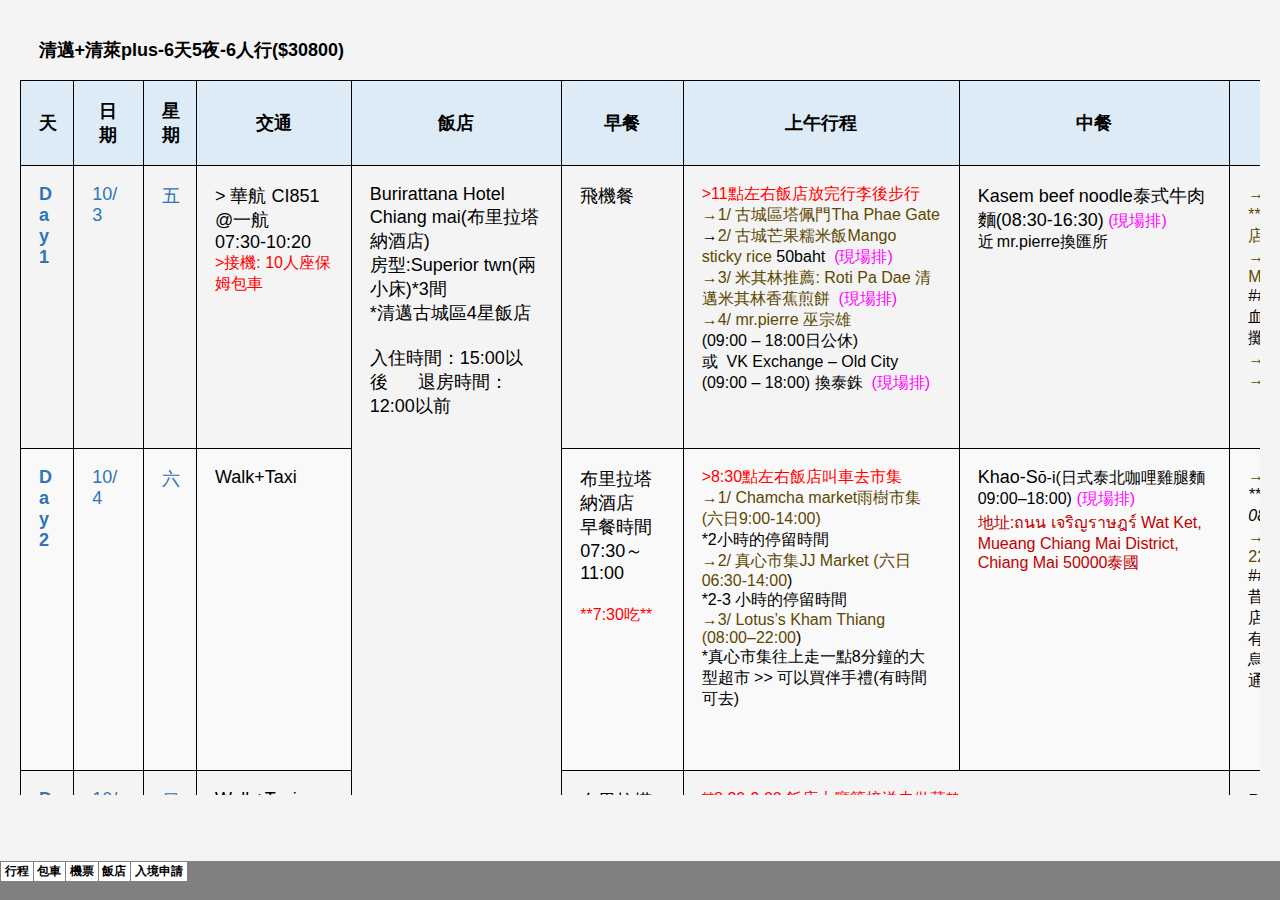
<file: index.html>
<html xmlns:v="urn:schemas-microsoft-com:vml"
xmlns:o="urn:schemas-microsoft-com:office:office"
xmlns:x="urn:schemas-microsoft-com:office:excel"
xmlns="http://www.w3.org/TR/REC-html40">

<head>
<meta name="Excel Workbook Frameset">
<meta http-equiv=Content-Type content="text/html; charset=UTF-8">
<meta name=ProgId content=Excel.Sheet>
<meta name=Generator content="Microsoft Excel 15">
<link rel=File-List href="style/filelist.xml">
<![if !supportTabStrip]>
<link id="shLink" href="style/sheet001.html">
<link id="shLink" href="style/sheet002.html">
<link id="shLink" href="style/sheet003.html">
<link id="shLink" href="style/sheet004.html">
<link id="shLink" href="style/sheet005.html">

<link id="shLink">

<script language="JavaScript">
<!--
 var c_lTabs=5;

 var c_rgszSh=new Array(c_lTabs);
 c_rgszSh[0] = "行程";
 c_rgszSh[1] = "包車";
 c_rgszSh[2] = "機票";
 c_rgszSh[3] = "飯店";
 c_rgszSh[4] = "入境申請";



 var c_rgszClr=new Array(8);
 c_rgszClr[0]="window";
 c_rgszClr[1]="buttonface";
 c_rgszClr[2]="windowframe";
 c_rgszClr[3]="windowtext";
 c_rgszClr[4]="threedlightshadow";
 c_rgszClr[5]="threedhighlight";
 c_rgszClr[6]="threeddarkshadow";
 c_rgszClr[7]="threedshadow";

 var g_iShCur;
 var g_rglTabX=new Array(c_lTabs);

function fnGetIEVer()
{
 var ua=window.navigator.userAgent
 var msie=ua.indexOf("MSIE")
 if (msie>0 && window.navigator.platform=="Win32")
  return parseInt(ua.substring(msie+5,ua.indexOf(".", msie)));
 else
  return 0;
}

function fnBuildFrameset()
{
 var szHTML="<frameset rows=\"*,18\" border=0 width=0 frameborder=no framespacing=0>"+
  "<frame src=\""+document.all.item("shLink")[0].href+"\" name=\"frSheet\" noresize>"+
  "<frameset cols=\"54,*\" border=0 width=0 frameborder=no framespacing=0>"+
  "<frame src=\"\" name=\"frScroll\" marginwidth=0 marginheight=0 scrolling=no>"+
  "<frame src=\"\" name=\"frTabs\" marginwidth=0 marginheight=0 scrolling=no>"+
  "</frameset></frameset><plaintext>";

 with (document) {
  open("text/html","replace");
  write(szHTML);
  close();
 }

 fnBuildTabStrip();
}

function fnBuildTabStrip()
{
 var szHTML=
  "<html><head><style>.clScroll {font:8pt Courier New;color:"+c_rgszClr[6]+";cursor:default;line-height:10pt;}"+
  ".clScroll2 {font:10pt Arial;color:"+c_rgszClr[6]+";cursor:default;line-height:11pt;}</style></head>"+
  "<body onclick=\"event.returnValue=false;\" ondragstart=\"event.returnValue=false;\" onselectstart=\"event.returnValue=false;\" bgcolor="+c_rgszClr[4]+" topmargin=0 leftmargin=0><table cellpadding=0 cellspacing=0 width=100%>"+
  "<tr><td colspan=6 height=1 bgcolor="+c_rgszClr[2]+"></td></tr>"+
  "<tr><td style=\"font:1pt\">&nbsp;<td>"+
  "<td valign=top id=tdScroll class=\"clScroll\" onclick=\"parent.fnFastScrollTabs(0);\" onmouseover=\"parent.fnMouseOverScroll(0);\" onmouseout=\"parent.fnMouseOutScroll(0);\"><a>&#171;</a></td>"+
  "<td valign=top id=tdScroll class=\"clScroll2\" onclick=\"parent.fnScrollTabs(0);\" ondblclick=\"parent.fnScrollTabs(0);\" onmouseover=\"parent.fnMouseOverScroll(1);\" onmouseout=\"parent.fnMouseOutScroll(1);\"><a>&lt</a></td>"+
  "<td valign=top id=tdScroll class=\"clScroll2\" onclick=\"parent.fnScrollTabs(1);\" ondblclick=\"parent.fnScrollTabs(1);\" onmouseover=\"parent.fnMouseOverScroll(2);\" onmouseout=\"parent.fnMouseOutScroll(2);\"><a>&gt</a></td>"+
  "<td valign=top id=tdScroll class=\"clScroll\" onclick=\"parent.fnFastScrollTabs(1);\" onmouseover=\"parent.fnMouseOverScroll(3);\" onmouseout=\"parent.fnMouseOutScroll(3);\"><a>&#187;</a></td>"+
  "<td style=\"font:1pt\">&nbsp;<td></tr></table></body></html>";

 with (frames['frScroll'].document) {
  open("text/html","replace");
  write(szHTML);
  close();
 }

 szHTML =
  "<html><head>"+
  "<style>A:link,A:visited,A:active {text-decoration:none;"+"color:"+c_rgszClr[3]+";}"+
  ".clTab {cursor:hand;background:"+c_rgszClr[1]+";font:9pt 新細明體;padding-left:3px;padding-right:3px;text-align:center;}"+
  ".clBorder {background:"+c_rgszClr[2]+";font:1pt;}"+
  "</style></head><body onload=\"parent.fnInit();\" onselectstart=\"event.returnValue=false;\" ondragstart=\"event.returnValue=false;\" bgcolor="+c_rgszClr[4]+
  " topmargin=0 leftmargin=0><table id=tbTabs cellpadding=0 cellspacing=0>";

 var iCellCount=(c_lTabs+1)*2;

 var i;
 for (i=0;i<iCellCount;i+=2)
  szHTML+="<col width=1><col>";

 var iRow;
 for (iRow=0;iRow<6;iRow++) {

  szHTML+="<tr>";

  if (iRow==5)
   szHTML+="<td colspan="+iCellCount+"></td>";
  else {
   if (iRow==0) {
    for(i=0;i<iCellCount;i++)
     szHTML+="<td height=1 class=\"clBorder\"></td>";
   } else if (iRow==1) {
    for(i=0;i<c_lTabs;i++) {
     szHTML+="<td height=1 nowrap class=\"clBorder\">&nbsp;</td>";
     szHTML+=
      "<td id=tdTab height=1 nowrap class=\"clTab\" onmouseover=\"parent.fnMouseOverTab("+i+");\" onmouseout=\"parent.fnMouseOutTab("+i+");\">"+
      "<a href=\""+document.all.item("shLink")[i].href+"\" target=\"frSheet\" id=aTab>&nbsp;"+c_rgszSh[i]+"&nbsp;</a></td>";
    }
    szHTML+="<td id=tdTab height=1 nowrap class=\"clBorder\"><a id=aTab>&nbsp;</a></td><td width=100%></td>";
   } else if (iRow==2) {
    for (i=0;i<c_lTabs;i++)
     szHTML+="<td height=1></td><td height=1 class=\"clBorder\"></td>";
    szHTML+="<td height=1></td><td height=1></td>";
   } else if (iRow==3) {
    for (i=0;i<iCellCount;i++)
     szHTML+="<td height=1></td>";
   } else if (iRow==4) {
    for (i=0;i<c_lTabs;i++)
     szHTML+="<td height=1 width=1></td><td height=1></td>";
    szHTML+="<td height=1 width=1></td><td></td>";
   }
  }
  szHTML+="</tr>";
 }

 szHTML+="</table></body></html>";
 with (frames['frTabs'].document) {
  open("text/html","replace");
  charset=document.charset;
  write(szHTML);
  close();
 }
}

function fnInit()
{
 g_rglTabX[0]=0;
 var i;
 for (i=1;i<=c_lTabs;i++)
  with (frames['frTabs'].document.all.tbTabs.rows[1].cells[fnTabToCol(i-1)])
   g_rglTabX[i]=offsetLeft+offsetWidth-6;
}

function fnTabToCol(iTab)
{
 return 2*iTab+1;
}

function fnNextTab(fDir)
{
 var iNextTab=-1;
 var i;

 with (frames['frTabs'].document.body) {
  if (fDir==0) {
   if (scrollLeft>0) {
    for (i=0;i<c_lTabs&&g_rglTabX[i]<scrollLeft;i++);
    if (i<c_lTabs)
     iNextTab=i-1;
   }
  } else {
   if (g_rglTabX[c_lTabs]+6>offsetWidth+scrollLeft) {
    for (i=0;i<c_lTabs&&g_rglTabX[i]<=scrollLeft;i++);
    if (i<c_lTabs)
     iNextTab=i;
   }
  }
 }
 return iNextTab;
}

function fnScrollTabs(fDir)
{
 var iNextTab=fnNextTab(fDir);

 if (iNextTab>=0) {
  frames['frTabs'].scroll(g_rglTabX[iNextTab],0);
  return true;
 } else
  return false;
}

function fnFastScrollTabs(fDir)
{
 if (c_lTabs>16)
  frames['frTabs'].scroll(g_rglTabX[fDir?c_lTabs-1:0],0);
 else
  if (fnScrollTabs(fDir)>0) window.setTimeout("fnFastScrollTabs("+fDir+");",5);
}

function fnSetTabProps(iTab,fActive)
{
 var iCol=fnTabToCol(iTab);
 var i;

 if (iTab>=0) {
  with (frames['frTabs'].document.all) {
   with (tbTabs) {
    for (i=0;i<=4;i++) {
     with (rows[i]) {
      if (i==0)
       cells[iCol].style.background=c_rgszClr[fActive?0:2];
      else if (i>0 && i<4) {
       if (fActive) {
        cells[iCol-1].style.background=c_rgszClr[2];
        cells[iCol].style.background=c_rgszClr[0];
        cells[iCol+1].style.background=c_rgszClr[2];
       } else {
        if (i==1) {
         cells[iCol-1].style.background=c_rgszClr[2];
         cells[iCol].style.background=c_rgszClr[1];
         cells[iCol+1].style.background=c_rgszClr[2];
        } else {
         cells[iCol-1].style.background=c_rgszClr[4];
         cells[iCol].style.background=c_rgszClr[(i==2)?2:4];
         cells[iCol+1].style.background=c_rgszClr[4];
        }
       }
      } else
       cells[iCol].style.background=c_rgszClr[fActive?2:4];
     }
    }
   }
   with (aTab[iTab].style) {
    cursor=(fActive?"default":"hand");
    color=c_rgszClr[3];
   }
  }
 }
}

function fnMouseOverScroll(iCtl)
{
 frames['frScroll'].document.all.tdScroll[iCtl].style.color=c_rgszClr[7];
}

function fnMouseOutScroll(iCtl)
{
 frames['frScroll'].document.all.tdScroll[iCtl].style.color=c_rgszClr[6];
}

function fnMouseOverTab(iTab)
{
 if (iTab!=g_iShCur) {
  var iCol=fnTabToCol(iTab);
  with (frames['frTabs'].document.all) {
   tdTab[iTab].style.background=c_rgszClr[5];
  }
 }
}

function fnMouseOutTab(iTab)
{
 if (iTab>=0) {
  var elFrom=frames['frTabs'].event.srcElement;
  var elTo=frames['frTabs'].event.toElement;

  if ((!elTo) ||
   (elFrom.tagName==elTo.tagName) ||
   (elTo.tagName=="A" && elTo.parentElement!=elFrom) ||
   (elFrom.tagName=="A" && elFrom.parentElement!=elTo)) {

   if (iTab!=g_iShCur) {
    with (frames['frTabs'].document.all) {
     tdTab[iTab].style.background=c_rgszClr[1];
    }
   }
  }
 }
}

function fnSetActiveSheet(iSh)
{
 if (iSh!=g_iShCur) {
  fnSetTabProps(g_iShCur,false);
  fnSetTabProps(iSh,true);
  g_iShCur=iSh;
 }
}

 window.g_iIEVer=fnGetIEVer();
 if (window.g_iIEVer>=4)
  fnBuildFrameset();
//-->
</script>
<![endif]><!--[if gte mso 9]><xml>
 <x:ExcelWorkbook>
  <x:ExcelWorksheets>
   <x:ExcelWorksheet>
    <x:Name>行程</x:Name>
    <x:WorksheetSource HRef="style/sheet001.html"/>
   </x:ExcelWorksheet>
   <x:ExcelWorksheet>
    <x:Name>包車</x:Name>
    <x:WorksheetSource HRef="style/sheet002.html"/>
   </x:ExcelWorksheet>
   <x:ExcelWorksheet>
    <x:Name>機票</x:Name>
    <x:WorksheetSource HRef="style/sheet003.html"/>
   </x:ExcelWorksheet>
   <x:ExcelWorksheet>
    <x:Name>飯店</x:Name>
    <x:WorksheetSource HRef="style/sheet004.html"/>
   </x:ExcelWorksheet>
   <x:ExcelWorksheet>
    <x:Name>入境申請</x:Name>
    <x:WorksheetSource HRef="style/sheet005.html"/>
   </x:ExcelWorksheet>
  </x:ExcelWorksheets>
  <x:Stylesheet HRef="style/stylesheet.css"/>
  <x:WindowHeight>7824</x:WindowHeight>
  <x:WindowWidth>22044</x:WindowWidth>
  <x:WindowTopX>32767</x:WindowTopX>
  <x:WindowTopY>32767</x:WindowTopY>
  <x:ProtectStructure>False</x:ProtectStructure>
  <x:ProtectWindows>False</x:ProtectWindows>
 </x:ExcelWorkbook>
</xml><![endif]-->
</head>

<frameset rows="*,39" border=0 width=0 frameborder=no framespacing=0>
 <frame src="style/sheet001.html" name="frSheet">
 <frame src="style/tabstrip.html" name="frTabs" marginwidth=0 marginheight=0>
 <noframes>
  <body>
   <p>此網頁使用框架，但是您的瀏覽器不支援框架。</p>
  </body>
 </noframes>
</frameset>
</html>
</file>
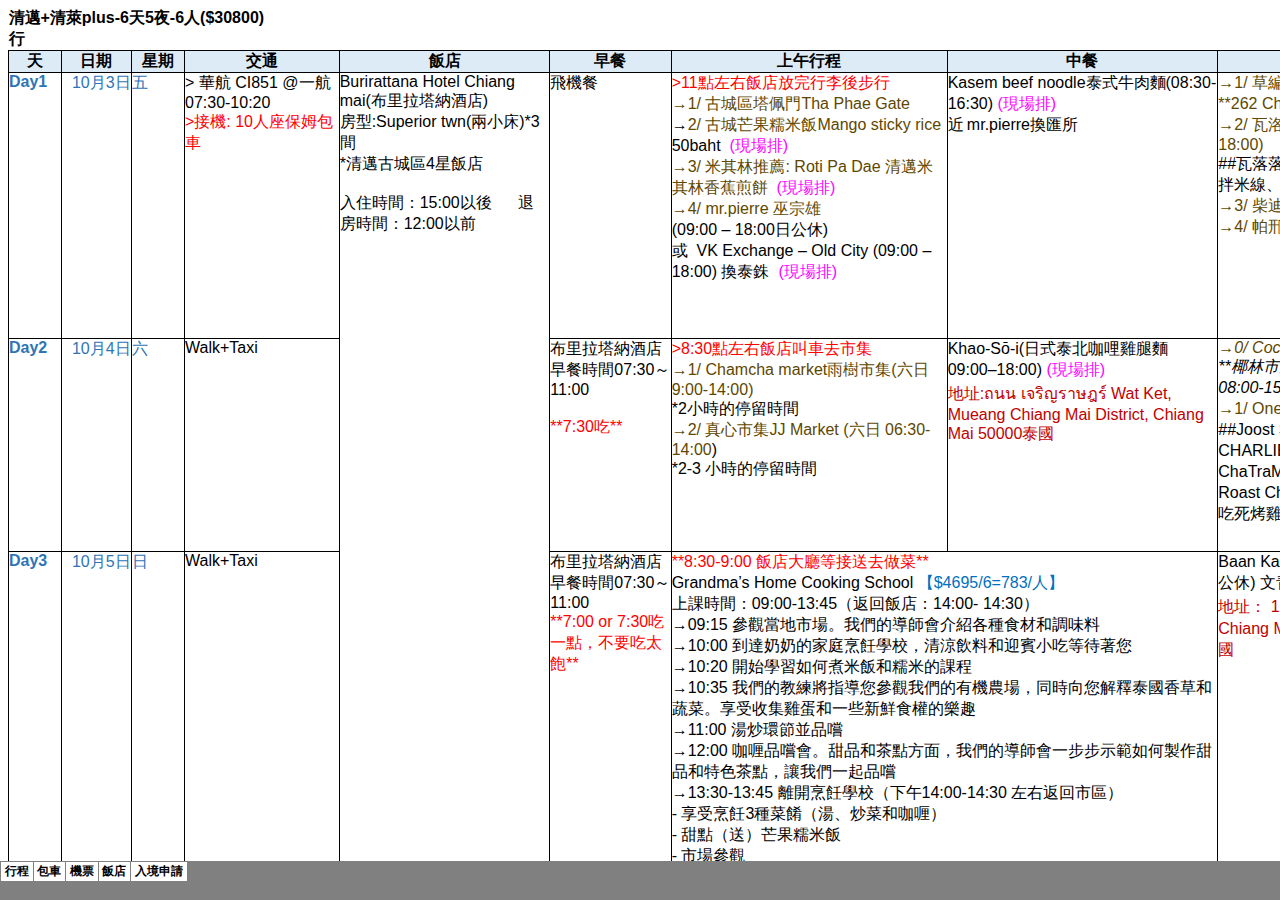
<file: 清邁行程_初版.html>
<html xmlns:v="urn:schemas-microsoft-com:vml"
xmlns:o="urn:schemas-microsoft-com:office:office"
xmlns:x="urn:schemas-microsoft-com:office:excel"
xmlns="http://www.w3.org/TR/REC-html40">

<head>
<meta name="Excel Workbook Frameset">
<meta http-equiv=Content-Type content="text/html; charset=big5">
<meta name=ProgId content=Excel.Sheet>
<meta name=Generator content="Microsoft Excel 15">
<link rel=File-List href="�M�ڦ�{_�쪩.files/filelist.xml">
<![if !supportTabStrip]>
<link id="shLink" href="�M�ڦ�{_�쪩.files/sheet001.html">
<link id="shLink" href="�M�ڦ�{_�쪩.files/sheet002.html">
<link id="shLink" href="�M�ڦ�{_�쪩.files/sheet003.html">
<link id="shLink" href="�M�ڦ�{_�쪩.files/sheet004.html">
<link id="shLink" href="�M�ڦ�{_�쪩.files/sheet005.html">

<link id="shLink">

<script language="JavaScript">
<!--
 var c_lTabs=5;

 var c_rgszSh=new Array(c_lTabs);
 c_rgszSh[0] = "��{";
 c_rgszSh[1] = "�]��";
 c_rgszSh[2] = "����";
 c_rgszSh[3] = "����";
 c_rgszSh[4] = "�J�ҥӽ�";



 var c_rgszClr=new Array(8);
 c_rgszClr[0]="window";
 c_rgszClr[1]="buttonface";
 c_rgszClr[2]="windowframe";
 c_rgszClr[3]="windowtext";
 c_rgszClr[4]="threedlightshadow";
 c_rgszClr[5]="threedhighlight";
 c_rgszClr[6]="threeddarkshadow";
 c_rgszClr[7]="threedshadow";

 var g_iShCur;
 var g_rglTabX=new Array(c_lTabs);

function fnGetIEVer()
{
 var ua=window.navigator.userAgent
 var msie=ua.indexOf("MSIE")
 if (msie>0 && window.navigator.platform=="Win32")
  return parseInt(ua.substring(msie+5,ua.indexOf(".", msie)));
 else
  return 0;
}

function fnBuildFrameset()
{
 var szHTML="<frameset rows=\"*,18\" border=0 width=0 frameborder=no framespacing=0>"+
  "<frame src=\""+document.all.item("shLink")[0].href+"\" name=\"frSheet\" noresize>"+
  "<frameset cols=\"54,*\" border=0 width=0 frameborder=no framespacing=0>"+
  "<frame src=\"\" name=\"frScroll\" marginwidth=0 marginheight=0 scrolling=no>"+
  "<frame src=\"\" name=\"frTabs\" marginwidth=0 marginheight=0 scrolling=no>"+
  "</frameset></frameset><plaintext>";

 with (document) {
  open("text/html","replace");
  write(szHTML);
  close();
 }

 fnBuildTabStrip();
}

function fnBuildTabStrip()
{
 var szHTML=
  "<html><head><style>.clScroll {font:8pt Courier New;color:"+c_rgszClr[6]+";cursor:default;line-height:10pt;}"+
  ".clScroll2 {font:10pt Arial;color:"+c_rgszClr[6]+";cursor:default;line-height:11pt;}</style></head>"+
  "<body onclick=\"event.returnValue=false;\" ondragstart=\"event.returnValue=false;\" onselectstart=\"event.returnValue=false;\" bgcolor="+c_rgszClr[4]+" topmargin=0 leftmargin=0><table cellpadding=0 cellspacing=0 width=100%>"+
  "<tr><td colspan=6 height=1 bgcolor="+c_rgszClr[2]+"></td></tr>"+
  "<tr><td style=\"font:1pt\">&nbsp;<td>"+
  "<td valign=top id=tdScroll class=\"clScroll\" onclick=\"parent.fnFastScrollTabs(0);\" onmouseover=\"parent.fnMouseOverScroll(0);\" onmouseout=\"parent.fnMouseOutScroll(0);\"><a>&#171;</a></td>"+
  "<td valign=top id=tdScroll class=\"clScroll2\" onclick=\"parent.fnScrollTabs(0);\" ondblclick=\"parent.fnScrollTabs(0);\" onmouseover=\"parent.fnMouseOverScroll(1);\" onmouseout=\"parent.fnMouseOutScroll(1);\"><a>&lt</a></td>"+
  "<td valign=top id=tdScroll class=\"clScroll2\" onclick=\"parent.fnScrollTabs(1);\" ondblclick=\"parent.fnScrollTabs(1);\" onmouseover=\"parent.fnMouseOverScroll(2);\" onmouseout=\"parent.fnMouseOutScroll(2);\"><a>&gt</a></td>"+
  "<td valign=top id=tdScroll class=\"clScroll\" onclick=\"parent.fnFastScrollTabs(1);\" onmouseover=\"parent.fnMouseOverScroll(3);\" onmouseout=\"parent.fnMouseOutScroll(3);\"><a>&#187;</a></td>"+
  "<td style=\"font:1pt\">&nbsp;<td></tr></table></body></html>";

 with (frames['frScroll'].document) {
  open("text/html","replace");
  write(szHTML);
  close();
 }

 szHTML =
  "<html><head>"+
  "<style>A:link,A:visited,A:active {text-decoration:none;"+"color:"+c_rgszClr[3]+";}"+
  ".clTab {cursor:hand;background:"+c_rgszClr[1]+";font:9pt �s�ө���;padding-left:3px;padding-right:3px;text-align:center;}"+
  ".clBorder {background:"+c_rgszClr[2]+";font:1pt;}"+
  "</style></head><body onload=\"parent.fnInit();\" onselectstart=\"event.returnValue=false;\" ondragstart=\"event.returnValue=false;\" bgcolor="+c_rgszClr[4]+
  " topmargin=0 leftmargin=0><table id=tbTabs cellpadding=0 cellspacing=0>";

 var iCellCount=(c_lTabs+1)*2;

 var i;
 for (i=0;i<iCellCount;i+=2)
  szHTML+="<col width=1><col>";

 var iRow;
 for (iRow=0;iRow<6;iRow++) {

  szHTML+="<tr>";

  if (iRow==5)
   szHTML+="<td colspan="+iCellCount+"></td>";
  else {
   if (iRow==0) {
    for(i=0;i<iCellCount;i++)
     szHTML+="<td height=1 class=\"clBorder\"></td>";
   } else if (iRow==1) {
    for(i=0;i<c_lTabs;i++) {
     szHTML+="<td height=1 nowrap class=\"clBorder\">&nbsp;</td>";
     szHTML+=
      "<td id=tdTab height=1 nowrap class=\"clTab\" onmouseover=\"parent.fnMouseOverTab("+i+");\" onmouseout=\"parent.fnMouseOutTab("+i+");\">"+
      "<a href=\""+document.all.item("shLink")[i].href+"\" target=\"frSheet\" id=aTab>&nbsp;"+c_rgszSh[i]+"&nbsp;</a></td>";
    }
    szHTML+="<td id=tdTab height=1 nowrap class=\"clBorder\"><a id=aTab>&nbsp;</a></td><td width=100%></td>";
   } else if (iRow==2) {
    for (i=0;i<c_lTabs;i++)
     szHTML+="<td height=1></td><td height=1 class=\"clBorder\"></td>";
    szHTML+="<td height=1></td><td height=1></td>";
   } else if (iRow==3) {
    for (i=0;i<iCellCount;i++)
     szHTML+="<td height=1></td>";
   } else if (iRow==4) {
    for (i=0;i<c_lTabs;i++)
     szHTML+="<td height=1 width=1></td><td height=1></td>";
    szHTML+="<td height=1 width=1></td><td></td>";
   }
  }
  szHTML+="</tr>";
 }

 szHTML+="</table></body></html>";
 with (frames['frTabs'].document) {
  open("text/html","replace");
  charset=document.charset;
  write(szHTML);
  close();
 }
}

function fnInit()
{
 g_rglTabX[0]=0;
 var i;
 for (i=1;i<=c_lTabs;i++)
  with (frames['frTabs'].document.all.tbTabs.rows[1].cells[fnTabToCol(i-1)])
   g_rglTabX[i]=offsetLeft+offsetWidth-6;
}

function fnTabToCol(iTab)
{
 return 2*iTab+1;
}

function fnNextTab(fDir)
{
 var iNextTab=-1;
 var i;

 with (frames['frTabs'].document.body) {
  if (fDir==0) {
   if (scrollLeft>0) {
    for (i=0;i<c_lTabs&&g_rglTabX[i]<scrollLeft;i++);
    if (i<c_lTabs)
     iNextTab=i-1;
   }
  } else {
   if (g_rglTabX[c_lTabs]+6>offsetWidth+scrollLeft) {
    for (i=0;i<c_lTabs&&g_rglTabX[i]<=scrollLeft;i++);
    if (i<c_lTabs)
     iNextTab=i;
   }
  }
 }
 return iNextTab;
}

function fnScrollTabs(fDir)
{
 var iNextTab=fnNextTab(fDir);

 if (iNextTab>=0) {
  frames['frTabs'].scroll(g_rglTabX[iNextTab],0);
  return true;
 } else
  return false;
}

function fnFastScrollTabs(fDir)
{
 if (c_lTabs>16)
  frames['frTabs'].scroll(g_rglTabX[fDir?c_lTabs-1:0],0);
 else
  if (fnScrollTabs(fDir)>0) window.setTimeout("fnFastScrollTabs("+fDir+");",5);
}

function fnSetTabProps(iTab,fActive)
{
 var iCol=fnTabToCol(iTab);
 var i;

 if (iTab>=0) {
  with (frames['frTabs'].document.all) {
   with (tbTabs) {
    for (i=0;i<=4;i++) {
     with (rows[i]) {
      if (i==0)
       cells[iCol].style.background=c_rgszClr[fActive?0:2];
      else if (i>0 && i<4) {
       if (fActive) {
        cells[iCol-1].style.background=c_rgszClr[2];
        cells[iCol].style.background=c_rgszClr[0];
        cells[iCol+1].style.background=c_rgszClr[2];
       } else {
        if (i==1) {
         cells[iCol-1].style.background=c_rgszClr[2];
         cells[iCol].style.background=c_rgszClr[1];
         cells[iCol+1].style.background=c_rgszClr[2];
        } else {
         cells[iCol-1].style.background=c_rgszClr[4];
         cells[iCol].style.background=c_rgszClr[(i==2)?2:4];
         cells[iCol+1].style.background=c_rgszClr[4];
        }
       }
      } else
       cells[iCol].style.background=c_rgszClr[fActive?2:4];
     }
    }
   }
   with (aTab[iTab].style) {
    cursor=(fActive?"default":"hand");
    color=c_rgszClr[3];
   }
  }
 }
}

function fnMouseOverScroll(iCtl)
{
 frames['frScroll'].document.all.tdScroll[iCtl].style.color=c_rgszClr[7];
}

function fnMouseOutScroll(iCtl)
{
 frames['frScroll'].document.all.tdScroll[iCtl].style.color=c_rgszClr[6];
}

function fnMouseOverTab(iTab)
{
 if (iTab!=g_iShCur) {
  var iCol=fnTabToCol(iTab);
  with (frames['frTabs'].document.all) {
   tdTab[iTab].style.background=c_rgszClr[5];
  }
 }
}

function fnMouseOutTab(iTab)
{
 if (iTab>=0) {
  var elFrom=frames['frTabs'].event.srcElement;
  var elTo=frames['frTabs'].event.toElement;

  if ((!elTo) ||
   (elFrom.tagName==elTo.tagName) ||
   (elTo.tagName=="A" && elTo.parentElement!=elFrom) ||
   (elFrom.tagName=="A" && elFrom.parentElement!=elTo)) {

   if (iTab!=g_iShCur) {
    with (frames['frTabs'].document.all) {
     tdTab[iTab].style.background=c_rgszClr[1];
    }
   }
  }
 }
}

function fnSetActiveSheet(iSh)
{
 if (iSh!=g_iShCur) {
  fnSetTabProps(g_iShCur,false);
  fnSetTabProps(iSh,true);
  g_iShCur=iSh;
 }
}

 window.g_iIEVer=fnGetIEVer();
 if (window.g_iIEVer>=4)
  fnBuildFrameset();
//-->
</script>
<![endif]><!--[if gte mso 9]><xml>
 <x:ExcelWorkbook>
  <x:ExcelWorksheets>
   <x:ExcelWorksheet>
    <x:Name>��{</x:Name>
    <x:WorksheetSource HRef="�M�ڦ�{_�쪩.files/sheet001.html"/>
   </x:ExcelWorksheet>
   <x:ExcelWorksheet>
    <x:Name>�]��</x:Name>
    <x:WorksheetSource HRef="�M�ڦ�{_�쪩.files/sheet002.html"/>
   </x:ExcelWorksheet>
   <x:ExcelWorksheet>
    <x:Name>����</x:Name>
    <x:WorksheetSource HRef="�M�ڦ�{_�쪩.files/sheet003.html"/>
   </x:ExcelWorksheet>
   <x:ExcelWorksheet>
    <x:Name>����</x:Name>
    <x:WorksheetSource HRef="�M�ڦ�{_�쪩.files/sheet004.html"/>
   </x:ExcelWorksheet>
   <x:ExcelWorksheet>
    <x:Name>�J�ҥӽ�</x:Name>
    <x:WorksheetSource HRef="�M�ڦ�{_�쪩.files/sheet005.html"/>
   </x:ExcelWorksheet>
  </x:ExcelWorksheets>
  <x:Stylesheet HRef="�M�ڦ�{_�쪩.files/stylesheet.css"/>
  <x:WindowHeight>7824</x:WindowHeight>
  <x:WindowWidth>22044</x:WindowWidth>
  <x:WindowTopX>32767</x:WindowTopX>
  <x:WindowTopY>32767</x:WindowTopY>
  <x:ProtectStructure>False</x:ProtectStructure>
  <x:ProtectWindows>False</x:ProtectWindows>
 </x:ExcelWorkbook>
</xml><![endif]-->
</head>

<frameset rows="*,39" border=0 width=0 frameborder=no framespacing=0>
 <frame src="�M�ڦ�{_�쪩.files/sheet001.html" name="frSheet">
 <frame src="�M�ڦ�{_�쪩.files/tabstrip.html" name="frTabs" marginwidth=0 marginheight=0>
 <noframes>
  <body>
   <p>�������ϥήج[�A���O�z���s�������䴩�ج[�C</p>
  </body>
 </noframes>
</frameset>
</html>
</file>
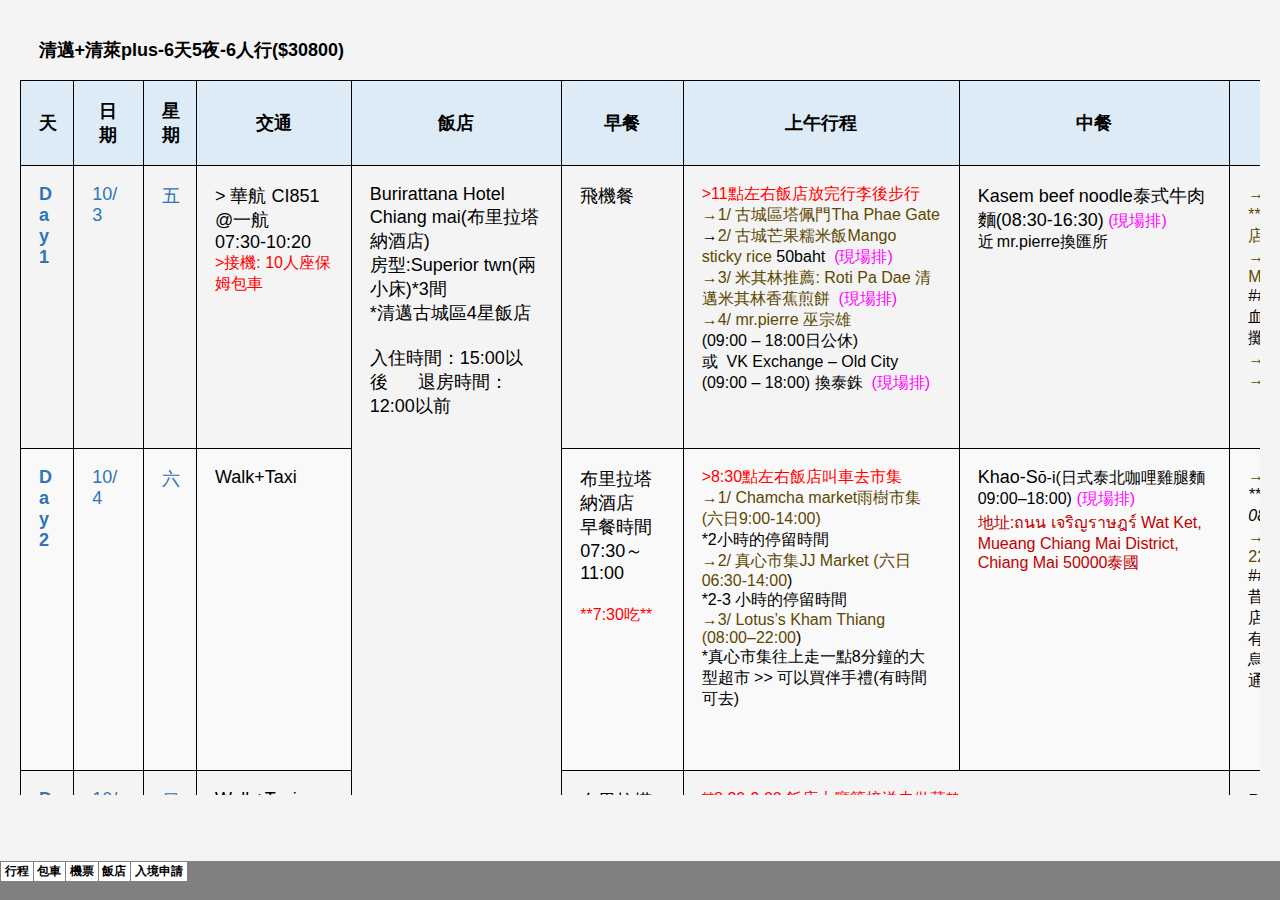
<file: style/sheet001.html>
<html xmlns:v="urn:schemas-microsoft-com:vml"
xmlns:o="urn:schemas-microsoft-com:office:office"
xmlns:x="urn:schemas-microsoft-com:office:excel"
xmlns="http://www.w3.org/TR/REC-html40">

<head>
<meta http-equiv=Content-Type content="text/html; charset=UTF-8">
<meta name=ProgId content=Excel.Sheet>
<meta name=Generator content="Microsoft Excel 15">
<link id=Main-File rel=Main-File href="../index.html">
<link rel=File-List href=filelist.xml>
<!--[if !mso]>
<style>
v\:* {behavior:url(#default#VML);}
o\:* {behavior:url(#default#VML);}
x\:* {behavior:url(#default#VML);}
.shape {behavior:url(#default#VML);}
</style>
<![endif]-->
<link rel=Stylesheet href=stylesheet.css>
<style>
.scroll-container {
  width: 100%;
  height: 90vh;   /* 可依需要調整高度 */
  overflow: auto;
}


/* -------- 橫向凍結：前兩列 -------- */
tr:nth-child(1) th,
tr:nth-child(1) td {
  position: sticky;
  top: 0;
  background: #f4f4f4;
  z-index: 20;
}

tr:nth-child(2) th,
tr:nth-child(2) td {
  position: sticky;
  top: 30px;   /* 根據第一列高度調整，通常=第一列的高度 */
  background: #ddebf7;
  z-index: 19;
}
body {
	font-family: 微軟正黑體 !important;
	font-size:18;
	margin: 0;
	padding: 20px;
	background-color: #f4f4f4;
	color: #333;
}
.container {
	max-width: 900px;
	margin: 0 auto;
	background-color: #fff;
	padding: 20px;
	border-radius: 8px;
	box-shadow: 0 0 10px rgba(0, 0, 0, 0.1);
}
h1, h2 {
	color: #2c3e50;
	border-bottom: 2px solid #bdc3c7;
	padding-bottom: 5px;
	margin-top: 20px;
}
table {
	width: 100%;
	border-collapse: collapse;
	margin-bottom: 20px;
	text-align: left;
	font-size:18;
}
th, td {
	padding: 18px;
	word-wrap: break-word;
	white-space: normal;
	text-align: left;
	font-size:18;
}
th {
	background-color: #ecf0f1;
	font-weight: bold;
}
tr:nth-child(even) {
	background-color: #f9f9f9;
}
</style>
<![if !supportTabStrip]><script language="JavaScript">
<!--
function fnUpdateTabs()
 {
  if (parent.window.g_iIEVer>=4) {
   if (parent.document.readyState=="complete"
    && parent.frames['frTabs'].document.readyState=="complete")
   parent.fnSetActiveSheet(0);
  else
   window.setTimeout("fnUpdateTabs();",150);
 }
}

if (window.name!="frSheet")
 window.location.replace("../index.html");
else
 fnUpdateTabs();
//-->
</script>
<![endif]>
</head>

<body link="#0563C1" vlink="#954F72" class=xl65>
<div class="scroll-container">
	<table border=0 cellpadding=0 cellspacing=0 width=2625 style='border-collapse:
	 collapse;table-layout:fixed;width:1968pt'>
	 <col class=xl65 width=53 style='mso-width-source:userset;mso-width-alt:1877;
	 width:40pt'>
	 <col class=xl65 width=70 style='mso-width-source:userset;mso-width-alt:2474;
	 width:52pt'>
	 <col class=xl65 width=54 style='mso-width-source:userset;mso-width-alt:1905;
	 width:40pt'>
	 <col class=xl65 width=155 style='mso-width-source:userset;mso-width-alt:5518;
	 width:116pt'>
	 <col class=xl65 width=210 style='mso-width-source:userset;mso-width-alt:7480;
	 width:158pt'>
	 <col class=xl65 width=121 style='mso-width-source:userset;mso-width-alt:4295;
	 width:91pt'>
	 <col class=xl65 width=276 style='mso-width-source:userset;mso-width-alt:9813;
	 width:207pt'>
	 <col class=xl65 width=271 style='mso-width-source:userset;mso-width-alt:9642;
	 width:203pt'>
	 <col class=xl65 width=290 style='mso-width-source:userset;mso-width-alt:10325;
	 width:218pt'>
	 <col class=xl65 width=286 style='mso-width-source:userset;mso-width-alt:10154;
	 width:214pt'>
	 <col class=xl65 width=192 style='mso-width-source:userset;mso-width-alt:6826;
	 width:144pt'>
	 <col class=xl80 width=196 style='mso-width-source:userset;mso-width-alt:6968;
	 width:147pt'>
	 <col class=xl65 width=255 style='mso-width-source:userset;mso-width-alt:9073;
	 width:191pt'>
	 <col class=xl65 width=196 style='mso-width-source:userset;mso-width-alt:6968;
	 width:147pt'>
	 <tr height=21 style='height:15.6pt'>
	  <td height=21 class=xl67 colspan=14 align=left width=332 style='height:15.6pt;
	  mso-ignore:colspan;width:248pt'>清邁+清萊plus-6天5夜-6人行($30800)</td>
	  <td class=xl65 width=210 style='width:158pt'></td>
	  <td class=xl65 width=121 style='width:91pt'></td>
	  <td class=xl65 width=276 style='width:207pt'></td>
	  <td class=xl65 width=271 style='width:203pt'></td>
	  <td class=xl65 width=290 style='width:218pt'></td>
	  <td class=xl65 width=286 style='width:214pt'></td>
	  <td class=xl65 width=192 style='width:144pt'></td>
	  <td class=xl80 width=196 style='width:147pt'></td>
	  <td class=xl65 width=255 style='width:191pt'></td>
	  <td class=xl65 width=196 style='width:147pt'></td>
	 </tr>
	 <tr height=21 style='height:15.6pt'>
	  <td height=21 class=xl93 style='height:15.6pt'>天</td>
	  <td class=xl93 style='border-left:none'>日期</td>
	  <td class=xl93 style='border-left:none'>星期</td>
	  <td class=xl93 style='border-left:none'>交通</td>
	  <td class=xl93 style='border-left:none'>飯店</td>
	  <td class=xl93 style='border-left:none'>早餐</td>
	  <td class=xl93 style='border-left:none'>上午行程</td>
	  <td class=xl93 style='border-left:none'>中餐</td>
	  <td class=xl93 style='border-left:none'>下午行程</td>
	  <td class=xl93 style='border-left:none'>晚餐</td>
	  <td class=xl93 style='border-left:none'>晚上行程</td>
	  <td class=xl94 width=196 style='border-left:none;width:147pt'>按摩</td>
	  <td class=xl93 style='border-left:none'>旅行社提供</td>
	  <td class=xl93 style='border-left:none'>注意事項</td>
	 </tr>
	 <tr class=xl71 height=266 style='mso-height-source:userset;height:199.8pt'>
	  <td height=266 class=xl76 align=left style='height:199.8pt;border-top:none'>Day1</td>
	  <td class=xl77 align=right style='border-top:none;border-left:none'>10/3</td>
	  <td class=xl77 align=left style='border-top:none;border-left:none'>五</td>
	  <td class=xl78 align=left width=155 style='border-top:none;border-left:none;
	  width:116pt'>&gt; 華航 CI851 @一航<br>
		07:30-10:20<br>
		<font class="font13">&gt;接機: 10人座保姆包車</font></td>
	  <td rowspan=3 class=xl114 width=210 style='border-top:none;width:158pt'>Burirattana
	  Hotel Chiang mai(布里拉塔納酒店)<br>
		房型:Superior twn(兩小床)*3間<br>
		*清邁古城區4星飯店<br>
		<br>
		入住時間：15:00以後<span style='mso-spacerun:yes'>&nbsp;&nbsp;&nbsp;&nbsp;&nbsp;
	  </span>退房時間：12:00以前</td>
	  <td class=xl78 align=left width=121 style='border-top:none;border-left:none;
	  width:91pt'>飛機餐</td>
	  <td class=xl78 align=left width=276 style='border-top:none;border-left:none;
	  width:207pt'><font class="font13">&gt;11點左右飯店放完行李後步行</font><font
	  class="font45"><br>
		→1/ 古城區塔佩門Tha Phae Gate</font><font class="font6"><br>
		→</font><font class="font45">2/ 古城芒果糯米飯Mango sticky rice</font><font
	  class="font6"> 50baht </font><font class="font32"><span
	  style='mso-spacerun:yes'>&nbsp;</span>(現場排)</font><font class="font6"><br>
		</font><font class="font45">→3/ 米其林推薦: Roti Pa Dae 清邁米其林香蕉煎餅</font><font
	  class="font6"><span style='mso-spacerun:yes'>&nbsp; </span></font><font
	  class="font32">(現場排)</font><font class="font6"><br>
		</font><font class="font45">→4/ mr.pierre 巫宗雄</font><font class="font6"><br>
		(09:00 – 18:00日公休)<br>
		或<span style='mso-spacerun:yes'>&nbsp; </span>VK Exchange – Old City (09:00
	  – 18:00) 換泰銖 </font><font class="font32"><span
	  style='mso-spacerun:yes'>&nbsp;</span>(現場排)</font><font class="font6"><br>
		<br>
		<br>
		</font></td>
	  <td class=xl78 align=left width=271 style='border-top:none;border-left:none;
	  width:203pt'>Kasem beef noodle泰式牛肉麵(08:30-16:30)<font class="font32"> (現場排)</font><font
	  class="font6"><br>
		近</font><font class="font31">&#8239;</font><font class="font14">mr.pierre換匯所</font></td>
	  <td class=xl78 align=left width=290 style='border-top:none;border-left:none;
	  width:218pt'><font class="font45">→1/ 草編一條街(周桂發) <br>
		**262 Chang Moi Rd (玫要逛的竹編店)<br>
		→2/ 瓦洛落市場 Warorot Market(06:00-18:00)</font><font class="font6"><br>
		##瓦落落泰北烤腸、市場邊番茄豬血湯拌米線、Somnuek Kopi泰奶小攤車 >> 要買果乾類伴手禮可以這買<br>
		</font><font class="font45">→3/ 柴迪龍寺Wat Chedi Luang<br>
		→4/ 帕邢寺Wat Phra Singh</font></td>
	  <td class=xl78 align=left width=286 style='border-top:none;border-left:none;
	  width:214pt'>CHUM Northern Kitchen @Old City<br>
		<font class="font33">( Facebook 粉專私訊預約 &gt; 已訂位18點6人)</font><font class="font6"><br>
		</font></td>
	  <td class=xl78 align=left width=192 style='border-top:none;border-left:none;
	  width:144pt'>清邁夜市 Chiang Mai Night Bazaar(17:00-23:00)@長康路<br>
		</td>
	  <td class=xl97 align=left width=196 style='border-top:none;border-left:none;
	  width:147pt'><a
	  href="https://www.klook.com/zh-TW/activity/88648-lila-thai-massage-ratchadamnoen-thailand-ratchadamnoen-chiang-mai/?source_channel=googlettd&amp;aid=84101&amp;package_id=1&amp;rwg_token=ACgRB3fO3c9Z_lwlON518zZ1qjf1o7BIW_YJfl6Cpko-L6NtA0E91Y7yJrdvCpQOkokx4A8RJqFGCRPct_zYvt4FTtufxyvhw243SVrwv1pOXOGfsgnjsd4%3D&amp;utm_medium=affiliate-alwayson&amp;utm_source=non-network&amp;utm_campaign=84101&amp;utm_term=&amp;spm=Activity.TopNavigation.SelectLanguage&amp;clickId=e5c2c91c0c"
	  target="_blank"><font class="font28">Lila Thai Massage Ratchadamnoen
	  (10:00–22:00)<br>
		周日夜市附近</font><font class="font43"> </font><font class="font42">(待訂位)</font><font
	  class="font43"><br>
		</font><font class="font39"><br>
		KLOOK可以買</font></a><br><br><font class="font45">Viva Massage & Nail(10:00–22:00)@塔佩門附近</font></td>
	  <td class=xl79 align=left style='border-top:none;border-left:none'>10人座保姆包車</td>
	  <td class=xl78 align=left width=196 style='border-top:none;border-left:none;
	  width:147pt'>柴迪龍寺：<font class="font23">50</font><font class="font6">銖/位(05:00-22:30)<br>
		帕邢寺:</font><font class="font23">免費</font><font class="font6">(05:30-19:30)<br>
		<br>
		</font></td>
	 </tr>
	 <tr class=xl71 height=213 style='mso-height-source:userset;height:159.6pt'>
	  <td height=213 class=xl76 align=left style='height:159.6pt;border-top:none'>Day2</td>
	  <td class=xl77 align=right style='border-top:none;border-left:none'>10/4</td>
	  <td class=xl77 align=left style='border-top:none;border-left:none'>六</td>
	  <td class=xl79 align=left style='border-top:none;border-left:none'>Walk+Taxi</td>
	  <td class=xl78 align=left width=121 style='border-top:none;border-left:none;
	  width:91pt'>布里拉塔納酒店<br>
		早餐時間07:30～11:00<br>
		<br>
		<font class="font13">**7:30吃**</font></td>
	  <td class=xl78 align=left width=276 style='border-top:none;border-left:none;
	  width:207pt'><font class="font13">&gt;8:30點左右飯店叫車去市集</font><font
	  class="font45"><br>
		→1/ Chamcha market雨樹市集(六日9:00-14:00) </font><font class="font6"><br>
		*2小時的停留時間<br>
		</font><font class="font45">→2/ 真心市集JJ Market (六日 06:30-14:00</font><font
	  class="font6">)<br>
		*2-3 小時的停留時間</font><br>
		<font class="font45">→3/ Lotus’s Kham Thiang (08:00–22:00</font><font
	  class="font6">)<br>
		*真心市集往上走一點8分鐘的大型超市 >> 可以買伴手禮(有時間可去)</font></td>
	  <td class=xl78 align=left width=271 style='border-top:none;border-left:none;
	  width:203pt'>Khao-S<font class="font30">&#333;</font><font class="font14">-i(日式泰北咖哩雞腿麵	<br>
		09:00–18:00) </font><font class="font32">(現場排)<br>
		</font><font class="font37">地址:</font><font class="font38">&#3606;&#3609;&#3609;</font><font
	  class="font37"> </font><font class="font38">&#3648;&#3592;&#3619;&#3636;&#3597;&#3619;&#3634;&#3625;&#3598;&#3619;&#3660;</font><font
	  class="font37"> Wat Ket, Mueang Chiang Mai District, Chiang Mai 50000泰國</font></td>
	  <td class=xl78 align=left width=290 style='border-top:none;border-left:none;
	  width:218pt'><font class="font44">→0/ Coconut Market</font><font
	  class="font34"><br>
		**椰林市集Coconut Market(五至日 08:00-15:00)** </font><font class="font41">&gt;&gt;
	  有時間再去</font><font class="font34"><br>
		</font><font class="font45">→1/ One Nimman尼曼一號(11:00-22:00)</font><font
	  class="font6"><br>
		##Joost Smoothies 尼曼路現打果昔、CHARLIE Thai Tea 文青風泰奶店、ChaTraMue
	  泰式奶茶手搖飲店有位、Roast Chicken Wichienbury 烏煙瘴氣好吃死烤雞 09:30 - 16:30 通常2點就賣光<br>
		</font></td>
	  <td class=xl78 align=left width=286 style='border-top:none;border-left:none;
	  width:214pt'><font class="font45">Magnolia Caf&eacute;</font><font class="font6">
	  連續五年米其林推薦泰北餐酒館(17:00–22:00) </font><font class="font13"><span
	  style='mso-spacerun:yes'>&nbsp;</span>X星期天休息</font><font class="font6">
	  <br>
		地址：131 70,131/82 Rattanakosin Rd, Chang Moi Sub-district, Mueang Chiang Mai
	  District<br>
		</font><font class="font32"><span
	  style='mso-spacerun:yes'>&nbsp;</span>(旅行社已預定18:00)</font></td>
	  <td class=xl78 align=left width=192 style='border-top:none;border-left:none;
	  width:144pt'>清邁大學夜市(17:00~23:00)<br>or<br>週六夜市(18:00~23:00)<br>(當日看路線決定)<br>
		</td>
	  <td class=xl97 align=left width=196 style='border-top:none;border-left:none;
	  width:147pt'><a
	  href="https://www.klook.com/zh-TW/activity/108447-makkha-health-spa-rachadamnoen-chiang-mai-thailand/"
	  target="_blank"><span style='font-family:"Microsoft JhengHei Light", sans-serif;
	  mso-font-charset:136'><font class="font6">Makkha Health &amp; Spa Chiang Mai
	  (Rachadamnoen) (10:00–00:00)<br>
		周日夜市附近</font><font class="font12"> </font><font class="font33">(待訂位)</font><font
	  class="font40"><br>
		</font><font class="font35"><br>
		KLOOK可以買</font></span></a></td>
	  <td class=xl78 width=255 style='border-top:none;border-left:none;width:191pt'>　</td>
	  <td class=xl78 align=left width=196 style='border-top:none;border-left:none;
	  width:147pt'>**錡要逛的尼曼一號<br>
		1. @thevivienne.clothing - One Nimman, Chiang Mai (2nd fl)<br>
		2. @marmoris.sandals - Onenimman CM<br>
		3. Butterfly Collection TH<span style='mso-spacerun:yes'>&nbsp;
	  </span>泰國清邁的精品香水Journal，前身名為Butterfly Collection</td>
	 </tr>
	 <tr class=xl71 height=315 style='mso-height-source:userset;height:236.4pt'>
	  <td height=315 class=xl76 align=left style='height:236.4pt;border-top:none'>Day3</td>
	  <td class=xl77 align=right style='border-top:none;border-left:none'>10/5</td>
	  <td class=xl77 align=left style='border-top:none;border-left:none'>日</td>
	  <td class=xl79 align=left style='border-top:none;border-left:none'>Walk+Taxi</td>
	  <td class=xl78 align=left width=121 style='border-top:none;border-left:none;
	  width:91pt'>布里拉塔納酒店<br>
		早餐時間07:30～11:00<br>
		<font class="font13">**7:00 or 7:30吃一點，不要吃太飽**</font></td>
	  <td colspan=2 class=xl114 width=547 style='border-left:none;width:410pt'><font
	  class="font13">**8:30-9:00 飯店大廳等接送去做菜**</font><font class="font6"><br>
		Grandma’s Home Cooking School </font><font class="font22">【$4695/6=783/人】</font><font
	  class="font6"><br>
		上課時間：09:00-13:45（返回飯店：14:00- 14:30）<br>
		→09:15 參觀當地市場。我們的導師會介紹各種食材和調味料<br>
		→10:00 到達奶奶的家庭烹飪學校，清涼飲料和迎賓小吃等待著您<br>
		→10:20 開始學習如何煮米飯和糯米的課程<br>
		→10:35 我們的教練將指導您參觀我們的有機農場，同時向您解釋泰國香草和蔬菜。享受收集雞蛋和一些新鮮食權的樂趣<br>
		→11:00 湯炒環節並品嚐<br>
		→12:00 咖喱品嚐會。甜品和茶點方面，我們的導師會一步步示範如何製作甜品和特色茶點，讓我們一起品嚐<br>
		→13:30-13:45 離開烹飪學校（下午14:00-14:30 左右返回市區）<br>
		- 享受烹飪3種菜餚（湯、炒菜和咖喱）<br>
		- 甜點（送）芒果糯米飯<br>
		- 市場參觀<br>
		</font></td>
	  <td class=xl78 align=left width=290 style='border-top:none;border-left:none;
	  width:218pt'>Baan Kang Wat藝術村(10:00–18:00(一公休) 文青天堂<br>
		<font class="font37">地址： 191-197 </font><font class="font38">&#3595;&#3629;&#3618;</font><font
	  class="font37"> </font><font class="font38">&#3623;&#3633;&#3604;&#3629;&#3640;&#3650;&#3617;&#3591;&#3588;&#3660;</font><font
	  class="font37"> Mueang Chiang Mai District, Chiang Mai 50200泰國</font></td>
	  <td class=xl78 align=left width=286 style='border-top:none;border-left:none;
	  width:214pt'>THE HOUSE by Ginger (11:00–22:00)<font class="font33">
	  (Google填表可訂位 &gt; 已訂位18點6人)<br>
		https://www.thehousebygingercm.com/reservations/</font><font class="font6"><br>
		<br>
		*Ekachan 湄平河畔餐廳(11:00–21:30)<br>
		</font><font class="font32">(備案Google可訂位)</font><font class="font6"><br>
		地址：95 chang khlan Rd, Tambon Chang Khlan, Amphoe Mueang Chiang Mai, Chiang
	  Mai 50100泰國</font></td>
	  <td class=xl78 align=left width=192 style='border-top:none;border-left:none;
	  width:144pt'>Sunday Market 周日夜市(17:00-22:00)</td>
	  <td class=xl99 align=left width=196 style='border-top:none;border-left:none;
	  width:147pt'><a
	  href="https://www.klook.com/zh-HK/activity/110159-calm-massage-spa-chiang-mai-gate-chiang-mai-thailand/?aid=34&amp;utm_medium=affiliate-alwayson&amp;utm_source=non-network&amp;utm_campaign=34&amp;utm_term="
	  target="_blank"><span style='font-family:"Microsoft JhengHei Light", sans-serif;
	  mso-font-charset:136'><font class="font6">Calm Massage and Spa ( Chiang Mai
	  Gate branch ) (11:00–22:00)</font><font class="font35"><br>
		</font><font class="font33">(待訂位)</font><font class="font40"> </font><font
	  class="font35"><br>
		<br>
		KLOOK可以買</font></span></a></td>
	  <td class=xl79 style='border-top:none;border-left:none'>　</td>
	  <td class=xl79 style='border-top:none;border-left:none'>　</td>
	 </tr>
	 <tr class=xl71 height=397 style='mso-height-source:userset;height:297.6pt'>
	  <td height=397 class=xl76 align=left style='height:297.6pt;border-top:none'>Day4</td>
	  <td class=xl77 align=right style='border-top:none;border-left:none'>10/6</td>
	  <td class=xl77 align=left style='border-top:none;border-left:none'>一</td>
	  <td class=xl78 align=left width=155 style='border-top:none;border-left:none;
	  width:116pt'>&gt; 10人座保姆包車<br>
		(*可用車12小時)<br>
		08:00~20:00<br>
		<br>
		<font class="font23">**包車報價並不包含門票錢、停車費、餐食費、超時費-200泰銖/時(10人座保姆車-12小時/天)**</font><br>
		<font class="font32"><br>
		包車司機：Amnuey<br>車牌：นง 6277 電話：0819503251</font></td>
	  <td class=xl78 align=left width=210 style='border-top:none;border-left:none;
	  width:158pt'><font class="font13">**08:00 離開飯店**</font><font class="font6"><br>
		Le Meridien Chiang Rai Resort, Thailand(清萊艾美度假酒店)<br>
		房型:Deluxe Garden View(-大床/兩中床)*3間<br>
		*清萊5星飯店<br>
		<br>
		入住時間：15:00以後<span style='mso-spacerun:yes'>&nbsp;&nbsp;&nbsp;&nbsp;&nbsp;
	  </span>退房時間：12:00以前</font></td>
	  <td class=xl78 align=left width=121 style='border-top:none;border-left:none;
	  width:91pt'>布里拉塔納酒店<br>
		早餐時間06:30～10:30<br>
		<br>
		<font class="font13">**7:00 or 7:30吃**</font></td>
	  <td class=xl78 align=left width=276 style='border-top:none;border-left:none;
	  width:207pt'>→08:00 清邁Burirattana Hotel Chiang mai飯店出發<br>
		→11:00-12.00 聖獅公園 Singha Park<font class="font22">【此景點有繞路費用-$200元/趟】</font></td>
	  <td class=xl78 align=left width=271 style='border-top:none;border-left:none;
	  width:203pt'>→12:30-14:00<br>
		Chivit Thamma Da Coffee House &amp; Bistro(河畔殖民式咖啡店)<br>
		<font class="font32"><span
	  style='mso-spacerun:yes'>&nbsp;</span>(旅行社已預定12:30)</font><font class="font6"><br>
		營業時間：09:00-22:00<br>
		特色：泰北非常熱門的河畔白色洋房餐廳<br>
		料理：泰菜、西菜以及一系列自家製蛋糕甜點，個人推介天婦羅大蝦菠蘿炒飯、Duck eggs benedict及漢堡<br>
		氛圍：環境優美，花園＋河景，很適合放鬆</font></td>
	  <td class=xl78 align=left width=290 style='border-top:none;border-left:none;
	  width:218pt'>→14:05-14.40 藍廟 Wat Rong Suea Ten(現場購票)<br>
		→15:00-16.00 黑屋 Baan Dam Museum<font class="font23">(現場購票)</font><font
	  class="font6"><br>
		→16:20-17.20 長頸族等少數民族村 (方案贈門票*6人)<br>
		→17:50-18.20 Le Meridien Chiang Rai Resort飯店入住</font></td>
	  <td class=xl78 align=left width=286 style='border-top:none;border-left:none;
	  width:214pt'>→18:30-19:00<br>
		Chakrapad Chicken Rice(海南雞)<br>
		<font class="font32">(現場候位)</font><font class="font6"><br>
		營業時間：06:30-23:00<br>
		地址：</font><font class="font9">&#3627;&#3629;&#3609;&#3634;&#3628;&#3636;&#3585;&#3634;</font><font class="font6"> 429/7-8
	  Thanon Baanpa Pragarn Road, Tambon Wiang, Mueang Chiang Rai District, Chiang
	  Rai 57000泰國</font></td>
	  <td class=xl78 align=left width=192 style='border-top:none;border-left:none;
	  width:144pt'>→19:00-20:40清萊夜市逛逛<br>
		→20:50 返回飯店</td>
	  <td class=xl78 width=196 style='border-top:none;border-left:none;width:147pt'>　</td>
	  <td class=xl78 align=left width=255 style='border-top:none;border-left:none;
	  width:191pt'>08:00 清邁Burirattana Hotel Chiang mai飯店出發<br>
		→11:00-12.00 聖獅公園 Singha Park<font class="font22">【此景點有繞路費用-$200元/趟】</font><font
	  class="font6"><br>
		→12:30-14:00 午餐 Chivit Thamma Da Coffee House &amp; Bistro</font><font
	  class="font32"> (已預約*6人)</font><font class="font6"><br>
		→14:05-14.40 藍廟 Wat Rong Suea Ten</font><font class="font23">(免費)</font><font
	  class="font6"><br>
		→15:00-16.00 黑屋 Baan Dam Museum</font><font class="font23">(現場購票)</font><font
	  class="font6"><br>
		→16:20-17.20 長頸族等少數民族村 </font><font class="font22">(方案贈門票*6人)</font><font
	  class="font6"><br>
		→17:50-18.20 Le Meridien Chiang Rai Resort飯店入住<br>
		→18:30-20:40 晚餐: Chakrapad Chicken Rice海南雞飯</font><font class="font32">(現場候位</font><font
	  class="font6">) + 清萊夜市逛逛<br>
		→20:50 返回飯店</font></td>
	  <td class=xl78 align=left width=196 style='border-top:none;border-left:none;
	  width:147pt'>藍廟:<font class="font23">免費</font><font class="font6">(07:00-20:00)
	  <br>
		</font><font class="font13">**推薦吃廟旁藍色冰淇淋**</font><font class="font6"><br>
		黑屋:</font><font class="font23">80</font><font class="font6">泰銖(09:00~17:00)<br>
		長頸族:</font><font class="font22">行程贈送</font></td>
	 </tr>
	 <tr class=xl71 height=291 style='height:218.4pt'>
	  <td height=291 class=xl76 align=left style='height:218.4pt;border-top:none'>Day5</td>
	  <td class=xl77 align=right style='border-top:none;border-left:none'>10/7</td>
	  <td class=xl77 align=left style='border-top:none;border-left:none'>二</td>
	  <td class=xl78 align=left width=155 style='border-top:none;border-left:none;
	  width:116pt'>&gt; 10人座保姆包車<br>
		(*可用車14小時)<br>
		08:30~22:30 <br>
		<font class="font23"><br>
		**包車報價並不包含門票錢、停車費、餐食費、超時費-200泰銖/時(10人座保姆車-14小時/天)**</font><br>
		<font class="font32"><br>
		包車司機：Amnuey <br>車牌：นง 6277 電話：0819503251</font></td>
	  <td class=xl78 align=left width=210 style='border-top:none;border-left:none;
	  width:158pt'><font class="font13">**08:30 離開飯店**</font><font class="font6"><br>
		Kantary Hills Chiang Mai(凱特睿山房飯店)<br>
		房型:STUDIO SUITE(一大床/兩小床)*3間<br>
		*清邁尼曼區4星飯店<br>
		<br>
		入住時間：14:00以後<span style='mso-spacerun:yes'>&nbsp;&nbsp;&nbsp;&nbsp;&nbsp;
	  </span>退房時間：12:00以前</font></td>
	  <td class=xl78 align=left width=121 style='border-top:none;border-left:none;
	  width:91pt'>清萊艾美度假酒店<br>
		早餐時間06:30～10:30<br>
		<br>
		<font class="font13">**7:30吃**</font></td>
	  <td class=xl78 align=left width=276 style='border-top:none;border-left:none;
	  width:207pt'>→08:30 清萊Le Meridien Chiang Rai Resort飯店出發<br>
		→09:00-10:00<span style='mso-spacerun:yes'>&nbsp; </span>白廟 Wat Rong Khun<font
	  class="font23">(現場購票)</font></td>
	  <td class=xl78 align=left width=271 style='border-top:none;border-left:none;
	  width:203pt'>→11:40-13:00<br>
		DOI CHAANG Caff&egrave; Maesuai<br>
		<font class="font32">(現場候位)</font><font class="font6"><br>
		營業時間：8:00–18:00</font></td>
	  <td class=xl78 align=left width=290 style='border-top:none;border-left:none;
	  width:218pt'>→15:20-1730 清邁Kantary Hills Chiang Mai飯店入住<br>
		→走路去瑪雅生活購物中心(MAYA Lifestyle Shopping Center)<br>
		** PANRURI 泰國頂級SPA品牌@MAYA<br>
		**清邁小眾香氛品牌Cinder and Smoke位置與尼曼位置有點反向 有空再去</td>
	  <td class=xl78 align=left width=286 style='border-top:none;border-left:none;
	  width:214pt'>→17:30-18:30<br>
		必吃: 烤山尼曼Kao Soy Nimman 泰北咖哩麵(10:00–21:00) <br>
		<font class="font32"><span
	  style='mso-spacerun:yes'>&nbsp;</span>(現場候位)<br>
		</font><font class="font6"><br>
		</font><font class="font37">地址: 22 Nimmana Haeminda Rd Lane 7, Tambon Su
	  Thep, Mueang Chiang Mai District, Chiang Mai（地圖）<br>
		<br>
		</font></td>
	  <td class=xl78 align=left width=192 style='border-top:none;border-left:none;
	  width:144pt'><font class="font13">→18:40 司機在瑪雅生活購物中心(MAYA Lifestyle Shopping
	  Center)門口噴水池接送上車</font><font class="font6"><br><br>	
		→19:00-22:00 清邁夜間動物園 Chiang Mai Night Safari (方案贈門票*6人)<br>
		→22:20 返回飯店</font></td>
	  <td class=xl78 align=left width=196 style='border-top:none;border-left:none;
	  width:147pt'>The Artist Spa(尼曼)(10:00–23:00)<font class="font32"> (現場候位)</font></td>
	  <td class=xl78 align=left width=255 style='border-top:none;border-left:none;
	  width:191pt'>08:30 清萊Le Meridien Chiang Rai Resort飯店出發<br>
		→09:00-10:00<span style='mso-spacerun:yes'>&nbsp; </span>白廟 Wat Rong Khun<font
	  class="font23">(現場購票)</font><font class="font6"><br>
		→返回清邁<br>
		→11:40-13:00 午餐: DOI CHAANG Caff&egrave; Maesuai</font><font class="font32">(現場候位)</font><font
	  class="font6"><br>
		→15:20-18:30 清邁Kantary Hills Chiang Mai飯店入住+ 客人自行走路去尼曼區商圈逛街(晚餐自理)<br>
		→19:00-22:00 清邁夜間動物園 Chiang Mai Night Safari</font><font class="font22">
	  (方案贈門票*6人)</font><font class="font6"><br>
		→22:20 返回飯店</font></td>
	  <td class=xl78 align=left width=196 style='border-top:none;border-left:none;
	  width:147pt'>白廟:<font class="font23">100 泰銖</font><font class="font6">(08:00-17:00)<br>
		</font><font class="font13">**內部不能拍照，不能穿著無袖，褲子和裙子長度都需要過膝，並且要脫鞋進入，門口有提供袋子裝鞋**</font><font
	  class="font6"><br>
		Khao Soi Mae Pimpon<br>
		白廟泰北咖喱麵<br>
		營業時間：08:00-16:30<br>
		清邁夜間動物園: </font><font class="font22">行程贈送</font></td>
	 </tr>
	 <tr class=xl71 height=90 style='mso-height-source:userset;height:67.8pt'>
	  <td height=90 class=xl76 align=left style='height:67.8pt;border-top:none'>Day6</td>
	  <td class=xl77 align=right style='border-top:none;border-left:none'>10/8</td>
	  <td class=xl77 align=left style='border-top:none;border-left:none'>三</td>
	  <td class=xl78 align=left width=155 style='border-top:none;border-left:none;
	  width:116pt'><font class="font13">&gt;送機: 10人座保姆包車</font><font class="font22">【$900/車】</font><font
	  class="font6"><br>
		&gt;華航 CI852<span style='mso-spacerun:yes'>&nbsp; </span>@一航<br>
		11:20-16:00</font></td>
	  <td class=xl78 align=left width=210 style='border-top:none;border-left:none;
	  width:158pt'><font class="font13">**09:00 離開飯店**</font><font class="font6"><br>
		Back Sweet Home</font></td>
	  <td class=xl78 align=left width=121 style='border-top:none;border-left:none;
	  width:91pt'>凱特睿山房飯店<br>
		早餐時間06:00～10:00<br>
		<font class="font13">**8:00吃**</font></td>
	  <td class=xl79 style='border-top:none;border-left:none'>　</td>
	  <td class=xl79 style='border-top:none;border-left:none'>　</td>
	  <td class=xl79 style='border-top:none;border-left:none'>　</td>
	  <td class=xl79 style='border-top:none;border-left:none'>　</td>
	  <td class=xl79 style='border-top:none;border-left:none'>　</td>
	  <td class=xl78 width=196 style='border-top:none;border-left:none;width:147pt'>　</td>
	  <td class=xl79 align=left style='border-top:none;border-left:none'>10人座保姆包車 <font
	  class="font22">【$900/車】</font></td>
	  <td class=xl83 style='border-top:none;border-left:none'><u style='visibility:
	  hidden;mso-ignore:visibility'>　</u></td>
	 </tr>
	 <tr height=21 style='height:15.6pt'>
	  <td height=21 class=xl65 style='height:15.6pt'></td>
	  <td class=xl65></td>
	  <td class=xl65></td>
	  <td class=xl65></td>
	  <td align=left valign=top></td>
	  <td class=xl65></td>
	  <td class=xl65></td>
	  <td class=xl65></td>
	  <td class=xl65></td>
	  <td class=xl65></td>
	  <td class=xl65></td>
	  <td class=xl80 width=196 style='width:147pt'></td>
	  <td class=xl65></td>
	  <td class=xl65></td>
	 </tr>
	 <tr height=212 style='mso-height-source:userset;height:159.0pt'>
	  <td colspan=4 height=212 class=xl113 width=332 style='height:159.0pt;
	  width:248pt'><font class="font8">方案&#20869;含:</font><font class="font7"><br>
		·來回機票乙張<br>
		&#12539;泰國5晚住宿,含早餐<br>
		&#12539;含 10/06-10/07 清邁+清萊二日包車(需連續)-10人座保姆車*1台<br>
		&#12539;送10/03清邁機場至飯店接送(去程)-10人座保姆車*1台<br>
		&#12539;送 長頸族村門票<br>
		&#12539;送 清邁夜間動物園門票<br>
		&#12539;送 泰國上網/實體電話卡(*非eSIM網卡,)<br>
		·曼谷幫獨家電話導遊+旅遊秘書服務</font></td>
	  <td class=xl70 align=left width=210 style='width:158pt'><font class="font24">**
	  藍色字為已付錢</font><font class="font12"><br>
		</font><font class="font25">** 綠色字為現場付款</font></td>
	  <td class=xl80 width=121 style='width:91pt'></td>
	  <td class=xl65>
<font class="font8">叫車APP</font></br>
Grab Car / Grab Bike：操作方式類似 Uber，車輛品質穩定</br>
Bolt：我的搭車首選，價格比 Grab 便宜，但部分區域車輛較少（搭乘心得）</br>
Maxim：多當地人使用，價錢跟 Bolt 差不多，有時會更便宜（搭乘心得）</br>
<font class="font8">紅色雙條車 Songthaew</font></br>
共乘的路線車，隨招隨停，沿途會接其他乘客。通常短程約 20–30 泰銖，上車前記得先問司機是否順路 & 價錢。</br>
<font class="font8">嘟嘟車 Tuk-Tuk</font></br>
泰國獨有的三輪車，記得一定要先議價，短程約 50–100 泰銖。現在也可以透過 Muvmi APP 預約，直接幫你跳過議價過程</br>
</td>
	  <td class=xl65></td>
	  <td class=xl65></td>
	  <td class=xl65></td>
	  <td class=xl65></td>
	  <td class=xl80 width=196 style='width:147pt'></td>
	  <td class=xl65></td>
	  <td class=xl65></td>
	 </tr>
	 <tr height=22 style='height:16.2pt'>
	  <td height=22 class=xl82 width=53 style='height:16.2pt;width:40pt'></td>
	  <td class=xl82 width=70 style='width:52pt'></td>
	  <td class=xl82 width=54 style='width:40pt'></td>
	  <td class=xl82 width=155 style='width:116pt'></td>
	  <td class=xl70 width=210 style='width:158pt'></td>
	  <td class=xl80 width=121 style='width:91pt'></td>
	  <td class=xl65></td>
	  <td class=xl65></td>
	  <td class=xl65></td>
	  <td class=xl65></td>
	  <td class=xl65></td>
	  <td class=xl80 width=196 style='width:147pt'></td>
	  <td class=xl65></td>
	  <td class=xl65></td>
	 </tr>
	 <tr height=22 style='height:16.2pt'>
	  <td colspan=5 height=22 class=xl119 style='border-right:1.0pt solid black;
	  height:16.2pt'>清邁美食/景點推薦網址</td>
	  <td colspan=3 class=xl116 style='border-right:1.0pt solid black;border-left:
	  none'>咖啡廳</td>
	  <td class=xl65></td>
	  <td class=xl65></td>
	  <td class=xl65></td>
	  <td class=xl80 width=196 style='width:147pt'></td>
	  <td class=xl65></td>
	  <td class=xl65></td>
	 </tr>
	 <tr class=xl81 height=21 style='height:15.6pt'>
	  <td colspan=5 height=21 class=xl86 style='border-right:1.0pt solid black;
	  height:15.6pt'><a
	  href="https://mamahuhu.blog/overseas/chiangmai-food/#mango-sticky-rice-%e5%8f%a4%e5%9f%8e%e8%8a%92%e6%9e%9c%e7%b3%af%e7%b1%b3%e9%a3%af"
	  target="_blank"><span style='font-family:"Microsoft JhengHei Light", sans-serif;
	  mso-font-charset:136'>【2025清邁美食推薦】25間必吃餐廳名單｜尼曼路.古城美食地圖</span></a></td>
	  <td colspan=2 class=xl122 style='border-left:none'>尼曼區咖啡廳</td>
	  <td class=xl84>古城區咖啡廳</td>
	  <td class=xl81></td>
	  <td class=xl81></td>
	  <td class=xl81></td>
	  <td class=xl82 width=196 style='width:147pt'></td>
	  <td class=xl81></td>
	  <td class=xl81></td>
	 </tr>
	 <tr height=21 style='height:15.6pt'>
	  <td colspan=5 height=21 class=xl86 style='border-right:1.0pt solid black;
	  height:15.6pt'><a
	  href="https://www.queenshop.com.tw/blog/25042501.html?srsltid=AfmBOorV-TpYd1Tds7niYzXwet4GwjM-VJyo_NdW5v9Adg8LXA-1_MhZ"
	  target="_blank"><span style='font-family:"Microsoft JhengHei Light", sans-serif;
	  mso-font-charset:136'>瓦洛洛市場&amp;周邊美食</span></a></td>
	  <td colspan=2 class=xl95 style='border-left:none'>Ristr8to Original</td>
	  <td class=xl85 align=left>Twenty Mar</td>
	  <td class=xl65></td>
	  <td class=xl65></td>
	  <td class=xl65></td>
	  <td class=xl80 width=196 style='width:147pt'></td>
	  <td class=xl65></td>
	  <td class=xl65></td>
	 </tr>
	 <tr height=21 style='height:15.6pt'>
	  <td height=21 class=xl86 colspan=5 style='height:15.6pt;mso-ignore:colspan;
	  border-right:1.0pt solid black'><a
	  href="https://mamahuhu.blog/overseas/chiang-mai-market/" target="_blank"><span
	  style='font-family:"Microsoft JhengHei Light", sans-serif;mso-font-charset:
	  136'>【2025清邁市集攻略】四大夜市＋文創市集推薦｜附地圖、營業時間整理</span></a></td>
	  <td colspan=2 class=xl95 style='border-left:none'>LOT</td>
	  <td class=xl85 align=left>Aob-Sook Bread &amp; Pastry Cafe</td>
	  <td class=xl65></td>
	  <td class=xl65></td>
	  <td class=xl65></td>
	  <td class=xl80 width=196 style='width:147pt'></td>
	  <td class=xl65></td>
	  <td class=xl65></td>
	 </tr>
	 <tr height=21 style='height:15.6pt'>
	  <td colspan=5 height=21 class=xl86 style='border-right:1.0pt solid black;
	  height:15.6pt'><a href="https://mamahuhu.blog/overseas/chum-northern-kitchen/"
	  target="_blank"><span style='font-family:"Microsoft JhengHei Light", sans-serif;
	  mso-font-charset:136'>CHUM Northern Kitchen @Old City</span></a></td>
	  <td colspan=2 class=xl95 style='border-left:none'>Fohhide</td>
	  <td class=xl85 align=left>Rich Homemade Cake Changmoi</td>
	  <td class=xl65></td>
	  <td class=xl65></td>
	  <td class=xl65></td>
	  <td class=xl80 width=196 style='width:147pt'></td>
	  <td class=xl65></td>
	  <td class=xl65></td>
	 </tr>
	 <tr height=21 style='height:15.6pt'>
	  <td colspan=5 height=21 class=xl86 style='border-right:1.0pt solid black;
	  height:15.6pt'><a href="https://www.foodtigertw.com/blog/post/51119980"
	  target="_blank"><span style='font-family:"Microsoft JhengHei Light", sans-serif;
	  mso-font-charset:136'>Magnolia Caf&eacute; 清邁米其林必比登</span></a></td>
	  <td colspan=2 class=xl95 style='border-left:none'>Sonday</td>
	  <td class=xl85 align=left>Sparkle Coffee &amp; Bakery</td>
	  <td class=xl65></td>
	  <td class=xl65></td>
	  <td class=xl65></td>
	  <td class=xl80 width=196 style='width:147pt'></td>
	  <td class=xl65></td>
	  <td class=xl65></td>
	 </tr>
	 <tr height=21 style='height:15.6pt'>
	  <td colspan=5 height=21 class=xl86 style='border-right:1.0pt solid black;
	  height:15.6pt'><a href="https://angela51.com/khao-so-i/" target="_blank"><span
	  style='font-family:"Microsoft JhengHei Light", sans-serif;mso-font-charset:
	  136'>Khao-So-i 日式泰北咖哩雞腿麵</span></a></td>
	  <td colspan=2 class=xl95 style='border-left:none'>Always LOAF U</td>
	  <td class=xl85>　</td>
	  <td class=xl65></td>
	  <td class=xl65></td>
	  <td class=xl65></td>
	  <td class=xl80 width=196 style='width:147pt'></td>
	  <td class=xl65></td>
	  <td class=xl65></td>
	 </tr>
	 <tr height=21 style='height:15.6pt'>
	  <td colspan=5 height=21 class=xl86 style='border-right:1.0pt solid black;
	  height:15.6pt'><a
	  href="https://www.fetnet.net/content/cbu/tw/lifecircle/travel/2025/08/ChiangMai_ART.html"
	  target="_blank"><span style='font-family:"Microsoft JhengHei Light", sans-serif;
	  mso-font-charset:136'>Baan Kang Wat藝術村</span></a></td>
	  <td colspan=2 class=xl95 style='border-left:none'>Mooh</td>
	  <td class=xl85>　</td>
	  <td class=xl65></td>
	  <td class=xl65></td>
	  <td class=xl65></td>
	  <td class=xl80 width=196 style='width:147pt'></td>
	  <td class=xl65></td>
	  <td class=xl65></td>
	 </tr>
	 <tr height=22 style='height:16.2pt'>
	  <td colspan=5 height=22 class=xl127 style='border-right:1.0pt solid black;
	  height:16.2pt'><a href="https://chillpotato.com/chiangmai-exchange/"
	  target="_blank"><span style='font-family:"Microsoft JhengHei Light", sans-serif;
	  mso-font-charset:136'>$$清邁換錢所</span></a></td>
	  <td colspan=2 class=xl101 style='border-left:none'>% Arabica Chiang Mai One
	  Nimman</td>
	  <td class=xl89>　</td>
	  <td class=xl65></td>
	  <td class=xl65></td>
	  <td class=xl65></td>
	  <td class=xl80 width=196 style='width:147pt'></td>
	  <td class=xl65></td>
	  <td class=xl65></td>
	 </tr>
	 <tr height=22 style='height:16.2pt'>
	  <td colspan=5 height=22 class=xl124 style='border-right:1.0pt solid black;
	  height:16.2pt'>清萊美食推薦網址</td>
	  <td colspan=3 class=xl104 style='border-right:1.0pt solid black;border-left:
	  none'>旅行社資訊</td>
	  <td class=xl65></td>
	  <td class=xl65></td>
	  <td class=xl65></td>
	  <td class=xl80 width=196 style='width:147pt'></td>
	  <td class=xl65></td>
	  <td class=xl65></td>
	 </tr>
	 <tr height=21 style='height:15.6pt'>
	  <td colspan=5 height=21 class=xl86 style='border-right:1.0pt solid black;
	  height:15.6pt'><a
	  href="https://tw.news.yahoo.com/%E6%B8%85%E8%90%8A%E5%90%83%E4%BB%80%E9%BA%BC-%E8%A9%A6%E8%A9%A6%E9%80%996%E5%AE%B6%E5%BF%85%E5%9A%90%E7%BE%8E%E9%A3%9F-%E7%94%A8%E9%A3%9F%E7%89%A9%E8%AA%8D%E8%AD%98%E6%B8%85%E8%90%8A-012803108.html"
	  target="_blank"><span style='font-family:"Microsoft JhengHei Light", sans-serif;
	  mso-font-charset:136'>清萊鐘樓旁的小清新海南雞飯<br>
		</span></a></td>
	  <td class=xl95 colspan=2 style='mso-ignore:colspan'>泰國電話導遊: 文平 0615706788
	  (服務時間09:00-23:00)</td>
	  <td class=xl96>　</td>
	  <td class=xl65></td>
	  <td class=xl65></td>
	  <td class=xl65></td>
	  <td class=xl80 width=196 style='width:147pt'></td>
	  <td class=xl65></td>
	  <td class=xl65></td>
	 </tr>
	 <tr height=21 style='height:15.6pt'>
	  <td colspan=5 height=21 class=xl90 colspan=3 align=left style='height:15.6pt;
	  mso-ignore:colspan'><a
	  href="https://bkk.com.tw/2019-02-19-690/#%E3%80%90Chivit_Thamma_Da_Coffee_House%E4%B8%8B%E5%8D%88%E8%8C%B6%E3%80%91"
	  target="_blank"><span style='font-family:"Microsoft JhengHei Light", sans-serif;
	  mso-font-charset:136'>清萊行程綜合介紹</span></a></td>
	  <td class=xl95 colspan=3 style='mso-ignore:colspan'>泰國電話卡:
	  0826965481 0832218746 0648923492 0958088137 0956218754 0842755275</td>
	  <td class=xl65></td>
	  <td class=xl65></td>
	  <td class=xl65></td>
	  <td class=xl80 width=196 style='width:147pt'></td>
	  <td class=xl65></td>
	  <td class=xl65></td>
	 </tr>
	 <tr height=21 style='height:15.6pt'>
	  <td height=21 class=xl90 colspan=5 align=left style='height:15.6pt;
	  mso-ignore:colspan;border-right:1.0pt solid black'><a
	  href="https://dailycheska.com/travel/thailand-chiangmai-khao-soi-mae-pimpon/"
	  target="_blank"><span style='font-family:"Microsoft JhengHei Light", sans-serif;
	  mso-font-charset:136'>Khao Soi Mae
	  Pimpon泰北咖哩雞腿麵，白廟對面的人氣麵店</td>
	  <td class=xl95 colspan=3 style='mso-ignore:colspan;border-right:1.0pt solid black'>台灣緊急連絡電話:0922-225-300(此號碼僅限緊急狀況使用,一般詢問事項請撥打公司電話喔)</td>
	  <td class=xl65></td>
	  <td class=xl65></td>
	  <td class=xl65></td>
	  <td class=xl80 width=196 style='width:147pt'></td>
	  <td class=xl65></td>
	  <td class=xl65></td>
	 </tr>
	 <tr height=21 style='height:15.6pt'>
	  <td height=21 class=xl90 colspan=4 align=left style='height:15.6pt;
	  mso-ignore:colspan'><a
	  href="https://wanderlog.com/place/details/2907154/doi-chaang-caff%C3%A8-maesuai"
	  target="_blank"><span style='font-family:"Microsoft JhengHei Light", sans-serif;
	  mso-font-charset:136'>DOI CHAANG Caff&egrave; Maesuai</span></a></td>
	  <td class=xl85>　</td>
	  <td colspan=3 class=xl95 style='border-right:1.0pt solid black;border-left:
	  none'>走跳旅遊/曼谷幫/有GO台 服務團隊專員: 羅偲芸<span style='mso-spacerun:yes'>&nbsp;
	  </span>電話: 02-2776-2618 分機205</td>
	  <td class=xl65></td>
	  <td class=xl65></td>
	  <td class=xl65></td>
	  <td class=xl80 width=196 style='width:147pt'></td>
	  <td class=xl65></td>
	  <td class=xl65></td>
	 </tr>
	 <tr height=22 style='height:16.2pt'>
	  <td height=22 class=xl91 style='height:16.2pt'>　</td>
	  <td class=xl92>　</td>
	  <td class=xl92>　</td>
	  <td class=xl92>　</td>
	  <td class=xl89>　</td>
	  <td colspan=3 class=xl101 style='border-right:1.0pt solid black;border-left:
	  none'>上班服務時間 : 週一至週五 09:15-17:30(12:00-13:30午休)</td>
	  <td class=xl65></td>
	  <td class=xl65></td>
	  <td class=xl65></td>
	  <td class=xl80 width=196 style='width:147pt'></td>
	  <td class=xl65></td>
	  <td class=xl65></td>
	 </tr>
	 <tr height=22 style='height:16.2pt'>
	  <td colspan=5 height=22 class=xl107 style='border-right:1.0pt solid black;
	  height:16.2pt'>按摩店</td>
	  <td class=xl65></td>
	  <td class=xl65></td>
	  <td class=xl65></td>
	  <td class=xl65></td>
	  <td class=xl98 width=286 style='width:214pt'></td>
	  <td class=xl65></td>
	  <td class=xl80 width=196 style='width:147pt'></td>
	  <td class=xl65></td>
	  <td class=xl65></td>
	 </tr>
	 <tr height=21 style='height:15.6pt'>
	  <td colspan=5 height=21 class=xl110 style='border-right:1.0pt solid black;
	  height:15.6pt'><a
	  href="https://chiangmaijourney.com/best-massage-and-spas-in-chiang-mai/"
	  target="_blank"><span style='font-family:"Microsoft JhengHei Light", sans-serif;
	  mso-font-charset:136'>清邁按摩Spa</span></a></td>
	  <td class=xl65></td>
	  <td class=xl65></td>
	  <td class=xl65></td>
	  <td class=xl65></td>
	  <td class=xl65></td>
	  <td class=xl65></td>
	  <td class=xl80 width=196 style='width:147pt'></td>
	  <td class=xl65></td>
	  <td class=xl65></td>
	 </tr>
	 <tr height=21 style='height:15.6pt'>
	  <td height=21 class=xl90 colspan=5 align=left style='height:15.6pt;
	  mso-ignore:colspan;border-right:1.0pt solid black'><a
	  href="https://lillian.tw/makkha-health-spa-rachadamnoen/" target="_blank"><span
	  style='font-family:"Microsoft JhengHei Light", sans-serif;mso-font-charset:
	  136'>Makkha Health &amp; Spa Chiang Mai (Rachadamnoen) 古法泰式按摩</span></a></td>
	  <td class=xl65></td>
	  <td class=xl65></td>
	  <td class=xl65></td>
	  <td class=xl65></td>
	  <td class=xl65></td>
	  <td class=xl65></td>
	  <td class=xl80 width=196 style='width:147pt'></td>
	  <td class=xl65></td>
	  <td class=xl65></td>
	 </tr>
	 <tr height=21 style='height:15.6pt'>
	  <td height=21 class=xl90 colspan=5 align=left style='height:15.6pt;
	  mso-ignore:colspan;border-right:1.0pt solid black'><a
	  href="https://lillian.tw/calm-massage/" target="_blank"><span
	  style='font-family:"Microsoft JhengHei Light", sans-serif;mso-font-charset:
	  136'>Calm Massage and Spa ( Chiang Mai Gate branch ) 泰北風按摩</span></a></td>
	  <td class=xl65></td>
	  <td class=xl65></td>
	  <td class=xl65></td>
	  <td class=xl65></td>
	  <td class=xl65></td>
	  <td class=xl65></td>
	  <td class=xl80 width=196 style='width:147pt'></td>
	  <td class=xl65></td>
	  <td class=xl65></td>
	 </tr>
	 <tr height=21 style='height:15.6pt'>
	  <td height=21 class=xl90 colspan=4 align=left style='height:15.6pt;
	  mso-ignore:colspan'><a href="https://mamahuhu.blog/overseas/the-artist-spa/"
	  target="_blank"><span style='font-family:"Microsoft JhengHei Light", sans-serif;
	  mso-font-charset:136'>The Artist Spa 尼曼區高CP值泰式按摩</span></a></td>
	  <td class=xl85>　</td>
	  <td class=xl65></td>
	  <td class=xl65></td>
	  <td class=xl65></td>
	  <td class=xl65></td>
	  <td class=xl65></td>
	  <td class=xl65></td>
	  <td class=xl80 width=196 style='width:147pt'></td>
	  <td class=xl65></td>
	  <td class=xl65></td>
	 </tr>
	 <tr height=22 style='height:16.2pt'>
	  <td height=22 class=xl100 colspan=4 align=left style='height:16.2pt;
	  mso-ignore:colspan'><a href="https://lillian.tw/spa_chiangmai/"
	  target="_blank"><span style='font-family:"Microsoft JhengHei Light", sans-serif;
	  mso-font-charset:136'>清邁古城3間高CP平價按摩SPA懶人包</span></a></td>
	  <td class=xl89>　</td>
	  <td class=xl65></td>
	  <td class=xl65></td>
	  <td class=xl65></td>
	  <td class=xl65></td>
	  <td class=xl65></td>
	  <td class=xl65></td>
	  <td class=xl80 width=196 style='width:147pt'></td>
	  <td class=xl65></td>
	  <td class=xl65></td>
	 </tr>
	 <![if supportMisalignedColumns]>
	 <tr height=0 style='display:none'>
	  <td width=53 style='width:40pt'></td>
	  <td width=70 style='width:52pt'></td>
	  <td width=54 style='width:40pt'></td>
	  <td width=155 style='width:116pt'></td>
	  <td width=210 style='width:158pt'></td>
	  <td width=121 style='width:91pt'></td>
	  <td width=276 style='width:207pt'></td>
	  <td width=271 style='width:203pt'></td>
	  <td width=290 style='width:218pt'></td>
	  <td width=286 style='width:214pt'></td>
	  <td width=192 style='width:144pt'></td>
	  <td width=196 style='width:147pt'></td>
	  <td width=255 style='width:191pt'></td>
	  <td width=196 style='width:147pt'></td>
	 </tr>
	 <![endif]>
	</table>
</div>
</body>

</html>
</file>
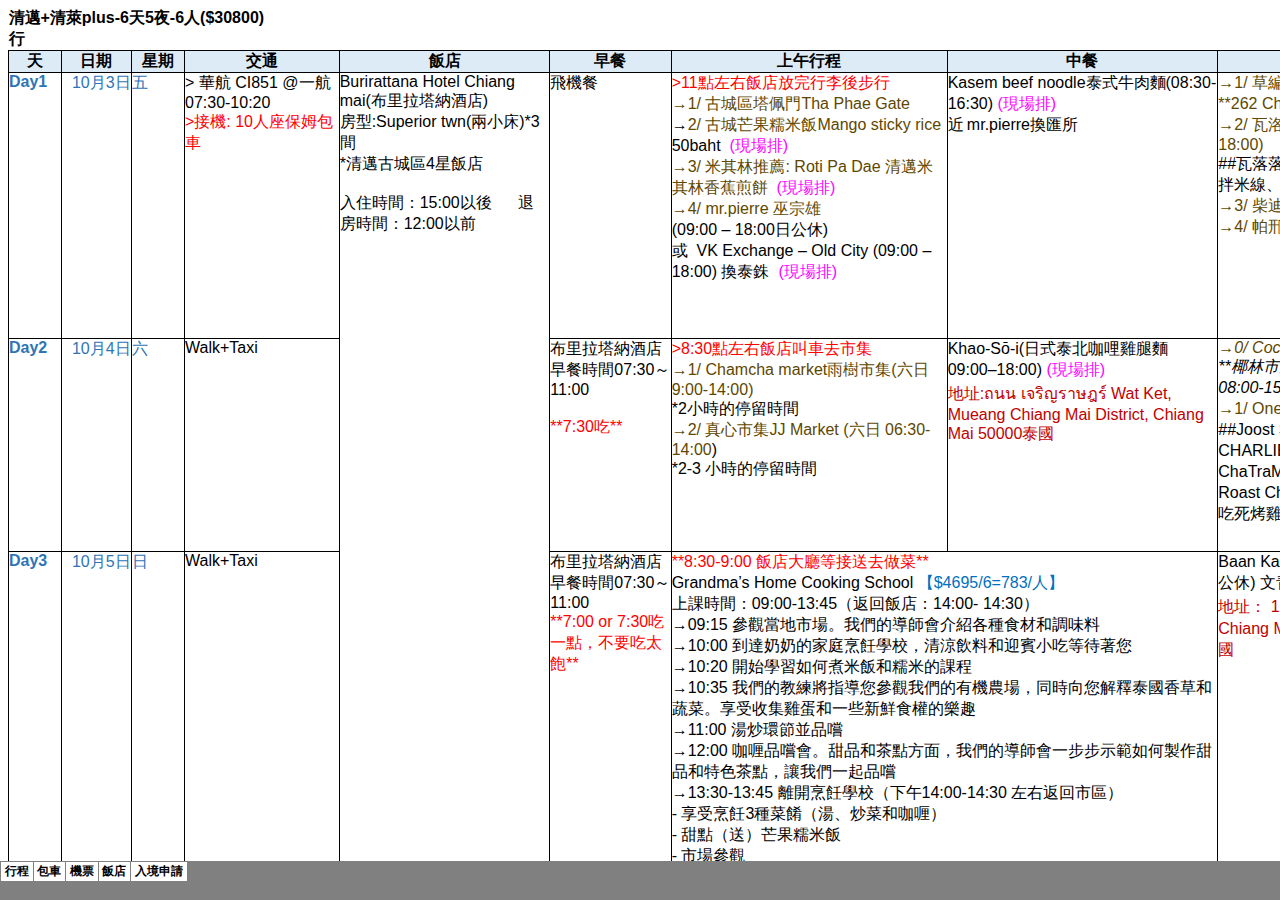
<file: style/sheet002.html>
<html xmlns:v="urn:schemas-microsoft-com:vml"
xmlns:o="urn:schemas-microsoft-com:office:office"
xmlns:x="urn:schemas-microsoft-com:office:excel"
xmlns="http://www.w3.org/TR/REC-html40">

<head>
<meta http-equiv=Content-Type content="text/html; charset=big5">
<meta name=ProgId content=Excel.Sheet>
<meta name=Generator content="Microsoft Excel 15">
<link id=Main-File rel=Main-File href="../�M�ڦ�{_�쪩.html">
<link rel=File-List href=filelist.xml>
<!--[if !mso]>
<style>
v\:* {behavior:url(#default#VML);}
o\:* {behavior:url(#default#VML);}
x\:* {behavior:url(#default#VML);}
.shape {behavior:url(#default#VML);}
</style>
<![endif]-->
<link rel=Stylesheet href=stylesheet.css>
<style>
<!--table
	{mso-displayed-decimal-separator:"\.";
	mso-displayed-thousand-separator:"\,";}
@page
	{margin:.75in .7in .75in .7in;
	mso-header-margin:.3in;
	mso-footer-margin:.3in;}
ruby
	{ruby-align:left;}
rt
	{color:windowtext;
	font-size:9.0pt;
	font-weight:400;
	font-style:normal;
	text-decoration:none;
	font-family:�s�ө���, serif;
	mso-font-charset:136;
	mso-char-type:none;
	display:none;}
-->
</style>
<![if !supportTabStrip]><script language="JavaScript">
<!--
function fnUpdateTabs()
 {
  if (parent.window.g_iIEVer>=4) {
   if (parent.document.readyState=="complete"
    && parent.frames['frTabs'].document.readyState=="complete")
   parent.fnSetActiveSheet(1);
  else
   window.setTimeout("fnUpdateTabs();",150);
 }
}

if (window.name!="frSheet")
 window.location.replace("../�M�ڦ�{_�쪩.html");
else
 fnUpdateTabs();
//-->
</script>
<![endif]>
</head>

<body link="#0563C1" vlink="#954F72">

<table border=0 cellpadding=0 cellspacing=0 width=1536 style='border-collapse:
 collapse;table-layout:fixed;width:1152pt'>
 <col width=64 span=24 style='width:48pt'>
 <tr class=xl65 height=31 style='height:23.4pt'>
  <td height=31 class=xl66 colspan=8 align=left width=512 style='height:23.4pt;
  mso-ignore:colspan;width:384pt'>�M�� �� �M�ܡ]12�p�ɥ]�� 08:00~20:00�^</td>
  <td class=xl65 width=64 style='width:48pt'></td>
  <td class=xl65 width=64 style='width:48pt'></td>
  <td class=xl66 colspan=8 align=left width=512 style='mso-ignore:colspan;
  width:384pt'>�M�� �� �M�ڡ]14�p�ɥ]�� 08:30~22:30�^</td>
  <td class=xl65 width=64 style='width:48pt'></td>
  <td class=xl65 width=64 style='width:48pt'></td>
  <td class=xl65 width=64 style='width:48pt'></td>
  <td class=xl65 width=64 style='width:48pt'></td>
  <td class=xl65 width=64 style='width:48pt'></td>
  <td class=xl65 width=64 style='width:48pt'></td>
 </tr>
 <tr class=xl65 height=21 style='height:15.6pt'>
  <td height=21 class=xl74 colspan=5 align=left style='height:15.6pt;
  mso-ignore:colspan'>10/6 Day4 �]���Ĥ@��_�M�� �� �M��</td>
  <td class=xl67></td>
  <td class=xl67></td>
  <td class=xl67></td>
  <td class=xl67></td>
  <td class=xl67></td>
  <td class=xl74 colspan=5 align=left style='mso-ignore:colspan'>10/7 Day5
  �]���ĤG��_�M�� �� �M��</td>
  <td class=xl65></td>
  <td class=xl65></td>
  <td class=xl65></td>
  <td class=xl65></td>
  <td class=xl65></td>
  <td class=xl65></td>
  <td class=xl65></td>
  <td class=xl65></td>
  <td class=xl65></td>
 </tr>
 <tr class=xl67 height=21 style='height:15.6pt'>
  <td height=21 class=xl67 colspan=8 align=left style='height:15.6pt;
  mso-ignore:colspan'>&#128338;08:00 �X�o@�M�ڶ��� �]Burirattana Hotel Chiang Mai�^</td>
  <td class=xl67></td>
  <td class=xl67></td>
  <td class=xl67 colspan=8 align=left style='mso-ignore:colspan'>&#128338;
  08:30 �X�o @ �M�ܶ��� Le Meridien Chiang Rai Resort</td>
  <td class=xl67></td>
  <td class=xl67></td>
  <td class=xl67></td>
  <td class=xl67></td>
  <td class=xl67></td>
  <td class=xl67></td>
 </tr>
 <tr class=xl65 height=21 style='height:15.6pt'>
  <td height=21 class=xl65 colspan=5 align=left style='height:15.6pt;
  mso-ignore:colspan'>�� ���{�G�� 3 �p�ɡ]���~�i���𮧯��^</td>
  <td class=xl65></td>
  <td class=xl65></td>
  <td class=xl65></td>
  <td class=xl65></td>
  <td class=xl65></td>
  <td class=xl65 colspan=3 align=left style='mso-ignore:colspan'>�� ���{�G�� 30 ����</td>
  <td class=xl65></td>
  <td class=xl65></td>
  <td class=xl65></td>
  <td class=xl65></td>
  <td class=xl65></td>
  <td class=xl65></td>
  <td class=xl65></td>
  <td class=xl65></td>
  <td class=xl65></td>
  <td class=xl65></td>
  <td class=xl65></td>
 </tr>
 <tr class=xl67 height=24 style='height:18.0pt'>
  <td height=24 class=xl67 colspan=6 align=left style='height:18.0pt;
  mso-ignore:colspan'><font class="font15">&#128338;</font><font class="font16">11:00-12:00
  �t�ऽ�� Singha Park�]1h�^</font></td>
  <td class=xl67></td>
  <td class=xl67></td>
  <td class=xl67></td>
  <td class=xl67></td>
  <td class=xl67 colspan=6 align=left style='mso-ignore:colspan'><font
  class="font15">&#128338;</font><font class="font16"> 09:00�V10:00 �ռq Wat Rong
  Khun�]1h�^</font></td>
  <td class=xl67></td>
  <td class=xl67></td>
  <td class=xl67></td>
  <td class=xl67></td>
  <td class=xl67></td>
  <td class=xl67></td>
  <td class=xl67></td>
  <td class=xl67></td>
 </tr>
 <tr class=xl65 height=21 style='height:15.6pt'>
  <td height=21 class=xl65 colspan=3 align=left style='height:15.6pt;
  mso-ignore:colspan'>�� ���{�G�� 30 ����</td>
  <td class=xl65></td>
  <td class=xl65></td>
  <td class=xl65></td>
  <td class=xl65></td>
  <td class=xl65></td>
  <td class=xl65></td>
  <td class=xl65></td>
  <td class=xl65 colspan=4 align=left style='mso-ignore:colspan'>�� ���{�G�� 1 �p�� 40
  ����</td>
  <td class=xl65></td>
  <td class=xl65></td>
  <td class=xl65></td>
  <td class=xl65></td>
  <td class=xl65></td>
  <td class=xl65></td>
  <td class=xl65></td>
  <td class=xl65></td>
  <td class=xl65></td>
  <td class=xl65></td>
 </tr>
 <tr class=xl67 height=24 style='height:18.0pt'>
  <td height=24 class=xl67 colspan=9 align=left style='height:18.0pt;
  mso-ignore:colspan'>&#128338;12:30�V14:00 ���\ Chivit Thamma Da Coffee House
  &amp; Bistro�]1.5h�^</td>
  <td class=xl67></td>
  <td class=xl67 colspan=8 align=left style='mso-ignore:colspan'><font
  class="font15">&#128338;</font><font class="font16"> 11:40�V13:00 DOI CHAANG
  Caff&egrave; Maesuai�]1h�A���\�ϩ@�ء^</font></td>
  <td class=xl67></td>
  <td class=xl67></td>
  <td class=xl67></td>
  <td class=xl67></td>
  <td class=xl67></td>
  <td class=xl67></td>
 </tr>
 <tr class=xl65 height=21 style='height:15.6pt'>
  <td height=21 class=xl65 colspan=3 align=left style='height:15.6pt;
  mso-ignore:colspan'>�� ���{�G�� 5 ����</td>
  <td class=xl65></td>
  <td class=xl65></td>
  <td class=xl65></td>
  <td class=xl65></td>
  <td class=xl65></td>
  <td class=xl65></td>
  <td class=xl65></td>
  <td class=xl65 colspan=4 align=left style='mso-ignore:colspan'>�� ���{�G�� 2 �p�� 20
  ����</td>
  <td class=xl65></td>
  <td class=xl67></td>
  <td class=xl67></td>
  <td class=xl67></td>
  <td class=xl65></td>
  <td class=xl65></td>
  <td class=xl65></td>
  <td class=xl65></td>
  <td class=xl65></td>
  <td class=xl65></td>
 </tr>
 <tr class=xl67 height=24 style='height:18.0pt'>
  <td height=24 class=xl67 colspan=7 align=left style='height:18.0pt;
  mso-ignore:colspan'><font class="font15">&#128338;</font><font class="font16">14:05-14:40
  �żq Wat Rong Suea Ten�]0.5h�^</font></td>
  <td class=xl67></td>
  <td class=xl67></td>
  <td class=xl67></td>
  <td class=xl67 colspan=11 align=left style='mso-ignore:colspan'><font
  class="font17">&#128338;</font><font class="font14"> </font><font
  class="font12">15:20�V18:30 ��F�M�ڶ��� Kantary Hills Chiang Mai (�ͯS�ͤs�ж���) + ���ҰϰӰ�</font></td>
  <td class=xl67></td>
  <td class=xl67></td>
  <td class=xl67></td>
 </tr>
 <tr class=xl65 height=21 style='height:15.6pt'>
  <td height=21 class=xl65 colspan=3 align=left style='height:15.6pt;
  mso-ignore:colspan'>�� ���{�G�� 20 ����</td>
  <td class=xl65></td>
  <td class=xl65></td>
  <td class=xl65></td>
  <td class=xl65></td>
  <td class=xl65></td>
  <td class=xl65></td>
  <td class=xl65></td>
  <td class=xl65 colspan=5 align=left style='mso-ignore:colspan'>�]check-in�B��z�B�𮧡ϥ��Ұϱ��\�^</td>
  <td class=xl67></td>
  <td class=xl67></td>
  <td class=xl67></td>
  <td class=xl65></td>
  <td class=xl65></td>
  <td class=xl65></td>
  <td class=xl65></td>
  <td class=xl65></td>
  <td class=xl65></td>
 </tr>
 <tr class=xl67 height=24 style='height:18.0pt'>
  <td height=24 class=xl67 colspan=6 align=left style='height:18.0pt;
  mso-ignore:colspan'><font class="font15">&#128338;</font><font class="font16">15:00-16:00
  �«� Baan Dam Museum�]1h�^</font></td>
  <td class=xl67></td>
  <td class=xl67></td>
  <td class=xl67></td>
  <td class=xl67></td>
  <td class=xl68 colspan=7 align=left style='mso-ignore:colspan'><font
  class="font15">&#128338;</font><font class="font16"> </font><font
  class="font12">18:40 </font><font class="font18">Pick up point @</font><font
  class="font12">�����ͬ��ʪ����ߥ����Q����</font></td>
  <td class=xl72>�@</td>
  <td class=xl68>�@</td>
  <td class=xl68>�@</td>
  <td class=xl68>�@</td>
  <td class=xl68>�@</td>
  <td class=xl68>�@</td>
  <td class=xl67></td>
 </tr>
 <tr class=xl65 height=21 style='height:15.6pt'>
  <td height=21 class=xl65 colspan=3 align=left style='height:15.6pt;
  mso-ignore:colspan'>�� ���{�G�� 20 ����</td>
  <td class=xl65></td>
  <td class=xl65></td>
  <td class=xl65></td>
  <td class=xl65></td>
  <td class=xl65></td>
  <td class=xl65></td>
  <td class=xl65></td>
  <td class=xl69 colspan=13 align=left style='mso-ignore:colspan'>(�w�p16:35�U������ڭ̷|�B��e�����Ұϥα��\�A�A�Хq���j����
  18:40@�����ʪ����߱���ڭ̫e���]���ʪ���)</td>
  <td class=xl65></td>
 </tr>
 <tr class=xl67 height=24 style='height:18.0pt'>
  <td height=24 class=xl67 colspan=7 align=left style='height:18.0pt;
  mso-ignore:colspan'><font class="font15">&#128338;</font><font class="font16">16:20-17:20
  ���V�ڵ��ּƥ��ڧ�(*������)�]1h�^</font></td>
  <td class=xl67></td>
  <td class=xl67></td>
  <td class=xl67></td>
  <td class=xl65 colspan=3 align=left style='mso-ignore:colspan'>�� ���{�G�� 20 ����</td>
  <td class=xl67></td>
  <td class=xl67></td>
  <td class=xl67></td>
  <td class=xl67></td>
  <td class=xl67></td>
  <td class=xl67></td>
  <td class=xl67></td>
  <td class=xl67></td>
  <td class=xl67></td>
  <td class=xl67></td>
  <td class=xl67></td>
 </tr>
 <tr class=xl65 height=20 style='mso-height-source:userset;height:15.0pt'>
  <td height=20 class=xl65 colspan=3 align=left style='height:15.0pt;
  mso-ignore:colspan'>�� ���{�G�� 30 ����</td>
  <td class=xl65></td>
  <td class=xl65></td>
  <td class=xl65></td>
  <td class=xl65></td>
  <td class=xl65></td>
  <td class=xl65></td>
  <td class=xl65></td>
  <td class=xl67 colspan=9 align=left style='mso-ignore:colspan'><font
  class="font15">&#128338;</font><font class="font16"> </font><font
  class="font12">19:00�V22:00 �M�ک]���ʪ��� Chiang Mai Night Safari</font><font
  class="font18"> (*</font><font class="font12">������</font><font class="font18">)</font><font
  class="font12">�]3h�^</font></td>
  <td class=xl67></td>
  <td class=xl67></td>
  <td class=xl67></td>
  <td class=xl67></td>
  <td class=xl65></td>
 </tr>
 <tr class=xl67 height=24 style='height:18.0pt'>
  <td height=24 class=xl67 colspan=10 align=left style='height:18.0pt;
  mso-ignore:colspan'><font class="font15">&#128338;</font><font class="font16">17:50-18:20
  ��F�M�ܶ��� �]Le Meridien Chiang Rai Resort�^���� (20min)</font></td>
  <td class=xl65 colspan=3 align=left style='mso-ignore:colspan'>�� ���{�G�� 20 ����</td>
  <td class=xl67></td>
  <td class=xl67></td>
  <td class=xl65></td>
  <td class=xl65></td>
  <td class=xl65></td>
  <td class=xl67></td>
  <td class=xl67></td>
  <td class=xl67></td>
  <td class=xl67></td>
  <td class=xl67></td>
  <td class=xl67></td>
 </tr>
 <tr class=xl65 height=24 style='height:18.0pt'>
  <td height=24 class=xl65 colspan=3 align=left style='height:18.0pt;
  mso-ignore:colspan'>�� ���{�G��10 ����</td>
  <td class=xl65></td>
  <td class=xl65></td>
  <td class=xl65></td>
  <td class=xl65></td>
  <td class=xl65></td>
  <td class=xl65></td>
  <td class=xl65></td>
  <td class=xl67 colspan=7 align=left style='mso-ignore:colspan'><font
  class="font15">&#128338;</font><font class="font16"> 22:00~22:20��^���� Kantary
  Hills Chiang Mai</font></td>
  <td class=xl67></td>
  <td class=xl65></td>
  <td class=xl65></td>
  <td class=xl65></td>
  <td class=xl65></td>
  <td class=xl65></td>
  <td class=xl65></td>
 </tr>
 <tr class=xl67 height=22 style='mso-height-source:userset;height:16.2pt'>
  <td height=22 class=xl68 colspan=8 align=left style='height:16.2pt;
  mso-ignore:colspan'><font class="font15">&#128338;</font><font class="font16">18:30�V20:40
  ���\</font><font class="font12">�M������</font><font class="font18"> Chakrapad
  Chicken Rice +</font><font class="font12">�M�ܩ]��</font><font class="font18">
  (2hr)</font></td>
  <td class=xl67></td>
  <td class=xl67></td>
  <td class=xl65></td>
  <td class=xl65></td>
  <td class=xl65></td>
  <td class=xl65></td>
  <td class=xl65></td>
  <td class=xl67></td>
  <td class=xl67></td>
  <td class=xl67></td>
  <td class=xl67></td>
  <td class=xl67></td>
  <td class=xl67></td>
  <td class=xl67></td>
  <td class=xl67></td>
  <td class=xl67></td>
 </tr>
 <tr class=xl67 height=22 style='mso-height-source:userset;height:16.8pt'>
  <td height=22 class=xl65 style='height:16.8pt'></td>
  <td class=xl67></td>
  <td class=xl67></td>
  <td class=xl67></td>
  <td class=xl67></td>
  <td class=xl67></td>
  <td class=xl67></td>
  <td class=xl67></td>
  <td class=xl67></td>
  <td class=xl67></td>
  <td colspan=5 style='mso-ignore:colspan'></td>
  <td class=xl65></td>
  <td class=xl65></td>
  <td class=xl65></td>
  <td class=xl67></td>
  <td class=xl67></td>
  <td class=xl67></td>
  <td class=xl67></td>
  <td class=xl67></td>
  <td class=xl67></td>
 </tr>
 <tr class=xl65 height=22 style='height:16.2pt'>
  <td height=22 colspan=5 align=left style='height:16.2pt;mso-ignore:colspan'>*****�H�U��{�S���]���F�A�ۤv�s��*****</td>
  <td class=xl65></td>
  <td class=xl65></td>
  <td class=xl65></td>
  <td class=xl65></td>
  <td class=xl65></td>
  <td colspan=8 style='mso-ignore:colspan'></td>
  <td class=xl65></td>
  <td class=xl65></td>
  <td class=xl65></td>
  <td class=xl65></td>
  <td class=xl65></td>
  <td class=xl65></td>
 </tr>
 <tr height=22 style='height:16.2pt'>
  <td height=22 colspan=4 align=left style='height:16.2pt;mso-ignore:colspan'>��
  ���{�G�]���춺����10~15 ����</td>
  <td colspan=20 style='mso-ignore:colspan'></td>
 </tr>
 <tr height=22 style='height:16.2pt'>
  <td height=22 colspan=7 align=left style='height:16.2pt;mso-ignore:colspan'>&#128338;
  �}���]���^�M�ܶ��� �]Le Meridien Chiang Rai Resort�^</td>
  <td colspan=17 style='mso-ignore:colspan'></td>
 </tr>
 <tr height=44 style='height:32.4pt;mso-xlrowspan:2'>
  <td height=44 colspan=24 style='height:32.4pt;mso-ignore:colspan'></td>
 </tr>
 <tr height=22 style='height:16.2pt'>
  <td height=22 class=xl73 colspan=11 align=left style='height:16.2pt;
  mso-ignore:colspan'>**�]�������ä��]�t�������B�����O�B�\���O�B�W�ɶO-200����/��(10�H�y�O�i��-12�p��/��)**</td>
  <td colspan=13 style='mso-ignore:colspan'></td>
 </tr>
 <tr height=22 style='height:16.2pt'>
  <td height=22 colspan=24 style='height:16.2pt;mso-ignore:colspan'></td>
 </tr>
 <tr height=22 style='height:16.2pt'>
  <td height=22 colspan=6 align=left style='height:16.2pt;mso-ignore:colspan'>����q�ܾɹC:
  �奭 0615706788 (�A�Ȯɶ�09:00-23:00)</td>
  <td colspan=18 style='mso-ignore:colspan'></td>
 </tr>
 <tr height=22 style='height:16.2pt'>
  <td height=22 colspan=9 align=left style='height:16.2pt;mso-ignore:colspan'>����q�ܥd:
  0826965481 0832218746 0648923492 0958088137 0956218754 0842755275</td>
  <td colspan=15 style='mso-ignore:colspan'></td>
 </tr>
 <tr height=22 style='height:16.2pt'>
  <td height=22 colspan=10 align=left style='height:16.2pt;mso-ignore:colspan'>�x�W���s���q��:0922-225-300(�����X�ȭ���檬�p�ϥ�,�@��߰ݨƶ��м������q�q�ܳ�)</td>
  <td colspan=14 style='mso-ignore:colspan'></td>
 </tr>
 <tr height=22 style='height:16.2pt'>
  <td height=22 colspan=9 align=left style='height:16.2pt;mso-ignore:colspan'>�����ȹC/�Ҩ���/��GO�x
  �A�ȹζ��M��: ù�T��<span style='mso-spacerun:yes'>&nbsp; </span>�q��: 02-2776-2618
  ����205</td>
  <td colspan=15 style='mso-ignore:colspan'></td>
 </tr>
 <tr height=22 style='height:16.2pt'>
  <td height=22 colspan=6 align=left style='height:16.2pt;mso-ignore:colspan'>�W�Z�A�Ȯɶ�
  : �g�@�ܶg�� 09:15-17:30(12:00-13:30�ȥ�)</td>
  <td colspan=18 style='mso-ignore:colspan'></td>
 </tr>
 <tr height=22 style='height:16.2pt'>
  <td height=22 style='height:16.2pt' align=left valign=top><!--[if gte vml 1]><v:shapetype
   id="_x0000_t75" coordsize="21600,21600" o:spt="75" o:preferrelative="t"
   path="m@4@5l@4@11@9@11@9@5xe" filled="f" stroked="f">
   <v:stroke joinstyle="miter"/>
   <v:formulas>
    <v:f eqn="if lineDrawn pixelLineWidth 0"/>
    <v:f eqn="sum @0 1 0"/>
    <v:f eqn="sum 0 0 @1"/>
    <v:f eqn="prod @2 1 2"/>
    <v:f eqn="prod @3 21600 pixelWidth"/>
    <v:f eqn="prod @3 21600 pixelHeight"/>
    <v:f eqn="sum @0 0 1"/>
    <v:f eqn="prod @6 1 2"/>
    <v:f eqn="prod @7 21600 pixelWidth"/>
    <v:f eqn="sum @8 21600 0"/>
    <v:f eqn="prod @7 21600 pixelHeight"/>
    <v:f eqn="sum @10 21600 0"/>
   </v:formulas>
   <v:path o:extrusionok="f" gradientshapeok="t" o:connecttype="rect"/>
   <o:lock v:ext="edit" aspectratio="t"/>
  </v:shapetype><v:shape id="�Ϥ�_x0020_1" o:spid="_x0000_s6145" type="#_x0000_t75"
   style='position:absolute;direction:LTR;text-align:left;margin-left:0;
   margin-top:12.6pt;width:1147.8pt;height:464.4pt;z-index:1;visibility:visible'
   o:gfxdata="UEsDBBQABgAIAAAAIQBamK3CDAEAABgCAAATAAAAW0NvbnRlbnRfVHlwZXNdLnhtbJSRwU7DMAyG
70i8Q5QralM4IITW7kDhCBMaDxAlbhvROFGcle3tSdZNgokh7Rjb3+8vyWK5tSObIJBxWPPbsuIM
UDltsK/5x/qleOCMokQtR4dQ8x0QXzbXV4v1zgOxRCPVfIjRPwpBagArqXQeMHU6F6yM6Rh64aX6
lD2Iu6q6F8phBIxFzBm8WbTQyc0Y2fM2lWcTjz1nT/NcXlVzYzOf6+JPIsBIJ4j0fjRKxnQ3MaE+
8SoOTmUi9zM0GE83SfzMhtz57fRzwYF7S48ZjAa2kiG+SpvMhQ4kvFFxEyBNlf/nZFFLhes6o6Bs
A61m8ih2boF2XxhgujS9Tdg7TMd0sf/X5hsAAP//AwBQSwMEFAAGAAgAAAAhAAjDGKTUAAAAkwEA
AAsAAABfcmVscy8ucmVsc6SQwWrDMAyG74O+g9F9cdrDGKNOb4NeSwu7GltJzGLLSG7avv1M2WAZ
ve2oX+j7xL/dXeOkZmQJlAysmxYUJkc+pMHA6fj+/ApKik3eTpTQwA0Fdt3qaXvAyZZ6JGPIoiol
iYGxlPymtbgRo5WGMqa66YmjLXXkQWfrPu2AetO2L5p/M6BbMNXeG+C934A63nI1/2HH4JiE+tI4
ipr6PrhHVO3pkg44V4rlAYsBz3IPGeemPgf6sXf9T28OrpwZP6phof7Oq/nHrhdVdl8AAAD//wMA
UEsDBBQABgAIAAAAIQDzL44wBwIAAOEEAAASAAAAZHJzL3BpY3R1cmV4bWwueG1srFRdjtMwEH5H
4g6W39mkP2nTqMmq2moR0goqBAeYdSaNRWJHtmm7J0BcgCeuh/YajOO0pYgHRHmzZ8bzff7ms5e3
h7ZhOzRWapXz0U3MGSqhS6m2Of/44f5Vypl1oEpotMKcP6Hlt8XLF8tDaTJQotaGUQtlMwrkvHau
y6LIihpbsDe6Q0XZSpsWHG3NNioN7Kl520TjOJ5FtjMIpa0R3TpkeNH3dnt9h02zChBYSreyOScO
PjrUVEa3oVropoiXkSfll30HWryrql/CftdnjN4Xk6Hcr49BXzCaxfH4nOvP9H3PYE6fAIrx5M+o
STKdptNT7gI6WYT479CLeJKkp9QZ+YjXSRGA1W4jxcYMLN7uNobJMudjzhS0NKQf3789f/3CRjw6
l4QDkFGTBy0+2WFq8A8za0EqgtJ3NagtrmyHwpF3PFqYADEKcP32gu1jI7t72dCIIPPrq2kE8/2V
9XRVSYFrLT63qFzwn8EGHHnf1rKznJkM20ckLc2bsr8QZNYZdKK+lqi/cEUXf09ieaFOjQfRzsJ4
E9vOjxeyQ2Xa/4FMV2eHnNPrfsr5bD5Op7PYzwsyPDgmKDWaJvOE4pwJKknSxWy+SPuRBha+tjPW
vUZ9NSPmG5HGJAW9ZMhg92AHUY4QgypBh95GJ/eLRtL41uDgaLiLv2I4Gf6m4icAAAD//wMAUEsD
BAoAAAAAAAAAIQAv6xM4a9UBAGvVAQAUAAAAZHJzL21lZGlhL2ltYWdlMS5wbmeJUE5HDQoaCgAA
AA1JSERSAAAF+gAAAmsIBgAAALgeIrAAAAABc1JHQgCuzhzpAAAABGdBTUEAALGPC/xhBQAAAAlw
SFlzAAAOwwAADsMBx2+oZAAA/6VJREFUeF7s3X90FOd9L/732ulNs6wQbmyRlSwpIGM3RCoGiROv
m+pH5Tg4NhJR+R5boK7Cuad7wfzovcBm1RqbOCatNjqQ1ubn+rREqgp2v0S1JLumXO1Xgvh47cMK
h2ij+yVE2BLWbqQ4NUKrTftNm/n+MfuMZp6d/SEhHAu/X+fMAc3PZ2Znn9n5PJ95xqIoigIiIiIi
IiIiIiIiIpqXbpNHEBERERERERERERHR/MFAPxERERERERERERHRPMZAPxERERERERERERHRPMZA
PxERERERERERERHRPMZAPxERERERERERERHRPMZAPxERERERERERERHRPMZAPxERERERERERERHR
PMZAPxERERERERERERHRPMZAPxERERERERERERHRPMZAPxERERERERERERHRPMZAPxERERERERER
ERHRPMZAPxERERERERERERHRPGZRFEWRR86WxWKRRxERERERERERERER0Q1KFcqf80D/HK6OiCgp
1jdERERERER0K+F9LhGlkq6OYNc9RERERERERERERETzGAP9RERERERERERERETzGAP9RERERERE
RERERETzGAP9RERERERERERERETzGAP9RERERERERERERETzGAP9RERERERERERERETzGAP9RERE
RERERERERETzGAP9RERERERERERERPNIKBTCqlWr4Pf7DePdbjfcbrdhHH0yMNBPN0UsFkNDQwOK
ioqSDnKlEwqFsGXLFsRiMYRCIdTW1mJ8fBw+ny/lckREREQ0c8luDlMZHx9HVVUVfD4f3G53wu+7
qqoqjI+Py4sRERERfeKMj4+jtrYWoVBIi5OJ313it9Rs+Xw+1NbWYmJiAi6Xy/AbrLGxET/96U/5
m+wTyKIoiiKPnC2LxYI5XB3NY7FYDC6XC5s2bUJ1dbU8GT6fD5cvX0ZLSwsQv9F0Op2YmJgwzOdw
OLBq1SpEIhG0tLQkLEefXKxviIiIZk/8VrPb7WhsbDT9HYb4b7bq6mr4/X64XC4AgMfjwVe+8hUc
PnwYy5Yt08aHQiE89dRTePHFF5GTkyOtiYiIiNLhfe6tJRQK4dChQwCAM2fOyJM1Ho9H+z11I3w+
H7xerzwadXV1jKPdItLVEczop4+F4uJitLW14eGHH8bAwAA6OztRXFyMAwcOwGazybMTERER0Szp
g/wtLS0oLi7GhQsXMDQ0lDCIhI3q6moMDQ2hrq4OALBkyRJprURERESk9+abb8Jms+HIkSMYGBiA
w+GAz+fD0NAQPB4P6urqMDQ0NKsgv3gyU9/7hcvlwtDQEAKBAIqLi9HZ2YmhoSEG+T9BGOinj5W3
334bJSUlqK2txfXr17XxHR0dKCoqMm2ZJCIiIqLMtbe3o7y8HM8++ywaGhrg8/nkWRKIbno6Ojrg
9XrR0NCAaDQKr9er3WDKv9+IiIiIPqnGx8dx8uRJ2Gw2VFVVoaSkBIFAAC6XS4tviVjXbLrwkRM1
GMwnMNBPN5uowOQhWcD+S1/6kpbRv3DhQm28aOX0eDyG+YmIiIhoZlwuFxoaGrTssWg0mvBbTQzi
xrOlpQWBQAAFBQWoq6tDe3s7jhw5ot1ciiy1kZERDAwMSFskIiIi+mR55ZVXMDIyArvdjt7eXq3n
ikAgkPAE5WyC9GYZ/UQM9NNNJR5JkodkAftkGf1ERERENDfGx8fx6KOPIhAIYNOmTdi5c6fhd5rP
50NBQQECgYDhxnNgYAAjIyPo6OjAs88+i6qqKu3msqSkBHa7HUO67n6IiIiIPqkikQjy8/OBeLeJ
zc3NCIVCcDgcCYkV4gW9M2GW0S+C/w6HA6FQCLW1tSgqKsro6U26NTDQTx8ryTL62XUPERER0dx4
5ZVX8Pu///twOBzypKRisRhOnTqF/Px8PPzww7hw4QJefvllLYGDL3kjIiIimrZ3716sXr0aiHeb
GAgE4HA4MDAwgLq6Ong8Hu2JyNkwy+gXwX+5j/7ZvAOA5icG+uljwe/3o7a2FmfOnNEy+kOhEB5/
/HGcO3cOHo8n5ZMARERERJQZl8uF/fv3y6NTam9vh81mw+rVq7Fy5Up85zvfwZo1a7REDJGUwawx
IiIiomnvvPMO3nnnHXzve99DIBBASUmJ9s4j0W//bOXn5yMQCDBWRhoG+uljobq6GkNDQ1qrpvj3
5ZdfxuTkJB588EF5ESIiIiL6iKxYsQKNjY3a3/rHxcVvN/HoOLPGiIiIiFQrV67EkSNH8POf/1z7
vTQXGf1EZhjop5tqJi/j9fl8CAaDWLduHdxuN1577TW0t7fj+vXryMnJkWcnIiIioo/Il770JRQX
F8ujiYiIiCiN8fFxnDx5UnsCcq4y+q9evQqHw2EaY6NPJgb66abK9GW8oVAIr732Gl5++WXk5OQg
JycHJ0+exIULF1BfXw+bzYaGhgZ4vV6sWbPGsCwRERER3Tifz4eioiK4XC7k5eXBZrPJs2jcbrch
gUPfdY/b7ZZnJyIiIvrEeuWVVwAAgUBAy+jfunUrHA4HsrOzsXjxYnmRjOi77olGo2hoaEBRUVHC
y3gbGhoQi8XkxekWZFEURZFHzpbFYsEcro6IKCnWN0RERERERHQr4X0uEaWSro5gRj8RERERERER
ERER0TzGQD8RERERERERERER0TzGQD8RERERERERERER0TzGQD8RERERERERERER0TzGQD8RERER
ERERERER0TzGQD8RERERERERERER0TzGQD8RERERERERERER0TzGQD8RERERERERERER0TzGQD8R
ERERERERERER0TzGQD8RERERERERERER0TxmURRFkUfOlsVikUcREREREREREREREdENShXKn/NA
/xyujogoKdY3REREREREdCvhfS4RpZKujmDXPURERERERERERERE8xgD/URERERERERERERE8xgD
/URERERERERERERE8xgD/URERERERERERERE8xgD/URERERERERERERE8xgD/URERERERERERERE
8xgD/URERERERERERERE8xgD/URERERERERERERE8xgD/URERERERERERERE8xgD/URERERERERE
RERE8xgD/URERHRTNTYChYVAJGIc398PrFsHRKPG8UREREREREQ0Mwz00w1rbGyExWLBggUL0N/f
b5gWjUZRWVkJi8UCi8WCxsZGw3S9xsZGVFZWIhqNoru7W1vGbL1imxaLRVuGSNbY2Aiv1yuPTtDf
348FCxbgxIkThvM12TnW3d2dMK6/vx8FBQUJ56rg9Xq181/8v7+/H+vWrUMkEkFlZSW6u7vlxRKI
sib7PqX77uiJ72cmx0gQy5htW0/Mt2fPHq288iCvQ3+MxN/yMoWFhYjI0WKdTD/zVPr7gQULAItl
ehCr9HrVafrD2tg4PZ88zes1rke/LkjbSnNI087b3Z28HDL9vBaL+reevtxmAXqv17wM0C2rn97a
Cjz5JFBfD/T1Te9HWRnQ2QlkZal/V1YmBv31x1dfnkhE/b9Z+cWx6u6eXl6eJxpVt5fuWBERERER
EaWT6b2yrL+/H/fff3/S+1yzuFokEkFhYaF27yv+1scUGhsbDffPcswi3XZpfmKgn26IqFS6urrk
SQCArVu3AgAmJycRDofR19dnGoTr7+9Hb28v9u/fj0uXLuGJJ55AV1cXFEXBM888g7q6Oq3y6e7u
xvr166EoCsLhMN59911tO0QzIQLJZWVleOmll3DfffcB8fNZURQoipL03BZEo1NZWRmuXr2KsrIy
7QJsFriPRqN4/fXXsX79egDAe++9h87OTrz77rsoKyuTZzeIRCL47//9v+O1115DRUWFPBn9/f0p
vzuzIf+oyMrKwtmzZ9HW1pYQhNd/t3t7ewEADz30ED772c8iGAxqx1RRFDQ3N+u2ohocHMTy5csN
wfqnnnoKFRUV6OrqQjAYxB133KHNb9YQ0NbWhqampoTxZp+FGa9XDT6/9BKgKOoQDALZ2fKcKq9X
DVyHw+q8zzwD1NUZA+MVFcDk5PT6PB51fCQC/Pf/Drz2mjpPKunm7e8HnngC6OpKXg6huxs4dWq6
PM3N6rIi2N3dDXz72+p+K4oaDK+vTwzAC3IgvqkJcDrV9eqX8XjUY1VZCUxNTR/b2trp49PXB9hs
6vwikD88bDx+Tuf0OoVt28z3FfFGBqczcZ6tW4Hz54Fz54DSUv0SREREREREM2Oz2bB//3709vam
TLjTJ65a4rGEixcvIjc31zBebjDo6urS4hN2ux0HDx7E4cOHEYlE0NTUhMrKSqxdu1abv7W1FQcP
HsQ999yD/v5+lJaWYuvWrdi1axcikQh27dqF+vp62O123VZo3lPm0ByvjuaRrq4uxWq1KsFgUBsX
DAYVq9WqdHV1aeOam5uVgoICJRwOa+MURVGcTqdSUVGhTE5OGv6vKIoSDoeVgoICpbm52bCMIM9P
nwxyfSPOEwApB/lcmZycVCoqKpSuri7D/4Wuri5tGTFdrEucy83Nzdo84XBYWbFihfZdkJf5gz/4
A6WgoEA5cuSI8tRTTykrVqxQKioqlKeeekqpra01fIeSEet0Op2G8fJ3Id13R6wn2XRFOj6Z0pcv
GAwq+fn5CfvV3NyslV8+RuLYirKJ49vb26usWLEiof7QczqdKfcnlWBQUaxWRUm1q83N6jxid5xO
RamoUBRxSnV1Gac3Nxunm5mcVOeRPk5TyeaVyxEOK0pBgbr9dPTzmq1ff1zE/0XYvaJCUWprp7fT
3JxYNv0yVqs6/3TY3jikOrYyUe7aWnW5ZGXWzyvmaW5Wt5fqsyYiIiIi+qjJ97n08SViXnLMwWzQ
x8v096zy/bKY1tXVlfR+2el0Kk6nM2Eb0MUoZKniJXJcgT7ekKaOYEY/3TThcBgAkJubq41bvnw5
PvjgA20a4lnIp06dwq5duwAAw8PDKCwshC2e1pmVlYUlS5ZgcHBQW0YQyz7yyCPa/PTJZLfbMTw8
bMgadzqdaG5uNozr6+uDzWbTMtVFhnpNTQ0aGhoAADU1NVorek1NjbYNm82Gvr4+dHV1oaKiAj/5
yU9gt9vx0EMP4dq1a9qTK9Cd9zabDa+++ioqKirgdDpx8eJFPPnkk/jrv/5rLF++HIsWLcKLL76I
N954A9nZ2SidZWpxNBqd0XdnNiKRCO6//3709/drWffRaBTr1q0zZCwcOnQIZ8+e1f7+5S9/aXjS
wWKxoKmpSZtus9lw8uRJrFixAr29vaioqMDBgwdRWFgIAHDGU7gnJye1ZQQ5G8Iso9/sKSIzzz8P
rF4NVFXJU5Jbvhw4exbo7VWz1/fvV9cRfzjkIxGNqlnvhYXT2fBZWcCSJcDg4HQXNWbd4gDq0wgf
fKDuy+Qk8O676v+F3FzgzjvVdZWWqtn4zc1qlnxfX/KnHQT9MqtXA+3t6nYqKqafQHA61WFqSp2/
v1996mDXrul9SiY7W32C4dSp5F3w2O3AwYPqPEePqk8sNDcDuoQXIiIiIiKijJWWlmJqagqKomBy
clJ7El0ffxDD1NQUSktLtft2cc8q9wwg7mdramrQ19dneDpfn9EPAM3NzZicnERtbS2CwaDhCXjR
lY8l3qVvOBzW4iXBYBArVqxAOByGoihobW3V1knzHwP9dNMMDg7izjvvNAT6zfT09GD16tWoqqrC
5OQk3n33XSzXR5lMiOBeeXk5zp07B4/oC4MoQyJoHwwGYbVa0dzcjFdeeQV9fX3axTgcDqOgoADn
z5/HpUuX5FVgcnISlZWVhkft9P8XAWZxXp86dQpHjx7FyZMn8Rd/8Rfw+XwAAL/frwW1M+1iRpbp
d0fv0qVLOH/+PF5//fWM3nMRDAaxaNEirYsjxNfx3nvvad/zaDSKwcFBbNu2DZB+/KT6QREOh/H5
z38eeXl5uHbtGt5++23tR05ubq7WGHPx4kW0tbVpyyH+A0d8ZnLjjmgkSMcsWJ4Jj0cNVtfUqMH1
wkJj9zOA2hAg+qCfYXeNGTELzs/E88+rgfyyMmPQfyaamqa77WlrU/+v7/s+EgEOH1YD97296vE4
e1Y9bhaLukxb23T/+6ItOM3lQ7N1q9qIsGuXeWMGoAb1168HtmxR52WPb0RERERE9FEScQjRMFBR
UaElDBYUFBjuZYeHhw3d6tTU1BgSEQOBgNaN9XPPPYfnnntOmyYSIZubm7F69WpcunRJS4STuwpK
924/ml8Y6KffqkgkgsOHD2PXrl0zyshvbW2Foij42c9+hrq6uoS+y+iTRe5HPlV2t5zh3dPTg1gs
hqampoQXx+bm5uLJJ5/UWt/1zp49i/r6erz66qtQFAW9vb1aP/Qi2CwaoILBIEZGRvDZz34WR44c
wWOPPYZAIAAAuHLlCk6fPo0f/ehHQLyB7KPS09ODz372s7hy5YppQ4be6Ogotm3bhrNnzxreifH8
88/j4sWLqK+vRzQahc1mQ2trK+6++25MTEwYPhf5B4X+s+jp6cG1a9cwOjoKxBvzamtrceTIEeTn
5yMYDGpPUsjv5NB/xvJnLjcKzLXubjVY3dWlBqf7+ozBfI9numOaYFDNKM/wAYM5Y7Op5ZIbIBAv
f1ubmu0+064ZRWB+eFjNjlcU9TiIdxKI7HzEGwKWLFGflli71nhMVqyYfsfB8PDMy4H4Pu7aNf10
BRERERER0UdFJN7pewcQQ2VlZUJiXSQSwYsvvoj9+/dj8eLFyM3NxcjICJqampI+kS5n9DscDhw6
dAgA8PTTT+Ppp5/Wza0mER4+fBgnT57Ehg0btAaE5uZmOJ1O7W+zeAfNXwz0001j1k0PAEOWf1tb
G5YsWYKqeF8ZqboaMctUFi8gOXXqFFsgP8FEq7i4UJm1husHEYCPRCI4efIk8vPz4XQ68cYbb2Bs
bMw0WC80NjaipqYGFRUVOHnyJB577DFYLBZUVVUlPG4nLtCnTp3CH/zBH6CqqgoXL17Evn370Nra
ildffRWrVq3CmjVr8OGHH2LHjh3a9vRd0mTSwj7T745oZDt06JD2Qh75x4deIBDAkiVL8NOf/hTD
w8MYHh7WutIJh8MoLCzUXsArZGdnGz4XOaNf/1l4PB4UFhaiqqoKK1asgM1mw3vvvYfVq1dr5Zuc
nDR0TSTIGfzy35mw2aaD1ikOg4Hoqkd0AWO3Ax0dajDf7MGM0lI1o/z11zPfRib03fTITD56jb6R
QnRho++mR7Z8+fQLcsULd8VTEEJuLnDtmhroFyIRtZHh7Flg8WJ1u4WFaiZ/WRlw8aK6nP6JB5HJ
L10+Ulq7dvqlu2bLiUaNI0fUJyDiv4mJiIiIiIhuSDgcxh133GG411XiQXU9kaR477334t5779V6
qdAvA8CQFJdMU1MTsrKy0NnZibKyMpSVleHDDz8E4vf727Ztw8jICHJzc7WeA6LRKF5//XUAQGFh
oaFrILo1MNBPN40I5usD/YODg1iyZAmysrJMs/ltNhsKCwsxPDysBR1n0yUJfbI1NTVhyZIlWua3
1+s1feqjqakJjz32GJYuXYr169dj165dyMrKMs0MFxfG1tZWrRU9KysLfX19cDqdWot4c3Oz9vid
x+NBNBpFfn4+1sYjqfoAvrgob9myReuXT1zMxVMrSoYt7DP97ohjVFVVpR0nkQ2gNzk5iWvXrmHH
jh3o6+vDsmXL0NfXh8LCQmRlZaG1tRV2ux2tra3aPsr6+/u1LpAAoLOz0/RHxY4dO2C1WrUulS5f
voyysjI0NTXh7Nmz2LhxI9ra2hJ+8MgZ/PLfmVq/Hjh/HkjzcIPGrMucVIHym8WskcKsbHpmQX4k
aTQQ2fa5uWpjhsjglzU2qsdv0SLjeLFMMAgsW6YG94eHzTP6RW9O992ndq9z6pRxXemIcsnd8kQi
agOA0wls3qw+wdDUZN4gQ0RERERENBM9PT1YsWKFoasdQZ+sJicpTk1NITc3V3sXHuJJcPqkOEHf
dc+OHTsMSXSiK6CDBw/CbrdrXfcEg0Hk5+dr8Tlxz3/o0CEcPHjQ0OUw3RoY6Keb5r777sPq1aux
f/9+RKNRLbAvXpwrZ/ML69evx9mzZ7XsYBGoKysrA+KPJIkAoWilXL9+fdpAKH0yeL1enDp1Cvv3
79cupl//+tcBIOGRua9+9auGBoC1a9caMsH1meHJgtiRSAQFBQVoa2uDxWLBt7/9bcO2bTYb9u3b
h6ysLCAewNevWzw294//+I8Ih8MJF/OZSPfdERobG9HX14eTJ0/CZrPBFn8Z7uHDhxMu8qKhLhwO
G7o1kgPqZoF74fnnn0dVVRVWr14NAKiursaSJUsMQfj+/n6Ul5fjmWeeQWVlJfbv3689XSF/Jvpj
pG8QMfvczH4gJVNVpQaXy8uNL3Xt7jbvbkcExffvnw6wt7Wpfdw/9JA6bs+e6Wkio/yRRxK70LlR
69cbu60Rh7asLPFlvCLIb/YyWptNLZ/+xbbPPw8sXWr+gmHxboOmJrUM8fdZo7cXWLfOeByffx6o
r5/uw98so1/06y+64mlrM3aFFI2qfyc51bSX7l69CsRi0+PFu59FQ4A++z/ZuoiIiIiIiNLp7+/H
oUOHsGPHDnkSBgcHDYl3+pfkiiE3NxcXL17UeggQg3iy32azYdeuXVpCoXjX3eXLl7VucbOysnD2
7FndllXiXry0tBRer1frysdms2Ht2rUIh8M4efJk2h4EaB5R5tAcr47mgebmZgVAwtDV1aUoiqKE
w2GloKBAG9/c3GwYL/6W6ddbUFCghMNhbZq8TqfTaViWPhnM6htx3ojzT1EUxel0Gs7NiooKZXJy
Ups+OTmpVFRUGJYRyyU7P7u6ugzrCQaDitVqVSoqKpSnnnpKsVqtSjAYNCzT3NysOJ1Ow/lbUFCg
dHV1KVarVcnPz1esVmvSbSom577ZPqX67oh9lccLYv3675QotyzV8VF0y4n9CwaDSjAYVFasWKGE
w2ElGAwq+fn52nFKtT7xGeqPq9gX+VgkG5Kt20xzs+hBXh30u9/crChWq6KIj3dyUlEqKqbn1U9T
FPX/Vuv0dP1pFg4rSkGBcVuAuj7dKZrxvPpyFxSoyyi6MlZUKMrPf24sr37Ql83pNN+G0NxsPC56
zc2Ksm2boqxYMX0s9GXTfxTBoDqfyemoKCb7rT++YppZOUT5u7qM/9cTy+uPFRERERHRbxOQeJ9L
H18iFiDHExTdPWuye1Gn06kUFBQo/f39yooVK5Suri7tfl+/Pv16nE6n4nQ6DffW+nn0y3V1dRnu
iZPFAWh+SVdHpJ46Q+k2RiQ0NzezkqEbItc34gIrB3jNLpBm4/7xH/8xZeBYXJxF0FkftJfPZbML
enNzs1JbW6tUVFRoQW15G3J555r4UZCKvuz64yX2O9WQbH/FPsk/RlIF92frZqyTpukbNsRh1jcK
WK1qQF0fgA+Hp4P+csOIPMgNJUREREREnyRgXG3ekJPXBP29frJYgf7ePxwOKytWrDCsx+l0pkyY
O3LkSMr4h4hViL9T3c+bJSrSx1e6OsKiqDPNCYvFgjlcHRFRUqxviIiIiIiI6FbC+1wiSiVdHcE+
+omIiIiIiIiIiIiI5jEG+omIiIiIiIiIiIiI5jEG+omIiIiIiIiIiIiI5jEG+omIiIiIiIiIiIiI
5jEG+omIiIiIiIiIiIiI5jEG+umm83q9KCwsRCQSQXd3NywWS9pBzN/Y2Kj9n4iIiIiIiIiIiIgS
WRRFUeSRs2WxWDCHq6NbQHd3N7Zt24a33noLdrtdngyv14vBwUG0trbKkzSNjY0AkHIe+uRhfUNE
RERERES3Et7nElEq6eoIZvTTTRONRrF//348+eSTpkF+ABgcHMTy5cvl0QY7duxAb28v+vv75UlE
REREREREREREn3gM9NNNc+nSJVy5cgUPPfSQPAmINwQMDw+nDfTfd999WLp0KXp6euRJRERERERE
RERERJ94DPTTTRMOh2GxWJCbm2sY39jYCIvFgqysLJw9exY1NTWG/vlFVz2CzWZDYWEhBgcHDeOJ
iIiIiIiIiIiIiIF+uokGBwexZMkSZGVlGca3trZCURQEg0GsWLEC4XAYiqJAURQ0Nzcb5hWWL1+O
4eFhRKNReRIRERERERERERHRJxoD/fRb09PTg0WLFiU0BBARERERERERERFR5hjop5tm+fLlePfd
dzE5OSlPAuIZ/4WFhbDZbPKkBDOZl4iIiIiIiIiIiOiThIF+umlyc3OhKArC4bA8KeMX8WKG89In
l8/nQ1VVFcbHxw3j/X4/GhoaEIvFDOMBIBQKobKyEqFQSBvndrvh8/mA+DrdbrduCZV+vPh/KBTC
li1bMD4+joaGBvj9fsMyfr9fW8btdqOoqChhSFbOTH1Ux8Dr9Rreq2H2bo2Z6u/vx4IFC9Dd3S1P
mpcikQgKCwtNj0tjYyMqKytvWldkmRxLMY/+M/R6vUAG5fN6vSgsLEQkEpEnzStmxykWi6GhoUE7
//1+f8L3tKioSJtuxu12J3xniIiIiIiIiG42BvrpprnvvvuwdOlSPP/88/IkTE5O4tq1a3jooYfk
SQl6e3vx7rvvwul0ypOINF/5yldQX1+PnTt34sCBA1pAzuVyIRAIoKSkRBsngvA5OTnwer146qmn
8Oyzz6KoqAgdHR04evQoTpw4gaNHj6KjoyNpYC8Wi+HcuXNYs2YNEH8BdU9PD0ZHR1FSUiLPbuDz
+TA0NKQNnZ2dN9yN1Ud5DKxWK4LBIBRFQVdXF9ra2rRA8W+LWYDabNx8IxoN5ur4er1elJWV4aWX
XtLejxIMBpGdnS3P+okyPj6ORx99FOXl5QCAhoYGTE1NweFwYGBgwPB9dblcgK5hQN8I0NHRoX1n
9INZHUJEREREREQ0VyyKoijyyNmyWCyYw9XRLaC/vx9f//rX8c///M+477778Nhjj+Hs2bPybKaa
m5uxdetWPPbYY3jkkUfg8XjkWegTLNP6xu/34/jx4/D5fLBarfLkBG63G8uWLYPL5YLP58Ply5fR
0tICxIN6ImgOAF/84hcxOTmJP/uzP8PPf/5znD17FllZWVi1ahUuX76MrVu3ori4GIiX4/Tp02hp
aYHb7UZHR4dhuwDgcDgyLudMzOUxQDxQ/O1vfxvnzp1DaWkpIpEIHnjgAVRWVqK1tdWwro9SY2Mj
hoeH8eqrr2rdfJmN+yikOiYzLZNY15NPPplRPdjf34/y8nK89NJLWLt2bcbThJmW71Ygf7ezs7Ox
cOFCrF69GpFIJOl3Ryy3adMmVFdXy5OJiIiIiGYk0/tcIvpkSldHMKOfbqrS0lIcOnQIZWVl6O3t
RV9fn5ZBmm4QQf7CwsKMglv0yeZ2u7XuaUKhEFatWmWazS66tpEzcUXXOh0dHfB6vSgqKoLX60VH
R4e2XqvVCp/PB4fDgbq6OnR1daG+vh4vvvgi7rnnHmRlZeG5557DhQsXYLPZtCC/2+2Gy+XS1hWN
Rm8oo190EyR3xfNRHAMzwWAQH3zwAXbs2AGYdO0SjUZRWVmpdWMjukzZs2cPFixYgMrKSvzwhz80
dKMi1rF9+3atWxmR2S66mhHbEOtva2vTGluee+65hHEiI94rdT2kz5QXTwDs2bNHm65/IkDu8mYu
nhYQ5deXSRyH/v5+3HPPPRgZGUFTUxMWLFiA/v5+QNqPTLvSef7557F69WpUVVXJkxI0Nzeb7qf8
+d7I8ZSXLywsRGVlZcI80D3ZsGfPHsPx6u7uNqxD311SsnMGUtc9VqsV7e3t2vfxwoUL6Ovrw5o1
axKehlm1apWhqytZKBRCbW1tQhdaRERERERERDcTA/10061duxaKoiTNHk3GZrOhr68vIRuWyExL
SwvKy8uxd+9eFBcX48KFCxgaGtIC86Lrjd7eXuTk5GiBPZ/Ph4KCAq2rHZ/Ph0AgAIfDgUAgkNDd
RjQaxejoKPx+P06cOIHXXnsNf/Znf4Z/+qd/AgAEAgHY7XYgnkmPeNl8Ph/q6upQXl6OM2fOwOVy
Gbr1qK2txZkzZ9De3m7Ynpni4mKsXLkSLpfLEHz/qI4B4pnMZWVlsFgsqKmpwTPPPIPS0lJ5tpT+
4R/+AT/72c/Q19dnmi09MjKC69evQ1EUeDweBINBHDx4EIqiYHJyEkuWLEFTU5NWVzidTlRUVGBy
chJPP/10wjiPx4NoNIrJyUlMTk5CiXc79O1vf1sLngPQGgbE9LNnz6K3txcAcP78eZw7dw5K/P0j
7777Lg4dOqQrtVFbW5shCG6xWNDW1qZNj0ajeOyxx4B4l2ZimzU1Neju7kZpaSl+9rOfoaCgAM3N
zZiamkJpaSm88acqRPdJlZWVqK+vTwiO60Xj7zvJ5MXmqY6B3o0ez+7ubjQ1NaGrqwuKoqCjowPn
z5/XbSHR9773Pezfvx+Tk5OoqKhATU0NAGjrb2tr0xpKkp0zZvSNY0Xxd2ZMTU0hPz8f+fn56Ozs
RCAQwPLly5GTkyMvbnD16lU4HI6MGweIiIiIiIiIbhQD/UR0y3C5XHj22WcNWepyNnuRrq/sUCiE
5557Di+88IIWuHO5XFqA2+FwaH1xCwMDAxgZGcHChQvx0ksvoaKiAu+88w4A4P3338cPf/hDXLp0
CQAwNDRkWBbx9Q8NDaGurg51dXWGrH5939/JXtgrBq/Xq+2X/sW/H8UxgNRHfzgcxuHDh02zsFN5
8skntUYRM1arVXtKAPFGQ9FgaLPZ8Mgjj2B4eHhG27TZbNi3b58W6C4rK8Odd95peGl4QUGB9k6Q
srIyFBQUYHBwEACwefNmrUHDbrejsrJSm2bG6XRCkZ5W0r9vpLe3F2fPnsWuXbu0MlVVVaGiogKn
Tp3SrWlaJBLB4cOHDY0rO3bswJUrV7Rz70alOgZ6N3o8T506hYqKCu0Jg9LSUqxfv15b1sz69etR
WlqqnQNWq1V734u8/pmeM/n5+QmNW9nZ2cjOzsbY2BgGBgaA+LpSEevRPyEgnvAhIiIiIiIiuhkY
6CeiW0YoFEJ9fT02bdqE4uJiQ6BtaGgIHo8HdXV1WuC6tbUVV69eRW1trRYsT5fNfvr0aXzxi1/E
6tWr0dXVhZ07d2oZ+1/4whfwR3/0R7h+/ToaGxsTAuTnz5/Hs88+q3WPY/bCTv1TAHIjgLwvIktf
3zf4R3EMZHa7HU8++STOnz8/o0Dz8uXL5VEGd955J3Jzc7W/5W5zkmVmp9PY2KitIzc3FyMjI4bp
S5YsSehGSQSOu7u7k2bnz5bVajXsZ6aampq0cpSVleHq1auGALvMZrOhsLAwZaBbSHUMZLM9njN5
wkBPPm/k80RvpueMyMTXf3ezsrKQm5urfYfKy8sTnkAZGxtDVVUViuJP54RCIUNGf6qur4iIiIiI
iIjmAgP9RHTLePPNN3Hvvfdi8eLFCV1niCx4vZaWFgQCARQXF+PixYvo6OgwzWYfHBzElStXEIvF
tCxuSFn3JSUlOHPmDJ5++mktcC4C5LFYDMePH4fFYsGyZcsQiUTQ09ODgoICLfC+detWPPzww1i8
eLGhjGZCoRDeeecd+ExeEHqzj8FvSzQaxa5du7B+/XrTzPhMdXd349SpU9rTCMFgMOEYJhOJRLBt
2zY0NzdrXcFUVFTIs31kRDn0Q7ou0tavXz/jBplUbuR43myzOWfy8/PR1dWF4uJiNDU14ec//zns
djvWr1+PEydO4MSJE3jwwQe1+UXXRYsXL8bChQvR2dmZ0CiXrqGMiIiIiIiIaC4w0E9Et4Tx8XGc
PHkSa9asAUy6zhDZ7LJXXnkFWVlZ+PrXv47i4mKtH26HwwGn0wmn04n8/Hwgnnm9c+dOLfu4paUF
dXV18Hg8hmz5733vewgEAlpW8N69e1FeXo7e3l5s2LABmzZtwkMPPYQ9e/agqKgIwWAQX/3qV1Nm
Y+sVFxfjyJEjCQHVj+IYmBFdyYguVZYvX46RkREEg0FA1z3NXIpEIujr65NH491338Xk5GTacUJP
T8+sM60vXbqUtj/5dKqqqrB69Wrs2rVLy7Lv7e3F+fPnDd0WQZdRLxqbDh8+bHjh8Z49e9Jm6ovt
lZeXG/rRFy+0vVEzOZ6iKx19n/rd3d1z8pSEmWTnjJnr16+jtbUVly9fxrJly+BwOHD33Xdj9erV
hi54xAt3P/e5z+mWJiIiIiIiIvroMdBPRLcE0Xd2SUkJWltbE7rOMMtmD4VCOHr0KAKBAJ5++mkA
wKFDh+BwOPC1r30NK1eu1ILmZsbHxxEMBuH1erVuO/x+Pw4cOIA1a9ZombwtLS2GvvePHz+uvRjX
7XbjhRdewF133YWsrKy0L/lM5aM8BvqX8ebm5mLJkiXaS2nXrl0Lp9OJmpoaWCwW/N3f/d0NZ77b
bDbs2rVLe7ntAw88oL2EVdixYwc++OAD5ObmavspjxOBblH2999/HwUFBYb1JCO6KBJd5uzatQtf
+cpX5NlmxGaz4dVXXwXiXcRYLBY88cQTOHfunOFdAE8++STa2tqwYMEC9Pf3o7W1FZWVlcjNzYXF
YkFWVhaysrLSdoFji7+4+JlnntGOgcViwalTp0wbgdK5keMJAB6Px3Cu7N+/H7W1tfJss5LJOSO7
evUqampqUFlZiWAwqHWvtXfvXrz//vvw+/1wu93a/G+++SaysrJgtVpx/fp11NbWGr5vRfF3ZBAR
ERERERHdbBZFURR55GxZLBbM4eqIiJKS6xu3241ly5Zh3bp1ePzxx1FfX68F2Hw+nxb49Xg8cLlc
iMVicLlcKC8vh8vlMsxjpq6uDi0tLUB8fe+88w4mJydht9uxbNky02V9Pp+h/3w9t9uNSCSCAwcO
YOfOnVoGvVl3PJn6KI8B0c3S2NgIxN8f8VHy+/04fvy49h0Uf4sGlJaWloTvjNvtxpo1a1BSUoI/
+7M/w3e+852El+7K6yUiIiIiSka+zyUi0ktXRzDQT0TzEusbovlPdNkj3i3Q3d2NmpoadHV1pX3f
ABERERHRrYb3uUSUSro6gl33EBER0W+N6LbHYrEwyE9EREREREQ0S8zoJ6J5ifUNERERERER3Up4
n0tEqaSrI5jRT0REREREREREREQ0jzHQT0REREREREREREQ0jzHQT0REREREREREREQ0jzHQT0RE
REREREREREQ0jzHQT0REREREREREREQ0jzHQT0REREREREREREQ0jzHQT0REREREREREREQ0jzHQ
T0REREREREREREQ0jzHQT0REREREREREREQ0jzHQT0REREREREREREQ0jzHQT0REREREREREREQ0
jzHQT0REREREREREREQ0jzHQT0REREREREREREQ0jzHQT0REREREREREREQ0jzHQT0RERERERERE
REQ0jzHQT0REREREREREREQ0jzHQT0REREREREREREQ0j1kURVHkkbNlsVjkUURERERERERERERE
dINShfLnPNA/h6sjIkqK9Q0RERERERHdSnifS0SppKsj2HUPEREREREREREREdE8xkA/ERERERER
EREREdE8xkA/EREREREREREREdE8xkA/EREREREREREREdE8xkA/EREREREREREREdE8xkA/ERER
EREREREREdE8xkA/EREREREREREREdE8xkA/EREREREREREREdE8xkA/EREREREREREREdE8xkA/
EREREREREREREdE8xkA/EdEn2Xe/C3zjG9N/f+Mb6jihu9s4nYiIiIiIiIiIPnYY6CeiW8N3vwvc
cw8QiRjHd3cD1dVANGocDwD9/UBRkfqvoA90y0FwMW6m2xEiEaCszLi9TJabie5uwGJJPvze7xm3
/6d/CrzxxvQ+/8mfAP/6r9Pl+cEP1HFmIhH1WHR3y1MyIzcqZEJsU96vVMfwu99V5xGfpViH2TLf
+EbiMdJPMzuGyXzjG9Pb6O9Xl9OXQ0//uaVbfzSqrncmx04sY7ZtPTHfnj3T5ZUHeR3y90Qcb/1g
9p3RS3UufOMb6ZcnIiIiIiIi+oRjoJ+Ibg3r1gEuF9DQoAYpRYCxpgb4f/4fICtrepwITOfmAn/3
d8D/+B/Ajh3qtNZWoLkZOHpU/be1VR0vgpAz3Y4InFos6vb6+9Vg/5496nh5ObEd/XKpBjnoCgB/
/MfA5CSgKMYhHAaWLjXOa7cDL78MvPUWUFc3XZ6CAvUYdHWp4/RlQ7x8DQ3A0ND0dHnQB2fNgr+t
rYDHkzg+k4aDxsbp/ZqcVMcVFCQGyKNRteGisVFt0IhE1H3+3vfU/eztnZ63v1/d39ZWoLRUv5bp
fe/qMo5P5rvfBa5eBTo71fL9j/8BdHSon42sv18tX1eXuj9NTcDjj99YYFs+f7Ky1P0V57N+0H+u
4ng89BBwxx1AMGg8h7ze6XmFwUFg+XJjsP6pp9R97epS17Fo0fT8Mz0Xvv994MtfBv7iL6bXQURE
REREREQGDPQT0a3h3nuBb34T8PuBffumA5NdXYmB77Vr1WXsdqCyUg1EPv+8Oq2xUQ20bt6s/isC
yt/85uy2Y7Op8yrxQHtpqbq9998H/uf/TFxObEe/XKrh+9+fPgYzJYLBZWXAj3+sNmx8/etq+f7t
39Tgf2vr9LZE2aJRoLYWyM9PLI8Y5ODuN7+ZOE9joxo4lseLzydTNpsaUF+5EnjhBeO03l7gnXem
n0oIBtV/q6rU4/43fzOd1f/CC+o6qqqmlxe++c3Mj3UkAvh86udrs6nnWTCoHmcz8nb/9E/Vf//h
HwyzzYpoPEg16D/Xv/kb9XPNypLXlEicPyJI39qq7ve//iuwcCHw1a+q6xMNMcJszoXt24Ef/jCx
IYeIiIiIiIiIAAb6ieiWkaybFDljXmSZyxnPoi96fWaxCF7qu3iZ6XbEMhYpo7+1VV1GXi6TbPa5
IhoTurqAwkK1DBMTavksFjWw2tio/l/fncy2bcB776nLyRnYZt3hCOI4iMEsiztZ9y3p2GxqYFlk
7Qs/+IEaRC8rU/dRBPZtNjUQL7L6RTa/CM7fCNGYkCywrxeNqpn/+fnT283KUss6OCjPPTv6LqNE
1n00qj7BoQ+cHz6sHg/hww+nzwUxeDzT0202oL1dbbzq7VUbTr73PXVfoGuwkAP9mMW5cN99wOc/
r56vRERERERERJSAgX4iujV8//tqoHfbNjXw+G//pmYEyxnzP/uZmmGtD3IXFU0HZbu61Mz7P/5j
9V+5q5aZbkcso8S7PRFPCOi7atFnM880m92M3IWQGHJzgStXjPOKLO6vflVdJjt7el/eeEPdP69X
bZAQ3dl8//vAP/2T2g1QODydfS0fKzP6rG05i7uxUZ57Zr7wBbW84bD6twjef/Wr6mfx1a+q2f2X
LqnT165Vt/k3fwN85zvqPs7F8f8//2e64SSdyUlgeFjt+iZTly6p+6F/l0IqwaD6ud533/S4S5eA
kRH1nED8PBgcVDPnAeO5HQyqf4vPWv9kQzisdpmUm6s2Er399nTQPjdXPRdratTPQn5CQf7s5b/1
bDa1AWGuGj+IiIiIiIiIbjEM9BPRreOb3wQOHjRm6ssZ8/pM4f5+NYP75Zeng/I1NdMBytxc9W/Z
TLcDXXcuckBXBKPnMoApdyEkBrM++nt71UDzn/6puszEBJCXp05raFD3QzzZMJNs+3BYDS7LwW59
1racxd3aapz3Rons7+pq47/6rPDt29WgeV/fdJD7Rg0OGjP055rfr/af/957040WyYyOAv/rf6nn
5rZt0+NfeEE99xoapp9w+P73gbvvBq5fN57b4mmA3NzEc9vvV88Z0bjidKrdPx05op5rweB0w9GT
T05vH7M4F5YvV59+yKRxg4iIiIiIiOgThoF+Irp19Perfe7/z/9pzEAWg8ioF32Sv/CCmuFeVjbd
ZU66jH7MYjuA+iLRr31NzYTfs0cNZP7N3wD//M9qAPTqVfMX695sP/iB+kLdL35R7ec+O3s6QN3e
bjwW+v0B1GOnD/6aNYrI5Kxt+W89ffcu+q6Dkvk//0edLzdXDQb/678au58pK1P/9vmmu/e57z61
a5+VK40Z7x+VVN30yI1C0DUY/c3fqC/4/eY3Uwe+33pLXf+lS+o5dvWqGshHvDEmP9/4QmJA7V9f
/34IOaNf0fXr/81vquuoqgKKi9X9GRkBVq+eLt/kpHnDh/zZy38TERERERERUcYY6CeiW4ffrwYb
RRc1+iC0RepfHPEuaMLxF+SKLkfMMvr13b1gFtvp71eDp88/Dxw7pgZaGxsBh0P9/759apAd8UDu
R0kcg5Urgf/7/1bLOTlpno0vk7vuURT12Gzbph43s+CunLUt/60nujxSFLUbGdF1kBkRAHe51Kcz
xEt4g0Fj+cSLhkU/+jfDTDLPRZc0+vlFdz5f+II8t9pgVFioBtZFhvzhw/Jc009nbN+ufib33qv+
m5+vfsbf/756nL7//eTdFfX3q91anT+v/t3ZaXz3hLB9u/qEwRtvqMdVNJ55POr3aONG8ydC5M9e
/lt2s5+UICIiIiIiIprHGOgnoluDCPT+yZ+of5sFob1eeSm13/DsbLXLkdJSNVApsti3b1cHfXc3
s9lOaaka5O/vV/uC/6u/Usd/6UvAV74y3aWMCL5+1ETf6RMTwAMPqGVauFANlos+3NMF/fVEgB4w
Bnf1gXvFJItb0WWKz0QkAvzRH6kBcBH8Fi/hlbP0RQb/D35gHD+XvvAFNVBv9hJaM3/yJ9MvBYbu
85Bf5vuNb6jB9PZ2NdgtXobr8yUG0UVXOuHw9AujzQLqZoF74YUX1OO6erX69x//sXqM9X3t9/er
50tTE/DlL6tPGoyMmH/O+s92pueCeGmx2VMORERERERERMRAPxHdIkSGdlnZdP/jmWTaNzerQdYt
W9Rx3/mOutz/9X+pQe+6OuMys9kO4gHvb34TaGszZiSvXatOW7Eifdc0mZLfFSAG8QSCnv4YFBcD
mzerGe8i01uJZ+nPNItaBGa/8AX1//o+35MFncUgB63NtLYa9+t735sup3jvwVe/mlhum00d39U1
s+P93e+q26qpMXYHJLp80hMBehEQj0TUgHpWlnqcRdmrq9Vjs3bt9AuPLRY1cP/DH043+ojj98Yb
xvGA+v8f/lBdRt/1k3jqZO3a6ZfqmgXU9S+N1uvuVo+R/r0FWVnqcTh2bPrYvfCCGuT/5jfVc0Z/
roiul7q6phuzZnsu6N8lQUREREREREQJGOgnolvDD36gdtsCqAFRfTBTn2EvMoKjUTU42dSkzvPV
r6rBy3/+Z3X6li1qlyNVVer4F15Qx890O4gHPBEPvsqBZ8Qz/i9eVMvz3e8mD4YmG+TAeKYv4xXH
oLVVnb58eeK6k23nvvvUJyHkRg4xZGWpgdmyMnWf9X2+Jws6iyFVVr/drgan5WX03c+UlqrB7WTr
+eY3p7sCEmVL9tkI3/xm4jbl7Qp2u9rwIN4FkKzM+m3q1y8H37dtU7uskccLdjvwox+pDSvi/PnX
f1WfFNC/58CSJKAunz/Xr6uZ+a2tid0llZaqWf7++AuNv//95MdZZO3ru12azbkQjarlEd0yERER
EREREVECi6Io8f4VbpzFYsEcro6IKCnWN/Sx993vqk9L/O//nRgwp8xEo0BtrdrQ8f3vy1OJiIiI
iG4pvM8lolTS1REM9BPRvMT6hoiIiIiIiG4lvM8lolTS1REM9BPRvGSsbyzSVLq18LpCRERERES3
PsbViCiVdHUE++gnIiIiIiIiIiIiIprHGOgnIiIiIiIiIiIiIprHGOgnIiIiIiIiIiIiIprHGOgn
oltaf38pFiyYgtfrkScBACIROxobWxGN2gAA0agNlZV9sFiUjAb9ehsbWxOmy0NlZZ+2LTONja1J
y2omErGjsHA46br10y0WBY2NrYbpqUQidtx//4/Q318qTwJM1t3dvVab1t9fivvv/xEiEbthGVlj
Y6tpuYmIiIiIiIiIKHMM9BPRLSsSsaOurgMvvfQEPB6vPNmUzRZFX18lFMWSdJiczEJFxVl0ddUk
rLe5uUmbr7m5CU5nm/Z3MFiGRYuuafN6vZ6EhoC2NieampoTxuuD6EI0akN9/UkcPLgNTmebPBmR
iB319Sfx1lsPaNs/dWr9jBoS0rnjjg8RDJbB6WzD6GieFvgvKwvi4sUVyM0NJ22EAIBDh7Ya/iUi
IiIiIiIiopljoJ+IbllNTc2orOzD2rXd8iQtG33LliMAgMcee3VG2e5zwePxJjQiOJ1thsYCMZjt
g2iUMJsGAHZ7BH19lbDbIwCA0tJ+rF9/Cq+//ohp0B0pMvH7+0tRUDCSNLsfAPLyRjE8XKg1KqxY
cRHhcC4UxYK+vkrYbFF5EdhsUezatR+HDz+ZsE0iIiIiIiIiIsoMA/1EdEuKROy4eHEFdux4Xp4E
xIPgw8OFcDgCOHVqPfbv34XW1kZtulm2/YIFUykD3Yg3Loj5m5qa0dbm1P4uKwvi2rVFhvnl7n7M
MvrnKgM/GrVheLgQhYXDpkF3AOjpeQiLFl1DVtakYXxpaT+qqnrR0/OQYbxM7I+c0Z9qH8rKggCA
YLBMnkRERERERERERBlgoJ+IbknBYBk+/PAO5OaG5UmaSMSO119/BC+99AS+//1vyJMN3e6Ew7lY
tuyyPEuCmXTdY7aMnNFv1iXPbPX2VuHs2QqsX39KnqQZHFyORx553bQhwOxpgA8/vANlZUG0tTkB
AK2tjQlPIyiKJaGLIz27PYLKyj6cOrVenkRERERERERERBlgoJ+IbkmDg8uxZMm7CZnpem1tTuza
tV/r+iZdtv7Nos/glzP6RQD9RkUidmzbdhBOZ1vSrn7EUxAPPdQjTwLimffXri3CpUv3aeP0ffSb
6e5em7R/fiIiIiIiIiIimhsM9BPRJ5bH49WC3i+8sB2lpf3yLDM206578BFk9EcidjzwwFuorOwz
dE8ka2tzYtGia7jvvkvyJCCeeb9ixcWk3fe8/faXsGDBlKHboZqaLpw9W4EvfvEn7IOfiIiIiIiI
iOgmYaCfiG5Jy5cP4t13l2ByMkuelDF9kD43N4zLl5fJs2hE//ddXTVakD7TrnvkDH757xuRaZA/
ErHj8OEnk3bbI5h13yN86Utv49y5ctTWdmJyMguKYkFXVw0qKs7iJz/5ovZSYCIiIiIiIiIimlsM
9BPRLSk3Nwwl3rf+bHg83oR+5qemFiTN+p+czMK1a4tSvhPAjNynvZzRr6Tp3z4VEeRfsuRdHDq0
VZ5sEA7nYuXKd7B16yF5kkFubhjXri3SGlDkPvoXLryO9977fNr16EUidvT1VaZ8dwARERERERER
ESXHQD8R3ZJKS/tRVdWL55/fIU+6KUS2frJub2TRqA2VlX2Gbm7MMvrF4PV65FUY1tHW5sTZsxXI
yppEYeEwIhE72tqcGBkp0MaLdTU2tsqrQmlpP155ZV3KbH7E5/vRj+7XsvPlPvqXLbuM119/BA5H
IOOueoLBMiD+DgAiIiIiIiIiIpo5BvqJ6Ja1Y8fz6O2tmrOX7Hq9HlgsCrKyJnH+/GpD9v6pU+uT
dnsjAvJlZUFkZ0/AZovCZouir68y4akBs4z+ZFn9ydYxPFwIuz1i+lSColhSduGDeIZ9YeEwcnPD
+PDDO5I+pWC3R/CjH92P0tJ+tLY2au87sNsjqK3txAMPvIWami4UFg6bHhfEj83+/bvw5JOH2bUP
EREREREREdEsWRRFUeSRs2WxWDCHqyMiSspY31ikqdO6u9fiiSdewrlz5Um73aHfnsbGVgwPF+LV
Vx9L2hgA8LpCRERERES3PsbViCiVdHUEA/1ENC9lGuinWwGvK0REREREdOtjXI2IUklXRzDQT0Tz
EusbIiIiIiIiupXwPpeIUklXR7CPfiIiIiIiIiIiIiKieYyBfiIiIiIiIiIiIiKieYxd9xDRvMT6
hoiI5hu/3w+XyyWPTlBQUICXX34ZOTk58iQiIiK6hfE+l4hSSVdHMKOfiG4ZPp8PRUVFKCoqQlVV
FcbHx7Vp4+PjqKqq0qY3NDQgFosZlhdisRgaGhq0ed1ut2G6vC6fz2eYLoj55Oli/X6/3zBecLvd
hm2GQiHU1tZifHwc4+PjqK2tRSgU0qZHIhEUFhbCYrFow4IFC9Df36/NMxterxeFhYWIRCLypHmp
u7sbFosF3d3dhvHi+Hm9XsP4udTY2IjKykpEo1F5kkaUTz90d3ejv78fCxYsSCi38FGU/6Nidpz6
+/tRUFCgnc+NjY0JxynV+S6OT7LjZyYSieD+++9Puk4k+d4dPXoU999/P7q7u2e8zWT09Y1ZvRUK
hbBq1SrTukqWru7y+/3atFWrVhnqmWTSbV+/zqKioqT1HjLYfqo6Xs/tdhu2Kda3ZcsWwzj9Onw+
H9xut1bf+v1+7V+xf2JItp9ifWL7yfbV4XBgYGAAQ0NDGBoaQl1dHXw+n/Z3IBBAXl6evJhGPqb6
Y+V2u03Pk9maq/XJ11UxyOdgppJdX1OJRoHKSsBimR6SfUW7u9V5o9Hp5ZLN6/Ua12k26Kvn7u7E
6WJbkQhw//1AiqoHgDpfYWHyMgmi7PLlQb9/ev39wIIF0+VqbFTHZ7o9ffnT7Usmx62wUF1PKvLn
KsosiLInm67/PBYsSCyvvpxyeeTjZTaYrVPweo3r1H8u3d3T0xob1Xn7+9VjKuaX9z3Vtm7EXNbz
6erxdNPNpCufIMqZyTxy3SrMtHyi7ptJXaW/VtfW1qK2ttZwfNNtV388xCC2n65OTzddmEkdLP/2
0A/iGPt8vrT7RUREmWGgn4huCX6/H0ePHkVnZyeGhoZQVlaGnTt3IhaLIRaLYefOnSgrK8PQ0BAG
BgYAAHv37pVXA+jGDwwMIBAIIBgMaj9k5XV1dnbi6NGjSW9q/v7v/x4nT57EiRMntB+5JSUlCAQC
cLlc2g9d8aM6FotpNyDPPvssqqqqtMB+S0sLWlpatECU/IPY6XRCURRMTk5i9erVqKur+60G6c0C
0Gbj5qO5bgRpbGzEE088gWAwCEVRoCgKurq65Nk+cbq7u1FeXo62tjbs2rVLO2+am5u146QoCqam
plBaWgrEGwYWLFigBd9zc3MxMjKCmpqapI0D6QL7/f39uP/++w2fdzgcxgcffICuri44nU5UVFSg
oaEBf/d3f4cnnngCBw8exKlTpxIaLmZC1Dd79uxBXV2dPBnj4+N46qmncOTIETgcDnmyQbq6KxQK
we12awHnzZs3Y/v27SlvutNt3+/34/Tp01oA2+PxaMF0Wbrtp6rjZc8++ywcDoe2Lo/Hg+rqaqxc
uRJ1dXXa/i9cuFBbpqGhAZFIBLW1tVi1ahX27duHUCiE06dP48KFC+js7MTDDz+MgYEBtLS0GLYX
i8Vw/Phx1NfXIycnBy0tLfD5fDh+/Lhp+QDg6NGjWv3f0dGhXQ9WrVqlXaPM+ONPBOgbBmpra+XZ
Prb0jRwejwderzfp9fNmKigAwmFg7Vp5yuxUVACTk4CiJA5Opzw3UFsLNDery9XWAosWyXMYNTYa
g8e5ucDICFBTkxhY1geye3vVf7duNa6npgY4exbIykoMDn/lK+q+NDerf/f3A/fcY9yeHJzWl+vi
RaCszPj/ZEFop3P6OHV1GY9jOAwsWWKc34zYt6eeUtexfv10g0QkAtTXA2+9pa4zGAROnZpu+Ojv
B554Ql1OUYBnngHq6oz79u1vq8spihpUr6+fbiApLQWmphI/c/0wNaXOJ4tEgMOHgYMH1b8LC6c/
l8WL1eP35JNAU5M6/f331bI99xxgt6vjbDagr8/8HJsrc13P22w27bd4Xl6eoR6fST0vpCufEAqF
8NxzzyE/P1+epJnL65DQ3t6O0dFRrFu3Tp6UQDQK7Ny5EwsXLkRnZyc6Oztx7733anWnx+NBWVlZ
0qe9fD4famtr0dLSon0mnZ2dsNls8qxzKlXgPycnB729vVpZsrOztWN84cIFFBcXy4sQEdENYKCf
iOY9EWSprq7Wfiw2NjZicHAQgUAA0WgUo6OjWLZsGQDAarXCbrcjEokk/DgPhULw+/3YtGkTrFYr
cnJyUF9fj5MnT2J8fByBQACDg4NojN9JFxcXo7q62jSgk5OTgyVLlqC3txcbNmzQfuQODAwYglBD
Q0Nob2+H1WrVttnS0oK9e/eit7cXnZ2dKC4uhjue6V9cXIzOzk709vaa/tC32Wx45JFH8MEHHyAc
DsuTM+bxeDA8PAy7uKOkm6K7uxunTp3CuXPntGA1AKxduxZrM4hC2e12DA8Pw+PxyJPmndbWVvT1
9cFms6G/vx9PPPEEYrEYqqqqcOXKFZw8eRLDw8PyYgmWLVuGcDhsaAyQB33jwGyUlpbipZdeQk1N
DdavX6+Vu7S0FGNjY9i/fz8AaONnw2q1or29HdXV1fIkIF7HdHZ2oqSkRJ6UIF3d1draiuXLl2uB
EhGUeOWVVwzr0Uu3/erqakNQfN26dcjOzsabb75pmA/xzz7Z9tPV8cmI4PlMGhYdDgecTify8vLw
3HPPAfEMx9raWpw5cwYlJSUJgelAIJAQyCkpKcHo6GjS8m3evFmr//UZ/RcuXEh6PAHg9OnTcDgc
hoDW3r17tePS0tKiXU8+7tatW4eCggKcPn1annTTHTw4HSzVE5nTMyWC5nLQ3WIB2trkuYH8fDVw
++GHQHExkJ09Pe3DD6eD4yJo39pqDIiLhgo5qKwo6ryIB5KffhrYv18Nhjc2Tq9HH1RPFogGgOFh
Nbgci6mBfyXecFFZOX381q6d3nY4DKxYoQbG5f/Hf4LNqUhEDXQ/8oh6/BEvj7h02u3qdFHW0lK1
IeD119Vg/fPPA6tXA1VV6nQRMG9rU6fv36/OL47Pjh3A+fPTDSg3QpwXZWVq+YaHpz+XsTE10H/4
sDpfW5t6zo6MqGWS246bm9Vz4maYy3q+uLgYGzZsAOLXt/LycoyOjiIajc66nk9XPsTvE5qbm7Fz
507cfffd8mTNXF+H/H4/vF4vRkZG4HA4ErLZi6Ts/L1792J0dBSbNm3CX/3VX2H79u3w+XxoaWlB
eXk5SkpKcPLkyaRPJIRCIRw9ehQ+n8/wu0F/3NPJ9BoigveZdEVHREQfLQb6iWjekwP5iP8Azc7O
xtDQEGw2G/Ly8rRgvQjml5eXw2q1ao/p+v1+jI2NAQAWL16srauoqAgTExMYHx/H0NAQsrOzDQH2
ZcuWaTcqeuLRWREUcse7czDL6BcZMKIsIsv/7bffhtPpRCgU0oI7IqNfDjYJ0WgUr7/+OtavX68F
MuUuUeTMejF93bp1Wpcx+qx1Mf/27dtRWFiojfd6vYYsabG+/v5+3HPPPRgZGUFTUxMWLFiA9vb2
hHH9/f0JXaDoM+VFdvbRo0cN8+i7RJG7cpmL7lLkMumzvxsbG9HU1ISRkRHk5uZqgdNoNIrKykpt
GTE+lWg0iv379xs+q2RGR0dNj4H8Wcpln+nxlJdft25d0q6DzNYnjpX+c9EHWpOdM5DO09LSUkxN
TWmB+ZGREfzoRz9CYWEhmpqaDOtIlzXv9Xoz+jwyJY5RTU0NAKCmpgaNjY3aOZCVlYWzZ8/iRz/6
UcpuhfR8Pp9pJtyNcLvdWhAhVd31i1/8ApFIBHa7Xbu5F/Xm5cuXdWu8MePj45iYmEBRUZFhfCwW
S7n9dHV8MvqMfqGjowNF8e4Qrl+/ro3fu3cvsrKykJWVhStXrmjjES/Lc889h4cffhgPP/ywYZrI
AN2zZw9sNpvWLVtOTg727NmDffv2JTwVMTk5ifr6eq2u12f0FxUV4ciRI4b5ZYODgwllFPTdLohr
kP6JMnGtE0QWppi2ZcsWw3VL0D+BoO/WQV5eftJsJsQ1Ui6n2IZ4yq2qqgoffPCBYVmRCWvW1Yas
oEANrs6lmWb0HzyoDj/+MfCd76hBXuGOO6YzyEXQXohEgG3b1IBvbm5io4K+O562tumM+r4+4M//
fLoLG31Gv0XqWuh//291fFOTOv/wsFqeb39bnXd4GDh0aHp+ffcxyTL6c3MBs6qkrW267HKZcnOB
d9+Vl7gx0aha/sJC9W/xf9EWm5WlPkUwOKh+nu++CyxfPr18bi5w553q9IjUJVCqQe7yR2TzP/mk
GuQXT0Xoj8Ff/ZVaFn2DTrIH/ex2dV03yu12J3z3Z0pfz4vvpVlXMOPj4zh58qSWnT7bej4T7e3t
sNvteOihhwzj9eX75S9/OafXIXFt8Hg8hkZd/d9DQ0OGpJ2Wlhbs2bMHLpcLNTU1yMvLwzvvvIOi
eIO1aIBI9tSX3FCRSrI6XVxDhoeHUVVVldCo4PP5sGrVKpw7d07L4A+FQlizZg1GRkbg9XozqoeT
6enpMb2epLrWmF3rRBn01xX9byyxnwcOHNCmu+NPoohujzLdPhHRxw0D/UQ07yULHgkiK7asrAwO
h0N7pNUsC8UsGKZ3+fJl5OXlZZShW1xcjNOnT+P5559HKN71zlCSjH5Rlurqam16eXk5FixYgC99
6Uva47oej0ebLmtra4PFYkFWVhbeffddNIvn7jN09uxZOBwOKIqSNJP87//+79HR0YHh4WFkZWVh
cnISk5OTWlcz3/72t9Hf34/S0lL87Gc/Q0FBAZqbmzE1NYWGhoaEcaWlpQgGgzh48CCUeLdDS5Ys
QZN4Vj3ur//6r/HWW29hcnISFRUV2L9/P6LRKCKRCAoKCrRgcHNzM7Zt26YFts3IXbiIrl2ESCSC
Bx54AJWVldp6n3nmGZSXl6O/vx+tra1obm5GQUEBwuEwWltbEY1G8dhjjwHxIF44HEZfX1/aTOLJ
yUm8++67WK6PJCSR7BjIbuR4RqNR1NfXY8mSJdrnmp2dnXCDLhPrC4fDuPPOO1FWVob169drn4k4
L6LRaNJzxkyyRoE/+IM/QEVFBSYnJ9HV1YXCwsK030nx/UjWOPDhhx+irKxMOycuXryo/V1WVoYP
P/xQm1c8RaE/7xD/PK9du4ZgMIjm5mZs2LAh4ycHGhoacO7cuTkP9gup6q6pqamEAMbN0Nraiuzs
7ITMS7MAil66Oj4ZOaPf5XKlDLAcOXIENpsNY2NjGB0dxdNPPy2t0SgUCsHpdGLz5s2orq7WMvvF
/lVXV6OsrAyPP/64ISCQlZWFv/zLv0RxcTECgYBWHp/Ppz1RkIxosKqtrc34XHnxxRfx8ssva9cO
8RRHLN6dU15entadjs1mw8TEhGH5QCAAW7y7DZ/Ph0AgoGWwDgwMYM+ePdq1LS8vL6Fro2ReeeUV
TExMoLGxEePj47Db7dqx8Hg8CY0knZ2deOGFF9Db24s777xTGx+LxbRr6BtvvJG2Gwh9NnoqIuDa
0KD+re8mR273nElGv8iADwbVbnsmJ9VAvMlX0yAaVbuNAcyz+eUgsMejbiM/X21UuPdeoKNDzbIX
yzc3qw0Roi1MdEUjxouGhnBYzeoH1OD35OT0diYngWvX1G0Fg9Pr12f0K0m6sLnRrntEgPvwYfUJ
iXR6e9XPav1680C+XjgMfPBB8ukiC1+UtaBgugsgp3P6CQhFUefTn3PBoPqv+KqLc0J/DP7yL9Vp
nZ3qebRgAfD229PrkCUr50y43W7s27fvhoL9yep5wRfv497hcGDPnj1afTHbej6dUCiE1157LSFg
LZvr61Brays2b95seq+RjNvthsvlQl1dnXY9Wb9+PTweD+rq6tDe3o6XX34Zx48fTwgymzWYJ5Oq
Thfuuusu1NfXIxgMatuKxWI4d+4cqqur8fu///vavOJ+p6CgAB6PZ9bd8YyMjOCdd97BULyLn4mJ
Ce2pwkyuNeJaFwgEkJ2djdraWqxZs0a7phw9etTQAKE/Dh6PBx0dHWhubsYbb7yhHQ+xjUy2T0T0
ccFAPxF9IrjdbgSDQQQCAfh8PrhcLu1Gprq6GkNDQ0m7x7gR4pHisbExLQvELKNfnxmyd+9e2O12
7ebg7bffRklJCbxeL7xer7a8TPTRrygKnnzySeTm5ppmYSdTUFCQMsAEwJB5brPZsG/fPi1wWFZW
hjvvvHPG3QXpu6ixxbsdGh4eNgRhn3zySdjtdm36u+++i8nJSdjtdq17DQB46KGHoChKyjJ0dXVp
x0nMW6B75r2trQ0ffPABduzYoY1zOp2488470dPTo43T6+3txfnz57F//37YbDbY7XY8+eSTeP31
102D8bOR7BjIbuR4Xrp0CefPn8euXbu0z3XHjh1pbxrF+ux2OyorK1FQUICyeMqsyKALh8OzOmfE
ea0/N5csWYJr165hcnISp06dyqihRP/9UBTF0KWOHLgPh8NYsWKF4Z0JcjdW+icfmpqaMDExgfr6
etTX12vfkaamJu2JCjkbTB7E99rr9c5ZplhLS0vSLr4+an6/Hx0dHdizZ89NL8/evXu1ul7cwAvi
qSmzjENRRtEoEggEUt7Iy4Gc06dPa/30Cy0tLSgrKzPtAunq1auG7hwyCQgVFxfjjTfegMPhgNfr
RVGaF18C0Mokd5Vx5coVDA4Oal3VId6QkK3vRyZ+bRBdWJSUlKCgoABD8QzW6upq7dop1h8x6RZP
CAQCKCkpQVFREY4ePYq2tjYUFxcjJycHO3fu1OZ78MEHoSiK4Xug7zJDT1wzM+luYiZEwLW9Xf1b
BHEVxdi3v8djDLjLQV5FmQ6kQ9enfVmZGsTNylIbH/bsSezXXlzCo1HgscfUvvw/+MA8mz/+gJGm
vx/4+tfV7Ptt29T9qKtT1//AA8D27WrWflubsc/6deumA/niZbOnTk3vS0eH2me/eEgqHFaz9cvK
1OHiRbV88r5YpCcH5orHM/2ExKlT8tRp4mkIp3Pu3s2gd8cd6j6nI7oEEtn8Yty6dckD+bW16rsT
bpQ+W9lscDgcGBkZgcvlMs3CT0eu50Wijf67KRpcBwYGcPz48VltJ1Pj4+PYvn07Hn30UdPrjr58
n/nMZ+TJNyRZQlEqLS0t6OnpwU9/+lPDZ+H1erWn0Xbu3Amfz2e6P5lKVafrPfjgg5iYmNCeIAhI
XQDOtezsbG3dS5cuxfLly7WnCjO51ohrXU5ODsrKylBQUKA1OD344IMAoD25Dek4PPjgg8jOztae
9hbrENvIZPtERB8XDPQT0byX6tHZoqIihEIhnD9/Hi+88AJycnJQXV1tmi0o5hfd9OiJLP9k3fQk
y5RFvJFhKMkju4FAAMXFxVrZQvFuhTo6OtDQ0ICpqamMM/r1nE4nCgoKcCrVXa9kyZIlyBKd3CYh
B1T13bPImfGZEt2/iPXI2ecw2a54/0BU6i6nrKwMv/zlLw3zzsadd96J3Ezu2HVisZiWAS72I1kw
XsjKysKSJUswODgoT0qQ7BjIbuR4ivXNdN/l9aU6l2Z6zohM/DZdWqx4md6lS5cwMTGR8Dg+4tm/
+mMgZ/TL3Qmlu3FtbGxMeEJjyZIl2rsAXnnlFfT19WlBZY/HY2ggyNG9jM5sEN9rj8dzU4Lzqequ
xYsXJ+2mR2Q36h9/NwuSp+LXvUDWrEHVlqKboGXLlqWt42UtLS3weDyGjH4RJBHZknLGod/vh9vt
1s6t0dFROBwONDQ0JBwzQR/ICYVC+OlPf6oFDdzxFzrK8wklJSVoaWlBdvylhA6HQ2tINGvI1RPB
qUAggIKCAkPDtRn5GIlrnFlXdWbMrm/is5IDh/J3RObQvYxX/xmILjTEeuSulaA7F/W8Xi+CwWDa
bN2bRX5Jrsjgb2pKHC+qmGQZ/VlZ0xnuk5NqQ4Owdava/cvTT6t93WeS0d/TA1y9qr5s9k//FAgE
pjP633oLeOGFxIx+vbY2YNcu4MUXjV3slJWp3deIhwb1TwFAahARQ7IHDGfSdY/Xazye+jyGtWun
tyFPQzzI/8ADaoOKeEpB302PbPlyYzc9MrltWVyKM7l09vaq+yXnVVy7pn5e+q57hM5OtUulG1Vc
XIwLFy4kXH/0v0kLCgrg8/lm3HCWrp6XWa1WNDU1aX3cp6vn5cbyTBoIBgYGtO5kinQN6uI3tn75
ubwOyfWZGDo6OrSy6AdxrXC73di0aRNyc3O1elI/+Hw+vP/++/jyl7+c8ESXNcX7x2Sp6nQ9EWwX
71E5ffo0li9fjqVLl8qzzgmzJ6rF/mRyrZE/B7P91DObLq9DyGT7REQfFwz0E9G8Z/bjfHx8HIqi
YPHixRgbG4PFYjH8eCxKEtAXAQ99xsfQ0JD2Y9BsucuXLyd9VHZ8fBw//elPtUwS+Qe+w+HA1atX
tfnFTZjH40FWVhZeeOEF7QWQckb/b+MFhnriJbIi6zkYDJoeg1Si0Sh27dqldfMiZ26nc+jQIbz7
7rtasLVLjnR8hKxWqyED3CwLXCYy6vv6+lJ2N5SpGz2eN9tszhmn04muri5UVFTA6XRieHgYDz/8
MFasWIE///M/x7Vr13Dfffdp84fDYSxatAgLFy7UuvfRfyZzdUzC4TDOnz+P3NxcWOJdAe3Zs8fQ
mGCZwTsj2tvbUV5enhAQniup6q7PfvazCQEC0Y2BuOkVXY/JAdp0Mgn+mAUo9NtPV8ebEVmjYtA3
tJpl6b/xxhtoa2vD6tWrgXgAwOfzJW2wkrW2thqyRhsbG3HixAnTBpHJeB/9x48fR35+Pi5evAi7
rv/odA25Qk5ODl5++eWk2Zg3Wyz+gkvxVJw4zrPR3t6O0fjLi0VAKxMejwf19fVYs2aN6bE209dn
7C99prq7p/vCb21VA8zp+uhvbp4OMIvGAX1G/4IFaiA+mdbW6eUvX84so188aTA1Bezbp75Itrx8
OuPeYpnO6Ddr53Q6pxsg9PsXDKrZ64IIwIs2ZX0XR2JoalK7ttFXvYODxicf0nXdIz85YZaVv369
us5t26Y/Y7MgP6B2lSTeQSDa8vTd+Zg1BIgGFjmg39OjPm1hVl1EIsD996tPR5hl80O33ba2xK57
amvVbT7zjPo+B/07BfRmkNeRVEu8j/hkdXUymdTz6aSr5+XG8kwaIvR105CuQV10g6Nffi6vQ6Ix
Vr9t+TqkH8R1v6WlBQcPHtSe5NXfLxTFG6rvvvtuvPHGG6a/FdasWZPyHS4zZbVasWnTJvj9fvj9
fgSDQcMTYB+VX/3qV3N2rZmN3/b2iYhmioF+Ipr3xCOUfr9fu9FvbW3F3XffjaVLl2Lx4sWGfh5j
sRiOHz+uZaWIrhz8fr+WvSL6MB6PvyxMPMpZUlKC7OxstMbvFkUG/po1awxlEl555RVkZWVp2S/y
D/xAIKBlkApim+vXr0d5eTnq6uowFO9+wul0pu3DGSbdzyxfvhznz5/HpUuXtOnpMqlnqqenxzSL
yCxb3Wwc4pk7fX198uiMzeQJhmTEsdVnwotscv1x12fUiy5onn/+eW16f38/jh49qv2djFjnAw88
YAj2e73ejIPEycz0eIr92LVrF6LxPvt37dpl+rnOhWTnjJmzZ8+is7MT165dQ25uLnbs2IGf/exn
hm6GED+3CgsLMw7Qzpb+ZcGigUk82VBRUYGnnnrK0IVROi6Xy/TG/Ua4dS/jTVd3rVmzBgFdP72i
vkzWz3ImRPDH4/EkBH9ExqPIqky1/XR1vMwsm9Isk1KfBb53716t8cIsczwVEQAR2fyIN9pu2LAB
zc3NCed4VlYWTp48iQMHDuD69eu4cOECnn32Wfh8PoyOjibML8RiMWzZssUQ0BYZq6JBZibEOSHK
KAL3ch/9mRofH0dQdD5+g2bSkO1yubB582Y44y+uT2dkJLHffDNyH/3C4GBisHUmffS3tiY2BkxN
AZm07/T0qMFseXkRKNcT3fA0NqrdAvX0qNsRDQ8im18xeenvTHg8if3x6wcxraPD2FXN8HBiZvxM
RSJqAD9Zw40I8i9ZYnyBsLB+vfrZ9faqf4vPqqxM/XwfeUQNoIvXyDz/PLB0KaBrW0Z/v/qi4l27
zAPwesmy+cNhtfFE/x5uu11taBHHTDR0mH1W/f1zF+iX6+p0ZlLP6xs/RX0jXh4703p+Lsjlm8vr
0I0QT/Lq7xUGBga0LnT27t0rLwLEG4mXL1+eUBf6/f6MG09l4jrxt3/7t8jLy0vbEG32ZMBcm8tr
zWz8trdPRJQOA/1EdEtwuVyorq5GbW0tioqKEIlE4PP5YLVaUVxcjLa2Nhw9ehRF8Ud3EX8hmJyV
YrVaceDAAe2Fig6HA/X19VoALicnBy+88ILWOCBe7Cvf3ED30qry8nJcuXIFfr8/IdAkZ/QjfqM1
MjICt9uNd955B5FIBFVVVTh37hyWLVtm6JNeT981SVNTE1566SWtr/CtW7di9erVWtcy77//vqFf
+tmoqqpKuU57vJ/6trY2LFiwAP39/QnjLl26hF27dmllf+CBB1AjpyWmIILkIqs6Pz8fn/3sZ+XZ
ZsRut+Ott95CX1+fdjwPHz6Mt956S8vOd8b77C8rK0NjY6PpMuXl5Vp2cCr2eP/wlZWV2n5YLBYg
3t/+TNhsths6nna7HR0dHTh//jyysrKQlZWFL3/5ywnfk9lKd86YaWtrwxNPPIGnnnoKW7ZswYcf
fgiLxYK6ujrcc889qKmp0RpEotEoXn/9dS3gfvbsWWRlZWnHVAz6boAE/fdHfhlvsmUE0biwYcMG
raum73znO6isrEz5REc6+oB1R0cHAvH+zUXwXnRloO+OoChJlwbp6i7RpZkr3t3NyZMn8fLLLyc8
Rq+Xavu//OUvcfz4ccDkSSa/STcz6bafqo6XmWVTmmVSypn9sfjLDBHvusflchm63nr77bfx9ttv
G7I3x8fHsW/fPqxduxZr1qwx7KfX60UgEEC76OQ9TnyOog9m8bfL5cLIyAhqamowOjpqWEaYnJzU
jkFRPMNztlm04pwYHBxESUkJSkpKsGrVqoQ++pMR2Z7ic3/88cdRWVkpz5YR0UjiiL+zwG63Y+HC
hfJsSYlgf21tbUbd+Hz729PBW1lTk5qVLvfRLwwOGgPUHo8aNLda1UC3CKCL7ncqKtSud4Tu7ukA
/Pbt6v9Fv/iiK5usLDUArReJqC+dXb/eOD6Znh5A/1G+/7667b4+Y6BZNAiIrPZr14BXX1XLUlgI
jI4aGzLKygDdu8k1H35o7I9fDLm56lMIepcuqdvJsB00KbtdzZC/557pz62pSe2v325X92FkJLEh
Rt+NUnPz9FMIhw+r3Rrpg+vr10/v1/CwemxEQL+7W532zDPmTxhA161PdrZa1mQvg/6jPwI2b1bn
Wbw48TiKobAwsWHj+eehvSx5rs1lPb9u3To0NzejKMlv8ZnU80Kq8snXwXTm8jp0owYGBrBq1So0
NDRg7969Wh09OjqatI4T1z5RF4rP4vTp07NOJMjJyUF9fT1+8pOfaElPZsR8HR0dM+7eL53PfOYz
c3atmY3f9vaJiGZMmUNzvDoioqTmQ30zMDCg1NTUKGNjY8qxY8eUyspKZWxsTFEURRkbG1MqKyuV
pUuXGsb39PRof+vnMRtWrlypDAwMSFslmlvBYFDJz89XgsGgPOmmczqdSnNzs+Hvbdu2KQUFBUpX
V5eiSOULh8NKRUWFEg6Hla6uLqWiokKZnJzUrXF6Pfr1ZkJeJhwOKwUFBQoABYDyj//4j0pFRYUC
QCub0+lUCgoKlHA4rFsT3UxTU1PKxo0bE+rLZMOxY8cUJV73Ll26VNm4caNy5coVZePGjVq9rMTr
882bNytTU1O6rSnKsWPHtHXt3r3bME1MNxv/cTUwMKBUVFTckteWyUlFqaiYzjW3WhVFX601NyeO
E5xO8+W6utRxzc2KEg4rSkGB+rfTOb1sMKguE68WFKdTnX/bNkU5ckT9u7ZWHcRyoqxiGSVevooK
dZqevmz67Tqd6vLNzeq/XV1q+UR1JMouyq/EtyHGiW11dRm3GwwqyooV0+vRL6Nfl9k0Ub7mZmNZ
lXh5xHbEPpntbzJiPz8q8ueqZ7bfXV3Jz6/ZSndO08fL7t27tWtOMuKasnHjxoTrjaK7f+jp6ZEn
0S1kPtznEtFvT7o6wqKoM80Ji8WCOVwdEVFSrG+I5l40GkVzczOamppgs9kQjUbx2GOPAQBeffXV
hJeWEdH8FYvFcPToUWzevBlWqxWxWEzL+rxZWapERESUGu9ziSiVdHUEu+4hIiIizRtvvKF1dyP6
uWeQn+jWdOHCBZTEX/po1pUGERERERHNH8zoJ6J5ifUNfTypfevTxwnrCSIiIiKaH3ifS0SppKsj
mNFPRERERERERERERDSPMdBPRERERERERERERDSPMdBPRERERB8bbrcbbrdbHk1ERERE9LEVjUZR
WVmJxsZGeVJK/f39uP/++xGJRORJgG69FosFFosFjY2NiEQiKCwshNfrBQDt7+7ubm25xsZGFBYW
auvt7+9HQUEB+vv7tb9TbZfmJwb6ieiW4PP5UFRUlDD4/X551hmJxWJoaGgwrLOhoQGxWEye1VQo
FMKqVatQVFQEn88HAPD7/XNWPj2fz4dVq1YhFAoZxosyzOW25or+WJiV3Yx+GbPP5OOyv273XWho
sMPvt6KoaGlGQ1VVPsbHbwcAjI/fjtraPIRCnzas1+dbBLf7LsM4wedbZLq+WOw2rSx64+O3o6oq
X5t/1arP48CB30sol1w2AAiFPo3KynxD+dzuu+DzLdL+lvl8ixLKgPi6Vq36vLatVOtwu+9Kuf+r
Vn0+4ZjNxvj4OKqqqhLOL5mYr6qqCuPj4/JkwKQekYPYbrc74ZxOd/7OZfmEZPPO9Hsai8WwZcsW
w3yhUAi1tbUJZdDvhxg6OjrQ0dGRcEzk4yaWlceLOkAeL/Yj3bFNx+x6k+oz+CiYHUdxzfkomNXL
c31s3G43Ghoa8C//8i+G9YuGIXm78jHQn5f6a7M8iPNDPqZivNvtNv0/0hwHeaiqqsK5c+ewatWq
OfusxHEw+56anbeptqufX64T0tVpyaQqH0yOebL1ptu+vJ5U+5nqXEi2/5ksk2y7ctnFcKP10mwk
O1/Nyn2ziPNMPsaCONbJps8HPp/P8H0Xx7mhoQEHDhxIOP5FJue0qGvkc9vsc5PPMTHe5/OZ/h8z
OKeL4t/fc+fOmV5/Z0tf3yT7Lujr+VTng3xey+tLVbcR3SibzYb9+/ejt7dXC6abaWxs1IL2FosF
ZWVluHjxInJzcw3j5QaDrq4udHV1AQDsdjsOHjyIw4cPIxKJoKmpCZWVlVi7dq02f2trKw4ePIh7
7rkH/f39KC0txdatW7Fr1y5EIhHs2rUL9fX1sNvtuq3QvKfMoTleHRFRUnJ9c+zYMWXlypXKwMCA
Nq6np0dZunSpsnv3bsO8mRoYGFBWrlxpWH5qakrZv3+/MjU1ZZjXzNTUlLJx40bD8mNjY0plZaVy
7Ngxw7xzwewYKLr96OnpMYz/bRPlEsdi9+7dysaNG9MeW/G5iv2RP6dM9/fmfBZQFAXKsWOLlI0b
7crU1G3aODHs3n2X0tNj1f5/7NiihHkUBcrY2O1KTU2eMjDwaeXYsUXK0qVLTYfdu+8ybFf8PTDw
aaWmJk8ZG7tdmZq6Tdm40a5t12zo6bEqlZX5ytjY7YqiIOUyYpq+7PryyvOL4dixRQnr6+mxxj/P
xO2YDbt332XYZ3lIPPYzJ767PT09Kc9LMd/atWuVyspKZWxsTJ5FUaRz2+y8271794zqqbkun5Ji
Xvn7dOzYsaTrOnbsWML5uXHjRmXz5s0J48X+jo2NKTU1NVq9tXv37rTfXUGUWd5/UQ65nKnKrpdu
Prmuleugj5o4p/Tb7+npmeO6LXPpjt9sHDt2zPA5678DSvy8kfdXHjc1NaVs3rxZGRgYUAYGBpTN
mzcnfG/05584N9966y1l48aNyv79+5WVK1cmnMtm55p+ffprnFxGJX7+VFRUJFy7Z+rYsWNa+c1+
C8jHMBV5HXI9k65OM5OufPJvglRSbV+cG+L7INdhsoGBAaWmpkZbRvx95coV7XOvqakxfL5iHrPP
XEj2eZvVW7t37zY9Jjeb/HtK0R2vTM+VG3VMd90w+4x2796d8jv2cdfT05NQdv25Ib4XembjxHdn
bGxM2bhxY8KxOHbsWMJ3QPxG+Na3vqVUVlYm1FtLly5Net7py2BWHkV37TH73Gaip6dH2bhxo/LW
W2+ZflfNvjPJiH0WjknXa7n+0dclHyfyfS59fAWDQcVqtSoA0g5Wq1UJBoOKoiiK0+lUmpubtXXk
5+cnTOvq6lKcTqeiKIoyOTmpVFRUaOtyOp2K0+lM2AYApaCgQAmHw7pSqsLhsFJQUJAwv1gfzR9I
U0cwo5+IblnV1dXw+Xzw+/2mmWOpxGIxNDc3o7q6Gi0tLdp4q9WKnTt3wmpNzEqWRaNRjI6OYtmy
Zdq48fFxTExMoKioyDDvJ5k4FvrjJLKfMsmyWbp0KZYvX45IJIJYLIbi4mJcuHAB1dXV8qwfifHx
23HyZBY2bZqA1fobIJ6FLrLVOzqy4HJ9Tvu/1zudQZ8sk93luoahoSvw+X6OgoJfIxAYxtDQFdTV
TWLZsl/LsxscObIIJSWfRyDwGW27+ox4UTaX63PYs+eXsNkUNDTYUy6zd+9nYbf/JxoarqOhwY6G
BjveeuszCIU+jdraPG1/GhrsiMVug8+3CFVV+XjnnU/j4sXf1bLuY7HbcPx4NurqJlFdfeMZvwCw
bt0kRkc/hUDgd+VJGbNarWhvb097DrW3t8Nut+Oxxx6TJ2lCoRD8fj82bdoEq9WKnJwc1NfX4+TJ
kxmd32bmsnxCsnlbW1uxfPlyOBwOAMC6desAAK+88ophPgBwuVwYGhrCwMAAHn74YXR2dqK9vR1H
jhxBZ2cniouLEQgEMDQ0ZKhXAeDQoUMoimfzu1wuFBUV4cCBA4YMQzkrz2q1ory8HIODg7hy5QoQ
r7vPnTuH/Px8KIqiHWMxvqysDDk5OYb13Kji4mJUV1cjGAzO+jO9EQMDA5iYmDBkfVVXV8Plchnm
m6/Gx8dx8uRJ7TuUjNfrNWRxdnR0yLMYvP322ygpKUm5zPXr17FhwwYEAgGsWLECFy5cQF1dHXw+
H4aGhrT/9/b2aueVPuu0o6NDK5f+//rzubi4GKtXr0Zra6th2zPlcrkSvlezEYvFcPz4cVRXV6O4
uBiIZx4ODg4iEAjMuk5LVz5R1zQ0NMiTDNJtPxAIYHBwUPs+iO/n8ePHUz5Z8hd/8RcIBoM4c+YM
AKCtrQ0A8Id/+IfSnKqrV6/C4XAYzp9U51Iqa9aswcTEBMbGxuRJH7ni4mK0tbVpn/dHITs7G/n5
+Th9+rRh/Pj4OILBIL74xS8axs8X4rtUX1+f8rojP8EmuuFIZnR0NOHcM1vG5XKho6MDdrsdvb29
8Hg88Hg8GBoa0v5/4cIF7Xuuz3T3er1aufT/L9I9ISC+e+m+W+lUV1ejvb0dCxYskCcBgPadbmpq
SnkNQHxd+npm3bp1yM7Oxptvvpm2biOajdLSUkxNTUFRFExOTqKiogJdXV2JmUiKgqmpKZSWliIa
jWJ4eBhNTU1aNv/Vq1dRVlYGi8WCtrY2NDU1oaamBn19fYZudfQZ/QDQ3NyMyclJ1NbWIhgMIhgM
4o477gB0XflYLBYsWLAA4XAYw8PDUBQFwWAQK1asQDgchqIoN/wbhD5eGOgnoltaSUmJ9gMPJo+m
JutSQL5RTEZ+PFSsLxQKYc2aNRgZGdFu7A8cOIDa2lpMTEzA5XJpj67Lj9jKj8Hqt5HscfeZSlZu
JOn6Rg68628GinQBi3T7oicC9MePH0dXVxe8Xm/aQI6ZK1euYHBwUFtWLr/8mHNDQwOCwaDh8xHH
Vezns88+i6Ik3S3Jx0s2MKB2G1NS8h+G8T7fz7XgvP7/Hs+/af8X/H4rHI5ChEKfhtNpRyj0afj9
Vi0Yn5PzX4Z163V0ZKGoaClqa/Nw/fpt2LLlGgYG3oPD8Sv4fD+Hz/dzw/wtLb9AXd2kIdielfUb
dHaOYmjoCoaGrsDj+Tdt/vHx2xEM/i46OrJQUvJ5DA5+Gtu3X8M//VOWtl+iUUJwua7h5ZfD+H//
3/+GSOR2XLjwHoqL/wNXrvwO3n//U2hsvK7Ne6Nycv4LZWX/jtOnzW8YZfLj65kKhUJ47bXXTM9x
t9utfV9E4Gbx4sXa9KKiIkxMTKQMit2oVOWTJZs3FoshEonAbrdr30ubzYa8vDxcvnzZMC9037WS
khKcOXMGtbW1hnpAHxiTt7V161ZD4HRoaAgPP/wwvvSlLyEQCGgNDbIHH3wQALQ6XjSwulwuWCwW
bbyoJ0SDoj4Yq6/D3G43vF4vRkZG4HA4EsqZSl5eHmw2G5CmzhDH6cCBA6bdK+jnEdO2bNmSUC/r
TUxMaPsqc8e7vJG3r99equuMXN/P5vsi749YRybHYmBgAIhfz1MRASwx1NXVadNCoRC+/OUva+fl
mTNn8KUvfQkDAwNJlwGAhQsX4sSJE3A4HJiamkJDQ4OhMUr8Xz4moix1dXUJ/x8YGEg4n9esWZNx
Q1EoFMKWLVuSXoNmQ3z+fr/fNEkhJycH2dnZGBoauil1mgjoZvIbIN32h4aGkJ2dbQisLlu2DKOj
o4hGo9o4vatXr6KmpgYjIyM4dOgQQqEQ2traEAgEsGHDBly/nniNys/P1xoukw2ZNradPn0aDodD
Oy/k74uc+JCs/srk+5QJ8ftMBN5TlUf85jpx4oQ2j6hD9OVMVYbs7GxUVVXBLyXmvPLKK5iYmEBe
Xp5h/nR1miiT2La+Hk9W18nrEPOKeZIdW7/fb6gj9du6cuUK3n//fe06lUxdXZ3hvPF4PNo0sV1R
1xw5cgR5eXkJ555+GcHn82l1mri2iXsS8X/5GifK4vF4TP8v15EPPvgg3n//fa2xPZXx8XE0NDTM
uJ44ffq0ITivJz7rZOfXuC7BKl3dRvRRsdls6Ovr0xoGKioqMDk5iXA4jIKCAjQ3N2uNA8PDw4Zu
dWpqalBTU6P9HQgEsHXrVgDAc889h+eee06bZrfbMTw8jObmZqxevRqXLl1K2lXQggULUnY1RPML
A/1EdEuTg1I//vGP0dbWhqGhIQQCAYyOjqK9vV1eDEMmN4oyv9+v3eAPxbNYEc+gWbp0KU6fPo2C
ggLtJn/nzp3o7OxEdnY2fD4fLly4gKVLl2o3ggMDAwgEAggGg9oPVnkbmzdvxvbt25P+SJ6YmNCC
a2IQjQuCvE59uTMJHIRCIRw9elRbvrOzEzabDbFYLOW+yKxWK+x2OwKBAP7X//pfhptcSEEzMyLQ
Ultbi+rq6qTZzS0tLcjLy9MCOl/72te0G1jx+egzmkZGRhCNRjEUv0mf6fEaGvpvyMv7T9hsijwp
Y9XVMQQCwygu/g+0tUUwNnY79u37LAKBYVRXx7S++IPB38W6ddMNBABQVzeJoaEr6OwcxcKF6hMF
0agFk5O3YfFiYwOB6Bu/oyNLayDYtesuTE7eZsjM93p/T1smJ+e/0Nt7FR7PvyE7+zdoa4sgGrUA
AByOf9et3eiVV7JQXz8Jm+03Wh/6Y2O34/r123HmzAJtW/K7APREI0Mw+LtJ5wGAZct+jUjkU4jF
0v/MaWhowLlz55Kep2Zi8Sd+duzYkbKOQIZ1CaSMvpmUxcxMypdqXrOb4nQWLlyIzs5OQ+ag2+1G
a2sr3njjDQzFgxJyZu+Pf/xjrFq1SgtmNDQ0YGpqCm+//TYcDkfSbDsRkBJ1vPh+PvTQQygrK8O5
c+cQi8W04OCDDz6I8fFx2O12rSwejwf79u3D+Pg4Wlpa4PF4UFBQgEAgkFBOM36/Hx0dHSgvL4fV
as24zmhvb0dTUxOG4sETkZEci8Wwc+dOQ71ls9kM9bieqDu9Xm/KRshk5PLqrzOxWAzRaFQrh8/n
w9GjRw3BuHTGx8fx+OOPo6ysTLtmHD161NBokexYIP4d0l8PxsfH8eijjyIQCMDlcmmBqlQZ/cXF
xXjjjTfw8MMPw+fzobu7G2fOnDHN6BfnAqSM/gULFqC9vd00o19c+wSzLH7x/5KSkoTzefHixYYn
UFIpLi7GypUrE86nTAQCAW2f5QCfoA+Mmcm0TpsJsc2LFy9qAVq5wUlIt/3Lly+n/f2gJ54CFPWB
/PTR0NCQ4YkNIV1Gf5FJgF5P/1n4/X5DtvLAwAD27Nmj1R95eXlaXZSq/hJSfZ8yIX6fiSclU5VH
ePHFF/Hyyy8jEAggOzsbtbW1WLNmjVbGdPXG+vXrDYk5sfhTWNXV1Vi5cqU8e1LimlZdXa2VVyyf
qq7LlDi2osFOfPeH4vVjR0eHVreNjY3BYrFo504sngwj6oKGhgZEo9GUGf05OTno7e1FXV0dvve9
7+Hy5csIxBu/5WXkY+yKZ/Qj/ltYf10W/5c/R7Msfv3/9fUq4uWzWCwZPY2Sk5ODTZs24fHHH8/4
mMfiCQfRaHRWjVetra3Izs5GSUlJ2rqN6EZNTk7i3XffRU1NjaGffYvFgsrKyoTG5kgkghdffBH7
9+/H4sWLkZubi5GRETQ1NRnqAT05o9/hcODQoUMAgKeffhpPP/20bm6gu7sbhw8fxsmTJ7Fhwwat
AaG5uRlOpzPhaQO6NaS/AyYiuoVs2LBBC+jm5OSgrKzMNDM1nVj88U99cNpqtWLTpk2GbiTSCUiP
o+bEH4M9d+4cfvnLX+L48eOoq6vTgtii2wwROJJlZ2ejs7NTuwEUN63Z2dnAHJYb8RsIv9+P4uJi
Les22b7IwQhxsxOJRDAwMJAQCLt8+bIhi9iMPogWiUTS3lCLdW/YsCHlerOzs7UnOWZzvC5f/h3Y
7f+pddsj6LvrMeu6p6MjyzC/3uLF/4Xf//3/T2s8aGi4jocfnsILL4ynzO7Xy8r6DXJy/hNDQ/9N
G1dc/B+4cOE9eDz/pj1dIOZNltGPeHc/5859Bt/61georc3D6dML4PONweVabPqy3fHx23H58u+g
oeE6/uRPovjBD6YDMBMTtyESuR1DQ1cwMPAe8vL+Ezt35pgG6QcGPo2JiduhKNNPTpgpKvr/MDr6
KUSjFoyneHFdUVGRFnTzer0pzyG9vXv3AvEf12ZaWlpMA0PJtLS0aN9Xn88Hr9drCILOVLry6c1k
3kxcv34dtbW1WrbgqlWrsHfvXly6dMkQVM10/9Jl9IuAlMiGPn36tBbkW7ZsmfY9PX36NJYvX46l
S5ciJycHO3fu1Nbx4IMPZhxkFfSNqm63G52dnVodk2mdoc9QFF13jI+PJzylhHj3AqIel1njXTl5
PB4teJgsiCsT5U12nbFK3dWJp+QyCeoIopsnUSbRlYq+m45kxwLxwK3+epCTk4PXXnsNDocDPp9P
C1SJAJYY5MxTYfHixejt7UVnZyfy8/MTrpn6764+o/9v//ZvtUCXS8ro19cd+u9zqkHfOC0Hy+SM
bXnwer3aZ53pd8kV71prKP67QGQiI3785TL9Nly4cEFrEKyurp5xEHY2fNITK7W1tQiFQgmBVPk4
i4z+QCCAgoIC7TeJx+PRfoulug44HA6tAa2lpQW1tbWGz0N8FtZ4F2Ui6J5J/ZXq+zQbqcojiO5p
xG/rgoIC7SkckdGeqt646667UFZWlrQLppnq6OiA2+2G1WrFhg0b0tZ1mRLHVhyH7Oxsbf9KSkpQ
UFCAoXh2+JDUSCnq6rr40z3t7e2w2WxatrwYPCbZ+QC0xkb5nBODPmkFuoz+V199Vas3RMOj/hot
Ggf0dUSqQd+wKRKqhuL7LH+f5MHlcmlPzGUarEe8qzXReKX/nSQa6uTGVuga4ffs2ZP0e0g0l8Lh
MO644w6tOxx9UF0vGo2isrIS9957L+69916Ul5fj3LlzhmUAwGKxJA34C01NTcjKykJnZyfKyspQ
VlaGDz/8EIg3JGzbtg0jIyPIzc1Fd3c3EN/+66+/DgAoLCw0dA1Et4bEu2gioluInJHql7pTkDNT
hKIMH0NPF4zOhJyF7/V6DY+Y6zN9HA4HRkZGtB/Us3Uj5RaZkY54JpP+JiHdvghyo4DVasWBAwcw
OjqKXbt24fz58xnf3Ikg2sjIiOnNWktLC3w+X8YBMLNMwRs5Xoh3jyOC5p2do8jP/7UWSPd4/g0O
x68wMPAeXK5r8qL48Y/V7nvOnFmAkpLPY8uWxXC5FuPMmQWorc1LyICXu+4BgPHxTyEr6zdpnzK4
fPl3sGzZr1Nm9Ius+kDgM/je9+5AT89VRCKfQk+PFZs2TcDtzkkI9ufk/BdaWn4Bq/U3KC7+D+zd
+0ttWnb2b7Sue6zW36C8/FdakF5P9Oe/efM1PP30L7Fv32dTZvULOfFsOPlGVQwiK8/j8aQMygjj
8S4m9NmY3nhXL2vWrEnIWExWl5idZ9BlZ4sgqHzTLAebZDMpX7p5R0ZGknbTkyzLX87ov3DhAo4c
OYKuri7DcTcLKIquVDo7O5GVlbzhSybK2tPTg2AwqGXWi+DLlStXDF0QiYZGcUxra2tNu+ZIRQTy
BgYGsHz5cjQ3NxuCXpnUGfIxnIj30W3WNUkmRJCmrq5OC3JlKtV1Rh90FtNmSgR2xHo6OjoQiUTw
q1/9CkhxLGZCBLD02zDzl3/5lzhx4gScTieuXr2a8BRcsqci/vzP/1wL0HV2duLhhx9GIBDAww8/
jBdeeEH7Psu/M8yGZNnqQrrGAo/HowWKzb5L6YjGFrOG+JwUXVmI8qeq01J1m5KOvnErWYA63faT
ddOTLMtfDm6aZfTLddbY2BiysrLQ3t6ufSdE44/X69V+C2W676LeF5+HfAz1gZ5M6q8b/T7FpG7b
UpVHKJKypJMd71QaGxsxMTGBgYEBQ+PsTIhgusfj0eo1fUA5VV2XCfnYJruWz4S+TMmOLwD87d/+
LU6cOIHHH3/ccM6JIVmywmOPPQZPvPsd0XAeCARQV1eHlpYWrXFA/pyTDal+h8jfJ3nw+XzaE3Nm
wflk9I1XcoOKGf3TG+K7m65uGzfp6lOuH4lS6enpwYoVKwxd7QiFhYVanSi67tFn0+fm5uL+++/X
us/xeDxQFCWh4U/fdc+OHTsM/eyLroAOHjwIu92udd0TDAaRn5+P3NxcIP5eLPHvwYMHkZubm7Te
ofmJgX4iuqWJTMJ169ZhfHwc+/bt07L+RIDPjMhaTNbn8Vwyy8Lv7e3FXXepLz+VM32GZtDv680i
bqQC8Ue0W+Mv8Em2L5ncBOXk5GDPnj04c+aM4cmLuSCyFT0eD/yzeDnzTMjdxvj9Vi1gLgLwV6/+
jhZI93p/D4HAZ1BS8vmEoD0A/MEf/AdaWsa1vv1ttt/gwIFxrc99faY/knTd8+abn4HN9puEpwz0
otHbEI3ehj/8w1+lzOgXXfcMDV1Bb+9VLFnya7S3R1BTE0V1dQwtLeM4fjwbFy/+rumTDXqLF/8X
Fi7M7ImE9vaFGB39FNatU98lUFb272hpmW6A0JtJ90nt7e0oLy/P+Dtl1nDgiXf1cvr06YTzVgRr
9UGWISnLLxX5pjldUG8m5Us3b1lZmaH7BugaT4uSPPouZ/TLAQI5SCCCEosXL9ZejlpbW4vJSbVL
qnRd90B30//SSy9hYmJCC/CLbn0OHDiAwcFBrFmzBoh/5qOjo1ogbyZZhTJ9I6V4OuK3raWlBXV1
dQkZt6kku874/X74/X6tXtc/ITYTIrCjX397ezs+85nPyLMmWLZsWdJ9uXjxIrZs2YJnn31WC2SJ
IPzAwIDhex0IBHDmzBlUVlbiX/7lXwzdNPl8PhQXF+O5554zNNLou+7JlLjepBrkzNvx8XEoipJR
404oFMI777wDn8+XtjFpNuQuDyGVL12dJjJsxb7KXYOYEQG4TKTbfpFJQ4D8VIhg1iiTLKPfrHFm
8+bN2n6aNRBksu+yX/3qV4auZ4akp1Pmsv5KJqDLpo9JXeHI5ZlL+nc3ZfrOhmT0DZ8nT57EL37x
CyBFXXczFBUVmTY6IZ5p29DQgHXr1sHn88HhcKCnp0e73unPnVD8BdT33Xcf3nnnHdTX18Pn8yE7
3hWoqLt+//d/3/C7wqXruicT8nc32aD/HZLuN4He+Pg4jh8/jpdffjmj+wLontqbCbMgPzKo2+Tf
RO3t7bM+/+iTp7+/H4cOHcKOHTvkSRgcHMTy5cu1vyO6l+SKITc3FxcvXtReyCsG0Xe+zWbDrl27
tP78xb335cuXtX72s7KycPbsWd2WVc8//zyqqqpQWloKr9erdeVjs9mwdu1ahMNhnDx5kn3030IY
6CeiW5Z4tDPZI5uiewQzOfFuZ7xer+Emanx8XMvQ2rRpEzp0fXGKx4L1WSfpiAYFcbFG/Af9iRMn
YI0/FiwHpg8cOGCasZMJazz7PVW5xQ23/iVsJ0+e1NYhAj96y5YtS7kvMnGjrp9XNMQASOhnNBVR
fpERJ087cOCAIUAkZ1+ZZSsLmRwvmb7bGMT72xcB87q6SS17PxAYRkHBr7XAvAicm3XFc/r0Aixb
9msMDf03LFv2a63bmnSB7KtXfwdHjizCyZNZWLNmShu/bNmvDfMBgM32Gxw5MoaSkv9ImdGPeNc9
zz77WdTW5uHAgd9DQ4Nda9ioro6hvT0Cmy15gF9YuvTXuPvu/0Rr60Ig/rTAyZNZKCv7d8Nx8PkW
4ejRRYauip599peIRD4Ft1ttENNL1n2SGZfLNec3+W7dy3j1gYtYLKZ9n0TW+fj4OA4cOKAtKxrQ
RFD6ZtCXL501a9YgEO+eArrGU9Elg55orBOBCkf80XwRxBDj9ERmrMPhwIULF1AX7/O8vb0d0WgU
1dXVKRtloeuG7Sc/+YkhA1QECK5evYrseB+9ZvRdyAhyoDAVcb3o6OhAIBCYcZ0hE3WpeEpABNom
kvTRL46xMB5/UkMENvVdGCH+GYqs/JleZ958882k5UjmwQcfxMTEhHbuIMl1JBmzYJk4J7u7u/Hs
s8/CarXi8uXLCdm2QigUwvPPP49AIICdO3fC5/Ph+PHjOHfuHF5++WUcP34cjz76qGEb4nPVBwY7
4n1r18Zf6OtwOHDmzBmtixmzwHGyQf8dlPvyTqW4uBhHjhyZUQBKvhb6Td4rURRvhDM7J1pbW3H3
3Xdj6dKlaeu02RDfYbFO8Z0R32d9+dJtX/4tIoKkZnVqJo0yYtA3zpw+fRp2ux3t7e3a52nWQJDp
OS7O502bNiU0fonvczJm9deN8MeDpJs3bzatr9KV50aI31ziepOszk5Vp8nXVMSfLrjrrrsSzmvo
6joRBBZPVYhz8EaYvXtDnI+dnZ1oampCTk4OhoaGYLfbsWDBAsPyiO/PU089hba2NrS0tKClpQWX
L1/Gvn37cPr0aZw+fRr33nsvFi9erDWQi+PoiD/1U6TrZ19/LRZPfoVCIYQyzOYvMnmJcaaNlDk5
OWhvb8+ontNbs2aN4XMTL2l+8MEHtXKLa6A4fz0eT0JiRLq6jWi2+vv7UV5ejkOHDiX0cx+NRjE8
PGwYJzLtFUWB0+lEQUEB+vv7sWLFCnR1daGgoACI98cv+s6PRqPYv38/HnnkEWzdulV78n3ZsmUJ
Gf163d3daGtrQ1tbGywWCw4fPoy33nrL0IBmt9vxox/9KKHsNI8pc2iOV0dElJRc3xw7dkxZunSp
Ydi4caMyNTWVdL6NGzcqmzdvVnbv3m2YR29gYEBZuXKltkxlZaUyNjamTe/p6TFsU7+usbExpbKy
Ujl27Jg2Tqyvp6cnYT6xjpUrVyoDAwPadHnfkpX32LFjCcsqSbaZqtzy9MrKSuVb3/qWtu+plk23
L3rysV26dKlWRrHP8vFWTMouz6ff36mpKWXjxo1JyyO2I8YfO3Yso23Kx2salLGx25XKynzl2LFF
4olMRVGgDAx8Wnnrrc8ox44tksqer4yN3W6YV6ynpiZP6emxKjU1ecrAwKeVY8cWKceOLVJ2775L
OXZskdLTY1U2brQrU1O3KYqChHX39FiV3bvvMswjltVvS6xTX9aVKz+vjdcvL8r11lufUTZutCud
nTZl8+bFysDApw3rNNuO2TA1dZuycaNdd2ynyyHWs3Ll5xPWr19WX76BgU8rFRX5uvlnTj5vpj+r
xHNDiZ9H+mm7d+82/C1/L/R1giKdX/I5amauy5dqXjEu3TaEnp4eZePGjcrY2JiyceNGpaenx3Sc
cOzYMeXYsWPK7t27DfuycuVKZfPmzcqxY8e0/dUvJxNllL+b4timqqf279+vVFRUaMddP11en5Kk
rhVlFONT1Rli/frzQMwv9lGuH/fv359QjwvyNULenny+iPpcv315HWL5ZMualUMwO4fk/RHTMzkW
8jwDAwNKTU1Nwjkq1jkwMKBs3rxZuXLlilJTU5PwfdJfI8S6xf6K81HRbVd/fuzevdtQ1qmpKWXz
5s0J2xDLbty4UXnrrbeUmpoapaenR1m5cmXSc0e/3tmQP0MxJDun9J+hfMyVeD0h5pV/T8nfoUzK
nq58SoptyuVLt/1U+yrTnw/i89V/JgMDA6b1g7xOs/PSjPydMtsHsb9Ldb/BxPGQ911/fsrfFf26
5PLqp+kH+bsrzyeXR3/8hN27dxs+P7N5BLm+MNsHeR75GOrrNPn4yPsjn4f6ulJ/3qxcuVKrd5Md
W7lc8jyinGIbY2NjCXVST7xeENvYuHGjcuXKFdNrnn79Yt3iOIvzV9FtV19fH4tfZ/V2796dsA2x
bGVlpRIKhbS6SxxTef7du3cnrHemzM7DpSm+E/o6VHxm+mMir0cud7J65uNEvs+lj69gMKjk5+cr
wWDQML65uVkBoABQCgoKlHA4rE2bnJxUKioqFABKV1eXoiiKEg6HlRUrVhjW43Q6FavVqgSDQSUY
DCorVqxQwuGwts0jR44oVqtV244Y9OssKCjQ/nY6nQnzikFsh+aHdHVE6qkzlG5jRERzhfUNfTyp
AeieHqsWwBeB/+kbFGPQWj9dH+QWAfXNmxcr+/f/nhYM37//95SamjzlW9/6bPxGSA2m9/RYDX/r
1yEaCeTt64Psx44t0v4WZZ+auk0ZG7vdsD/6xgU5mK/fF3k/ZzMcO7bIEMRPNuzefZd27PT/Vwf6
qOhvntMN6QID4oa9s7NT2agLoH9SycHGTxoRaJIDkCLIoz+f9IG+VEEcffBRH0QSAaGeeAPV1NSU
cuzYMWVjPDlABJ/E8mZBJ31ZB6QAsD6QNhZvPDfbN7r5xOdu9pnrPxf9/wfiDUlvvfWWoTHBbPik
11uUvO4W9ZS+jtIHqlPVCfqAv6hzluoC4/o6R5y73/rWtwwNDnLgXozTn7NjJg0Tu3fv1uZJtm90
43ifS0SppKsjLIo605ywWCyYw9URESXF+oY+nqZfICu6m7lw4T3DHHTzuN13IRL5FHy+MV23Pawn
aH6JxWI4evQoNm/eDGv85cGie6mb1S/7fODz+XD06FG0tbWZdikyH/n9frjd7ltqn4jISHQnI/cZ
P5+FQiE4nU60tLTcMvv0ccL7XCJKJV0dwUA/Ec1LrG/o42k60E8fF6wnaH4RgX3RTzUA7X0Hn9Qg
PxER0ScF73OJKJV0dQQD/UQ0L7G+od8+BvU/flgnEBEREdH8xftcIkolXR1xmzyCiIiIiIiIiIiI
iIjmDwb6iYiIiIiIiIiIiIjmMQb6iYiIiIiIiIiIiIjmMQb6ieiW4Xa7UVRUhFWrViEUCiWMlwd5
PiEWi6GhoUGbr6GhAbFYTJs+Pj6OqqoqbbrP5zMsL/P5fAnblge/3w8ACIVCWLVqVcJ0s32oqqrC
+Pg4oCuzviyhUAi1tbXaPGZ8Ph/cbnfCOHmfk8lkG4Lf70/Ylt/vN91WJsdMv/+4gWOQap5k5dMb
H78dVVX58PkWyZPg91uxatXnEQp9Wp6Uktt9l+n6BL/fiqKipSgqWqqt3+dbhKqqfIyP3w4A8PkW
oaHBjlhMvdTrlxGDz7cIPt+ihPF+v/rCT7f7roRpyQa3+y6tfLHYbXC779LKohcKfRqrVn3eUIZk
3O67DOvV8/kWzerYmtF/p/Wft1wXpDr/BLPvqvh+I35OifHJ6iBZsvIJcr0hf8/05PpLnjfT8on5
9Ps2U/rjK5dDEHVBsumZ8Pl8ST8v6I6f2Be32216nOeK2XkltpeurOmm30xm9fJMjlOy42p2PIoy
uLb+Nvj9fu34Jyt3qs8nFAqhsrIy6fdKJuqTVOsUxsfHUVtbq61bX9a5oq9rzL6T8jmSqn7Qz2tW
znTTzcxV/aYnlpHXNZvy6bnd7oR1yvT7U1tbi9raWsPxncl2zc7XTOudVEQZP47fV+j2O9WxvpFj
I18/ksl0vhslfwfEoN9usrp4puT1ZHJOy+R6Kx3xvfP5fNpv9C1btpgeV7m+FfWpfpDrAf35LM9/
4sQJ02MrryMUCmHLli3a+SPPXzTD7y4R0Uwx0E9EtwRxg2F2o9HS0oKhoSFtGBgYgMPhQHV1NYqL
iw3zxmIx7Nq1C01NTRgaGkIgEMDo6Cj27t2rTd+5cyfKysowNDSEzs5OHD161PQHpl5dXZ2hDPJQ
XV0NACguLsbmzZtRV1eHuro6bN26FQ6HA2vWrMHQ0BB8Ph8cDgcGBgbQ29uLnJwc+P1+lJSUIBAI
wOv1aj84W1tbEQqF4HA4TH9YhkIhHD16FB0dHdoP1RMnTuDo0aMIBAIoKSlJWEZwu90Jx9qXpIFA
/FB2uVzatsQ6h4aGYLfbYbWqgWW9VMess7MTCxcu1Oad7TG4UbHYbdi5Mwf19ZNwua7Jk1FdHUN1
9RRaW6fLKpMD30VFS9HRkQWv9/cM4+SgtsPxKwQCw/jSl34FAGhouI68vP/EK69kIRT6NE6cyEJT
07/Bav2NtkxBwa8RCAxjaOgK6uomtfF1dZMYGrqCgYH34HCo6wOAlpZfYGjoCoaGriAQGEZx8X+g
s3PU8H8xvaXlF9pyyfj9VtTW5qGlZVxbzuy4ZcLluobNm6+hufn3tMaM2RDf6T179qCurs4wzWq1
or293XDuBQIBFBQUoL6+Hjk5OYb5BfncFd/vUCikfXeGhoawefNmbN++PeX5mKp8iN+Ubt++HZs3
b9bKFwwGE76fYt6dO3fi5Zdf1r5Hfr9fm3c25ZsrwWAwYTvj4+M4efKkYdx8FwqF8OUvfxl2u107
PwYGBrBq1Sp51o+l7OxsdHZ2aufP4OCgdn28UeLaNjQ0BI/HA6/Xm/baerPIASzEr3H79u3DwYMH
8fjjj6Onp0cbr/++i2szpMByUTxYe/Xq1YwDti0tLQgEAli4cKHpdL2BgQFkZWVh6dKlQPx45uXl
YWBgQJ51VsbHx/HUU0/hyJEjcDgc8mT4/X4cPXpUOz9EoMwsgBcKhWCz2bTzPy8vDzt37tSOt7yu
srIyw3QzN6N+C4VCeO6555Cfn28YP5Py6QN9Igjq9/vR0dGR8JtIEIHnnTt3YuHChejs7ERnZyfu
vfde7Xvi8XhQVlaW9DqkN9/rnZvpVj02+t8hdXV1Sb+LN6KlpQXl5eXYu3cvQqGQdl7r67YiXSB8
3KQRwuFwIBRPuDFbRm6EAYChoSG4XC4MDQ2hvLwcK1euxNDQkKFsfr8fTqcTXq8Xzc3NWj3g8Xi0
4zI0NIQLFy5o94Li91Z9fT1cLhdaWlrQ2dmJ4uJiBAIBPPTQQ9r3USwfCAQS6geZvM1AIIC8vDx5
NiKiOTP7O2Mioo8R8YMsE1euXMHg4CDWrFkjT4LVasWRI0e0H305OTmor6/XglCBQACDg4NobGwE
4oH56upqHD9+3PQGTzD74SsGfUAuFovh3LlzWLlyJX7605/ic5/7nHbjXlVVBZfLpQXhxQ1jdXW1
oQHgwoULePPNNxGJRLSgiRhEACIWi6G5udnQqHD69Gm8+OKL2Lx5M3w+HwoKChAIBAxBC8Rvis6f
P48HH3xQGwcA69atw+joKNrb2w3jEb/R9fl8qKur04L0U1NTOHfuXNIb3ZmYzTEIxbOrRCaRw+HA
s88+a7gJEcf70UcfNS1bIPC7GB39FNatU4PmZhnwHR1Z6OjIShivz1TPzzcG4EXgvbNzFMXF/4Ge
nqtaQF8IBD4Dh6MQb7/9Gfz4x5/Gl79cgEDgM/B6fw+1tXm4evV3UFubZ8iYHxn5HTgchVq5BFG+
kpLPIxD4jDZePK1QVLQUDkchQqFPo7Y2z/D/oqKl2pMEsdhtaGiww+VaDADYu/dO7amCWOw2HD+e
jbq6SVRXJ/+uzMS6dZMYHf0UAoHflSdlTATzRTA+nYGBAUxMTCSc/5lobW3F8uXLtSDZunXrAACv
vPKKNOe0dOUbHx/HxMSEdgNss9mQl5eHy5cvy7MiJycH7e3t2vdZ1F/nzp1DLBabVfnmQn5+PiYm
JhICkuJYp7uJTsflciXUY6m0tLSgvb3dtAHyRoh6t7q62nC9slqt2LlzZ0bbm+m+3Ezi/DFrpDEz
k+O6bt06FBQU4PTp0/Kk3wq/3w+v14uRkRHU1NRAURT80z/9EyYnpxtMk9E3YCQbUn2mAwMDCIVC
GBsbkydpYrEYjh8/jq997Wt49NFHUVRUpDV+u1wu7ZomN17MRE5ODjo7O1FSUiJPAuLBt+zsbG0/
Fi9WrwNm5S4uLsaGDRuA+PlfXl6O0dFRRKNRbV/0yRiNjY0YHBxEIBCQ1jRtrus38X3duXMn7r77
bsP4mZavrq5O+63njz/d2NnZiYF44onccLx3716Mjo5i06ZN+Ku/+its374dPp9PC6yWlJTg5MmT
GWVPz0W9c6uai2NTXFyMCxcuJL1GfxyIe5Y333wTmGFdnI7L5YLb7cb27dsTEqvEIILpOTk56O3t
NUwLBAIoLi42BM/1ywjiHkLcNx04cADnzp2D1+vVBnEfIRr1JiYmsGHDBrz//vt47bXXEIlEDGWX
BeLJXaJuMHP9+nVDo4TD4cDVq1fl2Qy8Xq/hvs/hcGB0dFSejYhozjDQT0SfOPLNXjqXL19GXl6e
ln2mv5EFgGXLlmk3qMnIGb76weVyafOJm8Sf//znuPfee/HOO+9g5cqVWLBgAfLy8hAIBDAUz3ZM
Znx8HOfOncOmTZvwta99zTSDR2ynoaEBa9asQTAYxMDAABYuXIh169ZpmYBmN8Ctra1YvXp1wtMQ
OTk52LNnD44ePaptU2T3uFwuLaNfBNYfeughjI6OoqenBw6HA3v27DEc11SNI7W1tbh+/bpu60aZ
HANxc6Zv1Ni7d6/hJkQ0Hrz22mumQZjTpxegrOzfkZPzX4CUAe/z/RwOx68wMPCeNk4/iAz4sbHb
EQp92hCAF4H32to8hEKfxkMP5ePMmQV4883pILyc0S8aC3y+n2sNBfqsfcwiox8AFi78TUIWv/7/
nZ2jWLhQfWrAav0N2tsj2LRpAh0dWVi/fhLt7RFYrb/BlSu/g/ff/xQaG5N/bjOVk/NfKCv7d5w+
vUCeZEo0OM2WWYDH7XZn1EgVi8UQiUQMT7CkCspnKicnB9nZ2VpjYyAQQCAQMG3IlOnLBGBOy6fP
Yk13fL7whS9g+fLlhgZTcazz8/ORnZ1tmF/OCtR/piITe8uWLSiKd1fgk7peiEkZgocOHdKtPTGb
W55fH1wT6z5x4kTa/ZUbilPp6ekxXZ+8L6LBUsyrL3cmZZM/p4aGhhkHg8X1EdL6ipJ8NjNZ97Jl
y7T/y2XV74db18WCvhsF+bMrStKFhThfXn/9dTQ0NKCjo0NrVPf5fKiurjZct/v6+uDz+ZCVlWUI
pBeZdPEiE1nlmRqKZ6qKf82I7/3ixYsN17C6ujpDNmmmwT232z3jpymKioowMjKi/W5obW1FdnY2
SkpKtM/B7PMfjz+5I7LTo9EoRkdHDZ+9qOdSHQPZTOo3s/K1t7fDbrfjoYceMqz3RsoXiUSwb98+
TExMoLa21vRJRMQDsXv27IHL5UJNTQ3y8vLwzjvvoKioCF6vV/v9KhpHzcovzEW9A5NuT5KdH6Is
Yn/k75jf709Zb4lpcjcpcl2Sqiz6uqK+vj5pg9xcHBtRXn0Z/Lonecw+E+iuY2JdmVzXDhw4kHa9
qRTFEwLM6mL9MdVvW78vZnWr2+3GL37xC2zYsAHHjx/X5tUP+mMjXyOSZfSLetRqtWLTpk04ffo0
nnzySTgcDnzuc5/DH/7hH+L9999HZ2cnPB4PPB6P1mAqft/r6+vOzk7Y7faEoLv+OJw+fTrtUzLp
Mvp9Ph9qa2tx5swZPProo4hEIszoJ6KPHAP9RPSJMj4+jmAwiPLy8oxudkPxR1HF/Pqg/0ykClrr
f1CLm7fPfe5z+OlPf4qVK1fitddewy9+8QuMjo7CEe+Cxuv16tauEkGJxx9/HM899xyOHz+e0EWA
2FZJSQlGR0dRUlICl8uFkZERuFwuhOKZ7fqbT/kG7Pz580lviqqrq1FdXY3W1lbtb5HJ5tNl9BcX
F8PpdGLPnj1YvHgxsrKytOw/Qd840tnZifz8fMOPa7MMyJkcA+iCiSMjI1o2lzvDPkZjsdsQiXwK
y5b9Wp40I9XVMa1hAAB8vp9jaOgKPJ5/MwTm5W5u9Bn9wt69d+Lixd9FJPIpNDTYEYl8SpuGWWT0
A8D167clZPHr/19bm4fr16d/TsRit+HUqSz4fD/H6dMLtG51xsZux/Xrt+PMmQXaUw36dwrIxsdv
RzD4uwgGfzfpPACw7P9n7/6jozrvO/G/1bTftEJCTrYWHglEkCw7kaVSQP6SoURIGYfI6yA5ClsC
qJL57ulU2ManwZqMusElFNLVeBaSNcbA+HyLRVUI+ToqEnGtupoKE6/HPpZgnZkotalwEUhTTdIk
QsN02+32fv+497l67jN3fkiAbeH365x7QPf3z2fu/Tyf+9zy/41o9Fezar6nubkZ586dm1WQTZbu
bSCZfL2LZdkFh26GwsJCvPTSS4BxXXuMTNFssgvlSoGbuX6BQCDrZi1gBNy2bduGkZERXLp0CZD2
9X/+z/8Z+fkz52osFsOmTZvSNp8WCoXMV/nV/ZBIJMzKVZFlnZeXh6mpKct4gjp+yKZppLGxMVy4
cMFcn6mpKdtK0lGbimI72c4PAH70ox/h+PHjZvBAfasq3bxElnrAaMrk4MGDGBkZkeaenqjIFb+P
iUQC8Xjc3K/iPLCraM3E7/db3pxJd04Fg0EEg0Fz2OHDhwGbYyfWye12pzxfHnzwQXR3d6OpqcnM
xBfzUIOLoume++67z/y98nq9WV1DarAp1W9OIpHAhQsX8Nhjj5mZ6apYLIZ9+/apvW+Ix+PBvn37
kgKo6bhcLvN6LCsrQzQaTVlJDingJyr6xW9wTHlLaa5upHyLRCJ46aWXbI/Ljayfw+HAwYMHsX79
eoTDYbMiRg0WejweuN1uNDU1mdf1xo0b4fV60dTUhO7ubpw6dQrHjh2zrVSU3YxyJxaLWZq28Xq9
2LdvX9Ky5WvutddeMyvE1TI5U7kFAM8//7zZDFMgEDCb8sq0LmpZ8cQTT6Qsg27GvlGJMkaUqx0d
HUlvq8m/Y4ODgwCQ1e+aSDgKBALm+Z1JwnhrQVS6qUTAfmhoCCEjmeiuu+5CLBZDMBi0bIva3NWB
AwcAAC+88AK2bt2K/Px89Bpvqqxfvx4nTpywTapqamoy32YR8+7t7TWvCzWZyeVyob6+Hl/5ylfw
5JNP4nvf+x7+x//4H2kTfkT5ot6L3XfffWbZHggEzMq/hFExKJcRwWDQ8tbvwMBAxox+t9ttbsvX
vvY1HD9+PKm8dzqdCIVCWb+JTkQ0W5mfiomIbiPixjzda5mCuDmuqKhAc3OzOnhWss3oF5krf/VX
f4V169bhwoULuOeee/Diiy9mzOh3Op04ceIEFi5ciOPHjwPGg8H69evNBx6xrEKb12d7pXYo5f4i
A1DsD7tsfkjZSQ6HA++++67lAdCtZPRfu3YN27dvR2lpKcLhMCYmJizzUolsuUxmsw/EsKtXr6Ky
shJ5eXkIBAJobW3FW2+9lfLBUIjHczA+/qsoK/tXdRAAYHT0/0Io9BuoqrK2v18mfexWNTp6Cf39
eiDc5/skxsZ+DZs2FdkGutWMfgDYs+dnWL78f8Hh+Dd0d0fhcPybZRq7igO3+5fm32pGf2Hh/8Hg
4JWktxHUbnDwivlWQyj061ix4l/gciVQXv6/Lc3qTE39CqLRj5nLKi7+N+zcWWgbpA+HP46pqY9B
0/T/p1JW9q8YH/9VxOM5SRlxaidXYKnZitmwexvI7/dbKp3kV9fl4MStogYz29ra0NLSkvH8FcHB
pqampGD4jYgZ2bltbW2WZi2uXr1qBvHtVFVVoaCgwKwkFPv6s5/9rGU8UYaLAJxonkNu4qWkpCRl
GS8qELZt22ZW9ra2tqYsX0JGxmdHRwdyc3NRaDTnJgddCwoKzMrP0tJSVFRUzOktCGE289uyZYu5
nwsLC1FdXW0ZN928+vv74XQ6zfNZ7Mt0RCZymRGc7u3tNc8/tbkLcUztmm6xE5K+DRONRs1AYTbn
1NTUlHner1692vwtC4VClmMttjfb80Xl9XrNAJVw7733IhqNIma8SVaWRQBYzfBMFfAJhUKYnp7G
l7/8ZYyPj9sG9sJGG/clJSXqoJTUjGq1czqdZgKAmvmbSiQSQUtLC9ra2szAptvtRiKRQK7RBJn8
RoHbaGM7HA7j2LFjWS8nG7Mt3+T1i8fj2LFjBx566KGMAeBsiTcbs+X3+zEwMIB3333Xcix8Pp9Z
kbxz504EAgEUFhba7t/ZSldWFBYWYufOnea4a9asgaZpSb+hu3fvhsPhSFoP9RrLVG4BsDRnVFVV
ZTbllW5dEkbzl/Jbd3IZN1fp9o1MLF8+7yorK7F69WpznOvXr5vtwIvrfra/a2J/jKZ5g0ScJ1VV
VXA4HLbJMZB+E+W3ahsaGpCXl4djx45ZtkUsPxwOm7+Hfr8ffr8f8XjcvJfPNZpBtatYEHKNJrvE
m3yvv/468vLybM9fUfElKuRHRkbQ3d2NhQsXorGxManpHkE8ezVJ3zcqLi7G9PQ04vE4+vv7zcC+
qAyUy29ReSl+T2bbRv8DDzyAUeOZTVQuZFPuExHdqOQnayKi25QIFmR6LRNK8CwQCJg3nqma6bHL
8hevu8oPZqk6+dXdffv2IRQK4dChQ+jp6UEwGMTatWszZvQ7HA4sWKA3YXLx4kWEQiE4nU688sor
ZmBGvgkW6yc6OWtF9JNf07106RLy8/OxZ88ec5mVRrua4mZfZFmKfkJAyugPSa+sPvfcc3jhhRdQ
VFRkfkBQkPeZM8WrvWpgYDb7IGFk8zc0NAAANm7ciIsXL6K0tBT333+/2ZbpXF28+Gvwen9uCYiH
QpdRUmJ9AyAYzEVZWSnc7rtQVqbvA3maU6cmsGlTUdrsdwC4ckXP1ne77zIz9OWs/bmy++6A2ol2
+GG8oSDePHC7f2lpj7+g4N/Npntyc/8dNTX/bAbpZaI9/7a2X+Kpp/4J+/b9h7TbLhTaVGDJnQjQ
ya94Z0t9uycbclAxXTM44kFTzhiWr710QkY25IEDB5Cbmwu32w2Xy4XOzs6UQbOYlE0oHjSzWb/Z
kDPYGo0PkKYL+IoA+tDQEH784x+bb16p5SqM7Eq5nOrp6UE0GjW31648FsQ6yG8QFWaoSJSD22VG
+Sv/DthlhMrrI5SVlWFqaiopOKbKdn6wKcd7enosw1PN65/+6Z+SmjLJRoHxMd5wOIyKioqk80w+
h0WAMlsiENJrfORXzfBNdU65XC6EQiEUFBSgsbHR8jtXUFCQ9LaYKt35ovL5fGaFoeBwODA9PY2f
/lRvjs0uuCWy3MUxUjM87SoDxf3Atm3bsGzZMmzevNnSvJXgcrnMzFoox0BdlshqrVSatlC7kPHR
8UAgkBS0TaWrqwsulwtutxu5ubk4cOCAbaa2Kjc3Fx0dHWYb9+J6HLUJYpaVlSGmVOiq9wE3Wr6F
w2GMjY2Z+00c756eHjQ3NyM/Pz/t+tlpktroB4A333wTVVVV5vFxKlnBHo8H27ZtQ1FRUVJwcNSo
RL569SrWrl1rma+dsptQ7iSUJrBEwobM5/NhaGjI9i0I9RrLVG5B2Zfi+EHKQLdbF7s3N3Jzc83m
m1Q3Y9/I7Jav+trXvgYYbxjK5vK7Znc+CyLIHQgEzGcJO3a/iTL1XnxsbCzp3I9EIqivr0+6TxfX
jsfmQ8AiESJkVPCKZ6Xm5uakZyzZK6+8gqmpKTQ3N+Mzn/kMem2a7hHEusvn11133QUAeO+99xCP
x2f9vaVMGf3C+Pg4nnzySRw4cMCynfJ5n+naJSKaKwb66Ya1trYiJycHCxYswPDwsGVYPB5HbW0t
cnJykJOTk7K5Dxjzqa2tRTwex5kzZ8xp7OYrxhfjLF26FNEMH9ghChsfdkx3HiJNkB8pHgouXrxo
GyxxuVyWwOKoTVaHeA1b3JyKQGVI+jjV+fPnUVVVlTajX77pLioqQkB6FbayshJO4/VY+SbYpbQ5
rD5EOp1Oy6vXlZWVOHz4cNJ2wthPdg94IjgqZ/Q7pVdW6+vr8corr9hm8ahvQYhX3OV+cgBitvvg
0qVLKC8vx/r16wEAd955J/x+P3Jzc1FfX5/2AQoA8vI0FBf/G0ZH/y91EGKxj+Hdd/8vrFljbe8e
Rpv3ixbp2e+Qmu4Rnd//UwQCd5gf6xVZ9XLWPJSme37rt/4FLtd1S8WC+EZAc3PqV5uzIX93IFUn
2uFPZ9Gi/4OFC2fWP53u7oXmR45drgSqq/8X/P5PqqMBxpsTxcX/hrw8TR2UpLu7GzU1NbPKrBRe
f/11FBQUZJ35qxLBBvnBXc0gk98GUD9El8ro6GhSACBVhSRSBMGQ5frNhnqtjto0o6Nas2YNpqam
8MILLwBp3rwS39RIVRbMVsxoiiMVEdyWl6cGFLIhMtxvtBJREIFgsa/VTPNbSQ7k7t69GzCCd0Gp
CZ3e3t60FSipVFZWwu/3w6e8DZPunBK/nb0ZmtW4USKg1NTUhM9+9rOYnp7G7/zO7yA/Px9/9Ed/
BIfDYTkvRkdH4XA4kJeXl/SblumY+f1+FBcXm8NFYDBT4FwuR9TfzWzLPr/RRnyma1ZI2DR7kS64
no7ddLFYDJqmYdGiReaxFtskX/s3o3xT743EMWoymsy58847065fJqKSRVSmwLiHkst8v9+PZ599
1qwQkIODZWVlcLvdWLx4MV577bWMx/RmlDvd3d3mGyWjxj2iyuv1YvPmzWbAN5Vsy61R6Z5ODqBn
sy4ycW7auRn7xk66cz5gNBfz0EMPWZ4lbvbvmuByueD1em2D7cLU1FTKini7cks+5wKBACYnJ+H3
+y2VtevXr8fAwAAqKytx/PjxpPsZ8UaP/Lwjtlmt0PD7/eZ5Iu7t29raMD09nTGjXzzPPPzww4hG
o1i7di3uuecefOtb38L09LSZZCTKHfm8kx0+fBinT5/GSy+9ZK6H+D1Q79e6urpw9epVfO5zn8Or
r75qfotMlMdNTU1oMj4sTER0KzDQTzdEZBX39fWpgwAAjz32GABgenoaExMTOHv2rDmNbHh4GIOD
g9i/fz/eeecdfPWrX0VfXx80TcMf//Efo6mpybxJE5UHly9fxvT0NDRNw+XLl1NmaxDBuNE/duwY
KioqkjLHRWZRMBg0g/xyhqxMPBR0Gc1LiEB2pja7BbfbDYfDYT64nTx5Eq2trUlZQTCyRuS2MNNl
9F+8eBHl5eWYnJy0fHSsq6sLK1euxMqVKy1tmKrZVGrndrvN7BP1xlkmMqtOnjyJU6dOJQW+RMBG
BMrkig6/348q4/XjdNlPQn19PU6ePGmuSywWQ3Nzs/n3bPdBZWWlGaBSuVwuS5DATm7uv8Ph+Ddc
vPhr6iD4/Z/EPff8Kyor/8XSPxbT28wvLJxpUicQuCMpQ97n+6SZlS93IvjvdP4vOJ3/jEDgH3H+
/D+Yy/H5PmmO63brWUs3IptsfnXdUikt/d9YvPjf0NW1EDAqQ06ezLd8zBjG/jhy5A4cPBgz++/Z
80+IRn/VdhkXL/4aHI5/y1jRAKkJqdmKpXkbyCN9jDcWi1kya7u7uxGSPoxbX1+PkNSurghG2mUA
Z6usrMwyT3Vd1fXbtGkTiouLLW/mCDdj/QqNZhjkazWRSODAgQO25Zys0miuoKenx3ZfQ6oMkAO5
IsCcDVGGy5noXV1dKQP9apkPo9w/ceKEZbxsFBpvLfiMdvGFWCwGj8eTcf9kIppgyMZv/MZvoKam
xpLpGTTa3M+W2J5U2aKvv/56yv2aidN4G0a0PZ/unDpx4kRSAKvMyLRU3zoIzeLjm6kqy2DsK9FG
/7Jly7Bt2zZcvXo1ab7id2m2AoEAgsGg2WQUpMx3te3uW8Hv92cd5IcUSJePkShL6uvrzXsFkX0v
H7OE1Eyi0+lErtGkR9D4aCuMa3Tx4sVJ92+yGynf1PVLZ67rp/L7/fj0pz9tBrkDgUBSssTq1ast
Gf2hUAjhcBhho2kkcQ+Tbv1vRbkjNykjc7vdWTcfJ6Qqt+Rz6fTp05iSvtkhk9dF/P7I3waRj7nq
Zu8bMT/53IhEInjzzTct4/mNN2A3bdqEWCx2w79rmTz88MNJv3uCKGvlt4X6+voQj8eTznMY7fKL
4yLuN8T5KZKeRGKQeMNWFY/HzbcynMobu3V1dZaKmZjxBk+V8XaA2/j4+ZEjR8xvAoiAe6oK+FAo
hIGBAUxPT2PRokVm029ys26iDFMrabq6uhCJRBCPx+F2uxGPx8352BHn0fnz57FlyxZ861vfwle+
8hXU1NSgtbUVJ06cwMaNG1NWPhER3RTaTXSTZ0fzSF9fn5abm6sNDQ2Z/YaGhrTc3Fytr6/P7NfZ
2amVlJRoExMTZj9N07SWlhZt3bp12vT0tOX/mqZpExMTWklJidbZ2alpKZZFHz1qeXP06FGttLQ0
qRsYGNA0TdMGBgYsf8vkYeL/ard161bt+vXrmqZpWjgc1lasWJG0DDvXr1/Xtm7dao67YsUKLRwO
m+ubalp5GfI0tbW12sDAgLZu3TotHA6b44q/BwYGzHVtb2+3rHd7e7vW3t6uLEnvL4+nGftE7SeT
1+/o0aPqYItLly5pk5OTWm1trVZaWmqug+i3bt06bcWKFZZ9cfToUa29vd0cR+yD9vZ2rba2Vpuc
nNSOHj1qruON7INwOKw1NDRok5OTlv5axv0AbWAgV1ux4lNaOPxxTdOgaRq09vY7ta1bHdr1679i
9hPdwECuVlu7RJuc/FjSsHD449qKFZ/Sjh69Qzt69A6tvf1O7ejRO4zzzzo/MZ+BgVxt3bolWjj8
cXN8eRx5unTLFt3167+ibd3q0AYGci39BwZyjWOded3SdWL+4npob7/TMry9/c6k/alOKy8vHP64
uf36eLOnXqOiE+eZZpyP4hxUyeekJpUn8rUrk8sqebpUslk/tdySz3H1mlHno46f7fqpyyxVtre9
vd0yzK6cENsmL39gYMAyH7tx1DJYXk/1mteMbZLHUaffv3+/pQxS5yGXX+p2qvMW66uug0xdvnqu
pZufOlw+Xlu3btXa2trMfaWOq85LU46TmD7VuttdB2KeK1as0N566y3LufrNb35TqzV+szSb/arO
Qx0m9pPon+qcUs9r+VwT87Y7dlqadbL7jRPLr62t1b75zW+a++yNN97QVqxYoW3YsMEyf3HeDAwM
JK2j2sm/f+3t7UnrKRPXnjyNvCxZe3u77bU3F+p1ILpU55O8juoxVo+L3TFQz011uCrVPs6mfFPX
TyaGyfPRZrF+8jLb29sty5qcnNS2bt1qniPysQqHw1pbW5t5fm01rs/Zrr9wI+WOeuz3799v3nOJ
YfK6i21uN+651PWS94nYLrF/xXqKcrlUuW7TrYtmc82LMk09frIb2TdiWvUeVt6+VOOJc+jo0aNp
10Hdh2If2G1TqmGi3LA7Juo+szuWolOvJzEf+XpQO3V/yvOYnJzUGhoaLOWdOo7oJ58r6jqX2vw2
i3779+831yMSiWi1tbXahg0btFKlHFXvP9T1EMsU/Y4a1+xAimcF+dyRy+3r169rbW1tKct4TUt+
ziUikmUqI9IPnaVMC6Pbl13wPdt+coXA9PS0tm7dOq2lpcUcrvZraWmxDKePpvlS3oibQvkmVyZu
jMVwcaOv3jDKN+WTk5PaG2+8YQanr1+/ru3fv9+8kd2/f7/tQ82k8UApr4eYn7jxFzeipSkeXOUb
53Q3qILYHvUmX75Z12zWTewXu+XYrcON7IOwTaBffrBR5zFjJjgtAtby/0U3OfkxrbZ2iTk/ORiv
SUF0OYAtguliHFEJIC9HzEcss739TnMZM8cw+0C/CNzLgXbRT16XTOs21+7o0TuyqjRIv7+J6EaI
3wKyEr/lauBaDTIODAxYfs/b2tq060YFjd1+VeerBppSkZejScE9OThq16W6F6FbRz724jjJ54K4
3ylVgo7iPsTuXkxLU7kz39kFxOnDJ935J1daqOevWhZOSoF+Mc9SqbJB9BP37pPGM8v+/fvTBsvb
lUrO9vb2pMrnsJQkJI9nV1aL61GtGBDXrrwslRzwF9d7prJ4vjznEtEHI1MZkaPpI90UOTk5uImz
o3nkzJkz+OpXv4pz585h1apVgNGsz3PPPYc33njDbFYn1Xgvv/wyfvCDH2B6ehqf/exn8eijj8Jr
tEEej8fxpS99CUuXLsWhQ4fwpS99CXfccQd++ctf4tVXXwUAdHZ2muPTRwPLG/rg6R+QTSR+BW63
/gpvdzdfxX2/eDx3Ihr9VQQCk1KzPSwTiLIlmoUQTbQEje+pBAKBWTXbQkR0s0QiEbS0tMy6+Sii
myGR5jtt7yc+5xJROpnKCLbRTx+oaDSK5557Dk8++WTSh3fS+Zu/+Rvs378fmqahr68PHR0dOHPm
jDoaEdEtl5v77+jujjLI/z7z+3+a1UeAiSg10d6x+DYLg/xERPRRlZubi+7u7pvyIWQiog8KA/10
y1RUVOBnP/sZJiYmLP1/8zd/E0VFRQCA48ePY9myZairqwMA5OfnY9myZbYfZaqoqDD/v3HjRvON
gOrqapSUlNhOQ0R062jsPnQdEWXL5XKZH1EUHYP8RPRBqqysxPnz51kWERERzRED/XTLiGC+HOgf
GRnBsmXLkJ+fb5vNn5eXh6VLl+Ly5cuIx+MAgOnpabz33nuoqKgwhxMRERERERERERGRjoF+umXu
vfde3H///di/fz/i8bgZ2H/wwQeRl5eXlM0vbNy4Ea+++ioGBwcBI+sfRua+GP7iiy9ieHjYHP6z
n/0MDzzwgDQXIiIiIiIiIiIioo8GfoyXbojP50NHR4faG319fdiwYQOi0Sg++9nPYmxsDJA+miv6
yx/dlcnzLSkpsXzQF8ZHfRsaGgCjLT3547700cDy5sPL4/EAAPx+PzweD+rr6wEAx44dS/lhq7lM
81EmPlY3NTWlDkrCNreJiIiIiOYHPucSUTqZyghm9NMN8Xq90DQtqduwYQMAwOFw4PLly2Z/EdQX
WfotLS2W+QnyfC9fvmwJ8gPAhg0bzOHXr19nkJ9MHo/HDBp7PB7zI4OiCwQC6iQIBAJobm5GIpEw
p7Mbz+PxoK6uDrFYTB00Z4lEAs3NzeY6y1KthywYDFrWHVlOB2O7Z7s9Ho8naXmyRCJh2f+tra3m
Mdm2bRseeugh81iIZc9lmrkS+1vMT92WWCyGurq6tOeLYHd+BYNBc3gwGDT7r1y5EpFIxDK9IJYp
liVPp3by+ixZsgShUCipjW3RhUIhlJSUSEvSiX0Lo8Jg5cqVScuxOx8F9XohIiIiIiIiog8eM/qJ
aF6yK28ikQgef/xxPPvss6isrLQMSyQScLvd2LZtmyW72a5/MBhMmUkuAqB+v9/Sf64SiQQmJyfx
1FNPYeXKlTh//jxCoZA6GmC83XLq1CnEYrGkbO6CggK0t7fjv/23/5bU//jx4ygsLMSmTZvMt2vS
EdOo+xAZ9rEdsX8dDoe5z0Sw2u12K2Pr5jJNNhKJBJ588kk89thjqKysRCwWw6ZNm1BdXQ2/35+0
XJE17/f7bTPi050L6rSBQAAnT57EqVOnUFhYaBlXVFzs3LkT27ZtA7J4kyESieAb3/gGnn/++aT5
CWL7du3aBZfLZdm++vp67Nu3D7t27cIzzzyTdj4ejwc9PT1q7yRNTU22+4KIiIiIiLJj95xLRCRk
KiMY6CeiecmuvPF4PIjH45iensbKlSvR3d1t27SJ1+s1A8bBYBD79u1DbW2t+aaJSg58zybQ7fF4
UF5ePufgdDbTi0qJvXv34qmnnsKBAwfg9/szTpeN2TQPY1eh4HQ6kZ+fj7vuugsXL17EgQMHUFhY
mBS0FwHp2Uxzs8gB+HA4DI/HY6nk8Hg8iEajtkH3dIF+dTqxjZs3b864DekqmgQ50O/3+5MC8U1N
TfB4PJZAvxqwv++++1BcXIyJiYmMgf6bcT4REREREVF6ds+5RERCpjKCTfcQ0W0hEAigp6cH5eXl
AIDly5ebAVu1eRMRsEwkEjh27Biqq6uxe/dueL1eeL1ey7giS1kEfktLS7F48WK8/vrrluXPldps
SyAQMJtP6enpgc/nS2pORW5exu12IxQK4YEHHkAoFILT6bRMZ9fUjUdquiUYDNqOAwCVlZU4f/58
UnMwlZWV6O3ttfQ/f/48KisrUVhYiMHBQTQ1NaGmpgaHDx/G2rVrMTIygnA4jLq6Ovh8Pvh8PrP5
l7lMk0kgEDD3aToXL15EcXEx8vLyMDo6ioKCAkvAu7y8HOPj44jH4/Bk2XRTIpFANBqFw+EwA/V5
eXkoLi7GxYsX1dEtx1yscygUQlVVlaU5nXTbLp+3dt89gVEhIR+zvr4+PPbYY7hy5QqcTqdlWXIT
RKpYLIbGxsaUTRERERERERER0fuPgX4iui3E43E4nU7z7+vXr6OzsxORSMQSxJTbSu/u7k5qJkcO
xIqArSw3NxcOh8M2YDsXhYWFeOmll3Du3DkEg0G43W5LJYMcwBWZ4yIwHg6H4XQ6EQgEzCB/KBSy
BOMHBwctgetgMIihoSF4PB7EYjHs27fPzKRXg81zFQgEEI1G0dzcbC5DvBUwODhoVqh0d3ebgfC5
TJNOc3Mzzp07l3ZbIpEIgsEgampqkJubawn6Z6unpydpv8XjcYyPj5uVTpm43W709vZiyZIlWLNm
jdm/pKTErKTyer2WioO5kCuIRCXQ5OQkFi5ciCVLliAQCCAcDmP9+vVYtGiROrnFtWvX0NjYmHXl
ABERERERERHdWgz0E9FtYefOnZaPNv/whz8EAITDYQQCATidToTDYTPzHEZAVv4gdFlZGaLRqJk1
LZoBUoOe5eXllvFk8odU1Yz8VIHQ3NxcdHd3Y9GiRZYPo6rTqx90DYVCGBkZSVq/06dPIxKJYHJy
0tJfVCRUV1cDgNlcTlNTkyVbXw42qx+GdTqdiEQiSUFeEeSOxWI4efIkQqEQ3G43du/ejV27dqGp
qcmcp2qu08hBa7WrqqpCKBSCz+ezzcJPJBLo7OxERUUFmpubLcNS8fv9looTOUM+EAjA5/OlPMbp
xGIx7NixA1u2bEFlZSVGR0fhdDrxta99DU6nE9u3b8eJEyfQ2tqqTjprCxcuRG9vL3p7e7Fw4ULA
aHZp8eLFGB0dxaVLlzAxMZGyGR9BzEd+Q8DuOwZERERERERE9P5goJ+Ibkv19fVm9vfo6KhtNrRa
ObBo0SJMT08jHo9bxpsNl8uVMiM/XSA0EAigq6sLbW1tZuBddCJzX25CKBaL4ZlnnkFzczM6Ozux
e/duhEIhdHd348KFC9i7dy88Ho8ZeBbjr1+/HvF4HDt37sTY2JjZzIsI4ufn56O0tNSybqKSRK4M
kIO8ckBevG0gAv/79++H0+lMejNCdiPTyPvJbp95vd6ktxrER2lh7HdxXsjN9MiyyfJ3Op1wOp3o
7+9P20yPXZb/6dOnMTY2Bp/Ph0AggIsXL8LhcKChoQGhUAh/93d/h/vvvz/tNyHkCiGfz6cONolM
/MbGRly7ds3sX15ejosXL2JychL33HNPUqA/Ho+jubk5ZWWPXWUKEREREREREb1/GOinW87n82Hp
0qVpg3aptLa2znla+mh7++23zex4n89n28SKSgQ3RcBS/KsGPUUgVq04mKtEIoFz586hvr4eUJqD
kbPTZadPn8YTTzyBnTt3oqamBp/73OfgdDoxPT2NjRs3YsuWLTh+/Dhee+01wNiG3t5erFixAnl5
eeju7kZvby+OHDmC+vp6hEIhlJSUYNu2bTe8XeLbB9u2bTPbmh8fH8fk5KR5PNRM+7lMk053dzdq
amqSPiCbKsgPo7JjamrKMv+5HGvRvJP6dsj4+DjKysrU0eF2u82KiWg0iqGhIdTX1yMSiaC+vh6f
/vSnzWaN7N4iUdveH5WaeVItXLgQJ06cgNPpxK5duwAA+fn5qK+vx1tvvYW9e/ea5yGk5qvuvvtu
wNhn6rLktwOIiIiIiIiI6IPBQD/dUmfOnMFzzz2HN954w5I5na2uri7U1taio6NDHUSU1vLly3H+
/Hmz7fP169ebmfJq8FfIy8tDfn6+2eTN5OQk8vPzLdncIvBpl5k9V6FQCOPj46iqqgKAlBn9Mrfb
DZfLZVZaPPDAAwCA7du3o7+/H4FAAJWVldi9e7dlOlllZSWOHz8Oj8cDp9OJzZs3p33rIFvi2wdi
P4+OjmJwcBBbtmyxbJecaT+XadJxu91Jx1kE+cfHx3HgwIGk4H1VVRUKCgrQ1dUFSG34i8C3/DHe
WCyGAwcOmNOK9RfjisoTUUFz+vRpcxl2Ll26hKtXr6K8vByf/vSn8eKLL2LHjh3o7+/H4cOH0d3d
DYfDge7ubnXSOTt27BjefvttOBwOrF69Gvfffz8WL15sOddSNV9FRERERERERB8uDPTTLROPx7F/
/348+uijcwryC0888QQGBwcxPDysDiJKKxKJoKWlBTt37sTGjRvTZkVDysQW+vv7k7K5RVD+4Ycf
Nvul4vf7k4LNdvr7+81280+ePJlVRn8ikTDblleXIbK5020rpLbhxUdvjxw5YvkGQCaBQABlxrcE
RKZ6LBbDSy+9hN7eXoTDYRw7dsyyLXInvjkwl2nmQgTe1Y8Pi/1UWFiIgwcPmt8laGxshN/vt638
KCwsxPLly815HDlyBL29vea4LpcLXq8XbrcbZWVlOHnyJE6dOmVbSSG+F3DlyhU8//zz2LNnDw4f
PpxUqaGeT1euXLFsh9o5nU6MjY2Z48NoumfLli3Iz88HABw6dAjl5eUIBAIIBoO4evUq3G63ed6E
w2Fcu3bNXA+xPXKnNgNERERERERERO+/HE3TNLXnXOXk5OAmzo7mueHhYXz5y1/GX/7lX2LVqlXq
4KzF43F86UtfwoMPPmi2J05kV954PB6Ul5fD7XbD4/FgaGgoKbgqjwMjWH3hwgVMT08nBdNlXq8X
zc3NcLvdtk3CzFUsFsPv//7v41vf+hYmJyfh8Xhw/PhxVFZWmhnooVAIBQUFZn95GrnN/p07d+LA
gQPm9kYiETz++ON49tlnzfHk7R0fH7fsH7G8kZERc1kqu2XTjQkEAjh37hwCgYDlrQY7TU1N8Pv9
iEQi+MY3voHnn3/etvIAxrHatGkTdu3aBZfLlTSN+HvlypW4ePGi2ZSRx+MBjIoF8caIOPe3bduW
VPGhzpeIiIiIiObG7jmXiEjIVEYw0E+3zJkzZ/D444+bzfaIgP2rr76qjmqrs7PTDOy3trYCRlM+
RPgAyhsRBHc4HCnbPyciIiIiIiKaq/f7OZeI5pdMZQQD/XTL+Hw+vPzyy/jBD35gaeN8Lm7mvOj2
wPKGiIiIiIiIbid8ziWidDKVEWyjn4iIiIiIiIiIiIhoHmOgn26ZiooKvPfee5ienlYHzdrIyAiW
Ll3KbH4iIiIiIiIiIiIiBQP9dMsUFRVB0zRMTEyog2YlHo/j8uXLqKioUAcRERERERERERERfeQx
0E+3zL333ovS0lI888wz6qBZGRwcxHvvvYeWlhZ1EBEREREREREREdFHHgP9dMvk5eVh//79GBwc
xPDwsDo4K/F4HPv378ejjz4Kh8OhDiYiIiIiIiIiIiL6yGOgn26pVatW4dChQ6iursaZM2fUwWnF
43F86UtfwtKlS+H1etXBRERERERERERERAQgR9M0Te05Vzk5ObiJsyMiSonlDREREREREd1O+JxL
ROlkKiOY0U9ERERERERERERENI8x0E9ERERERERERERENI8x0E9ERERERERERERENI8x0E9ERERE
RERERERENI8x0E9ERERERERERERENI8x0E9ERERERERERERENI8x0E9ERERERERERERENI8x0E9E
RERERERERERENI8x0E9ERERERERERERENI8x0E9ERERERERERERENI8x0E9ERERERERERERENI8x
0E9ERERERERERERENI8x0E9ERERERERERERENI8x0E9ERERERERERERENI8x0E9ERERERERERERE
NI8x0E9ERERERERERERENI8x0E9ERERERERERERENI8x0E9ERERERERERERENI8x0E9ERERERERE
RERENI8x0E9ERERERERERERENI8x0E9ERERERERERERENI8x0E9ERERERERERERENI8x0E9ERERE
RERERERENI8x0E9ERERERERERERENI8x0E9ERERERERERERENI8x0E9ERERERERERERENI/laJqm
qT3nKicnBzdxdkREKVnLmxxlKNFc8PeLiIiIiIg+OIyrEVE6mcoIZvQTEREREREREREREc1jDPQT
EREREREREREREc1jDPQTEREREREREREREc1jDPQT0e3lEQAu6f+PKMOjAO4GcEbpLzxiNPmfqUs1
PYxhmcZR2a2rnWEA1cZ2IMX6ivmIbbVbZ3U+qTwC4Gmb/6uGAXzSZl3ULt0+OWOsb6Z1ktc9avx/
WB3JEDfOB5fxf0j7JZv9TUREREREREQ0DzDQT0S3j6cBXAHQawR1/6vRXwTRcwAUARgF0CAFn+Xg
8gvGN1lFNwRgFYAJpf8GabmyRwB8H8A0gO+kCCaLigC56zI6tb9YNxGcFkHtImPeLyjr2Kcs6w5j
eCuAcSnwL88nRwqEq5UDXQC8Nv/PsQn6l0r7acJYpyFpn7VK46rLyTGOyai0TqJT92EQQCUAh9I/
nSUA8oz/OwD8EMBrGSoeiIiIiIiIiIjmCQb6iej2EAUQAPCHRkA3zwjoviB1cqBe7v5+lkFjO09L
wfAuAPkA/hZA2CZYvUFa9gSAMiNAr66XvG4O4/9yUP8FIzj/dQC/a4zzE2k5qmJjHppNBUZQ2mdi
HM0IzvtS/P9GqMsR+wEAvgFghzTsBWm6OIC/lipFiqQMf7lyQM7gt+MA4DYqY9KNR0REREREREQ0
DzDQT0S3hyHj32rjXzlr/m4A520yyEWXLqt7AsAv1Z4SsRzYBOk1IwitAahI0SzNH9m8YSC6T6Zp
kkZ43MhW/z1j/l4AX1FHkog3G9SMfjk7X1Ra5KTJ6O+SxhcuSfOzC8DbTQMj0N5s7Ic+APsAfMGY
Rs3mHzT+nZYqCNQ3BzSp4iIdF4B/APCOOoCIiIiIiIiIaH5hoJ+Ibg8/AbDUyKSHlDXfCmAtgJVK
BrnciWZ47NqZT9WcjMgY32AEmTuV4WoXMJqLkd8ceNoIfttl808YTeEIokJBDtDfbTRP9IKSIS83
K/RLYxoRZE/1ZsPXpWlGjMz9aQCfl9ZPzuhXp8Esm+6BtE3i7QdIFR4Nxt9dSvNFX5Pe2shGnlER
Ykcc0wl1ABERERERERHR/MJAPxHdHkaUdthhZINfAfBsijbhRScy+lcB+LkSABfBaTnArdlkjNca
Tc74pGZx3jEC5d8w2sqXPQ3ge8Z4dtn8RUaGvCAqLuQmd0RTPuq0cna+3Ea/nTNKMzdxY595pQC8
WD+1jf5MzeNko1VpvkhtUkiTmi8aMipz6tSZzFG+Mb90zR0REREREREREc0DDPQT0e0panxs9W8B
/Lbxtwh6iwDyNIAvG0F1O8NGFv5hIyivNrujegzAGwDeMv7+W6Py4cvKeGeMDP8TAAqyzOiPG4H1
v5T6CZ+XmrJJFdAHgDdTvLEg76M8oxJjCMAnjPmp6yaGqebadI/cfJHapJBccbEBQLexrmKY3XJy
MjTHRERERERERER0m2Ggn4huDxVGJrrIMBdN2fQZWdvZNvUiiI/c/gGANgCVRkA6lbNG0PkvAWw3
gs/bjeB2tdLO/wZj3UQFQzYZ/TIRUFfbr89kNYC/MSoeRMVAn1FR8D+NfSaaL6oG8Avpo7dyJ4bJ
TehMAFiRoe18tRLiJ8Yxi0jj2WX0y00E2X3EV12OpjRfJD7GrJoGcBnAZ9QBRERERERERETzCwP9
RHR7+IwRtJ2W+sUBfMcISOdL7dWLgHW+EaC387jx76PGv88aQWm74Lpofkdt3kcOcLuV9vlhNO0z
pQS15QC2nNEvnJTawhfB6781tiXHJmtebaM/H8CYtH0q0XyR2h6/uj0+JZj+E5umk7KxxDgGX5cq
EeSM/mw+SJyOeBPCrpkhsd9TvdFBRERERERERDRPMNBPRLeHauPfP5f6PSe1MT+U4mO8PzeC24Jo
yx9KO/x5AHqNYL9d0BhK+/VypwbfhYPGmwJqBYAdkX1+yebtAHWb5Ax4tY3+e4xmbT6bRVNE2W5P
HMBfA/iK0j8deRrRXJBmk9GvHp+b6SCAz93C+RMRERERERERvU8Y6Cei24MDwLeNtu+jRhb494yA
8bSR2a8GrEV3tzHNGQD3ATiVoqkXEZD+Q6lNe1m6DHiVaP9/h9L/jLFORUZAX2SbTwD4LWNbvq20
Ya92YnvEB2xXGdsjMvAdABqNIHeDkokvmu4RwXy5/X+5bX6vtBzxZoKobFGJbeqTtucd4/sE08q6
qxn96vFRtzVVG/1iGnHM1I8np9r/RERERERERETzUI6maZrac65ycnJwE2dHRJSStbzJmRnwNIBO
IxOcyM4wgC8YlRly80Pg7xcREREREX1wGFcjonQylREM9BPRvJQy0E80Z/z9IiIiIiKiDw7jakSU
TqYygoF+IpqXWN4QERERERHR7YTPuUSUTqYygm30ExERERERERERERHNYwz0ExERERERERERERHN
Ywz0ExERERERERERERHNYwz0ExERERERERERERHNYwz0ExERERERERERERHNYwz0ExERERERERER
ERHNYwz0ExERERERERERERHNYzmapmlqz7nKyclRexERERERERERERER0Q1KF8q/6YH+mzg7IqKU
WN4QERERERHR7YTPuUSUTqYygk33EBERERERERERERHNYwz0ExERERERERERERHNYwz0ExERERER
ERERERHNYwz0ExERERERERERERHNYwz0ExERERERERERERHNYwz0ExERERERERERERHNYwz0ExER
ERERERERERHNYwz0ExERERERERERERHNYwz0ExERERERERERERHNYwz0ExERERERERERERHNYwz0
ExF9lD39NPDIIzN/P/KI3k84c8Y6nIiIiIiIiIiIPnQY6Cei28PTTwN33w1Eo9b+Z84ALhcQj1v7
A8DwMFBWpv8ryIFuNQgu+s12OUI0ClRXW5eXzXSzceYMkJOTuvvkJ63L/73fA157bWabv/IV4K//
emZ9vv99vZ+daFTfF2fOqEOyo1YqZEMsU92udPvw6af1ccSxFPOwm+aRR5L3kSDmY7cf7TzyyMwy
hof1aeT1kMnHLdO843F9vrPZd2Iau2XLxHi7ds2sr9qp81CvE3k/ic7umpGlOxceeSTz9ERERERE
RB+geDyO2tpatLa2qoPSGh4exm//9m8jmuJ5R8w3JycHOTk5aG1tRTQaxdKlS+Hz+QDA/PuM9Gze
2tqKpUuXmvMdHh5GSUkJho1nzUzLpfmJgX4iuj08/DDgdgPNzXqQUgQYGxqAv/1bID9/pp/48Ssq
Av7f/xf4gz8AnnhCH9bVBXR2AkeO6P92den9RRBytssRgdOcHH15w8N6sH/XLr2/Op1Yjjxduk4N
ugLA5z8PTE8DmmbtJiaA0lLruA4HcOoU8MYbQFPTzPqUlOj7oK9P7yevG4z1a24GRkdnhqudHJy1
C/52dQFeb3L/bCoOWltntmt6Wu9XUpIcII/H9YqL1la9QiMa1bf529/Wt3NwcGbc4WF9e7u6gFWr
5LnMbLtYZkMDsGlT6uDz008DV64Avb36+v3BHwA9PfqxUQ0P6+vX16fPu6Mj/byzoZ4/+fn69orz
We7k4yr2xwMPAJ/4BDA0ZD2HjBtJi5ERoKLCGqz/xjf0be3r0+dxxx0z48/2XHjhBWDtWuCP/mhm
HkRERERERB8ieXl52L9/PwYHB81gup3W1lYzaJ+Tk4Pq6mq8/fbbKCoqsvRXKwz6+vrQ19cHAHA4
HHj22Wfx3HPPIRqNoqOjA7W1tdiwYYM5fldXF5599lncfffdGB4exqpVq/DYY4/hySefRDQaxZNP
PonNmzfD4XBIS6F5T7uJbvLsiIhSyrq86evTtM9/XtOmp9Uh9lpbNc3n0//v8+l/ZyOb5UxMaNqq
VZo2NKTPt68vu+lmI9385OVrmj7O5z+vh3DLyjTtnXc07ctfnhku1lElpku3b4aG9GVNTKhDZsj7
OlsTE/q6qstOtU59fZr2iU/o/5aVzWyPGF/eV62tqfedamhoZr4qsY7qsFTrqC5XTJ9q34j5pBqu
SeOo65COvH5DQ5pWWjpzLgjyNSGfP6IrK5tZN59P///g4I2fC6nWh4iIiIjoNpL1cy594IaGhrTc
3FwNQMYuNzdXGzKeZVpaWrTOzk5zHkuWLEka1tfXp7W0tGiapmnT09PaunXrzHm1tLRoLS0tScsA
oJWUlGgTNs9dExMTWklJSdL4Yn40fyBDGcGMfiK6PaRqJkXNmBdZ5mrGs2iLXs4s9nr1v+UmXma7
HDFNjpLR39WlT6NOl002+82SlwcEg3rW9dKl+jpMTenrl5MD/PCHeqZ5jtKczOOPA//wD/p0aga2
XXM4gtgPorPL4k7VfEsmeXnAF784k7UvfP/7wIoV+jYtXQp85zv6+uXlAX/4hzNZ/SKb/w//UB+W
ycSE/m9RkTpEz2AH9GVmEo/rmf9LlswsNz9fX9eREXXsuZGbjBJZ9/G4/gaHnGny3HP6/hB+8YuZ
c0F0Xu/M8Lw8oLtbf/thcFDP4P/2t/VtgdEsFDDzxoVstufCvfcCn/qUfr4SERERERF9wFatWoXr
169D0zRMT09j3bp16Ovrg6ZpSd3169exatUqxONxXL58GR0dHWY2/5UrV1BdXY2cnBwcP34cHR0d
aGhowNmzZy3N6sgZ/QDQ2dmJ6elpNDY2YmhoCENDQ/jEJz4BSE355OTkYMGCBZiYmMDly5ehaRqG
hoawfPlyTExMQNM0dHV1mfOk+Y+BfiK6Pbzwgh7offxxPfD485/rOcZ9fdambP7+7/WmW+Qgd1nZ
TFC2r08P4n7+8/q/0g/pnJYjphHNnogmZ+SmWlpb9WGaBkiv2s2Z2oSQ6IqKgEuXrOPG43rw+4tf
1KcpKJjZltde07fP59MrJERzNi+8AHzve3ozQBMTM/nc6r6yI7ZT3W7x9434zGf09RVBeBG8/+IX
9WPxxS8CFy4A77yjD9+wQV/md74DfOtb+jZms//FPluxQg9Aq37yk5mKk0ymp4HLl/Wmb7L1zjv6
dsjfUkhnaEg/rvK6vvMOMDY2U1ERj+sVCzt26H/L5/bQkP63ONYvvDAzn4kJvcmkoiK9kujNN2eC
9kVF+rnY0KAfiz//85npMMtzIS9Pr0C4WZUfRERERERE77O8vDycPXvWrBhYt24dpqenMTExgZKS
EnR2dpqVA5cvX7Y0q9PQ0ICGhgbz71AohMceewwAsHfvXuzdu9cc5nA4cPnyZXR2duL+++/HO++8
k7KpoAULFqRtaojmFwb6iej28fWvA88+a83UVzPm5Uzh4WE9g/vUqZmgfEPDTICyqEj/WzXb5cDI
qg4EkgO6Ihh9MwOYs2mjf3BQDzT/3u/p00xNAcXF+rDmZn07xJsNs8m2n5jQg8tqsFvO2lazuG92
JoHI/na5rP/KWeE7duhB87NnZ4LcmTz3nD7N00/bZ/+PjFgz9G+2YFBvP/8f/mGm0iKV8XHga1/T
z83HH5/pf/Cgfu41N8+84fDCC8DixcC1a9ZzW7wNUFSUfG4Hg/o5IypXWlqAL38ZOHxYP9eGhmYq
jh59dGb5mMO5UFGhv/2QTeUGERERERHR+2R6ehrvvfceGhoaLO3s5+TkoLa2FnHlGSYajeL555/H
/v37sWjRIhQVFWFsbAwdHR3mB3ZVaka/0+nEoUOHAABPPfUUnnrqKWls4MyZM3juuedw8uRJbNmy
xaxA6OzsREtLS9LbBnR7YKCfiG4fw8NAba0evJczkEUnMuq//nV9/IMH9Qz36uqZJnMyZfRjDssB
9A+J/sf/qGfC79qlBzK/8x3gL/9SD4BeuWL/Yd1b7fvf1z+oe999+odjCwpmAtTd3dZ9IW8PoO87
OfhrVymiUrO21b9lcvMuctNBqfzkJ/p4RUUzH+GVm5+prtb/DgRmmve59149Mz9Vdr7q6af1jzT/
zd8kf7B3LtI106NWCkGqMPrOd/QP/H796+kD32+8oc//nXf0c+zKFT2QD6MyZskS6weJAWDhQj2A
L46LmtGvaTPnwte/rs+jrg6orNS3Z2wMuP/+mfWbnrav+FCPvfo3ERERERHRPDAxMYFPfOITZnM4
clBdFo/HUVtbi3vuuQf33HMPampqcO7cOcs0AJCTk5My4C90dHQgPz8fvb29qK6uRnV1NX7xi18A
RkXC448/jrGxMRQVFeGMEe+Ix+N4+eWXAQBLly61NA1EtwcG+ono9hEM6sFG0USNHITOUdoXh9EE
zcSEHsQUTY7YZfTLzb1gDssZHtaDp888Axw9qgdaW1sBp1P//759epAdRiD3/ST2wYoVwP/3/+nr
OT1tn42vUpvu0TR93zz+uL7f7IK7ata2+rdMNHmkaXozMukC6yIA7nbrb2cMDurHbWjIun5DQ/q8
RDv6s5FtkH82meeiSRp5fNGcz2c+o46tVxgtXaoH1kWG/HPPqWPNvJ2xY4d+TO65R/93yRL9GL/w
gr6fXnghdXNFw8N6s1ZvvaX/3dtr/faEsGOH/obBa6/p+1VUnnm9+nW0dav9GyHqsVf/Vt3qNyWI
iIiIiIjmYGBgAMuXL7c0tSMsXboUecYzjGi6R86mLyoqwm//9m+bzed4vV5omgavEleQm+554okn
LO3si6aAnn32WTgcDrPpnqGhISxZsgRFRpOt4g2AQ4cO4dlnn0VRUVHGCgWaXxjoJ6Lbgwj0fuUr
+t92QWi7H7A//3M9qN3Sogdvh4Zmsth37NA7ubmbuSxn1So9yD88rLcF/6d/qvdfvRr4whdmmpQR
wdf3m2g7fWoK+Oxn9XVauFAPlos23DMF/WUiQA8jOK72F52axa1JmeKzEY0Cn/ucHgAXwW/xEV41
S19k8H//+9b+mTz99EwTRumC/DC+FXD5sv1HaO185SszHwWGdDzUj/k+8ogeTO/u1oPd4mO4gUBy
EF00pTMxMfPBaLuAul3gXjh4UN+v99+v//35z+v7WG5rf3hYP186OoC1a/U3DcbG7I+zfGxney6I
jxbbveVARERERET0ARkeHsahQ4fwxBNPqIMwMjKCCukZRv5IruiKiorw9ttvmx/kFZ1oOz8vLw9P
Pvmk2Z6/+HjuxYsXzXb28/Pz8eqrr0pL1j3zzDOoq6vDqlWr4PP5zKZ88vLysGHDBkxMTODkyZNs
o/92ot1EN3l2REQpJZU3fX2aVlamaRMTmtbaKocLrV1r68w0Q0Oa9olP6P0//3lNW7VK0778Zf3v
w4c17S/+QtMGB/X+Q0NzX46maZrPpy9jelr/u7VVn5dmrEdp6cwybkRfX/K6yN0nPmFdjrwP1HVO
Z2hI3y8TE+oQ3fS0vr19fTP/V9clVefzqXObMTGh7391GrEvNWmbUs3H55vZD2Ld5GOjSrVMdV+q
44vlp5peXqbPN9NfnF+CWEe1vyDmLx8/n8/+eLa2pt4vmjRdX9/M9snHWj1X081PXB/yfprruSBf
d0REREREt6mk51z6UBsaGtJyc3O1Pvl51DA9Pa2tW7dO6+zsVAdpmqZpLS0tWklJiTY8PKwtX75c
6+vr00pKSjQAlvnJ82lpadFaWlq0oaEhbfny5dqE8XwkxpGn6+vr0wCYXUlJiTk+zV+Zyoj0Q2cp
08KIiG6WpPJGBBzVIKumBFFFfxFwFH/L49h1Img62+XI08jkQL+mrM9cg6GaERBNFbSemLBWWsjB
eC2LfSAvJ5t1zBSYtdsvt4ubGZhubbUP2svszp++vplge7pOPYe//GXreaFW6tyK45Zunuq1SkRE
RER0m0p6zqUPraGhIW3JkiXakJL81dnZmTK4LgLycjB/YmJCW758uWU+LS0tWm5urjY0NGQJ6otl
Hj58WMvNzbUE8tV5lpSUmH+3tLQkjSs6sRyaHzKVETma+NLDTZCTk2N+OIKI6FZieUMfetm26U+p
xeNAY6PeNv8LL6hDiYiIiIhuK3zOJaJ0MpURDPQT0bzE8oaIiIiIiIhuJ3zOJaJ0MpURDPQT0bxk
LW9ylKF0e+HvChERERER3f4YVyOidDKVEb+i9iAiIiIiIiIiIiIiovmDgX4iIiIiIiIiIiIionmM
gX4iIiIiIiIiIiIionmMgX4iuq0ND6/CggXX4fN51UEAgGjUgdbWLsTjeQCAeDwPtbVnkZOjZdXJ
821t7Uoarna1tWfNZdlpbe1Kua52olEHli69nHHeYrylSy8jGnWog1M6c2ZD2vmeObPB3DZ13j6f
F62tXZbxVWK9ZrPNRERERERERERkxUA/Ed22olEHmpp68N3vfhVer08dbCsvL46zZ2uhaTkpu+np
fKxb9yr6+hqS5tvZ2WGO19nZgZaW4+bfQ0PVuOOOX5rj+nzepIqA48db0NHRmdT/zJkNluXAqJTY
vPkknn32cbS0HFcHm8R48rJvpnXrXsW7796DZcveQ29vo7nOHR2dOH68xfzbLpjvcETR09OEQ4ce
w/DwKnUwERERERERERFlgYF+IrptdXR0orb2LDZsOKMOMjPJt28/DAD40pd+kDH7/Gbzen1JlQgt
LcctlQWis9sGUSlhN0x26NBjWLr0MrZsOaEOspUqE9/n86bN7geAxsbelBUdaqWIsGrVMOrqBvHM
M0+og4iIiIiIiIiIKAsM9BPRbSkadeDtt5fjiSeeUQcBRib55ctL4XSG8OKLG7F//5Po6mo1h9tl
2y9YcD1j1rmcja9mtFdXD+GXv7zDMr7a3I9dRr9dJny2hodX4eTJzejs7FAH2YrH8/Dyyw+iomJE
HYSWluP45S/vwDvv3KsOMslNCcnbn2nfbdz4Is6erZ1Vs0JERERERERERKRjoJ+IbktDQ9X4xS8+
gaKiCXWQKRp14OWXH8R3v/tVvPDCI+pgSzb6xEQRyssvqqMkmU3TPXbTqBn96ZrkySQez8OTT+7H
3r1PweGIqoNtTU/n45e/vAMPPDCgDoLDEcXy5W9jYOABS/9XX12He+55F++9t8ysQBHrL7rr1xdg
1aphy3Sy6uohwDhuREREREREREQ0Owz0E9FtaWSkAsuWvYf8/Gl1kOn48RY8+eR+s+mbdBnnt5Kc
wa9m9B8/3qKOnrXHHjsEAKirG1QHpSQqI+699x11EGBk3r/88oOW5nvkNvrtzPYDw0RERERERERE
NDsM9BPRR5bX6zOD/AcP7kibcZ6t2Tbdg1uU0R+NOnD2bC1efXUd8vOnzfUZGyvB3Xf/vW2lRjye
h/37n8SDD76MvLy4OhgwMu/TNd/zp3/6XyzNDsmVF3bt/hMRERERERER0Y1joJ+IbksVFSN4771l
mJ7OVwdlTQ7SFxVN4OLFcnUUUzyeh8uXl6Kvr2HWTfeoGfzq33Nh14ROZ2cHSkrG8Pd/f7dtpcbg
YB3eeut+22Z7hFTN9wj/5b/8KTo7O5IqKzo7OyzfQCAiIiIiIiIiopuHgX4iui0VFU1AM9rWnwuv
12cJkmsZ2pkXbdun+yaAna6uVssy1Ix+TcuB1+tTJ7slRkYq8Md//Ccpt1GoqBjByEiF+bfcRj8A
LFlyBX/yJ3+MM2c2SFOlJ9rmF231ExERERERERFR9hjoJ6Lb0qpVw6irG8QzzzyhDrolMrVtr4rH
81BbezZlMzdqf7s27uV5HD/eYjbTs3TpZUSjDnX0jLxeX1aVCl6vz5Kdr7bRv2XLCfzwh5/D+Hix
NFV6L764EbW1Z7P+aDAREREREREREc1goJ+IbltPPPEMBgfrbNujnwufz4ucHA35+dN46637Ldn7
L764MWXb9iIgX109hIKCKeTlxZGXF8fZs7VJbw3YZfSnyupPNY/Ll5faBsy9Xl/KYaozZzYgJ0dD
Q0Mfli69bLtdALBhwxmcPVuL8vKLOHu21pz3ypXnUVw8blZCVFSMqJOahodXYXCwDk888Yw6iIiI
iIiIiIiIspCjaZqm9pyrnJwc3MTZERGlZC1vcpShM86c2YCvfvW7OHeuJmOTNPT+i0Yd+Oxn38Cj
jz5nW5mh4+8KERERERHd/hhXI6J0MpURDPQT0byUbaCfbgf8XSEiIiIiotsf42pElE6mMoKBfiKa
l1jeEBERERER0e2Ez7lElE6mMoJt9BMRERERERERERERzWMM9BMRERERERERERERzWNsuoeI5iWW
N0RE9GHg8XgAAH6/Xx1E9JGTSCTgdrsRCoXUQUmampp43RARKficS0TpZCojmNFPRLeNQCCAsrIy
lJWVoa6uDrFYzBwWi8VQV1dnDm9ubkYikbBML6jjBgKBWQ0XxHjq8EQigebmZgSDQUt/VSAQMANI
SDOdWI487lyI/afuOyESiWDlypUph2dDzEPdBkFso9iWTOPfDB6PxzyW8vZnWnaq4/t+CAaDlnVO
d9zsBAKBlOPf6LzfL+JcEfvfbr3L0lyfMI79bK8bj8eTdp6wOafEcsQ1PdtlpjKbMi/dMsW+TDWu
Oq9M2w9lGrvydjbzzDSufOxXrlyJSCRiGZ6tYDCYtB9V6rqUlZWhp6cHPT09ln7p9qPaX5Q1an+x
XanKoGzJ54no7I7J+8Vuu0S/5uZmXL58+X0rW0VZeO7cOaxcudKyfw4cOJC03+yOq8fjQTAYtD03
RCe2Rb3WRP9AIGD7f0jnhzpPu27lypU4d+6c7Xk2Vx6Pxzxf0m2jek4FAgGMjo6m7JqamsxxU/2e
prrvEdTyNBKJoLGxEbFYDLFYDI2NjXMuDyyGh4FPfhLIyQEeeUQdCjz9tD4sJwc4c0Ydau/MGfv5
yfO6+24gGrUOt5Np+Y88MjPc5QLicXWMGWK9cnL0bR4enhkWj+vTi+HquttQf6uzIZ9njY2NaGxs
tJxrmcpppCir7c7TdOOr6xwIBDL+xthdr/K1bTd9qvtNubxQh8lEGW93zYthdtstX9syMY3dNqTi
SXEvnQ0xrZhG3m6xfql+J4mIKBkD/UR0WwgGgzhy5Ah6e3sxOjqK6upq7Ny5E4lEAolEAjt37kR1
dTVGR0cRDocBALt371ZnAwDo7u7GqVOnMDo6ikAgAJ/PZ95gq/Pq7e3FkSNHUt6A/9mf/RlOnjyJ
EydOmA8QVVVVCIVCcLvd5g2xuJGVA1Y+nw89PT2oq6vDiRMnkqabzU30bIyNjZn7SNbV1YWpqSm1
97wlHuqi0SjC4bAZfNiwYYM66oeWCKSIzElxzt8Mt3LesxGwqZSIxWJ46KGHUFNTAwBobm7G9evX
4XQ6LcdydHQUbrcbsAmwlaUJ0MoPtJ40gX27IFQikUA0GkVTUxMCgQAKCgrQ2tqKPXv24Ny5cwCA
+vp624f92UhX5sViMWzatMksp0KhEIaGhlJuhygLw+Fw0rizLfMgTbNr1y5LME8dns08M40biUTM
YzQ6Ooq2tjbs2LFj1mVjIpHAsWPHsHnzZhQWFqqDLRYuXGjud3Gc5XNOdGqmcl5eHoqLixGNRi3X
0uuvv46pqSkMDQ1Z1nt0dBQlJSWoqqoy+9mxu0ZUBQUF5jr39vZiZGQk5W/g+00cw6amJnR3d+M3
fuM31FFuiWAwiJMnT+LUqVOoqanB+fPn0dTUBK/Xi+7ubuTl5aGpqclyTL1erzobi+LiYoRCoYzT
BAIBNDU1IRqNoq6uDj6fDz6fz/zt9/l8ZhlRWVmJ8+fPW+Yn1kv+/+joKM6fP4+amhqcOnUKQ0ND
ttfUbCQSCXg8HtTU1Jjni3z+y113dzdyc3PVWWRttvdLYt0AYM+ePairqzMD+36/H36/3wz8Z7o+
0opGgT/4A6CnB/j859WhemD8r/8aGBwEPvEJdai94WHgD/8QKC219j9zBujsBIaGAE0D1q4Fmpsz
B+bTLf/MGeArX9HnNzEBXL4MPP64OpZueBhobQX6+vTxOzqATZtmKhvEdNPT+rxee02vZEiju7sb
4+PjePjhh9VBScRv6s6dO83zrLe3F/fcc4/5++71elFdXZ2xnBbk60Pc265du9by+xsMBuF0OrF5
82ZzXPFbM5vAciAQQGNjI/x+v2U+eXl56qhZuXTpEqanp+F0OtHf368OBox9du7cOTQ1NSX9hshC
oRC6u7vV3hbivvjcuXOWe6lU9w64CffSwWAQwWAQvb29GBwcRGFhoXnOiHXOzc01y8Hy8vJZHRMi
oo8iBvqJaN4TARqXy4XKykoAQGtrK0ZGRhAKhRCPxzE+Po7y8nIAQG5uLhwOR1KwRdi5c6f5AFFV
VYWSkhKMjo4Cxo3yyMgIWltbAQCVlZVwuVw4duxY0rwKCwuxbNkyDA4OYsuWLRgcHDQfNJxOpyU4
JG5kXS6X2U88wB88eBA//OEPEQqFLNOJG+KbqaCgAEuWLEl6oIjFYhgaGsJ9991n6T9b4kbd5XKp
g2zNdvzZ8Pv9KC4uRiAQsAQn5OOfTmFhIQYHB81A8gepsLAQmzdvxsjICC5duqQOTuJ2u7M+f2Y7
71tNBH7Hxsbg8/lw5MgRXL16FT/84Q/VUW2lCsrK3Y0c09zcXBw4cABDQ0Po7+/H+fPnUVlZidzc
XHR3d6O8vBz79u1Df3+/WV7NVqYyLxwOY2pqyiynxDE8d+5cUjkViUQQDAaxbds25ObmmuOePHkS
sVhsVmWeILY11XU7m3lmGrerqwsVFRVwOp0AYAaTTp8+bZlPKiKTUAQURbBV7uwyHg8dOmRWFokg
5IEDByyZnGqQNTc3FzU1NZZrSQRplixZAk3TzCCN6D+bgFa2xD5MFxR6vyQSCXR2dqKiogJ79uxR
B98y4hrKVLGjVgT6fD51FIvx8XE4nc6M07jdbvT09MDhcGBwcBBerxder9f87fd6vWbZASXDViQB
qP8vkyopxXVsd03NhigT3G53UsVVNuTkBdHZBd3ncr8k1s3v92P37t0YHBxEb28vKisrzUz/yspK
SwBxThwOPfBeXa0O0W3YAASDQH6+OsRePA58/evA3r3Apz5l7f+d7wANDcCqVXq/HTuACxf0IH4q
mZa/YYPewdiWtWuBK1fsKw8OHgRWrADq6vS/f+/39H///M/1SoC+Pr2CIi9Pn5fbDQQCKd86CAaD
8Pl8GBsbS7ou7M6H3bt3Y3x8HNu2bcOf/umfYseOHQgEAvD7/aipqUFVVRVOnjw550Bvbm4uAoEA
Kioq0NXVBRj3t/v27UNTU5Plt7+yshJ+vx89PT1JZbmdSCSCI0eOIBAIWH77KisrsWXLFsu42erq
6kJ+fj5+93d/N2V5LX4j6+vrAaPCXlVSUgKn04kjR46kTTBIdV/scrlS3helmibbe+nR0VEUFBRY
xr148SKKi4ttK0jcbjc2btyYdjuIiD7qGOgnonlPDeTDeGgsKCjA6OiomUUpAlcisFVTU4Pc3Fzz
QdTuRv706dOYmprCmjVrgBQ3pOXl5RgfH0dceWhSX8VVA0pyhpp4OBfTyA/wjY2NeOWVV+B0Oi3T
2QWf7MgP2pmyiAsKClBXV4dgMGgZT+yH4uJiy/hQAhDyA1vAyDLds2ePuY3qPlGn37x5M6anp81h
mcaXlyfGlbMBUx1XNbiZzuTkpO38RBaTOHbi77mumzr99u3bk7Y9E/nclM+lMuV8EcfG7qExFXne
6rqKfQCbV75THbsy5TVzu/PF4/FYggQej8cMIougz/nz53H27FnU19cjFAqhqqrKnH+m8z0iNfNw
s3g8HjidToyNjZlv5MRiMXPbfT4fNE1DfX29Zb+lEolEsH37dsu1nqnMS0WUU3KZNzk5CQBYtGiR
OV5ZWRmmpqYQi8VmVeZlK9M8PR6Pud/SjfvTn/4U0WgUDofDvI5FeX/x4kVz/ExEgNWuS3WMHnvs
MYwqGf3r16/H6tWrzUpZO+K35PXXXwekY+l2u5GTk2P2v3TpEkZGRsxjLH4/1OvK7hrJlhxIkX8n
ypTy4laWXyKwd+DAgaSyOB6PW97CkY+FR2lyQi2PxXC5+R15/EuXLuHq1avm8UglXUa/WKao7Dl8
+PCsM/ohHUM1o189lnZZ/PL/xfyENWvW4OrVq1lX0HqMJohk8u+IeHPq2rVrSU2ppCtr5Tetent7
sXDhQnWUpN/6bO6X5HO2ubkZb775JlpaWhCJROB0OuF0Os0yXt2uVOz2wQ0RTd3IzeU89xywZIke
0JdNT+vZ9hUVM/2KivTmc37yE3nMuRPB+i9+UQ/WiyaJnn5aX78rV/R1EwHW/Hxg6VJgZETP4Iex
TsJnPgP8/OczwyQR400duXwVb8zI14dcCeP3+7Fr1y643W40NDSguLgYFy5cMK8LUa6KYHbCeAMg
2/thSBWuInAeDocxNjZmBspl4jxSk1/sqJXONypmJNjU1NSgtLQUU1NTthXY/f39qKioQFVVFYqL
i20r96amprBt2zYUFBSYFRyq2dwXC9lOk+3v15YtW7Blyxb09PSY93OiHJSv9+3btytLICIiGQP9
RDTvxWIxTE1NoaysTB0ESNml1dXVcDqd5mu1qbJT5IDFuXPn8Nprr5lZdemyTFSVlZXo7+/HM888
g4jxKvloigw1sS4igz0UCpmZaL29vVi/fj3C4bCZrRaSXmdNJxgMwu12m8vKplmLjRs3oqCgwAw4
icxSl8uFFStWWMYNBAIpmw+B0QxQPB63bGO66Z944omUwQLYjK8uDwCef/55nDp1ytzPdg89dsHN
VLKZH4wHz127dpnHuLi4OCkDMtW8EkaWenFxsRkQycvLy7qppIiRSSZn//7oRz/C8ePHMWo03TI+
Pp7xtW076rxjSrMw4vX2oFE5JDLaxDBxrajHLmQ0ESMHs9Tzxe/3w+v1oqSkBKFQyNyfcvBJBHmu
X7+OJUuWYMmSJejt7UUoFEJFRUXGjLIrV67AKWUa2gWs5Czvnp4e828RhJKpr+yLoNbFixfh9XrR
29uLz3zmM3jttddsrwlVZWUlVqxYAbfbbQlqpivzqqqqLA/04hoWwXvZqE0gXTabMi9bs5lnunGv
X7+eVOHxfvnRj36ElStXmkFecQ6++eabcBqVsnZKS0tRUVFhVkSIgNUDDzyA6upq860LUUatWbMG
sVgMDofDPK+8Xi/27duHWCyW8hpJJxgMoqenx1LZLf9OiHWSzzncgvLL7XYjGAzi4MGDtudfd3c3
Ojo6MGoECEVlfbZCoRDy8vIwalTYhEIh87hMTk4iJyfHXK4IGIrru7m5GfF4PG1Gf6HxVldTUxO+
/e1v4+LFi2YljzqNmknrNjL6YZQZdhn96rG0y+KX/y/mJxQWFiInJ8c8lzLxeDzYt2+fJdBdWVmJ
1157DU6nEzU1NViwYIE5TC7nlyxZYnsMszWX+yWXy2UOF+u2evVqhI3mXbxerzk8W3b74KYaHga+
9z3gv/5XdYgeLP/5z/Xg+c0m2uj/wheAv/kb/Y0ClV1Fg+wnP9ErBeRAfxpdXV1oa2vL6ndO8Hg8
cLvdaGpqMu9bNm7caFZodRtNax47dmxWZYGqzKYy2+5+MDfDG8BCwmiyT650TmVqaiqpoqyxsTGp
vJQTjcTvhvpWngi019TUoLCwMOmNMdmiRYuwa9eulG8ozOa+WMhmmtn8fp04cQInTpxAU1MTnEYF
od/vT/qNyuZZhojoo4yBfiL6SPB4PBgaGkIoFEIgEDADDDAeFkdHR81XbcXD++joKLZt24aqqirb
m+JsFBYWore3F5OTk+YNvV2Gmppdffr0aVy7di3pwbmrqwtXrlzJ6uY2YTRN0NTUZG6baNZCBHLs
3Hnnnaiurk7ZdIcQi8Vw8uRJtLW1mRUhra2tlgzCAqN9cjsi+Cg3P+I0sqfsZLM8AGZTDCJr60Yy
jzGL+blcLnM/i3HVh8NU8xLZu3JWVGtrKwoKCsxp7YhzSFReyYGhLVu2mPupsLAQ1dXVs8pyTjVv
kVEmAvSVRjMgcsabuL4qKyuxevVq89jJx7rQaFpCfh093fmiWrJkiXk9CwUFBSgoKMDk5KR5jtsF
iGViPuIhVG4uA0rgfjRFRqLaRI3IXmtsbMS1a9dw+PBhRKNRNDc3AwDefPNNS7miZrupnc/nQ8jI
bsumLCosLMTBgwfNDLi1a9di5cqVZkBfLfM+bPx+/401tTFLckWO2s0mSAUgY0a/CByJ876/v9+s
yCgvLzeDNCJLs7S0FIWFhdi5c6c5jzVr1lia+cmGHFzyeDzo7e01A/nHjh2zlL25ubnYtm1bUsDo
ZpdfTU1NmJqaMiuVVXJ5UV9fb1tRlU5JSYn5m6c2wzc6OmqpQBIJAeL67p5lG/0LFixAd3c3QqEQ
SkpKLIFpu3IlYGT0/+AHPzCvcTWjX650dLvdlvml6uTzVbzdMmpss1pBqnZO400kt1FxJX67RNv8
zc3NiMVi0DQNgUAA+/btQ2NjI77xjW/goYceuuHrdS73S7t374bD4TC3W5StYh+qlbFz3Qdzlpen
N6sTDOqB9E2bgN/9Xb3Zm/fTCy/obe7/+Mf6OoiP6K5apVcu2AX+b5A/TUJNKn6/HwMDA3j33Xct
x0Ku0Nq5cycCgYBZFnV3d2eV+PJhUSB9L0V0vb29lvJS3B+L3wBR5qplsig7xZtJ6htjKlHOp0pY
kYnKT3FtzPV6uNHfr7k+yxARfZQx0E9E815hmiYrysrKEIlE8NZbb5lZgy6Xy5JRko7L5UJTU5N5
U5yqyYpUGacwgnijKQKEISNzX85ojEQieOmll1BbW4vdu3ejs7MTr7zyCk6fPo1oNIr29nbz9fRs
yBmJ4sHJbl/JWltbMTU1hXA4bAk42ZGDZI2Njbhy5YqZ5ZMuU9iu+RERBEsn3fJgHHOZXXBIZB9l
k+mYzfxgE0CQMz+FVPPKJivKjggmNTU1JZ3PIsgrOjXbM5N081bb2+3p6UE0GkVpaamZ/el2u5Oy
4zNlXqc7X1QiE18OJOTn56OoqMi8vkTGskxuiqnR+HCjvC3yw2wki6Z9gsGg7QOw2H+Dg4PYvXt3
0gflRqVAu1qZoHZer9fMbnO5XBnLPEhvB40aQcZU5VOZlNkoE8ciU5kXSNNUUyqZ5ilLN+6iRYtQ
nKKZnkznmkwtl+VOrkhSiezh3t5e5KdqH9tGfX09xsbGMDAwYDbNkJubawZpLl26ZMkOVQMuogJp
NkRwKRwOo6KiAp2dnZZzNptM1JtdftXX18Pr9cLn89nuZ/UYTk1NZVVmC3bnk925kk66jH7Zf//v
/x0nTpzApk2bzOCkPJ1amS986UtfMrOVRQVRKBRCU1MT/H6/WTmg/r6k6tJdf3KZYNfJlRSivBIZ
wyLYfunSJeTk5KCqqgqDg4O45557cO3atbQfWhWVlNmcu7O5XxLr1tPTY75Rkymjfy774KYZGgJG
RwGvV8+uz88H/vZvga4uvWmfgoLUzfR85jN6O/h3361Pm5NjbQ4oWw4H8O1v6833DA9bh8nN9Kgq
KlI302OT5a+WWaITb8yo/cX17/F4sG3bNhQVFZlvB8ldIBDA1atXsXbtWtsyI1uj0ptsZcZvoF3Z
ksgyU1/cu6rJHXMlKk/la8fn82Fqasr2TT1RiSveDEj19lNubi46OjowMjKS9Ianel8sKlHE9WhH
ncaOei5kKgNSmcuzDBHRRxUD/UQ074msNfkBXmSdLVq0CJPKK/pIE9zKxG66ixcvpnwIiMViePfd
d80AjvqA43Q6ceXKFcs03//+9/Gtb30Lu3fvxl133YX/+B//I9avX48LFy6go6MDW7Zsgd/vT5mx
o1IzEkdTNKMjE68JHzt2DENDQ2nb31QfxkdvIFNYPFSlczOWJ7Yvm3ZXs5EwPigpMqXTPRjdCnv2
7EFxcbHZjFHM+Lic2FdqsGM21HnDyJSVs+BHlQ8kiszWgjTtwd6oJUuWoK+vD5WVlejo6MA//uM/
wuFwYOPGjebr33L72/F4HNPT01i0aBEWLlyYlFE3miGomy1xDotAn2jbXA3SyU0WpROJRHDhwgUE
pA/dZSrzVCIgYPdhV7sH9VEp2zlTmadmGmdzLWaaZ7bj/of/8B+SgiuiArEsRbNGN0qsx6JFi8zs
4cbGRvPbIpma7oGUXf7d734XU9I3YES5dODAAcvHFbu7uzE+Pm5eczdynuYaH4seHx83M7U/SG6j
mQ6fz5c2SH2zlZWV2VYgATDfvnn44YcRCATgdDoxMDBgHlf5zSkRbL733ntx4cIFbN68GYFAAAUF
BQgEAqisrMTevXvx6U9/2lLp4Jaa7slGpgC13fU322vBb7SPLs9DLFe8yfDyyy+juroaeXl5aG5u
xtDQEGpra1FfX2+bfCD/Joou1ds6s71fktctPz8fBw8exCuvvGKb0Z/tb73dPrhpNmzQs+pFNz0N
fP7zQGurnvF/113JgfaJCX3coiI9SP/3fz8zfTA405b+zZCXp7fPL3+oVzTn85nPzATz5UD/T36i
r7NS0SkHieXOrgJnVLon9fv9ePbZZ82yVT7+ZcYbVosXL8666Ts7MeMNQ/GGkiiP7c6RkNHcl137
/ar6+vqkjPu56jLa+1crO7xer/k2WMh421a9l+nt7cWUkahjp7KyEm1tbThy5Ajeeusts/9c7ouz
meZm/X7N5VmGiOijioF+Ipr3co1XWoPSB2S7urqwePFilJaWYtGiRZiSPmKVMF4DFVnqIvM5GAwi
FovhwIED5rxFtpgIdFcpbV+Lh/xUDwGnT59Gfn6+mQ2vPuCEQiEsWbLEMs3u3btRWVkJj8eDtWvX
4rd+67cAI9Ops7MTwWAQLpcr4w2u3X4BgAMHDmSs4Mg1mm4Qwaqqqip1FBQazcHImUOJRAIHDhzI
KqNJTC+3XSwequzc6PJkYvt6enosAddEIgGPx5Nx/2QSMz6ili1xXoksW1FxMJWhjWtBPl5qlhak
7LC5UOe9Zs0ay/UE4zqRO1l5eTkKjWZ65GOtPmynowZ6ZdeuXUNXVxcuXryI8vJyOJ1OLF68GPff
f7+lqQwx/V133SVNffPJAQ5xfS9atAgFRrNCe/fuRUFBQcoyQ1VZWYnDhw9bAuB217Zc5qm6u7st
zW/JZZ5cqScqiU6ePGlmmc+2zMtGpnl6pI/xZhpXfIRZlBvivLQrs26GyclJ5Ofnw+l04vz582gy
Psbb3d2NeDwOl9RueCqiLPvxj39seVsq18gKvXLlCgoKClJug11QJd01ohLXY4/xwUNRFoprV/xG
yk3npHOj5deePXvgND4kbBcstiM3cwTjuI+NjamjpbRo0aKk5iPEudXb24uOjg4UFhZidHQUDofD
0ja9EIvF8I1vfAPHjx83mze7ePEi9u3bh/7+fvT39+Oee+7BokWLzIogUZ6KN3TKpHb2RUWC0+k0
f5sikQgiWWbzlynfGImlqfyz4/f7bQPcoqJw5cqVgPH2R1VVFbZt22a+seT3+5PeEpmtudwvifJq
48aNqKmpMYOBXq8XLS0tcDqdaGlpsUyTTqp9MGd2H+NNJS9P/0iunG1/8CDwqU8B996rjp29p57S
3wYA9H+/9jX9Q8CrVlk/xgsAX/mK/pbB4KD+95//uf5vdbW+DitWAN/5jr4t0SgQCMx82PcmEm9m
yMc+HA6bwWtRSZmY5cd4Y8Y3hoqLi82m9AoLC8226+UgdMT4mLDcZEw6TqcTFRUVSW/cBoPBWQW3
xf2j3RuJ4v4r3du22QTfm5ubUVFRYak4yzWy/YPBYNaJCHO5l063Xnbs7neQ5bMMEdFHFQP9RHRb
cLvdcLlc5uur0WjUzICtrKzE8ePHceTIEZQZbb7CaFpDvYkuLCzE8uXLLdlDgUDAvMkvVNq+Fu2X
2z0EiIfjmpoaXLp0CcFgMGOGGoyb/Lq6OtTX11vmm5eXh+7ubvT399vehKtNDASMbxG0tbWZ+0Xs
m0yBVUhZp+kCsX6/3/zIsdi3eXl5Sfs1lT179qCiosJcvxdffDFtgOxGlydzuVwIGR+EFftm7dq1
aG1tTbm9qcgPO2VlZdi0aRNqa2vV0VIS59XIyAiqqqpQVVVltqmeLZfRzJTP50M4HMbmzZvN862z
sxOrV69WJ8maPO/JyUnL9VRWVoZ9+/aZ15XIZHc6naiurjYrpNRz0el0YvPmzRkrrB5++GEUFBSg
sbHRct5fuXIFDQ0NqK2txdDQkLnvd+/ejatXryY9rL7++uvIz89Hbm4url27ZrkmRGe3LurHetWm
B+ymEcRDaJXRzEVbWxueeuqptEHcbKUr80TwQ6zjyZMn0d/fbxu0zZUyvKuqqpKOy2zKPEFevggm
V1VVmcH72cwz07guoyk2cd6dPHkSp06dmtU1rJbLcqce31GjSajdu3eb2+c2mql68cUXk5qbSUWM
p77FICow5LcvRLMo4jx0OBzmR57FcLtrJJ3m5mYzuL5o0SLz96LMKFcdDoclcz2dGy2/cnNzEQgE
zN+C1157TR0liQhUyed/SUmJOlpKpaWlWLx4sVmBJAftRXv6wWAQR44csXw35Pr162hubkYwGESh
0aZ8ZWWl+btdXl6Ol156CTt37kQ0GsWePXsA6TiLSpTy8nI89NBDgBHQVrNV5aZ7ROa6qEAqKSkx
32YKBALmdgcCAcu3ALq6upIqPOdCvKF16NAhbNy4ETt37sSo8vaAy+VKaupGnE+pOvmNhrneL/n9
foyNjcHj8eDChQuIRqOoq6vDuXPnUF5ejr1791rGnxPRZI7c1I7cdM6ZM/rf1dXAL36hB9FzcmaC
57Px9a/r01dX6/O4cgXo7U0fSM+0/EcfBT73Ob1fURGwdq3eZr+dDRsAn29mHoEA8MMf6m8T5OUB
3d16hn9+vj4vt/uWtO8Po/31lStXorm5Gbt37zbLlvHx8azLOdg0+bJr166kc9XlcqG3t9dyXyN+
a7ItB3ONSn71nru/vz/pdyQd+SO8KhHEf/bZZzEwMGBbzeTeDQAA1U9JREFUGZAqMC7LNYL6ahld
aXwUW74vVq9VVaZ76Uy/X9lQ7x/LZvEsQ0T0kaTdRDd5dkREKc2H8iYcDmsNDQ3a5OSkdvToUa22
tlabnJzUNE3TJicntdraWq20tNTSX55Gnk9bW5t2/fp1s9/AwIBlOrr9hMNhbd26dVo4HFYHfeQN
DAxoW7duNa8J8XdbW5vW3t6uaZqmXb9+Xdu6dat29OhRTdM0rb29XRsYGNAmJye1hoYG2/2qzjcb
dtO0t7drpaWlWmlpqdbe3q4dPXrU/L+YprS0VBsYGJDmRB8EcXxSsTu+dsT51tvbq23dulVbsWKF
7Tn2UTEfyq9U6yh+n+XjLo6v+putEtMePXpUC4fD2ooVK7TS0lLzHJN/48Xv+De/+U2zbJDvDUT5
IPrJ55RdOdbe3m6Ok2rbZkuej7xudp3YL2JfZSrf2tvbze2W90u290vyfVCmdfuoX48fFpnKW03T
zN/LVOWuONaZzi+i+Ww+POcS0QcnUxmRo+kj3RQ5OTm4ibMjIkqJ5Q3dThKJBI4cOYK2tjYz61Nk
gNm9eUJE9GExn8uvYDAIt/Lm3nwXiUTQ0tKS8i0ZIiL6cONzLhGlk6mMYKCfiOYlljd0OxGBMfn7
BE6n80MfJCMiYvlFRER08/A5l4jSyVRGMNBPRPMSyxsiIiIiIiK6nfA5l4jSyVRG8GO8RERERERE
RERERETzGAP9RERERERERERERETzGAP9dMNaW1uRk5ODBQsWYHh42DIsHo+jtrYWOTk5yMnJQWtr
q2W4rLW1FbW1tYjH4zhz5ow5jTxfub/a+Xw+dZZEREREREQpDQ8DCxYAOTmZuzNnZqYpKdH/HR4G
Hn4YiEaB2tqZcYiIiIjebwz00w0RwfW+vj51EADgscceAwBMT09jYmICZ8+etQ3IDw8PY3BwEPv3
78c777yDr371q+jr64OmafjjP/5jNDU1IRqNYsOGDdA0zdJ1dnaipKQELS0t6mzpIyQQCKCsrAx1
dXWIxWLqYEQiEaxcuTLl8A+DQCCQtH6xWAx1dXUIBALmNmbTBQIBAIDH40kalqrzeDwAgGAwaOnf
3NyM7du3J40vTyMEAgE0NzcjkUiY69/Y2IhIJGIZb67U7Tlx4gTq6uqS1mvlypWWZUYiEWzfvh2J
RCLlflT3PZTtsZtO3X4Y+0+eVyAQsB0vEAgkrecNeeQRPQrxyU/qUQe7YXbRClU8DrhcM+O5XHo/
IRoF7r57ZvjTT8tT2xLncZlxPonzQxDXZ7r9KqjjBoNBy3D5/E23f4PBoO3wSCSCxsbGpHMB0nbI
y5SPbzAYTNo+sT7yNKKfOu58IPaB3THyeDzmNsllF6TjJvaDPO5sqWWU2L/qMlWZht9K8jWQavmi
fEs1XJZqWzwej3ls1Gslm+tLLcPTkbcp3TwF9fqQ1/VWiEaBpUsBm9vOtFpb9S5bYjmpilSZCChn
M64dny/9uqkBazHubNYRWSwH0Oel/qzYdfIys5lGPl6trcnDU3XpjnNra/rhAFBeru+/5cuBoSGg
sxNoaQEmJvR+g4PAunUz4xcVAcePA1/+sv53QYHeb+lSYGQk9brF43plgNi/8rrJx0/d/z6fPu9o
1NpfyPYYy8fg4YeTKzjU5cp8Pn3d5VsCmXr+1dbqy1CPlViOWOd0y5wN+T5NvTeAcg9p9/tvR/ze
qGWVvCy7+0dBXma6Tl0f+d5C/F/cy8ZiMTQ3N9tuo6CWt6pEIoHm5mbLNuzZsydpvUSXblmQlrd9
+/aU43o8HvM3K9W9sRAMBjMOF+st32+L9RXbLt//y/9Xyesm9k2q7bAjT09E9EFjoJ9uiNfrRVdX
l9obMIL3L774Ip588knk5eXB4XDg0UcfxXPPPYeocpf6zDPPoLS0FPfeey+eeeYZ3H///airqwMA
M4B//PhxyzQw3hh4+eWXUVtbC4fDoQ6mj6CxsTGEw2G1N7q6ujA1NaX2/lBLJBLYuXMnNm/eDLfb
DbfbjdHRUUsXCoVQUlICr9dr6e92uwEAfr8/aRq1a2pqgtfrhd/vBwC4XC7LMIfDgcOHD2N0dBS9
vb2orKxEKBTC6OioOQ2MoNKJEyfQ0dGB3NxcAEA4HEZ+fj5KS0vN8W6E3++3rMMDDzyAhQsXore3
11znUCiEJUuWqJNaqPsrFAqhuLjYMk4sFsPJkyexbds25ObmJu3/pqYmlJeXW6YBgP7+fmzevBmF
hYUAgDVr1uDdd99Negh0u91oa2tDZ2en7UPHrIhge4pKV8CIJmjaTLdhgzqG/vTe0qLPT9P0CMfl
y8Djj88Mb24G1q7Vh4toSJrIgjiPd+3ahaamJnUwYrEYduzYgba2NvNYDA0N2T4wJRIJvPLKK3jt
tdcwOjoKr9drPvzCOAfFw9bo6Cja2tqwY8eOpH0PAKWlpfD7/dixYwdOnDhhPhyKiimn02n2k9fl
z/7sz/DMM8/gwIEDKCsrg8/nQ09PD06cOIF9+/YhFAqhqqoq5QOqWMempiZ0d3eb18pcpQr43q5E
cFi+5ufbtp87dy7pmo9EIrMKKqhEYAIA6uvrUVdXh8nJSSxZssQsr0Unl9tqEMrn85nnsNzf7nwu
LCzE4OAgAoEAotFo0jap+vv7UVNTY57zra2ttmXjXKlB5KIiYGwM6OhIDjJmCvpm4vMlL6ehITmQ
KYvHgSefBDZu1KdRA6yik4tTNdDd0aEHl+V+auD1C18Apqf1ohlG8PXuu63rmC5gPBslJfrPhPzT
IrrpaWtgXFi3Th+mjq9p+s+PrLNzJvCujqt2Xq8+jXxsRHf8uP15oB4jhwPYu1c/TqEQUFGhT7d5
M1BdnTxuba2+X1et0o9rbi7wxBP6ukxM6Ns6MTGzbgDw2GP6/t+40bpuCxbow69f17dHfrw6cwZ4
7jngjTeA/Hx9uWIbxPnS0WE9xuq2iSD8iy/OHIPDh4Hf/E19P4vjtXHjzDQiEC+W1dEBvPqqvg6i
34IFM7kFq1bp69/Sos/z7Fm9AqSzc6bCRNw2wNiHb7yhj5fmNiIrwWAQ586dw4kTJ1BQUKAORiAQ
wNDQkFkeprs/ECKRCPbu3Zt0TxkMBnHkyBHzd6i6uho7d+60LQOzuQ9Pd9+aSCRw7tw51NfXAwAm
JiYwMDCA8fFxVFVVqaMDxjTHjh2zlLeq3NxcdHd3w+v1oqmpCYODg3A4HGhqasKocX8l3yu7XC7A
5jejrKwMBw4cMJe3YsUK9Pf3q4tDLBbDu+++izVr1qiDbOXl5WFoaAjNzc3o6+tLWuaxY8cQDocx
ODho3m8DQFNTk3lP8OSTT6KxsRGvvPIKqqqqLP8X49hVKFy6dAnT09Mp9y8R0YcdA/10y0xMTAAA
ioqKzH4VFRX42c9+Zg6DUiEAAJcvX8bSpUuRl5cHAMjPz8eyZcswMjJiTiMMDg7irbfewhNPPKEO
oo+ggoICLFmyJOkGMxaLYWhoCPfdd5+l/4eN2+223LCGQiGMj4/j4YcfVkc1nT59GgDSjjNbcpbm
0NCQGUhduXJlUhBUBKZEsPapp54CAKxcuRKBQAD9/f1JQaObHZS7du0aGhsbzfk7nU5cuXJFHc3C
5/NZHhicTifGx8ct45w+fRrFxcV48cUXsWfPHnOfiK6npwc+n8/ygBCJRPDWW28hHo+b46n7TN5v
Dz/8MMbHxxEKhaQlz8HXvw688ILad/by8oCeHv1pHcZTuNsNvPaa/sQ/OAhcuADs2KEPX7VKjyp8
5zspU/zEw6R4SFTFYjFMTU2hrKwMMB7uiouLcfHiRXVU5ObmYufOneaDq3hgnJycBIwKvYqKCjid
TkC6LsR1Ilu2bBlcLhcGBwexZcsW82FWrcwalSrOCgsLsWzZMvT29mLnzp3mw3BTUxO2bNmCXbt2
wel0IhwOW4KpQiKRQGdnJyoqKrBnzx518G1FBIHFvrsZgsEggsEgjh8/jsrKSrO/y+VKeX7JbsU6
zdZ9992HkZERXLp0ydL/9ddfB4CUwR6Vui27d+9GKBRCT08P3G438vPz8eKLL6qT2VIrPu06u/NZ
6O/vx/j4OOIpygAYZeO7776LvLy8tGWj3e/D8DDw27+dXWBaBDCHhvSga2enNRicKvg8Fy0tycFm
0YlAphCPA1/6kh407eqaCYiq02lKHWxXV/J81eWePasX3XYuXwaamoBEYmZftLTogWKRHyMyzOUA
uF2Fws2qHAD0+mJ53naBaZUadE41nderb6c41vI50NdnrZxQc5V6e/WftFdf1f8v9kNHR/IxlSsU
du0CnnoK+H/+H2BgwDqeTFQwVVToAXdxPDo79fNB/PTK4nFg/37g0UdnjhmMen1RMdLaqh9rce4v
WaJXOAjRqH4ebNyod08+CSxapO+HH/8YePllPXi/dGlyDsAnPpG6omViQn8TIpOODr1y6+239QqT
jo6ZYQ6Hvm3796e8jciKy+VCd3c3FogaE8XFixdRXFxsPl+WlZVhamoqZaBf/F7v3LkTixcvtvQ/
duwYXC6X+TvU2tqKkZER23s5Ocvcrmtubsb169fN8UWlrUgi+OpXv4rx8XFMTk7ilVdeAQD81V/9
FTZs2IDdu3ebiQ7ycqqqqhAKhZLudUWXrlK5p6cHZUalr5hezprfs2cP1q9fj97eXjOovn79ely9
ehVr1qxBWVmZbcVvOBxGxHhjUsxfLMtu3VavXo2XXnrJTBZS79EOHDhgW4khfgMBYP/+/ejt7cX6
9esRDoct/093H/D6668n/TbJ6yaeieRh4plA7pfuTQ8ioluJgX66ZUZGRvCbv/mblkC/nYGBATOD
f3p6Gu+99x4qKirU0Wy9+OKLuP/++3Hvvfeqg+gjqKCgAHVGsxrixhdGkG9qaiopY1u9+VYDDOK1
0DKbV2rljBYxzC6zNqg0D5JumQGl6Z7+/n5UV1dbMlVkwWAQPp8v7ThI0cxFWZob/cLCQpw6dQol
JSXYtWuXOe/Vq1cjHA5jdHQU4XDYDKbCuIEfGxuD2+1GY2MjKioqsHz5crz77ruWgKldRveNypTR
HwgEzCyehx56CNFoNCmwpWb0i33rcDjMN5JOnTqFyspKy7LUAFhXVxcWL16MtrY2BAIBMzNKdCJD
SgQlCwsLUV1dnVQ5lUokzWvHc/bII3q6Z6oIzsiI/vSfnw/85Cd600ByuV5RMRNhmIPCwkIUFBTg
2LFjSCQSCIVCCIVCZvaax+NJ+bDU1dWFgoICVFVVIZFIIBqNwuFwmA9/6SoN5OtNrtxSg4/y9Stf
9wGjOS35YdXtdiMUCuGhhx6yXd/du3djfHw86QE1m3JBfutArHckEkF9fT3Gxsbg8/mSyiJ1fEgP
qAcOHMDKlSvR3NyMQ4cOJZVxItigZrply648TMeuTJXZBVdSicfjliYJxDqo65RuP4lhBw4csJ2X
3fTbt2+3NE9kZ9WqVSgoKLC8DRkz3h6qqKhATk6OpX+m9RPro2aN9vX14bHHHsOVK1dSBivsxGbZ
3Jq47tIFzGBcq9euXcMDDzxgKXfVMjVd8CWTDRv0oPdjj+nBxEQiOYv7scf0ceQM67lSA+FyJwcy
AeDQIeDBB/V/a2tv/I2CdP7mb/TiuqNDL7ovX9YDtX/yJ/q6Xb6sr4eQl6fvEzmAa1ehcPmyNdAM
6BnkRUXJ25+To6/Dq69axxfH6PTp5KBxV5fepTs2atBZDb5DqhAQy5fPgYaGmXWWM9GFxkZ9vn19
yW8eqMfU69XXZfly/bx67TUgHNZ/Mn0+fRmvvqr/K7LVvV59nU+etAbiBfmtFPGmxjvvAJcuAQ88
oI6te/FF/VwUmfbV1cCVK/q/Yh4Oh378AH0fNDTolRJNTTP7qaVFPzbqrcAvfqHPSz2+OcbbLDY/
r0lSZfQLDzygb+M771j724kZzdakK2/slJeXm/cX4vekoqICpaWl5u+iXL53d3fD4XDgAWXHx+Nx
jI+PW97oFPcxo6OjlnFhJPHIZbPaqZUTubm5CAQCcDqdaGpqQl9fHzZv3oznn38ed999N/Lz87F3
716cP38eeXl55u+hWI64P1fvc+UuXcW4XUa/nIQUj8cxPT1tee7o6urClStX0NjYaN4HyVnzYn8H
jLctxfzVe2SxbuL+w+12Y8+ePejs7DR/v9R7NPV3Wc7oHxgYsM3ol+/RRkdH0dPTYwbq9+zZg5Mn
T2Lv3r1wOp3Yu3cvKisrk+471LflxNvR4u9s732IiG4FBvrpAxWNRvHcc8+ZzfvMhto0EBEAbNy4
EQUFBWZ2pHjl1eVyYcWKFeZ4iUQC8XjcDFwHAgEcOXLEDG4Eg0G43W7zplR+xVdklYrgxOHDh835
ppNpmeq40WjUtmkYSM1/wMheSdcOJwAzy3jUJkivEg8YInBfVlaGV155BW+++aaZmS+yhQSXy2XO
1+l0IhAI4MUXX8RDDz2UthJCls3DWzAYtNzkDwwMZMzod7vdZhbP1772NRw/fjwp68bpdCIUCplB
+8nJSaxfv15ash5Ii0jZSGrQLBgMoqenxzKNmtVkF3AuLy9PGi+VyspKrFixAm63O6vxLbq6Zp7O
s2hXHzBSafv6gC9+UY8GyUH/m6SwsBAvvfQSAEA0edPb25vyQVQ8kJcZbwCIB1C7h+903G43du3a
hZ07dyIvLw+Dg4MYtcnoP3/+vPmAJ5qOWrJkifk2gdfrRTgcNjPcent7sXDhQmVp+vKCwSAOHjxo
uSayKRfGxsZw4cIFc/2mpqZw+vRpVFZWor+/32y+S6xrOBzGrl27zOu9uLg4KSP7zJkz6O/vR3d3
N/7Tf/pPScHnUCiEkZERtKrpsga7TDz1/M9WNmXqbI5vd3c3Ojo6zIfvkydP2pYr2eynVPNKGE1S
FRcXm8cuLy8vYxNxDocDmzdvxtDQkLlO4XAYU1NT2LZtm2XcbNZPsKsUmJycxMKFC7FkyRIEAgHz
PF20aJE6uYVapsrlnOrSpUvIz8/H6tWrzd9dlV3ZeCuIAC+MbGeRuS0yu0tKkgOMqmhUD3baBTxV
aiBc7tTleL16MPhLX9L/np5ODpqKTm67XR1ml2kvTyPeFBCBenFJT0zoFR8A8N57c66XTaIGw+06
kSGuNq2UrkvVjIsadFaD78KyZfo2y8HloSE9kD89nToTffNmfb4iq19uosZoGcsksuT37tUD6YcO
6dNcvqwfa7npHjlL/vhxfZ0GBvT5ys0KATPr+YMf6D+7ExP6sFR5Uxs36sdbDabLLfmJa+P4cb2/
6AYG9HXs69PPlWefTd6nauWK3Kn7UbwdIrYpxc9HElFZJL3wnVJhYSG2bduGTZs22ZbrqYh7erfb
jaqqKjgcjpTN50UiEbz00ku2Fd0x5S3EbNg1d1OWolIb0u9dMBjEiRMn8NJLL+H3f//38b3vfQ8w
fp9Fk7Vq2dzd3Q0AZlNuwTRt9Xs8HjNZobm5GfF4PGNGfywWQ35+vvns/fbbbyMYDKKkpAShUMhS
QSAqbsU6pXv2kIk3QR0OB3bu3GmpIFDv0eTlQMnof+CBB2wz+l966SXzPuzixYsIGIk5Xq8XDocD
1dXViMfjcDgciMfjKCoqQv5NvO8lIrrVGOinW8aumR4Aliz/48ePY9myZagz2uNP10yPmuX/zDPP
4Dd/8zdRrTaaSR9pd955J6qrq81gTKpgldoESFVVFQoKCjA5OWlmnjQ1NZnBRtEESNho/39qagot
LS2IRCJYvXp1UqaHnXTLVImbfLsHCRHsbmtrQ1NTkxmQlrNnboTb7TaD9t/+9rfNG/N0Gf2xWAwP
PfQQampq4HA4UFVVhfr6eqxZswaNKT5sqvrpT38KGO1L2z34wKhQkG/yZ9tGv8gm9Xq9lsoP0Ykg
2pYtWywVQxcuXDDfTlAfMsQ5Mjk5aX6AHAAWLVqE6elpszkLUXmjHtOysjJLsxepHghF55Pa0FYf
8FJ64YWZJ/O+Pj3qJCIpL7wA/P3fJ6dqxuN6k0ArVujv1d8iiUTCfCgLh8Noa2szry0YwXU5m6yy
shLnz5/H6OgoysvLUz4oZ0O86r97925z/9pli4mH/ZjURJW45n0+H6qqqvDKK6+gsbERjY2NuHbt
mrIkPctsamoqKRiaTblQUFBglmGlpaWoqKiwrTQS5KZscnNzUVNTk1SZJH9HorCwMCn43N/fnzZ7
3i4T70be2JlLmZqKvN719fUps82z2U+p5nXp0iWMjIyY3/CA0XyDXdvQqjVr1piVNeL3xuVyoUpp
Dzib9ZOJslCubCooKMDixYsxOjqKS5cuYWJiImPlq1qmyuWcqqurCytWrMDGjRtTVqj09/fP+tyQ
m5Oprtab/BDBQLVNekFkLXd16YHVnh79ZaX8fL2pEruMdNXQEPCzn+lF5dCQOnTuolHgvvv0QPCT
TwL79lkDpnLFhAjOq832iPHsgutimuFh/eOnIpAvt8suxhX75UYqFGTRqN60kpodb0duWmn58uRg
fLqmlcTxVfeJ2vyO8Kd/qp8zmzfPNIkj3nbYvFkdW3fypB4wl5v3aWnR/1br2I4fn2kTf9cuvU3/
wUHgjjus48nOnJkJpIsmhuRObTYHxkt1y5Yl1683NOjrkA2x7/7iL4CvfnXmzYZ77tHPSdGu/8hI
6v2ZDfF2iGiOSMwrXdM9gL5ty5bpy4fNW25q53a7MTY2ZiaWZCMoJfCEjG8Bid92cV/hdrvN3/nZ
JKpkQ82wT5UUAOkt2YULF+K73/0u1q1bhwsXLgAArl69ih/+8Id4x3j9YVR6iyASieDIkSOW36V0
/H6/mVnf3d2NvLy8jBn9ogmhqqoq9PT0oLu7G+3t7ZiamoLT6bRUEASDQSSMhKts10m2Z88eHDhw
AJcuXTITPNR7NLUSQ2T0X716FWvXrrXN6BfPSyLRQlR+/+AHP8C5c+fw6KOP4qWXXsLGjRtx7tw5
PPjgg9JaERF9+DHQT7eMCObLgf6RkREsW7YM+fn5ttn8eXl5WLp0KS5fvmwGveya84lGozh79iwe
ffRRfoSXkrS2tmJqagrhcBj9/f3mq7kqOaAqMthlcsaqGC4CHqFQCAUFBWhsbLRkumSSaZmZeDwe
S1YSjOumu7sboVAIJ0+eTLrpvRHiFd277rorbUa/eCjxGe0R9Pb24plnngEArFu3LqvMq/vuu89s
y10NhqajZp+qGf3C+Pg4nnzySRw4cMASLJcfHlM9MK5YsQK9vb0oLCzE5OSkJZtJ2LJlC5YvX27+
LR6KMm23Sm2CQ+3kSopUwbe06uqAz38e+P731SEz4nE9pRBGo8ViW1M102Nk+asP59lURISMb1GI
5mzcbjdcLldWHylubm5GRUUFurq60jbTkyoLPGY0U1JfX49Km2aZxNstoj3906dPm2+6iHMl24z+
+vp6eL1e+Hy+pPMsU7lQUFCQFHBIF/CV33ooMyqHVGVKhZMIPofDYcSM75qI5pNutWzK1HTHV6Ue
76mpKdsK1Wz2U6p5ifllyo63U1lZCZfLhXPnziEcDmNkZMR2X2ezfjJRFqqVTeXl5bh48SImJydx
zz33JJ1LcampI6fTmfTmkt3xgBE4GxoawsMPPwyn04ni4mLb72H4/X5z+37605+abx6oy5Ir7eTm
ZOSgsJamTXr1I6xPPglMTurTvPiidZjdrhRtof/xH+vZ2Y8/nj6r3y4QLjo1kHn8uF5nmiqInU5r
q/36ZnL8uL4Pnn/euq7V1TMfYIVSoSAC7aneVpCDwHJOjpppL7qb1a7/W29ZP168a5f1uwJ2lT//
5b/o6yyaApK/i3DypHVcQTRxJDdJdPYs8Ed/BPyn/wT88pcz43q9M/tr9Wq9OaLpaes4qpER4Ld+
y9pvrsdXbqMfNsH0hoaZYSKj3+fTz2/1uGpGhcaJE8lNGqU6tjlZNt0jzi+5Qkc9l1TuDM3dBAIB
M4NczuZORVSoeo2mEwsLC3Hw4EHzbTKZfD9bJt3viqz3/Pz8lM30qL+rc9Xf34/77rsP999/P/r6
+rBz5074/X4EAgF85jOfwec+9zlcu3YNra2t5vZHIhG0tLSYv1GinHVLTemUpfiwuswuo18um13S
G7wwyvff+q3fMpuykSsIXC6XmZ0/Ojpq/qaI+atvBqrPL/F4HL//+7+PH/3oR0lN5YjzIJXFixfj
8OHDZmKOqAAIGNn7brcbubm5OHz4MLq6utDT04N7770XgUAATz31FO655x4sWLDA/Chvfn6+5fde
bRZPNP0j/s7mvCQiulUY6Kdb5t5778X999+P/fv3Ix6Pm4H9Bx98EHl5eUnZ/MLGjRvx6quvYnBw
EDCy/gFYMvePHz+On/3sZ0ntJhJByng9duwYhoaGbLNI1KYient7kzIx7TJWxY1bofEhxF6pGY1M
slmmIIJa8oOEx+NBNBpNGeAV61RTU4Pdu3dbhsk3+WqQPp1//Md/RFFREcrKytJm9LtcLnMf+f1+
M2haWVmJnTt3orq6Gt3d3bYZ7Sq/35/VDfLhw4dx+vRpvPTSS2ZWl3jAkJtbgZF1evXqVXzuc5/D
q6++ioGBATiN9k9FNlNTU1PKdYtGo7N+aMrLy0N+fr4ZEBSVJmpgcHR01PKBuHQikQguXLiAQCCQ
dE7fNKmC/ADwmc8AP/+59f36kRH9y395eUkP53bnqcpu+8vLyzN+3FOVm5sLh8NhCYCnezMGxgO9
+NCbWmFk96Dmlt52icfjOHLkiG1GfyQSQdh4+0edvqmpCT6fzwwuzKZcyEbC+ICgfE1mk00tgs/H
jh1Dd3c3iouLLdf4rZapTBUZ7fJbBzdirvvpZqmvr8fIyAheeOEFywekhbms38KFC3HixAk4nU7s
2rULMN6UrK+vx1tvvYW9e/daKhQSxltGd999N2Bk0crXrzgf7SquYrEY9u3bZ74Zkpubi46ODpw4
cSLtGzZ33nmn2UxWSGmjXy23Z8vr1YumkhL9b7npFZH5LDK17dqBP3RIb9ampUXPrK6tTQ7Yy1IF
w7UUTfcYrVfMSjSqB27l2121SRm7IDeM9Tt7Vh9XfgtgaEhvjsWO2Adi/c+cST1/GHW8eXmpm3dR
36KQ25EXb2nIwWm7dv2F8nL92MnB7b4+fbmpsujt3lZItz0vvqi3XS8f28uXgbY2vQ1+dTnGo4rZ
Hn5DA7B2rd5Ek9xGvwjke73Ali36/0VTRqKZGzXALlRUZG5uSbwdIJrrEee5qBQTGf1btli/WSB3
x4/rw9WPAqc6tppN0z2qI0dS72vZ9LS+jdl8oi0Wi+HYsWM4depUUqVlKnb3AoUp2tWXy9xR6X5X
ZL3feeedSZXOsVgMmqYl3d/NRSKRgMPhQG1tLaAkAoh7jaeeespsE18Eu7u6utDc3Ayn04lFixaZ
5axIWBD373bNv8XjcXg8Hjz88MNJvwHhcBirV6+2jC+eIeQmLkXgW83oF9T7Q3HvLfdTm1IS92ip
7uHsyE33ZMPj8aC+vh5NTU0oLy83mxnas2cPurq6zIC/nLgov1kqOvE8IfeT34QgIno/MdBPN8Tn
8yEnJwcNDQ1IJBKorq5GTk4Ozpw5g7y8PJw8eRLvvfce8vPzUVRUhEcffRRerzcp6C/bsGEDOjs7
0dDQgJycHDz33HN44403zMx9Me3GjRuxSr4TJTLk5uZi27Zt5o2o2hyCnddffx1TRtvKIqAUVD7q
e+DAAcRiMdtARllZmRmcP3fuHBKJhJlBlIq8TJUIWsoPEn6/P+km2I7b7bbcyKsPLaLLJgi7fPly
HD58GAsWLEib0S8yo8WHK7dv327JtPH7/WhrazP/vhFdXV2IRCKIx+Nwu90pA+iCWI/z589jy5Yt
+Na3voWvfOUrqKmpQWtrK06cOIGNGzcimibt0OFwYHBwEKFQCCUlJWhqajIfnOwemiAdw1HjIVIE
J9Wb/osXL1o+IJtOZWUlDh8+nNW4pmgUeOqpmb+few74278FvvIV/W/5Y7wiyH/5sh6VUisfqqv1
j/EePKj/LdrwF/Oag7KyMoSMD+TB2E8nT540PzLtkT7GG4lEcOLECXPa7u5uS9Nc9fX1lnmJYLFd
GSCuz5qaGixYsMC2uRK7bLGQ8QbCl7/8ZVRUVCAgtX3+2GOPYf369UlBW9mePXvgdDrh8XiSyhFk
KBfSSZXpLrLzs9Ha2oqRkREcOnTItoL0VklVpqpEE2rqG0KBQCApK3O2ZrOfIDWxJN48EYH5bI+d
0+lERUUFXnnlFdTU1GTc17Ndv2PHjuHtt9+Gw+HA6tWrcf/992Px4sWWczNT2ZlKQvo+gWgHGkb5
tGXLFvN7Nh+UVIHJdAFun0/P5O7pmQlMHzqkF4V2zdW8X4aG9CC48YIcYNMufqo3HGZLNCvz7LMz
++Dee/WPCN93nzUzPx4HXn45c2DW55vZfxs2WIPRnZ0z2yAqFkSA3a4Jm4sX9aC53FxNQ4P+s5Qu
i76vz3oOqMF6WWcnsHix2lffDrs2+h9/XA/mb96st6mvaXqzTOrHje0qlsT+EM3cqAF2oahIHy9T
+/Vifb7xDf08F81fqd87kPe7pukfwBX75k/+JHn82RLfuejoABYu1Cs9RPa/qNBRK1zE2zrGy+Bp
FRYWoru7O+leKh1xf37s2DEzEeD06dOYmprCmjVrzLen7H7zVXbPCF1dXVi8eLHt28OCnO1dZjRB
Y9fMX67RnJ94Pvb7/ZYgsgiQf/vb30ZIeqNhrvfZFy9exCuvvIL6+nr4/X5s374dHo8H27dvx/bt
2+F2uy1B7kgkgr1796Kjo8PyDJ8qo3+u1Hu0bDz88MNm5fGBAwfQ0dGBiNHMj6gAcLvd6OnpMY+1
3++3rKfb7TbfkpabdyIimk8Y6Kcb4vV6oWlaUrfBuEN3OBy4fPmy2d9r3OmKLP0WOS1HIs/38uXL
luZ5xDy70r3zSR95VVVVKCkpsbRDLRNBFpHBG41GUSLSAI0bvba2NkuGbzQaRaHx0U/Rv9FoK1+8
ntrR0YGRkRFUVVVh7dq1WLlyZdbLVNXX1ydVNnxQKisr0dbWhoKCAgSMV6bFK9CQsm5+53d+B9PT
09i4cSMuXLiQ9AruXIJKMnFjPmpkJYmA0z333GPJBA1KHx+TKz4CgQB27NiB/v5+8/g99dRTsHst
VxWLxbBp0yZs3rwZ9fX1cDgceOihh9IGtORmP15//fWkJn8ikQjeeuutpG9IzNrTT+tPzg0N1vfs
z5zRIzb/9/89k7bX2ak/0dtFUgYH9UqA0dGZdgtycgCXS38idziAU6f0yEmO0QaEaBA7hUQiYTYL
0tPTY74NIYL3LpcLAaMpqjKjOY/q6mrbCpTKykrE43Hzmjxy5AiOHz9uHnuXywWv12vO6+TJkymz
/i5duoSrV69izZo1OH36NCI2H1pWs8JEFvPY2Bj+8A//ENPT0+jv70dVVRXKy8tx11134etf/zqm
06Re5ubmIhAImGXBv/7rv86qXFAVGu3r9/T0YOXKlbh06RK2bdtmvhK/adMmMzMwE/E2lNP4qPb7
JVWZqhJZ/9XV1XBKr8zDOPazISqE57KfYKzLwYMHzfK+qqoKK1euzPptDBEsKikpMSsw1OGzXb9r
165hy5Yt5kcDDx06hPLycrMi5OrVq3BLH/IOh8O4du2aeX2I60bu1GBUzPgeC4zyVK2gcLvdqK6u
TqqMuRGrVgH/839mbl9fSNXUSHW1PkzV2qoHOM+dswZa8/L04O3ly/ZZ4LNpumcuROD2L/5CX4ec
HD3jPJNf/lJf7+PH9Yz78XHrWwB2++HMGf3no7Nzpjj3+fRAf0eH3pTNZz87E+x/5x19OSlu400j
I8mVASLAPTIys79eflmvvEh1a3///TPN7tgF09NVdoj258W2p6oUEBUJdt8n6OjQX3CT3zY4flw/
LzRNbyJJfstC7TL9xIsse7vx7r0XKC21VvZAaaN/eFivr3/0UeDLX54Z54477IPnopmrHTuAL3xh
Zt9s3Jj8c57qesqxabonGtXPk2ef1ffLli0zx0ltukc+Zs88o7cqaFfRka1gMGiWWVNTU2Z5Jsop
cf8oElbU+4fZcBtNDMq/23bloeBP0SRjNm8xiUpen89nvlkaDAZx4MAB1NfXZ1U5YUfcm5WXl2N0
dBRO403FjRs3Asb964oVK3DgwAHk5+ejsLDQrNCWv1Mk2GX0z3XdICVViN9HtamcMpt7tNOnTyM/
Px+HDh2C3+/HwYMHUal8uDcgNd2TSiQSgcfjwa5du1BYWJgyUYeI6ENLu4lu8uyIiFL6qJQ37e3t
Wnt7u9rblGl4KgMDA1ppaanZDQwMmMPC4bC2YsUKbcWKFVo4HDb/FsuZnJzUrl+/bll2e3u7dvTo
UW1yclJraGjQwuGw7bK2bt2qXb9+3Rx2I44ePZq07vKyjh49ahlfdvToUa22tlabnJzU2tvbtdLS
UvNveRyxfUePHjX3h0weRzOWv3XrVq2trc2yf9VO3m9zOX5048Sxu379urZ169ak46geK005Xuo1
pHY381x/v4h9ke7aodTC4bC2bt26pHLi/RAOh7WGhgazDBN/f/Ob37Sci/I5fPToUe3o0aPmcZfL
UkGdb3t7e1bntlq2DQwMaLW1tdo3v/nNpGvFrmycq4kJTVu+XNOGhtQher/ly/VxhM5OTVu3TtOm
p+Uxk7W06J3Q2Wn9W2U3fHpaX1Zf30y/zs6Z3Gp1PTo79U7o65sZV+3Esuzm19dnnbe6HyYmNK2k
JHme8rI1Yx+IfvK6ie1Spwc0LTd35ljI6yavn930YnvshqXqxDQTE/o08nGWif1YUpJ6nFtJnBvy
/pD3q7xvhKEhTVuyRP9XPY/E9oi/5eMpb6O8L9VjK/T1WadJdz1pWQwfGtLPAfVYQTo35G37qBH3
sXb3DEePHtXa2trM+xN5XLmTy21RlqvjqJ3db3w4HNba2tq0S5cuaVu3btUmJyfNZarrNjk5qdXW
1prLV38nZNmuk7puYps1m98hQdxzX79+3fI7JtZv//79Sb9fpSl+Z8Ty5PugVPeCduT1vRk+Ks+5
RDQ3mcqIHE0f6abIycnBTZwdEVFKH5XyRmSkI0X2JM1f4psLPK70QYvFYuZHvdO9BUEzEokEjhw5
gra2NuTm5rKsJqJbSrx10deXnHU/Xw0PAzU1wHe/e/tsE9HN8FF5ziWiuclURjDQT0TzEssbIqKb
IxgMwu12o6CgYM5NGXzUiMC+/K0Sp/FRcAb5iYiIaK74nEtE6WQqIxjoJ6J5ieUNERF9sHLUHvSB
430BERHNb3zOJaJ0MpUR/BgvEREREREREREREdE8xkA/EREREREREREREdE8xqZ76Jbz+Xx47rnn
8MYbb8DhcKiD02ptbcXZs2fnNC3d3ljeEN3+7NpBT8Xr9ZofQyV6f7Dpng8f3hd4PB709PSovZPw
mxJERB9OfM4lonQylRHM6Kdb6syZM5YgfzweR21tLXJyctJ2ra2tAICuri7U1taio6NDnTVRWoFA
AB6PR+2dJBgMorm5GYlEwuwXiURQW1uLSCRiGddOJBLBypUrEQwG1UEpJRIJNDc3IxAIqINSikQi
aGxsRCwWUwel5fF4ZrWcbHk8HpSVlWHlypVJ+ykWi6Gurg5lZWUoKytLexzEvkg1rjqvbLclEAiY
06jrqC5TPf4yddy5rp8YTx0u5p/q/PF4PJZlyudBLBZDY2Nj0v5XeTyetNuobkNZWRnq6uoQDAax
cuVKS395XcQ5YDc83fWnnst216AqEAhgdHQUo6Oj6O3txfr16xEOh81+Xq9XnSSJur51dXWIxWIZ
r+FMw2+lYDCIMptzWBDHLtVwVbptEcsS+0UWCAQs/TOdU6rZjm9HrJ/ost1mSNtdluYaTUfdfjuB
wB2oq1ui9kYi8StobnbA47lTHZRWJPJxNDYWIxb7mDoIkOZbVlaKsrJSeDx3Ihb7GOrqliAQuAMA
zL+DQT2Qq05TVlaKurol+PGPP466uiWW/s3NDiQSv4JI5ONYufJTlmGpupUrP4VI5OPmOgaDuea6
yMR6ienS7ZtgMBd1dUts94NYN7tlzIV6jsnXifpbkOl8ns1vUKqyEsq5p04nd+r56fV6zfLRrrMr
MyPKvY9aZtpti0yUR3blCxERERG9Pxjop1smHo9j//79ePTRR81s/Ly8PJw9exaapqXturq6zPk8
8cQTGBwcxPDwsDR3ovSam5sRjUbTPkCrxENtY2Mjrly5gsbGRvPhVjy4yg/vYtypqSm43e6kB+L3
+2FXXbeysjL09PTA5/Ml9b+RdROBMruAWSwWw6ZNm1BdXY3R0VGEQiEMDQ3ZjgsAu3fvBgCEw+Gk
cROJBHbu3GnOq7e3F0eOHMm47mJ6EdBwuVzYsWOHGSh58skn0dHRYa7f+Pi4uR6qm7l+f/Znf4aT
J0/ixIkTZmC9qqoKoVDIcv6IAFIikTDP3z179qCurs4M7Pv9fvj9fjNorgat1XMgFAqhqqrK0l8O
DC1cuBC9vb3mdixcuBAAsGTJEoRCIdvAkN/vN/uLoJLf77eMI0skEti+fTt+9KMfWfr39/ejpqYm
bVbp5OSkuc8aGxvxyiuvmNuT6RoXwadoNGqpHNiwYYM66ofW1NQUXn/9dbU3Tp8+jbGxMbX3DRkb
G0t7HG+FdBUQMAKwbrfbUuHT2NiojmYrkUigs7MTLpcLo6Ojt+Stj2AwFydP5uPUqQl1EHJz/x0d
HT/HW2/9uiUIrvJ47rQEzRsbixGJfBxO51JLfzUoHgj8IwKBfwQAFBb+H+za9U84eTIfsdjH4Pd/
EtXV/wsulzUg7fX+HKOjl9DbO46FC/8dALBw4b+jt3cco6OXzPkBQGXlv+D8+X/A6OgljI5egtf7
czQ1TSf9f3T0Es6f/wdUVv6LtKRkkcjHUV+/BJs3z0zn9/9UHS0rlZX/guPHozhxIj/tvs1GMBhE
f3+/eX55vV54PB5EIpFZ/26k+w1Cht8V1Re+8AXs2rULO3fuRDweB5SKT9ENDg6isLBQnTxrwWAQ
LS0t8Pl86OzsNNdHrTA4f/48KisrAaUCraysDE6nE2NjY0n3Q+kqB4iIiIjoJtNuops8O5rnhoaG
tCVLlmhDQ0PqoFmZnp7W1q1bp3V2dqqD6CMsm/JmcnJSq62t1Y4ePaoO0q5fv65t3bpVKy0t1UpL
S7Xa2lptcnJSO3r0qLZ161bt+vXr2uTkpNbQ0KCFw2FzuqNHj2rt7e2apmnawMCAVlpaqg0MDEhz
nlmu2l8Qy7Zbr1TC4bDW0NCgTU5OqoPSam9vn9VyZmNgYEBbsWKFZf/Y9ZP3qSwcDmsrVqyw7Kej
R4+ax8JuXu3t7bbzSsduOTJ5mTK76W72+olzIdW6qeTzwO78nAtxvoprQVwPYvvk/uLcF/tGHiam
k6+r0tJSc39cv35da2tr0/7iL/7Csg3qstVp1P0TDoe1trY2yz4+evRoyvM80zGxO84fFuIYrFu3
LmkbxL5Zt26dtm7duhs+D8Sy2tratFKlXEt1jWTrRo9BpunTSfc7cOOgXb/+K9rWrQ7t6NE7NE2D
Fg5/XFux4lNJ57Rdt2LFp7Rw+OOapkFrb7/TMo9165YkDRsYyNXa2++0LFfMq739Tq29/c6kZZSW
lmq1tUu0ycmPJU0jhkUiH9dqa5dY+m/d6tCuX/8VTdOgHT16R9I87Tqx/gMDudqKFZ/S2toWafv3
f1JbseJT2sBArrkt8rwzdQMDueb6q8NEJ7Zd//vmyHTezOaakM9vu3M923nZlYd2xO++XTktfrPk
32V1vHXr1mkNDQ0Z71Pk3yMiIrp5snnOJaKPrkxlBDP66ZaZmJhATk4OioqK1EGzkpeXh6VLl2Jk
ZEQdRGQrYDQbUlhYiF27duHcuXNJr9jn5uaiu7sbgUAATqcTL730EgoLC7FmzRpMT08jHo+b2Xdy
lpzb7caePXvQ3NxsZoaq2WunT5/G4OAgXC6XOd37RX3V3i6jP1XmoCoSiWD79u1J+24uxsfHEY/H
zaYRgsEgJicnAQCLFi0yxysrK8PU1BRisRhGR0dRUFBg2f/l5eXmvLJltxzZxYsXUVxcjLy8vFu2
fmrGsjhOdhn94viIdSkzsvzffPNNtLS0IBKJwOl0wul0mhn9aia0aOJBfvsiXVMTs83oLy0tRUVF
BQKBgJnRHwgEUFxcbPZrampCb28v8vPzAeMtr7/7u7/DU089hUgkgk2bNuHw4cMoLi7GY489hsce
ewxOpxNNTU3mcoT+/n5zX6gZ/SJb304kEkEwGMS2bdvSvjEA5a0BcQ7A5tipWazyfhXD5Lc25HnZ
Te/xeDJmvDY0NCAUClm+VSD+vv/++3Ht2jWzvzp/u/VTzxdhamoKDz74IJxOJ44dO5byfFGb4lGX
mWqbjhw5krRewWDQ8maU2gSJMDIygkuXLqm9AZvli3lHIhHU19djbGzMLAeDwWDK8SE1lbJnzx6U
Gdej6Ge3Xpcu/RquXv1VrFnzz4CSAR8O/wOczn9GIPCPZva63IkM+ETiVxCN/ip8vk+a2fxXrvwa
GhuLUVZWip6efPh8n4TbfReGhn7d0oyNnNEPI1s/HP4HrF9/Hb2945asfXmcbDP6Bbssfvn/TU3T
5rguVwKvvTaG6elfwfnzH8drr43B5UogFvsYhoZ+Hdu2TSE317pON6K+/nrSfkklFouhubnZ9ljK
YrEYpqamUFZWpg4C0vxu2JF/SzL9rsjE20hlRjknplXvOdItWy7DQ6EQlixJbl6qsrIS58+fN7P2
z549i97eXjgcjqT7h3S/I5Duv4iIiIjog8FAP90yIyMjWLZsmRnkuREVFRW4fPlyUvCMSGb3gOly
udDd3Y1QKJT2ATUej6O5udlsGsXpdFr+LwKmkUgEa9euRU1NDbxeL5xOp/n6fUlJCZxOJ5qbm9XZ
W1y6dAkjIyO2FRDpXLlyBU6n0/LQbRd8kl+1b2pqSvo7W5WVlVixYgXcbnfW61lVVYWCggKz+a1E
IoFz587ZBjHsAuUyOZAyV4lEAseOHUNFRQVKS0vVwWYg2K7pmJu5fpWVlejv78czzzyDiNH0zujo
KMLhsHl+iWMkKpBcLpc5vKamBgsWLMDq1asRDofN4LoYruru7gaMJqwikQiOHDmS1HyPHBi6du2a
2VRVY2OjGTiWzzmfz2eOL7jdbvh8Pvh8vqQmUcrLyy1/x2IxfPrTn8aJEydQWVmJZ599FufPn8e2
bdvw6quvYvny5Zienrb98Hp9fX3SuSy2fdeuXbbTIItKHtnzzz+PU6dOmfNNFej+0Y9+hOPHj5uB
s/HxcXN/C6nmFYvFsGPHDrMZmXA4nLKSQvY7v/M7cDqd6O/vN/v19/fD6XTic5/7nGXcbNYvnQUL
FqCjowMjIyNZTZftNoVCIeTl5WF0dBSBQMCsqHC5XOjt7UVBQQECgYBtEyTiuz2NjY22FZWptllc
dyUlJea543K5Uo4vjI2NIR6PW67HVCYnP4acHKCw8N/UQVnLzf13dHdHzYoBp/OfEQ7/A0Khyygp
+d9mYH509BIGB6+gsPD/mNO63XfB7b7L/PvChY9j9+7/AAA4dOgOHDqU3H69XKFw7Zr+KHDt2q+Y
FQvy/ISennyUlZXC5/uk7f97eqz3eqHQr8Ph+DfU1PwzQqFfBwDEYr+KqamP4e23f91s919t11/V
378AY2O/hnA49TiLFv0faJo+/0wKCwuxbds2bNq0Kek3SdbV1YWCggJUVVWpg9L+bqjU36BMvyuy
wsJCDA4OoqmpCdXV1ZZyTJzPoVAIlZWVWZVx6QSUpv/EdXbfffeZ9zmBQAAOhyPjNvf09MyqcoCI
iIiIbh4G+onotnHx4sWk4KJQVVWF6elp24zQUCiEnTt3msHWEydOmNnNIrgogj0i883tdsPtdmPb
tm2oqqpCfX09Dh48iO7u7owPwa+//joWLlyIq1ev2q5PKnJmnujsgmJyBp6a0d/T02MZV30DQO18
Pp8ZIE6VMSgrLCzEwYMHzQzHtWvXYuXKlWZgQwQD36+3Hbq7///27j4+qureF/9n8KmGGQNqsRNI
UkCgRmjUhGo8lASjVXtNUMo9iqUzeHubozx4WxGTHp9aRTsDN+rh2fTVnyalRXs4KBM9YkuaYLmC
xxmVEtODCBiQmUKpEGaIAsL+/bFm7Vl7zZ6HhGCNft6v136R2c977b0n5Lu++7tXoqOjA3V1dUnn
pTteu7uoqMjsnDmd+zdkyBCsXbsW+/btM9vXLqNf7bx5+OGH4Xa7zevvjTfewLhx48zgulxe1dDQ
AL/fj4kTJ2Lnzp3weDzo6uoyA0Nr167F2LFjLQEsmdEvgzuyznJXVxdyc3Oxdu1aS0a/1KBl9Evb
t2+3zId40N3pdGLgwIHo6urCrFmzcPfdd2PHjh0YPXo0AMDlcuHiiy/WFzWp17LdsZ+KadOmYciQ
IcjJycHEiRNtn8wAgNtvv92sUT1kyBCUlpYmHW+qdW3duhVdXV1m4DonJwd33HGHZVk7AwcOxMSJ
E81sdBlovOOOOzBw4EDLvNnsXyZjx45FZWUlVq1alTYYinid8WyOqaCgADfffDMQ/z4uKCjAjh07
9NlsjR07Fhs3bkRZWZklM1/q6TFnmj83N9c8nkx27DgbQ4d+CqfT0CchFnNg794zUVPzNUud/ZHK
y25V+/adgUcfPYC6uo8wYUIBysoKsXv3WfD7z0/5wlk9o//yy4/i5z//OwBg1qxDmDXrkDK3oHcc
XHrpUbS27jHH6Rn9NTWHkp5GsBtqasS2ursHYN26gZg37yPcfHMU69YNtByrzPLfsWMnKiuPYM6c
IbbZ+PIJgEsvPYp166zXuWrIkE/hcIj2g03QWh9qamqwe/duSye+qqWlBWvWrMEDDzyQ9Pu1p783
0v0OykZDQwOCwSDmzZuHWCyGvXv34sknn8Rrr72GSZMm4Z577sHo0aPN6/lUTJkyxfx/jzR06FDz
Kcd169al/D+WSq5HDtn8v4iIiIiI+gYD/XTaFBUVYdeuXYhGE49z91ZHRwcKCwuzypylL6fu7m5E
IhGMTPGY/ZAhQzB69GjLi57nzZuHmpoalJWV4YknnjCDrbfffruZ3SwD5TIYoAfG5cv7Nm7cCJ/P
Z5lmFxjfv38/Vq1ahQcffBC33347fD5fn2e66Rn8+meVzCxPNahPLdgFMeyoZQDeeuutlPftyBTl
CmSnQKoyODKLXg/m6O3d0NCAFStWoKmpKSkI0t3dbQbPGxoabIMQp7p/dubNm2d7XnYomZmLFy/G
kCFDzGDumjVrMH36dBw5ciRjRn97eztefvlllJWVIRKJYM6cOejq6jIDQyPjGfujR49OCmBJ8nzL
fbIr9ZCNkSNHmsH9nJwcVFZWwuv1wuPx4PDhw1iyZAkQL+fi9XrNl/IOHDjQNmv05z//OcripX3U
zoVnnnkm6RxIMstVZvano3932J17aCWVRtp0niHNunb0IJtXd/PNNyM3Nxevv/46Xn/99ZTZxtns
Xzbk01GZXsyb7THZ3RfpgvE6WW5tU/zpqZqaGvOe7+kxZ5o/m+PJxv79Z+K8805i06ZOS0C8tvYj
y3zd3QMwfbob116bj2uvzYfH40ZTU8SyDACMHDkiZcBf8vvPx7hxX8fvfz8QkycPtWTt91Z7+zlm
Bn66oaVF3LM5OSexcOHfMGTICQwZcgILF/7NUqpHLd1zww1H0NV1hm02/osvujB06Kf4t3/bj2Dw
K+b6M6mpqUn6XaYODQ0NKCgoMDtZVS3Ki5/133nZ/N5Q2f0OGpnh94pK/n9h9+7duPXWW7F161YY
hoERI0Zg5cqVmDZtGjo6OtJ2SqlPZZWVlWHPnj36LCaZia/eD1/7mni6Y9euXYjFYrj66quVJYT1
69eb95Lf70/K6LfrTCEiIiKi0+PU/udPlEZeXh4Mw0A4HNYn9UgsFkNnZyeKior0SUSmnTt3IhqN
2ga+2uN1zG+44Qa899575h/YCxcuNP8AdTqdWLlyJaZMmWJmo6lBbvnH/cKFC80yE1D+MFazi9MF
xhcuXIihQ4eiTCnxk015jJ7QM/j1z9lqb2/H22+/nVVAIxVZuqe0tDQpiGEXhN2xY4cZELQLiGzf
vt0MAuvBHLW97QIsUrbBmlPdP93+/fvx3nvvmYESvfaxHoSRHSa1tbVwuVxYvHixWZtez+iXJV3G
jh1r1lZ2u91obW1FQ0MDfvazn6Gurg5r165Ffn5+2sCQfILDbp90NTale/bt24f33nsvqZREe3s7
li5diuXLlyM/Px8OhwPz5883A8lvvvkmrr76auywyfJet24dJkyYAJfLhVgshkgkgpdffhk18adq
9ACyJN8loJa8ORX79+/H/PnzzU4avaPldJKZ5y+//DJefvll86kBVV/u35D4O07WrFmDl156SZ/8
DzNkyBA8//zz5hMBPT3mns6fyciRx7B375mIxRz6JLz++rkYPfqYpdSO5HZ/aga7ZekeGdR/660P
MGTIp5g8eahZ1kZm1cuseUkt3eP1HsbYsUfNjgVZCuiBB/5uuw/ZUt87kG6orEzfaT1kyKfIzc1u
P9rbz8GKFYNwxx1dGD78OB544O+YP/+CFJn/Z8IwRAmfTPbv349nnnkGzz//fNL9c7qD/Mji94pq
SLx0j/x/ysaNGzFs2DCMGDEC8+bNw4oVK8ySg3pHN2xq7++Id77rvxOlKVOmoCH+3qKbb74ZkUgE
EyZMwOjRo/HYY48hGo1aSuDt27cPLpcLTqfT0kGsDnpyARERERGdXgz002kzZswYjBgxAosWLdIn
9Uhrayt27doFj8ejTyIyvf7662mzlBEP+rlcLmzdulWfBMQDAG632wzer1ixIuXj9nZldHbEMwVT
mTdvHoLBIJ544gnk5OQgJycHTzzxBFatWpV2uZ7QM/TtMsf1DMZUxo4di+XLl9sef7Zk2QIZWJaZ
tC0tLWYQVq1fvmrVKrPu8Tit3r/McL/hhhu0rVg1xEvXLFy4MCmgIYM1e/fuNc+D6nTu34svvgiX
y2UGSvTzYpc9L7c5depUTJw40dIJ5fF4UFZWlvG7sbKyEgsXLsTkyZMxefJkPPjgg0ntosomo19m
V8t9kceycuVKHDlyBHl5eUnvRJDXkyw189WvfhWtra0oKyuDz+ezlFPR3XDDDXjrrbdw+eWX4/e/
/z0mTJiAVatWoaysDDtsOgaknHgZmTVr1lje39Hd3Y158+YlZdX2lHzfRrauvvpqdHV1mZ0bMuic
La/Xiz179mDPnj22mbW6nu6frrKyElOmTMG7776rTzKd6jGp7M5ld3c37rrrLrQrL/bdunUrdu/e
jZE2T3D19Jh7Or8uVX349vZz8NvfuuD1Jl6ULG3ffhZGjTpuft6//wxMmpRvyY4vKytEe/s5Zt18
Ocia9jk5J3HHHV1mPf+FC/8GANiz5yyUlRVi5MgRGDfu69i06Vxlyz2XbTa/um+pDBlyAqWln+CZ
Z3LR3T0A3d0D8MwzuSgqOooRIxLt0d5+DjweN+6885DZeVBZ2Y1p06K49da8pGB/T96TMGTIEKxc
uTLp/woyyF9bW5syyJ/N7w1k+B2U6feKnXXr1qG0tBSxWAxXXHEFJkyYgFGjRuGtt97CPffcg7Vr
12LRokWn/H0mbdq0CevXr0c0GsVFF10Er9eLDz/8MOml5jt27IDb7U4qH0ZERERE/zgM9NNp43Q6
UV9fj9bWVoRCIcRiMVRUVMDhcGQ1+P1+xGIx1NfXY+bMmSlftkgks8ZTBVhl1tlFF10Et9ttG0xC
PADwne98B7m5uWbGvcfjsQSYJLsX446M1/7VdXd3Y/r06QgGg0lZhDI7ddWqVUkvEu4JuQ19f/SM
fjmcSsdCQ7xkTk28hrssc9TS0pK0H6tWrcK6deuSgh2IB2GfeOIJ7N27F+PGjUNZWRmmTZtmtuEQ
rd7/5MmTsXDhwqQgjEoGTRDPNpf7ccUVV6C9vR2b4i8AlfWZ5XS7lwX25f7Ja1TWzW9paUk6L3bZ
8wsXLsTu3bsxb948vP3224hEIpg0aRJee+01jBo1Co8++qhlfjvt7e2Wa2v+/PlpA0I9yeiX5LFM
nz4dS5cuxeWXX46cnBzs2LEjY03nhx9+GIi/OBgp3rUhz6U//kLgmpoa82kG+URBKpWVldi0aROC
waDZ1hMmTIDX600K9mUyZMgQTJs2zTxen8+HK6+8Up8tpbFjx2LhwoVmZ+INN9yAqqoqfbaUZJCw
srLS9p461f2zM2/ePBQUFOijTad6TFDeCeD3+21fMB6NRs3vmZHx7x6Zdd3TY+7p/JmMGHEcw4Z9
isbG88xxMlD94IN/x9ixRy3zd3cPQCRi7RQYMuSEWSN/ypQoCgqOIxDYi7Fjj6Kh4a8oKBBB8IaG
v+Kttz7A2LFHzSD5xIkf4+GHL8C8eV8FAOTnH0/K6D8VMptfriubfUtn4cK/we3+FOPGfR3jxn0d
ANDQsM98uqGlJQeTJw/FnXcesnl64RCmTYvihhvyzQ4F2Q7TpkV7/dRCd/yFubB50qqlpaVHvzcy
/Q7K9HtF1xIv37ZmzRqMGjUK99xzj/meIEk+yaV+n+nHoQ9235myQ3TWrFl48MEHcfjwYTgcDsyZ
MwfDhg1DjVIuS/5Ok9/V6u8NdejJU4RERERE1AeMPtTHq6MviEAgYAAwAoGAPimtaDRqlJeXGx6P
R59ElPb7Zv369caIESMsw9NPP63PZtx7773GiBEjjHvvvdfYt2+fUVFRYVRUVBj79u0z5zly5Ijx
/e9/37L81q1bjerqast80vr1643vf//7xpEjR8xx9957r3Hvvfda5tOp25E/68eQarA7Nunee+9N
O50+G+o18/TTT1uuM3ntjRgxwjJ+/fr15md1Hrvh8ssvN7Zu3Wpu79577zV+9rOfGRUVFUnXo36t
79u3z6iurrYsr3v66act19rWrVuNyy+/3BgRv3+krVu3GuXl5cbmzZvNa3j9+vXKmqxtIY9x586d
5vz6sXzRqef5i+KLeEz2YBgGjK1bzzHKy/ONrVvPsfwspxsGjKefHmTerxUV+ca+fWeY044cGWB8
//vu+P2SYxgGjH37zjCqq4da1nPvvV81Lr/86+Z2qquHGvv2nWFu8ze/Oc+4/PKvJ30/yHXK7Tz9
9CDLvslh374zjIqK/Ph9/VXLOLndbPZNX2+2Q6q204f163PMNlR/FtO/OOR39fr16zP+v0D93szm
9/7TTz9t+d2gL6P+DpHf4fL7fevWrca+ffuM73//++b3uP57Rl1Ppn0hIiKrdH/nEhFl+o5wGGKm
PuFwONCHqyMiSonfN0TU3+zfvx8rV67EPffcY36+9dZbUVpamvGlt59XX8Rjyl6iLn9LSw5qar5m
vjiXTr+WlhzMmzcETU0R5UkC/r+AiIj6N/6dS0TpZPqOYKCfiPolft8QUX8jg+C7d+82x02ZMqVf
B8S/iMeUveQX8NI/Gv9fQERE/Rv/ziWidDJ9RzDQT0T9Er9viIiIiIiI6IuEf+cSUTqZviP4Ml4i
IiIiIiIiIiIion6MgX4iIiIiIiIiIiIion6MgX4iIiIiIiIiIiIion6MgX4iIiIiIiIiIiIion6M
gX4iIiIiIiIiIiIion6MgX4iIiIiIiIiIiIion6MgX4iIiIiIiIiIiIion7MYRiGoY/sLYfDoY8i
IiIiIiIiIiIiIqJTlC6U3+eB/j5cHRFRSvy+ISIiIiIioi8S/p1LROlk+o5g6R4iIiIiIiIiIiIi
on6MgX4iIiIiIiIiIiIion6MgX4iIiIiIiIiIiIion6MgX4iIiIiIiIiIiIion6MgX4iIiIiIiIi
IiIion6MgX4iIiIiIiIiIiIion6MgX4iIiIiIiIiIiIion6MgX4iIiIiIiIiIiIion6MgX4iIiIi
IiIiIiIion6MgX4iIiIiIiIiIiIion6MgX4i+kJobm6Gw+HIOAwcOBChUEhfnIiIiIiIiIiIqN9i
oJ9OmdfrTRlAjcViqKioMIOsXq/XMl3l9XpRUVGBWCxmCdrarVduM9V0+nIqLy9HNBqFYRi2QzAY
xAUXXKAvhlAohIEDB+K3v/2t5XqVg7wuoXQoNDc3A8o17vf7LZ/ldMnv95vXv/w5FArh5ptvRiQS
sV3GjtzXVPdTpntHpe97NuQydttWyfkeeOABc3/1QV+H2kbys75MYWEhIpGIZTmV1+vt0fEQERER
EREREX0RMNBPp0QG1AKBgD4JADBr1iwAQDQaRTgcRltbm20QLhQKobW1FfX19di2bRtuu+02BAIB
GIaBhx56CFOmTDGDe36/H21tbQiHw7bTibIlA8mlpaV47rnnMGbMGCB+PcvOAf3arqqqQjgcxuzZ
s+H3++F0OlFfX4+lS5ciFAph6dKlAIBJkyZZlpNisRheeeUVTJ06FQDwwQcfYO3atdi1axdKS0v1
2S0ikQh++MMf4uWXX0Z5ebk+GaFQKO290xt6Z53L5cKGDRvQ1NSUFIRX7+3W1lYAwLXXXosLLrgA
wWDQ0uni8/mUrQgdHR0oKiqyBOvvv/9+lJeXIxAIIBgMYvDgweb8dh0BTU1NqKurSxqfTScKERER
EREREVF/xUA/nZLa2lo0Njbqo4F40HH16tWYO3cunE4n3G43Zs6ciWXLliUFHhctWoQRI0ZgzJgx
WLRoEcaPH28GSj0eDwCgqakJiAcDhw8fDpfLBQAoKirCgQMHEA6HlTXSl1U0GrXNyrfrYKqtrUU0
GjWD5jLQn4nb7UZnZydqa2vh9XpRWlqKPXv2oLS0FHV1ddiwYQMuvfRSRCIRM1BeV1eHpqYm/NM/
/RN27dqFvXv34oUXXgAAPPfcc/jBD36Au+66K20GvtvtxjvvvJOyQyDTvXMq1M6PVENtbS0Q7xyo
r69HYWGheZ+mI9tIBumbmpqwbNkyvPLKK3C5XLjxxhtRX1+PaDRqWa62tjZpHzweD3w+X9L4qqoq
y7JERERERERERF8kDPTTaSMD73l5eeY4u6C82iEAAJ2dnSgsLITT6QQAuFwuDB8+HB0dHeY6NmzY
gNbWVjOgOH78+KyDtPTloAamZcBbJYPLMkO9uroa06dPBwBUV1ebHQTV1dWW5dSyUX6/H42NjTAM
w+wwkNvt7OyE2+2G0+nESy+9hPLycng8HmzZsgUzZ87EL37xCxQVFWHQoEH45S9/iY0bNyI3Nxcl
JSWW7WUrFotlvHdOVSQSwWWXXYZQKGRm3cdiMdx8882WDoqlS5diw4YN5ue///3vKC0ttXS81NXV
mdOdTidWrVqF4uJitLa2ory8HEuWLEFhYSGgdFjogX5o58ORIqPfrpOHiIiIiIiIKKVYDKisBBwO
YMEC67RIBLj4YjG+uVnMYzdUVor1AGJeOf7ii8U69PXJ6TNmJKbZTdf3R92H888HUiUQhkJiut0T
75EIUFqaelnqFxjop9Omo6MDF154oSXQb2f9+vVmFnI0GsWuXbtQVFSkz2aqra1FIBBAdXU1XC4X
CgsL0dbWZgY3ibLhdDrR1taGYDCInJwc+Hw+vPjii2hrazM7CMLhMAoKCvDmm29i27ZtAIDGxkYE
g0Hk5+ejqKgIhYWFcCglbdROAhlgltf16tWrsWLFCqxatQo//elP0dDQAABoaWkxg9q9LTGTzb2j
27ZtG95880288sor5jsI0gkGgxg0aJClU23btm344IMPzPs8Fouho6MDs2fPBgCUlJTgyJEjMOLv
SCguLjbLbqlPA4XDYXz961/H0KFDcejQIbzxxhtm0D4vL89s2y1btiQ9oaBm8OsZ/XadPERERERE
RERZ8/lSB8CrqgDDEIPfD4wcCYTD4nNLC+B0isC6zwcsXw7MmQP86U/AsmVi+UgE+Pa3gQkTxDLh
MLBxYyKYH4sB06cnpgeDYl0ydhAKAV4vEAiI6XV1wK23WjsSpMWLgepqYNKkRCeGHPLyxLpKS63j
9U4J+lxjoJ/+oSKRCJYtW2aW98lGc3MzqqurEQgEzLr/+ks9ibK1fv16dHd3o66uLunFsXl5eZg5
cyaOHDliZtpHIhFMmTIFS5cuRVVVFTo7O22D2IZSyiYYDGL37t244IILsHz5ctx0003YtGkTAGDn
zp1Yt24d3nnnHSDeQfZZWb9+PS644ALs3LnT7MhIZe/evZg9ezY2bNhgvnsD8XJBW7ZswbRp0xCL
xeB0OtHY2Ihhw4ahq6vLUkaptLQUW7ZsQV5eXlJnyPr163Ho0CHs3bsXiGfqT548GcuXL0d+fj6C
wSACgQDKy8st2wdgyeDXM/r1TgEiIiIiIiKirF1zjciCv+++RHZ+T/3HfwCXXw584xvis9sNPPqo
+DkYBD76SHQAyGk1NcCrr4rttbYCb7+dmF5SIoL1Tz0lpi9eLNYt3xP4gx+If3/9a/GvFAqJzoDv
fU90PrS0JDooZAdDSYnYH3X8+++LfaJ+gYF+Om3syvQAsGT5NzU1Yfjw4WZN8XSlRoqKisxSPT6f
D1VVVXC73VizZg1Wr17d60xo+mJSM+tTBXsjkQhWrVqF/Px8eDwebNy4Efv27bNkhstgvVRXV4fd
u3ejurra0sG0fv16DBo0CFdddVXStbh69Wp885vfxKRJk7BlyxbMnz8fjY2NeOmll3DFFVfghhtu
wMGDB3H33Xeb21NL0gwcODBt7X5kce/oZCfb0qVLMWvWLMydOzdtVv+mTZswfPhwvPfee+js7ERn
Z6dZSiccDqOwsNB8Aa+Um5treUIiXWdIbW0tCgsLMWnSJBQXF8PpdOKDDz7A+PHjzf2LRqOW0kSS
nsGvfyYiIiIiIiLqtUceAf74RxF0/6x0dgLRKPCXv4iOBrVaRlGRmP7XvwJ79gD5+SJ4DwAuF1BY
COixAb1DQC8HZJfRn64MEH0uMdBPp40M5quBfvVFunbZ/E6nE4WFhejs7DSDjmpJErvyJHl5ebjw
wgttA5z05eNyuSzBZT2grKqrq8NNN92EESNGYOrUqZg7dy5cLpdtZrgM3jc2Npr1+OV1GAqFsHTp
UtTX12Pz5s2YPXs2KioqEIvFEIvFkJ+fb74MVg3gu1wurF27FnfddZf5Ml+Z4S5r/xuGYXmiIJVM
946urq7O7GSTGfJLly7VZ0M0GsWhQ4dw9913o62tDaNGjUJbW5v5ot3Gxka43W40NjamfOFtKBQy
SyABwNq1a1FYWJj0Uu67774bOTk5Zkml7du3W15w/P3vfx9NTU1JNff1DH79MxEREREREVGvVVeL
8jg/+UnvytjMmSOy8tev16eIwPr554tAPOKlel59VWT5h8MiYF9YKAL4ulhMBPxt/ua3iEREOaAf
/zjRIQAAgwYlMvj1jP5wGBgxQl0L9QMM9NNpM2bMGIwfPx719fWIxWJmYP/GG2+E0+lMyuaXpk6d
ar5sF/GsfwAoLS01s5blOuX0AwcO4Nprr7WshyiT66+/3pKVX1VVlTIzXA1it7a2YteuXfB4PAiF
Qpg4cSKWLl2KkpISuN1u86W4S5cuhdPpxPz58+GK/1JubGy0rNvn88Hj8eA3v/kNwuGwbYdEttLd
Oyqv14u2tjasWrUKTqfTfBnusmXLkoLosqMuHA5byhrpAXW7wL20aNEiTJo0CePHjwcAVFZWYvjw
4ZYgvGzHhx56CBUVFaivrzefrtDPidpGaoeI3XlL1clDRERERERElLU5c0TwXS+Jk42SEuDdd4Hn
ngP+8z+tnQVuN/D886KsjsMBFBQAZWXJWfyn4te/Fp0FWvwNhw4lMvj1jP68PGDnTuv89Pln9KE+
Xh31Az6fzwCQNAQCAcMwDCMcDhsFBQXmeJ/PZxkvP+vU9RYUFBjhcNicFo1GjfLycnN6Tk6OEQwG
LcvTF5/+fRMIBJKuQ7tBv17k9SSvWcnj8dhen/o1DeV6T8fn8xkej8eyfEFBgREIBIycnBwjPz/f
yMnJsd2mZLdtAEZ5ebkRjUYNI8t7Rx8vyfV7PB5znNxvXar2keRy8viCwaARDAaN4uJiIxwOG8Fg
0MjPzzfPRbr1eTyepHOnfw9kGlKtm4iIiIiI6PMCjKt9fkSjhnHNNWKI/71t+P2GMXiwYQQChjFy
pPis8vvFeJu/tw3DMIxg0DBuuUXM4/XqUxPU9dit0+8X+/XXv4p/1XXJ/Zb7Fg6L5fW4RThsGCUl
Yp+y+UyfC5m+I5jRT6ektrbWkjkrB5n9LLOb9cxamcmbqn62ut7Ozk64lRd/OJ1OS2mWbMqa0JdD
eXk5otFo0vUoh2AwiAsuuEBfDIiXqFFfHKtnrMtM97q6OlRUVMAwDAQCAUB7H4A66NnxXV1dmDZt
GioqKuDz+cxa/93d3dizZw+6u7tty+xI+v0kh7a2NrP8Vbp7Z9asWWZ5H3W85Ha78e6776KzsxN+
vx+xWAyvvPIKpk6daik5ZNc+qY63vr4ezz33XNI9WlJSgkmTJmF9/NHFxsbGlJn3Mmtfvdf17wE5
2GX0G8zqJyIiIiIiolM1c6aoc//jH4vs/t4YNiyRwW/3rklZumfCBJHtf8kliTI+UkeHqMt/0UXi
3z17Ei8KjkZFOZ9LLhGfU2Xzgxn9X0QOwzAMfWRvORwO9OHqiIhS4vcNERERERERfZHw79zPkVgM
mDxZ/Lx2baK2fSgEXHcdcPAg4PcD992XWGbBAqChAfjTn0SQXpoxA/je90TwvLFR1Pu/7jrxs/6u
uwULAJ8P+MMfRMmfSAT49rdF4P/ZZxPbl8s2N4t3CAQC4rO6D4BY9sknk7eji0TEPE8/LbZLn0uZ
viOY0U9ERERERERERESUSUkJUFenj01vyRLgqadEtvzixeLf6moRWI/FgMpKkUXvcIgg/bvvJoLt
eg3/0lJrB0FVlehwqK5OLC87GuT7BLT39iEUEu8AkNu0y+iXw/nni/HULzCjn4j6JX7fEBERERER
0RcJ/879gguFRJB+0SJ9St+TTwLU1FifOkiFGf39QqbvCAb6iahf4vcNERERERERfZHw71wiSifT
dwRL9xARERERERERERER9WMM9BMRERERERERERER9WMM9NNp5/f7UVhYiEgkglAohIEDB8LhcKQd
5Pxer9f8magnToRCOFxaipNZXDtGLIZoZSU+WbBAn2TrkwULcNDhwEGHA10XX2zZxslIBF0XX2xO
PzJjhmVZldxuqnn1daXbv08WLLDsy5EZM/DJggX4ZMECRCsrYcRilvn1dR9vbjan9aTtspn3RCiE
Q+efb27r0Pnn4+iKFThcWorjzc3oGjkSJ/hyHyIiIiIiIiKiXmOgn06r5uZmLFu2DJs3b4bb7UZJ
SQmOHDkCwzDSDp2dnXC73WhsbERFRQXqevpGc6IeOLpsGU52duLsH/xAn5TkeHMzPvH5cF4wiMGG
gTMnTMCR6dNhxGI4GYkg+u1v48wJEzDYMJAbDuPTjRtTBui7Z88GAAyKRpPmNWIxHJk+3VzXecEg
PvH5LAF51Vk334ycJ59E9NvfxvHmZhwPBPBxbS0+rq3Fp3/8Iw65XEmdCY5Bg3BeMIizvV6c3LvX
DPwfLi3FiVAIXXl5OOhwWDoKMgX2jzc3J3UsnAyHAQCu1lacec01OKu6GufceSfOffhhHPF6MfBX
v0L3ffcldXQQEREREREREVF2GOin0yYWi6G+vh4zZ86E2+3WJ2ft7rvvRmtrK0LM+KXT4HhzMz6u
rcXJHTvMwLY+yEx5IxbDJ089hbOqq3FG/C30X5kzByfefhuftrbiRDAI46OP8JU5cwAAA9xunFNT
g+OvvpqUUX8iFMLxQABf+fGP4XA6zXmPNjTgZCQi1vf22+a6zigpwVnV1fjkqads1xW78UYMyMvD
ee+8Y+6j7CA465ZbMCgaxWDDwMBnn7UsKw0YOhS5779vLnNGSQlyw2EMNgy4WlrgcDr1RbJ2VlUV
vlJXh9iUKchZsMDch7OqqnDeu+/iyP/+3zjr+utT7hsREREREREREaXHQD+dNtu2bcPOnTtx7bXX
6pN6ZMyYMRgxYgTWr1+vTyI6JSdCIRzxenGu34/BhoHBhoGztc+DDQO577+PAW43jGgUJzs7cUZR
kbkOR14eHOefjxN/+Ytl3aqTnZ0wolEcb242y+TILPcBeXnmfGdccgmMjz6CEQ7jxF/+Asf558Oh
Ti8qMtelcuTlYeCvfoXoddfhkMsF49AhHGtsNLPzj7/wAg65XDh0/vlpS+QcmTHDNqM/1RMJ2ZBl
ez6urYVx8CAOl5bikwULzNJBXXl5OLljB449/3xSGSQiIiIiIiIiIsoOA/102oTDYTgcDuQpgcre
cDqdKCwsREdHhz6JKK2TO3cmZemrweRPFi/GV+rq8JX77tMXtWWEwzA++ghnXHKJPgkAcEZpKRzn
n49PFi8G4uV3jr/6qhm8V9kF8lUnOjowoLAQDpdLn5RkgNuNMysqMOijjzDYMHDuz36Gs73epIz+
QR99ZD6JAADGoUM4XFqKY42NAICBzz5r6eCQg94+arvqnQKx6mrLvGeUlJj7JTtSEG9Lx6BByA2H
RefKz35mdqgQEREREREREVHPMNBPp01HRweGDx8Olxao9Hq9SS/f1YdmrQ55UVEROjs7EdNKlhCl
M2DECLP8jJ6dj3hgWw9in4oBbjeczz+P44GA6FQoKMCZZWVmQP+sqioMNgycVVWlL9onToRCiE2Z
AiMazSqjX63Rb8eu3r4euNfL/Ay2KfWjvoz3WGMjTn74IWK33opzH37YPBex6uqkbRERERERERER
UXYY6KfPXGNjY9LLd/Wh6jQFQokkIxZDtLIyqR7/scZGfFxbmzT+kwUL0pbpkVn+aiB80EcfwXHe
efqsgFamRyU7BVKV6UmV5X+8uRmHS0txzh13wOFyZZXRr/r0jTfMYLwcYtXV+PSPf8Thyy4zn4I4
MmNG2lI+sl31lwafWVFhvicgZ9Ei5L7/vtnhIZ8k0DsIiIiIiIiIiIgoOwz002lTVFSEXbt2IaoF
Knujo6MDhYWFcDIISH3E4XTC1dJiyfaXpWX0Gv2D4+VrHC4XBhQW4oRSRsoIhwHDsNTaN6fFS/ec
OWFCUkkaOb+s1Y94OR8ZyLfrCDjR0YEB+flJwfCTkQg+/vnPRVA/Hjy3y+g/6HCkzJo/88or4frD
Hywv7nUGAjjzmmtw3jvvJO1/T5wMhy37cGTGDPN9AHLQnzYgIiIiIiIiIqLsMdBPp01eXh4Mw0BY
y1juqVgshs7OThQpL0Al+kdwOJ046/rrcTwQMIPSnyxejAFf/zoGjBmjz46jy5bhxNtv4ytz5gDx
rPuD8ZfxDhgzBmdcfjk+eeopGLEYTkYiONrQgLOuvx4OpzOp3v+JUAjHAwGc/b3vaVsRJYNkCR0A
OKuqyrakjp41r9foh8uFk7t3o3v2bHX1p0yWLBpsGDjX7wfiLxYGgLO9Xpzt9eKMyy+3bUMiIiIi
IiIiIsqMgX46bcaMGYMRI0Zg0aJF+qQeaW1txa5du+DxePRJRJ+5r9x3H86qrsbh0lIcdDhwcs8e
ONeuhcPpTCoHdLShAee9+65tuRyH04mBK1fiZGcnDrlc6MrLwzk1NeY7A/R6/4dLSzGwsdG2vr/s
QFAH/SW5clBfRqzX6D9j9Gg4m5tx5lVXmfPYUUsb6ds55HLh0z/+UV/EdKKjA2cUFeEr992H3HAY
n27ciGONjWYHBxERERERERER9ZzDMAxDH9lbDocDfbg6+gIIhUK45ZZb8MILL2DMmDG46aabsGHD
Bn02Wz6fD7NmzcJNN92EG2+8EbW1tfos9CWmft8YsRhikyenDTCrzvX7U76E98iMGWYguj87EQrh
yL/8C5zNzT0uu3MyEkH029/GyR07cLbXi4HPPqvPkpI8F1/58Y/NTokToRCi110H4+BBOAYPxsDG
RnT/5CcwPvoIrj/8AQPGjEFs8mQAMDtNiIiIiIiIvmwYVyOidDJ9RzDQT6ddc3MzqqurEQgEevSS
3VgshptuugmFhYVolKVFiOL4fUNERERERERfJPw7l4jSyfQdwUA/EfVL/L4hIiIiIiKiLxL+nUtE
6WT6jmCNfiIiIiIiIiIiIiKifoyBfiIiIiIiIiIiIiKifoyBfiIiIiIiIiIiIiKifoyBfiIiIiIi
IiIiIiKifoyBfiL6QmhoaMCkSZOwf/9+y/iWlhZMnz4d3d3dlvEA0N7ejoqKCrS3t5vj5s2bh4aG
BiC+znnz5ilLiHFXXHGFZZmGhgaMHDkyad7+oKWlBSNHjkRLS4tl/P79+zFp0iSzLdrb23HFFVeY
882bN89sV31aT3R3d2P69OkYOXKkOcj1pjqn0qls91TJc55q/+S+pZqusztW/fqcN2+epZ1GjhyZ
dC2q5Dnsy/aR58vuWlfvHV1DQ4PlPty/fz8mT56M9vZ2c536fqrj1Z8bGhrQ0NCA9vZ2TJ48Oal9
582bh5aWFvP49TYbOXJkyv2UmpsBh8M6NDcDsRhQUSGGWEzMG4kAhYWJ+dRpAOD12q9L0relTtP5
/ennk9saOBAIhfSpVuq69PnlccrpXq+6ZILXK9aTid5G+lBYCGzfLraZzfqIiIiIiIgoGQP9RPSF
cN1112HatGm455578MQTT5gBvZqaGmzatAnjxo0zx8mA4pAhQ+D3+3H//ffj5z//OUaOHIk1a9Zg
xYoV+O1vf4sVK1ZgzZo1aQODLS0t8Pv9qK2txcKFC/XJPfaPDF5/1trb2zFhwgS43W7s2LEDO3bs
wNatW3HFFVfos35u7d69G1u3btVHo7GxEV1dXfrorLW0tMDj8cDv98Pn85nXX21trdlWO3bswFtv
vYWxY8cCyrUjr/OysjLs3r0bNTU1WXcOZOPRRx9FJBLBE088YemkWbNmDfx+v/lZ7bi47rrrMHHi
RMydOxfTp09HWVkZ2tvb4fP5sGLFCmzatAk1NTUp923nzp2IRqMYN24cAGD79u1obGzE6NGjMWTI
EH1209ChQ7Fp0yZLm9XW1uqzWXi9wG23AcEgYBhiCAT0uYRYDJg2TQSoDQOIRsX4WbOs83k8iXUZ
BlBVJcY3NwOrVyfG+3xi23ZB+uZm4JVXgNZWICdHn5oIkKfaV5WcV2536lRgyhQRkIey/9EoEA4D
bW2JZdSgfVMTUFcnOgqam5OD+XIZtxvo7LS2gRyCQeDAAWD0aLF8htNDREREREREKTDQT0RfCMOH
D0dNTQ1WrlyJe+65xwzqNTQ0oKysDFu3bjXHVVZWAvFA/5VXXom1a9fi4Ycfxo4dOzBlyhTceeed
uP3223HnnXdiypQp2LFjB2pqavRNYv/+/Zg/fz6mTJliO/2LZOzYsXjrrbfMtjtV3d3d8Pl8qKys
tHSQ5OTk4J577kGOXSRT09f71FO5ubnIz8/HunXrLOP379+PYDCISy+91DI+nZqaGrS2tmLIkCFo
b2/HvHnz0NXVhdtvvx0ffvghXn75ZURkFDaN/Pz8pMC2PqidAz2Vk5OD4cOHm/fZypUrzfVOmTLF
0hEhjwfK/bl8+XKsXLkSmzZtwtixY1FXV4c777wTZWVlaGhoMPdNdgJt2rQJ8+bNw+zZszF69Gis
XLkSkUgEkUgE7733Hi6//HLcddddtk/sAMDevXtRVlZm6ejwp0kZl4H3114DSkoS46uqEsF5VTQK
7NoFFBWJz06nCFZ3dlqz+lOpqgIaGxOfPR7gwguB9evVuYSqKhFwd7n0KUJtrXVd6dTWWgPqd98t
gu3BoOhkWL0amDtXHI/bDcycCSxbJoL8atDe4xGdE0eOAKWlwODBiQ4Sj0fdoqA+EfHAA6JTJS8P
GDVKdFC0tSU/EUFERERERETZYaCfiL4Q7ErJjLTJ6JdZxnrJmJaWFsybN8+Slez3+7FmzRrb0j9H
jhzBPffcg6FDh+LnP/+5ZZpeYkVm58tSInomtMzWbmlpweTJk9HV1YWamhpzX/VMbXV/ZMkX+UTC
E088gUmTJiWVVmlpaUmZLZ2NnjxpoJdMsWu/TZs2oaOjA95UNUEU69evN9elZonr+5RNO/32t7+1
XZfd8vPmzUvbZrm5uWZpHHWeF198EV1dXRg6dKhlfn39dvu3f/9+swNDBszb2tqwdu1auN1uS8a8
vg47DTblp7IlS+So5LmV4xviJYxG2mT0y+2qxz1p0iS8++67uPXWW9EeL70zbtw4M6Nfrnfs2LFo
ampCbm4uFi5ciP/8z/9EJBLB9u3bMWrUKLjdbjz22GP4v//3/2Lq1KnIyckx923NmjVmp0JPMvpj
MaC+XmS3q0H+dFwuYPjwRBBcBslvvFEEyXsqHBYBd9lx0FdCIZF1n6qPIxwW/+blWX+WiorEfoXD
1lJDMqPf4QAefzwxv05uX3ZSqJeV2w0UF4t2W7MGGDQoMY2IiIiIiIiyx0A/EX0hLFy4EBMnTsTD
Dz9sCZTqGf0yyzgnJwcrV65EQ0MDCgoKzJIgDQ0N2LRpE8rKyrBp06akQCcAM9N67969eOKJJyzZ
5/v377eUoqmtrcX8+fMtAeWVK1eirq7OzIJetWoV9u/fj8rKSqxduxa5ubloaGgw9/XPf/4zmpqa
sGPHDmzatAl79+7FypUrzfXt3r0bsVgMO3bswD333INp06ZZgs/d3d145plnUFlZmTKTWy/vIsu+
9MbChQsxdOhQs82/+93v6rNgx44dyM3NTVt2BfFje/vtt7Fjxw6sXbsWXV1dePHFF/XZACCrdkq1
rv3792POnDmorKzEjngJoWwy6KdOnYrc3Fy8/vrrQLytX3vtNVRWVuLyyy+3zJtp/1RqAH2k0hl0
6aWXmtdzQ0MD3G53xqcfZPmpbDsHpOnTp+O1116z3ANDhgzByy+/jNdeew0tLS2oqakxr3U9o18+
qSHvxylTpqC0tBRf/epXzQB8Q0OD+dTMlClTlK0D+/btQ1dXF5555hmsWLECbrcbTqcTb7/9NhAv
j3TvvffimWeewf79+zFkyBC0trZiypQpePLJJ7F9+3bzXlaP3+/3Y8WKFUkdOHp2fjaczkQWel6e
yGp/7rnk8jNNTcnlbOwsWiQy+ktL9Smnj+zgGD8eGDMG6OgQ+6AG+lVVVYmyOzKj3zCAf/1X4OBB
se+yE0AqKRFZ/7KsUF6e9ckEn0+0Y2kpUFbWu04SIiIiIiKiLzsG+onoC6OmpgY///nPLdnyeka/
GjRtb2/Ho48+isWLF5sB55qaGjPIX1ZWZluSJzc3F9/5znds67MPGTIE99xzj/n56quvhmEYlkC/
GnC/4YYb0NXVZZmuu/322835hwwZgtLSUmzfvt2cnpuba8mMv/nmmy3B5507d+LDDz9Mmz3f0NBg
BmhlILqgoECfLWsyQ7u7uxu33357xmB0KuqxjRgxAkVFRZZjV/WknfR1bd26FV1dXeb0nJwc3HHH
HeayqXz1q19FaWmp2VmT7kmFTPunswuADx06FNFoFLFYDOvWrcOoUaMsy9iR65HDypUrLRnwahBc
HWSmvd/vtzz9IDvJLrroIssTCnpGv/o0RENDAyKRiPn0iyypU1NTY3ZErFmzxrLfsiTS4cOH8dZb
b8HtdgMAtm3bhvfeew+RSAT/+Z//CZfLlXT/DBw40CwRVFBQkHR9n0r5Ip3XK4LU4bAIZFdXW1+U
29iYCIwHAiID3u5Fus3NIji+ZInIcu9LMtCud0AAwNKlwJtvimB/tgH2VC/hVUv3GEZie/IpgOpq
YMMGEeSvq0t0gFx1FbB5s325HyIiIiIiIsoOA/1E9IXR3t6OadOm4Y477sDYsWNtS3ao9fQbGxux
Z88eTJ482Sz/kk1GPwDMmjXLXJdazkYvCTR58mQcPnzYsqwenO3q6sK+ffss41QtLS2WAKweENUz
42UQ+bXXXkN3dzdef/11DBs2DCNGjLAsd7osXLjQbMdx48bZlo4ZOXJkxg4O2BwbAEQiEduM9J62
E5R17cjyCQM7Xq8XXV1d2Lp1K9atW4eioiLbts60fzq7APjXvvY1AMCuXbsQi8Vw9dVXK0sIaqkj
WX5K3a68pmUGvHqPqMPWrVtRVlaG2tpaS719xO+TxsZGy3ss9OUWLlyIsWPHYv/+/Vi1ahU2bdqE
//E//gf+9re/Zczo379/P9577z3k5+fj//yf/2O+E2DhwoV4/PHHkZeXZ760ub6+Pilo/2//9m/4
7W9/i1tvvdX2hcR62SYoZXg6Oiyj0wqFxMtx16wRwfmqKpGdPnt24sW2qkmTgPJyUaZG1dwsguCB
gP27AE4Xvx945BHrOwnUMj2qVFn+8mW8waB1fCgEXHaZaAf5FEAgII4/GhXt5PGI5WQHQWsrcO21
1vUQERERERFRdhjoJ6IvjNdffx2jR4/GRRddhD179tiW7FAtXLgQm+IvBd2yZYtZ21vP6O/o6MDO
nTstywLAz3/+c5SVlWHevHlm5vLKlSuxd+9es5MhVUdBtvbHX/grS6LIIGomXq8XHR0dePHFF7Fq
1Srccccdvc6q7w1ZAqe2tjaphj0AjBs3zvLUwanqbTv1Bfl0wDPPPINgMGjb1r3ZvylTpqAhXnrq
5ptvRiQSwYQJEzB69Gg89thjiEajlg6Fffv2weVywel0muV99OC9Xh4nnZUrV2LixIlJT7XI8kQ3
3HADYFMaSD4JIMkOhYaGBgwdOhRLliyx3F9qh4bsnNq/fz9uuukmDBs2DPv27bM8eTB58mT8/ve/
x9KlS7Fp0yZMmDDBvL7a29vR0tKCMWPG4O2338a0adPQ0NBglsMaO3YsHn30UXzjG9+AU0tfdzpF
bf22NvsgvZ1wWGSkp6pnn43PU5AfSm1+df87OkQniMslSv10diY6RNSX8WbS0SFeVqw/ObB9u2iD
v//dOp6IiIiIiIiyx0A/EX0hyKxhGXzMz8+3zejXvfjii3C5XLjlllswduxYrF271gxCejweeDwe
5Ofn64sB8RImTzzxBHJzczFnzpykDGEo5Ud6aseOHfooIF6GpyOLlOOxY8eisrISDz74IIYOHZox
qNxXuru78cQTT1gy7u0y5YcMGYJp06bB7/dbOkP279+PefPm2Wbs90S27SRdffXV6OrqMuvKy8B8
NmSZHxnclu97SKcn+7dp0yasX78e0WgUF110EbxeLz788MOkDoUdO3bA7XZj4MCBluV7q6amJinI
j/j+7N271zzOVBn9KvmeiIkTJ2Lq1KlmR0RDQwO+853v4Dvf+Q5mzZplzj927Fh8//vfBwBcdNFF
eP755837U67/ySefxKOPPmqW4dm/fz/uv/9+NDU1YeHChVi4cCG2b9+O+fPnY926dVi3bp3ZERiN
RpW9S5ClY666yhrs9/vty+3k5YmgvqxHr9e7j0SABx9MzL90qShdM3Wq+CyD/D7f6Q3y6y/j9ftF
Jv5zzyW/eHjMGLH/9fXieCIR8bJh9QXDgwaJ7Hu1Dr/LJcbLGv2lpcC0aYkyRLEY8MoriWOX8vKA
UaNERv9zzwFTpmTf0UJEREREREQJDPQT0ReCrJU/btw4NDY2or29PWNGf3t7O1asWIFNmzbhwXg0
bunSpSgrK8N3v/tdXH755WbHQSpDhgzB888/D8Tr7X/jG98AAHPbbrcb5513nrZUajJAL+uiAzAD
4iNHjoTP58OVV16pL2ZL7rseED7d3nrrLfOdCCtWrLC8A0FVU1ODtWvXYsWKFeY5uvXWWzFv3rwe
76/acdDTdkK83RcuXGhml99www2o6kHkddy4cSgoKMC0adNsj7U3+7dmzRrMmzcPs2bNwoMPPojD
hw/D4XBgzpw5GDZsmKVslMyyl2WhZNkk9fofmUW5oGysW7cOpfH07VWrVmXM6Ef86YBN8Xr/69at
QzQaxbRp0zB//nzceOONmDFjhlmWyM7WrVvR3t6OyZMn4+GHH8bEiRPxk5/8BM8995z5LoAhQ4Zg
7dq1ZtB/0qRJGDVqFF5++WXcc889lncEpHqJsdststXly3XlC3QRfwmtrqREZMQ/8oiYT75g9qWX
RFDc7Qa+9a3Eeh55RAS0q6oSnQKIl7+R8zgc9p0Kss59aSnQ3S06CNSX+/r9iTr43d2JgLu+Lhm4
BxLrcDhER0AoJPZ71SrxYmKXS7TDzJmJevvbtgEffAC8+CKgvsZDvphY1udXa/Qj3smBePkildst
OgQWLRL7XFFhfVEvERERERERZcdhGIahj+wth8OBPlwdEVFK+vfNvHnzMGrUKNx888249dZbMW3a
NDMbuaGhwQzy19bWmi+JrampMUuTqPPYmTJlipnt3V+0tLRg/vz5eP75522Dz5TeP7L95PUsr+F5
8+bB6XSira0NDzzwACorK9He3o7Zs2djyZIlGBJ/CfQTTzyBrVu34plnnkFDQ0NSMFtfb0/t378f
P/rRj/DYY49h3759mDdvHpqamjB27Fjzntq0aRNyc3PN8ep+jhgxwpwnlYaGBlRWVprru+KKK7By
5Ur87Gc/w+9+97ukZQsKClKeo/3795vfB1dffTU8Hg+6urrM7wHquVAIePRRYOVKEdz3eq2Z/aqC
AvGSXUA8EfCrXyWeIPD7RSmfxkbR6XHTTeJph9mzgV/8Irm8DxEREdGXgf53LhGRKtN3BAP9RNQv
8fvGXnd3N2KxGAAkdXhQavv37zdf+Co/33rrrSgtLe13HTxERERERNQ/8e9cIkon03cES/cQEX3B
3HPPPSgrK0NpaSmD/D3Q3Nxslp+R7ccgPxERERERERH1B8zoJ6J+id83RERERERE9EXCv3OJKJ1M
3xHM6CciIiIiIiIiIiIi6scY6CciIiIiIiIiIiIi6scY6CciIiIiIiIiIiIi6scY6CciIiIiIiIi
IiIi6scY6CciIiIiIiIiIiIi6scY6CciIiIiIiIiIiIi6scY6CciIiIiIiIiIiIi6scchmEY+sje
cjgc+igiIiIiIiIiIiIiIjpF6UL5fRroJyIiIiIiIiIiIiKizxZL9xARERERERERERER9WMM9BMR
ERERERERERER9WMM9BMRERERERERERER9WMM9BMRERERERERERER9WOnJdDf2QxsWaCPtR/fHQGe
uxhocAAvVQLHY6mnNziSl9e1zRBDT7TNsN+2rm0G8Prd1v1RB30dnc3WcZ3Nycs0ng8cCCWW0W1Z
kN3xdDZnXpfuQEgs09msT8lONvumnz99yLTPWxaI5bsj+pTU5HE1OOz3Tz0Pmbav68311RtbFiRf
T3a+DOcw1XlMpbO559uT2mZkv+yBELCmNPO8x2PiXPbkGFTZbkcnt5vp/Mj55Pdz24zk766+pm4z
k2y/n+10R0TbpTv+VLYsENdept85ss3keTrwVnbb7Mm92x0R29DbINV4IiIiIiIiIvrycRiGYegj
T1VnM3DoL0DxfenHH48Br04Gxv0Y2PUfQGwPcP1a4CyndbozH6h4VgRGXr4OqGgECqssqzbJYFrF
s/qUhLYZwHuN+thko72J9RwIAa/9CzCxAVj/z0DZk9Z96GwGtj5l3f8tC4CDHcDgIvHv8O+J4wTE
uFE/ANZVAROfBi4sEet4tTqxznSu9CfaccsC4I1afY5k1wcS+6y27dg5ol2PHtSXSCyT7TagtVt3
BPjjdOCalUCO2zpfd8R6/LpU2zxnMPA//mC/jFznVf8XeOvRxLUj6dfQlgXAXxqA6j8l75+dbK6v
U6Uet9qWui/yOQx8G7ikRlzj+udMOpuBTT/J/pxKWxYAe1613sPpyO+EG5rTb0deYzf+J/Cnu4Dw
H/U5Eu0tr0+786g7b2T6Y2ybAXy0FYjuSt3WUNpL7l/+9cCgS5K/z/qS+t2f6rsc8X1r84r9b19s
/72dd43Yz+NRcZ0c3qHPkSzd9QfZJj8W5+GyutTXnbw2y54Uv9v2vAp8eznQcnvqe0KV7bXaHQH+
66fAPy2xno9U44mIiIiIiIjoy6dPA/0yKOOuEIHsjmUioArYj1cDPG0zkgP9apBHBkzs5lNlE4ht
myH2I1Xwxo7c7reXA698N3OgX+9MOGewOP6zzxMB/00/Aa79HfBaTfqAkOwsSHU8MpCqBvEz0TtQ
ekoGd50FwAcvJAJtdudDBonPv1QE6lRj5wB/fT35+GXw7PCO5IBztgHfVMeoXz89WSeyvL5OxZYF
wDs+cc3n5Il9cxYmt2+q48vW5/kc6p0xPT3WbIOnqgMh0YF37e9S34s6/Z6309OOJF3bDODYYSDS
Jj6nC06r5L5944fA/5udfjn5fTjoktQdjdlcH3YdQSq1Uyh3TCLQ/9XSRLBc/07Vv/97QnbcxDrF
dZjtd6Tcz5KHxXWU7lqV7Sx/L9h1MqTrVJDXdv719tuQ98v53xS/O2J7xH3wrV/Yj8/m/iAiIiIi
IiKiL6Y+Ld1TWAXcvhs41gXs2yR+LqxKPT6TQ38BzjlfBDylwUUicHM8qs7ZO3YlKxAPfHUq5RQ6
m5MzSV+ttpYv0QNk/7QkHhwLiEDnZXXARVeJaXmTRIDmyF7rMlDKRcjhjVqxbXWc3E9ABIemh4HQ
z0WwcssCMcgyEl3vJZfI6FgmAkv/tERM25KhNIVKBp5KHhbHM9oLXLUA+G2B/Xpy3MBNLcDVi4Aa
wzpcvQiYErQGwDqbgX+/FLj2eTEPIEqpvFSZGG8XEMvG8VgiICYDlme5RCD9YIc+92erO14e5y9P
i89rSoGV8ev+/EuBZ1zW9v0in8OcPHHfb31KnLNwq8iCH/49fc6+s7cF+Nq37YOxsCklJO/58B/F
uVHHy9I/B0LAvs3A994Btv+65+Vn5H1+xf2AawRw82Zg832Z19MdEd8HVy0Q13c6B0JAZwAYOEy0
92ivOGfXB8T31x1R8fmmFvsgf0/8LQgcO2T9Pkf8+rqkJvG0E+LHsPUp4H++CxwJZ19OSZJB/m8v
B84eJK7RXf+R3Xr+66fAyH8WHRDpHI+JfXTmAx+8KMZND4vhwhKxzRoD8H6U+ro6yynu4z2v2p/T
HDdw2/viPu0MiHNa8Wzq8URERERERET05dWngX5ABOWc+SJ4EW7NPD6dgx0iCJspWCV1R4C/bhRD
pmAOAHRtE50PakCnOwJ81A4MVIJRe/8AXH6/+DknTwRYaozkgI4aDJMdEYPGiODyscMiU/u9RhEY
/OAFESg8EErOkpbBthpDlOjRP6s6m0VAWAb236gVg6wR/fwYEYx8tToRxC2+DyiaKTJJAbFvaqAy
VafClgWJQK3aUXNhiQhmHeywBiHbZiSvL9Ugt1NYlQiMyfN5eAdwUZmYvrclsd2eOh4VnUSDi/Qp
2enp9QWlM0ltR92WBSLwXv0n4LYd4vjl+b7tfRFMvyMqgoFyPV/kc5jjFsFxQNwrbV5xj2XTOQiI
gO7hHSKwnI3jMdG26a4L2T5qJ8dor5h2fcA6/rb3xTFcWAJ8Z43olHnHB4z4n6IzRW+3BqVzAEqn
wuAia/D2LJf4jhn3Y7GeAylqwMtAdargsnQ8JjoOjh4U5/1Yl8gUP10O/QX42gT7rP+hleJ7V7aB
7Fz6W1B8d33zXnGP6O3WoL0jQnaYHeyIfx8rvzsqnhXX/b9fau34VHU2i+/ropn6lGQdy8R367HD
4vope9L+2DIZWgnEPhC/j+x0R8T6KxqtHc6pxhMRERERERHRl1OfBvqPx0SQ7Vu/EPXnd/2HGJdq
fF/7WxA4+hEAI3OQ79hhEeQ6EBJlJ44dFuO3/zpexuPWRNDp6kXAkCvFz62eRIBJDbDrwc6/BeNP
HsREAG34LUBhNTBhuaitfX0gkQmtB9fUDH49o1+vd15YZe1wuNIvBrnuW7clniyQWdTdEeA/LhNB
qnE/BsbPtwYqrw+IfZweTgQaZYbsdWtEWRV93xrPF2Vcxv1YlApBPLA22iv2p8YQ+/T1WxJZwuqg
bkceqwx+X+kH3n5MBCTfqE1u689KT64vXWxP6mu++D5xnKkCmQ0Ocb6uWWktgfNFPYfH4+VMALGd
y+rE/qYKbKtkx8KFV1gzxNORHUCDLtGnpCY7BC+/P/122maI4y2sBorutHYWTA8nvgtk54AsIXTd
GnGuGhyJTruVeeLzob+ITPfN8fcXqLYsEMc/6gfW8XZkYPnCEvH9NiWYfaBadmA1xL8Hw39M7J/d
EweyMyXVUxm5Y4Czc6331ZYFIsifdw0wanqig7XGENdF3jXiulI7lWQJICCxb+p3dPti8UTZtmeS
r6cDIdGpNO7HmZ9eOB4TT2t8/RZROuemluw7onpq+6+t7zKQ+51qPBERERERERF9OfVpoP8sZ6Ks
QI5b/HyWM/X4TFKV6bHL8j8eL6NwWR1Q9pSorawHwVQyg/XWbSLAJEu3HPlQBLwuqRGBFN2kJmug
Ts3oV4OdhVViHWtKxPpz8kSwd+BQEYja9BNRksJZkHwsega//vlUbf+1KB2Ud40+JbXi+0QwK6/C
GqyU+1NYLdqisCq5hIQM7K4pFW2udpbIALMMUhXfl1j3JTUiULfnVWtgWQZIUwUNU0lXpiddNjd6
cX1JsjSHWi7IjizFIY9Rbd9zBotMZDUI+0U+h+FWcd9fs1K0WfF9Yt8235ccQNZt/7U4x5WrRMA7
Veb2qdr+a+D8seJ6OHbYPsh6ICQ6A8bO0aekdmGJeKojr0KcK9leU4LiOjhvpAjiy4x39ZqQwfTD
OxJB91erRefKmtLktriwRNTdPztXlBF77uLE+dTLEqnnF/HrWu7f9LC4DqeHxWe7Mj/ynKYqhyPv
E9lp0h0Bdvwu8SRVNuQ9JK9f/Vo7Z7A4F2c5xZMW+hMPe1tEW8mybCvzRFu+UZvcISXXIcuxqU++
6J0LDQ77kljZKr4vEcy/elFiv1ONJyIiIiIiIqIvpz4N9Pe1QZeIDOrucGLcwQ77oGnHMhFIGvUD
Efz42gRRwkJ3PF6nfcwdIniWO9oasJEBk+L7UtcRl+UhPlgrPu9/E3huZHKwb9QPRIDp728nMvxf
rRbD4R3i3w9eSGRPS3oGv/5ZtWVB9qV71LIvk5qs6+mNzmaxrSv9yYFhlZoNfnYucKUv0UFyfQC4
4HKR0SvJjPCDHSI4DCTaSGbtXlLT8wzas5zi2lGz67PN5s72+rJz5MPMwd7O5sQ5Voc3ahOBWjVY
+EU+h4f+ktyZl6rTT3UgJErkjPuxuK9lh1qmDhnZAXToL/oUewdCIgj9rV+Ia2rMHfadELJ9Bg6z
ju+p7oh4wuiCy0VJo1RZ92rwXQ7XB0SAO1Ppo4FDrR1Neo3+dHXmM5GdZKnK9khq+Z4ct9hn+SRV
bx2PiSe2APEURLpjUDuo1A6CTPcG4k++qMvpHcCpfpcQEREREREREfWVz3Wg/6ul4qWcsob9gfiL
I/Us4C0LRIBPzXr+pyUioKtnYh6PioxkxF8QmiqgrmewqmTW8NB4NvWQ8eJFnmqtfRnM/NoEkfW7
6SeihIkaSJLZ+moQSQ826Rn9NcpTA3bzpxsyBavSsavVLl9ArJZiabApx6Jng+fkiRfBrv9n+1IZ
8pjkkx/XrxXnsiGeLXtJTe8DZ8O/Jzo+5Hsi5FMbqTKN0cPry0622bZqYFUfZD34U9FfzuGgS6zn
qDsC/KUhfaD4QEiU97msLhHQlk/VBL6dPtgvO4DsnvTQye2UPJzYl8IqkY2ud9j1hl2Hj8ws11/8
m82LZT8PZOeMXqJMJ1/Sq3bs9sQBmxcmP+MS7aY+5dCQ4fv9s7a3BXB+3dpRRkRERERERETUU//Q
QL9a5/m9xkQgSwawctwiuNoZSAQZKxqtmaltM0QQ9n/8wRpMVYOLas3ov8UzkvMmWTNY9YB6qgzW
vwUTWcNqxvG3fmEtFbL91yIwWfGsCGjKGtxQsp3fqLV2WtgFYvUOCDmogdgtC8Qxdr2XyOTvbE60
Y9sM+7rZPaFmrMpBz/qVg96hoGeDS4d3io6cdEH2bqUWvaw5nypADOVpCxngk20nj7+wSuyPLM/x
lwbRAZMqgNzT6+tU6IFcdeiLl232l3NYWCX2Sy2hIu8lO53N4rq/rC55vcX3iWD/v1+aPrA7dg7w
1z+ln0duR/8OQnw7iHcenkrwvbAq+RzZZYjXKC/9/UezKyOkyjRdkln8dt+72bjQ5oXJspa//sLk
VN/vnzVZbin/+uSn1IiIiIiIiIiIesJhGIahj+wv5MtFr1+bPkgig+IVz4qfZT12vQyOTs2272wW
5SfOzhVlforjL8JcVwVMfFoEjbYsEFnBqQKSvZFpnVsWWIPV8viK70s+bvkzlBeeqi9z3LIg0SZ5
16RuV3U+/YkElTqfJINrxw6JfQYSTz5UPJt4EuLwjsQy1weSA6ufhd5cX70lr69U21LPq8RzKALz
6/8ZuPZ36QO3nc2Jp2pSBZzTnccDIeC1fwFuaE69PFJsR7+H5VMBRw+Ksjp6J5KkznfeyPT73lt2
1xCyuB57S24v/Mf0xy7p+6FfW6muK3W+bLbTW/q5RXzb6u+FdOyuFyIiIiIiIiKi3ujXgX4ior4i
g9DOfPtgP1Ffkh05dk+IEBERERERERH1FAP9RERERERERERERET92D+0Rj8REREREREREREREZ0a
BvqJiIiIiIiIiIiIiPoxBvqJiIiIiIiIiIiIiPoxBvqJiIiIiIiIiIiIiPoxBvqJiIiIiIiIiIiI
iPoxBvqJiIiIiIiIiIiIiPoxBvqJiIiIiIiIiIiIiPoxBvqJiIiIiIiIiIiIiPoxBvqJiIiIiIiI
iIiIiPoxBvqJiIiIiIiIiIiIiPoxBvqJiIiIiIiIiIiIiPoxBvqJiIiIiIiIiIiIiPoxBvqJiIiI
iIiIiIiIiPoxBvqJiIiIiIiIiIiIiPoxBvqJiIiIiIiIiIiIiPoxBvqJiIiIiIiIiIiIiPoxBvqJ
iIiIiIiIiIiIiPoxBvqJiIiIiIiIiIiIiPoxBvqJiIiIiIiIiIiIiPoxBvqJiIiIiIiIiIiIiPox
BvqJiIiIiIiIiIiIiPoxBvqJiIiIiIiIiIiIiPoxBvqJiIiIiIiIiIiIiPoxBvqJiIiIiIiIiIiI
iPoxBvqJiIiIiIiIiIiIiPoxBvqJiIiIiIiIiIiIiPqxf1ig/9NPP8VHBw/hcDQKwzD0yURE1I/F
YjFUVFSgublZn0RERERERERERH3sMw/0G4aBEydOYHfkr1j06gas+tObONh1WJ/N5PV64ff79dEm
v98Pr9erjzZFIhFcdtllCIVC+qQkMjCVbnvpZNoXqbm52ZxPbtPhcFgGNTgm5ykuLk6aTx30bXu9
3pTrKiwsRCQSMcf7/f6k9aUa9Pbpi3arqKhALBbTJwHx9rLbB7t9lscqjz2bwa7d1GOR59Xr9Sa1
W2/ZBUGbm5t7tP5srzdo90FP7omeUK/lwsLCpOt64MCBabfp9XrTXgeqz+J41PaNRCIoLCxMunbk
+VOvUf0cZnOeTvV49O8RvR31/dfvVXX/M50nu2vXztKlS7FhwwZUV1fD7/cjEomgoqICK1asSNo/
XSgUwsCBA/Hv//7vluNS9ztjO0UiwMUXAwsWiM+hEHD++YDDAcyYoc8NNDeLaQ6HmC/VegEgFgMq
KxPrzoZcxm7bKjnfAw8k9lcf9HUsWGAdt2BB8jIXXyzaJJUZM3p2PFJP2tXhEJ/T0Y9Fpx5bZaVo
LymbY5D729xs3052w4IFiesp3b71kN13Q6bfh6FQCJdddpn5HWP3+1H/DgqFQigoKLDcK/p60unJ
vFJvliEiIiIiIqJTZHyGPv30U+OTTz4x9v/tb8Yz618zrnyw3vinh580Xt/6rnHixEl9dsMwDMPj
8Rg+ny/pZ8nn8xkej8cyThUOh43i4mIjGAzqk5J4PB4DQMohJyfHXE8gEEianmqQ+xwMBo2cnBzL
tPvvv9+YPHmyuV67/Q0Gg0ZxcbERDofNecrLy41QKJQ0r07up8/nM7dfXl5uRKNRfdYk4XDYKCgo
SGpzXU/aTefz+cz5Up3HQCBgFBQUmMcvrwP13EejUaO8vNwIBALa0tY2tWtflXpeZTvJ9i8vLzen
ZWqTTOzWaTfI4+vN9ZbtMunOT7Y8Ho9RXFxsFBcXm+fA5/OZ5y0QCKS87uR1FggEjEAgkHJ/Pqvj
sduOekzynHg8HnO8PL733nvPKC8vN5YvX560Djn09fmJRqNJ3yEFBQVJ94b8LL8H5L7rn9Xzpk7X
90sf1PMbUO5Zec/df//9ScukOjaPx2N4PB7Lfe3z+Yz7778/5T2j7rMRjRrGNdcYht8vPofDhlFS
YhitrWK812vZnhEMGsbgwYYhvz/8fsMYOVIsZ0dfvx05D5B5UNcTCIjlWlsNY8QIsW8qvz95/73e
xHi/Xwz33y/WEwiIdZSUJI7H70/eh1SDzXeqKVO7BgLWcX6/aGf9mFR2x6eS04NBw7jlFnGc+j6n
23evN/X65fGk2r9wWFwXduvtIf2+ysnJMZYvX550r6n3UUFBQdJ1r38H2X3HqvejJH8HqeNSyWZe
fR79c7r9IyIiIiIior7Rp4H+kydPGiejh40Tf37bOLH1bePT7f9tfHLokNHd3W10dXUZ+/fvN/bu
3Wvs2POhcecvVxnFdX6juM5vPPjbF4xPjh7VV2cYSlA3Go2aQUD5h606PZVMgV3J4/Gk/SM0m/Vk
6nSQAoGAJQgng3Qy8Kf/QS7XmykwqP7Br09LNaRrOz3gZ+dU2s3n85mBPhnEsFuX3fHIQL8+XrZB
qqCIPqjHp++r3+83PEonhjxv2ZzjTHw+n3msdtdwNtdSNvNI6rGl+rm35Hn8zW9+YwSDQUtQWZ47
u4CuDOLK8y7bWXYYpLv2Uh1DXxyPpLdvMBg08vPzjWAwmNSxJINYMtBvd/+mk+oYens86r0rvzfV
daj3rX4Py3tHvyalTAE7+Z2Wn59vucfkd1im5YNKx4Me6Ff3KW3bBAL2gXoZfNcDvV6vGC/3SQZ0
UwXyexLo70lQWN2/YDBzoN+uM2HkyMS++f2JTgM10G9HdhL0Rqp21aVqV3Xb6vHZBeX1QL96HWU6
hqDWoaPLFOg34ttXr5VekNe1/G7weDyW+y5gE5iX1/vkyZMt98by5cuTftep3zdyPnV6eXm50dra
ahTbBO/tft+mGtR9DDLQT0RERERE9A/Xt6V7TnyK4//fUhxf/BiO/9tjOPbbX+HIRwfQ3d2NEydO
4Nxzz8UZZ5yBj0+cxAcHDpqL/eWvB/DJsWOWVemcTieqqqrw0EMPYfbs2YhEIojFYujs7ERRUZE+
e4/4/X60trbizTffhMvlSvsIvEovHVNXV4empibLOPWxfDl/dXW1Od/06dPN6VVVVTAMA52dnXC7
3UC8PMWyZcvMecrLy/Hee++hvLwcoVAIxcXFaG1tRXl5edJ6DMNANBpFeXk5AoEAgsEgiouLEQ6H
zem1tbXmcqrm5mbU1dWhoqLC3Bddb9tNlhFZunQpAKC0tBR5eXkAgHHjxsHlciWVFikoKDD32+Px
mOM9Ho/lOFWDBw9GMBhEOBxGcXFx0s/BYBCDBw8256+rq8OWLVtQWloKh8OBd999F42Njea6q6ur
UVRUhKKioqRyCz0Ri8XwyiuvWMbV1dUlXUu6nl5vajmXvLw889j0n7dv327ZTk/V1tbitddew49+
9COUlpZi165dOO+888xrvbi4GKNGjcL69evNZfx+Py666CLU19ejs7MTbW1t5jX5zjvv4J133sHm
zZtx1VVX2Za50o+hL4/HTiQSwZQpU7B06VKEw2G4XC7s2rULpaWl+qyAVipHPU9qWZzTeTwdHR0Y
Pnw4XC4XOjo6cOGFF5r3GAAUFRVh165d+Otf/4rOzk4UFhbC6XQCAFwuF4YPH46Ojg7ApixQdXU1
NmzYkHTPy3vW6XTixRdfxBtvvIHi4mKsWbMGANDZ2ZmyvVSLFi3C+PHjMWnSJH0SoNwHajvp1z7+
4z+ACROAFN9dFrEYsGcPkJ8PxNsALhdQWAjE2+CURSJAaakoGyPLy8RiwJQp1hJBy5YBf/xj4vPB
g2I5tYyM+p3tdAIrVwIlJUBrK3DNNcCTT4pjAYAf/ED8G40mlpFmzLCut7FRrFsvWdOXwmHgo4+A
Sy5JjItEgI0breOkOXOA9vb0JYeCwUTpIPUY7EoVLV4MXH45kOLaQjgs2jydykrggw+Abdv0KVlr
bW0FAMyaNQtTp05FW1ub+fvI4/Fg0qRJGD58OJqamsxl3G43pk2bhrVr16K6uhoulwsAUFlZieHD
h5u/H30+n7kMAGzbtg07d+5EMBg0pxcWFprL69T/P8jB7v8OhvZ/FSIiIiIiIvrH69tA/we74OjY
jLOdJ3HWuZ/irEvHITdvGAYPHoxBgwZh4MCBOHnyJD45dhyfnjwJ5znn4EyHA3+LHsHx48f1tdma
NWsWhg8fjmAwiGg0ikOHDlkCWHYOHjxoBoPkoAbcamtr8cYbb2DUqFHmH8Pyj1s1EGxHBprlH9D6
Z1VtbS08Hg98Pp/5h/PChQtx6NAhy/6p+9bU1ITdu3eb69iwYQNGjx6NDRs2oKSkBFu2bMGkSZOw
YcMGcx67ery6dPVzQ6EQbrvtNiC+/VT1gnvTbn6/H1dddRU2b96M3bt348iRI5agweLFixGNRvHK
K69YAne7d+9GXl4eHA6HJfghA6gul8vSBlDOux44lT+XlpbioBLUaWxshBHvSAgEAmhsbITX64XL
5cKNN96IQCCAuro6PPLII7j77rst25JkHXK7dpVaW1st+yq3qw+NjY2W5dDD603eH7JTQwZq1M4O
wzBw5MgRlJSUWJaVsjkev9+P0tJSjB8/HuFwGMOHD8ewYcMQCARQXl6OjRs3YuPGjdi0aZPlnnv/
/fcxZcoUy32pDvI6ke3wWR2PN/5+BzVAX1dXh87OTlRVVdl2yEG5N3ft2gW3243Ozs6kc6ruW18c
j51QKITVq1fjxhtvhNPptAT9dbFYDLt27UrbWep0Os2OmGAwiPz8fMv9Lge109Dr9VrutbvuugsA
kJeXl9RRoNfdb2trw9y5c82OBwCorq42O79qa2uTtm2o94sM3Kc5JotoFOjszH5+QAR5334bePVV
a434VIJBIDcXGDMmMW7bNmD3bkD+/orFRMfCnDnic0mJCIobhli+pEQEog0DePbZxHrCYaCgQKyn
qwt4441EwDsvT3QcVFeLDoVf/zqxHAD4/YlnAbze5M99bfFiEZRXO3zCYWDQIOs4acwY0W7BoHV8
Y6OYv6tL/CvbSR3ef9/a0SM7FH78Y9FBEonX3Fc7NkpLgZ07kztX1E6DvDwxLhxOrLuHZIeoy+VC
dXU1du/ejerqamzZsgV5eXnm7zPZ2R6LxRAKhfDII4+Yv9sLCgrM+2TXrl3m70e1kzgWi2Hu3Ln4
+9//bo7r6Ogw7/ft27dj2rRptr/fe2P79u3mfpSWlprH44h3EGYiv3v1jn4iIiIiIiLKTp8G+j/d
EoLRFcOnfz+CT6PH8PG5Lhw5ehQff/wxjh07BiP+It5jR4+hKG8Y/teEb2Hy2Ivx6cdHcPLESX11
tmTQqaqqCsFgEAcPHswY6JeZ3akCbtkIx/+o17elZlTrGdZ2WdlTp05FR0eHGcxzu90YNGgQ7r//
fng8HoTDYYwaNcqc/8MPP8TkyZMBAJMmTTKz89VjkUFCmS1bUlKCSZMmYdGiReZ6dOFwGIMGDUoK
/jU3N6O0tBQPPfQQPB6PuW27LPts6O1WW1trZmrrgV05XHrppVi1apUl0K1m9Mugohrw0zP6UwVa
9UEN1spM4aamJlRXV6OiogJLly6Fx+PBhx9+iNmzZyMQCKS9dmQA+eKLL07Z0dLR0WE+leDz+ZKO
Xx30NtevL/2zKhwOY/v27Wanhgy66JnQdtuRsjme2tpa83rKy8szA1RqQHfChAlYuHBhUrvZ3Zvy
mtY7iz6r45EdL2pHiuz0Uc+N/tJa+bTN8OHDLeuTvNpLnvvieHQysDd+/HjMmjVLn9wr6nGXlpZi
z549ln1TB/UFvcuXL0dxcTGWL18OAHjppZcs96nP54OhdRA0NTVh+PDhSdn8gUAgqSNLSuq0lIF7
uwzxvtLSAgwenF1m9969wE9+IgLus2cnxi9eLILv06eLIL/TKQL4w4YBhw+LzHE1AB0KJYLMarZ9
S4sIeMvAs8cD3HILsHw5MGKECJIHAiLbf+bMxPYBawa/ntFv09F4SpqbxTqffNIagG9pAcaOtX/6
wukErr9ePKGh8noTnSc6+TJj/aW/v/61eEpDXltut+gMUDsH5H3m9abuNJBPe/zlL4l195Dd7ye1
s08d39bWBqfTiZKSEhw5cgRLlixBSUmJJQEgVUb/tm3bcOjQIdTX16O0tBS//e1vLU9Bjho1Crfd
dlvSd4X+gl89aG/3nST3L93xyGOxE4lEUFBQgGg0img02medD0RERERERF8mfRroN44cwfEDURwL
H8SxfVEciR3BoUOH8Pe//x379u3D3r17cfLkSXx6/Di+cuaZGOLKwcgLzoPR3Q3DMPTVJYnFYrj5
5pvN4Nrq1avTlpbpKT3zv1TL+LajZ1Trn1XNzc1m2R75r5xn2LBh2LJlC4LBIL7+9a9jTDzzc/Hi
xSgrK7Osp7q6OumPcH0/ZTmAVJnLasav5PV6UV1djUAgYAbfcnNz0dbWhnA4jGXLltlm9/e03eyC
HLK9cnJysGbNmj45p3pg1m5Qj0d2HMiMfhmUKCoqwuHDh7FkyRKz7VOV7rniiivQ1taGqVOnWkrV
qGprazF16lTzs3rN6O2h068v/bNKBl7keL2DyG4ZXTbH4/f7ceWVV+KDDz5IClIZ8YDPRx99hMrK
yqR206+ddNfQZ3U8MnD84Ycf6pPM4LTeIad7/PHHk46pqakJdXV1Zhv05nhkZ5Qc1MB6LBbDTTfd
BMSD6vLelmV6olr5luHDh8PtdlvK9KhkMLCxsRHhcBgFBQXm9SafTNLHV1VVmcu+++67QLyzMjc3
F06nE62trTh48CDy8/OxatUqy/dTJF6mTM/mV3344YdmSST1WtmyZUvazpu00pXpscvyj0SAhgbg
qaeAf/kX4L770mf1b94s1r9tm3jSYM8eEchHPJs9P1+U3VGdd54IgMtAs57Rbxhiu4D4Nz9fBLDH
jhXHs3s3MH58Yv+iUWtpIknP4Nc/q9RSP+efby05lElzs3iqIBAA4tcIoLTl976nzm1VWZm+fI/H
Y82+d7kSTzHIzhC5HZnNb0fOs3y52F5Pjq8Xsgmmq52Jcv7Vq1fDiHdu19fX4/HHH0+Z0V9SUoJ3
3nkHd955J4LBIH70ox8llRyTnfnqd3NVVRUCgQBycnKSOmLl+GuvvdacXy6vB/9VsgSY+p2lcrvd
2L17N1wuF1wuV8rvACIiIiIiIkqtTwP9A4YMMV/T5jh+HI5YDMbJk+YfiCfjP+PkSRz75GO89f4H
eGVzEAOOdsPh0NdmJUuo/PCHP0RJSQmam5vR1NSUtuRET9llF3d2dqKpqQmlpaW2GfB6RrX+WSVL
fgQCATMwJuf5xje+gUGDBuGBBx4wg2Kp6AFBu+xn+Yf8m2++aRkPAMFgEK2trZY/1L1eLzo7OxGN
Rs1gnUoG52+88cak7L+etpse4FDbq7u7G6WlpWkDBtlKVRJHHdQMw+bmZjPYsXfvXlRUVKCiosI8
r6tXrzbPnV1ZHVVjY2PK9x+o6urq4IvXTFbbYuDAgbj22muT1qFfX/pnlQwKy/F6B5GcJgO16aQ7
HlnCST5do29DBvLfeOONpHazu3bksHnzZtx4441moOuzOh6VbN9UwalU/vVf/xU+n8/sGDCU4Lhs
g94cj162Rt6rqYL8iAfdDxw4YD5dg/hTJYWFhbjoootQWFiIzs5Os8MrGo1ayvnIMjy7d+9GU1OT
eY9Eo1FMmzbNHO9QsnyLioqwdetWc3tFRUWIRCJ48MEHUVVVhREjRuCmm25Ck1aGyy6bXzVs2DBs
3rwZ5eXlZqeSzBx+//33xRMjPc24djpFEHzPnkTAPt1TAT/9aSIzXGbIK+9RMUWjItN+zhwRtB89
Wvybny8C+c8+K7LEn33WGvxWhULAyJGA/B5fu9a+9vycOeIJg40bRaeALD9TWyuC3t//vsim12vu
6xn8+mfVs88mOgE++kh0PGQjVZAf8Sx7wL5sj5SqfI/U1CQ6JQIBsW/RqHh6IRBIdIbo2fx2fvpT
8V6HO+8E/vmfU3fgpLs2esCuFr4cZNmzffv2mU9BVVVVwefzmfea/J169913p8zoV40ZMwbjx4/H
zJkzkzrS5fty1I43+U6kiRMnWjobqqur8dxzzyU9ndUX5O/sbL6biYiIiIiIKFnfBvqvnADH4PNh
wAEYJ3Hme3+BEYsmAvwADMPAsY+P4M+bW7E2sAYdHR1wOk7ijAFn6KszyUCYDGzJGvIejwd1dXU9
DsL1lAyu6UFuPeimZ1gbWp11GdiT2fwOhwMTJkzAoUOH4HK5MHfuXPz5z3+2ZHvb0QOCdtnPbrcb
FRUV+N3vfmcZDwC///3vMWnSJMsf6o2NjWkfq5dqa2uTgrWppGo3xMucRKNRS1vJIVOQNhvZZPPL
QQYuS0tL0dnZic7OThw+fBjf/e530dbWZpYbaWpqwuzZs1MGUnpLdqLI7aQqD9TT6602XlJHrfeu
DnJaXz1BoQab5PrlOa6oqMhYCzoUCmHgwIHwer1obm5GXl4eiouLzXb4LI9n+/bteO2115Iy1evi
L03Os3lJrlqjHwDy8/PxyCOPpPx+6qvjkUH+Xbt2YdWqVUn3cGlpKS688EKzlJes4S+/Z6ZOnYoN
GzaYLwiVwXfZWah2mPl8vqTOVfUatAvQtbe3o6ioCHV1dZg2bRquvPJKIH6Prlq1CqFQKGM2f7VS
ox8ABg0alPp6koF7uwz9VL73PREQl5n1qQLQM2aIYPrKlWI7zvjLcBsakoPosmMlHE68LNYuoG4X
uJcWLwa+/W2RnQ+IAHZhobXWfigEXHcdUFcnAtVPPSUy+mVQXs3Wl4FvaIF7u4x+Q3lqoLdkkN/v
Tw7yA+Ic6aV8dPJ8qh03ao3+aBS46iqx/3ZZ+Nlk8y9YIM7rL34hPsunJCZPTg72y6cq4uXovF6v
+fJ5+R3m9/vNDHb51Jg6X6rObjmoZc/0F9vL+y0QCJjjUmX0S/I7orCw0PYedTqdaGxsTPqeqa2t
xXPPPWd21son/uySAYiIiIiIiOgfr28D/bmDcPa9D+DYhRfhyNFPcai9HR8E30T08GEcPXoUR48e
xfHjx3H2GQNw3pkD4Pj4CBwfH4HblYNzzj5LXx38fr8ZAFWzYCdOnIjXXnsNjY2NCAQCqK6uThlM
60vqS+zsAsl6hrUcZCBZBmrVjP6NGzdi0KBBQLycDgDU19fbBrCcTidWrVqFgoICM1NYBp3tsvQa
GxuxcuVKyzjEs42zDdb3BbXdJPVlnPqgZvn2lgxOymCIzK6WWdVQOhtkW7jdbrS1taGwsBDvvvsu
li5dikgkgqVLl5ovz12yZAmCwaBtCaPTqTfXm5SqPI5dsPpURSIRFBYWorCwEI8//rh5jlevXo36
+nrbIO4LL7wAh8OBuXPnYt++fZg6dSqqq6vN61x3uo8nHA6ju7sbf/7zny3j1YC3YfOeD71G/+23
344//elP2Lt3r7KWZKd6PPLlzuoLqx1KWSq32401a9Zg9erVcMQ7Bp977jkzWCczhWUH4rJly7B5
82bL94nspHzllVfMTjuXy4W2tjYUFRXBoT31UFVVhVWrVuHgwYNYu3Yt6uvr0dnZaenEc7vdePTR
R7Fo0aKkzgVdQKnR73a7sXLlStx2220pS5Phe98TGd0y8BuJv3hVlnVpbBRB9spKEcitqhLB6Opq
Mb6hAfjTnxIBaFn3feNG63jEa73/6U9imRkzEuNl7fmqKuvLYvWAuv7SWKm5WRyDfDkv4mWGFiwA
nn46cWyLF4sg/333ieB9S0sioC3L7QQCYv+hHIta7sauA0IOegeGKl277tsnOh2gPTngcCTq56d7
mkH17LPWTgevUqPf5RJZ+I2N9i/ITdVpA6UtXn0VeOcd63l49lkR7L/sMmtHjOx8OYWMdjWb3+Px
JHV8y4z+aDRqeY+MHbfbjZkzZ6KgoADLly9HTk6O5WXxkUgEl156KQoLC3v8e19m8Ktmz56d8r6T
HaHye0YtRSRfMExERERERESnkdHHTh47Zhxa/TvjrxPHG23fusJ4ZOpUI7Jzl3H48GGjs7PTeOed
d4zNb7xh1D3ymDH+uhuN8d/5rvHLppXGsePH9VUl8Xg8Rnl5uRGNRi3jfT6f4fF4zHlE8aDMg1xG
yrRsTk6OEQwGLcuo1P1IJxAImPNFo1Fj8uTJxv3332+O09cjP8v98/l8xrZt2wzDMIxt27YZwWDQ
yMnJ6ZM2UMltZpJpe3q7BQIB2/MoeTwew+fzmZ8DgYBRUFBghMNhy3ySz+dL2o4cZ9eOkt5uchl1
OY9yzYXDYaOgoMAAYAQCAXM9vaG3QSAQSDqGTPTj0anHg/h1k2pauvVkQ+5/qvMUjUaN8vJyyz7I
9k91Lcjpsq31fT5dx+Pz+cx1Z7q2s9mObBto142+z6freE6Vz+czz6s8J/qxyPMrx6ntph6XYXPt
y/tKny8TuU0A9teQ1yuGvpDNuqJRw7jmGsPw+xM/BwJiOWuefPLg9yfW4/cbxi23JJY3DMMIBg2j
pMQw5L3l9VqX6QunY5094ffbt0dPyHUMHizaLBw2jJEj7dcXDIr5Mn2XB4OGMWKE+Ff9uQ/I3yvy
d636XWF3TevfC8XFxUZxcXHS77Xi4mLL/Wr3+0qdTx8v73G7fVB/D6b6vrejf0cQERERERFR33MY
hmHowf9TdXLHdnzyrz/GgfA+/FfXJ7h66XLkTZgAOBw4evQourq6EHr7HfzbsuXIOfdcPPazhzFm
zGgMcGQo1E9ERJSNWEyUXkG8tr3N0yREWZMlkhobs3sKgYiIiIiIiOgzdloC/UbXIRz9v4+ie+Nr
aD9wBBfdMhWjH3oIjjPPFNMNA387cABb/7wVTqcT48aNxbnnngsHA/1ERERERERERERERD3SpzX6
JYfrPDi+9U9wnH02Tp7hQPjDPVD7ExwOBy684AJMnPhtlJaWICcnh0F+IiIiIiIiIiIiIqJeOC0Z
/QDw6ZEj2Pf6/8OJkwa+dvXVONvl0mchIiIiIiIiIiIiIqJTdNoC/UREREREREREREREdPqdltI9
RERERERERERERET02WCgn4iIiIiIiIiIiIioH2Ogn4iIiIiIiIiIiIioH2Ogn4iIiIiIiIiIiIio
H2Ogn4iIiIiIiIiIiIioH2Ogn4iIiIiIiIiIiIioH2Ogn4iIiIiIiIiIiIioH2Ogn4iIiIiIiIiI
iIioH2Ogn4iIiIiIiIiIiIioH2Ogn4iIiIiIiIiIiIioH2Ogn4iIiIiIiIiIiIioH2Ogn4iIiIiI
iIiIiIioH2Ogn4iIiIiIiIiIiIioH2Ogn4iIiIiIiIiIiIioH2Ogn4iIiIiIiIiIiIioH2Ogn4iI
iIiIiIiIiIioH2Ogn4iIiIiIiIiIiIioH2Ogn4iIiIiIiIiIiIioH2Ogn4iIiIiIiIiIiIioH2Og
n4iIiIiIiIiIiIioH2Ogn4iIiIiIiIiIiIioH2Ogn4iIiIiIiIiIiIioH2Ogn4iIiIiIiIiIiIio
H2Ogn4iIiIiIiIiIiIioH2Ogn4iIiIiIiIiIiIioH2Ogn4iIiIiIiIiIiIioH2Ogn4iIiIiIiIiI
iIioH2Ogn4iIiIiIiIiIiIioH2Ogn4iIiIiIiIiIiIioH2Ogn4iIiIiIiIiIiIioH2Ogn4iIiIiI
iIiIiIioH2Ogn4iIiIiIiIiIiIioH2Ogn4iIiIiIiIiIiIioH2Ogn4iIiIiIiIiIiIioH2Ogn4iI
iIiIiIiIiIioH2Ogn4iIiIiIiIiIiIioH2Ogn4iIiIiIiIiIiIioH2Ogn4iIiIiIiIiIiIioH2Og
n4iIiIiIiIiIiIioH2Ogn4iIiIiIiIiIiIioH2Ogn4iIiIiIiIiIiIioH2Ogn4iIiIiIiIiIiIio
H2Ogn4iIiIiIiIiIiIioH/tcBvpDIWDFCn3sF18kAjz4YOJf6cvaHp9XhmEAJ48Bn0ZhHP07Tnbv
hXHsIxjHozBOHNNnJyIiIiIiIiIiIjqtTkug3+8Hmpv1sdl79llg/Hh9bLJYDPB6gYoKwOGwH/x+
6zKRiFgmFrOOT8Xvt66vsBDYvj15m15v6mUGDhSB+oEDk9cViYihsBDIywN27xbraGoS81RUANu2
AUOHJtYveb3J7ez3i2WyPb5YDHjggezmnzNHdDpIXm9y+/ZUKATcfHNi+83N1nXa7V9vlkF8uTlz
xM+ZrtFIBLjsMuvxAoBx4iiMrv/GsfbH8cmmqTi6qRLH/us7OLqpEkffuBXH//tJnDz8PoyTx60L
EhEREREREREREZ0mpyXQn5srgtYy4Lp9uwhk2wXGQ6HkAPiSJUBpqXWcHNTg7LZtQFkZ0NYGGIYY
AgExyM+1tYn5ASAYBIqKgFmzktcth4EDEwHe3FyxjFyfxyPGT5gARKNiXDgMFBQktqEvU18vOi6O
HLHuX2cn4HaLobPTuh6PR8zT1gbs2QNUV4t9k50DANDYCKxeLYLWsrOgo0Msox6fDPzLedRjdbmA
xx4T/6ZqA8TP0+HDwNy5iXmamoC6utTLZOL3i/O8di1w0UUieF9dLdapdpyoerOM9OyzwIwZoh2W
LUu0qTqk67gwPv0YJ/a8jGPvzMHJrv+A45wwBrhOYsB5Z2CA8wQcZ+/ByYMrceydOTgRaWV2PxER
EREREREREX0mTkugf+9eEeifNUsEkX/0IxFstguMl5SIALgMigeDwPLlic/6UFWV2E62mf+q//ov
EURvbExet2GIjon33xf7BQBdXdZOh6YmMX7jxkRwXM3Et1tm7lxx7BUVIrgsA8z6UwB5eWL9a9cC
8+cnAudFRYn9kx0NUmNjojNDHhcg2jccFkNhoRgnOxTU441GgfvvT5wbORw5kmgDAFi0CJg61dqp
og/6MpnU1lqXLSsTnSDhMHDeeaK9ZEfETTeJzoreLIN41v/hw2L/Hn8cWLMmef8feCC5fU3GSRgH
2/Hpjqdw1IigvfMTvPP+UQwY6MAA5wAY5zqwdedRdOw+iqMn9uDT9xbgZNd7YsVERERERERERERE
p1GfBvqbm0UAe/58EbS+/noRRP7lL/U57UUiwJQpwF13JWdaO7Rs/lBIBMR7IhRKrEPua6ZMbj07
v7cZ/dks09oqAtWACF7X14v5olFR+kcG2V0ua3a+muWfDbWEjU6+I0Dl9wPvvCN+1tstmzZMRV2X
7AiqrhbXzuHD4nhlR8RLLwFOZ++WiUSA2bPFNv1+4DvfSXRIrFgh2iMWA2bOFJ0h0qBBYr0AgBNH
cey/l+DEGX/HC388jK5jJzHqknMw4CsDMOAcB87MceCrw87CRx+fxCv/LwpjwF9x/L2nYZw4mlgh
ERERERERERER0WnQp4H+qioRmH7gARGQnjRJBGSdTn3OZLEYMG2aCLbqmdaGAfh81nkXLUqTfW1D
LlNcnBjn84l1BwLqnFZ6dn5vM/qzWWbSJBGoBkTweu5c8XTEpEnAu+8C//3fwLBhoj1ldn4gkByg
TicWE+vdulX83NoKPPmkKIMUCgFPPJE4RsQ7X2Ix0XmD+DnWz40c9DJJmajramsTbSOz8wsKRFBf
Pze9Webxx0U5qIICsY9VVYkAv/TTn4p1pHLyeBTGkXdw5rkDcNvUwSgtHYgzzhqA4ydExv6nnwK5
g85AaUkObr4pFwO+4sDJrjeAk5/oqyIiIiIiIiIiIiLqU30a6Ee8Bv63viV+DoftXyKri0REtvuE
Cdaa7+pQV5eYX9bmHzYMeOEF63xqaRyHUjdeLqNm0WdDz87v7ARGjbKWsNGz89XyMka8xExpafqM
/lmzRMfF5s2izXw+sdydd4pg9tatYvyddyaWaW4WNfqzDbDLdq6vF8NFFwG/+hXwv/4X8MMfig6A
ffvEvLKskNsNPPpoYh3ZZvTbPXEQi788WT4xYJedv3p1ohOktBTYtCmxzt4us3ixGA/lnRBdXdYy
Q7/4hTj+lE8lHN4BnPEp8OnZaP/zCTzy+H488vhf8ce2KAwDeOk/u/Dwo3/Fzx/fjy1bTsA4fjaM
E4dw8pO/62siIiIiIiIiIiIi6lN9Huj/r/9KBFXXr88c6A+FgBtvBF55BbjyykSWvT6oGf0lJYmA
9y23WOfTX8Yr68ary/RGLCYCy2pg265kjt3LhR0OYPr01Bn9kQhw6aUikz4vL/FyWRk8j0bFfHv3
JrYTi4lgfVOTdT8iERFMP3QoMa/kdosSPCUlYjvjxwMLF4rOjKeeEqVqEO+okLX+ddlm9Dc1iSx6
wxD/5uWJYy8qSjx9oK5r1Srg178WHSihkPh36VIxX1dXYr29WUYl3wmhd444nWJ5fbxkHI/COH42
jn84BGf+NQ+z/nk47rtnCNwXnQXDMDDq4q/ggbqv4Sc/GI6Bfx+KTz+8CMaxc2Aci588IiIiIiIi
IiIiotOkzwP9M2cCV10lyvdEo6LsTDolJSL47HYDHR3ZZfT3Fbmt6mp9ij01I1++XFenvlxY7XRY
uTJ1Rr/bLV4OK19CvHx54imC2lox74QJIlNdvlxWBqajUeAHPxBB9KYm0fY+nwjar12bqDGvlk8K
hUSnSn19IuheWiqy+tUX2NpJ1ZHh0N6hIEvkQAvOq4F0dV1NTeJpic5O4A9/EG07f77ItM/NPbVl
7Mj3FNx5Z3YvEHacOwTGsQEwPj4bI88fjLzzc3DhhWfim+POxYABDoy99Cs4f/AZGJJ7LgoHDYLx
8dkwjg2A4ysX6KsiIiIiIiIiIiIi6lN9HuiXteP37EnUfgcS9dT1bHbVhx9ay+Sog5rR3xf0zPRU
mdwqNSPf5UrU09eFQqIGPOK19h0OEfBPldEvzZ0rpt11V6LGf3Mz8OKLorRPWVmiPaXWVhG0HzUq
EfSWwfvJk8Wxqdn5fr944fEbbyQHuKuqEiV91KC9rr4++fzodfGzVV8vznlubuKpiVdeSV9iqTfL
IN75IM9NSYl4Ka8s1aPX7He7xfmVbelwFmLAOefgjCEHcGb+fpxxQRSvbYzi6FFRo//oUQNtr0Vx
xvlRnDl0P84Y8jfgKwMx4KzzEislIiIiIiIiIiIiOg36PNAvA69Tp4p673PnisxyWU/dsKlPj3hw
HPGM+M8jmUGvBrfVoLpq/Xpx3G+8kcjo37MHePPNREdGOCyWV0v/yAC6mtGflyfKH7ndotTOs88m
5g+FgNtuA2bPTi4h9OijyfsWComnAt59N3maVFIiztuvfmUNfKtkh4Q6ZPtUhG7uXNGp8e67ifcH
rFqlz2XVm2Xq6hJlfaSqKhH89/uB884TL2tW3x8g3+8AAI4zczDgwgkYMPAwzjj/IzgGHMWR6En8
77t24//c+yF+dNdufHLEABzHcMYFH8Fx7kc4c+iNwJnnWrZJRERERERERERE1Nf6NNAfCoka7PX1
Iogqg+N33imyymX5GP0Fr7GYCLL+678mxkEr0/LII4kyNKpwOPHSVxlwVl/GW1GRvhQNbMrB9ITX
K/ZLHpt86ey+fSKDX+5LXR3Q3Z3I1M/LE4H/cDixLj2jv7BQvGx4+nQxvaRE1PIPhcTw6KNiO5s3
i5I9evBdDjJgXVIing5Qy/jYcTrFfKk6XU5HRv+ll4oSTgBw8cXiaYfmZvEExJ491n3u6TLNzeK6
lE9t6B0Vy5aJElM+n3hCAvFOAPl+BwDAGefgrNH/Gzg5DMYnwMmPT+K6q52YX/c1/HPVIDxa9zVc
WzYQxscnceLICZz89Os4e9QP4Djj7PgKiIiIiIiIiIiIiE4Ph2EYovYIEaV38lOc+PtbOPbfT8A4
/mcMOHcAHGc64HDEOzyOfooTsZPAOSU4Z1wdzrxgLODo0740IiIiIiIiIiIioiQM9BP1hHESJz/+
K05+9DaO7foPGEd3Ayc/wUnjbAzIuRhnD/+fOOP8b2LAuUPE4wJEREREREREREREpxkD/US9YZyE
ceIoHMYJGMZJwOGAY8BZwBnnAGCAn4iIiIiIiIiIiD47DPQTEREREREREREREfVjLCBORERERERE
RERERNSPMdBPRERERERERERERNSPMdBPRERERERERERERNSPfWkC/bEYUFEBNDeLz5EIcNllQCiU
mMfrTUynL7fmZsDhyDwMHGi9hoiIiIiIiIiIiIg+a6c90G8XUNd5vYnAaUWFCMpHIonA/GWXic86
r1cMUiQCFBbaB+udTmDuXOC228S+uN1AcTGwfr2YHokAnZ1Aaam+ZILfL9YfiSS2pQd+1UEei07f
T78/9byS1yvm02VqX6/Xft36PqRjd6yyHVR+f+Z5VM3NPQ+U6/siO2f0tnc4EsemT5fbzNR25eVA
NAoYhhg8HiAQSHwOh4FRoxLzq8cvt6GfW/2znVTnWqUfkz70pF1DITG/vg590M+nbL8VK1Ivr96f
+nLq/jU3Z24XnX4tpBr09YZCQEGBffvIDkGHcv1kop4Lu3a3uy4y0Y9NtmO6c5XuXnA4rNdUqvWn
k+k40q1T3W+7benfHT1pe3l+5TpS3Tt+f2Lb8udQCLj5ZrHvakewukyqY1avFbvjUn+v9fS4iIiI
iIiIiIh6qs8D/XogKi8P2LJFBNDTBTx8PhFEPXQIuOkmIBi0Tg8GRUAmFktso6lJDDK4U1cH7N4N
VFfbB2eqqoCHHgKefVYEpJqaxDIVFcDSpcCGDWJ/9YAO4kGsZcuAJUtEJwEADB4s9ksGftUhELAu
L3m9YhsVFcCYMWLcLbcAN94IuFzJQSoZLJL76nAAc+YkAmqyfadMSQ6qh0JAaytQXw/MmmVt/7y8
5LaSgxqw8vvFvEuWJI4tGhX7L8mA17JlIvgt56uoAC6+OLktEW/P2bPF+SgpSQQJ9evCjmx3ny8x
Tg3Kh8OiEycvT0yrqkrsk88HjB8v2r6uLvnaVLd/6BAwYUJiWlOTtb2mTUvMK3k8Yt9GjRLbnzVL
jJ81S6z7kUfE+XA6xXi7YKB6rtVBb5uCAmt7p+qAyMaoUWK5YFC0nd3PgwdblwmHxb9DhyaWDwQS
50I9P2pQVP1OuPlmMb66Wtx/LpeYR78P7LjdonNOPXaPR2xXHdfWZm3v0lJgzx7xb0WF2AfZxi4X
sGuXOJaqKn2LyUIh0XkoO4Aeesh6L8rjkPsydar9vaqKRMS1tXmzWCYYBFavFusqKQGOHLEeXyAA
5OQAd99tvdbl4POJa8XjEesPhcR9OXNmYp7GRn0vrDIdR7p1RiLAD38IvPyyuDZ08r6Q36WBQKJD
Nh35HTJ3rji/tbViHatWpW/fWAx45RVxDADwwQfA2rXivKsdvZmOWd7b0ai4Xtrakq9bj8d6LrK5
poiIiIiIiIiIesU4zcJhwyguNoxgUJ+S4PEYhs9nGIGAYZSXG8bkyYYxe7b4ORAwjJwcESZZvtww
olGxTDgspofDiXWUlyem64LBxHo8HvF58mQxv74uOz6fYRQUJOaRx3X//WoYRwwFBWJf1f2JRsVn
dZw8Ntk24bBYNhCIb1Qh28hQ1hUIpG/fVG0SCFiPJRXZZnb7o/L5rMch2R2zoRynx2Md95vfJM5P
Kurx+nxiXnndyPMI2Ld9fr4Y1GX1dUpynb/5TWI+ua1oVFw7gYB1OblO+a/Hk3xtyEGeS7nennw2
4vunr1Md7M5HKuq9kW7Qrxl5nOmWtzuX6dpbv1bT8fmSt5dq0NvPTjAo9ivTfaHS7zF5bafaXrb3
lE7fTrbT5LWvnod082dLP45s1mm3L4bNd6u+bjup1mUo16Uk55XXwje/mfiOvv9+cc7Ly8XPkyen
vm/U/bLbR/045HcAEREREREREdFnoc8z+nurrk5k9QLAP/8zsHWrdXogANx5ZyIzNxwWGdeIZ2j6
fInMXTV7WGZYykxYjwcoKhLj/vAHkcGblwccPCj+ddiU+pDZ/DNnJrL53W7gnXeA+fP1kKLIMr7z
TmsmsdMpPstxXq843u5uYOJEkb0qM5Rl1qf6dISa5T1rlshira9PXeokFBJZwDLbVZJZsLt3J45X
HdRjX7RIZL9PmpRYXiezY2WWvEqWS3rzTWDbNjFOZv4OHy6eopDcbuD228V5bmpKLoOhOnhQZN7W
1VnHu1yifQ0ti9vpBF56CRgxQgznnSf2uaxMPEXw+OMic72kxLo+ST41IjP6XS5x7djp7BQZxXff
LTKaw2GRTa2XAaqttS6nZvDrGf1NTdZ5oT2lYDccOZI4Hnk/6Ne1VFICvP++2E+1NFEgkChXVF4O
vPtu4vqX94S8lzJl9EvyiRb9SQo1o19/ciGdyZPF9nJyRDa3mtEv92Xy5MT8emmbBx5IfFeUlor9
kveFvAa93uSyRYi3a2enmCavNZdLXNsdHdZ5JfkUhHzaJBt225FS3edSa6u4/+6+W3yORMS9kWr+
bKnHcarrLCoS30fyOl+0CLjwwtRl1GIx8dRXYaH9kwizZon2kudP3v/l5eL62LJFfJf/4hdi24MG
Ab/8JbBxI5Cbm/p7QD1mu/NYVAQcOJCYRkRERERERET0WerTQL9etseRpnSPWh6nsTFRJmTVKhHw
XbUqsd5Ro+yDPtu3i/VfdJEIrsgyKC6XKIWjB1RlKZtrrxWfr7sO+M1vEsGfaFQEg/SAlSwjJEtf
yDIz6vGkGvSAtQw0dnYmAr+vvSaC/XowUS3ToQYwGxtF8H3CBHXNVuvXJwfpY7FEuZmwTckXtdxQ
uuCiKhoVJS9SzScDYeGwWOfcuaJzQy3Tog6rV4v2bm1NXbrDrnSPvj55fckgt8sl5tmwARg9WuzH
nXeKaUuWJMp42JHlN2TQOxoV146dwkLRxnPnip+vuirxHojWVnF+9fr0iJeukudBLz8jrzuVXtPc
bsg2YB6JiP1cskQEqAcOFIHb+vpE54ZsX9lx1tQkgrOSvBfVefWOGMTvdf2604eelDfJzRX7+tpr
ojxMZyfw4Yei7WfPFt8jubmJ+fUOkvnzE51DaqkiI4tyNvLal50dmcRiok3tOsXSaW0VbWp3ja5f
nz4ovnq1dXvhsAhGv/FG4rvarlRZOvpxnOo6q6pE2z/yiFi2s9PaqaSbNUucXyD5mnfEv//ldHm9
ynO1erV4p8SqVcBPfwo0NIjpLS2JZezuG/2YOzpEu2fqsJGdhI4sy1EREREREREREfVWnwb67epH
y+C5milsaBnHXi/wwgvWddXVicAM4kHEq65KzqgdNUoEk9R65LLWf0eHCNiowfNFi0Tgu6REBKdy
c0VQSAa0ZTBYrQ8tAzxqNj+UYLN+fGqQVg1Ey06Q+nqxjJpxLttt82ZxnHrAXyVfIul0iiClXXBd
ZlurHRYyC3bQIBGUs8vml09UpKJnQ9sFxNJxxp9qUK8DfWhsFO2xe3fqzFo7+fliCAatNfLlNoNB
kfV9//0iw1u+s6CoSJyP+nr7YNzvftezjH5AdCQdOiTO58yZomNhwwaxbF6e6AiQx9bcbJ/Br3+2
o9f/loO8JiXZBuo1p5JB++pqsd2HHhJBW1mr3udLXNO1teJa6ugQgXRo972sB59tsPxU1NaKp0Iq
KkRH2a9+Je6dYcPEPb1kiWjrpUsTHX76NayfbzuNjWJ9qQLP2Vq6VGTXq+9oyEQ+gePxJHeA2D1p
pEqX7b9xI7BvnzhHeu35TFIdR2/XGQqJ8/fQQ+LaBcR3ld3TJ4ifDzkYKTrGiorEdHneg0FxjV9w
AbB8uVj/pk1i2s6dwLp14gktwP5pjFTHnI7aqRUIiHurp9+ZRERERERERETZ6tNAvxQKiazlbII8
KhnQr6gQgbXhw8X4UaNEEFJ9sWs4LILWLpdlFUA8i3z1arGMfHmuLC/R1CTW/8YbiUzcwkKxPVmq
RO2EaG0VAU+7rOqekMFQ2aGgBhvlkBd/6a0MKqpPSMjgb12dNUs0L0+0g5oh3NQk2k7N5pdZsA8+
mCizogeI1Yx+pzPRLjLgJrOhZdAcSqkSdT6VXuIim6chMmUD25XuGTECuOIKkeFsd20sWiSeJGhv
F587OsSxdHSIcyw7IPSSOitXJreTxyNKfaTK5pXj77or8YLiYDDREaFuQ88wVwc1w1x2XKnU60Ad
ZIdVtuRLTHNyxLF5PGK/ZXkned3J8+J0iiDmsGFi+ebmxEt1i4pE4LmuLtEpBe1lvNkM2QTgZefV
hg3i3JaWWjtJ5NMFaokovb1raxPBf7V0T7rONildmR49y9/vFxnrr72W+G7R7wW9tJJ80qKiwr7D
pKlJdNrJJ5R06UrgqMH/qVMTJWfU7xyHzRNJdschpVpnJosWiflra8Xyq1aJ71z1vKUiv9f19tat
Xg1885viO3HLFtFJ2tgoSvpccQVwww3ie+Xuu5O/A+yOOVWZnlRZ/pMmic631av1KURERERERERE
feO0BPrXrxcBSjXLtLraGsjTg5aIB/RfeEEEv372s0QNfgD4138F3n7bGlwqTFEuZswYUWLB50tk
wcr69zKY/etfi2BNR0fqIFGqbH4owWYZVJXHpwYa7UqXQCvTIgc9CxvxzoF9++yfiJCDzyfKFMl2
sMvmh5IFC6XMih5c1TP6p0611te343SK7dvNp5e7kOTTEPqxGIYInKlPaOhkB4VeugcAfvxjESSs
r7e2SSgEdHWJTP6yMuDFFxMZ/TJL3+FIDu4eOiTKI+nt1NQEfP/7oo11nZ0iODtokOgk6OwU85eW
Anv2iGVkMDdT8FsNPDc1JQeUs83ozyQSEdnXU6eKe2HaNHGtyE4GmdGvdoCpOjqAsWMTn2trxbpe
eUUEYZubE08VyH30eKzvLZAdDfI614Ot6aj3hp7drV8jqTL69X0ZPNi6nB27zjC7cj52gWIo30ly
X9UnLjIF+WPxd2NMnWp/TmQAXP/uyssTwehU1KczDO2JjFTHkWmd6cTiJcLU9krXgaILBpM7NXWx
mOhkk78LZIk3R7xTbO1a0Sm3Z4+459ROpnTHDKUjE/H7YPhw+85nIiIiIiIiIqLTrc8D/TIAtXq1
NStbD1TrZSgkt1sEl555RgQa1ezIxx5LdBCsXp06QC+Dz3qgSAaeCwtFQOaNN0Qwvqgo8XJcdZ2p
svllgC5s86JVGbCU5UvsgnQ9MWuWtSNBH2S2tVo7PV3ga/16ERxUz4Uc1Ix+xLOfp05NvCw4lVmz
RDBfL9Uxa1bPy11kEg6L47bLmi0tFdfMm29as5yffVY8yaDWam9sFMcrz1MwCFx+uTVIN2iQKEdi
V54pELC+R0KSgd+2NtHxMXCg6HgJhcS+7dwp2gVZlDJSM/oNm+B3thn9skNBzxiX6uoSL0N95RVx
3E89legQ0jP6VdGoWEa/Fzs6RFvMnGnNYpZZ7EVF1sC27Jyrrs4um1+l3htqR5u8P3TyftXv61RS
vYwX8c6wDRvEdwXi5wTxaxHxQHFdHfDcc/YBeTsyyK+/sFqVrm4/0mT7u93iOpAv8k7VGadLdxy9
XSeUzpJlyxLtm+nYpFBIlFnTS5TpHQfOeJkzeW83NiaXWPN4xPtawuHEfZbumOX1Ko9ZdrDKDsZI
RHznSEuXZndMRERERERERES9ZvQxn88wyssN4ze/EeHK4mIxBAL6nAkej2F885ti/pwcw7j/fvFv
MCiG4mLDeO89w5g8WXyORsU2AgHDCIfFz+GwWI/PJ/5dvtwwCgrEZ8nnS4RR0+2PYSS24fHoU5IF
Aon1yv1OxePRw7nWQd8veUySbI9wOHmecDj5mFVyur4NKRAQxxyNWser7ZZpX9XpduuS+6CvSx3S
taE8v+rPcr9bW8WygP15U9syELBuRz929ZymG9R1qPvm8YjjlOdJPW/6OZXTc3KsbWp3rlWyve2u
cfX45bVsdz5SUbft8yXvrxHf1uTJ1uNS20a/PtK1qWxH/bz0lF3bejyJ9tD3wedLHgdYz51+LnXq
/aHOl+paz3R8qe43eQyZzqfcrt09IKnnKtV6pGyPI9U6Uy2vzpPp2tHJ+0U/1+rvBp28P9X9kd+H
OTmGkZ+fWGeqfVaPWZ9H3xf1utLbioiIiIiIiIior/VpoD+sBN0NJeiiB0vUwIcaLJHLqoEafXo0
KpabPDnRmaAuByVIFAyK4E1Q6TAIh9Pvl9y3J55IHZyRQSb9WAybIJ0eILQLRBppAlT6/OpxqIGk
QEDMp29P5Yt3wuhBPTXIli442BfCYbH/du1qZDHdEw/sy3aWn/UOJbXd1PP9m9+In2U7qdeX2s6B
FJ0eKn1fZSBRn0euX5+mCofFvuXkiA4Lub92y8jzZXcdSfLaSDeP5IkHspcvF/dVebn4V73G5ZDN
+v6R9PtPDvK6UM+rvEb0c63eY/T5I79/1e9K9Ts51X3ri3dMlcc7cDNdK0RERERERERE/YnDMAxD
z/InIiIiIiIiIiIiIqL+oc9r9BMRERERERERERER0WeHgX4iIiIiIiIiIiIion6MgX4iIiIiIiIi
IiIion6MgX4iIiIiIiIiIiIion6MgX4iIiIiIiIiIiIion6MgX4iIiIiIiIiIiIion6MgX4iIiIi
IiIiIiIion6MgX4iIiIiIiIiIiIion7stAf6/X7A69XHJoRCwMCBgMMhBq8XiMWAm28GHnggMd7h
AAoLgUhELNfcbJ3W3CyWVcfpy+jTKyrEtpqbEz+rYjExXs7v9yemRSLAZZeJ/Vfpyzgc4viam8W+
2G2/J7xesS7YtJ06pGvzTNKtVx/UY+jpvtm1VapBbXuVvg79uPX9SLUeaPPq64lEks+fem2loi6n
tpW+39msVz8W2daSek8MHJh8bSJ+juR+pDtepLjHUtHbR29nvz/z8eky7V9P1plp3kzTEd+fggL7
drUj20RtN683uW3kfHbHSERERERERERElI3THujPpKQE2LcPKC8HAgGgsTEx7ZZbgGg0Ma2zE3C7
E9PLy4FwWPwr+XyAYYghEACGDwdcLjGtsVGMl+u88Ubx8+zZwIYNYj67QF8gINYbjSaCs3l5wJYt
QGlp6mUMQ+zfqFFi3ODBQDCY2LeeisWAsjLgttsSwcbrrhP7FQgAHo9Yt8+nL9kzJSXAkSOJdvT5
RIAzHE6Mk0NbG+B09m7fnE6xvFxXOAwUFyfaSB1qaxPLqWbNEv9Go2L5trZEIDUUAiZOBB56SKwj
GAQeecQ+YB2JAD/8IfDyy9brSSfPq2EkX4+6WAyYNg1YskQcv0o/dnn8BQXAzJnJ643FgBdeEPeK
bEe1rUMh8Vnu30MPAVOmWK9Jv1/s80svifZKd7zNzcDq1Yl907enksdZUWHfzs3N4rM8rxUVYv50
nVyZzkcoBOTmivVFo+I+T7XOTPNms3+xGDB3LjBpkrg/stHUJLY1aZI+xcrtBjZvFteD3bVJRERE
RERERESUyT880H86yEzg6moRzHc6reP/6Z/EZ48nEYg14sH38nLg3XeTA62A6AiQwVk9KK0Hfaur
Ex0C27eLcQcPJjoGqqsT82bL6QTuvFMEcdevF+P+8AexX9XVIrDocAB1dfqSvSeDoGvWiOOzy1JG
H+1bOCz+zcvTp9gLhUQweu5csX23WwTJly0T+7l+PXDhhYkge0kJMHWqWEbndgPvvCPOT1+Rwfyq
Kn2KvWAQOHAAuPZafYpY1/z5iWtZziPbbNEiYPz4RFBZHnNTk/g3EhHtorZVuuOtqrJ2unk8oi3l
uVW1tgJvvgncfbf4LNu5vl50TNTXi88yQH733WL+1lbLaiwy7V9JibjeEG+bG28Edu0SgXxdunlj
sez2b9Ys0Rkor2O7Qc3Il+19223ApZcm5mlqEveA/CyfrpDXbn29fWcFERERERERERFROp+7QL/f
n322+4YNIii8YYN1vJqRrmaCl5QAr70GvP++CPYFgyJovXq1KBVUX58IhKYiS3zoGf162Y3eZvTL
ki52ZX1kKZW6OuCVV0SgMlPW/Knw+0WQ/rnnEkFQmX08e7Y12N8X+xYOA4MGJZ7AyMSuY6CoSATL
5TQ7nZ2ibb3e5Ccx/lHsAs7p9m/RIhF4Ly0Vy3Z2innltetyiWzyjg7xORgU/6YKnGcSDot2LSpK
vkY7OsS+6Odh1y6x77t2ic9SXp6YX+7bqZJB9YoKcX3q+5du3mg08/75/eI7Qt67eiefHNSOkbo6
YPduYOhQcW70a19+P8gnYhDvvNm5E9i2LTEfERERERERERFRNj6TQL9dFqwMjEciIuN1wwYRVP7w
Q+CnPxXZ4JnYle5Rs2XVjFmZzV9aCnR3i/lmzxbBN58PePttEfCzC4RWVycy0WtrrcE9uyCfXEZ2
CPRVRn9VlbXskMuVOWter7OeblCDyqGQyOSHcixyuOoqUUbmwQcTpVx6s2/Q6rBXV1tLKDnS1JoH
7APMqmuvFcFpNau9rS115nc2ZFuk26/e2LZNZJFPnapPSVDbCvEOi1TBal1Hh7WMVU+pHQu6dOve
ty/RQdDX1E63JUuS70FVqnnVDgw7kQiwapXoIMy2ZE8oJM5NcXFinFxPfj4weTLwq18ld0Lk5Yl9
TNdJRUREREREREREZOczCfTLbG67wLjbLUrlyDr8ixeLQBwggskuV6ITwC5DV/fNb4p1RaMigC+z
nGWWv88H5OQAy5eL7PGLLxbDmjViuPji5CCurNFvJxQSL+XVs64DAZHxm5MjOhaqq0WGr5yWKqNf
lntRM31Vs2aJY6qtFQHB8ePFsaptq+5rVVVy26ca1PJDep3+YFAELsNhMd8VV4iyR4sWJbbV032D
th2PR0yX86pPQ/RGSYl4GkF2/lx1lTgPMijd2JhccikVtzuRmW0YIiCv18A/FXrpHcTfKZHqnBQV
JV+n6XR0WDP+e6K5WXSWLFki9iXTNfpZkZ1u0ah4GkJ+P9jtX6p5M5ElhLIN8iN+nl56SXy/SE1N
4v6ZNAkYOxY4dCi5dJH+FAYREREREREREVG2PpNAf09NmiTKvugv49UDi3aleyZOFEG0bdtEwEzN
1JVlOwBg3Trg9ttF4PT990XJnrw88fnIEfvA3ocfimCpmt1eWipK+Fx8sX3QddQoEbCWQUa7F4tm
S9akb2oSgcpoVOzP0qWJ/ZHjPwu1tYkOm1PdN5ltnyqz2k6qMj1qlr/a0dHZCRw+bJ23t+6+W2xb
lsTxerN7CsGObDv1fRKZzJolOgYWLUofIO5Je9ppbhadI4FA6ncNyDI9+rkdPhwYOTJ1mZ6iInHe
1Xsq2wC8yukUwXu9rr4dfV69TI+qqMj6FIUc9LJdmc57KCTuA/kOA5dL7MODD/ZdRxERERERERER
EX25fS4D/du2AR98kLokC+IZynale4YNE5nmc+eKYJz6YtOmJhG0HDVKBNk8HhFklJ0FsnSGXm9f
GjZM1KeX21Uz3d9/375zYPv2xHrl0wm9pT6VUFgIvPpqIpDr8Yh9UbOIT4UsdSIH2aEhj0UOsk7/
qe6bbM9051wn51UD/enKyMjOhJ4E1LPV2JjoUEjVUZSK/tLgnnI6RZvLdw8AyeV8ioqs07ORTZAf
KTpc5BMEX/tacieEeq71JyX0zrzTza6TRN0//ckWI02NfrvzvnevePJj1izrtJISsQ61lJV+zoiI
iIiIiIiIiLL1uQr0v/EGMGeOCHwWF6cvqSIDiXYBXY9HBMwGDQLGjBHjIhGxjMyqhVKOxeOxvixW
D7SpNfoBsd5p07ILmvY0oz/di0ShPJVQVmbtyGhqEsH4tWuBxx7Tl+o5/V0EaukedbwaAD6VfQuH
E9nS2RozRmS119eLtpLbTxXIl+dQBtTTvexW19yc6NSIxURHUqqa9T0h91m+HFal7l8oBKxYkZi2
dKnISpfX89SpohNJZrTL9xLI/UuVdZ+KDPL7fMlBfv0aLS0VbSHLOMknFKZOFefhxhvFZ5ntvmgR
MGJE4t7sjRUrEuuT50OWPtL3L928p2v/pE2bREfCrFn6FNG2W7Ykttubzi4iIiIiIiIiIiJ8XgL9
8kWkGzeKIPGyZcm13FWxmAjQp3pxaVOTqIevBj7dbpF1rQeAvV6xrqVLxWe7Eh5qjX63G1i5Erjt
tuwCxH2Z0Y94sHr3bhGs/NWvRGawGpT3+cT+pnsx6elyKvvW0WEf7E7H6RQvON21S7RtXh4wc6bY
JuJBdLUsTGeneB+E3TbkvPIcyZcHy2BxVZUIBsvzCKRelyQDzg6HWJ980bDaudDUJLLh1Q4oOyUl
QFdX4lgeecT6gtiqKtG+8mXBy5aJp0/k/smAv/pi4lTHu2+f6DyBzcutZWeHyu0W77eQ7VNaKt6N
IDsIamvFvSpL3XR2ihr2+r2oSrd/sRgwfbq4ztTzkWqdmebtzf5la+rU1E8p6PX/Fy0SnQ/6UwFE
RERERERERESZOAzDMPSRvRUKiRr53d36lGQ5OSJQmZcnMmp/9Ssx/pZbxEt48/LEy1PlC2z1ZaZN
A375S+BHPxKBwEBABBq7ukTZn1deEcvIdZeUJPbvwgvFi0Vvu00E4hobExnMchuZgm2xGHDTTWLb
5eWJwKAcP3ducia0JLfl8dgHvVMJhYAf/lAcWzicvq0LCqyB3p6Q+5cNuZ1wuOf7Fgz2fDu9OR4S
mpuB2bPZjqcqErF+r9hJ9T3g9YqnK2RnlBQKJb77Uq2TiIiIiIiIiIgolT4N9BPR55vfn/w0AP1j
yQ5I9SkIIiIiIiIiIiKinmCgn4iIiIiIiIiIiIioH/tc1OgnIiIiIiIiIiIiIqLeYaCfiIiIiIiI
iIiIiKgfY6CfiIiIiIiIiIiIiKgfY6CfiIiIiIiIiIiIiKgfY6CfiIiIiIiIiIiIiKgfY6CfiIiI
iIiIiIiIiKgfY6CfiIiIiIiIiIiIiKgfY6CfiIiIiIiIiIiIiKgf+/8B82p4n/rGKKoAAAAASUVO
RK5CYIJQSwMEFAAGAAgAAAAhAOreV9wSAQAAhgEAAA8AAABkcnMvZG93bnJldi54bWxUkF1LwzAU
hu8F/0M4gjfi0nZrsbXpGILglbDpD4ht+qFNUpL0Y/56z+xG2VU4H8973jfpdpItGYSxjVYM/JUH
RKhcF42qGHx+vD4+AbGOq4K3WgkGR2Fhm93epDwp9Kj2Yji4iqCIsglnUDvXJZTavBaS25XuhMJZ
qY3kDktT0cLwEcVlSwPPi6jkjcILNe/ESy3yn0MvGVi//5Lxt6qm4mEI6XHoj3HZM3Z/N+2egTgx
uWX5TL8VDAI4RcEYkKG/qd2pvNaGlHthm180P/dLoyUxemSwxrS5bhngi433srTC4VrkecE8urQ8
oCdJp2cwjM9gsL4iY3+zuQbDMAqif5oujrIUi+X7sj8AAAD//wMAUEsDBBQABgAIAAAAIQCqJg6+
vAAAACEBAAAdAAAAZHJzL19yZWxzL3BpY3R1cmV4bWwueG1sLnJlbHOEj0FqwzAQRfeF3EHMPpad
RSjFsjeh4G1IDjBIY1nEGglJLfXtI8gmgUCX8z//PaYf//wqfillF1hB17QgiHUwjq2C6+V7/wki
F2SDa2BSsFGGcdh99GdasdRRXlzMolI4K1hKiV9SZr2Qx9yESFybOSSPpZ7Jyoj6hpbkoW2PMj0z
YHhhiskoSJPpQFy2WM3/s8M8O02noH88cXmjkM5XdwVislQUeDIOH2HXRLYgh16+PDbcAQAA//8D
AFBLAQItABQABgAIAAAAIQBamK3CDAEAABgCAAATAAAAAAAAAAAAAAAAAAAAAABbQ29udGVudF9U
eXBlc10ueG1sUEsBAi0AFAAGAAgAAAAhAAjDGKTUAAAAkwEAAAsAAAAAAAAAAAAAAAAAPQEAAF9y
ZWxzLy5yZWxzUEsBAi0AFAAGAAgAAAAhAPMvjjAHAgAA4QQAABIAAAAAAAAAAAAAAAAAOgIAAGRy
cy9waWN0dXJleG1sLnhtbFBLAQItAAoAAAAAAAAAIQAv6xM4a9UBAGvVAQAUAAAAAAAAAAAAAAAA
AHEEAABkcnMvbWVkaWEvaW1hZ2UxLnBuZ1BLAQItABQABgAIAAAAIQDq3lfcEgEAAIYBAAAPAAAA
AAAAAAAAAAAAAA7aAQBkcnMvZG93bnJldi54bWxQSwECLQAUAAYACAAAACEAqiYOvrwAAAAhAQAA
HQAAAAAAAAAAAAAAAABN2wEAZHJzL19yZWxzL3BpY3R1cmV4bWwueG1sLnJlbHNQSwUGAAAAAAYA
BgCEAQAARNwBAAAA
">
   <v:imagedata src="image003.png" o:title=""/>
   <x:ClientData ObjectType="Pict">
    <x:SizeWithCells/>
    <x:CF>Bitmap</x:CF>
    <x:AutoPict/>
   </x:ClientData>
  </v:shape><![endif]--><![if !vml]><span style='mso-ignore:vglayout;
  position:absolute;z-index:1;margin-left:0px;margin-top:17px;width:1530px;
  height:619px'><img width=1530 height=619 src=image004.png v:shapes="�Ϥ�_x0020_1"></span><![endif]><span
  style='mso-ignore:vglayout2'>
  <table cellpadding=0 cellspacing=0>
   <tr>
    <td height=22 width=64 style='height:16.2pt;width:48pt'></td>
   </tr>
  </table>
  </span></td>
  <td colspan=23 style='mso-ignore:colspan'></td>
 </tr>
 <tr height=638 style='height:469.8pt;mso-xlrowspan:29'>
  <td height=638 colspan=24 style='height:469.8pt;mso-ignore:colspan'></td>
 </tr>
 <![if supportMisalignedColumns]>
 <tr height=0 style='display:none'>
  <td width=64 style='width:48pt'></td>
  <td width=64 style='width:48pt'></td>
  <td width=64 style='width:48pt'></td>
  <td width=64 style='width:48pt'></td>
  <td width=64 style='width:48pt'></td>
  <td width=64 style='width:48pt'></td>
  <td width=64 style='width:48pt'></td>
  <td width=64 style='width:48pt'></td>
  <td width=64 style='width:48pt'></td>
  <td width=64 style='width:48pt'></td>
  <td width=64 style='width:48pt'></td>
  <td width=64 style='width:48pt'></td>
  <td width=64 style='width:48pt'></td>
  <td width=64 style='width:48pt'></td>
  <td width=64 style='width:48pt'></td>
  <td width=64 style='width:48pt'></td>
  <td width=64 style='width:48pt'></td>
  <td width=64 style='width:48pt'></td>
  <td width=64 style='width:48pt'></td>
  <td width=64 style='width:48pt'></td>
  <td width=64 style='width:48pt'></td>
  <td width=64 style='width:48pt'></td>
  <td width=64 style='width:48pt'></td>
  <td width=64 style='width:48pt'></td>
 </tr>
 <![endif]>
</table>

</body>

</html>
</file>
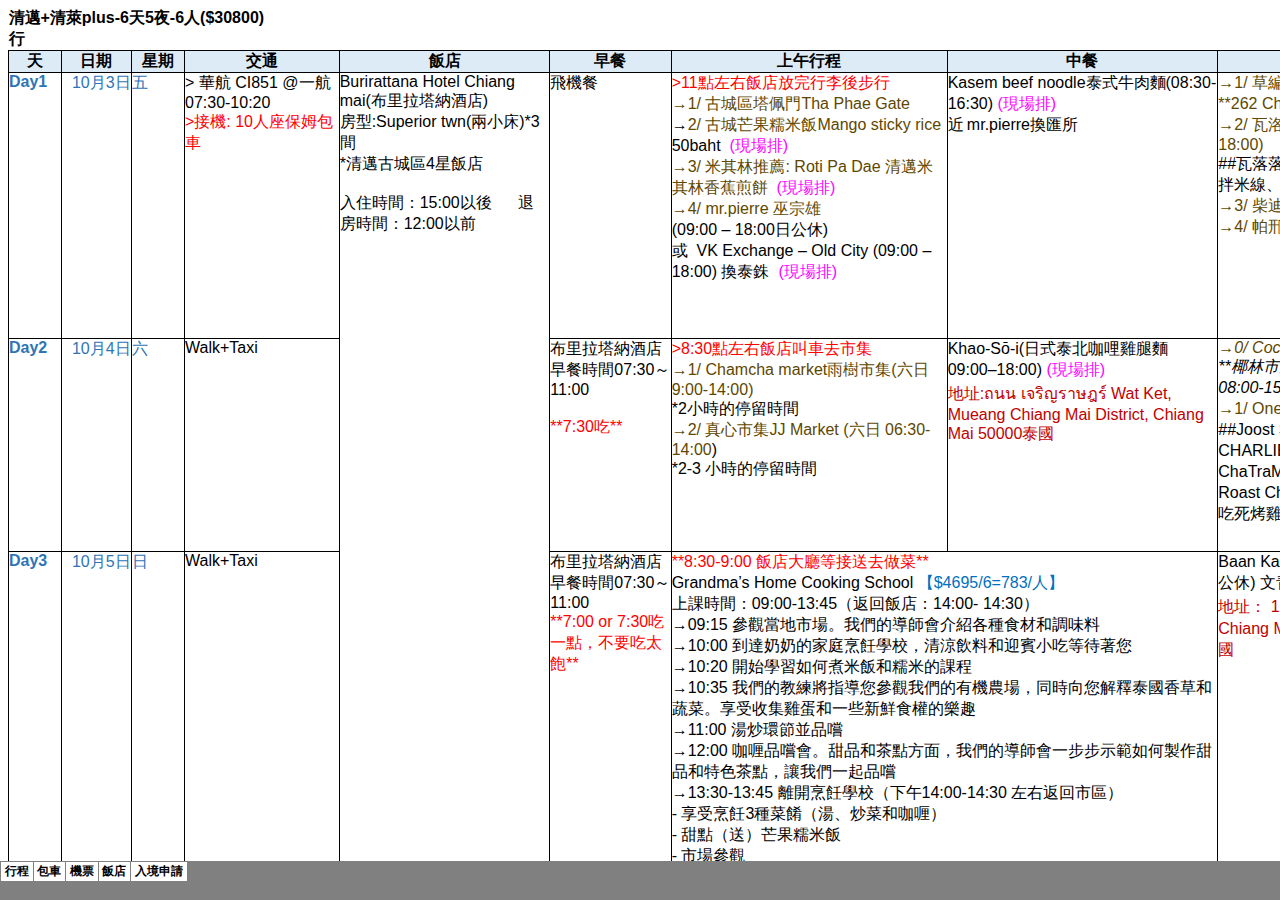
<file: style/sheet003.html>
<html xmlns:v="urn:schemas-microsoft-com:vml"
xmlns:o="urn:schemas-microsoft-com:office:office"
xmlns:x="urn:schemas-microsoft-com:office:excel"
xmlns="http://www.w3.org/TR/REC-html40">

<head>
<meta http-equiv=Content-Type content="text/html; charset=big5">
<meta name=ProgId content=Excel.Sheet>
<meta name=Generator content="Microsoft Excel 15">
<link id=Main-File rel=Main-File href="../�M�ڦ�{_�쪩.html">
<link rel=File-List href=filelist.xml>
<!--[if !mso]>
<style>
v\:* {behavior:url(#default#VML);}
o\:* {behavior:url(#default#VML);}
x\:* {behavior:url(#default#VML);}
.shape {behavior:url(#default#VML);}
</style>
<![endif]-->
<link rel=Stylesheet href=stylesheet.css>
<style>
<!--table
	{mso-displayed-decimal-separator:"\.";
	mso-displayed-thousand-separator:"\,";}
@page
	{margin:.75in .7in .75in .7in;
	mso-header-margin:.3in;
	mso-footer-margin:.3in;}
ruby
	{ruby-align:left;}
rt
	{color:windowtext;
	font-size:9.0pt;
	font-weight:400;
	font-style:normal;
	text-decoration:none;
	font-family:�s�ө���, serif;
	mso-font-charset:136;
	mso-char-type:none;
	display:none;}
-->
</style>
<![if !supportTabStrip]><script language="JavaScript">
<!--
function fnUpdateTabs()
 {
  if (parent.window.g_iIEVer>=4) {
   if (parent.document.readyState=="complete"
    && parent.frames['frTabs'].document.readyState=="complete")
   parent.fnSetActiveSheet(2);
  else
   window.setTimeout("fnUpdateTabs();",150);
 }
}

if (window.name!="frSheet")
 window.location.replace("../�M�ڦ�{_�쪩.html");
else
 fnUpdateTabs();
//-->
</script>
<![endif]>
</head>

<body link="#0563C1" vlink="#954F72">

<table border=0 cellpadding=0 cellspacing=0 width=832 style='border-collapse:
 collapse;table-layout:fixed;width:624pt'>
 <col width=64 span=13 style='width:48pt'>
 <tr height=22 style='height:16.2pt'>
  <td height=22 width=64 style='height:16.2pt;width:48pt' align=left
  valign=top><!--[if gte vml 1]><v:shapetype id="_x0000_t75" coordsize="21600,21600"
   o:spt="75" o:preferrelative="t" path="m@4@5l@4@11@9@11@9@5xe" filled="f"
   stroked="f">
   <v:stroke joinstyle="miter"/>
   <v:formulas>
    <v:f eqn="if lineDrawn pixelLineWidth 0"/>
    <v:f eqn="sum @0 1 0"/>
    <v:f eqn="sum 0 0 @1"/>
    <v:f eqn="prod @2 1 2"/>
    <v:f eqn="prod @3 21600 pixelWidth"/>
    <v:f eqn="prod @3 21600 pixelHeight"/>
    <v:f eqn="sum @0 0 1"/>
    <v:f eqn="prod @6 1 2"/>
    <v:f eqn="prod @7 21600 pixelWidth"/>
    <v:f eqn="sum @8 21600 0"/>
    <v:f eqn="prod @7 21600 pixelHeight"/>
    <v:f eqn="sum @10 21600 0"/>
   </v:formulas>
   <v:path o:extrusionok="f" gradientshapeok="t" o:connecttype="rect"/>
   <o:lock v:ext="edit" aspectratio="t"/>
  </v:shapetype><v:shape id="_x0000_s1025" type="#_x0000_t75" style='position:absolute;
   direction:LTR;text-align:left;margin-left:0;margin-top:0;width:583.2pt;
   height:762pt;z-index:1;mso-wrap-style:tight' filled="t" fillcolor="window [65]"
   stroked="t" strokecolor="windowText [64]" o:insetmode="auto">
   <v:fill color2="window [65]"/>
   <v:imagedata src="image005.emz" o:title=""/>
   <x:ClientData ObjectType="Pict">
    <x:SizeWithCells/>
    <x:CF>Pict</x:CF>
   </x:ClientData>
  </v:shape><![endif]--><![if !vml]><span style='mso-ignore:vglayout;
  position:relative;z-index:1'><span style='position:absolute;left:-1px;
  top:-2px;width:779px;height:1018px'><img width=779 height=1018
  src=image006.png v:shapes="_x0000_s1025"></span></span><![endif]><span
  style='mso-ignore:vglayout2'>
  <table cellpadding=0 cellspacing=0>
   <tr>
    <td height=22 width=64 style='height:16.2pt;width:48pt'></td>
   </tr>
  </table>
  </span></td>
  <td width=64 style='width:48pt'></td>
  <td width=64 style='width:48pt'></td>
  <td width=64 style='width:48pt'></td>
  <td width=64 style='width:48pt'></td>
  <td width=64 style='width:48pt'></td>
  <td width=64 style='width:48pt'></td>
  <td width=64 style='width:48pt'></td>
  <td width=64 style='width:48pt'></td>
  <td width=64 style='width:48pt'></td>
  <td width=64 style='width:48pt'></td>
  <td width=64 style='width:48pt'></td>
  <td width=64 style='width:48pt'></td>
 </tr>
 <tr height=1034 style='height:761.4pt;mso-xlrowspan:47'>
  <td height=1034 colspan=13 style='height:761.4pt;mso-ignore:colspan'></td>
 </tr>
 <![if supportMisalignedColumns]>
 <tr height=0 style='display:none'>
  <td width=64 style='width:48pt'></td>
  <td width=64 style='width:48pt'></td>
  <td width=64 style='width:48pt'></td>
  <td width=64 style='width:48pt'></td>
  <td width=64 style='width:48pt'></td>
  <td width=64 style='width:48pt'></td>
  <td width=64 style='width:48pt'></td>
  <td width=64 style='width:48pt'></td>
  <td width=64 style='width:48pt'></td>
  <td width=64 style='width:48pt'></td>
  <td width=64 style='width:48pt'></td>
  <td width=64 style='width:48pt'></td>
  <td width=64 style='width:48pt'></td>
 </tr>
 <![endif]>
</table>

</body>

</html>
</file>
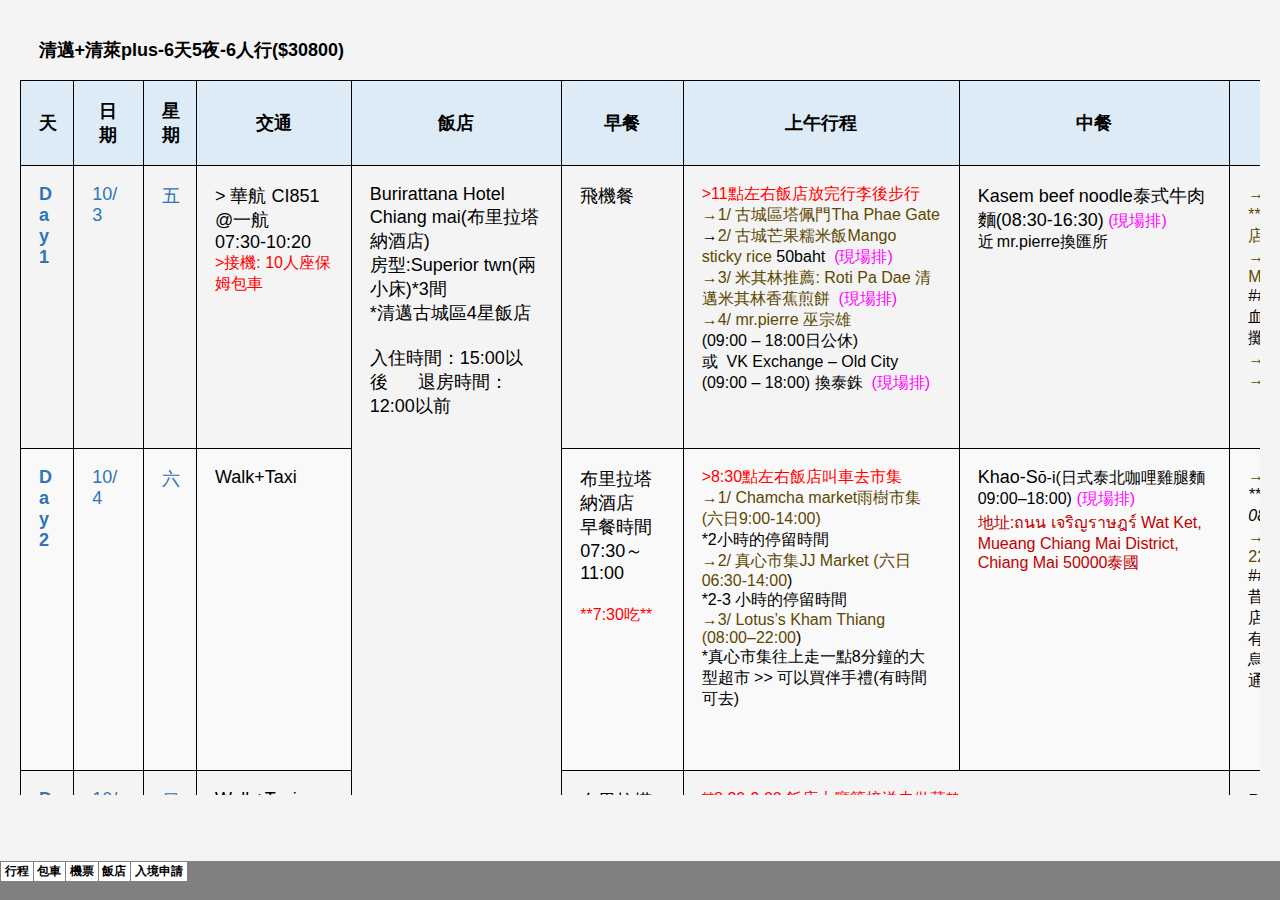
<file: style/sheet004.html>
<html xmlns:v="urn:schemas-microsoft-com:vml"
xmlns:o="urn:schemas-microsoft-com:office:office"
xmlns:x="urn:schemas-microsoft-com:office:excel"
xmlns="http://www.w3.org/TR/REC-html40">

<head>
<meta http-equiv=Content-Type content="text/html; charset=UTF-8">
<meta name=ProgId content=Excel.Sheet>
<meta name=Generator content="Microsoft Excel 15">
<link id=Main-File rel=Main-File href="../index.html">
<link rel=File-List href=filelist.xml>
<!--[if !mso]>
<style>
v\:* {behavior:url(#default#VML);}
o\:* {behavior:url(#default#VML);}
x\:* {behavior:url(#default#VML);}
.shape {behavior:url(#default#VML);}
</style>
<![endif]-->
<link rel=Stylesheet href=stylesheet.css>
<style>
<!--table
	{mso-displayed-decimal-separator:"\.";
	mso-displayed-thousand-separator:"\,";}
@page
	{margin:.75in .7in .75in .7in;
	mso-header-margin:.3in;
	mso-footer-margin:.3in;}
ruby
	{ruby-align:left;}
rt
	{color:windowtext;
	font-size:9.0pt;
	font-weight:400;
	font-style:normal;
	text-decoration:none;
	font-family:�s�ө���, serif;
	mso-font-charset:136;
	mso-char-type:none;
	display:none;}
-->
</style>
<![if !supportTabStrip]><script language="JavaScript">
<!--
function fnUpdateTabs()
 {
  if (parent.window.g_iIEVer>=4) {
   if (parent.document.readyState=="complete"
    && parent.frames['frTabs'].document.readyState=="complete")
   parent.fnSetActiveSheet(3);
  else
   window.setTimeout("fnUpdateTabs();",150);
 }
}

if (window.name!="frSheet")
 window.location.replace("../index.html");
else
 fnUpdateTabs();
//-->
</script>
<![endif]>
</head>

<body link="#0563C1" vlink="#954F72">

<table border=0 cellpadding=0 cellspacing=0 width=512 style='border-collapse:
 collapse;table-layout:fixed;width:384pt'>
 <col width=64 span=8 style='width:48pt'>
 <tr height=22 style='height:16.2pt'>
  <td height=22 width=64 style='height:16.2pt;width:48pt' align=left
  valign=top><!--[if gte vml 1]><v:shapetype id="_x0000_t75" coordsize="21600,21600"
   o:spt="75" o:preferrelative="t" path="m@4@5l@4@11@9@11@9@5xe" filled="f"
   stroked="f">
   <v:stroke joinstyle="miter"/>
   <v:formulas>
    <v:f eqn="if lineDrawn pixelLineWidth 0"/>
    <v:f eqn="sum @0 1 0"/>
    <v:f eqn="sum 0 0 @1"/>
    <v:f eqn="prod @2 1 2"/>
    <v:f eqn="prod @3 21600 pixelWidth"/>
    <v:f eqn="prod @3 21600 pixelHeight"/>
    <v:f eqn="sum @0 0 1"/>
    <v:f eqn="prod @6 1 2"/>
    <v:f eqn="prod @7 21600 pixelWidth"/>
    <v:f eqn="sum @8 21600 0"/>
    <v:f eqn="prod @7 21600 pixelHeight"/>
    <v:f eqn="sum @10 21600 0"/>
   </v:formulas>
   <v:path o:extrusionok="f" gradientshapeok="t" o:connecttype="rect"/>
   <o:lock v:ext="edit" aspectratio="t"/>
  </v:shapetype><v:shape id="_x0000_s2049" type="#_x0000_t75" style='position:absolute;
   direction:LTR;text-align:left;margin-left:0;margin-top:0;width:367.8pt;
   height:467.4pt;z-index:1' filled="t" fillcolor="window [65]" stroked="t"
   strokecolor="windowText [64]" o:insetmode="auto">
   <v:fill color2="window [65]"/>
   <v:imagedata src="image007.emz" o:title=""/>
   <x:ClientData ObjectType="Pict">
    <x:SizeWithCells/>
    <x:CF>Pict</x:CF>
    <x:AutoPict/>
   </x:ClientData>
  </v:shape><![endif]--><![if !vml]><span style='mso-ignore:vglayout;
  position:relative;z-index:1'><span style='position:absolute;left:-1px;
  top:-1px;width:492px;height:625px'><img width=492 height=625
  src=image008.png v:shapes="_x0000_s2049"></span></span><![endif]><span
  style='mso-ignore:vglayout2'>
  <table cellpadding=0 cellspacing=0>
   <tr>
    <td height=22 width=64 style='height:16.2pt;width:48pt'></td>
   </tr>
  </table>
  </span></td>
  <td width=64 style='width:48pt'></td>
  <td width=64 style='width:48pt'></td>
  <td width=64 style='width:48pt'></td>
  <td width=64 style='width:48pt'></td>
  <td width=64 style='width:48pt'></td>
  <td width=64 style='width:48pt'></td>
  <td width=64 style='width:48pt'></td>
 </tr>
 <tr height=616 style='height:453.6pt;mso-xlrowspan:28'>
  <td height=616 colspan=8 style='height:453.6pt;mso-ignore:colspan'></td>
 </tr>
 <tr height=22 style='height:16.2pt'>
  <td height=22 style='height:16.2pt' align=left valign=top><!--[if gte vml 1]><v:shape
   id="_x0000_s2050" type="#_x0000_t75" style='position:absolute;direction:LTR;
   text-align:left;margin-left:0;margin-top:16.2pt;width:367.8pt;height:467.4pt;
   z-index:2' filled="t" fillcolor="window [65]" stroked="t" strokecolor="windowText [64]"
   o:insetmode="auto">
   <v:fill color2="window [65]"/>
   <v:imagedata src="image009.emz" o:title=""/>
   <x:ClientData ObjectType="Pict">
    <x:SizeWithCells/>
    <x:CF>Pict</x:CF>
    <x:AutoPict/>
   </x:ClientData>
  </v:shape><![endif]--><![if !vml]><span style='mso-ignore:vglayout;
  position:absolute;z-index:2;margin-left:-1px;margin-top:21px;width:492px;
  height:625px'><img width=492 height=625 src=image010.png v:shapes="_x0000_s2050"></span><![endif]><span
  style='mso-ignore:vglayout2'>
  <table cellpadding=0 cellspacing=0>
   <tr>
    <td height=22 width=64 style='height:16.2pt;width:48pt'></td>
   </tr>
  </table>
  </span></td>
  <td colspan=7 style='mso-ignore:colspan'></td>
 </tr>
 <tr height=638 style='height:469.8pt;mso-xlrowspan:29'>
  <td height=638 colspan=8 style='height:469.8pt;mso-ignore:colspan'></td>
 </tr>
 <tr height=22 style='height:16.2pt'>
  <td height=22 style='height:16.2pt' align=left valign=top><!--[if gte vml 1]><v:shape
   id="_x0000_s2051" type="#_x0000_t75" style='position:absolute;direction:LTR;
   text-align:left;margin-left:0;margin-top:16.2pt;width:367.8pt;height:467.4pt;
   z-index:3' filled="t" fillcolor="window [65]" stroked="t" strokecolor="windowText [64]"
   o:insetmode="auto">
   <v:fill color2="window [65]"/>
   <v:imagedata src="image011.emz" o:title=""/>
   <x:ClientData ObjectType="Pict">
    <x:SizeWithCells/>
    <x:CF>Pict</x:CF>
    <x:AutoPict/>
   </x:ClientData>
  </v:shape><![endif]--><![if !vml]><span style='mso-ignore:vglayout;
  position:absolute;z-index:3;margin-left:-1px;margin-top:21px;width:492px;
  height:625px'><img width=492 height=625 src=image012.png v:shapes="_x0000_s2051"></span><![endif]><span
  style='mso-ignore:vglayout2'>
  <table cellpadding=0 cellspacing=0>
   <tr>
    <td height=22 width=64 style='height:16.2pt;width:48pt'></td>
   </tr>
  </table>
  </span></td>
  <td colspan=7 style='mso-ignore:colspan'></td>
 </tr>
 <tr height=638 style='height:469.8pt;mso-xlrowspan:29'>
  <td height=638 colspan=8 style='height:469.8pt;mso-ignore:colspan'></td>
 </tr>
 <![if supportMisalignedColumns]>
 <tr height=0 style='display:none'>
  <td width=64 style='width:48pt'></td>
  <td width=64 style='width:48pt'></td>
  <td width=64 style='width:48pt'></td>
  <td width=64 style='width:48pt'></td>
  <td width=64 style='width:48pt'></td>
  <td width=64 style='width:48pt'></td>
  <td width=64 style='width:48pt'></td>
  <td width=64 style='width:48pt'></td>
 </tr>
 <![endif]>
</table>

</body>

</html>
</file>
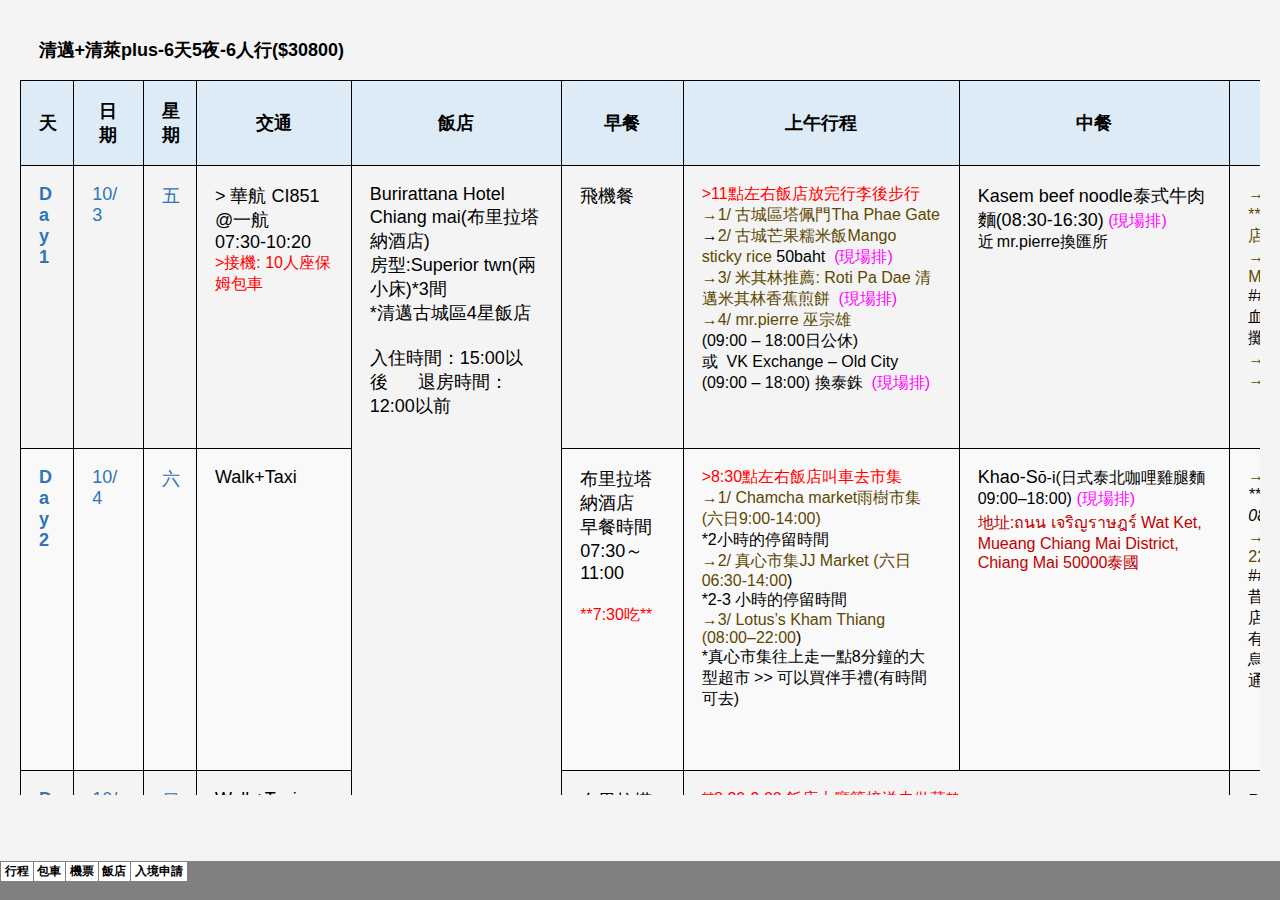
<file: style/sheet005.html>
<html xmlns:o="urn:schemas-microsoft-com:office:office"
xmlns:x="urn:schemas-microsoft-com:office:excel"
xmlns="http://www.w3.org/TR/REC-html40">

<head>
<meta http-equiv=Content-Type content="text/html; charset=UTF-8">
<meta name=ProgId content=Excel.Sheet>
<meta name=Generator content="Microsoft Excel 15">
<link id=Main-File rel=Main-File href="../index.html">
<link rel=File-List href=filelist.xml>
<link rel=Stylesheet href=stylesheet.css>
<style>
<!--table
	{mso-displayed-decimal-separator:"\.";
	mso-displayed-thousand-separator:"\,";}
@page
	{margin:.75in .7in .75in .7in;
	mso-header-margin:.3in;
	mso-footer-margin:.3in;}
ruby
	{ruby-align:left;}
rt
	{color:windowtext;
	font-size:9.0pt;
	font-weight:400;
	font-style:normal;
	text-decoration:none;
	font-family:新細明體, serif;
	mso-font-charset:136;
	mso-char-type:none;
	display:none;}
-->
</style>
<![if !supportTabStrip]><script language="JavaScript">
<!--
function fnUpdateTabs()
 {
  if (parent.window.g_iIEVer>=4) {
   if (parent.document.readyState=="complete"
    && parent.frames['frTabs'].document.readyState=="complete")
   parent.fnSetActiveSheet(4);
  else
   window.setTimeout("fnUpdateTabs();",150);
 }
}

if (window.name!="frSheet")
 window.location.replace("../index.html");
else
 fnUpdateTabs();
//-->
</script>
<![endif]>
</head>

<body link="#0563C1" vlink="#954F72">

<table border=0 cellpadding=0 cellspacing=0 width=640 style='border-collapse:
 collapse;table-layout:fixed;width:480pt'>
 <col width=64 span=10 style='width:48pt'>
 <tr height=26 style='height:19.2pt'>
  <td height=26 colspan=5 align=left width=320 style='height:19.2pt;mso-ignore:
  colspan;width:240pt'><span style='mso-spacerun:yes'>&nbsp; </span><font
  class="font29">&#128279;</font><font class="font0"> TDAC 泰國數位入境申請步驟詳細教學</font></td>
  <td width=64 style='width:48pt'></td>
  <td width=64 style='width:48pt'></td>
  <td width=64 style='width:48pt'></td>
  <td width=64 style='width:48pt'></td>
  <td width=64 style='width:48pt'></td>
 </tr>
 <tr height=22 style='height:16.2pt'>
  <td height=22 class=xl75 colspan=3 align=left style='height:16.2pt;
  mso-ignore:colspan'><a href="https://bkk.com.tw/tdac/" target="_blank">https://bkk.com.tw/tdac/</a></td>
  <td colspan=7 style='mso-ignore:colspan'></td>
 </tr>
 <tr height=26 style='height:19.2pt'>
  <td height=26 colspan=3 align=left style='height:19.2pt;mso-ignore:colspan'><span
  style='mso-spacerun:yes'>&nbsp; </span><font class="font29">&#128279; </font><font
  class="font28">TDAC申請網址</font></td>
  <td colspan=7 style='mso-ignore:colspan'></td>
 </tr>
 <tr height=22 style='height:16.2pt'>
  <td height=22 class=xl75 colspan=3 align=left style='height:16.2pt;
  mso-ignore:colspan'><a href="https://tdac.immigration.go.th/" target="_blank">https://tdac.immigration.go.th/</a></td>
  <td colspan=7 style='mso-ignore:colspan'></td>
 </tr>
 <tr height=44 style='height:32.4pt;mso-xlrowspan:2'>
  <td height=44 colspan=10 style='height:32.4pt;mso-ignore:colspan'></td>
 </tr>
 <tr height=22 style='height:16.2pt'>
  <td height=22 colspan=4 align=left style='height:16.2pt;mso-ignore:colspan'>飯店資訊:
  Burirattana Hotel Chiang mai</td>
  <td colspan=6 style='mso-ignore:colspan'></td>
 </tr>
 <tr height=22 style='height:16.2pt'>
  <td height=22 colspan=5 align=left style='height:16.2pt;mso-ignore:colspan'>住宿信息:
  (填寫其中一間入住飯店即可)</td>
  <td colspan=5 style='mso-ignore:colspan'></td>
 </tr>
 <tr height=22 style='height:16.2pt'>
  <td height=22 colspan=3 align=left style='height:16.2pt;mso-ignore:colspan'>省(下拉欄位):<span
  style='mso-spacerun:yes'>&nbsp; </span>Chiang Mai</td>
  <td colspan=7 style='mso-ignore:colspan'></td>
 </tr>
 <tr height=22 style='height:16.2pt'>
  <td height=22 colspan=4 align=left style='height:16.2pt;mso-ignore:colspan'>地區(下拉欄位):<span
  style='mso-spacerun:yes'>&nbsp; </span>Mueang Chiang Mai</td>
  <td colspan=6 style='mso-ignore:colspan'></td>
 </tr>
 <tr height=22 style='height:16.2pt'>
  <td height=22 colspan=4 align=left style='height:16.2pt;mso-ignore:colspan'>鄉、子地區(下拉欄位):<span
  style='mso-spacerun:yes'>&nbsp; </span>Si Phum</td>
  <td colspan=6 style='mso-ignore:colspan'></td>
 </tr>
 <tr height=22 style='height:16.2pt'>
  <td height=22 colspan=3 align=left style='height:16.2pt;mso-ignore:colspan'>郵遞區號(複製貼上):<span
  style='mso-spacerun:yes'>&nbsp; </span>50200</td>
  <td colspan=7 style='mso-ignore:colspan'></td>
 </tr>
 <tr height=22 style='height:16.2pt'>
  <td height=22 colspan=10 align=left style='height:16.2pt;mso-ignore:colspan'>地址(複製貼上):<span
  style='mso-spacerun:yes'>&nbsp; </span>115 1-5 Rachadamnoen Rd,Si Phum,
  Mueang Chiang Mai , Chiang Mai 50200</td>
 </tr>
 <tr height=44 style='height:32.4pt;mso-xlrowspan:2'>
  <td height=44 colspan=10 style='height:32.4pt;mso-ignore:colspan'></td>
 </tr>
 <tr height=22 style='height:16.2pt'>
  <td height=22 class=xl73 colspan=9 align=left style='height:16.2pt;
  mso-ignore:colspan'>出發前72小時/前3天才可以填寫，建議用電腦/筆電/平板，更方便操作</td>
  <td colspan=5 style='mso-ignore:colspan'></td>
 </tr>
 <tr height=22 style='height:16.2pt'>
  <td height=22 colspan=14 style='height:16.2pt;mso-ignore:colspan'></td>
 </tr>
 <tr height=22 style='height:16.2pt'>
  <td height=22 style='height:16.2pt' align=left valign=top><!--[if gte vml 1]><v:shapetype
   id="_x0000_t75" coordsize="21600,21600" o:spt="75" o:preferrelative="t"
   path="m@4@5l@4@11@9@11@9@5xe" filled="f" stroked="f">
   <v:stroke joinstyle="miter"/>
   <v:formulas>
    <v:f eqn="if lineDrawn pixelLineWidth 0"/>
    <v:f eqn="sum @0 1 0"/>
    <v:f eqn="sum 0 0 @1"/>
    <v:f eqn="prod @2 1 2"/>
    <v:f eqn="prod @3 21600 pixelWidth"/>
    <v:f eqn="prod @3 21600 pixelHeight"/>
    <v:f eqn="sum @0 0 1"/>
    <v:f eqn="prod @6 1 2"/>
    <v:f eqn="prod @7 21600 pixelWidth"/>
    <v:f eqn="sum @8 21600 0"/>
    <v:f eqn="prod @7 21600 pixelHeight"/>
    <v:f eqn="sum @10 21600 0"/>
   </v:formulas>
   <v:path o:extrusionok="f" gradientshapeok="t" o:connecttype="rect"/>
   <o:lock v:ext="edit" aspectratio="t"/>
  </v:shapetype><v:shape id="圖片_x0020_1" o:spid="_x0000_s5123" type="#_x0000_t75"
   style='position:absolute;direction:LTR;text-align:left;margin-left:5.4pt;
   margin-top:0;width:622.2pt;height:339.6pt;z-index:1;visibility:visible'
   o:gfxdata="UEsDBBQABgAIAAAAIQBamK3CDAEAABgCAAATAAAAW0NvbnRlbnRfVHlwZXNdLnhtbJSRwU7DMAyG
70i8Q5QralM4IITW7kDhCBMaDxAlbhvROFGcle3tSdZNgokh7Rjb3+8vyWK5tSObIJBxWPPbsuIM
UDltsK/5x/qleOCMokQtR4dQ8x0QXzbXV4v1zgOxRCPVfIjRPwpBagArqXQeMHU6F6yM6Rh64aX6
lD2Iu6q6F8phBIxFzBm8WbTQyc0Y2fM2lWcTjz1nT/NcXlVzYzOf6+JPIsBIJ4j0fjRKxnQ3MaE+
8SoOTmUi9zM0GE83SfzMhtz57fRzwYF7S48ZjAa2kiG+SpvMhQ4kvFFxEyBNlf/nZFFLhes6o6Bs
A61m8ih2boF2XxhgujS9Tdg7TMd0sf/X5hsAAP//AwBQSwMEFAAGAAgAAAAhAAjDGKTUAAAAkwEA
AAsAAABfcmVscy8ucmVsc6SQwWrDMAyG74O+g9F9cdrDGKNOb4NeSwu7GltJzGLLSG7avv1M2WAZ
ve2oX+j7xL/dXeOkZmQJlAysmxYUJkc+pMHA6fj+/ApKik3eTpTQwA0Fdt3qaXvAyZZ6JGPIoiol
iYGxlPymtbgRo5WGMqa66YmjLXXkQWfrPu2AetO2L5p/M6BbMNXeG+C934A63nI1/2HH4JiE+tI4
ipr6PrhHVO3pkg44V4rlAYsBz3IPGeemPgf6sXf9T28OrpwZP6phof7Oq/nHrhdVdl8AAAD//wMA
UEsDBBQABgAIAAAAIQB7prVDBQIAAOMEAAASAAAAZHJzL3BpY3R1cmV4bWwueG1srFRtitswEP1f
6B2E/nf9kc0mNrGXsGFLYWlDaQ8wK49jUVsykppkT1B6gf7q9cpeoyPLSQhsoTT9J82M3nt6M9Li
dt+1bIvGSq0KnlzFnKESupJqU/DPn+7fzDmzDlQFrVZY8Ce0/LZ8/Wqxr0wOSjTaMIJQNqdAwRvn
+jyKrGiwA3ule1SUrbXpwNHWbKLKwI7AuzZK4/gmsr1BqGyD6FYhw8sB2+30HbbtMlBgJd3SFpw0
+OhYUxvdhWqh2zJeRF6UXw4ItPhQ1+XNfDo/pXxkyBq9K5PrcMSvD0FfMJZTeCgfYE9cTh/xy2Ty
Muk0nmXZMXVGOvkDaZLNk/Ql5gNfL0UgVtu1FGszqni/XRsmq4KnnCnoqEe/fv54/v6NJTw6lYQD
kBPIgxZf7Ng0+IeWdSAVUem7BtQGl7ZH4Wh0PFtoACkKdMP2TO1jK/t72VKHIPfri2WE2furydN1
LQWutPjaoXJh/Ay24Gj0bSN7y5nJsXtE8tK8q4YLQW6dQSeaS4X6C9d08Y9kljfqCDyadjLGz7Dt
fXsh39em+x/MdHW2L/jwFDh7KvhkNsumaex7BjnuHROUnmXxLE4yzgRVXE+SNAsVJNYL8aW9se4t
6otFMQ9ENpMb9JYhh+2DHX05UIzGBCuGSTo+ANFK6uAKHBxm7uy3GE+G36n8DQAA//8DAFBLAwQK
AAAAAAAAACEAh5W8s1ymAABcpgAAFAAAAGRycy9tZWRpYS9pbWFnZTEucG5niVBORw0KGgoAAAAN
SUhEUgAAA/QAAAIoCAYAAADHrqCCAAAAAXNSR0IArs4c6QAAAARnQU1BAACxjwv8YQUAAAAJcEhZ
cwAADsMAAA7DAcdvqGQAAKXxSURBVHhe7N15XFTl/gfwz4xDdhOxDW8gXu1aolJ6s8glTAgE2zQt
SM0tzQ1KcsMsbQY1cUNzAVfMhVygtDJTEBTT3Gi5mgiYliZLP+mWLFbmMM/vjxmGM2fOwGERnfq8
X6/zeuk5z3mWM8M553vO8zyjEUIIEBEREREREZFT0cpXEBEREREREdHNjwE9ERERERERkRNiQE9E
RERERETkhBjQExERERERETkhBvRERERERERETogBPREREREREZETYkBPRERERERE5IQY0BMRERER
ERE5IQb0RERERERERE6IAT0RERERERGRE2JAT0REREREROSEGNATEREREREROSEG9ERERERERERO
iAE9ERERERERkRNiQE9ERERERETkhBjQExERERERETkhBvRERERERERETogBPREREREREZETYkBP
RERERERE5IRqHNCbciIQotFAU9USsg4ZJvmeNzdTngEPj05DoXWNESV7g+AS1ABtKY7HVE8NNJoH
4TNzI7bO9IFLjyhEfJaDInnaqpgykfTwVMQXX+8KyxlRdnox5g10tXwHQhCw1bbupvz1WGTZ7jI0
Dlvy/5RsBVCagZSZPvDUaKDReKL5xA+RUSpph/UYqfmeGVGc0hcPJ12AUUXZpvz1iB3YDM1ffRWD
bx2MsF25VRz3c9gbFARD3p+AKQuZKwIQ4KjOKsp2rBC5W3qj04ocGOWbUIjcTwdhWMXxCHgThuxi
eaJKpiwcjbEcW89hGHS40DbPGh3b6tKfw77JzWy32aUhIiIiIqL6UOOAXtsuDilCQFQsl+Pwmtdq
7C+XrEsZAf8a53wjGVGWfQhZt0srrYNr+zHQh3eDz3Vui6kwC5uwGvvLv0XW20Mx4O0sXDs4Aa9d
eAmdYo5VEVzKlGbiy6zrXFklZclYFFqEpgt/sXwH1iP+51EYuPdny/YtmB18Brdatl+NKccXwe8i
uawiustD5oIoLOiWih+FgBA/4vtXPkfk1H2SByzA741Ufs9MB7A5qjveeKoldNWVXbYF83yPoHRB
ES4tX47EPxZg5vmX0dvyMEDOlLMUkx+fjQlel5BpeBnT7kvEXkudz/ZegyFbz1TuV13ZjpiycOTt
IViUcRG/6OQbjSg7FoX+e4YhKs9yHHb64Z8D5jp4kJOHTMPLmP6I5djmTcKIdX0x6Nhlm1Sqj62F
4/Rt8MTC4sr1QkCIs9g7ugNCZ/avMk8iIiIiIqoZ3l5XQesViun928NdvqFBeKDduI/x8W8TECEL
vm42pryj+PjVoRjd4hbLGg94B3VE7s4TKIQJxV9sxcf6Mdbt2hbD8dqr2xB/+BdLBrn4ctcoTA9s
AXP8qoNruz54dede7FAMUqtiRPHepVj71gD0c62ubCNKDm9AfPQETPeqrHu7wYPx2KRUHLIr+hzS
X81CvxGd0cxUjCst3sOWXhV1vorSX4zwbn235f/Gasp25AoK92zA1uD1mPd8S/lGAL8h/1gR/F/t
WfmgydUPT4xNRfIxhXyLP8GaXZOxqOLYajviicm+OPL+VzYPS64fI8qOGRDZIgFxXW6XbyQiIiIi
ojq4bgG9KScSD6/4L/JTn0bz5uMwaM85XKvofhwwFcuWBaB584mIPFpgeaNZgtwVDyNg93+r7sZc
mo6klx9GwLLVmPt8c/is/BZF0q7NinlX7JuBVMu2BRvCMNQlCAFbD+OL7XPx2ZFCoOBLxMfGwmD4
FBmlJphyIuDpuUbSTVjW1dlzGMISjyGrYrspHWtaTsXSU3ux7nVPS1dj++7n6nnh4ZcesgZfjtto
RFnWKiR+lIECXETGR5thMCxDfFZFN2xzvYe6BOH56T3Qw2VoNd3Ka0bbbgm+GtfOEshW0KF5+xb4
J35A5tY8dO34T8l2N9wf0BVnPz1hDiq1gRj31Si7t7fG5vehQ1PzSlNhFj4ot92uSPp2HheqKfsa
Cn84D7tsm3rjQZzFaXn3ecvb+QivWwCtD/zH+Fge9lxBweFIDN49CUsC77akrq5sR5rA46n5WOJ3
j4M/Tjd4j9+DuHa32q6+5o4O/3K1XQcjSo59gt1jO6KDJDNt2/54e0eq9WGJ6mNrUaP0pm/wWbgn
IiIfvUEPxoiIiIiI/sJEXV2OE695rRb7y21Xl2eHiy7u/sJ/y3lxzXZTpdLNYo7HVBF3uVwIUSxy
4jsK7+A3xfisYkuCa6L06EDhEZkmCoQwp1kSIsKzf7fJRpFN3hX/HyLCsy5LEv0hLl26IoS4JopT
A0XjKemWcszKs8OFh0dF28pE3hZ/0XH25+KUta0FImdziOgQfURcEkKI8jSx2quH6Dh9k0grqUh0
URyP7iD8U4oqdrJjW46Mg+MrhEIbL8eJKY3fqPy/EJX1jj9prqMQQpSfEHtH+orQo79K0kmVibxt
vqLx8A/ECaVyq1N+XGzrPFzoL161HJMoWZ2qaZelzp23VX53yrPDRTAeEB2iV4i5A5oI3ZDlYnPe
Vdl+18TlPX0q91NRdnn2eNE5Ptv2O6p4HM+K1MBAc5ukyk+JI3M6CJ1uiAhdnyr2V3zuKsqu2jVR
nBIivFbL6qag/KJedO68zfxZlR8XHwxwFx2TzotyUSxy4jsrfPfOir3DO1v/jqo+tvbfharTS6lv
AxERERER1ZzyS8B68qNuEPRhrWRvbiVcn0b/GXsruwprr6LkhSGI7eBmSaCDq+9IRH9Y8TaxCBez
LqKo+A9pLsps8jai5HAy0jcsQlyHZpJEjeHufpvk/1Uo3oB5UwZhybQekjH1HvAeGIclP0TAkGOp
U7kb/F56AYGWN8uAFx4O86/mrWwtyY+fkuINiF4wDpvGPFj5hlTbEUGxw/HLW5kO6tQYzXxG4o2+
HeBR429IHjLfGYJ33jCYu7GX5uK7IuVMbi363u4tuLmL9ij4bo/Aey9IvjuuT2Psxa+Q9fZYTN1y
Gb++cQZbum6wnWTN5u08VJWtbTsYU9fOw+y8isnqCpGzeRUW+91v7R0A+dt5CVP+IWz56VW89da/
0Qdr8K53rHmMvIqy60XZFsx7tBDPfvwcOmoBaL3Q4YWJGNPhdmhRhLzsS/I9AACappdw+scy83+q
PLYK34Uq00tdwPEtRejTo7XjcwAREREREdWacsRx3Vi6hm8Is3Rbb4Z24Rp5InvlWcgq/NM84dbb
U/DwW48gYNlWSZdyVJP3BRzfcgHeLeVdktUyoeTYJ9jxdg/42R2xVnh0oDs+OXgedvGMRPkH3yO3
qgSqVNVGJeYu15/2+B+2zzTAYKhcEj/KwG255x3USQdXnzEwPFfT+QMKkbOiL/rqNiAt1BKMN/XG
/e6KheAP93/bBM3m2fInYXC/h7BkXX9zgGqh9XoK/azBtA6uHcZjfNBKJJ+peLgjHTtv2VFN2Vpf
hGUMQ7d1D8FT44nmEz/Gf43u6PB8d8lnXTl2Xn48tC3HYMmScTAYDBg8bC3mzdhqHiOvpuy6KvsM
q56Mxjc75sEgmQOg/fNvINynGQB3eLVvLtvJTJQ2t3bRr/rY2n8Xqk4vUZyCT9LGIrStbHgAERER
ERHVi3qIKtQyouzYULR96xecvf9dJBQICFGMnHghT1glbYvhmJqWg51PFOOObb3QacW3KIKpXvK+
GZkKs7Cj37/hra19Gxv5BGC6JJg3B59J+OSi/bj12itEzopn8MS5udg7tYukN0Br3BuUZnkgU6my
XRVrLMF8kCuCMyMRWhGUV8HmLbP87TxqUHZTf4S8nYUCUYBLCx+Gdn1L9Hv239Z8HL2dt3cbPNq4
4+yFn2FSW3ZtlX2GVc+NR/Lb6djscLK5yvrYzCVhOo8f0oLg4+G4PTbHVgWl9PXWViIiIiIiUtSA
t9oXcHRlLvrNnQBDd886dsE1vzUcaIjBq3MSkVx8qZq8W+HRga2Qe1F9gGJLC7cufeC97aLCRHK/
oTAH6NOj9XU4mOewb3EGur30MDzwQzVtVKKDW5c+eHLlSZxWfllcTyTB/Pxesp/5Uzr2RpT9WAjv
ZzvBo+L/1mBej3DrbPlVMJ3H9zsGIbTLneb9M7fgw2kvVr6dB1SWLWE6ibSxY7F67mzJrPd5yFx9
UfHtvL2fkHv0Iu5rdTe0NS27JiqC+akHsMc6y74S8+dv970tzcU27yD0a+bgG2tzbFVQTF+C7w6k
o/zBFiqOGxERERER1YaDO/rrwR3/6uxmO/69bBd2vHtemqgaV1FU9Fvlf3+7hMI770OHprdXk7cO
bt1DEThsIiJOS7vpV+Sng9uj/eH3dRVTdzcbhg0jluPl1HzJ204jyk4bMPZnAwzyWcfrrBA5K8Iw
tPU6y899qTh+zULQy+/3yv8DQLM+GPXc2xi42vxrAJVkx9KGuWu/4aNshQcYclUF87Ae+8cn76gc
Y12WjHcndMWYbpZgvLpgvvQQkk9KPrfSdCSPH4Pli8IxupkWMH2DT99qizHP/Mtupv2qy65kyt+C
NSNfxjtPvC/5KTrAlLceb7lOUXg7X4KiIul77ysoSB2DvqeisSTo7hqVXSPVBvOFyP5wbuVwlGZ9
EOM7B7Mr5nhAHjIXJuLOd3zNDxWqO7by70K16SVMTeDdquJn/IiIiIiIqL7ZhV/XjxvaDp+O/m+9
gLANiVizIhIRS/+FwTsGo+Tcz1WOP7cyncX5D55GD5eh0Ot9cOvYX3D/Z8Pgr721yryNAOA6ENNy
R6Bv+nOSn617GmHpP5oDlWb9sPz5yXhYo4EmZJ3CBF9N0GLQSrx7bT4GhS2AwWDAhohBGP3Vi1hu
6Frnt5APFuoRNnklDAYDti4LgOdz6/G+ZyJOTKvovl718TOHlq3QbanAsfaNoNGEISLnDwBe8J2x
H9u9YjC54uf2NBq4DI3DlqJrslpUuIrirATM/fg0Cu2Og4zpNA5/eBKFscF4oFFl/hrpcXQdiOmf
ueCTAW9hSVwUIkbk4f7U1y3d6n9DwcFd+LhwDiK8GtvurwlDRM4VlP14EpfXta+se8TXyBr0Ob4K
bQUdjCjLXIW1r4TJ3s5bVFk2zAHurHZ4MEGH22cdwf4B7SSfZR4yF30Nv9EP23++ZbvwXl9XNJ+4
EuvWjUVU97vwnz0jsDlBMva/2rKVmXIiEKJxQbOQFOSNbg8XzSMISP3ZvC1vF7ann0N6sBdcbI6V
JzzX5MBkysPpDxZh1enLlu+EF3zfWY7Bq4di0PpN2BAxEUuf/MDSTd9YzbGF7LtgUpG+guMJ+YiI
iIiIqH5ohBDVD8ImulmZMrE1eD8afTS52kC5pkx5sxG8OhBbZnazD+itSlBUdBvc3fkemoiIiIiI
GhYDeiIiIiIiIiInVL+vNImIiIiIiIioQTCgJyIiIiIiInJCDOiJiIiIiIiInBADeiIiIiIiIiIn
xICeiIiIiIiIyAkxoCciIiIiIiJyQgzoiYiIiIiIiJwQA3oiIiIiIiIiJ8SAnoiIiIiIiMgJMaAn
IiIiIiIickIM6ImIiIiIiIicEAN6IiIiIiIiIifEgJ6IiIiIiIjICTGgJyIiIiIiInJCDOiJiIiI
iIiInBADeiIiIiIiIiInxICeiIiIiIiIyAkxoCciIiIiIiJyQgzoiYiIiIiIiJwQA3oiIiIiIiIi
J8SAnoiIiIiIiMgJMaAnIiIiIiIickIM6ImIiIiIiIicEAN6IiIiIiIiIifEgJ6IiIiIiIjICTGg
JyIiIiIiInJCDOiJiIiIiIiInBADeiIiIiIiIiInxICeiIiIiIiIyAkxoCciIiIiIiJyQgzoiYiI
iIiIiJwQA3oiIiIiIiIiJ8SAnoiIiIiIiMgJMaAnIiIiIiIickIM6ImIiIiIiIicEAN6IiIiIiIi
IifEgJ6IiIiIiIjICTGgJyIiIiIiInJCDOiJiIiIiIiInBADeiIiIiIiIiInpBFCCPnKqmg0Gvkq
IiIiIiIiIrKoYZhda7UK6Gu4CxEREREREdHfQkPGzOxyT0REREREROSEGNATEREREREROSEG9ERE
REREREROiAE9ERERERERkRNiQE9ERERERETkhBjQExERERERETkhBvRERERERERETogBPRERERHV
iil/C9a97gmNRgON50hEnC6WJ3EappwIhGgeQUDqz/JNREQ3rZsmoDefRD3huSYHRsVtf50TbE3a
avv/EpxZdR80mjBE5Pwh29OyzfNNxBebKleXZiBlQxiGeWrMF1uNBhpNCAKWbUV8luOLrrweVW+7
goLDBswb6FpZRsBURB4tgNEufS3aoKgQ2Tun2Zap8UTziSth+CgbRfitiryqKseyLWAxksscbKtJ
3Wt5/ImI6C+ubAsW9HCRXBs00GgehM/M92txfTCi7PRiTA1ahwz5pet6MmXiozdHYcwvEzB94ULo
R/dDaMum8lQyVV1nayIPX85pWQ/5NATz51N5z+KJ5hM3IDnvT0maKyj44mXr/YLL0DhsyZdut9xT
zPSBp8K9FgDAlI51QfLvlPL9JgCY8gwY6RKEoL351u2m/KWY0ryvwn0OAFMWjsZUlP8gfGIOIcvh
ob+C/KRH4dLDgPj8P1XsKztGnsMQtisXRdIkRKTopgnozQpRqF+O2TYnuL+qurQ1GasXfIaTDk+i
FmVbsOCpXui9/l64zkpC0sWrKL+YhKX6bhh09g+4e1V30VXDiLJjo/Biz+9x4rXvcE0ICFGGPEMr
+HndDZ08uZXKNijKw5dzHkWHPl9jT/dVmHUoH+Xlp/DF0tHQt/keaN4c7oqXLhWKE5EQfQ7IeB/x
h3+Rb7VQWfcGOf5EROSMTHmHkHaoHTrMOYhT5eZrZ/7BoZiBOZj9QJhNkFW931BwMA7zG8nXX1+m
M+uxamM7+A1+GbMmTYLB8Az8m1Zza6nqOquCqRA/5v4K5J5D1mX1R+qGKF6NmZ1WYmPHPZbP+it8
fv8iDBqeaHkAY76XesmvAD9OS8TChdMRf+c7GDQ4TvKw4hz2RffFM2fDEZt3FUJcQ2ncH/i1x2uI
lATfwtQIHquzLfdjAkIUoGBUO4X7sTx8vTEBG4eGY1FgC+hgRNnpSLzsG4mFRfk4/WOZXfov5/ZG
t9Rn0G/tWiQkPIandwYhYP4x5aC77BMkzslFh/EvY2yLS9Xsa0TZsaF41mcP9nRfBb1ejy3TfkTR
MzNgUHqwQES2RA3VYhdVyrPDRTAeEP7BrUXj4R+IE+XybQ8L/5Qi6S5OqyZttf1/schd2UbA4znR
v4+76Jh0Xlyz7lmxbZqIu1wuhLgoMt/xEvBfJJJKJQWoJK+H421nRfokN6Gbki4K5Aktat8GJddE
6dGBwh9Pi9Cjv8o3SlSVl6Nt10RxaqDQBa4Wh3cH2n02Nat73Y4/ERH9tTm+zhaI7PiOQqd7Q+H6
5YjlGhScIPar3aXOzNdMD4SK8Ozf5RsdqO46e2M5/kzqwtJm2edpLsty7MqPiw8Huwn3mKPiUkWC
0s1ibie3ynuNy3Fiiu5B27qVp4m1AY2Fx+psSRpd5f+rUH5RL0boelvvpcz1CRb93/IT/grHQJ6+
4n7MTzdO6C9etUkrRJnI2+YrdH6xIqm0XMW+F8Xxmd6291WX48QUXf8afLeIbi7XK2ZWUs1j1IbW
GHh9C97/YxyGfHjBwZPpKyg4MhFR0m5qNl2OjCjZGwQXlygYPt9Q2XWnIk1eMpKt3ZUcdPnJisea
ivFgGg1chi7C0irHhFm6FbmEw6D6jbuatjrSHgNnjUHnIXMdv+Ev/gRJ+jvgP20IQl2v/8dszDyI
HfKuYVVS0QZFF3A8eRcOTZmIJV1ul2+sG9MBJBky0WFMMLp064/xiZux6ozSk2EVdW/g409ERH8V
Hmg3aAwmYBeSj/0CmLKQuSIAAZIu1NLu2uZhbc3gPfYckDoSAY000FiHudXmnsaiNAOpyyTl2nSB
Pod9k+9Cs+B0FCIZ8e3/ISmzCtVeZ89h3+RmcIlKxpGtQQjQaOAStRcXLfd1sQdnmO//PN9EfLFk
aN3F3Zjf/VaFruUV94ThMOSVVnP/qJ65q7o3OiWruX/Twa1XGq5di0F4s4r7ASPKLubi24okpZk4
urUVfDq3gXvFOtdH4RsEnFybjkMmAM3CMf/aSewPvrsiBVCai9yD5ZX/tzBmZ2C2Qd6lX6ri7fwo
TPc130tp283H6lMbsW1wR9wiTw4jyrIPYSP+A/92bpZ1Ori280M3rMHq3d/bHgfr2/nn0c/VpGJf
L/jOyMGJ0FbmngSmTHw41oBdywwwtLtVmjMRKbj5Io1G96HfgvAqgqXGcHPzxm2BO7C/pByi/BSO
BH+K5G6vW7oc6eDa0htPGBcguudm7Hk8DafKf0HOmK/wdY9+eCTwFRiwEJtLfkf+oUfw8NsBtl1+
Tk9C+H+2Y7P3dnO3qPJTONg+AZM6zVUYb13hJ+Qez4XR+DOKajKOq9q2Onap1VuYvfErzJ2xU6Hr
dzlKjm9HorEdOvzLVb6xBq7i0tHPYDAYbJakvadRWdtWeHTEcAzNNSDC69kajQ2vug0OFKdgz5Lf
4H6/Z+VFr0r5yPhos039Y2MX4ED2b/KEMJ3Zjq3HwzEmuCW0zUIQ8loGkj86odiVrOq619fxJyKi
v6Wm3vDucQa5F36GSXsnXP8ZiJ47TuOSECjPm4M3CiMQNtLcXVvbLg4pohi5K9sAwQnYXy4gxJfY
H3x7Le9pzAHV9lefwdOZz6Jf1mXzcIAP70LrdzrBZ+4xFKENnlj4PxSnBsIDoQjP/t1SpiTYVFD9
ddYdXve7w7ggEn2PD0DoqV/wvyldcI/lvm7y23/iyrRvcSlnAkKlo9bcgjA22g9F4RuwWtou0zdI
25iJO2YNQ4RXk2ruH9UyB7e7jaUouvy7fKMqpvx4xMw8gKIRAzCm7S0O7hnMxwLfnsXpUoXPynQS
6bNmY4H7GIx+8t/QATAVZuGE0YiixeMQHT0cYS1bo/nED5Eh29+UtxYr9I9i9JSn0NEaCTRBK59/
OggMLuDLlEwYn7gfHaRDKpp6o11PoOi7AslneAX5ny3G9LsXY8nzraCr0b6AKX89Fr0UgBe2PoTm
1wqRpdR2IrIlf2VfnVrsooptNydzV52KrljVdoGSdTmq6NJu03WnPE0kBOqEbsSHku5dli5B1m5Q
Z0XahDttuzwJIUT5cZEc6uG4/BqqSVuVu6tbunWXHxcfDDB3/S632fanQvcuc9d4AJbFo8ouWeZy
K9IqLdLP45ooPRUnVkd6WLfrhiwXm/PMXbBq1wYHffCUupwpsuRlV2/JYlOOfOiAUhc5tXWv+/En
IqK/Nvn13naj5Z7FwXA2m+7aQjjocl/bexql6595vXnIW0W5Ne1yX4vrrIXysZJfk9PEmu6SLuqW
/QIVu4RbKN4/ysupX+V574nYAU0E/A0iLu9qFcdR+VgIIYQoPyWOzOkgPBAsAlPzJO2dIgKjPhX7
S8rNn1fWeDHErgu+eUhg1d8t+TGw3MPIh3QofU9LN4uYtndK9q/ZvvO6NRbuE1aILUv9hT8gu28n
ch64TjGzEuUHcTdcE7R4Ic7aHd3u2ZwpC8cSJTOHNwrCK/uvyp7yNcadzZrYTwJy1+1wt7a6MZre
4QZ34zlkFf4JFKcgdesvKJrWFc2tXds00DR6FKHJhTiUdhKFtrnVg2raWhWtr/UN/8w8Id9a2S4A
wD1o99x06PV6bFofiiE6pffOcg/DP6XIMqlK5VKeHY5gm3Q6uPqEY9S7BRAl+5Gy1B9+m17F0Lc/
VXh7LVNNG5RlI/fCzyq6uQHwmIa4y+WyNljeZEgVpyBlcwmMCwItwzFc0Cw4HUbjp1iVelG5rGrq
XvfjT0REf1fC1MjaG81kM1xQg0bt45GK7xUmLpOo9T2N+Y0qJvRCP2sXcZiv9b4jMTjgE+w4eF75
uliV2lxna0LbFU9GeuP0KksXdZxDxtpEHJjwAsZ4WTqRq7p/vH5M+Uvx1oBRmPTTFMQlTkN4C/vO
7dUynUR6VC90e9MLHVLXYU+vFtZ7XW27+Uib97RlYkIdXDvMwvTlrVD4wWHLMZG8nR/RHR7SfOuF
+e38jJYLoA+qureGItdQjP34EgoWjcWA1/bi49RAuK/b6mD4IxFVuEkDekuwpA+F+6B52HBW2j3a
PMtm16h/4PeYTZYZztOQEGgXuteKKGqLDtEboNfr7Ze+7VR2864hh22tntZrIqYt2Yt39J/gB2vw
3Ahuj/bHYF2O5GLfBJ5+U2AwGDD4OX/cU5lF/Wrqj+DXPkXiNl/VJ2HlNjjQLAS9I2+r54tvCc5s
XYT53lEIX7vW+nkvXDgdqyP/Vzl+TYFy3W/g8SciIqdnOrMdSfv7oF+P1tCVbUHswEEYdHY4Ri7c
aP7FFLsH68puyD2NotpfZ9VrghYhwzHhwLuITvsZprxNeH9JkCRwvb73j9UxB/OTsPDed7HZJpjX
We4Z7MfCAwAevK+yq7rpJNKjeiNocy8M/GK9TTCvzjlkvLsYGydEYHqNxqa3wiMhvlCqovTBE4o3
YMlLf8Avqg/8rRGGyn0B87Fwd7O0yTyE9kFJeiJSdvMG9AC07aZhbvROjJ13FtZn0BWTja2PRdKw
wZj+mGf9NaKpN7x7XEDRLd6IkI0bNxgMmP6YZw1PnOoptlUVN7R9aRZmnxiHqaskIW6zEPSOvICM
mE034PdZzT0finRt4OOh5umzgzYoMl8Y3BcsQuSxy/KNtWPKxMFtefAY9DKWjBxp/bwnTZqFkZNH
Y8S+ZMRnOirLQd1v6PEnIiKnZTqJ/Wt3IDW4N0Lb3oKSIwl48+hkLFk2CbMmDUFoxdvm6tT6nsZ8
ncWR/+KQ7Ppl86DBZks16nSdrYFmg/HK8t9waNtu7N2ZiI1DX8KYtpbAVcX9o7Ztf4QFnFLfC1Cl
ymB+LfbEjcNA+Zv5pr7oOiDNtueDKROfbyxCx1cC4aeVBvNPIjxtKTZ396j+MyjbhY825ME9wAc+
WsCUswjzYkNq8XZeB9f2fhh6YBeSJS9qTGe2Y8vBEZYx/OaHNgueeF32dl7NvkquoPBkJvb5dYW/
2u880d+U/Fx2k/HCI+PnYw6O4nDFKstEMVlfnzO/oS3NQGrcbGxKr4dTr7YnXlw+Br1nDIX/zI0w
fJSN4rxkLDMYsCx2GuJzHb1tNs/KqtGEIaJGE6tIKbRVLddQRMT1wR0nSiQr28B/wiy8YYxC2LPT
EJGQgoxSI8qyViHxowz8JElZJ6ZMbBk0FTM+zra+MTflJ2LVypNou2wQQm2661VBsQ1KdHALXIRN
k75GctcXKyfhK83ARwYDNiS8jEFbztdg6EI5StJjMPbgBEwPa2t3UdF6DcFLkYex48OvUQgX2VYL
xbo30PEnIqK/iEJkf2TAmom9EfTVGMStGwx/rdYy0e+3yMgpsc5an7ByB1Jt9r0N9/y7NXT7MhC/
KREGw6fIuPJ4Le9pdHALjMG21tGIeHuTZaZ0I8qyDXhjRAK+iZlUw5nHjXW/zqrmhrYDJmLi7qHo
HX47/F58vHLSNzX3j9qu6D22IzA6Er2W7XAwS7x55nxPjafCrPpKziFj8QzMPfQE/Hx1OBg70+bB
yuwvCmDUPoTgV59Gm/AFiDxdDKAQOasmYpxWj+lPtoQORpSkT8SQWMB9gC/ckxbbPqBZdhj5v8Yj
vNNMzIjdhOQfz+JIQhTmjRqFqY2nwTDkIbhbhiDsmzK2hm/nzbRer2Bc9HGsnrMN6aUmoOwzrItO
xMlZwxDhdQtQnIi1r94G/0nSt/Mq98UV5B9cLJlUuRC5W/ti8It3oOfbL6Iffy2IqGryQfXVqcUu
qihPwiEkk7BUbLsmSrMWibkDmlgmFwsW/vFpIi2+cjIYxbyUJt9QnIjEfoI3IFj4L90ukhxNqmKd
XK+KiVckFOsnhEJb5WmrmCCl4nfP5dtK9osUy8Qi1vb4R4nwtRtF3KnL0gxsOK6jbFvJfrErYYyY
4qezzX9XtnUSnjq3QVGByN4VblsuHhAdojcI/Y7T4pK4UkU5kjr8ckZ8OLSJw8lhKiftGSf0Fy9X
kaeDutfy+BMR0V+b4uSzHkNF6PpUy6RmFQpEzs6BYqhH5TVk/MGPxGrp748L6URp0klfa3NPYyG/
fnkMFaGf5kgm2FO6h1JQfrzO11nlexJH9xOW67F8EjYV949m5uM9pIoJeM2/q97WdvJlRy7HiaiK
z85ukbapTOQfGm79nKWTC9tPrGu76Kaki/9dTBJJNvcbwcJ/aYr1u2Q/kaKM5T7ZJm/5sZV+x/CA
6DDnoDhVLhxMyijjcF/ztuPx0rp7CPcJa3ifRE4N1ylmVqIR5gJV02g0qOEuRERERER0I5gysX1Y
EMb6pCLrjS71PneCKc+AUfceQ+mhLUjqYv5de6K/u4aMmRnQExEREREREdWThoyZOSiFiIiIiIiI
yAkxoCciIiIiIiJyQgzoiYiIiIiIiJwQA3oiIiIiIiIiJ8SAnoiIiIiIiMgJMaAnIiIiIiIickIM
6ImIiIiIiIicEAN6IiIiIiIiIifEgJ6IiIiIiIjICTGgJyIiIiIiInJCDOiJiIiIiIiInBADeiIi
IiIiIiInxICeiIiIiIiIyAkxoCciIiIiIiJyQgzoiYiIiIiIiJyQRggh5CurotFo5KuIiIiIiIiI
yKKGYXat1Sqgr+EuRERERERERH8LDRkzs8s9ERERERERkRNiQE9ERERERETkhBjQExERERERETkh
BvRERERERERETogBPREREREREZETYkBPRERERERE5IQY0BMRERERERE5IQb0ROSUTDkRCNE8goDU
n+WbnNLN3R4jSvYGwVMThoicP+Qbiaie1fl8YErHuiAXuETtQ6F8299YnY+rEh5rIrrBGNATOZUS
nFl1HzQaTdWL55uI//UbxzcZqm5A8vDlnJZ2ebsMXYAZH2ejSJ4uYDGSy0w2OdgzouzYIARonkHY
scuWdYXI2TUEQSuyYZSlrnemdCQ8cSuazz0mqX9t1KTN14MRZVmrsHWmDzyln0/AVEQkpCCj9EbU
qeJm2ROea3LsPsvrciNdG5bvvvx7rVGqd3E8olyeV3iIcQ77Jjez/j1s2BCGoS5BCFiWan/sTVnI
XBGAAEsZzSd+aJ8GRpRlG/BKpzXIkG/CFRR88TKGugRhZHg73Dp4EZaeLrZJYcrfgnWve1raEYKA
rTl1/H7T9Wb+e5B/Byu/h+XyHRTPnfXBiLLTizE1aJ3Cd89WQ/99m/IMGFlxXKY6uFYVxyPKxUWx
TrV3487vDX2M68KUl4xkm2uQJ5pP3IDkvD8BUzrWeD4jOXdeQcGRiYjqYTn3BkxF5NECSRsrHhrb
/y3YHodC5G7pjU4r5OuJ/t4Y0BM5ldvg6TcFer0eer0eCxdOx+pID8BjKELXb7Ku1097Bs82/UW+
c82YcnFy30/QDVmOzXlXIYRA+cUkbArMxIUXOsJnSiqyTABMhfgx91cg9xyyLld3ib2K4gtnkYsL
yP2x2HxBNp3GF7HJOK3TyBPXMyNK0mMwY/9VFC39GMnFdbhRq1Gb65sRZceG4tkHojH+8msYvfQL
nCq/ivyD87HwmVugM90J76Y38tReiEL9cszO+1O+4aZRfjoE4dm/QwghWQpQMKoddNZURpQcS0Pm
5LtwdP9525tH03mc29wD4dm/49rGKRg2LAkbr+3BzsBdeNc7VhIE5CHT8DKm3ZeIvUJAiB9xtvca
DNl6RpLfFRQcHoth09Nxye5P1oiyY6PwyJKnMflqGhLic/DHynZwGTgJhorjW7YFs4O/xR9Tzlva
EY+3Ul6Cwe4hBN18HkCH6A2V5229Hnr9NEzv7oFG8qRK58568RsKDsZhvn2BDjTU33cevt6YgI0j
knBqdyB0i/Zih90524iS49uxGKMw+sl/S/526+iGnt/RgMe4towoOx2Jh54+g8IXDqNAcg69tPBZ
+LvZfxKmnCh0ie2OwQeumdPu7In2I4cgUnqeEjo0Wp2Na47OyaYsHHl7CBZlXMQv9kUQ/a3dyLs+
IqoxHVx9xsBgMMBgMGDSpCno2f42AC3g/9wg63rDa93Rsr7+uu9pD/8WtwAAtF6hGDBsM+JPhKP3
u5PxatrPgNYX/TeUQRQsh8HLnM6xJmgRdhwF4lucCG1VfzdgqlxA5u5vgNX7kBq2HqtSL9b+prhG
ba5nZcmIn7AdWTE7kLVoLAyvdYeP9hZ4+k3BpEmzsGSULzzk+9SYuQeA+fu0Acl5NTlSD8D/wV2Y
O2MnTsrvv53KBRyb/y+ERo3DKys/xo5q39Tp4NohFok7TsKw6Lj5DbmpGFdavIctvVpYvutXUfqL
Ed6t77Z+9035WzFv21AsXTsQraXZAQAu4OjKXPSb+Qw6Vvw9uwbjpQV5SNj9PYwATJdvxT+TpiLc
8jcK0y/45WQQfDwa+HtJtdAYzbs+VXneNhhgMLyGcJ9m8oR1Pnea8pIxe7u0Z1VtNczftylvLVbo
H0C/0b3g060/JmAXko/Jn3hdwJcpmcCEFzCmVufhK8g/uBjxWbY9Xm7o+R1osGNca2XJWBTaAtO/
mIbxHWTfVe2dcHeT33yU4Lv9R3HfaH+b89igxS745KDsYalDV1C4ZwO2Bq/HvOdbyjcS/e3J/+pu
Gvbd0G7MUlsGg8EuL4PBIE+mmE5pUSJP4yidGkr1UEu+341aqKHo4NphPIZHXsChtJMoxO/mYQCe
byK+4g2KKQtHY2TdwS1dBSu7DeaZ92sUhFf2X0Xh6PZw0ViGCxT/bts9T6PURa9mTDmLELPsRYx+
shu6PN0Bp1el45D0Zqk4HlEuHRGwNR0fvO5pqe8llOwNgotLFGIPzjDXx/NNxBf/Vtnmi7sxv/ut
Cl0DzV0IXVzCYcgrraf2GFFyJAFvZU6AYZwv3OWbrWTdG5XKU2zvz4DpJNIn/wtNHxiL6OhoREcP
R1jLvpiwI8+2CIcaA69vwft/jMOQDy9U0T4jyrLiscbaVVwDl6H23cmrZcrE9mGucBm5vV5vfk15
m/DGv59Bvzs6oM+0vVh1RB5MKNHB1Xc4Xl+zw9wDROsD/zE+ls/pCgoOR2Lw7klYEni3dQ9ti5FY
suRxtFC6GpvO44cU+eMZHVz/1Qb4Nh9FALRe/TCmIgA0ZeGIYRrWxYzH6GZKGZIzs+tyXcV51uqn
z/HeQFc0ahmGGc93QHNNCIL25psfBuVEIETTDN5jzwGpIxHQSGF/Ow3x9215Oz90FKb73g4064Ow
6F9xaNvntn/jxSnYs6QV/II6Vj7ELM1A6rKKIS4aaDyHIWxXruxBxlVc+mIehnm6wuvxiYh44HZo
AqIRn1/xRtwytE16TUMhcj6LkJxTJd3LHVFVFyVqj3FdypCo0TnUiOIvtuJj/Yvo56r2HHMbPNq4
4+yFnyVt+Qm5B0vQreM9lodTv6Hwh/MKQ00qNIHHU/OxxO+emzdwIbqB+HdB9Ff301eIj421eQu0
bn0ycq7KE9aEO7zud4fxxHnkmuQPU/Lw5dze6Jb6DEKPXMTlrEWYO8AN7jFxSAquDGSAW9F2zFmI
8jSsDWgMj4qudgVzEN7MBW5u3rgtcAf2l5RDlJ/CkeBPkdztddsueqqV4OyBFByY8ALGeN0Kt0f7
Y8KBZMRnSsaiNvVGu57ZyBg4H3Ft1mN/yQEkPXQnXFt64wnjAkx++09cmfYtLuVMQGhTSdZuQRgb
7Yei8A1YLe0SavoGaRszccesYYjwalJP7TG/kTI+cT86VNmtvnH15Sm29xbkf/AKhsQ+CP/4IzhV
LiDKT+F4/J/4fkWu8hhWJY3uQ78F4eg8ZK7DbqOmvNmI/M8SvHtngrWOh7vtxA6fl2o2Rrg0E8f2
XoEx7zLUhNzqlOC77UfRdaIfPNAYLZ7sD8z7Rl37ta1xb1Aasgol7TZl4WjMo2jV80+4P6FD0ZVq
75rNtL54/A357bwRZRdzUXSr7d+dKX89Fr3UBY+fD4Hv7yX41WYr3Zyu4tLRz2Rv6D9VmGNBibrz
rHHTarzrsRCzDl3E5VNxWB35LdKHxWB23p/QtotDiihG7so2QHAC9pcLCPEl9tucpxVc579v89v5
RzF6ylOWN7pe6Ny/D55YtxWrzlScLy3d7bsOR3j3O82ryj7D2tF9MfiH4Qi/eBVClCE/WYtbnwtF
mM1DilM4PfMkfpy2HUkX/w/Zu8IxxTgbkW9/6iCgzcOXcx5F+1fKcH7MIZwqL0fpKT3eKRdAUwd9
JVTXxQEVxximTGx/9Rk8nfks+mVdNpfx4V1o/U4n+NRknpganUMvIHNrHrp2/GcNeono4Bb8HtKa
TEWvae8hNnYGVrzcF1E+6xDX5XZrKg2MKNTHYNDaMAx18YZPzCHzsD4iqp6ooVrsUisAboqltvR6
vV1eer1enkwxndKiRJ7GUTo1lOqhlny/G7X8PRWL3JVtBDymibjL5babytNEQqDO7jhJF92UdFFg
u1cly/7KaaTlXrGtQ3maWBvQWHiszhbXLKnLs8NFoO4NEXe5XJRnh4tgPCz8U4osG+3TK5Kls8un
KpfjxBTdg5K0Z0X6JDfbtjlor3I5suNenibWdHcTHZPOy9o8TugvXpXsJ1Gr9ijUWy35cVZqryWN
e8xRcclmZ0t7ESrCs3+32SJl24YykbfNVzQe/oE4US7f5qgdF0XmO14CwQliv+zrXG/K08RqjweF
/9JEodfrK5elX4hTFWWWp4n4zqsldTgrUgMjK//GytPEao+nHRyLs2Lv8M4228p/XCnGj48Xer1e
bFofKvp6zBdJpbIGXo4Tr3lJyzQrv6gXnTtvEycq1pfuEmsGuMn+XsrExU+miPGrVwu9Xi82R3cU
HnPknyHdTMx/D/bn5Iq/MaXzgc06+d+z9ZxjPs9a/75HfFj53REV50KdZD/L37aKv7mG+fs2p7Hb
V95e+f/FNVGcGih0frGyvy1LPS35mev5gM25umJfD+v5TXZ+t7t+yNidS9XVRYn6Y2wpo+Lztrom
So8OFP7VnKtrrcpzn4Q8XfkpcWR2R+ERGS8WLpwuVka0ER3mHKw854oycXG79P8FIju+s/Cyuy+4
JopTQhTWE918GjI2qeoVDxH9BeimpEsmrbEs5WlICFT/fN2hB++zf1OsbY3W/2kiWWF+o3igZ3Vv
lWVMWTiWGIZhnpauhJau+UXfFah/8wBY3+QkGr9FRoi7pbvkfQiMLYExcTtWOXr7URParngy0lvS
jf8cMtYmWnoEVIxtrq/2wNIzQr5WpjblleYi92Bb+HRuI+vOfxvu+XfrGo7Nb4IWL8RZu43aVFep
qyxgfRMXnLoHydY3cdfDv9Ch1/O2b0Zf6w4fy9fTdOYTrH2lB/ysX9dWeHTKD0hIqd28C9qWY7Bk
yTgYDAYMHrYW82ZsRfzh6t+FAYDWazoObMrH7pdczTPYv/cz/vizI/r1aC15Q9YEXs/Ox5JRo2Aw
GDBw+iJEx2+v28SP1AAehn9Kke25WSQhrt2t8oT21J5n77od7tLTblNvePdQPQNeFa7P37f17fyI
7rb7an3R40UvFH5wGIdMgOnMdiTt7yP5O7D0Xjo0CWFNG0mGILjC68VMXE1Mk0yq1xh3Nmsi+fvR
wbWlNx60/l+q3DLx3tMI7WLpCVCtmtSlKlUcY+v8Ab3Qz2Z4jQ6uviMxOOAT7FA9Pr0GtK1xb4iq
vkoSJchdNQgj70rEiXfHYdKkWRizPAPrja9gkHVIQRN49fOznoMBD7QbNBL9Zh60HRpHRIpqcHdN
RGRhysTBbXnweKE7HtfKA+JW6PJiCLxHR6LXsveRuGEQXn3KBf3e6Q9/1Wccc3fSrlH/wO8xmzDr
UD7Ka/sQwnQAyTGHYJywwmY26YSEMZjSei1WWyYXq5smaBEyHBMOvIvotJ9hytuE95cESW5K66s9
rfBIiC90+77D6Sq75dZXeXWk9UU/fSjcB83DhrO/ybfepM5h39IUuBm/wmxrwD8bO39qjBaTUqu/
uTSdxw9pVU1KpzSetCo6uHaYgKlbyiBECtL7fY/3zr+GMW2rCPqUuv3TX0x9nGfrqN7/vs8h493F
2DghAtPtHmq4oe2AiZiybxeSz1zG2QMpSA3ujVDZ34FuyHxMX7hQ9ssB5l9+6VmTB8r1oF7qUu/H
uK5awXeAF46e/D+V5y/z/cLnc3ojYmDFfCIA4AXf8ePRc2LV59Rbi76v5lpHRHC2gN72KXb9L2pV
Pm01L0qT3allMBhU1UNepsbBJHDyNEqLUn2V6iHfz1GZSuR51fdCN9IVFKQtQqLl7YjSScRUcgm5
ln+f/eFpPPvDx0iSjJWrVvEnSNLfAf/1sUgaNhjTH/O0K0fbtj/CAk4ht5rAqOJNTujo4TZvZEeM
iEXk6x1RtPEzFTOYq9BsMF5Z/hsObduNvTsTsXHoS5VBV721R2ce/4+FMKzIdPymXUV5ipqFIOS1
fGR9fc5x3jWkbTcNc6N3Yuy8syirWOmwHPNcB0o36g2mOAWf7JwEfcRLNt+XwcNiMD5opcM3i2ZG
lKQtgD68P0IdTkr3E3KPXsR9rSpnulfLlL8U40P+xMhPnqucLVpJ2XFkpvSq4qEC3ezUnA/qfJ6t
B/X5923KWYR5sSH2b+crNAtByGsZSE7ejO1rf4X/pD6ShxeWeV0u6tBxzATb3jeyHjg108hyzlWa
Zd9C6wu/0FaSnlP1WxfFY2x5uIsj/8Uh2fXLvvdCfdKh2WMD0Dd6W/1cN6tgKszCltFBsh4IRKSE
fyVEpJL5p8y2LnsGL4UY0Sh1MZbYvUWBOegMXILtc/KQO34ukrWaKm9KoW2Nezs3RtHBnYiOjYXh
o2yUNvWGd48zlTeEpRlIjZuNTemSXLRd0XtsR2B0JHot2+FgtmFz1/d9U8YqvPGxvFU/ul519+eq
md8gTdw9FL3Db4ffi49XBl311h4AzYbh9V3B8JnWDz4TV8LwUTYuoxDZ22cjLi4KgwZtx/kmKspT
1AYBE1/DszPeQtiKo5YJia6g4EgUZs88oG5SODteeGT8fMzBURy2rlMqpxC5W/tjzNh2CJ3ZH/5a
I8qODUKA5kF0Sq5ipufieEz11EATsg4Zdb6/NKLk2CfY8ba0u32FNnhiqh+O7j8v6/pawYiy05Mw
dHgglrxW8QsEJSgqktb8CgpSx6DvqWgsCapm4jEb5l8tGBd8Hnd/IPmJOgAoKUKRtEKmk0h/awa2
LhnHme6dWbXngxqeZx0yD6fR7ctA/KbEGkzKV6F+/r5NVZ6rK7SC75MPQfd2BKblj5F1gXdD25eW
Ys09MzAoPBYzYnch4/J5HF5mwLJl0xC561wtjo1Fs34YsVSDQ09PRFjiMWSZTCjLWoU1kestw1rc
cN/TgzFi3xiETV6J2V+U4b56rYvSMdbBLTAG21pHI+LtTZbvhxFl2Qa8MSIB38RMgqHdrUDZFizo
4VL1DPY1PYe6hmJicj5mPxZj/6sFpl9QVCLLRNsVTy04LhuydAX5u5PxRWww/LRGlP73E8n3ztyO
iU8YMTKqh/LDHSKywas9EVXJuCDQ8rNILmj6wHLM+vUVhJ5KQpr1t7UVaH3QdVoW8i6+DcMd7yHd
7xF4Opx1tw38JyzBvGvRmD15Mt45XIgybQBeXB6DSScC0VyjgcYtBjG66Zge30byFqQJWoR9jP07
70LLiXrEny6RZ2zp+q40ltOiWQh6R17AoW2f47yaG5nqNOuD0Fe9gOBw6KUBm7ZnvbTHrAk8gz/G
zlPT8Y5pJqL7dcAdGk90eH4GXj/mjjYPN8b53x9XUZ4yrZcBa86PxJDc/nigkQYazf34T3In9H1r
MILlidVyDcW4haHwl6zSek3Hkv/2xyBrOZ544LOn0C/r/Zq9ZWzqiy69mkDndTvUjnB1yPQN9kzz
wMgn/6343da27YOxc97DyuI70ahDCuLH6RGRkIB168bidc9BGJH5DF7PnYTQip9zKtuF9/q6ovnE
lVi3biyiut+F/+wZgc0J/Ssf9pjSsS7IBZrbI7AsbzQCGmngErWv8uFJ2RbEeL6M18+9iPHfLoKh
vfR3n40oy45EWKMQBCx7H1uXBSCg0RTM7vYp0mrxW+V0M1FxPqjRedYR84OBgzO/wqHhQxC9+jBO
V3F+UFQPf9/l1b2dB8x17TYSE/x00A1WeHPr+hReWf0pdvl+hkOTn0HAHffisfGrMeuHVnC//R+2
aWvEA+3G7cG3HzdF61V+eKBRIzR9IBpvNdIApeYQVes1HUtOzMekwsmI/jgH/1ffdVE4xtD6on/8
x0i8dz3iWzY2X6MDf8D5t04g640uVfysqUyNz6E6uHZYgm92tYXHB90lP5voieaTdyKjRP64ogla
DNiMzbdNw8OdZmJJXBRmdnoJE5quxJ6wVtChCPkFKfjsqcaWfB5Cl2QfPHZ8GQwVc9Cg4mcWXdAs
JAV5o9vDpdqfWCT6+9CIGvZf1mg0DdLlWal79/UuV22Z8nR6vd6uG7vBYEB0dLTNOqV0SuT517e6
1EPN8YCDdPXpRpRJtWVEyd7euOspXyz5+R2Ey2/CiP7ySlBUdBvc3a9jiF1ShCJXd9sJ0OhvxInP
s6ZMbB8WhLE+qTULRImIbmINFTPD2QP6jIwMZGRk2KxTy9/fH/7+Ns86VZUJS7AupZSXUt3UppM/
CIAlCJdTSifXs2dPuzKVKNVN3k5H69QcN6V2qlXbMunGMWXPxuBPvNHvpb54XvMh1i+YhJHZs7F/
94iGm7CJiOgvjOdZIqKbV0PFzEAtfiCvFrvUSuVvsjr+nXGl305Xuyj9Jrw8DRTKrG9q26BEnkZp
UWqnUplK6dSS5wWF+iqVqXZRIk/jKB3dCNdE6ak4sTrSw/LZeAj3CetFkqPfYyciohrieZaI6GbW
kLEJn+ESUT3TwdUnHKPeLYAQAkIU4NKiYQiVjIUjIqK64HmWiIjMGNATEREREREROSEG9ERERERE
REROyKknxVOaSV4tpZne1ZQJB5O0qeFo4jl5G5QmwFMi3w8q983IyMCBAwds1ikdD7XUHDeldqol
zwsqyyQiIiIiImpoDRUzgwF97QJ6pXRqKJWp1Ia6lCnfVyl/JUp1U0upbrWthxJ5XlBZJhERERER
UUNrqJgZ7HJPRERERERE5JwY0BMRERERERE5IQb0RERERERERE6IY+gl1JQJhUnxlCaZ69mzp90E
eEqT4mVkZCAjI8NmnTx/R+vUUKqbEqX6KlGqh5rjVpfPSp4XVJZJRERERETU0BoqZgYD+toF9HJK
9VDKvyEotaE+KR0PpTLl6ZSOkVryvKCyTCIiIiIioobWUDEz2OWeiIiIiIiIyDkxoCciIiIiIiJy
QgzoiYiIiIiIiJyQU4+hV5pQTi2lCerUlAmFieGUJp5TGkOvtr7y/RxRSicfp652sjsl8rzg4Hio
OW5q265EqZ1qyiQiIiIiImpoDRUzw9kD+vqmtkyldHJKAb3aieGUylRS23qopZS/Ut3UpqtPN6JM
IiIiIiKi6jRUzAx2uSciIiIiIiJyTgzoiYiIiIiIiJwQA3oiIiIiIiIiJ+RUAb1Go7muS23p9XoI
IWwWKNQXlnHe0kWv18tyUybPS2MZlyFf1DAYDHZ51XacvSPy/Ot7ISIiIiIi+rtzqoCeiIiIiIiI
iMwY0BMRERERERE5IQb0RERERERERE6IAT0RERERERGRE7ppA3r5ZG83alGilEY+aVt0dLR8N0RH
R9ulg4P81JDnpXayOIPBoFimPC95Gkd1k6e5UQsROYsrKEwJQ8CykyiSb2pwhche2hu9U/NhlG8i
IiIiusndtAE9ETliRMneIHjaPIB5ED4zk5Gc96c8sXMqzcBnr/ZFZM4f8i22TOlYF+QCTcg6ZJiU
t7lE7UOhbFODMGUhc0UAAjQaaDSeaD7xQ2SUyitpUZqBlA1h6NNyjaQdSp+zJzzX5CgEnldQcNiA
mOc8EZD6s+36L17GME/LdyTmELJsqnAFBUcmIqqHizn/gKmIPFpgyV+p/IolDBF2n40RZVmrsGVm
J7RUrKNE8Qbo33wB740rws4gS9lVLiH25ZnSsdb3Lll7AaAEuSseRkDqzzDlRCDEQV1LUntb6umB
9q/Owohp0zH7r/L3Q0RERH8bDOiJnM5v+On78yj0mIa4y+UQogz5B4diBgwYdO/rMPwFghJTfjKW
xDWuOiiUSl2MyA8vqE9/3eUh0/Aypt2XiL1CQIgfcbb3GgzZekZWRyPKsg0Y0/UDfOb9LrZfHAV/
6VlZ6NBodTauWXuiFKBgVDvoJEmAQuSseByPJDW1WQsYUXZsLHptGYCoPAEhjmJv5wUIm33U+lbc
lBOFLrHdMfjANXP+O3ui/cghlgcpOrj1SkOBTU+YayhOCYHHnEkwtLtVUlYhcrc8gy5Lb4FuRCYu
2tVRKg+Zc5Ph8n4ftNYFYkSapWwhIMRZ7B3eGeHZv0vWFSMn/mec/rHMNpvSs/jm3kC4ny6yPaam
THw+JwihXe4EABS4X8WhpZ/hpINnKQAArS9eeN8NO9Z9fRP0GCAiIiJSjwE9kdNrAk+/KRgwfSlW
9liH1bu/v4kC24ahG/gQ2g+Ze/O8YTUV40qL97ClVwtLYHsVpb8Y4d36bptA15Q3GyMCr6FT6iIs
6epZRRDsyBXkb3seT1yOR867z+HRfzWSbLuAI28VIvSNAPhoYf6e9BqP19fsQHKxCUAJvtt/FPeN
9kfHiiuBazAGLXbBJwfPK3+HypLx7oQnsOQ1X7hbV5rrEPDVJCSteBmhXrfY7GKn+BNMy3wT020e
CFTFDfcHdMXZT09IeloYUXIsBbkjxiBg0yEckgTrpjPbMbNfMPo1Mzfqf7pAzH1sGV7+oOoHPtp2
47Hw862WY0NERETkHBjQE/1VaFvj3s6NUfRdAYpw1bYrtV13asi6Y2ug8RyGQYcLzdtNWTga42Pt
bu0yNA5b8v8EUIIzq+6DJiQOH31uwLyBrtYu0QHLUmVdyguR81mEpA4Pwmfmbkmac9g3uRlcopJx
ZGsQAjQauEyci5ggFzRqH49UJCO+/T/M5VfXbd5rAKZv/ApzZ+ys+k1stXVS4wrykx6Fi0u4494Q
Wh/4j/GxBL1XUHA4EoN3T8KSwLsr05gy8UHfC+hwXI/wFkpB8G8o/OE8yuWrpYo3YMGEfljymi/c
7LalYGfui/D3lOSt9cXjb6Yh+dgvAG6DRxt3nL3ws+Q78RNyD5agW8d7FB4uXEH+pwn4/N0RCHWt
vHSY8hagz/zXsWd+L8uDg6oYUXLsE+S+2FLyQKB62rb98faOVOywBtu/oTDnN3i3fhgB/b7Caevn
Z0TZj4XwfrYTPKx7/wP/eHEFpqzehh1lVX3O7vjX8wctx4aIiIjIOVR7+3Wj2I+hrN/FYDDIi7RL
o3ZRmgBPr9fbTdqm1+vlyVST5yUcTAKnlEZeX6XF0b5y8v0q9pWTp1E63gaDQVU6eRpHZf7dmfJ3
Yc9OHfyCOsIDjeDm5o3bAndgf0k5RPkpHAn+FMndXreOSzflRGGofzmufVCAclGGvC1d0O9fd0GH
EpxZ0xc9ssMRm3cVovwU9nfohI4eksAw9VX00/+OgsgzuCauoTSrN3of7o9er39kCaivID+pLx7s
W4rzb5zCJSFQnvcmJv0yEgF9liC5zATAHV73u8O4IBJ9jw9A6Klf8L9p4ZiSdg3l2eEIRqi16/W1
+U9IAjQlt8LrhTi8/8c4DHHY9V5NndT4CbnHc2E0/oyi6vYxZeFozKNo1fNPuD+hQ9GVyvSmM4l4
56FH0G7dQ/DUeKL5xLWIzyq22V0DIwr1MRi0NgxDXbxlY+BLkLs5ASfWv2wTYFcwFWZhR79/w9tm
kzSI18Et+D2kNZmKXtPeQ2zsDKx4uS+ifNYhrsvt0p3Mijdg3pQXMV36UAIl+O6jdLgNv4zdL7k6
eLAj9RsKzxXhvla2PRWqpfXF41NOIKvQ8gDFlIl9G55HaFs3eD56CduPVwThF3B8ywV4t3SV7g1o
2yFseT5mLzpeRZd6pQccRERERDc3+7tAInIS+cj4aDMMBgMSN4RheOtJWN9nC5YH3Q1AB1efMTAY
noF/Uy2g9UHXqUsxK+AT7Dh4HkYYUXYxFwfgirb/ugtaNEGLnuGW7tJFyPuuCHDxgI/HLYDWB35v
+Nm+ffWIgH7TLEs3cR1cO0zA1JXzMWGjAZFpPwPFG7DkpT/gt2sRkp72hjsAbYuBGDE7FvOuTkPk
ljOwhnwew2HQj0C4zx1wc3erWaAn8bvWF/0WhKOzo673KuqkLpBrgycWFkOIJMRV023clH8IW356
FW+99W/0wRq86x1reXBQgrMHduHkuZ/xy8hvUCAK8NOk3/B9ryjJW/9GuK35epzK24CkV5Kw8VoG
Prw9Er0TLBPOycaK2zJ/vkW3Kjz80hgtvTgAmH7Brz+cR+7v5oc82ibFuPTDz7hkF4+b36zveLsH
/KTfA1MmDm3PRNaPrfHM+2UQYjve916CQSO3V9NToqZug0c7VA4FKM3Fh3e0hrdWC7cuIWj+7SXz
+uIUfJI2FqFt7T8XbbspWPv7NBjsJsgjIiIicl4M6ImclhGex6PwzvdNkPtzF7TNuICCBcGVgbcp
C8cSwyq71DcKwiv7r1qCOR3cAhdhT+RHiG7ZGs0nrsTsLyq647eB/4RZmHzmRXRqFIKAZTvsZ89/
sLNtV24AaOqNdj2zcSjtG1w8vh2L8bR9sOn6NJ4b5oXCDw7jc5NSN/O60XpNwWxL1/vzNgGlCSUq
6iQdi10ftC3HYMmScTAYDBg8bC3mzdiK+MO/ACjCxayr8J8WYe1ur20RjrfXX0CCdQ6EJvDqJ32Q
4oF2g0ai38yD5nqW5uJb3IcOTZVO4zq4tvSG+x8KPW2EDu73e+KfKEHuqkEYeVciTrw7DpMmzcKY
5RlYb3wFg+x6OVzA8S1F6NOjte0Dl9Jc5B6eAMP0oMpx+sFLsbFJDFadqc/AWQe3Ln0sbTeh5Fga
MPUhc6+Npvehx/tf4JAJMBXm4os3ZQ8drLzg+9Zo3PXqTpw0KSYgIiIicjq8qyFyWq3Qdk4erm2c
glmTJmH6Y9JJ1fLw5dze6Br1D/weswmzDuWjvDwNCYGScEzbEYELf0TpKT2W3rsN6X4heDjZHMhp
W4xHzMEfcXpHNww6F4GwRyc6Hi9+U2mCFi/EYPmZEeibXFb1+PMGV9ml22Q6j+8/6IQO/5J2DdfB
9V9tgG/zq+gWDtxa9D1Ol5qUu9Rry3Hp6GcwLDuMwn/6oN+O75Fr85Cissu71pSJz+f0RsTAirH+
MAe948ej58RU24cbpvP4IS3I3GNDurowC4l3/lv2UMEdLR+F/az0QN26tTcLwbPeWThd+od5/HxF
t3qtr2Uc/W/4LjUXXQNkDx2kXPtgzCvxePmD85U9RKxqORyAiIiI6AbSCEeDpR3QaDQOx1fXJ6Vx
0mrGoGdkZODAgQPy1XZ69uwJf39/+Wo7jsbH/12pPR7ydGqPt7+/v106td8FpfH3f00lOLOqM7yj
wxCXPRvhltm8bRTHI+rulcjctQ/7gy1jnk3pWBfcG2M6p+BHuzHpljy3v4n9u0fY/nSaKR0JQU9j
xsD/Im+UJ846KltaZpckRN29E+cPbUGSdDy2yrxMORF4sn0R7sveWHW3dsU2GVF2bCie9DsHdP4a
R3tathXHV1unH6v8ubW6ykPmzBBEdT2A/cG3IHdpGJYGf2TTPlNOJHz3j8Oxccr1MOVEoFV8fxxf
Goh/5iUjbm0W/mfZ5u7+G0r3rcemTgsR2tEXE5+7BceCluG7DxdJju057K1Y13Q/1rRKxbVTMXaf
4/gHXND/QuVP6JlyIuD1xH+wOU/2s3qmdKzw/R7tM6XrSxTbZlUcj6Dn78emtF4K8yKcQ9rLYdgx
9QuFfY0oSQ1Df1MEnn9LWqaj9Q7qbcrE1uC9uP2VfRhVuhw/VHzmpkwk+X6An/fJjgcRERFRDTVU
zAyYJ0KrkVrsUisA7BY19Hq93X5qFyXyNI7SySnVQ6/Xy5MpplO7KJGnUSpTSV3qUdtFbd3k+zla
/j6KRe7KNgIe00Tc5XL5RrPyNLE2oLFwjzkqLgkhRMl+kbLUX/gDQjclXRSIclF6dJYIX7lRxJ36
QZz+5A0xd0AToZuSLorERXF85QQxfeGn4uiPaWLP+lAxRPeg8E8pqiwbELohy8XmvKvm4vLeE7ED
mgjdiA/FiXIhhCgTedt8hc5vihh/JF9cE0KIkjSRHOkh4L9IJJWWV92Oy3Fiiq6t6BC9Qej1S0Xc
qcu22yuUp4mEQJ2lTVIXReY7XuZ6WrepqZNlP48Iob9obpu9syJ9kpsAQkV49u/yjRbF4tKla5L/
l4n8lKeER2iy5fgIUX5xlggcsFucsjb9ojj+hr8lz2ui5JuPxf6Sio3XROlpvYj0GF1lvdJe87J8
TsK8z9HBomN8trmtlv93iD5i/k6IMpG3xV903nbest3ROiHKs8OF12tpsmMszOnf7yNCUvIq05du
FtEdV4v9Dr6aQpwVe4d3dnDsqtpm/l5EdOggOkTsta3L5ZViwph+wv/5FJv15dnhwsNDXhfzcejj
7i68VlccGyHKs8eLjtZjQ0RERFR7DRmb8DUE0V+RtideXB6DSScC0VyjgcYtBjG66Zge3wbGE+eR
azKipNyIf2WMQ8QD96JDn0+xsX0y9s7wx92mYpia5OHH2GfQ9V9B6D3tH/jjo2QkVbzpBwCPoZjc
+QOs9moMjUaDRl5bsPPxNPx3TX/Lb5o3QYuwj/HttCtoPKUVXDQaaNxeh/7OBOz/JFJxVnYbzYbh
9YzueGTlMERHb0By/jV5imp44ZHx8zHfT/qeu451sroH3o96Q6e7G+6O9inbhff6uqL5xJVYt24s
orrfhf/sGYHNCRXHB9B6vYGPZmQjfsBbWBIXhZmdXsXiZzdjSbtbARQhvyAFnz1lPr4azUPokuyD
x44vg6G633m30sG1y0rs7rgMgyJWYUPCKIzY9gqSpne1dLFvghYDNmPzbdPwcKeZljq8hAlNV2JP
WCtJD4EqJthDE7QYtBLvXtVjUMQqJG4IQ6fHCnD/Z8Ns3+TbaIMnZj2Loy99UvOJ85p64z+3/YTm
ff5j+3a/6X3o8NUBYHRnhbf+cjq4donBjNebVA7JMGXig5dK0G9E5xr9nB4RERHRjeZUXe7VlGsw
GOy6e6ullH991kOv19t1C1dKp5ZSPeT1VSpTSV3qUVtq6yZvkyNKx4Pqm4ru/iRRgqKi2+DurtSB
/u/sCgpTXsagM9OR9FrHGxxEFyJ76cuY0C4Bnwa3UBzqQERERFQTDRUzg5PiERFdT24M5hU1gUdI
Evbf8GAeADzQfvwe7GEwT0RERE7opn1Dr/TmVr4uIyMDGRkZNuvUUpo8T2miNaW31vJ0ShO5Kb3x
VnojrdQG+X6OyOsBhX3VlqmWPH84qMeNIG8nXQ98Q09EREREVJWGipmBWozWr8Uu143SRG5qJ1pT
2re2i1KZSvkrpVMi368ui1KZ9V232lKqh9JCRERERETkLBoyhuHrNSIiIiIiIiInxICeiIiIiIiI
yAkxoCciIiIiIiJyQn+LSfGUJq1Tu68S+cRwaieeU1sPef5wMPGcUjo5pbqpnbBPidJPyCnVTZ6X
UjuVJibs2bOn3TFSIs+fiIiIiIjoZtBQMTNu5oBeKXBUU25dglW15HWrS/5K9VWi1HZ5PZQo1U2p
TKV0StSUCYX6KpWpRKkeSmXK8yciIiIiIroZNFTMDHa5JyIiIiIiInJODOiJiIiIiIiInBADeiIi
IiIiIiInxDH0EmrS1IXSpHiO6quGfD8laieZU0upTKX6yo+l0qR4dSHPn4iIiIiI6GbQUDEzGNDb
UipTibweSmUqUaqH0r7y/FGDuqmhth5qKdW3tpTqUZ/5ExERERERXU8NFTODXe6JiIiIiIiInBMD
eiIiIiIiIiInxICeiIiIiIiIyAk5dUBvMBig0WhsFvn4a0eU9hVCqFrkDAaDXRqlRT5u3dG+SuRp
6rLAMq6juuMm369iXzl5XmqXuhwPeV6aepxjgIiIiIiIyBk4dUBPRERERERE9HfFgJ6IiIiIiIjI
CTGgJyIiIiIiInJCDOiJiIiIiIiInNBNG9DLJ0ZzNDmaGtHR0YoTqMnzl6epy0RrSpPuqV3Uku9X
k33l9Hq9quMhT+Poc5Gn0ev18iSKn4vSRHnyNDWpBxERERER0V/VTRvQExEREREREZFjDOiJiIiI
iIiInBADeiIiIiIiIiInxICeiIiIiIiIyAlpRA1nE6uYkOx6q8sEb7Wltl31WTe9Xq84EZxcbctU
m78SpTLr8xiprZuavFCDuhEREREREV0vDRUzg2/oiYiIiIiIiJwTA3oiIiIiIiIiJ8SAnoiIiIiI
iMgJMaAnIiIiIiIickJOFdALIept0ev18uyh0WjsFiXyvJQWpfzrQp6/cDDJglIaeZvULvK8hBB2
aTR1OEZQWTf5fo4WIiIiIiKivxOnCuiJiIiIiIiIyIwBPREREREREZETYkBPRERERERE5IQ0ooaD
jyvGNF9vSmOz5ePS/f394e/vb7NOSUZGBjIyMuSrVTEYDPJVqhgMBkRHR9us69mzp6r63ggZGRk4
cOCAzTqlz7m2x0OJUplKx0ipTLXriIiIiIiIGlJDxcxwtoBeTq/XqwrilIJrtfvWltoyldKppfQ5
yI+bUplKlOqhlL8SeZl1oba+SmWqrS8REREREdH10lAxM9jlnoiIiIiIiMg5MaAnIiIiIiIickIM
6ImIiIiIiIickFONoZdPiqdEaaK8+p4UT75ObZlq08nHsjuidDzk+yqNSVcqU4l8P0frlMjroZbS
pHhqqa0bERERERHR9dJQMTOcLaCXl6s0kZtSAKtEaV8l8jKhUDe1Zaolz78ulOqm1HaldEqU6qbm
GNU3pTKJiIiIiIhutIaKmcEu90RERERERETOiQE9ERERERERkRNiQE9ERERERETkhP5yY+jVTqqW
kZGBAwcO2KxTmmROiZoylSbAU6I0QZ08fziom1I6OaWx8UrHTSmdEqU0atfVlryucHA86rNMIiIi
IiKi2miomBl/xYC+LuT5w0E91KhJgKymDbWtm1I9lMpUSnezUNNOODhGREREREREDamhYmawyz0R
ERERERGRc2JAT0REREREROSEGNATEREREREROSEG9BIajcZuEULYLWpER0fb5aV2jLq8PCGEXV5q
x5Ur1UM+ft4R+X43alEiPz5qPxciIiIiIqK/Cgb0RERERERERE6IAT0RERERERGRE2JAT0RERERE
ROSEGNATEREREREROaGbNqCXT3imNOmZwWCwS1Pfixp6vd5uP6VFaVI8pTYokaep7wUKk+Apke+n
dtHr9fKsVB83pUVeV0f1JSIiIiIi+qu6aQN6IiIiIiIiInKMAT0RERERERGRE2JAT0REREREROSE
GNATEREREREROaGbNqCXT3h2oxY1oqOj7fary6KWfD+lfQ0Gg10apSU6Olq+q2ryvJTqoZba+son
yRMOJhMkIiIiIiL6q7ppA3oiIiIiIiIicowBPREREREREZETYkBPRERERERE5IQY0BMRERERERE5
IacK6OWToNX3opZ8P6VFr9fLd1Ok1+vt9lUinxRO7cRwBoPBLo1S3dTWQ4l8P7X7Kk0mCIX8iIiI
iIiIyJ5TBfREREREREREZMaAnoiIiIiIiMgJMaAnIiIiIiIickIaUcNByhVjt6+3ivHUUvJyMzIy
kJGRYbNOLX9/f/j7+9usU1MmLOPSq5ORkYEDBw7IV9vR6/Wq8lOTBgrplI6RUt2U6qF0PJTG36uh
VGbPnj3tPgO15HUlIiIiIiK6GTRUzAxnD+gNBgOio6Nt1qmlNoCVlwkH6WpLqR5qKdVDXl+1x0ip
Hkr51yelMpXqK28TERERERHRzaqhYmawyz0RERERERGRc2JAT0REREREROSEGNATEREREREROSGO
oZdQUyYcpFOjLpPAXW9qJwlUojRRnvxzaYi2yz9PIiIiIiKihtZQMTMY0DdsQK9UZl3aoKZuSmWq
Jc/LkdrWQ6ntSunkeTmiVA8iIiIiIqKG1FAxM9jlnoiIiIiIiMg5MaAnIiIiIiIickIM6ImIiIiI
iIicEMfQS6gpEw7SqaFUZkZGBjIyMmzWqW2Tmsno1JZ5M5O3CQ7aLm8nERERERFRQ2uomBkM6G98
QK+ktvkrUSpT7XFTarsSpfrK91UqsyHqRkRERERE1JAaKmYGu9wTEREREREROScG9ERERERERERO
iAE9ERERERERkRNy6jH09U1tmUrp5JTGhyupy5jx+qyHEjX5owHqppSXUplEREREREQ3WkPFzOAb
eiIiIiIiIiLnxICeiIiIiIiIyAkxoCciIiIiIiJyQgzoiYiIiIiIiJyQUwX0Go3mui61pdfrIYSw
WdRM9uaIPC8hhF1dHdVXvh8UjptS3QwGg106eV6OFjXUHiO19SAiIiIiIvq7c6qAnoiIiIiIiIjM
GNATEREREREROSEG9EREREREREROiAE9ERERERERkRPSiBrOMFYxSRkRERERERER2WrImJlv6ImI
iIiIiIicEAN6IiIiIiIiIifEgJ6IiIiIiIjICTGgJyIiIiIiInJCDOiJiIiIiIiInBADeiIiIiIi
IiInxICeiIiIiIiIyAkxoCciIiIiIiJyQgzoiYiIiIiIiJwQA3oiIiIiIiIiJ8SAnoiIiIiIiMgJ
MaAnIiIiIiIickIM6ImIiIiIiIicEAN6IiIiIiIiIifEgJ6IiIiIiIjICTGgJyIiIiIiInJCDOiJ
iIiIiIiInJBGCCHkK6ui0Wjkq4iIiIiIiIjIooZhdq3VOKAnIiIiIiIiohuPXe6JiIiIiIiInBAD
eiIiIiIiIiInxICeiIiIiIiIyAkxoCciIiIiIiJyQgzoiYiIiIiIiJwQA3oiIiIiIiIiJ8SAnoiI
iIiIiMgJMaAnIiIiIiIickIM6ImIiIiIiIicEAN6IiIiIiIiIifEgJ6IiIiIiIjICTGgJyIiIiIi
InJCDOiJiIiIiIiInBADeiIiIiIiIiInxICeiIiIiIiIyAkxoCciIiIiIiJyQgzoiYiIiIiIiJwQ
A3oiIiIiIiIiJ8SAnoiIiIiIiMgJMaAnIiIiIiIickIM6ImIiIiIiIicEAN6IiIiIiIiIifEgJ6I
iIiIiIjICTGgJyIiIiIiInJCDOiJiIiIiIiInBADeiIiIiIiIiInxICeiIiIiIiIyAkxoCciIiIi
IiJyQgzoiYiIiIiIiJwQA3oiIiIiIiIiJ8SAnoiIiIiIiMgJMaAnIiIiIiIickIM6ImIiIiIiIic
EAN6IiIiIiIiIifEgJ6IiIiIiIjICTGgJyIiIiIiInJCDOiJiIiIiIiInFCNA3qNRiNfRURERERE
REQNHDNrhBBCvrIqDVk5IiIiIiIiImdTwzC71moV0NdwFyIiIiIiIqK/hYaMmWvc5Z6IiIiIiIiI
bjwG9EREREREREROiAE9ERERERERkRNiQE9ERERERETkhBjQExERERERETkhBvRERERERERETogB
PRERERHViil/C9a97gmNRgON50hEnC6WJ3EappwIhGgeQUDqz/JNREQ3rZsmoDefRD3huSYHRsVt
f50TrLk9GvPFz2Yxt99kSse6IBeF7Rq4RO1DIX7HmVX3QaMJQ0TOH7LcS8zbPN9EfLGpcnVpBlI2
hGGYpzS/EAQs24r4LEcXXwd5Odx2BQWHDZg30LWyjICpiDxaAGN1n6Olzeb22W9LeOJWNJ97DEUK
29YFuUATsg4Z8ipWlScAlG3B/O63KnznzmHf5GYKeVa2eecXY2rXFiIiIpivQQt6yK/1D8Jn5vtV
XJcdMaLs9GJMDZJft64zUyY+enMUxvwyAdMXLoR+dD+EtmwqTyVjuZYGLEZyWV0qm4cv57Ssh3wa
gvnzqbw/8kTziRuQnPenJM0VFHzxsvU+zWVoHLbkS7db7uVm+sBT4R4LkNwT2XynlO+tAcCUZ8BI
lyAE7c23bjflL8WU5n0V7i8BmLJwNKai/AfhE3MIWQ4P/RXkJz0Klx4GxOf/qWJf2THyHIawXbn2
931EZOemCejNClGoX47ZNie4v6oH0CF6A/R6vWSZhundPawfim7IfPMFUpqmbzv8E9csKZKxesFn
OOnwZGpRtgULnuqF3uvvheusJCRdvIryi0lYqu+GQWf/gLtXdRdfNYwoOzYKL/b8Hide+w7XhIAQ
ZcgztIKf193QyZOrZkRJegxm7L+KoqUfI9nuwYJF6mJEfnhB8YLlkOujeKR7YxR+cBiHpNkWpyBl
cwmQugfJZ6QXtCLkfVcE3eAg+N1V+xYRERGZ8g4h7VA7dJhzEKfKzdfM/INDMQNzMPuBMJsgq3q/
oeBgHOY3kq+/vkxn1mPVxnbwG/wyZk2aBIPhGfg3rebWsjgRCdHngIz3EX/4F/lW9UyF+DH3VyD3
HLIuqz9SN0TxaszstBIbO+6xfNZf4fP7F2HQ8ETLAxjzPdRLfgX4cVoiFi6cjvg738GgwXGShxXn
sC+6L545G47YvKsQ4hpK4/7Arz1eQ6Qk+BamRvBYnW25DxMQogAFo9op3Ifl4euNCdg4NByLAltA
ByPKTkfiZd9ILCzKx+kfy+zSfzm3N7qlPoN+a9ciIeExPL0zCAHzFV62AEDZJ0ick4sO41/G2BaX
qtnXiLJjQ/Gszx7s6b4Ker0eW6b9iKJnZsCg9GCBiGyJGqrFLqqUZ4eLYDwg/INbi8bDPxAnyuXb
Hhb+KUXSXZxWte0pTxMJgTqhm5IuCuTbhBBCFIvclW0EPJ4T/fu4i45J58U1u23TRNzlciHERZH5
jpeA/yKRVCo5qKrI86pq21mRPsmtijpX026HbT4r0ibcKTxW7xOpkR6ytkr2GzhEvNh4rNBfvGq/
zS7PCtdEcWqg0OnekLTPsi5wuoh59U7hsTq7srzLcWKK7kHhn1JUy7YQERGZOb6OFIjs+I6ya1N1
LNfk4ASxX+0udWa+XnogVIRn/y7f6EDFNXa1OLw70O5+70Zz/JnUhdK9RkVZlmNXflx8ONhNuMcc
FZcqEpRuFnM7uVXe90juQSozSRNrAxpX3qtcjhNTdDrbexcHyi/qxQhdbxF69Ffz/7PDRTCCRf+3
/IS/wjGQpxfimig9OlD46cbZ3nsJIYQoE3nbfIXOL1YklZar2PeiOD7T2/Ye73KcmKLrX4PvFtHN
5XrFzEqqeYza0BoDr2/B+3+MwxCHb1uvoODIRERJu6nZdDkyomRvEFxcomD4fENl152KNHnJSLZ2
V3LQ5ScrHmsqxoNpNHAZughLqxwTZulW5BIOQ4P2LmiPgbPGoPOQuY57NRR/giT9HfCfNgShrtf/
4zZmHsQOeRexOjDlLELMshcx+slu6PJ0B5xelW77Nr2C1wBM3/gV5s7YWX2PBSsd3B7tjwnYheRj
FW8JLiBz9zdwf7Ef+j5wB4q+K7A+eTYVZuGEsR06/MtVkgcREVF98kC7QWMqr02mLGSuCECApAu1
tLu2eThbM3iPPQekjkRAIw001iFhtbmnsSjNQOoySbk2XaDPYd/ku9AsOB2FSEZ8+39IyqyC6QCS
DJnoMCYYXbr1x/jEzVhl0xPOPOTNJSoZR7YGIUCjgUvUXly03NfFHpxhvv/zfBPxxb9VDv27uNvB
ELqKe8JwGPJKq7l/VM/cVd0bnZId3atK6eDWKw3XrsUgvFnFfZgRZRdz8W1FktJMHN3aCj6d28C9
Yp3ro/ANAk6utdz3NAvH/GsnsT/47ooUQGkucg+WV/7fwpidgdkGeZd+qYq386Mw3fd2AIC23Xys
PrUR2wZ3xC3y5DCiLPsQNuI/8G/nZlmng2s7P3TDGqze/b3tcbC+nX8e/VxNKvb1gu+MHJwIbWXu
SWDKxIdjDdi1zABDu1ulORORgusf4dVUo/vQb0F4FUFqY7i5eeO2wB3YX1IOUX4KR4I/RXK31y1d
jnRwbemNJ4wLEN1zM/Y8noZT5b8gZ8xX+LpHPzwS+AoMWIjNJb8j/9AjePjtANsuP6cnIfw/27HZ
e7u5W1T5KRxsn4BJneYqjCOv8BNyj+fCaPwZRarHcV3FpaOfwWAwSJZPkVEq2f+nrxAfG+t4O4BL
rd7CbIeBbDlKjm9HYp2D0HxkfLTZpq6xsQtwIPs3SZpWeHTEcAzNNSDC69lqxuarVYKzB1JwYMIL
GON1qzn4PpCM+MzL8oQAboXXC3HVPAxS0NQb3j3OIPfCz+Z9ilOQsswf/Xp0gHfPEPRcvBc7ik3W
uqQG90ZoW15ciIjoOpJcm0zaO+H6z0D03HEal4RAed4cvFEYgbCR5u7a2nZxSBHFyF3ZBghOwP5y
ASG+xP7g22t5T2MOqLa/+gyeznwW/bIum4cDfHgXWr/TCT5zj6EIbfDEwv+hODUQHghFePbvljIl
waYC05nt2Ho8HGOCW0LbLAQhr2Ug+aMTki7b7vC63x3GBZHoe3wAQk/9gv9N6YJ7LPd1k9/+E1em
fYtLORMQKh0t6BaEsdF+KArfgNXSdpm+QdrGTNwxaxgivJpUc/+oljm43W0sRdHl3+UbVTHlxyNm
5gEUjRiAMW1vcXCvZj4W+PYsTsvu/QAAppNInzUbC9zHYPST/4bO+uLBiKLF4xAdPRxhLVuj+cQP
7e4dTXlrsUL/KEZPeQodrZFAE7Ty+aeDwOACvkzJhPGJ+9FBOqSiqTfa9YTNyw/gCvI/W4zpdy/G
kudbQVejfQFT/noseikAL2x9CM2vFSJLqe1EZEv+yr46tdhFFdtuTuauOhVdsartAiXrclTRfd+m
605FN+gRH0q6d1m6BFm7QZm7d9t0eRJCiPLjIjnUw3H5NWSuHwTsloquV+a6Otwu7+5eflx8MMDc
9b7cZtufCt28zF3jK/P0qKJrliUvu3pIFpvu+NdE6ak4sTrSw7pdN2S52Jxn7opV5eeo1E3drnuZ
Qrd+2X7lF/VieEXXe6U87Ui7KZZbugJauiyWp4k1j9xpKb+i67/0O1aDthAREUnU5Tpi011bCAdd
7mt7T6PcRbyim7S/tdyadrmXX8OVypEP5zNTPlbye6E0saa7pIu6Zb9AxS7hFor3j/Jy6ld53nsi
dkATAX+DiMu7WsVxVD4WQgghyk+JI3M6CA8Ei8DUPEl7p4jAqE/F/pJy8+eVNV4MseuCbx6KWfV3
S34MLPeO8iEdSt/T0s0ipm3FvZOo8b7zujUW7hNWiC1L/YU/ILtvJ3IeuE4xsxLlB3E3XBO0kLxt
tXs2Z8rCsUTJjO2NgvDK/quyp3yNcWezJvaTgNx1O9ytrW6Mpne4wd14DlmFfwLFKUjd+guKpnVF
c2vXNg00jR5FaHIhDqWdrMdZyx+Gf0qRZcKSiiUJcZKuRbop6SioYruV1tfaq2FmnpBvrWwfAOAe
tHtuOvR6PTatD8UQneJUJrY8piHucrmsrpa3ATZ0cPUJx6h3CyBK9iNlqT/8Nr2KoW9/qtB7oDpG
yxPrb5ER4m75LO5DYGwJjInbsUqx9wag9Zpi7bFwXlWZbrivZwgC932H06V/oPD7PLi/2B1+WvNx
ffyVO3Ao7SSKi1OQsqwFvFvVZYI/IiIidYSpEdzv94Q7AJPNcEENGrWPRyq+V5i4TKLW9zTmN6qY
0Av9rF3EYb7G+47E4IBPsOPgefU94SpYJpw1Lgi0tMMFzYLTYTR+ilWpF2uen5y2K56M9JYMzTuH
jLWJll5+lk7kqu4frx9T/lK8NWAUJv00BXGJ0xDewr5ze7VMJ5Ee1Qvd3vRCh9R12NOrhfW+RNtu
PtLmPW2ZmFAH1w6zMH15K5vJf61v50d0h4c033phfjs/o+UC6IOq7q2hyDUUYz++hIJFYzHgtb34
ODUQ7uu2yoZlEJHcTRrQW4JUfSjcB83DhrPSrt3mWTa7Rv0Dv8dswqxD+SgvT0NCYP2EWaKorcLs
85UzzFvHNt1ktF4TMW3JXryj/wQ/WAPZRnB7tD8G63IkF/0m8PSbAoPBgMHP+eOeyizqV1N/BL/2
KRK3+VpPxloPH3TSKQfiKM1FzgFYb15gOoDkmEMwTlhh8xkkJIzBlNZr7cdrWTVBixdisPzMCPRN
LoP9yDJ7Wg8fdMYuJB8+goNriyRBuznY77l4Lw5kncTXeBqhXe607qO6LURERDVgOrMdSfv7oF+P
1tCVbUHswEEYdHY4Ri7caP6lmuxwBMt3UnDz3NOU4MzWRZjvHYXwtWutdVi4cDpWR/6vcpx4nTRB
i5DhmHDgXUSn/QxT3ia8vyRIErhe3/vH6piD+UlYeO+72GwTzJvn8xmsc3DH8uB9lV3VTSeRHtUb
QZt7YeAX622CeXXOIePdxdg4IQLTlV4QOdQKj4T4QqmK0gdPKN6AJS/9Ab+oPvC3Rhgq9wXMx8Ld
zdIm8xDaByXpiUjZzRvQA9C2m4a50Tsxdt5ZWJ9BV0zytj4WScMGY/pjnvXXiKbe8O5xAUW3eCPC
Zmy7eZn+mGcNT5wNyQ1tX5qF2SfGYeoqyXPmZiHoHXkBGTGbbsDvtJp7QBTp2sDH4xZrXZTeCpjH
ffUz37xIbmZCRw+3+QxGjIhF5OsdUbTxM+xw1B5tTwxY9DTchs7BxlL5RgXNQhDyWj6y1i7Fhv+O
tgbtAKBt2x8Dui/D2+FbcED6tqIGbSEiIlLNdBL71+6wzNlyC0qOJODNo5OxZNkkzJo0BKEVb5ur
U+t7GnMAhiP/xSHZddbmQYPNlmqYMnFwWx48Br2MJSNHWuswadIsjJw8GiP2OZofp4aaDcYry3/D
oW27sXdnIjYOfQljKua9UXH/qG3bH2EBpyrn1aknlcH8WuyJG4eB8jfzTX3RdUCabc8HUyY+31iE
jq8EmnsNWoP5JxGethSbu3tU/xmU7cJHG/LgHuADH615ouF5sSG1eDuvg2t7Pww9sMvm53xNZ7Zj
y8ERljH85oc2C554XfZ2Xs2+Sq6g8GQm9vl1hb/a7zzR35T8XHaT8cIj4+djDo7icMUqy0QxWV+f
M3ePKs1AatxsbEqvh1OvtideXD4GvWcMhf/MjTB8lI3ivGQsMxiwLHYa4nMddfkxz8qq0YQhokYT
q1TDblI8A2Z/UWA/BKGCaygi4vrgjhMlkpVt4D9hFt4wRiHs2WmISEhBRqkRZVmrkPhRBn6SpKwT
Uya2DJqKGR9nV84Kn5+IVStPou2yQQhtpjVPnBf6NPwWzMOgFUctvy5g/tWCN0Yk4JuYSZbZTM3d
5PZNGavwBNnyBP7o+ip+v1YH1y7zsTi6AIeOq/letILvkw9Bt/0THJV3MdS2xr99G+HEiSayp8hq
20JERKRGIbI/MmDNxN4I+moM4tYNhr9Wa5no91tk5JRYZ61PWLkDqTb73oZ7/t0aun0ZiN+UaJ5E
98rjtbyn0cEtMAbbWkcj4u1NlpnSjSjLNtTy+mZESXoMxh6cgOlhbe2CN63XELwUeRg7PvwahXCR
ba0pN7QdMBETdw9F7/Db4ffi45WTvqm5f9R2Re+xHYHRkei1bIeDWeLNM+d7ajwVZtVXcg4Zi2dg
7qEn4Oerw8HYmXb3dUbtQwh+9Wm0CV+AyNPFAAqRs2oixmn1mP5kS+hgREn6RAyJBdwH+MI9abHt
A5plh5H/azzCO83EjNhNSP7xLI4kRGHeqFGY2ngaDEMegnuV91bV03q9gnHRx7F6zjakl5qAss+w
LjoRJ2cNQ4TXLUBxIta+ehv8J0nfzqvcF1eQf3CxZDLlQuRu7YvBL96Bnm+/iH4N8CtNRE5NPqi+
OrXYRRXlSTiEZBKWim3XRGnWIjF3QBPLxGvBwj8+TaTFV04Go5iX0uQbihOR2E/sBgQL/6XbRZKj
SVWsk+tVMfGKhGL9pBxOigdL/X9zPFFKxe/Oy7eV7BcplglGrPn5R4nwtRtF3KnL0gwkqpiQRb6t
ZL/YlTBGTPGT1Ns/SoTvyradjEfp+HoMFaGbjopTliLMv1cq+61VG5aJdUZ8KH64pvS5WpRuFvP9
HGyTcfyZKH1HKrdV1xYiIiIlihPkegwVoetTLZOaVSgQOTsHiqEeldfW8Qc/Equlvz8upBOlSSes
VbhOVXtPYyG/b/AYKkI/zZFc06u6PkqUHxcfDm1SxbW4YnK8cUJ/8bLifYfyNdrRPYrlPkg+CZuK
+0cz8/EeUsV9iPk+pa3t5MuOXI4TURWfnd0ibVOZyD803Po5SycVtp/Q2HbRTUkX/7uYJJJs7vOC
hf/SFOt3yX4iRRmle0/5sZV+x/CA6DDnoOV+R2lSRhmH+5q3HY+X1t1DuE9YU8X9KdHND9cpZlai
EeYCVdNoNKjhLkREREREdCOYMrF9WBDG+qQi640u9T53ginPgFH3HkPpoS1I6mL+XXuiv7uGjJkZ
0BMRERERERHVk4aMmTkohYiIiIiIiMgJMaAnIiIiIiIickIM6ImIiIiIiIicEAN6IiIiIiIiIifE
gJ6IiIiIiIjICTGgJyIiIiIiInJCDOiJiIiIiIiInBADeiIiIiIiIiInxICeiIiIiIiIyAkxoCci
IiIiIiJyQgzoiYiIiIiIiJwQA3oiIiIiIiIiJ8SAnoiIiIiIiMgJMaAnIiIiIiIickIM6ImIiIiI
iIicEAN6IiIiIiIiIiekEUII+cqqaDQa+SoiIiIiIiIisqhhmF1rtQroa7gLERERERER0d9CQ8bM
7HJPRERERERE5IQY0BMRERERERE5IQb0RERERERERE6IAT0RERERERGRE2JAT0REREREROSEGNAT
EREREREROSEG9ETklEw5EQjRPIKA1J/lm5zSzd0eI0r2BsFTE4aInD/kG4montX5fGBKx7ogF7hE
7UOhfNvfWJ2PqxIeayK6wRjQEzmVEpxZdR80Gk3Vi+ebiP/1G8c3GapuQPLw5ZyWdnm7DF2AGR9n
o0ieLmAxkstMNjnYM6Ls2CAEaJ5B2LHLlnWFyNk1BEErsmGUpa53pnQkPHErms89Jql/bdSkzdeD
EWVZq7B1pg88pZ9PwFREJKQgo/RG1KniZtkTnmty7D7L63IjXRvF8ZjqqfA3I623KQuZKwIQYFnf
fOIGJOf9acnA/B1u3nwiIhISkLghDINvHYywxGPIkh52pXJC1iFD4aMx5SUjeaYPbrX5e6x4iOKg
jmVbMLd5VwQsex9xcVGY+3xz+MxMltSTbmbmvwf5d7DyMy6X76B47qwPRpSdXoypQcrfTamG/vs2
5RkwsuK4THVwrSqOR5SLi2Kdau/Gnd8b+hjXRcV5q/IcJTlXmtKxxvMZyQPgKyg4MhFRPVys16rI
owWSNlZzvrMqRO6W3ui0Qr6e6O+NAT2RU7kNnn5ToNfrodfrsXDhdKyO9AA8hiJ0/Sbrev20Z/Bs
01/kO9eMKRcn9/0E3ZDl2Jx3FUIIlF9MwqbATFx4oSN8pqSaAxhTIX7M/RXIPYesy9VdYq+i+MJZ
5OICcn8stgRPp/FFbDJO6zTyxPXMiJL0GMzYfxVFSz9GcnEdbtRq1Ob6ZkTZsaF49oFojL/8GkYv
/QKnyq8i/+B8LHzmFuhMd8K76Y08tReiUL8cs2/WwLJZOOYVCAghWS7HIdJjApYMbAsdSpC7ahBe
uXs99goBIX7E9698jU3dNlgCnt+Q/9+voXtnNJaMHInBw5KQ+McqLHaZgN4JtjeZvzdajf3lknJS
RsDf5qMxoux0JPo/+gUuSVdXEDo0Wp2Na9a6FqBgVDvoAJjyDmGpbiT0ES8hImI+3vjwEr4dkYVt
1nrSze8BdIjeUHne1uuh10/D9O4eaCRPqnTurBe/oeBgHObbF+hAQ/195+HrjQnYOCIJp3YHQrdo
L3bYnbONKDm+HYsxCqOf/Dd0sq21dkPP72jAY1xb5vPWQ0+fQeELh1EgOT9dWvgs/N3sPwlTThS6
xHbH4APXzGl39kT7kUMQKe3xVcX5zpxJFo68PQSLMi7iF/siiP7WbuRdHxHVmA6uPmNgMBhgMBgw
adIU9Gx/G4AW8H9ukHW94bXuaFlff933tId/i1sAAFqvUAwYthnxJ8LR+93JeDXtZ0Dri/4byiAK
lsPgZU7nWBO0CDuOAvEtToS2qr8bMFUuIHP3N8DqfUgNW49VqRdrf1NcozbXs7JkxE/YjqyYHcha
NBaG17rDR3sLPP2mYNKkWVgyyhce8n1qzNwDwPx92oDkvJocqQfg/+AuzJ2xEyfl9983pTxkLkxE
wY5RCHXVAqZMfD6nN8YEt7R8P3Vw7TAe44NWIvmMo+EGTdCi92D0m3kQh2rQZlPebIwI8sJLZxZi
SLe6f2paryEYW2U96ebSGM27PlV53jYYYDC8hnCfZvKEdT53mvKSMXu7tGdVbTXM37cpby1W6B9A
v9G94NOtPyZgF5KPyR9SX8CXKZnAhBcwplbn4SvIP7gY8VnFtqtv5PkdaLBjXGtlyVgU2gLTv5iG
8R1k31XtnXB3k998lOC7/Udx32h/dKzY5BqMQYtd8MnB8yqvw1dQuGcDtgavx7znW8o3Ev3tyf/q
bhr23dBuzFJbBoPBLi+DwSBPpphOaVEiT+MonRpK9VBLvt+NWqihmAOc4ZEXcCjtJArxu3kYgOeb
iK94g2LKwtEYWXdwS1fBym6Deeb9GgXhlf1XUTi6PVw0luECxb/bds/TKHXRqxlTziLELHsRo5/s
hi5Pd8DpVem2wVdxPKJcOiJgazo+eN3TUt9LKNkbBBeXKMQenGGuj+ebiC/+rbLNF3djfvdbFboG
mrsQuriEw5BXWk/tMaLkSALeypwAwzhfuMs3W8m6NyqVp9jenwHTSaRP/heaPjAW0dHRiI4ejrCW
fTFhR55tEQ41Bl7fgvf/GIchH16oon1GlGXFY83rntY6ugxdhKWnZTfX1TFlYvswV7iM3F6rm19T
3lqM/b+ZWNLldvMKbWvcG5SGrELJ27Gy4zh8/EX4V3FzbyrMwo5+/4a35apqKszCB/b9piXOYd+s
ZGDHKIS6yrcBwG8o/OG8QtfrKpjO44e0IPh4OK4nOS+7LtdVnGetfvoc7w10RaOWYZjxfAc014Qg
aG8+jNb8msF77DkgdSQCGinsb6ch/r4tb+eHjsJ039uBZn0QFv0rDm373PZvvDgFe5a0gl9Qx8qH
mKUZSF1WMVxGA43nMITtypU9yLiKS1/MwzBPV3g9PhERD9wOTUA04vMr/uYtQ9uk1zQUIuezCMk5
VT4UR4GquihRe4zrUoZEjc6hRhR/sRUf619EP1e1IcRt8GjjjrMXfpa05SfkHixBt473WB5OVXe+
awKPp+Zjid89N2/gQnQD8e+C6K/up68QHxtr8xZo3fpk5FyVJ6wJd3jd7w7jifPINckfpuThy7m9
0S31GYQeuYjLWYswd4Ab3GPikBR8tyTdrWg75ixEeRrWBjSGR0VXu4I5CG/mAjc3b9wWuAP7S8oh
yk/hSPCnSO72um0XPdVKcPZACg5MeAFjvG6F26P9MeFAMuIzJWNRm3qjXc9sZAycj7g267G/5ACS
HroTri298YRxASa//SeuTPsWl3ImILSpJGu3IIyN9kNR+AaslnYJNX2DtI2ZuGPWMER4Namn9pjf
SBmfuB8dquxW37j68hTbewvyP3gFQ2IfhH/8EZwqFxDlp3A8/k98vyJXeQyrkkb3od+CcHQeMtdh
t1FT3mxE/mcJ3r0zwVrHw912YofPSzUbI1yaiWN7r8CYdxny93fVO4d9M3ai60Q/Sa+GNghaOh89
Xn0GYRsSsW7dWIzpkgnTB2PMb/DtmG/0xz3fDNOm9rDpHfFg4VJEzF6JeQNd4TI0DlusAYP5AdPL
jZdWPkhQoIERhfoYDFobhqEu3vCJOWQ7Tt/KHDytGBmFbevGY3QzpXrSzecqLh39TPaG/lOVc2Co
O88aN63Gux4LMevQRVw+FYfVkd8ifVgMZuf9CW27OKSIYuSubAMEJ1iGh3yJ/TbnaQXX+e/b/Hb+
UYye8pTlja4XOvfvgyfWbcUqa+8TS3f7rsMR3v1O86qyz7B2dF8M/mE4wi9ehRBlyE/W4tbnQhFm
85DiFE7PPIkfp21H0sX/Q/aucEwxzkbk2586CGjz8OWcR9H+lTKcH3MIp8rLUXpKj3fKBdDUQV8J
1XVxQMUxhikT2199Bk9nPot+WZfNZXx4F1q/0wk+NZknpkbn0AvI3JqHrh3/WYNeIjq4Bb+HtCZT
0Wvae4iNnYEVL/dFlM86xEnOf+rPd0RkR9RQLXapFQA3xVJber3eLi+9Xi9PpphOaVEiT+MonRpK
9VBLvt+NWv6eikXuyjYCHtNE3OVy203laSIhUGd3nKSLbkq6KLDdq5Jlf+U00nKv2NahPE2sDWgs
PFZni2uW1OXZ4SJQ94aIu1wuyrPDRTAeFv4pRZaN9ukVydLZ5VOVy3Fiiu5BSdqzIn2Sm23bHLRX
uRzZcS9PE2u6u4mOSedlbR4n9BevSvaTqFV7FOqtlvw4K7XXksY95qi4ZLOzpb0IFeHZv9tskbJt
Q5nI2+YrGg//QJwol29z1I6LIvMdL4HgBLFf9nW+Li7Hide8VtuVVZ73npgb2Eb4L00UCQljRKRH
qBj4RYHlsy0WOSu9hfuEFUKv14uFC6eLlRFtRIfoz8T+ksqMyi/uEtutn/01UZo1XjxrLatY5MR3
lnzW10RxaqBobHM8ysTF7QfFKWuWBSI7vrPwknxfHnCfIMLXrhV6vV5sWeovPPrOF0uyLltzoJuX
+e/B/pxc8TemdD6wWSf/e7aec8znWevf94gPxQnp9/tynJii00n2s/xtq/iba5i/b3Mau33l7ZX/
3/I3pPOLFUml0swt9bTkZ67nAzbn6op9PaznN9n53e76IWN3LlVXFyXqj7GljIrP2+qaKD06UPhX
c66utfI0sdrj6erzlqcrPyWOzO4oPCLjK8+Zc6Tnt6rPd5WuieKUEIX1RDefhoxN+Bif6C9ONyVd
MmmNZSlPQ0Kg+ufrDj14n/2bYm1rtP5PE8kKI8ou5uJAz+reKsuYsnAsMQzDKmYKt3TNL/quQP2b
B8D6JifR+C0yQtwt3SXvQ2BsCYyJ27HK0duPmtB2xZOR3pJu/OeQsTbR0iPA0v253toDS88I+VqZ
2pRXmovcg23h07mNrDv/bbjn361rODa/CVq8EGftNmpTXaWusoD1TVxw6p4GGAduRMmxT7Dj7R7w
k34tTelI6LoXPy79CvtfewkjRqzEu2f64cEXDDZvynTt/THdYMCkSbMwZvlZfDviGJZ3SLBOSKf1
egr9rF305ePwi3DxONDhX4p97S2awKufH3ysdfNAu0Ejbcbp/0/XHqEvj4TBYMCA1/ajYLs/PAY+
zp8WdBoPwz+lyPbcLJIQ1+5WeUJ7as+zd90Od+n3u6k3vHuongGvCtfn79v6dn5Ed9t9tb7o8aIX
Cj84jEMmwHRmO5L290G/Hq0tb4otvZcOTUJY00aSIQiu8HoxE1cT0yST6jXGnc2aSN4w6+Da0hsP
Wv8vVW6ZeO9phHax9ASoVk3qUpUqjrF1/oBe6GfTI0cHV9+RGBzwCXaoHp9eA9rWuDdEdV8tC/NE
oyPvSsSJd8dZzpkZWG98BYOsQwqqP98RkWM1uLsmIrIwZeLgtjx4vNAdj2vlAXErdHkxBN6jI9Fr
2ftI3DAIrz7lgn7v9JfN8F0Vc3fSrlH/wO8xmzDrUD7Ka/sQwnQAyTGHYJywwmY26YSEMZjSei1W
7/6+Hm56mqBFyHBMOPAuotN+hilvE95fEiS5Ka2v9rTCIyG+0O37Dqer7JZbX+XVkdYX/fShcB80
DxvO/ibfeoP9hsJzRbiv1d02XUdNZ7ZjZr8RmC6d7Mk1FBHrLyBh9/eym+pKaiak0zS9hNM/ljke
617wJeJjN1U5LvfWou8df/bahxCywKMGE02R86qP82wd1fvf9zlkvLsYGydEYLrdQw03tB0wEVP2
7ULymcs4eyAFqcG9EdrWNp1uyHxMX7hQ9ssB5l9+6VmTB8r1oF7qUu/HuK5awXeAF46e/D/15xjL
RKMRA30kD4q94Dt+PHpOTK0yYK/yfEdEVirPKDcH26fY9b+oVfm01bwoTXanlsFgUFUPeZkaB5PA
ydMoLUr1VaqHfD9HZSqR51XfC91IV1CQtgiJlrcjSicRU8kl5Fr+ffaHp/HsDx8jqYqxwnaKP0GS
/g74r49F0rDBmP6Yp1052rb9ERZwCrk2E+3Yq3iTEzp6uM1Y1REjYhH5ekcUbfwMO+rjt4abDcYr
y3/DoW27sXdnIjYOfQljKm426609OvP4fyyEYUWm4zftKspT1CwEIa/lI+vrc47zriFtu2mYG70T
Y+edRVnFSoflmOc6ULpRr3emTHw+y6Oat+T1yHQe3+8YZHnLdw98ov6BS4tnWr6Ps/HZkYq3XnfC
vZnygxdTYRa2jA6SvZGjvyI154M6n2frQX3+fZtyFmFebIj92/kKzUIQ8loGkpM3Y/vaX+E/qY/k
4YVlXpeLOnQcM0E2L4H5l18q3/7WRCPLOVdpln0LrS/8QltJek7Vb10Uj7Hl4S6O/BeHZNcv+94L
9UmHZo8NQN/obfVz3awCz3dE6vGvhIhUMv+U2dZlz+ClECMapS7GEru3KDAHnYFLsH1OHnLHz0Wy
VlPlTSm0rXFv58YoOrgT0bGxMHyUjdKm3vDucabyhrA0A6lxs7EpXZKLtit6j+0IjI5Er2U7HLzV
NHd93zdlrMIbH8tb9aPrEX/YwY1ajZjfIE3cPRS9w2+H34uPV/5ET721B0CzYXh9VzB8pvWDz8SV
MHyUjcsoRPb22YiLi8KgQdtxvomK8hS1QcDE1/DsjLcQtuKoZUKiKyg4EoXZMw+onxTPhhceGT8f
c3AUh63rlMopRO7W/hgzth1CZ/aHv9aIsmODEKB5EJ2Sq5jpuTgeUz010ISsq/nvrzfysXtLrm07
HLFfJNoOxTB9gz3TPDDyyX87uGgaUXZ6KSYVvGF+iFN6CMknJbN5l6YjefwYLF8Ubp6wTuuD7q9J
b/Kn46luHoDnIwif9DT8m5pQ+t9PJJOjGVGWbcDEJ4wYGWU78Z6NslS8P8ULI+vzN7npxqj2fFDD
86xD5uE0un0ZiN+UWINJ+SrUz9+3qcpzdYVW8H3yIejejsC0/DGyLvBuaPvSUqy5ZwYGhcdiRuwu
ZFw+j8PLDFi2bBoid52rxbGxaNYPI5ZqcOjpiQhLPIYskwllWauwJnI9kotNANxw39ODMWLfGIRN
XonZX5Thvnqti9Ix1sEtMAbbWkcj4u2KXj3m88QbIxLwTcwkGNrdCpRtwYIeLlXPYF/Tc6hrKCYm
52P2YzH2v1pg+gVFJbJMtF3x1ILjSEiR/lTsFeTvTsYXscHw0xprd74jIivlexMiIgvjgkDLzyK5
oOkDyzHr11cQeioJab1aOA4atD7oOi0LeRffhuGO95Du9wg8Hc662wb+E5Zg3rVozJ48Ge8cLkSZ
NgAvLo/BpBOBaK7RQOMWgxjddEyPbyN5C9IELcI+xv6dd6HlRD3iT5fIM7Z0fVcay2nRLAS9Iy/g
0LbPcV7NjUx1mvVB6KteQHA49EGSmaK1PeulPWZN4Bn8MXaemo53TDMR3a8D7tB4osPzM/D6MXe0
ebgxzv/+uIrylGm9DFhzfiSG5PbHA4000Gjux3+SO6HvW4MRLE+slmsoxi0Mhb9kldZrOpb8tz8G
WcvxxAOfPYV+We/X7C1jU1906dUEOq/boXaEK2CeL+C7IoVLoNYXYRnD0G21HzrN3IjEDWHo9FAq
ftr0rs1vUhuzMzDbYEBcXBSmBYRj6lcDsXl3KDpqjSj78SQur2tv7dnkEvE1sgZ9jq9U/354EfIL
UvDZU40teTyELsk+eOz4Mps63GXMRvJ7CTAYDHh/ahCC3ruKu3fF36Dfzqb6peJ8UKPzrCPmBwMH
Z36FQ8OHIHr1YZyu4vygqB7+vsurezsPmOvabSQm+OmgG6zw5tb1Kbyy+lPs8v0MhyY/g4A77sVj
41dj1g+t4H77P2zT1ogH2o3bg28/borWq/zwQKNGaPpANN5qpAFKzSGq1ms6lpyYj0mFkxH9cQ7+
r77ronCMofVF//iPkXjvesS3bGy+Rgf+gPNvnUDWG12q+FlTmRqfQ3Vw7bAE3+xqC48Pukt+NtET
zSfvREaJ/HFFE7QYsBmbb5uGhzvNxJK4KMzs9BImNF2JPWGtoFN5vjP/zKILmoWkIG90e7hU+xOL
RH8fGlHD/ssajaZBujwrde++3uWqLVOeTq/XwyDrxm4wGBAdHW2zTimdEnn+9a0u9VBzPOAgXX26
EWVSbRlRsrc37nrKF0t+fgfh8pswIiKqIyc+z5oysX1YEMb6pNYsECUiuok1VMwMZw/oMzIykJGR
YbNOLX9/f/j72zzrVFUmLMG6lFJeSnVTm07+IACWIFxOKZ1cz5497cpUolQ3eTsdrVNz3JTaqVZt
y6Qbx5Q9G4M/8Ua/l/riec2HWL9gEkZmz8b+3SMabsImIqK/MJ5niYhuXg0VMwO1+IG8WuxSK5W/
yer4d8aVfjtd7aL0m/DyNFAos76pbYMSeRqlRamdSmUqpVNLnhcU6qtUptpFiTyNo3R0I1wTpafi
xOpID8tn4yHcJ6wXSY5+j52IiGqI51kioptZQ8YmfIZLRPVMB1efcIx6twBCCAhRgEuLhiGU43qJ
iOoJz7NERGTGgJ6IiIiIiIjICTGgJyIiIiIiInJCTj0pntJM8mopzfSupkw4mKRNDUcTz8nboDQB
nhL5flC5b0ZGBg4cOGCzTul4qKXmuCm1Uy15XlBZJhERERERUUNrqJgZDOhrF9ArpVNDqUylNtSl
TPm+SvkrUaqbWkp1q209lMjzgsoyiYiIiIiIGlpDxcxgl3siIiIiIiIi58SAnoiIiIiIiMgJMaAn
IiIiIiIickIcQy+hpkwoTIqnNMlcz5497SbAU5oULyMjAxkZGTbr5Pk7WqeGUt2UKNVXiVI91By3
unxW8rygskwiIiIiIqKG1lAxMxjQ1y6gl1Oqh1L+DUGpDfVJ6XgolSlPp3SM1JLnBZVlEhERERER
NbSGipnBLvdEREREREREzokBPREREREREZETYkBPRERERERE5IScegy90oRyailNUKemTChMDKc0
8ZzSGHq19ZXv54hSOvk4dbWT3SmR5wUHx0PNcVPbdiVK7VRTJhERERERUUNrqJgZzh7Q1ze1ZSql
k1MK6NVODKdUppLa1kMtpfyV6qY2XX26EWUSERERERFVp6FiZrDLPREREREREZFzYkBPRERERERE
5IQY0BMRERERERE5IacK6DUazXVdakuv10MIYbNAob6wjPOWLnq9XpabMnleGsu4DPmihsFgsMur
tuPsHZHnX98LERERERHR351TBfREREREREREZMaAnoiIiIiIiMgJMaAnIiIiIiIickIM6ImIiIiI
iIic0E0b0Msne7tRixKlNPJJ26Kjo+W7ITo62i4dHOSnhjwvtZPFGQwGxTLlecnTOKqbPM2NWojo
r8OUvxTDAlYjvdQk39TAjCg7PREBw3Yj60ZXhYiIiEjmpg3oicgRI0r2BsHT5gHMg/CZmYzkvD/l
iZ1TaQY+e7UvInP+kG+xZUrHuiAXaELWIUMebFm2uUTtQ6FsU4MwZSFzRQACNBpoNJ5oPvFDZCgF
p6Xp2PZ8D0RU1VZTFo4lhmHwrdMQXyzN4//bu/vwqKoDj+O/iUFtSWFbidtAUCkKAituWRXa4mYQ
BCyuFC0oWqFSLRpaUBR8w85EqfhKCxWWF1FRK0hssVAVMJRJawWhrxaFoFheEvAxrjUhVC3JnP1j
JmTmzBm4JGGSC9/P89w/uPe83TOj8Ju558x+7fn9dRrbMf4emPGaFTr3quzXV8evBxQYcJfCW6oS
rsfqj2kzSN8rPFsnf2emZr+deL3eXpUtGapz/3erau1LKfe52Hofeu0j0XatHbtCXZ65Up2f65by
YaPrOPVxe2zV2jb/TOfrH906QZ0nrlVVdK0WXXSyOi6060qqmquJnRcqEs1WTs/79OwlD2nMCztT
ywEAALQgAj3gO//U++/t0N68OzXn4zoZU6OK343RPQrr6i43K3wMhPpoRbFmzTnJe3ha8xNN+kVr
Clvl2hS+Tnee+axeNUbG7NK7Qxfq2qXbksYYrXhKP7psun6z9cSEs5aalzV/8HDd8WFn60Ktat64
URcvuUpTy42M2aBX+zysUdM3qPLg9am6fNXY+HUjs7K//v2qB+IfCtSq5o0bdN6sYbrtsxItmrtV
n847W21G35r8Hoq+pfU/ulYzI7v1UXbD6Zhqlc2/Wtd3eOrgfb53/Z/0zNcWxz9g8dhHklrVvBHW
bVc8pmn57dVt/LsJT+IcUNXqIcpfsEUHEp7OqdtSqJPerIjfd71K/f3NPhqx4z2VJX3IUa131m3Q
mZeeq/aSolu/pC8uXaTpaccjSW3VadQ0Xf/jpVpe4/hQBgAAoIUQ6AHfa6uO/afoqmmzNe/CJ7Tg
lfdaUbDNjOzRX1WPax84TCjLoGiV9nd6Uksu7qRYBv5M+z6qVfczOsT/LCn6ptY89LF6PLtYIy/4
OLF2g+gmFV8xWWt//Aetu66rOiZd3Kn1d+/VyDsGqFeWYu+Diyfq5oXLVVwVlfRPVbxRqeAPCuLX
JeX010U3rlHxGx9J2qkN88o04t5L1fvg9cG65uFyLTr4HtqvvasWa+ngp/TgFfYHCrHx/fb+oRo/
uHP8vrKV03OiJg6ap+Jtn3rsw7ZT6+8+ReOv7tYwV4eR1e1y/Wj5Gi1PfHqharUeLhutyf1fiI8l
LrpJv71/kEb2/VL8RB9dOClXK4e/qDcPldWzCnTNw29o/vqP7CsAAAAthkAPHCuyzlCXPiep8p09
qtRn2rN+sqZe2KbhseQBt2vShj0JISrxce2AAh3H6urX98auR9/Shhm9Dj7W32bMHC2p+NfBx5gD
Q+boxd+G9eDonHj7QzTgZ2usR8r3auvLExLGcI563ftKQpnt+s1t7dVmarHWLx2kAYGA2kx+QDMG
tdEJPeZqjYo1t8fnYv07HptOkn+Vpj39Rz1wz8pDh7LDjsmL/apYdoHatClM/y1zVi8Fx/dSrhSb
59cn6Tuv3KpZAzsklOmtobNu1uhOBxrOJalVdck9mhRcrDl9/82+KFWt1sqyKxXsmPDtftb5+u+7
SuKBvZ26T1ylOWefnFhLOpCrnqflSNEd+vvqvORrylbOaV2lv9V/291Wed98SLP6f9n9l0XWGeoy
qERv7U2Yh5qNen3jlQrmn+ixD0vVaq0s66WeX3D26JZ03zHRvWX6xxU9dN7FX9U/duxrKLuvTM93
H6QR7RvaP6HbeK2YvFQPbErzwYoUH3eeylb+9dDvRQAAgAw6gn8xZZa9PrK5j3A4bHeZUsbr4doA
LxQKpWzaFgqF7GKe2W2l2wTOVcYer+tIV9dm16uva7PLuOY7HA57KmeXSdfn8S5a8ZJWrcxW/0G9
lacT1K5dd31+4HKtq66Tqdus9YN/reKv3XxwXXp061SNCdbpwAt7VGdqVL6kr0acdoqyVa1tC4fr
wi2FerT8M5m6zVrX81z1zksIjmt+oBGhT7Rn0jYdMAe0762hGvr65br45vpvOferYtlwnTN8n3bc
sVkfGKO68rt060ff04DLZqm4JiopV/ln5ar24UkavvEqjdz8kf7vzkJNKTmgui2FGqyRKtzyiYwx
OvDQRbJjYbKTlf/tOfr5pzfp2rSP3nsZkxfvq2xjmWprP1Tl4epE39KGGRfo9IJ/KfeibFXuP0z5
RNFSPf+9czWt8Pz4BwPW5b1vafmIr6h70v/FP6+8rrl6d+eHzjmIls/U1YvHaXy3k2Mh+A67VK1q
dpep8mSv/4111aDZD+nCH1yqUYuf1RNP3KjxfTcp+sJ4jczJalQf7vs6nHY6a0B/VW+vv+9qvbOm
TP0GnKHsjp31wSN/iYfwWlW/sUJlV3a25vQkdRo9QRd+f/4h3wdZeb00Yrn9CD8AAEDLOaJ/MgFo
TSoUefE5hcNhPbt4lL57xq166rIlemxQh9i3ib3GKxy+VMEvZElZvdTv9tm6b8AKLf/dDtXGQ1Wp
ctTttFOUpbbqVFCokfknSqpU+TuVUps89co7Ucrqpf539G94bFuS8iYo9Mx9mtWvo7KVrZyet+j2
eQ/plqfDmlTyoVS1WLOu+VT9X5qpZcO6K1dSVqfRGjf9UT342Z2atGSbDmaivO8qHBqnwl5fVLvc
dp4fs7Z9knW+RjxcqD7pHr33MCY7erp11UWPVMmYZanffluiFa9pyfs/0N13f0WXaaF+2v3RQwbG
RNFtv9S9IwYnfZPc4BChOFAbf0rDUrNED16wV//zq2/FH39vp7Mu76cN16xoeKqhZo2WPbFJXzqr
o/NDBJdo9W7t1A5VVsfG8rl/lGvbP/4Zn8vm6cOLrLzu+sb9v9NrUUmq1K4VZ8fev+2H6LZTd8ZD
+E5tXFKpyy48I/V9llWgaxds1vRnvL4PAAAAWp7rX4oAfKFWHTdO1Y/fa6uyD/uqW2Sn9jw8uCF4
x3dGP/hI/QmDdP26z+JhL1vtBs7UqkkvqqjzGTp18jxN/3394/hdFbzlPt227Uqde8IQDfjZ8tTd
88/pk/yotyR9obvOLtii10r+rN0bf6mfaFjCOuW4nGH61th87X3hdf02eoiN4BopK3+Kpscfvd+R
lJujqvYwplgYbD5Zncdr1qybFA6H9Z2xj+vBe5Zq7ute1mDXqmbXdumcTmlCb7ZyOndX7qeOJ2lM
tnLtsFzzsuZfUqQ/L39Q4fyGec/Kn6bSZyr0yjU5sWUTT36oT//VWyNcgdclulaL+r2qXbP/qHU/
vEbjxs3TT7eN0DnfDh/8UKXJfXjVfoguq1+7X7VaD2pY/MOQXHXpF19HH92hd968USO7uT6IyVZO
3xla8M5d7g+EAAAAWiECPeBbp6vb/eU68PQU3XfrrZr2jY4JAalcf3hgqPpN/Zw+mfGM7nutQnV1
JVo0MCFCZfXWwEd2ad/mkGZ3eV5r+w/RfxXHHlfP6jRRM363S28v/5qu3j5Boy6YnH69eKvSVp2+
PUOPbRun4cU1qrMvt6hDPw6f7J/au71SZ56esImeJGm3Ii8+p+m/3yM5H/921Kt5WfO/NVHFP1qr
51LW4sefrlhSI2NWa+2I9/Tkjh/GHsn3IPYUwThN69m+4WTOSE14amfCpndH1kfjH2s/XReMPl1l
u2vi6+frH6tvp7Pi6+ij21bo8esvVP+0f/Pl6/zJvbVy+Iva7ei/ccsBAAAAjp6ASbdYOo1AIJB2
fXVzcq2T9rIGPRKJqLS0NOlcQUGBgsFg0rmmsNfMN3f7rZl970rzutjlXHPkeq1CoVDKOnqv7wW7
3rGrWtvm91H3olGas2W6Cl2PZFfN1dQO87Tppd9o3eD4RmzRtXpi8FCN77Nau1LWpMfb/OVdWvfK
OAUTm4yu1aJBw3TP6L+o/IaOejdd34l99l2mqR1WasdrS7QsMUR6bCu6dYIu6VGpM7c8fejH2p33
VKuaN8bokv7bpT5/0oaC+LWquYcd064bzm7eb42TlGvTvUM0tV9pw2siSdqukutGafntv0+41/3a
89pcLSjZf7DUmV3e1qrxJ+pf8y9V8LxLVNjrQ7066Gd65xczE+Zue/K5+jB/e6lWHdxx3y1aMVsT
B7+vnmvCKuxkPz1Rq+o1l6rXzp/q7wlzFN06QafPvVwbZw9MeD+5y+qwfdSz7iFJ+ral2Htw0BV5
mn7ZfD0z+MWG+Ux3PrpWC/N/or/85oWkua/4+bWa0v6b6nCT0eU7b4j/97BfFUuHa+wpS1VyceLr
BwAAkCxTmVmKbYR2RBpRpVEkpRxehEKhlHqhUMgu5iznlV3Pa/tey3k9XOwyrj5dmjKO5jxc47XL
pDuOH1WmbF5Xo7w7zZyP6+yLMXUl5vEBJ5ncGRvMB8YYU73OrJ4dNEHJZE9Za/aYOrNvw32mcN7T
Zs7mv5u3V9xhHriqrcmestZUmt1m47xbzLRHfm027Coxq54aaa7NPscEV1c29C2Z7GsfM8+Vfxbr
rvxJ8+hVbU32uF+Yv9YZY0yNKX/+fJPdf4qZuL7CHDDGmOoSUzwpzyg40yzbV3fo+/h4jpmS3c30
LFpsQqHZZs7mj5Ov16srMYsGZsfvKdFus+nH+bFxHrzmZUzxenkTTGh37N5SvWvW3trOSCNN4ZZP
7ItxVeaDDw4k/LnGVKz+pskbWRyfn0Tvmle/2+cQbcV9PMdMOemOhLk6YPZt+I7pPXdL7F7if+5Z
tD72mu97ycwb2NUMXFMev55Ojal4/Rbz/Z63mNDbaebZHDBVq4eY/AX1fcXVbTTP9/lu8ly5znnq
o16avg57zcTm8qbepmdP+z31rllVONLcEZycfL6uxCzIG5Y69/ueM/cPyzO5fReadfXF60rM3N4P
xN8nAAAA6WUym9hffwA4FmQV6MrHZujWvw7UqYGAAu1maEb2NE2b21W1f92hsmitqutqdVrkJk34
jy7qedmv9XSPYr16T1AdolWKti3XrkcvVb/TBmnonZ/Tpy8Wa1nit8p5Y3Rbnxe0IP8kBQIBnZC/
RCv/u0R/WXh5fMO1tuo06lf62537ddKU09UmEFCg3c0KfWmR1q2YFNsB/VDaj9XNka/rvHljVVS0
WMUV6X7aLZ18nTfxIT3UP/E73CaO6aAvq/sF3ZWd3UG56erUvKQnh+fo1Mnz9MQTN2rq10/Rf64a
p+cW1c+PGn4CMHCmLn7qT7Gf6Ot4l+Ym/pb6IWUrp+88vdL7Z7p6wnwtXnSDxj1/vZZN66dcSdHy
l/TLtdu1dnB+7F4PHh3VceHW2OPwNUs0o+N1unn7lZr4t5kK90h4dD4uunWChgTaqP2Q1Sr/fg+1
CZynAWs+jF3MOl+jImP1tQX9de69T+vZxaN07lfX6P1nftqwVt9DH8my1W7QfXp03oONWMueq9PO
3a9tw5J/lk7KVZfef9Ij59evqz+MnJH64T1B6eADEvtVsWy6Hr/7Ko1I95oDAAC0BDvhH04jqjSK
/e2r135d3zS7vvV1lfPKrue1fa/lvB4udhlXny5NGUdzHq7x2mXSHciEQ3yrDgf7m3p4VVc+y4wJ
zjcl1S39Pjtg9r11iwmOedlsbumhAAAAX8hkNuGrBgA4atopNzdlpTc8yOo0UYvXfV8Dv9DSf01l
K6fnTK1bfEnyTzcCAAC0Aq12U7zm3OAsGAymbMgWDodTNm7zutGavUmbayO3dO3b5SKRiCKRSNI5
u146rvHadb326ZXdvtKMo7HSvVZeeC2HpvCwIR8AAABwHMtUZlZrDvQudpB2cQVYF1fgdnHdqz0O
V5+u9l3lXOz2m8LVZ3OPzTVHAAAAAHA8ymRm5us1AAAAAAB8iEAPAAAAAIAPEegBAAAAAPCh42IN
fVM2gbPbkmMcXvt0bfjmKmevb1eajedc5WyusTX3GnrX2Oy2XPfpmg8Xu6105wAAAACgpWU0M9u/
Y3c4jajSbOzfHXcdrt8xd/3GuqucV83ZlmtsrsPFLuM6XGNz9ekq52LXS3fYmrtPAAAAAGiNMplX
eOQeAAAAAAAfItADAAAAAOBDBHoAAAAAAHzIV5vi2RuhRSIRlZaWJp0rKCjwtNGaa0M2u/107A3l
mtqn3Z5rkzkXu56L17F55erTNV57Ll2b4jWF3T4AAAAAtAaZzMy+CvQ2Vxh2acoO7s3JNQ7XPbjm
tznH5nUcXrnG64XXPhvbPgAAAABkWiYzM4/cAwAAAADgQwR6AAAAAAB8iEAPAAAAAIAPtdpAHwgE
Dnsovr76cIfX9ux66dY92GW8Hva6dcXXkdvlXOwyTTnkmA/XWna7Xn1dm92W10Np+rAPF7ut+vYA
AAAA4HjRagM9AAAAAABIj0APAAAAAIAPEegBAAAAAPAhAj0AAAAAAD7UagO9vTGaa3O0oqKilI3R
vG48FwqF7GIpbQXSbJRnl3Ed6cZhl3MdXtn1jqSuLRQKebpPu4xxvC5yvH6u+XbxOkd2++nGAQAA
AADHqlYb6AEAAAAAQHoEegAAAAAAfIhADwAAAACADxHoAQAAAADwoVYb6O1N0AIeN3zzulGei73J
mvG4MZzXDd9cXJvRudhjSDcfdhnXvbs2CXSV88puyzjmraioyK7m5Bqbi91+uvkAAAAAgGNVqw30
AAAAAAAgPQI9AAAAAAA+RKAHAAAAAMCHCPQAAAAAAPhQqw309sZorsO1GZ1rkzmvG77Zm6x53Wgt
3UZudlteN4Zzsduv78PmKmOPw+tht2Ucm90F0syRXc91yOPY7HrpDgAAAAA4nrTaQA8AAAAAANIj
0AMAAAAA4EMEegAAAAAAfChgjnDxcf2a5qPNte7dPheJRBSJRJLOBYNBBYPBpHOucl651r3ba/dd
fYbD4ZS6BQUFKeVai0gkotLS0qRzrtfZfg0ywdWn13MAAAAAkEmZysxqzYHetdlaY/t1hetQKOQp
ALrGYXO15bVPVzmvXPNhj9fVp4trHK72Xew+vfI6NhdXn17HCwAAAABHS6Yys3jkHgAAAAAAfyLQ
AwAAAADgQwR6AAAAAAB86LhdQ9+UDeq8tOXaZM61Zty1YZ/dfjr25nxy1PXap4tdL905F3scLq6x
uXgpoyMoBwAAAABHS6Yys47nQO+Vq0/X2LzwGmAb276Lq0/XfLjKubjG1tg5au4+AQAAAKClZSoz
i0fuAQAAAADwJwI9AAAAAAA+RKAHAAAAAMCHfL2G3rW5WzAYdG5QZ5fzyrXG2z7n2gDPtVGe17HZ
69vlcQM8F9c69aasoXeV8XrO5poPF9d7wTUfXvoEAAAAgKMpU5lZfg/0TQmmzakp43DVdbHvXWnm
yOYah6tPV7nWwst9Ks0cAQAAAEAmZSozi0fuAQAAAADwJwI9AAAAAAA+RKAHAAAAAMCHjotAHw6H
FQgEkg7XenG7jNfDXo+u+IZ1djlXny7GmJTDbivgcV25axyu8brY9VrqcLHnJ1NrVAAAAACgtTgu
Aj0AAAAAAMcaAj0AAAAAAD5EoAcAAAAAwIcI9AAAAAAA+FCrDfT2hmeuTc/C4XBKGdfGc17L2WXS
Hc3JNTYXu0xzH3Jsgudi1/N6hEIhuymnUCiUUtd12GNNN14AAAAAOFa12kAPAAAAAADSI9ADAAAA
AOBDBHoAAAAAAHyIQA8AAAAAgA+12kBvb3jWUocXro3cXJvAFRUVpbTvOryy67nqhsPhlDKuo6io
yK7qmd2WaxxNYbcdCARS5tuk2UwQAAAAAI5VrTbQAwAAAACA9Aj0AAAAAAD4EIEeAAAAAAAfItAD
AAAAAOBDvgr09iZozX145apnb9rmKufaKM+1oZ6L3b7XjeHC4XBKmaaMw8WudyR1AQAAAACN46tA
DwAAAAAAYgj0AAAAAAD4EIEeAAAAAAAfCpgjXPBcv3b7aKtfh57I7jcSiSgSiSSd8yoYDCoYDCad
89Kn4uvSD8fVfjgcVlFRUdK5UCjkqT0vZeQo55qjSCSi0tLSpHOucbjmw7X+3gtXnwUFBSlz5JU9
VgAAAABoDTKVmeX3QO8KyF55DbB2n3KUc7Xl4hqv17ou9jjkGK+rTxfXOFztNydXn67x2vcEAAAA
AK1VpjKzeOQeAAAAAAB/ItADAAAAAOBDBHoAAAAAAHyINfQJvPQpRzlXW67N6Foz1yZ+9n2m49oo
z35dXBvgufpsyrzZrwEAAAAAZFqmMrMI9Ecv0LvG5rWcV40dm1d2W+m05nEAAAAAQCZlKjOLR+4B
AAAAAPAnAj0AAAAAAD5EoAcAAAAAwIdYQ5/AS59ylHNt+ObidRM4r/fkZTM61326+mwJTZkP173b
9wkAAAAAmZapzCwCffMEehdX+155ad8r1zi8zpvr3l1c47XruvrMxNgAAAAAIJMylZnFI/cAAAAA
APgTgR4AAAAAAB8i0AMAAAAA4EO+XkPf3Lz2aZdzrQX3qilrxu1xuDRlbF7aVwbG5mrL1ScAAAAA
tLRMZWbxDT0AAAAAAP5EoAcAAAAAwIcI9AAAAAAA+BCBHgAAAAAAH/JVoA8EAkf1aKyioqKUtrxs
9paOMSblsNtPN167nhzz5hpbOBxOKWe3le7wIhQKpdRryjgAAAAA4Hjnq0APAAAAAABiCPQAAAAA
APgQgR4AAAAAAB8i0AMAAAAA4EMBc4Q7jNVvUgYAAAAAAJJlMjPzDT0AAAAAAD5EoAcAAAAAwIcI
9AAAAAAA+BCBHgAAAAAAHyLQAwAAAADgQwR6AAAAAAB8iEAPAAAAAIAPEegBAAAAAPAhAj0AAAAA
AD5EoAcAAAAAwIcI9AAAAAAA+BCBHgAAAAAAHyLQAwAAAADgQwR6AAAAAAB8iEAPAAAAAIAPEegB
AAAAAPAhAj0AAAAAAD4UMMYY++ShBAIB+xQAAAAAAIg7wpjdaEcc6AEAAAAAQMvjkXsAAAAAAHyI
QA8AAAAAgA8R6AEAAAAA8CECPQAAAAAAPkSgBwAAAADAhwj0AAAAAAD4EIEeAAAAAAAfItADAAAA
AOBDBHoAAAAAAHyIQA8AAAAAgA8R6AEAAAAA8CECPQAAAAAAPkSgBwAAAADAhwj0AAAAAAD4EIEe
AAAAAAAfItADAAAAAOBDBHoAAAAAAHyIQA8AAAAAgA/9P/H1mYseUmRHAAAAAElFTkSuQmCCUEsD
BBQABgAIAAAAIQDNV9RKEwEAAIUBAAAPAAAAZHJzL2Rvd25yZXYueG1sVJBdS8MwGIXvBf9DeAXv
XNruw1qXjjFQxImwOXGXoU2bYpOUJK51v953m6N6eU7ynJyT6axTNdkJ6yqjGYSDAIjQmckrXTLY
vD3cxECc5zrntdGCwbdwMEsvL6Y8yU2rV2K39iXBEO0SzkB63ySUukwKxd3ANELjWWGs4h6lLWlu
eYvhqqZREEyo4pXGFyRvxEKK7HP9pRhsx3FVRfvlY9h8bNrFSy2f37eSseurbn4PxIvO95d/6aec
QQSHKTgDUuzX1XOdSWNJsRKu2mP5k19Yo4g1LeoRkMzUDHA1Gq9F4YQ/KnTPahKP4wDoIdGbEzc8
c+HwHxjexWGEWX/o0fgWHaRpX+go+t9LfwAAAP//AwBQSwMEFAAGAAgAAAAhAKomDr68AAAAIQEA
AB0AAABkcnMvX3JlbHMvcGljdHVyZXhtbC54bWwucmVsc4SPQWrDMBBF94XcQcw+lp1FKMWyN6Hg
bUgOMEhjWcQaCUkt9e0jyCaBQJfzP/89ph///Cp+KWUXWEHXtCCIdTCOrYLr5Xv/CSIXZINrYFKw
UYZx2H30Z1qx1FFeXMyiUjgrWEqJX1JmvZDH3IRIXJs5JI+lnsnKiPqGluShbY8yPTNgeGGKyShI
k+lAXLZYzf+zwzw7TaegfzxxeaOQzld3BWKyVBR4Mg4fYddEtiCHXr48NtwBAAD//wMAUEsBAi0A
FAAGAAgAAAAhAFqYrcIMAQAAGAIAABMAAAAAAAAAAAAAAAAAAAAAAFtDb250ZW50X1R5cGVzXS54
bWxQSwECLQAUAAYACAAAACEACMMYpNQAAACTAQAACwAAAAAAAAAAAAAAAAA9AQAAX3JlbHMvLnJl
bHNQSwECLQAUAAYACAAAACEAe6a1QwUCAADjBAAAEgAAAAAAAAAAAAAAAAA6AgAAZHJzL3BpY3R1
cmV4bWwueG1sUEsBAi0ACgAAAAAAAAAhAIeVvLNcpgAAXKYAABQAAAAAAAAAAAAAAAAAbwQAAGRy
cy9tZWRpYS9pbWFnZTEucG5nUEsBAi0AFAAGAAgAAAAhAM1X1EoTAQAAhQEAAA8AAAAAAAAAAAAA
AAAA/aoAAGRycy9kb3ducmV2LnhtbFBLAQItABQABgAIAAAAIQCqJg6+vAAAACEBAAAdAAAAAAAA
AAAAAAAAAD2sAABkcnMvX3JlbHMvcGljdHVyZXhtbC54bWwucmVsc1BLBQYAAAAABgAGAIQBAAA0
rQAAAAA=
">
   <v:imagedata src="image011.png" o:title=""/>
   <x:ClientData ObjectType="Pict">
    <x:SizeWithCells/>
    <x:CF>Bitmap</x:CF>
    <x:AutoPict/>
   </x:ClientData>
  </v:shape><v:shape id="圖片_x0020_2" o:spid="_x0000_s5124" type="#_x0000_t75"
   style='position:absolute;direction:LTR;text-align:left;margin-left:0;
   margin-top:330pt;width:619.2pt;height:616.8pt;z-index:2;visibility:visible'
   o:gfxdata="UEsDBBQABgAIAAAAIQBamK3CDAEAABgCAAATAAAAW0NvbnRlbnRfVHlwZXNdLnhtbJSRwU7DMAyG
70i8Q5QralM4IITW7kDhCBMaDxAlbhvROFGcle3tSdZNgokh7Rjb3+8vyWK5tSObIJBxWPPbsuIM
UDltsK/5x/qleOCMokQtR4dQ8x0QXzbXV4v1zgOxRCPVfIjRPwpBagArqXQeMHU6F6yM6Rh64aX6
lD2Iu6q6F8phBIxFzBm8WbTQyc0Y2fM2lWcTjz1nT/NcXlVzYzOf6+JPIsBIJ4j0fjRKxnQ3MaE+
8SoOTmUi9zM0GE83SfzMhtz57fRzwYF7S48ZjAa2kiG+SpvMhQ4kvFFxEyBNlf/nZFFLhes6o6Bs
A61m8ih2boF2XxhgujS9Tdg7TMd0sf/X5hsAAP//AwBQSwMEFAAGAAgAAAAhAAjDGKTUAAAAkwEA
AAsAAABfcmVscy8ucmVsc6SQwWrDMAyG74O+g9F9cdrDGKNOb4NeSwu7GltJzGLLSG7avv1M2WAZ
ve2oX+j7xL/dXeOkZmQJlAysmxYUJkc+pMHA6fj+/ApKik3eTpTQwA0Fdt3qaXvAyZZ6JGPIoiol
iYGxlPymtbgRo5WGMqa66YmjLXXkQWfrPu2AetO2L5p/M6BbMNXeG+C934A63nI1/2HH4JiE+tI4
ipr6PrhHVO3pkg44V4rlAYsBz3IPGeemPgf6sXf9T28OrpwZP6phof7Oq/nHrhdVdl8AAAD//wMA
UEsDBBQABgAIAAAAIQAdP/99BAIAAN8EAAASAAAAZHJzL3BpY3R1cmV4bWwueG1srFRbjtMwFP1H
Yg+W/5m0SR+ZaJJRNdUgpBFUCBZwx7lpLBI7sk3bWQFiA3yxPTTb4DpOGyr4QJQ/2/f6nuNzTnJz
e2gbtkNjpVY5n15NOEMldCnVNucfP9y/SjmzDlQJjVaY8ye0/LZ4+eLmUJoMlKi1YTRC2YwOcl47
12VRZEWNLdgr3aGiaqVNC462ZhuVBvY0vG2ieDJZRLYzCKWtEd06VHjRz3Z7fYdNswoQWEq3sjkn
Dv506KmMbkO30E0xuYk8Kb/sJ9DiXVX9cux3fcXofZHMQrtfHw99QzpNFsmp1F/px45YTp/mF9P4
z6DzWbqYjYTOkJfDnd+Q5/NkLI3IR7xOigCsdhspNmZg8Xa3MUyWOU84U9CSRz++f3v++oXFPBpb
wgXIaMiDFp/sYBr8g2UtSEVQ+q4GtcWV7VA4io5HCwYQowDXb8/YPjayu5cNOQSZX19MI2Tvr5Kn
q0oKXGvxuUXlQvwMNuAo+raWneXMZNg+Imlp3pT9gyCzzqAT9aVE/YMrevh7EssLdRo8iDYK4zNs
O28vZIfKtP8DmZ7ODjmnj/sp58vr5XyRJt4vyPDgmKDSMl0k6YwahO9I4zhOr3tHAwnf2hnrXqO+
mBDzg0hiUoK+Y8hg92AHTY4QgyhBhj5Fp/CLRpJ7a3BwzNvZn2K4Gf5MxU8AAAD//wMAUEsDBAoA
AAAAAAAAIQCNFEIANOsAADTrAAAUAAAAZHJzL21lZGlhL2ltYWdlMS5wbmeJUE5HDQoaCgAAAA1J
SERSAAAC9QAAAvEIBgAAANzTWZsAAAABc1JHQgCuzhzpAAAABGdBTUEAALGPC/xhBQAAAAlwSFlz
AAAOwwAADsMBx2+oZAAA6slJREFUeF7s3X1cVGX+P/7XjK65hui6ujnj7QoL3lFbkGb5i4ESail1
Rwc/HxOm4LvJJ+2OSFbWgrY2U2bRUlurB6xI2SdG5uNNroUBo2uZLGM33gEh6w0wtrouApkazPn9
McNw5oIZYMBk6vV8PM7j4TnXda5zzWHmnPc5530uFZIkSSAiIiIiIp+lFBcQEREREZFvYVBPRERE
ROTjGNQTEREREfk4BvVERERERD6OQT0RERERkY9jUE9ERERE5OMY1BMRERER+TgG9UREREREPo5B
PRERERGRj2NQT0RERETk4xjUExERERH5OAb1REREREQ+jkE9EREREZGPY1BPREREROTjGNQTERER
Efk4BvVERERERD6OQT0RERERkY9jUE9ERERE5OMY1BMRERER+TgG9UREREREPo5BPRERERGRj1NI
kiSJC7tCoVCIi4iIiIiIqBd0N0TvUVDv5apEREREROSGN3E202+IiIiIiHwcg3oiIiIiIh/HoJ6I
iIiIyMcxqCciIiIi8nEM6omIiIiIfByDeiIiIl9ms6J0jR5qhQIK9VKYaq+KNa6TJlgMEVDoTbCK
RUTU665fUN9sgSFQAXWiCbW21oX2A0CgwYJm19p9g9UEvUKN6JxyOLsMADiP4tQwx4HLcRBTKGRT
IPSmM2i2GBCoSILJKny6ZgsMgfY6beT7ouMDo7w9z20roFA/hNRnoqFQRCM1txRWm6zMpa9JMJ35
tPO/jc0Ki8kAvVq2bkQaTJUNLpsnIvohsR9rFVAoovFM6kNQK0KgN3yIyibXs0J7DSjPWYpEl+N8
b7ChwbwOczMHY33NFUh166EdNUCsBKAeFsMDUESsgaXTvsrYTsGUGAJFdA4qu7Fa77kKa+mGtnON
7Dxjs36MNfoQx/IXUGxtvZjxsE5lDqLl5zx1Goob5B/MhobiNKhb27PVojgtGurUYrSd3eTtqxGR
tsd+TnVxHsWpdyEibQ9qa930s6kcptRoR1+ikWoqR5PYDFE3XL+g3sGa8zJeM58XF/dhVhS+9wmq
ZD9gW+UOrFptAT6uRl1rTB1fgDpJgiRJkKQq5GrHtK3wvQtA/PpXsOrPH0JqeRXBWx7Dim2nHBcm
AYgvOO3opwRJ2git6ieAx79NPSxZv0PYum+gt1xxrtuyJRG3qP3EykREPzCLUVC3C39e9Q7qpI+x
fFg+NPM2dRL0XsSxvZ9egxtWNnxTfwHWWZGY0WEw79BwCPlZuwDzO8gvvSCWuqf8GaY+9BIKUmdC
fT0ihob9WDt3I/qvP4kW6QpqHm/A0se3orL5FLateBIfhBsdy89h0cNv2/8G7taxAbbGCziBxSio
+85+7qp7GZH+sg/WVIY3X9yLuOeWQIN/YM0j9+GelYWwnq3HN44qttr3sWLuXoSbv4XUcgCPf70c
D2+S3+yzocmShxfzwvHcs4E4+HxH/TyP4hefxPaRz6OupQUXi0KRt+x9VPT+F4R+RK7HT1RGBU18
MEpfzGt/58BWjpxotewucOvVrf2uuFr/DJ6JUNuvklPfgmlr611jNSJSTW13TZoqscfgeCypUECt
34BS59W8TEMxUtVqRBhK3V4pN9dV42PVndA0ZSPbGexeRtX+IjRp7oRKqN8nKUfjllmDsbf6vPC0
QeT+b2OrNCHtWSDT8CQiVW0nEaUqAAF+1/krRUT0vfLHxPkPIe7w68g2nxfuBDvu4l61wBA4FvM2
W7B53lgoFBEwWJq6fn4S7zyr9VhTaoUNzbCalkI97w1g8zyoHU+F27uK2o9MKLh/MwrfnIDVq3Y4
LkBa70ovRao+xP6ktvxDpKpbn0IEQm+qQeOhtZiXW4xCwwOud6ybSmGICEOi8X282eH5uhNdOO/a
vhmCO9evQ2rUGCjRH4OH+gMnLqDRasH2nAlYMHM8lBiAUTMiMavwA+yvuux+ndZTmepbVH+8C8Xt
nixfRW3hZmyc8Aye0AyHUhWCmEfWoWClRlanGV8fLEROyH2YGTgQUI7CjJgw15t9tjMofH0HJqxf
DM3lzzruZ+U3GP2oEblP3wXVpWPYmnsA96/W4db+sk0RddN1jsAGYeycZTDE7EPKxjLhRz0MM18v
d9wFPoeiaTuxaO1+NGAghowYDOueekz5S7n9Kvn8a5j3xHGEF1+E1LgNMaXL8Hh+JWyoh2VjMvSH
I1Hc2AKppQZvj9qBuWv3yx6jOfhNQuxf1uOpiDEYJJbJDYrCkiduRcGHX9rbaPoSO/KAhx9fgJAT
VTh1znGZffogdptMMJlMMJnMXXg0ewmnD37gqG+CybQDJYc7ukveE1dhLc3Fa1k3IikiAPZjh7Dd
4krH38H938bWeAEnVDfjtl/5y5YSEf1I+akRHHIFZ+u/BQaH4/XGFvu56+LbmLZpOdbuH4eUqtMo
iA91PBktQUpocxfPTzY0WTZg4dxD9nOc1ILG4kh8Pvd3yLI0QaVdj7qCxY6nw26eCtuq8eEbn2He
Q/dj1oIkLDtsD34BJQYNGYZB5r04P+d9tEgboQ0cjhGDCvHu+Xn4R0sVcrVjHY38AtNnaxGyeiO2
Vl62XxCUbkMWHsJj0aHQdHi+7kQXzrtKVSjmaDUI8lPCZi3CKy8W4v7VOoT8qxofqwIxfqTjxtKI
cQgJqEZFTZPbdW7t34xzp6pwIngkhuEr5GomuqTO2Grfx/NLTyLpsUiMUgKAP4I0YRjnEmhfRl11
BVS/Ho+RSgDojxHjAhFwuAo1TTb7hcG2TCytno3HosbAVuemn3U3IihgIKyWPKQ+GIXEzRWoPmhB
VaexApF71zmoB4BhCE1ajphdK7HR8p+2xcrhULccctyBH4F7VltcHn9hVgzun+gPKH+OcZOGt837
TUZEzBgU7j2Gr5tPoGTjIQSPvIpjhdtg2nYQF4aNBAoO4SvxEZdShdA5WswJVbnZKTZcungBl3Aj
fjlLi3kFJnxUexkNpduwccI8/Gb6aIyUVx87HfdrtdBqtdA6Di6eDcLY6fc56muh1c5GRMhwsZKX
TjjuDt2A0A3fYs7Ot5AcOtRRJmw3MghtCTRu/jYuGlBZvB0m01tIjQhxc5eIiOgHzPYNLpz4FgCg
VI1AS+lObDXooR5yD1Zb6+3BvqjL56dLqCjZgYq4hzB/oj8AJfwmxkAfdxYbS050IZ3HhgbzZqwo
9ANOmmH66AQQvB8rsj+RBd13IWbGKNm5LwCzYm53BLZtlEGzkbqsFu/tPwmbrRJbV+UjJO5+3Op/
k+fztTudnnfb2Kx7sGLhctTOfhUvzR3XaX10uE5/qLQbIZWsQsL8FPz1H+sxYdNb2F11GUA9Pns3
B7vjkvGo8/zohabP8e66zxD3XBxCOz3vD4Aq+E7EvlEu3JAk8k5n37jvh18Ykgx3Y1fKX1Byzv7I
zla7DU9qHsf2k2OgN//bfifCK2pMi/6tM2idn5KLuqoUhHb7EZcjb/GuCVAPuw2xSbV4428fofAd
C+Y9dLfj4HcB9Y2dH2K7rz8GDxshLrRTDcPQGzv7M7blzdflpkDbhQOoUwd/G+XgYQiwfolDXzXY
72REzoFWex+mj71BXJuI6AfPVv0F9py4DeFTh6DWlAbNIhNOjn8E5saTKIj3FCD21vnJkwso+3Av
gpfNx/ShSgA/x/S4OATnfYQylxdEu2IYpsXOx9UVm1FU9ne8dzgWqfODALfnaw/nri6zoanShOUL
l6M2bhM2PH0XVEqgv3oC7rJW4eRZR5rPpYs4d2kCgkf7uV1HpBw8FMNxDhcam+1ppVnjsf6JmfD8
DHog1BOCYf38JM46UpguXbyASyGBGO13FZX5BmQ50neAzvoJwC8AoUH+gN8E3DZtKE5c+IZBPXmt
g6/59aCEX+gjMMR8iWdXfwIAsJ2txl48CP2jOkQGKVFXXSOu1Ln+AYhIGom83F0ob32kZbPis8+s
7X80Niss203YbumgrJ2huHX2g8CjD0JXfR9ipw1zPFKzHxx630AEzrwPUXuKccA5VFk9vigx41Lc
vQiTv+TT69r/bZRBWrycCTyb8mrX8iaJiH6omo5g05/W4HDCfyE6UImz1UeBOD0ena9BEL5G9ekr
sspXcLbeEbR1+fw0CMERsxGcZ8JHjuO/rXYf3skbKUujdM8+kMMoxCXGtT2RffgRxIXkY9XW7t4V
VsLv1vsRF7IJUdPTcTV5Lqb5Kz2crwdg5PhAqPbswu7yDpJxOj3v2tBUnoclmjfQ77nt+GvC1LYn
yTeFYk5Ctf2pgeOdgbyQ+zAzcID7dWxWWMyOFFObFaXZucgLno2IX53DtlWvAy8txVxPLxsDAPrj
pulRSGhNYbKdwUfvFCJkwZ2YYP0bVq0AXkr9TdtTDrf9VMJqKYbFetX+xNuUhRdXd+1vSuTOtYwG
u2koQpOeR6bG/rpp/+AHsDrOgnuG9INCsQBbzg2Bak8ZjnfrzsJQhCZlITekGJGD+9lf4On3MP73
nxdxSazadBz5/7MUa0vOtC8D2vLoRg7FjQCUgXdiQVQAouLux63OR2yNOHfR8Zh18zzny0+tQ1r2
hDJoETbtnI6Di+6E3pADg/5epJxLgPk5TSd3FTrTmprT2tckmKzfCXVc/zbAUIQmv4Wyhy/hRfUN
jvWmY93Ix6CfOkRYl4joh+YNzFP/xH7sC8rEhTmbYHlLi1HKQQie/TjiShdhiEIBxYObcW4ssOfg
V2jAKEQ9kYCriZPQTxGLnMqBXTw/KeEXugRbtk3C9tvtx9t+t2/H1G3yNEp36vHZDpPjgmNg22Ll
eMxccBsK83bj0MVu3ohSBmF+6sNQqbR4/L9/DT+P52vAP/L3MK+/CXmT5thfDpbr9Lx7AaV/XYfN
1kKsvGc0+jnPU7HIqboJc196Ffft1aGf4gaMXjcCb29ahCCl+3XeLDmCfX+dh8EKBRT9QpF69l7s
3PI7jPzoz1ha/RBejg0SgqIzMOl/jbBnzfZzeqABlmZAOeoBvLQtHHs1P4Wi3wysu2klNsX/FDue
fxnVySmIDZLv63Ed9xP/xpl9uXhQfQMUiiEIXteCh8u68jclck8hSZIkLuwKhUIBL1clIiIiIiI3
vImz+9CdeiIiIiIi8gaDeiIiIiIiH8egnoiIiIjIxzGoJyIiIiLycQzqiYiIiIh8HIN6IiIiIiIf
x6CeiIiIiMjHMagnIiIiIvJxDOqJiIiIiHwcg3oiIiIiIh/HoJ6IiIiIyMcxqCciIiIi8nEKSZIk
cWFXKBQKcREREREREfWC7oboPQrqvVyViIiIiIjc8CbOZvoNEREREZGPY1BPREREROTjGNQTERER
Efk4BvVERERERD6OQT1RX9ZsgSEwEHrTGbHk+rtefbOaoFdEwGBpEkuIro/u/ha6W7/Pa4LFEAGF
3gSrWNQlPV2fiMCgnn64zsCkD4RCoehwCjQU49MOTiLNFgMCAw2wNMsW2gtgCFRAoVAj4plnoFcr
oNavwZ7KBgCArdaERLUa0TnlsAmrAgBsp2BKDIEiOgeVNgBNR5CjfwYmq7ghLzWVwhARiAhDKboe
6l5FrWkp1IpY5FReFgt7wVVYLSYY9CGyfR+NVFN5N/rYPc0WAwIVIUg0nWr7OzRbYAj8/i4CbFYL
TAY91K3fLasJiXoDtppMMJm2IsewBrkWq6N/Z2BKTIJhqwkmkwmmnDUw5JbC6uz8VVhLc2BYswVb
DWlIa913Lm2aYDJtR3Flg/vlaILF8FvoDVscy/8Gi/VqW6epS+zfL+F40u540Qu/q06OD73/Pbeh
oXiZ4zPpYaqVfzcuozInFupEE2o7PLh1phf2hwe9vy+6wWaFxWRAYqLjN5eTBn3aHlhtZ2BKes3x
vWhAec7zSMvZClPOC0hd87Hj9+3pN2lDU6UJqdHPo7jBq51OP1J9YkhLs9kMs9ksLu51GRkZ4iK3
5HWnTJkCnU7nnPfU387q9lYfRN1p11ud9aHvOgOTPgLLQt5DeUoo+gOOA+qDCDv8OOpytVA5ajZb
DJi4AHivPAWh9oqtBTBMXIDDq0uQqx1jP+iW52FJ5C6EmzcjQX0axYXHgakRiAzyl63YqgGVxSU4
gkmIigyCn9UEvboQc+rWQ6uSb0jQbrsdsaGheAUm3rMSVtVyFJW/hEj/rlyv29BUuQ+FR4CpUXcj
yK8r68h47JsNTZZX8WDYB5hRlIOXIkfZ7yDY/oXKfw5EUEBH+8gT2f6bdARL1OsQUrYTKaF+LrWa
LQZMDHsWJ+T7odkCw8QU4L329XubzboHKx4uQGBKKPa+/XO8kquFympC0jvjsN753auHxZCBkogM
pIQ2wpT0fxi3/gnH982GJst6LCm5AxtSpsGvoRhpy+qx5HUtRinPozh1BU4mrkXC4L8JbTq021ar
JlgMS1ASseGa74MfMvv3qwqrxd+ty29hVOe/K4+/HcfTKA/Hh17/njeVwvDg0ziX9jKCDYl4b8H7
2J0w0f6bbShG6sRlwNsfYFXkcHFNh46Pp3ZdOc54Wt+zXt8XXVYPi2EJXhu2HBsSpsJ1K2ecv+tb
q3MwO3s8tqyKhD8uozLnKWSPfwmrIge6+U3azy1PZn6JodVXcNeWtR1+B+iHz6s4W/JSD1ZtJz09
XQJwzafukK+n0+lcyjz1t7O63eGpXZHYj2sxddaHvuu0VBAfIAVklknfOZc1SmWZGgnxBVKdrOZ3
ZZlSQECmVNZWsbVAygwIkOILTssWnpOKloVKqmVF0kV5eeNxqWBZlGzfaaTMMqtze6fLMqUA+b4N
yJQOHs2WopzLVJJmeaFU1+Juu4KWk1JBgkZKMO6U3owKkKKyj0stkuTo352SJjlZildBQvyrUrbL
fGtfEqTsglckjWq5VHTRvqYk/Ucqy4yRVAkF0unjXvSt5biUHRUgaTIPSo1imSRJLRVu2rxYJC1T
RUnJyxZKKtjbbqkrlJZrVML3USNllrVv+buyTCkAGik+Pqpt29+VSZkBrfWvSHUH19s/PyBBFS9l
Haxz7C93WqSLRcslFWKkzLL/iIUy56SiZTHSsqJzklRXIMW3frfqCqTFLt89+zJ7+WmpYPGrwvft
tFQQ/6RUUHdFuliUISU492+LdLHoOSkm+7jU0lGbkpttSZKszfYl1HX279fi9vtR+C201bsiNVYU
SMvk39+ATKns2zIpM0D+fYYETYZUVHfFsa7r8UE8HvXu9/yKVFOwRApIKJBqWr6VKrJ1EqKypYoW
qe277zw2XJQqCrM6aNdxPHX5jUZJy4tqJPuhQrbfGiukwsx4SeXyuf8tHI9bpMaKD6TM+KmOtqZK
8Vn77ccIQe/ui1b2Yzs0WVJZY8c1WyqypSjnfhK1/a5bKrKlmIQCqaZFcj1GdPqb7KycfujQzZhR
kiSpo0tmoh+P0wex25mqYMK2ksO4JNZxyw+jgyfAerYe3ziXNcNauBbzSu9DWeO3qCvKgCYqDrNv
bbsT0z80BVV1BYjHYhTUfQepKgVhPwvH640tkCQJ0sW3MW3Tcqw1n3eu44mtqghv7J6Bh6Luw4LU
WBx+7xNU2QBgIIaMGADzu1cw5x9XIOUm4BaX+dY7Yj/B0OkxiAvJx6qtlfZH2A2HkJ8FJD8WiVFD
vOib7RtcODEU026bINzBchjsps1BQzBiUCHePT8P/2ipQu5cG7atSMamsStxvLEFknQRx7MTOrmT
F4w5f3geMbtWYqOlXrbchibLBiycewjhxRchSS1oLI7E53N/hyyXeiIl/CbNw18KHkOEepBY6GSr
3IFVn2uRqHF3N1NmxDiEHK1GXYfZFT/DuJD/oLruAr46VI1J437mWK6E3+jxQEUdmgB8d7gE21q/
u9stzpQdd8vR/zKqP94BU04qovW5KG/iY33v/BMHd29zHjNMxZUe0slqUfindJTGbENjSw2Klscg
Ku0B3Oq48aqKX4+DdVcgNR5EJt7AorX7camD44PLU0On3vme22rfx/NLTyLpsUiMUg5EYPR/IeHw
B9hfdRnABZR9uBfByXMxzR9osmRjsf6Io90rqHt7AnbMXQdza4qIKh5ZB+vQIv0HZZk/wcpFG9rK
APvd7Y3J0B+ORHFji72NrHmYdNMAWR0ATWXYuPgPOBz+LholCS11WRi1Y5mH407v7Is2/pgU+0cU
PHU31IM6CpNsaKqpQt2sWzCho2IZZdAivBFTjNtH34WIu+5DbvAreK71iQd/k9TLOvk6Ev3AjZ2O
+7VaaB3T3IgQuA/bRM1ovHBOWPYdGusvQDXtFvzKbyBUk0Iw9nAVajo5WCtVI9BSuhNbDXqoh9yD
1dZ6nK3/VqzWgfMwZ7+OwuAWnPxoBz462YLgwteRLT/5zYrEjFGyk6Y4DwDKIMx3XhBcRuXWjVgd
osXsW4f2oG/ueW4zALNibscoJQDbeVTvvQFx+hhM9FMC8MfE+2MwS2ivncG3I8lwN3al/BWWphbH
wkuoKNmBiriHMH+ivz1InhgDfdxZbCw5gQ7jawelKhRztL9BqErYb042NNWcxE8W3InA7+mo+pOQ
CMxt/e7OCYXKsd2Ol4+BNnsjUuZroU14AevCi7GysFZokXqd7RvUn/W3X9wqb8KksNE47LgoAwIw
a85sTFMNAPxuxuy4mcINgi7o8fe8Hp+9m4Pdccl4NHQoAEA56m48FFeLvB1foqnhS3yYNwpxs2+G
n6Ndc/Bw4NhHMJnex4ELN2IsDuDQV45bIbPm4L+mqaDEUNw6W4so6wXUfyM79jVXoWTjWdnveQBU
t051fned1Sr2YaP55xiJchSaTNh24ByGjW1AwaFT7n+nPd4XcgOgCv2Ny+/KW7ba9/H8GwHYWfl3
lHy4CeF7Wy88+Juk3tfDr+u1IUlSr0zp6eli0y7kLzt1Jyc9IyPDZTtyRqPRpd0XXnjBpdzlBSth
Evsg34ZOp3OpazQaXerK6XS6dvvC24k8sNXgiz1nEBU+GTc5F/4UgdH/hfvznsTjhhwYfp+OPXH3
IsxjjvtV1JrSoFlkwsnxj8DceBIF8fYTLJQ3YljAT8UV2jR8iQ/zfo5lcbdjKAAMvR1xy36OvA+/
hP0V3q5Swn/aXCRfzUZ20afY/14tlqXORpDSy74pb8SwgHqUHqru4C6mhzZ7jRJ+oY/AELMPKRuK
IV569b6rOHvyBL6p+Lv9Lvnugzh9+iB2y++Uy9iqv4D5ntvwq47uwNpq8IV5HG771XD86rYJOH7q
P60FaKo5CQSrO3760WX9MXho691/6r5fYvr9c503ArSRQfBz91tQTkD04luRt+gZGN5bi98vLUNc
9M1o/0ZJfwweOkxc2AU9+57bKk1IyxqP9U/MlPVpGMKiw1GRtRkbX1+H1SH3YWbgQGepalo05rd+
9vkpyK0r6TBvXTl4KEaKC93qj8HDRrguUoUien7rDZeFSMk9jKp274rI9WxfdI8SfqMDod7zBao7
+H23uYyqDwsxPDUOoX5KwG8q4p+4Ff/b7oKCv0nqHZ4iDSJyqwHlmzKx4vB9WBw9weWHpFQCzVYA
GIgJ2k2wrIzs4CQOABdQ39hsDwirjwJxejw6X4MgfI3q01fsVZTDMf7XN2DP9uIOHs223lFfgMSH
5ztOfvPxcOIChKzeiK3dHWnC72bMjhuF1VERSLw6H7HThnnfN2UQYl9eAjz7HF4urm0blaLpBCyV
59y3KeofgIikkch7Z59j5A0bmupO4bRYr0NDEZq0HDEfvYbVJwBgEIIjZiM4z4SPHKN72Gr34Z28
kUiKCPAQLNhHtNnuccSYgQhKeAclq35n/zvcPx1jx07H/R3d6bOdwrZVRdDE3tbB9+IqardtxHua
BzDNvz/8w/4/3FT4D8dnv4CyD/8F7czxPTtwN5Vj9/ZGhE8VgijyntvfghJKNNtHQeo3AdqdO7HS
7cumotbjQ2e8/J7bTmHbqteBl5ZirsuTO8cFfrAJzy6vQsLiexxPn1rbfQdby1tvGVyF9bMjHV64
dqh/oP33nLvLsZ9a1x+AkeMDodqzC7vLG9A/+G4kBRcid+sx500Bm/UIPnP7+2vl5b5o5yqslr+5
pq8JlEFavDyrCH/adKSDGxetBmDk+F/g6MnzjmOgDZcuNmDksBtdf8P8TVIv6dG5gejH5QQ2zxvr
eFpyF1ZeiMFOSxa0YiqL6l78oTAByErBuk++wPGqDu6ZqyLxROYlJAb/FIroLcADjyOudBGGKBRQ
PLgZ58YCew5+hQYMR+Rzb2P9yC2Y9Oss16Hzmr7Ejrxq2UnXThl4JxZEHULejs9wUVa9cwMRND8J
y1RTkfC4Frf6Ke0nxdle9A1K+IUuwZayRWh58Xb0a33KFJSC1/eewEi3bYqGIjT5LWybuh2391NA
oRiNB7fUYKznpPo2fmFIMjwLDdDWp22TsP32G6BQKNDv9u2Yuu0tJIf6o6E4DWpFGFKLxbxdG5qO
F+B/5r2Okrquv3Eh15bn/hZSH3kDjY8ZkOxId8B3x1CyzTHcZeoTeK1xITYlT7PfjfeficcT6vHu
q1tgysnDoelPITbIftfUJXfeOXRlR8tPwGyIRYTegK1bDdDPy0O/J17Cw452qDe4/hbKvmtd3h+q
qGQUJgNZujfwyRfHUSVeAHfE5fjgGAbXk25/z2/CXfcsxNLqh/BybFD7QMCRDgTVg3jo3jGOciX8
QhPxRu5U7I0c4jgOjsfC/61E46XOOthqKEKTspAbUozIwf2gUNwA9W1/xO6qq/CP/D3M629C3qQ5
MFRMRNIbf0LI3v/GYMexo9/CLfhnYxduVHR7X3T0m2/A8fznMW/tPtS5/WxDEZpswBNDP8CTziEt
UxHh8vdSwn/aIjx5YTNW5GyFaeur+NNHv0ZW7DDs8/SbbKpEsekDHDxdhYO7P/BwM4FIIL4521U9
WLWdnowQ40ln7crL0tPT3ZZ1NuqLvG5PJrEPcvn5+S518/PzXcrlZZ31tzuuVbs/Ci110sGseNnI
EUT0Y9VSt1/Kip9qHy1LLCQiEqCDuLUz7S7Q+yIx99zT1B3y3HFP+ez5+fkuZRkZGW63Keaze8rr
F+tC+Kye6nZnvPjY2Nh2+8nd5ClXn7qoqRLFxZVoUt6EyXf/GsFiORH9SNjQVPl3FFc2QKmagrtD
xokViIh6jU8E9US+xNZ4Dl/kzsNgRT8MDvsA09bHY5rHF2WJ6IepGY31XyJXMwQKxc8QtutmrE8M
6+BdCiKinmOkQdTLlKq78HTuYcdTlQ+xSjuxh6OVEJFvGgDVtCXIrXM8ZS15GdoO/8dpIqKeU0it
eR/dpPDmv691IyMjw2XoR7FdMRXFE/m6nbUrpty4M2XKFJd0F7FdTyk2ZrMZe/fudc53p67YX0/k
+0in07mkDMXGxnY5rSY/P9/ls3pql4iIiIh6n1dxtphk31U9WLWd7rzQ2tkk11vtii+IempXfKFV
nLyt2xn5emJ/dTpdu7bdTd/XC7hERERE1DF0Mw6UfOVFWSIiIiIico9BPRERERGRj/tRB/X2Fxk7
HnpSXibmkWdkZLiUy4lDT4qTfPjI2NhYl3VF4nCTHHqSiIiIiDryow7qiYiIiIh+CBjUExERERH5
OAb1REREREQ+zieCejEv3dPUHfIcdfm48yKj0dgup10+eZKRkeG2bmf59/JJzOvvjvz8/HbtuZvk
Y9QTERERkW/wiaCeiIiIiIjcY1BPREREROTjFJLUzZwVB4U3/32tGxkZGS7pL+Lwkt4ym83Yu3ev
c17srzwdJjw8HBqNxqXcHU/tHj161ONwk/LPqdPpXNJqzGYzzGazcz4jI8P5b6PR6DIEZn5+vkuq
jPyzTJ48udfSaDz1l4iIiIh6n1dxtvhfzHZVD1ZtJz09XQJwzSeRvCw9Pd1tmU6ncykT+yuXn5//
vbSbn5/vUi4vu1aT2F8iIiIi6n3oIG7tDNNviIiIiIh8HIN6IiIiIiIf1yeC+oyMjHZDK16LSSSW
uRt6UhzSsqN13XnhhRfareuOuB/k6xmNRpcyMWde/KzXYmI+PREREVHf1CeCeiKi66qpFAb9n1Bs
vSqW9K6mI8hJTIWp9hpvh4iIfnQY1NMPV7MFhkAFFOqHkPpMNBSKaKTmlsJqEytebw0oz1mKRNMZ
scDO8TnUiSbUOvveBIshAoEGC5pda/eOpnKYUpOQmpMHQ+JTyClvaC2AxfBb6A1bYDKZYDL9DRZn
IGxDU6UJqdHPo7ihtaNXYS3diNS0t2AyvYW01I0oba1vs6L0NQPWbN0CQ+qfYKpsAGyVMK3JcbRt
gsn0FlIjfguDpd7RVg4Ma7ZgqyENaaZyNDm20vG2gWaLASF6A7Y62ttusaL9n/8yKvMLgCf+B9Ma
P3FsdwsM+oi2z/nmb6FQPClru4P931CM1MA0FJcboVcvdQ3crSYkGSxo9puKh/84HYUvvi/7WxIR
EfUcg3r6gQtA/PpXsOrPH0JqeRXBWx7Dim2nOgjsrqeLOLb3006Dc2vOy3jNfF5cfA2cR/GLK1Ed
+wpWJcThqcdG4/X3v5L1zx8hEbOh1Wqh1f4GoaoB9qC6PA9PrvoYzVcvoP4bxx5u2I+1C08j+veJ
0Gp/h5cSB+CPa/ejATY0mHOQM1qHJ+cvRMofZuBg8lZUIgjapxMcbc9F1LhvcTZmOZJChwIN+7Eu
Zyj++8mFmJ+SjHsPrkV+5WX323a4ISQCc7VaaLVazAlVtT/oNXyCbFMwZt86DH5BGse2ZyMiZGzb
53z0LRQts+LQV5fs69hq8MXxsbjr+BFUOzbX/NUh/G3evQgb0g/45VG84SZwV466G7FDCvFh1WWx
iIiIyGvtzm/XQ0ZGhkv+eE8mb9uVj8cOIUe9O7nkOp3OZV1xzH15mU6na9cP+eSpD7GxsS515cR3
AMRx8+Vl8rHv0Um7Pk85GrfMGoy91efRXJmDaOfnVCMibY/jDn4DKk1piHBZ3sGyqxYYAkOgT13q
WK6AIiLNfrcZjrvQa/RQO8rU+g2OO9Q2NBSnQR2xFKn6EMf2x2LeZgs2zxsLhSICBkvb/ec2Kmji
g1H6Yh4sTe0jRZv1Y6xxthcC/ZqPO38i0VCMVLUaEYZS2R1vABiOyFW5SAkdCpv1Y6x7/RzS/jsE
/QEA/8Gpwz/DBPVAlzUAJfwm6pGd/RTuGmuvCQD4ph5n7wrDJH/7oUY54RZoig7hq+YLKPuwAVEz
RtkPQv43I3pKKfbLA11bJfLTz0P/aBj8YEND2d/xddTtGKUEgGEIi/4FTPtPwuZu22jGuVM1mDLh
F46+d6z5q0Mo0tyCCR6PhsMQFj0R5i9q7BeEXx/Dx8PvxYPDj+HI180ALqP6iyr8Jvpm+ANA4AIs
DtyHdz+rFxsS+k5ERNQ7PJ7GiH44rsJamovXsm5EUkQA+g8Ox+uNLfaLpotvY9qm5VhrPg80lCF7
aRXiKr6F1PI53kicDlVTB8uUAHAEe85Owqq6K5Ckizge9zWWal5BccMFWLJ+h7mfR6K4sQWSdBHF
4Ycwd+EGWJqAQUOGYZB5L87PeR8tkgRJOo2C+FDEF5yGJJUgJdRP7DyAQRg7ZxkMMfuQsrHMNQhv
KkXWwifxefi7aJQkSI3vIvzzJ7EwSwzWBX6TEPuX9XgqYgwGiWWOdJblC5/E55NuQb+z/24LQPtf
RvXHO2DKSUW0PhflHVxkOA0ejZCzn+N4g83e5hf7sOvnwzDYdgqHikZg3IjWcNsPo4OBiprWHtvQ
YN4Ck3YhNP5KAJfw1aFqTBr3M0e5En6jxwMVdZ4/I/oB1X+3p/FEJ8nSiFp1LfAHlPAP02CK6RNU
2WxoOF6Jm6KjERX9M5QdrwdsJ7Hf9AtEhw1z1P8FZiQtBF7b3MFFmBKDhvjj7IVvGNQTEVGvYVBP
P3AnHHfAb0Dohm8xZ+dbSA4dCqVqBFpKd2KrQQ/1kHuw2lqPs/XfAn7BiH74IhIXpyNn5xkM/qV/
x8sAAKGI0y/ANNUAAP6YOP8hxOEADh37HCUbzyJOH4OJfsq2soodKKlwpG/gLsS03qXusmEITVqO
mF0rsdHyH+fS5op92FgRBf38yfADAL/JmK+PQsXGfajwlNOjVCF0jpuUFCgxaPAteHRnKXKTbsa/
X1uBTZWXAYyBNnsjUuZroU14AevCi7GysFZcuY1fGJJeDcA7T2dh69ZXkZ62FWd+PR4j229QcAFl
H/4L2pnjO+hbV/WHSvtn5KYshFb7O6xcNw3vrfwIVrFaVzmfJlzAV4fOInC0P/xG/wLHD53C1apP
YJqiQZjjiQRg/+yP6s8jTbwIIyIiugYUktTJmIxuKLz572vdMJvNMJvN4uIuEdNmxHQXT+TrhoeH
Q6PRuJT3ZUajEceOHXPOyz/3sWPHXFJudDodJk+e7JyXf26dTueS2hMbG+uyrrzdKVOmtBtKs09r
tsAwcQEOry5BrnaMrOAqak3JuH1pI5JfewSz7/sljiyZh+1z/s9R7yqslkLszl+HFecX4x9vaTFK
KSz7yzi8OzkFeG9n2531hmKkTnwRI0zPAYuW4dybH2BV5HDXsp078RQ2YmJYFVbXrYdW1R/AGZj0
v5VtX+DyOUahyfIqHkw5h5hpe7FxxGs4ElGCqQ9ewJvlLyHSX+lI8VmBiY8Ow87yFIR6vgXdBU2w
GJagJGKD8BShGVZTCn6PZ2T9PgOT/s/AKwbHZ5OxnYLpd39EfeoGJAQ1oTg1E/VP/clR7zyKU1fg
ZOJaJAQNtH/mO0oQ8Wlr/21oKH4RT9cnIFs7xjGfgYUnF2JHwkRH4O9h27C/rKr/PfBKrhYq2eJm
yxrovrgfBc524OYz29BQvBqvtNyBwIJTmPm6HkEoR85jn2DqvH9hW7//h5cjh7tux3YKpsdeBxJu
QeG+YKxPCUX/DvtORETUxqs4W/wvZruqB6v2KgBup/T0dLG6C0915WU6nc6lLD09vd223E3daVck
tnUtJrEPOp2uXR13dfu878qkzIAAKb7gtFDQKJVlaiTVsiLpoiRJUuNBKVMz1V6vpU46dKhOapFa
pItFyyWVarlUdKGm/bJ/H5QyA1SSZnmhVNciSZJ0RaopWCKporKlipb/SGWZMZIqoUCqkZdpsqSy
xhbpu7JMKQCLpYK67xz9OS0VxE+VorKPSy3ybrZq9zns7QOQAjLLpO8aD0qZmlApoeCkff2Wk1JB
QqikyTwoNbq25KqlTirbViBtK6vreLutGg9KmZqFUnbFt8Lyw1J2fIKw/LRUEP+k7LM5tNRIRcsX
S8uLahzbapEuFr0kLW7t88UiaVlMtlTR2pG6Aik+vkCqk7dxsUhavrh1n56TipYt7tq2JUmSpIvS
8ezFUkxH+1jctiQ5viPxUmaZ6x5sqciWYjQaSdP63ZHOSUXLYiSNJr6tL0LfW2oKpMVRGikqs0yy
96yjvhMREbWBF3E2bxLRj9AgBM9+HHGlizBEoYDiwc04NxbYc/Ar/OfrIzAmh6Kfoh+G3GNB3Pp4
hF0+1m7ZNP9+9qZaSrH2HjUUilCkVUdi56ZFCFIORWjyW9g2dTtu76eAQnEDbt8+Cdu2LEGoX0c/
uVGIeiIBVxMnoZ8iFjmVnY2KMhShSc8jU+O43+w3DclbXsXU7Q+gn0IBRb8HsH3qq9iSPA1+OI/i
1DAo1GkuQz0CAJqOI/9/lmJtyRm0JgUBjjvqaS8gp3VoxyUGnHv8OcQGNcFsiEWE3oCtWw3Qz8tD
vydewsNBjpdmmypRbPoAB09X4eDuDxxDXV6FtXQDEn/3LurnpeOlyNaUIyX8NQlIqDHi1a1bkfPm
EUzPmo8gx+6xNdbjrKxLAAD/mXg8oR7vvroFppw8HJr+FGLdbvsyGswGREckwrB1Cwz6/4e/9kvA
Ww93cGfc/zbEar7Ejg5fanWlDLwT2gFXMa31hVgMQ1j0zagYEI6ZgeLLw3bKUb9B8oIROOGYt9Xu
Q/7FKES7qU9EROQVMcrvqh6s2qvEu8nySbxLLvJUV14m3qHmnXpqf/f8h+aiVFG0TSooqvB8t/+H
ovGglBn/klRUd0Us6V2Nh6XshGVSQc013g4REfk0eBFn94mc+oyMDJc8b7Fd+dCK6enpyMjIcCmX
8zQMo9iuJ/J2xLxzkadteiK229l+kBNz3z3VpWvAbb4+ERERUc94E2e3exJNRF3QPxQpVVUM6ImI
iKhPYFBPREREROTj+kT6jdFobDcEo1guLxPL5eSpMJMnT8aUKVOc82IKjbxdsa78f1q94447kJyc
7Jw/evSoy3CS8rqjR4/GjBkznPNiXbneTL+RtyP24cCBA6ipqXHOe9p/3alLRERERL3PqzhbTLLv
qh6s2inxBc3ukK8nvqQq6k5dOU8vyoovk/akrifdeaFVrOtJd+oSERERUe/zJgZj+g0RERERkY9j
UE9ERERE5OP6RE692WyG2Wx2zsvzymF//uD8t1i3J+TbCQ8Ph0ajcSlvNWXKFJfccjH3PT093flv
kdlsxt69e8XFgCOP39ucdaPR6JKrL++D2F+j0YijR48657vD0/ChRERERNT7vImz+0RQLwbJIvl2
erNuV3XnhVaj0ejy4mx3iGPwd2f8++78LTy1m5+f7/WFBhERERH1nDdxNtNviIiIiIh8HIN6IiIi
IiIf1yeDekmSXCZPPNXNyMhoV+6ubnp6ervy1kkc315sV06n07Vbv6sTHI9bWidP7YopMvL1Opvk
7YifTSRfz9u0IiIiIiK6tvpkUE9ERERERF3HoJ6IiIiIyMf1idFvjEYjjEajc95TSoinkWfgaMud
jlJW5GVieVd5Wu/o0aMuQ096qit+Nnnd0aNHY8aMGc75AwcOoKamxjkv/9yd1ZXvswMHDmDNmjXO
+TvuuANjxoxxzsvbveOOO5CcnOycJyIiIqLe502c3SeC+u4QA1+xD/JAXdSdut0htivXWX/lPNUV
h8oUh54UL1DkF0axsbEuwbmnPnSnLhERERH1Pm/ibKbfEBERERH5OAb1REREREQ+rk+k35jNZpjN
Zue8/H9VFefNZjP27t3rnE9PT3f+uzPetnvs2DGXlJTw8HBoNBrnvLydo0ePutT11O6UKVNcUmg8
7YfO0m/EzyZnNBpd8vo99UFMv/FUl4iIiIh6n1dxtuSlHqzaTnp6ugTAOYnkZZ1N3vLUh/z8fJey
9PR0l3I5sa6nSafTiau7Jbabn58vVnES63qaxD7odLp2ddzVJSIiIqLeBy9iWqbfEBERERH5OAb1
REREREQ+rk8G9QqFwmWSJKnLk1xGRka7tuSTWFfejryePJe9MzqdzqUdMedfXqbT6dr1yd1kNBpd
1jUajW4/i9gHT5PYB0/revr/A4iIiIjo+umTQT0REREREXUdg3oiIiIiIh/XJ4a0FP8nVZGn7ciH
XxQdPXrUZShHkad0EnlKy+jRozFjxgzn/OTJkzFlyhTnvCdiH+RDQp45cwaffvqpc14k/2zi/xKb
lZXlsm53hpqU1z1w4ADWrFnjnH/66addPqu8D+J+ICIiIqLe502c7fNBvZhPLpeenu5x/HZP5O2K
AXVn/ZUT++CpXZG3dTvjaX+KutMHIiIiIuo5b+Jspt8QEREREfk4BvVERERERD6uT6bfiMNAXivy
tBiz2Qyz2exS3mrKlCkueehiXU+pOOHh4dBoNM55eV0xnUVsV07sg9FoxNGjR13qtDp27JjHdw3k
+7c77Yp1iYiIiKj3eRVni//FbFf1YNV20tPTJQDOSSQvEydPxHbFyVPd7hDb7eqk0+lc2ulOH3Q6
ndu6+fn57bblbhL74KldIiIiIrr2vInBmH5DREREROTjGNQTEREREfk4nwjqJUlyTt3Jt8/IyHBZ
V5wUCoVzEvPi5WWxsbEuZRkZGS7lcjqdzuv+dkd+fr7LduTEPohTd3jaD0RERETUN/hEUE9ERERE
RO4xqCciIiIi8nF9ckhLsV358IxHjx7FsWPHnPPdGWJRrNvVdJI77rgDycnJznmxv/J2R48ejRkz
ZjjnjUaj2+ElxXbFuvL9cObMGXz66afO+Z6Qb0Psb1ZWlst25J9N7C8RERER9T5v4myfCOrleevp
6eku48uLOe2eiO16y1N/jUZjly8WOtMX2u2tfUZEREREXeNNnM30GyIiIiIiH8egnoiIiIjIx/WJ
9JvO8uTlOeCTJ0/GlClTOizrjNiup7ST/Px8cZGTp/5eq9x3sd2nn37aJRfeE0958mJOvUjeB+bU
ExEREV173sTZfSKov1485eP3hc/mqX/5+fntLlLciY2NdXvxo9PpPF7AyPvQWV0iIiIi6jlv4mym
3xARERER+TgG9UREREREPq5PBPUZGRlQKBTXfPIkPT0dkiQ5Jzmj0diura62K342uZ60K5Kv5+ld
gc7Exsa6tCXfJ0y9ISIiIuqb+kRQT0RERERE3mNQT0RERETk4/rE6Dfi/9Da1VFdOiMOPSn2V56m
Ig6VKe+D+L+uinXlaSni0JNiH+R1Dxw4gDVr1jjnxbqehsoUR7+R908cerI7o9+IdcV9RkRERETX
lldxtuSlHqzaTnp6ugTAOfWW7rTrqW5+fr5LWXp6uku5XHfqirrTh/z8fJdyT3Q6ncu68kmn03ms
S0RERETfL29iMKbfEBERERH5OAb1REREREQ+rk/m1IvtdmeIRnl+eHfaFfPkPeXUp6enIyMjwzkv
J+a+i3ny3cmpl/dX7MMdd9yBMWPGOOc9OXDgAGpqapzznt4BENvtrfcbiIiIiKhrvIqzxXycrurB
qu14yiWXHNvq6iTXnXY95b6L+eye6oo89UFsV5y6U7c7k6d2u5OrT0RERES9T4zXuoLpN0RERERE
Po5BPRERERGRj2NQ7/DCCy9AoVB0OBmNRkiS5JzgyHXqygT78xPn5KldceoO+XrynHk4cui72gej
0djuM7RO3Xm3gYiIiIi+PwzqiYiIiIh8HIN6IiIiIiIf5xNDWramsXSFfN3utCsOaWk0Gp3/1ul0
LiktRqPRpVz+b5FOp3MZFlKewiK2Kw5pKScOPSmSb0OsKw5T6akPsbGx7T57qzvuuAPJycnOeSIi
IiLqfV7F2eJwOF3Vg1Xb8TTso+TYVlcnue60Kw5TKS/T6XQuZSKxD12dxHbF/nqqK/JUV6fTtWuv
q3WJiIiI6PvlTQzG9BsiIiIiIh/HoJ6IiIiIyMf5RE69p5x1kTwHvLN2PeXUy9sZPXo0ZsyY4Zz3
lFMv5p2LdeXEfPZrlVN/4MAB1NTUOOfl2xQ/m5hTL+4zIiIiIrq2vImzfSKo91Zn7Xp6AVesKye2
KycG6t2p64nRaPQ4Try8v92pK2JQT0RERHR9eRNnM/2GiIiIiMjHMagnIiIiIvJxfTKoVygUvTK5
S3vpCnk7nlJZ4EhRaZ10Op3HPniqm5GR4VJXXmY0Gl3WFSdP8vPz3dY1Go0u29HpdG7rEhEREVHf
1CeDeiIiIiIi6joG9UREREREPq5PjH7jadjH3iSONNNZWk2rzoaplLd74MABrFmzxjkv8lRXp9O5
DE0p75/YB0/Edp9++mmXYSvlulOXiIiIiK49b+LsPhHUExERERGRnTdxNtNviIiIiIh8HIN6IiIi
IiIfx6CeiIiIiMjHMagnIiIiIvJxDOqJiIiIiHwcg3oiIiIiIh/HoJ6IiIiIyMcxqCciIiIi8nEM
6omIiIiIfByDeiIiIiIiH8egnoiIiIjIxzGoJyIiIiLycQpJkiRxYVcoFApxERERERER9YLuhuhe
B/VERERERNQ3MP2GiIiIiMjHMagnIiIiIvJxDOqJiIiIiHwcg3oiIiIiIh/HoJ6IiIiIyMcxqCci
IiIi8nEM6omIiIiIfByDeiIiIiIiH8egnoiIiIjIxzGoJyIiIiLycQzqiYiIiIh8HIN6IiIiIiIf
x6CeiIiIiMjHMagnIiIiIvJxDOqJiIiIiHwcg3oiIiIiIh/HoJ6IiIiIyMcxqCciIiIi8nEM6omI
iIiIfByDeiIiIiIiH8egnoiIiIjIxzGoJyIiIiLycQzqiYiIiIh8HIN6IiIiIiIfx6CeiIiIiMjH
MagnIiIiIvJxDOqJiIiIiHwcg3oiIiIiIh+nkCRJEhd2hUKhEBcREREREVEv6G6I3qOg3stViYiI
iIjIDW/ibKbfEBERERH5OAb1REREREQ+jkE9EREREZGPY1BPREREROTjGNQTEREREfk4BvVERES+
zGZF6Ro91AoFFOqlMNVeFWtcJ02wGCKg0JtgFYuIqNddv6C+2QJDoALqRBNqba0L7QeAQIMFza61
rzubdQ/SIgIRYShFk3PhKZgSwxCRtgdWGwDY0GRZgwjFAzBY6l3Wd3UGJn0gFNE5qHR+dgCwoaE4
DWpFEkzWZjRbDAhUKKCQT3oTrM0WGAIDoTedka8MNBQjVR2G1OLzjgWXUZkTC4U6DcUNjg01W2AI
VCM6pxz2JfWwGB6AImINLE1tnbFvOwSJplOOeq3rRsBgse8Bm9UCk8FxIlEooFCoEZFqQqWsHSKi
H5K243I0nkl9CGpFCPSGD7tw3GtAec5SJIrH7R6zocG8DnMzB2N9zRVIdeuhHTVArOT2WN8p2ymY
EkM6OF99X67CWroBerXjPBORBlNlAwDAZv0Ya/QhjuUvoNjaejHjYZ3KHETLz6ny86O9hv083Nqe
rRbFadFQpxbD3oLYvloWA8idR3HqXYhI24PaWjf9bCqHKTXa0ZdopJrK2+ILIi9cv6DewZrzMl4z
twahfZdSdQ/SDEuArM0orL0K4Cpqt2ViafVDMKTdA5USAC6gNP8dmLELWfmHZAcANwo/wP6qy23z
tkpsXbUJVlSguq51+WIU1H0HSZLsU64WqrY1XPnfjOg4oODQKftFke0k9r+3H7AW4sOyCwAAW/UX
2HNiJhbMHG//4zccQn7WLsD8DvJL7XXaHEHO0jdgdjngOTSVImvhAqy7sAiWFkffpJPYkhgKtd91
/1oREV1Di1FQtwt/XvUO6qSPsXxYPjTzNnUS9F7Esb2fXoMbVjZ8U38B1lmRmNFhMO/g8VjvgfJn
mPrQSyhInQn19Ti0N+zH2rkb0X/9SbRIV1DzeAOWPr4Vlc2nsG3Fk/gg3OhYfg6LHn7b/jdwt44N
sDVewAn5ebXuZUT6yz5YUxnefHEv4p5bAg3+gTWP3Id7VhbCerYe3ziq2Grfx4q5exFu/hZSywE8
/vVyPLyp9UYZHDf48vBiXjieezYQB5/vqJ/nUfzik9g+8nnUtbTgYlEo8pa9j4re/4LQj8j1+InK
qKCJD0bpi3nt7xzYypETrW67mnZe3Z5HcWoY1Ppn8EyE2nF3+C2Ythrarprld4ubKrFHdjdZrd+A
UufVvExDMVLVatc78S6U8At9BIbkk1j6/Ps4c+Z9PL/0JJINjyDUEcTaavfhnYI7YCxcj5DVG7G1
UhawyzX/C9UfAxpNNVZkf+IM/m1Vn+C9pmBo3EbtnfHD6OAJOLHnC1TbHO0d1iJz5RhHoN+Mr4+U
ojDqPswMHGi/MPnIhIL7N6PwzQlYvWqHcFLSIH6WBS++WSbsk8uozDfgWSyRXdAAwACogsbBz6Uu
EdEPmT8mzn8IcYdfR7b5vHAn2HEX96oFhsCxmLfZgs3zxkKhcDzx7Or5SbzzrNZjTakVNjTDaloK
9bw3gM3zoFZ08ATXsX7Hx/rWu9JLkaoPgUKRBFP5h0hVtz6FCITeVIPGQ2sxL7cYhYYHXO9YN5XC
EBGGROP7eLPD83UnOj3vArZvhuDO9euQGjUGSvTH4KH+wIkLaLRasD1nguMG1QCMmhGJWY4bZW7X
aT2/qb5F9ce7UOy4e9/mKmoLN2PjhGfwhGY4lKoQxDyyDgUrNbI6zfj6YCFyQhznUeUozIgJQ+F7
n6CqtX3bGRS+vgMT1i+G5vJnHfez8huMftSI3KfvgurSMWzNPYD7V+twa3/Zpoi66ToH9YMwds4y
GGL2IWWjGDgOw8zXyx13gM+haNpOLFq7Hw0YiCEjBsO6px5T/lJuv0o+/xrmPXEc4cUXITVuQ0zp
MjyeXwkb6mHZmAz94UgUN7ZAaqnB26N2YO7a/e3vovtNQuxf1uOpiDEYJJY5DUVo0vNIrk5HfPyf
UZ38PJJChzrKLqPqw//F7nlaRM1agNRltXhv/0nZlbtoDKKXPIb7Cz5CWYMNQD0+27ETeDgJC0PO
4/Cp/zjq/RMHd2+DyWSCybS9g4OQ3EAEzrwPUYerUNN0CVX7P8DhOC0SZt0F7PkC1bZ6HD9YhoBZ
t2CCEoCtGh++8RnmPXQ/Zi1IwrLDwpMDBGPOH55HzK6V2OiSTtSMxgvnoJp2C37Fu/JE9GPnp0Zw
yBWcrf8WGByO1xtb7Oeui29j2qblWLt/HFKqTqMgPhTxBachSSVICW3u4vnJhibLBiyce8h+jpNa
0Fgcic/n/g5ZliaotOtRV7AYiC9AnVSFXO0Yl7XtTbg71isxaMgwDDLvxfk576NF2ght4HCMGFSI
d8/Pwz9aqpCrHeto5BeYPlsru2FlQ0PpNmThITwWHQpNh+frTnThvKtUhWKOVoMgPyVs1iK88mIh
7l+tQ8i/qvGxKhDjRzqeTowYh5CAalTUNLld59b+zTh3qgongkdiGL5CrmaiS+qMrdZ+sy7psUiM
UgKAP4I0YRjnEmhfRl11BVS/Ho+RSgDojxHjAhFwuAo1TTbZU/zZeCxqDGx1bvpZdyOCAgbCaslD
6oNRSNxcgeqDFlSJNziJuqEPRGTDEJq03BE4tgayAJTDoW455LgDPwL3rLa4PP7CrBjcP9EfUP4c
4yYNb5v3m4yImDEo3HsMXzefQMnGQwgeeRXHCrfBtO0gLgwbCRQcwlfiIy6lCqFztJgTqvK8U/zC
8OhzD6KiIhzPPRrWdle64RNkr9iPYJzARyYzTsIPhSs2d5y6cukizl0C+v8yAg/Ns+Cdj87A1nAI
+RtHYfFvwvDzkTfIKv8S0++fC61WC612DiKD/GVl7SkD78SCkL348GAp9r9Xi7jomzHsV7dh3uEP
sL/8OA4VAPNuG4f+sKHBvBkrCv2Ak2aYPjoBBO93eXIAABh8O5IMd2NXyl9haWqRl7RpqkSxyQRT
TioiHO8DEBH9aNi+wYUT3wIAlKoRaCndia0GPdRD7sFqa7092Bd1+fx0CRUlO1AR9xDmT/S3PzWe
GAN93FlsLDnRhXSerhzr70LMjFGyc18AZsXc7ghs2yiDZrfdsLJVYuuqfITE3Y9b/W/yfL52p6vn
Xdjfa1uxcDlqZ7+Kl+aO67Q+OlynP1TajZBKViFhfgr++o/1mLDpLeyuumy/sfZuDnbHJeNR5806
LzR9jnfXfYa45+KcT/HdGwBV8J2IfaNcuCFJ5J3OvnHfD78wR+D4F5Scsz+ys9Vuw5Oax7H95Bjo
zf+234nwihrTon/rCIq1mJ+Si7qqFIR6/YjLcWdj0DAMGdS6+2xoKPsIecFxiJv+cwBKDJ0+H8uC
9zpz2V18U4+z1mBMUI/CtNj7UP3G+ygqNKFgnhb3jhoA4ArO1n/j3Q9bORzjfw2Uvv0W8g6HIzps
mCPXvhZ5qzZi16Uo+zJcQNmHexG8bD6mD1UC+Dmmx8UhOK/1yYGzQXvaUcw+pGwoxjkAQH8MHjYC
1tIv8FWTDfALQqRWC+3909F6T4eI6MfC/q7SbQifOgS1pjRoFplwcvwjMDeeREG8pwCxt89PHenq
sb4rhmFa7HxcXbEZRWV/x3uHY5E6Pwhwe762nyt6xoamShOWL1yO2rhN2PD0XVApgf7qCbjLWoWT
Zx1pPpcu4tylCQge7ed2HZFy8FAMxzlcaGyGrdKEtKzxWP/ETHi+dTYQ6gnBsH5+EmcdKUyXLl7A
pZBAjPa7isp8A7Ic6TtAZ/0E4BeA0CB/wG8Cbps2FCcueHnuJ+ozQb0zcPwSz67+BABgO1uNvXgQ
+kd1iAxSoq66Rlypc/0DEJE0Enm5u1De+kjLZsVnn1nb/2hsVli2m7Dd0kFZZ5x3LB7Bw46Ds1Yb
h8S4UR3kqcsp4Xfr/YjDnxClO4mk2Nvgj59hXMjwHvywhyEsOhwVm7egIu5ehPkrXZaZZ4Vhkr8S
tsodWLV6FOIS45wnFO3DjyAuJB+rtop3Coban6Z89BpWnwCAgQiKTUEmNiDl5aIO3vonIvqRaDqC
TX9ag8MJ/4XoQCXOVh8F4vR4dL4GQfga1aevyCrLbth0+fw0CMERsxGcZ8JHjqEqbbX78E7eSCRF
BKCz+L97x/rOOM5ZIZsQNT0dV5PnYpq/0sP5egBGjg+Eas8u7C7vIBmn0/OuDU3leViieQP9ntuO
vyZMbXs6flMo5iRUO9Jc7e8M5IXch5mBA9yvY7PCYq60p/rarCjNzkVe8GxE/Ooctq16HXhpKeZ6
etkYANAfN02PQkJrCpPtDD56pxAhC+7EBOvfsGoF8FLqb9qecrjtpxJWSzEs1qsAGlBpysKLq7v2
NyVyp48E9XDmq2c63hLtH/wAVsdZcM+QflAoFmDLuSFQ7SnD8W7dWRiK0KQs5IYUI3JwP/sLPP0e
xv/+8yIuiVWbjiP/f5ZibcmZ9mUe2dD02W7kHb4Pi6MnyHaoI7+90IQdn7kOb9lcV42PVcMw9EYl
oByPmQtmAlFazL617Y7OpXOtfXwD89Q/aXsBqdPxfpXwD7sXcapQxEXf7Ljj0LpMhajwybgJ9fhs
h8lxEhooW3U8Zi64DYV5u3HoovBQ1y8MSYZn4XxdyG8akrdswcMtBqj7tb689QZGZsdi6uA+9LUi
Iup1suNyUCYuzNkEy1tajFIOQvDsxxFXughDFAooHtyMc2OBPQe/QgNGIeqJBFxNnIR+iljkVA7s
4vlJCb/QJdiybRK2334DFAoF+t2+HVO3vYXkTtNEvDjWd0YZhPmpD0Ol0uLx//41/DyerwH/yN/D
vP4m5E2a4xwO2anT8+4FlP51HTZbC7HyntHo53wBORY5VTdh7kuv4r69OvRT3IDR60bg7U2LEKR0
v86bJUew76/zMFihgKJfKFLP3oudW36HkR/9GUurH8LLsUFCUHQGJv2vEfas2f4icqABlmZAOeoB
vLQtHHs1P4Wi3wysu2klNsX/FDuefxnVySmIDZLv63Ed9xP/xpl9uXhQfQMUiiEIXteCh8u68jcl
ck8hSZIkLuwKhUIBL1clIiIiIiI3vImzeUuViIiIiMjHMagnIiIiIvJxDOqJiIiIiHwcg3oiIiIi
Ih/HoJ6IiIiIyMcxqCciIiIi8nEM6omIiIiIfByDeiIiIiIiH8egnoiIiIjIxzGoJyIiIiLycQzq
iYiIiIh8HIN6IiIiIiIfp5AkSRIXdoVCoRAXERERERFRL+huiN6joN7LVYmIiIiIyA1v4mym3xAR
ERER+TgG9UREREREPo5BPRERERGRj2NQT0RERETk4xjUE/VlzRYYAgOhN50RS66/69U3qwl6RQQM
liaxhOj66O5vobv1+7wmWAwRUOhNsIpFXdLT9YkIDOrph+sMTPpAKBSKDqdAQzE+7eAk0mwxIDDQ
AEuzbKG9AIZABRQKNSKeeQZ6tQJq/RrsqWwAANhqTUhUqxGdUw6bsCoAwHYKpsQQKKJzUGkD0HQE
OfpnYLKKG/JSUykMEYGIMJSi66HuVdSalkKtiEVO5WWxsBdchdVigkEfItv30Ug1lXejj93TbDEg
UBGCRNOptr9DswWGwO/jIqAB5TnPIy1nK0w5LyB1zcew2uwXIYl6A7aaTDA5pu2Wf6LctBE5zmVb
kZP6gOPvdwamxCQYtjqWG9Yg12KFzVYJ05ocZxsm01tIjfgtDJZ6Zw9sVgtMBj3Uzu91AypNz0Of
+ha2GpYiMefINdv3Pwb275dwPGl3vOiF31Unx4fe/57b0FC8zPGZ9DDVXpWVXUZlTizUiSbUdnhw
60wv7A8Pen9fdIPNCovJgMREx+87Jw36tD2w2s7AlPSa43vh5riAJlgMv4XesMXxe/4bLNbW/W5D
U6UJqdHPo7jBq51OP1J9YkhLs9kMs9ksLu51GRkZ4iK35HWnTJkCnU7nnPfU387q9lYfRN1p11ud
9aHvOgOTPgLLQt5DeUoo+gOOA+qDCDv8OOpytVA5ajZbDJi4AHivPAWh9oqtBTBMXIDDq0uQqx1j
P+iW52FJ5C6EmzcjQX0axYXHgakRiAzyl63YqgGVxSU4gkmIigyCn9UEvboQc+rWQ6uSb0jQbrsd
saGheAUm3rMSVtVyFJW/hEj/rlyv29BUuQ+FR4CpUXcjyK8r68h47JsNTZZX8WDYB5hRlIOXIkfZ
7yDY/oXKfw5EUEBH+8gT2f6bdARL1OsQUrYTKaF+LrWaLQZMDHsWJ+T7odkCw8QU4L329XuTrTIH
s7PHY8uqSPjjMipznkL2+JewatI+JL0zDuud370ONJXCsORTRGxYilC/WpiS/g/j1j9h/w42W2C4
owQRn8q/kzY0WdZjSckd2JAyDX4AbNY9WPFwAQJTQrH37Z/jldy5uLE4A7pDD6AgZRr8OmyHusP+
/arCavF36/JbGNX578rjb8fxNMrD8aHXv+dNpTA8+DTOpb2MYEMi3lvwPnYnTLT/ZhuKkTpxGfD2
B1gVOVxc06Hj46ldV44zntb3rNf3RZfVw2JYgteGLceGhKlw3coZ52/41mo3x4XIgbAYlqAkYoPQ
R/u55cnMLzG0+gru2rK2w+8A/fB5FWdLXurBqu2kp6dLAK751B3y9XQ6nUuZp/52Vrc7PLUrEvtx
LabO+tB3nZYK4gOkgMwy6TvnskapLFMjIb5AqpPV/K4sUwoIyJTK2iq2FkiZAQFSfMFp2cJzUtGy
UEm1rEi6KC9vPC4VLIuS7TuNlFlmdW7vdFmmFCDftwGZ0sGj2VKUc5lK0iwvlOpa3G1X0HJSKkjQ
SAnGndKbUQFSVPZxqUWSHP27U9IkJ0vxKkiIf1XKdplv7UuClF3wiqRRLZeKLtrXlKT/SGWZMZIq
oUA6fdyLvrUcl7KjAiRN5kGpUSyTJKmlwk2bF4ukZaooKXnZQkkFe9stdYXSco1K+D5qpMyy9i1/
V5YpBUAjxcdHtW37uzIpM6C1/hWp7uB6++cHJKjipayDdY795U6LdLFouaRCjJRZ9h+x0KmlIluK
SSiQalokx76PkZYVnZOkugJpsct3T/StVJG92F5Xkuzf18Wvtn0HLxZJy2KypQp5J1uOS9kxz8n+
Xq7bixe+11JLnXQwa4m0uOBkJ5+VPLF/vxZLBXXCX1P4LbTVuyI1VhRIy+Tf34BMqezbMikzQP59
hgRNhlRUd8WxruvxQTwe9e73/IpUU7BECkgokGpavpUqsnUSolq/b47vvvPYcFGqKMzqoF3H8dTl
NxolLS+qkeyHCtl+a6yQCjPjJZXL5/63cDxukRorPpAy46c62poqxWfttx8jBL27L1rZj+3QZEll
jR3XbKnIlqKc+0nU9ht2e1yQTksF8U+2/y45dVZOP3ToZswoSZLU0SUz0Y/H6YPYLUuL2FZyGJfE
Om75YXTwBFjP1uMb57JmWAvXYl7pfShr/BZ1RRnQRMVh9q1td2L6h6agqq4A8ViMgrrvIFWlIOxn
4Xi9sQWSJEG6+DambVqOtebzznU8sVUV4Y3dM/BQ1H1YkBqLw+99giobAAzEkBEDYH73Cub84wqk
3ATc4jLfekfsJxg6PQZxIflYtbXS/gi74RDys4DkxyIxaogXfbN9gwsnhmLabROEO1gOg920OWgI
RgwqxLvn5+EfLVXInWvDthXJ2DR2JY43tkCSLuJ4dkInd/KCMecPzyNm10pslKWm2O9ub8DCuYcQ
XnwRktSCxuJIfD73d8hyqSdSwm/SPPyl4DFEqAeJhU7KoEV4I6YYt4++CxF33Yfc4FfwnOPO5neH
S7DN+T2TP2YH0PAJsk3TkKiR3QX97hhKtjlSbB43Y3rWfAQ5j9Y2NJi3wKRdCI3jiYytcgdWfa51
baNVUzlMyx/G3M/H495+5/E1n+b30D9xcPe2tjSo4koPKU21KPxTOkpjtqGxpQZFy2MQlfYAbnXc
eFXFr8fBuiuQGg8iE29g0dr9uNTB8aHjJyu98z231b6P55eeRNJjkRilHIjA6P9CwuEPsL/qMoAL
KPtwL4KT52KaP9BkycZi/RFHu1dQ9/YE7Ji7DubWFBFVPLIO1qFF+g/KMn+ClYs2tJUB9rvbG5Oh
PxyJ4sYWextZ8zDppgGyOgCayrBx8R9wOPxdNEoSWuqyMGrHMg/Hnd7ZF238MSn2jyh46m6oB3UU
JtnQVFOFulm3YEJHxTKejgvofxnVH++AKScV0fpclDfxx0k908nXkegHbux03K/VQuuY5kaEwH3Y
JmpG44VzwrLv0Fh/Aappt+BXfgOhmhSCsYerUNPJwVqpGoGW0p3YatBDPeQerLbW42z9t2K1DpyH
Oft1FAa34ORHO/DRyRYEF76ObPnJb1YkZoySnTTFeQBQBmG+84LgMiq3bsTqEC1m3zq0B31zz3Ob
AZgVcztGKQHYzqN67w2I08dgop8SgD8m3h+DWUJ77Qy+HUmGu7Er5a+wNLU4Fl5CRckOVMQ9hPkT
/e3B+sQY6OPOYmPJCXScvWynVIVijvY3CFUJ+03GVvs+nn8jADsr/46SDzchfG9bgPGTkAjMdX7P
5O3Y0FBmxlHtnQiUH41/MhkRc7XQavV4aslN2LXq/2Qn/Aso+/Bf0M4c7ziA29BUcxI/WSC00WrQ
MEx91Ii63Ecx9d9v4Xeb3Lz3Qb3P9g3qz/rbL26VN2FS2GgcrqhzXAQEYNac2ZimGgD43YzZcTOF
GwRd0OPveT0+ezcHu+OS8WjoUACActTdeCiuFnk7vkRTw5f4MG8U4mbfDD9Hu+bg4cCxj2AyvY8D
F27EWBzAoa8ct0JmzcF/TVNBiaG4dbYWUdYLqP9G9m1rrkLJxrOy3/MAqG6dCpXwvW2u2IeN5p9j
JMpRaDJh24FzGDa2AQWHTrn/nfZ4X8gNgCr0N9DOCW3Xt+5yf1wYA232RqTM10Kb8ALWhRdjZWGt
uDpRt/Tw63ptSJLUK1N6errYtAv5y07dyUnPyMhw2Y6c0Wh0afeFF15wKXd5wUqYxD7It6HT6Vzq
Go1Gl7pyOp2u3b7wdiIPbDX4Ys8ZRIVPxk3OhT9FYPR/4f68J/G4IQeG36djT9y9CPOY434VtaY0
aBaZcHL8IzA3nkRBvP0EC+WNGBbwU3GFNg1f4sO8n2NZ3O0YCgBDb0fcsp8j78MvYX+Ft6uU8J82
F8lXs5Fd9Cn2v1eLZamzEaT0sm/KGzEsoB6lh6o7uIvpoc1eo4Rf6CMwxOxDyoZiiJdeve8yqj4s
xPDUOIT6KQG/qYh/4lb8r8fAAQAu4atDp6C5ZbSbg/EAqKbp8dikYrxf4Qicmk/hUFEgbpkw0FHn
Ks6ePIFvKv5ufxqw+yBOnz6I3dst9hfylL9wvMPgj8BbAnH2wjcM6nvkl5h+/1znjQBtZBD83P0W
lBMQvfhW5C16Bob31uL3S8sQF30z2r9R0h+Dhw4TF3ZBz77ntkoT0rLGY/0TM2V9Goaw6HBUZG3G
xtfXYXXIfZgZ2PpdA1TTojG/9bPPT0FuXUmHeevKwUMxUlzoVn8MHjbCdZEqFNHzWy+EFyIl9zCq
PL2X0sN90T1K+I0OhHrPF6j2+GPq6nGhPwYP/ZnLEiJvdHweIaJONKB8UyZWHL4Pi6MnuPyQlEqg
2QoAAzFBuwmWlZEdnMQB4ALqG5vtQVn1USBOj0fnaxCEr1F9+oq9inI4xv/6BuzZXtzBo9nWO+oL
kPjwfMfJbz4eTlyAkNUbsbW7I0343YzZcaOwOioCiVfnI3baMO/7pgxC7MtLgGefw8vFtW1BZNMJ
WCrPuW9T1D8AEUkjkffOPsfIGzY01Z3CabFeh4YiNGk5Yj56DatPAMAgBEfMRnCeCR85Rvew1e7D
O3kjkRQR4CFYsI8qs11Mm3ExACPH/wJHT553fFYbLl1swMhhN3ZykP0PTh3+GSao24Kmdmz/xqnj
/TFssKOH507h8JQJUDs7PBBBCe+gZNXv7N+B+6dj7NjpuL/dXcZ6fFHyMX7eaZ+o29z+FpRQotk+
ElG/CdDu3ImVbl82FbUeHzrj5ffcdgrbVr0OvLQUc12e3Dku8INNeHZ5FRIW3+N4AtTa7jvYWt56
y+AqrJ8dcYzm0gX9A+2/59xdjv3Uuv4AjBwfCNWeXdhd3oD+wXcjKbgQuVuPOW8K2KxH8Jnb318r
L/dFO1dhtfwNptYL4w4og7R4eVYR/rTJ04hSXTwuNJVj9/ZGhE8VLmyIuonHdqIuO4HN88Y6npbc
hZUXYrDTkgWtmMqiuhd/KEwAslKw7pMvcLyqg3vmqkg8kXkJicE/hSJ6C/DA44grXYQhCgUUD27G
ubHAnoNfoQHDEfnc21g/cgsm/TrLdei8pi+xI69adtK1UwbeiQVRh5C34zNclFXv3EAEzU/CMtVU
JDyuxa1+SvtJcbYXfYMSfqFLsKVsEVpevB39Wp8yBaXg9b0nMNJtm6KhCE1+C9umbsft/RRQKEbj
wS01GOs5qb6NXxiSDM9CA7T1adskbL/9BigUCvS7fTumbnsLyaH+aChOg1oRhtRiMW/XhqbjBfif
ea+jpM7dGxdK+E9bhCcvbMaKnK0wbX0Vf/ro18iKDfJ8kLV9g/qzHQRuzpz6LTAs34T6h1IRG2QP
/G2N9Tgr1u/QVdSa/mQfSs9kwlbDM0g7F4d1nfWJvOD6Wyj7rnV5f6iiklGYDGTp3sAnXxxHlXgB
3BGX44NjGFxPuv09vwl33bMQS6sfwssdfR8c6UBQPYiH7h3jKFfCLzQRb+ROxd7IIY7j4Hgs/N9K
NF7qrIOthiI0KQu5IcWIHNwPCsUNUN/2R+yuugr/yN/DvP4m5E2aA0PFRCS98SeE7P1vDHYcO/ot
3IJ/NnbhRkW390VHv/kGHM9/HvPW7kOd2882FKHJBjwx9AM86RzSMhURLn8vd8eFYdhniEWE3oCt
Ww3Qz8tDvydewsOO3ziaKlFs+gAHT1fh4O4PPNxMIBKIb852VQ9WbacnI8R40lm78rL09HS3ZZ2N
+iKv25NJ7INcfn6+S938/HyXcnlZZ/3tjmvV7o9CS510MCteNnIE0fetRWqsKJEKCkqkCjejeND3
o6Vuv5QVP9U+WpZYSEQkQAdxa2faXaD3RWLuuaepO+S5457y2fPz813KMjIy3G5TzGf3lNcv1oXw
WT3V7c548bGxse32k7vJU64+dVFTJYqLK9GkvAmT7/41gsVyou+NEn5BGmi1Gjfjg9O1ZUNT5d9R
XNkApWoK7g4ZJ1YgIuo1PMoT9TJb4zl8kTsPgxX9MDjsA0xbH49pHl+UJaIfpmY01n+JXM0QKBQ/
Q9ium7E+MczNOzZERD3DSIOolylVd+Hp3MOOpyofYpV2YsdjtRPRD9wAqKYtQW6d4ylrycvQdvg/
ThMR9ZxCas376CaFN/99rRsZGRkuQz+K7YqpKJ7I1+2sXTHlxp0pU6a4pLuI7XpKsTGbzdi7d69z
vjt1xf56It9HOp3OJWUoNja2y2k1+fn5Lp/VU7tERERE1Pu8irPFJPuu6sGq7XTnhdbOJrneald8
QdRTu+ILreLkbd3OyNcT+6vT6dq17W76vl7AJSIiIqKOoZtxoOQrL8oSEREREZF7DOqJiIiIiHzc
jzqot7/I2PHQk/IyMY88IyPDpVxOHHpSnOTDR8bGxrqsKxKHm+TQk0RERETUkR91UE9ERERE9EPA
oJ6IiIiIyMcxqCciIiIi8nE+EdSLeemepu6Q56jLx50XGY3Gdjnt8smTjIwMt3U7y7+XT2Jef3fk
5+e3a8/dJB+jnoiIiIh8g08E9URERERE5B6DeiIiIiIiH6eQpG7mrDgovPnva93IyMhwSX8Rh5f0
ltlsxt69e53zYn/l6TDh4eHQaDQu5e54avfo0aMeh5uUf06dTueSVmM2m2E2m53zGRkZzn8bjUaX
ITDz8/NdUmXkn2Xy5Mm9lkbjqb9ERERE1Pu8irPF/2K2q3qwajvp6ekSgGs+ieRl6enpbst0Op1L
mdhfufz8/O+l3fz8fJdyedm1msT+EhEREVHvQwdxa2eYfkNERERE5OMY1BMRERER+bg+EdRnZGS0
G1rxWkwisczd0JPikJYdrevOCy+80G5dd8T9IF/PaDS6lIk58+JnvRYT8+mJiIiI+qY+EdQTEV1X
TaUw6P+EYutVsaR3NR1BTmIqTLXXeDtERPSjw6CefriaLTAEKqBQP4TUZ6KhUEQjNbcUVptY8Xpr
QHnOUiSazogFdo7PoU40odbZ9yZYDBEINFjQ7Fq7dzSVw5SahNScPBgSn0JOeYNQXoninBeQavgQ
lU32TjVbDAjRG7DVZILJZMJ2ixX2EhuaKk1IjX4exQ2ynd90BDmpLyDHtBU5aWlYU9pav3X7DyG1
+HxbfZsVpWvSkJazFaacF5C65mPn39L9tu3rWUwG6NVJMFk72luXUZlfADzxP5jW+AlMJhNMpi0w
6COgN2yxz7/5WygUT8r638H+byhGamAaisuN0KuXugbuVhOSDBY0+03Fw3+cjsIX35f9LYmIiHqO
QT39wAUgfv0rWPXnDyG1vIrgLY9hxbZTbQFfn3ARx/Z+2mlwbs15Ga+ZZUHuNXMexS+uRHXsK1iV
EIenHhuN19//ytk/m3UP0uZl4eSdT2NVSjSC/NoOIzeERGCuVgutVos5oSooYUNTeR6eXPUxmq9e
QP03rXv+Mirz16MiegkStPOR8FI8hvzxLzA32OzB/pNrcbD5Es7Wf9u6VTSY12Hh2Xvx+4T50Cak
InFIHtbK9kf7bQOw1aJ4xZN4rf5XCJ810FnXRcMnyDYFY/atw+AXpIFWq4VWOxsRIWMREjHbPv/o
WyhaZsWhry7Z17HV4IvjY3HX8SOobr2w+OoQ/jbvXoQN6Qf88ijecBO4K0fdjdghhfiw6rJYRERE
5LU+EdRnZGS45I/3ZPK2Xfl47BBy1LuTS67T6VzWFcfcl5fpdLp2/ZBPnvoQGxvrUldOfAdAHDdf
XiYf+x6dtOvzlKNxy6zB2Ft9Hs2VOYh2fk41ItL2OO76NqDSlIYIl+UdLLtqgSEwBPrUpY7lCigi
0mCqdNzRtllRukYPtaNMrd+AUutVe3BanAZ1xFKk6kMc2x+LeZst2DxvLBSKCBgsTULHAUAFTXww
Sl/Mg8VxZ1zOZv0Ya5zthUAvu4vtVkMxUtVqRBhK4brF4YhclYuU0KGwWT/GutfPIe2/Q9AfAGyn
sG3FJgx7+RUkTPSXrdOMc6dqMGXCL+z1nJTwm6hHdvZTuGusawnwHc7Xf2O/wGqqQ0W547LBbyoS
stfjqbvGyera8E39Jdw1/Vewb3UgJtwSiKJDp9Dsdts2NJg34NGWJKxLuA1DXcraNH91CEWaWzDB
49FwGMKiJ8L8RY29v18fw8fD78WDw4/hyNfNAC6j+osq/Cb6Znv/AhdgceA+vPtZvdiQo61fwLT/
ZB+7uCQiIl/m8TRG9MNxFdbSXLyWdSOSIgLQf3A4Xm9ssV80XXwb0zYtt9/1bShD9tIqxFV8C6nl
c7yROB2qpg6WKQHgCPacnYRVdVcgSRdxPO5rLNW8guKGC7Bk/Q5zP49EcWMLJOkiisMPYe7CDbA0
AYOGDMMg816cn/M+WiQJknQaBfGhiC84DUkqQUqon9h5AIMwds4yGGL2IWVjmWsQ3lSKrIVP4vPw
d9EoSZAa30X4509iYZYYrAv8JiH2L+vxVMQYDBLLHCkzyxc+ic8n3YJ+Z/8NGwBbVRHeKL+Ec/v+
BlNOGvTOiyEA6AdU/x0m01tIjU5qn7LjYiCCHn4eMbsewOiICNw18R0Ev/97RPq7OyQpMXjcOJw9
+BXsrdbji5KP8fNhNzoOYh1s21aJratOIS3xTseFQEfcXRCIlPAP02CK6RNU2WxoOF6Jm6KjERX9
M5QdrwdsJ7Hf9AtEhw1z1P8FZiQtBF7b3MFFmBKDhvjj7AXHBQ0REVEvcHcGJfqBOOG4A34DQjd8
izk730Jy6FAoVSPQUroTWw16qIfcg9XWenuqh18woh++iMTF6cjZeQaDf+nf8TIAQCji9AswTTUA
gD8mzn8IcTiAQ8c+R8nGs4jTx2Cin7KtrGIHSioc6Ru4CzEzRnXzBzgMoUnLEbNrJTZa/uNc2lyx
DxsroqCfPxl+AOA3GfP1UajYuA8VnnJ6lCqEzpGlqrgWYtDgW/DozlLkJt2Mf7+2Apsqm/D1kVIc
nvk4/vD0QmgTnscfAgscKTD9odL+GbkpC6HV/g4r103Deys/glVs1ukqaretwRuTslFZUoQPi+/G
3iezOwiAWynhF5qIV4N34GnDFmw1ZCBtVz1+PX44lO623VSHip/cg5mBbtJuusv/ZkRPKcX+qgv4
6tBZBI72h9/oX+D4oVO4WvUJTFM0CJNflPiF4VH9eaSJF2FERETXgEKSOhmT0Q2FN/99rRtmsxlm
s9k5L6bCyIWHh0Oj0YiLnTIyMpz/FtsVybfTWbt9jdFoxLFjx5zz8jSfY8eOuaTc6HQ6TJ482Tkv
/9w6nc4ltSc2NtZlXXm7U6ZMaTeUZp/WbIFh4gIcXl2CXO0YWcFV1JqScfvSRiS/9ghm3/dLHFky
D9vn/J+j3lVYLYXYnb8OK84vxj/e0mKUUlj2l3F4d3IK8N7OtjvrDcVInfgiRpieAxYtw7k3P8Cq
yOGuZTt34ilsxMSwKqyuWw+tqj+AMzDpfyvbvsDlc4xCk+VVPJhyDjHT9mLjiNdwJKIEUx+8gDfL
X3Lc6bahoXgFJj46DDvLUxDq+RZ0FzTBYliCkohX8dCpDPwezzj72Wwx4I6SCHyaEup6p9tqgv73
wCu5WqgAx2f8M/CKwf6ZbeXImb0F47dkOPrcuo0Njv3ZDKspxWVbcrZaE363uB6pOxIQJF6ROLb9
8h/qkbC4Agsen46h+DcOrtsOxCUh9v4ohKoGOKs3W9ZA98X9KEiYKLu4EfsDx35djVda7kBgwSnM
fF2PIJQj57FPMHXev7Ct3//Dy5HDXT+77RRMj70OJNyCwn3BWJ8Siv6woaE4AwtPLsQOl20SERHZ
eRVni//FbFf1YNVOAXA7paeni9W95qldeZlOp3MpS09Pb9cvd1N32hWJbV2LSeyDTqdrV8dd3T7v
uzIpMyBAii84LRQ0SmWZGkm1rEi6KEmS1HhQytRMtddrqZMOHaqTWqQW6WLRckmlWi4VXahpv+zf
B6XMAJWkWV4o1bVIkiRdkWoKlkiqqGypouU/UllmjKRKKJBq5GWaLKmssUX6rixTCsBiqaDuO0d/
TksF8VOlqOzjUou8m63afQ57+wCkgMwy6bvGg1KmJlRKKDhpX7/lpFSQECppMg9Kja4tuWqpk8q2
FUjbyuo63m6rxoNSpmahlF3xrdRSkS3FtO436VupInuxtKzonLDCRel49mIpxuXznJYK4p+UfeZz
UtGyxVJ2xbdu5r+T6gqe7OBvJ0ktdYXS8viXpKK6K2KRm21LHWxf5mKRtCwmW6pwWaFRKsuMlzLL
XPdgS0W2FKPRSBrnPjgnFS2LkTSa+La+1xVI8fEFUl3rOjUF0uIojRSVWSbZty5+ViIiIlfwIs7m
TSL6ERqE4NmPI650EYYoFFA8uBnnxgJ7Dn6F/3x9BMbkUPRT9MOQeyyIWx+PsMvH2i2b5t/P3lRL
Kdbeo4ZCEYq06kjs3LQIQcqhCE1+C9umbsft/RRQKG7A7dsnYduWJQiVjRTTZhSinkjA1cRJ6KeI
RU5lZ6OiDEVo0vPI1NjvgcNvGpK3vIqp2x9AP4UCin4PYPvUV7EleRr8cB7FqWFQqNNch5MEgKbj
yP+fpVhbcgatSUGA/WVYU9oLyGkd2nGJAecefw6xQQOhDJqPrOkH8CfDFphy/og/Vc3DU5phaDAb
EB2RCMPWLTDo/x/+2i8Bbz3suAvdVIli0wc4eLoKB3d/AIv1KoBhmJb4W1zIXoUckwlbDVn4aPpT
iA0aaH9ZuXgHdh+swumDH7QNT2mzonTNUvzunUbMe+VZRKoGOF6G9bDtrvC/DbGaL7Gjw5daXSkD
74R2wFVMa30hFsMQFn0zKgaEu03zUY76DZIXjMAJx7ytdh/yL0Yh2k19IiIir4hRflf1YNVOiXeI
5ZN457snPLUrLxPvUPNOPbW/e/5Dc1GqKNomFRRVeL7b/0PReFDKdHv3vxc1HpayE5ZJBTXXeDtE
ROTT4EWc3Sdy6kXiUIrd2Y64blelp6e75OPL2xHzzkXeblNsNyMjwyXf3dPnFnPfPdWla8Btvj4R
ERFRz3gTZ3f5CTURyfQPRUpVFQN6IiIi6hMY1BMRERER+bg+kX5z9OhRl+EZxf/lVJ6iMnnyZEyZ
MsWlXE6eCiPWFf9nVTkx/UbehzvuuAPJycnOeU/9HT16NGbMmOGcF+vK9Wb6jbwdsQ8HDhxATU2N
c16us7o+NYQlERER0Q+AV3G2mGTfVT1YtZ2evHgq8lRXbMtTXU889Vd8mbQndT3pzgutPalLRERE
RN8vb2Iwpt8QEREREfk4BvVERERERD6uT+TUm81mmM1m57w8r1wk5r6LPJV5a8qUKS655WLue3p6
uvPfIrPZjL1794qLAUfOv7c560aj0SVXX94Hsb9GoxFHjx51znfHtdifREREROSeV3G2mI/TVT1Y
tVNi3rd86knuuydiXfkk5p2LdeXy8/Pbrd/VSfxsYrmnyVtif/Pz88UqRERERPQ98ia2Y/oNERER
EZGPY1BPREREROTj+kRQn5GRAYVC4ZwkSXI7wZFn1Dp5kpGR0W5dd8S68kk+BnxHdeV0Ol279bs6
wcNnE9sVc/Hl63VnMhqNXW5X/P8DiIiIiKhv6BNBPREREREReY9BPRERERGRj+sTQ1oajUYYjUbn
vJjuIi/rrK48feTo0aMuwz6KPNWVl505cwaffvqpc14kpqzIeWpXJA6VKa87evRozJgxwzl/4MAB
1NTUOOfl+6Szup7aFcnbveOOO5CcnOxSTkRERES9y6s4WxwOp6t6sGq3icM3eprkxKEnxclTXTlx
2Edx8sRTuyJPdcU+iENPysvEITh1Ol2X2xUnIiIiIvp+eRODMf2GiIiIiMjHMagnIiIiIvJxfSKn
XpSRkSEu6hXyfHUASE9Pd5mXk/fBaDS6DOcYHh4OjUbjnJfXPXr0qEseutlsxt69e53z8m1OmTLF
Jb/dbDbDbDY75z31IT8/32VdT/vMaDS65PXL/25if8W6nvpLRERERL3PqzhbzMfpqh6s2qme5HXL
10tPT3dbJk5iXTkx77w7dT1NYu67J2K7Yk69nFhXnDwR8++97S8REREReaezeK0jTL8hIiIiIvJx
DOqJiIiIiHxcnwzqJUlymTxRKBQuk9wLL7zgtuxa0el0Ln0X8/blZTqdrl3/3U1Go9FlXaPR6Paz
iX0QJ7Ft+eRpXfH/BCAiIiKivqFPBvVERERERNR1DOqJiIiIiHxcnxjS8ujRoy7DKHoaNlGsKx+O
UZyfPHkypkyZ0mGZKD09vd0Qkq3OnDmDTz/91DkvtuuJ2F/5ZxPbFcn7oNPpXNJfsrKyXNb1tM9E
8qExR48ejRkzZjjnn376aZd5eR/EukRERETU+7yKs8XhcLqqB6u2k56e3uUhFzurKy8Th56Ul4mT
p7riUI5iHzxN3WlX5G3d7kzdabezukRERETUc+ggxu0M02+IiIiIiHwcg3oiIiIiIh/XJ3LqMzIy
8MILLzjnxXblue4isUyc90S+TTGnXv7vKVOmuOSsm81mmM1m57y8HVF4eDg0Go1zXl5XzJMX25UT
+2A0GnH06FGXOq2OHTvW6fsDrbrTrliXiIiIiHqfV3G2mI/TVT1YtR0xR10kLxNz1D25Vu2K5O10
ZxJz1Dvrr5xOp3NbNz8/v9223NUVeWqXiIiIiK49b2Iwpt8QEREREfk4BvVERERERD7uBxfUKxQK
5wT7swvnJC9rzVVqnbqTi5+RkdFuO610Op1Lu/L89d6Un5/vsh05sQ/i1B3yzykf356IiIiI+o4f
XFBPRERERPRjw6CeiIiIiMjH+cSQlvIUF51O53FYRXmKiFhXTB8Rt9NVYn/l2xg9ejRmzJjhnDca
jW6Hl7zjjjuQnJzsnBfryvt35swZfPrpp875ayUrK8tlO/LPJvaXiIiIiHqfN3G2zwX1vUncTld5
6q/RaGx38eCta9Vud3i7j4iIiIjIO97E2Uy/ISIiIiLycQzqiYiIiIh8XJ9Ivzl69CiOHTvmnBdz
5t3lpPeUvF1P+fdiLrmn/vZm7ru8f2K7Tz/9tEvuvidinnx+fr5LuSfyPoj7gYiIiIh6nzdxdp8I
6q8Xea5+enq6y1j14su53QmEe4undwny8/PbXfy4Exsb6/YF3M70hf1ARERE9GPiTZzN9BsiIiIi
Ih/HoJ6IiIiIyMf1iaA+IyMDCoXimk+evPDCC27rGo3Gdm25qysSP5tcT9oVydfrbOhLT3VjY2Nd
yiVJck5MvSEiIiLqm/pEUE9ERERERN5jUE9ERERE5OP6xOg34v/Q2tVRXTojDj0p9leeeiLW9TRM
5eTJkzFlyhTnvDwtRawrtiuve+DAAaxZs8Y5L9b11Adx9BtPQ3CKo9/I1+usrrjPiIiIiOja8irO
lrzUg1XbSU9PlwA4p97SnXY91c3Pz3cpS09PdymX605dUXf6kJ+f71LuiU6nc9uuqDt1iYiIiKj3
eRODMf2GiIiIiMjHMagnIiIiIvJxfTKnXmxXHHbRE3nOenfaFfPk5XnlYj67+L/Pyol1xTz57uTU
y/trNBrb5c2PGTPGOe/JgQMHUFNT45z39M6C2K6nukRERETU+7yJs30iqO/OmO3ydbvTrhioe9qm
WNcTT30QA3VRd+r2FvEFXCIiIiL6fnkTZzP9hoiIiIjIxzGoJyIiIiLycQzqu0Cn00GSJOcEx2OR
rkxwpNG0TvIyo9HoUiZO3SFfT563D0dKjdi2u8loNLb7DK3T95H+Q0RERETdx6CeiIiIiMjHMagn
IiIiIvJxHP3GQRzRRl6m0+lcUlqMRqPLkJfyf4t0Op3LaDLyFBaxXXFISzlxqEyRfBtiXXGYSk+y
srJc1pW3e8cddyA5Odk5T0RERES9z6s4W/wvZruqB6u2k56eLgFwTiJ5WWeTXHfaTU9Pd1um0+lc
ykRiH7o6ie2K/fVUV+Sprk6na9deVyciIiIi+n55E4Mx/YaIiIiIyMcxqCciIiIi8nE+kVPvKWdd
JM8B76xded785MmTMWXKFOe8fJti7runnHox71ysKye2e61y6g8cOICamhrnvDjkpZyYUy/uMyIi
IiK6tryKs8V8nK7qwartiLnkvaWzdsX8cXeTmKMutttbdT3Jz89vt7588rauSMy/JyIiIqLvlzcx
GNNviIiIiIh8HIN6IiIiIiIf1yeDeoVC0SuTPJ++uyRJck6ectAh1NXpdB774KmufJx8CPvBaDS6
rCtOnuTn57utazQaXbaj0+nc1iUiIiKivqlPBvVERERERNR1DOqJiIiIiHxcnxjS0tOwj71JTKOJ
jY11mZcT68qJ/ZXXPXDgANasWeOcF3mqq9PpXIamlPdPHCrTE7Hdp59+GjNmzHCp06o7dYmIiIjo
2vMmzu4TQT0REREREdl5E2cz/YaIiIiIyMcxqCciIiIi8nEM6omIiIiIfByDeiIiIiIiH8egnoiI
iIjIxzGoJyIiIiLycQzqiYiIiIh8HIN6IiIiIiIfx6CeiIiIiMjHMagnIiIiIvJxDOqJiIiIiHwc
g3oiIiIiIh+nkCRJEhd2hUKhEBcREREREVEv6G6I7nVQT0REREREfQPTb4iIiIiIfByDeiIiIiIi
H8egnoiIiIjIxzGoJyIiIiLycQzqiYiIiIh8HIN6IiIiIiIfx6CeiIiIiMjHMagnIiIiIvJxDOqJ
iIiIiHwcg3oiIiIiIh/HoJ6IiIiIyMcxqCciIiIi8nEM6omIiIiIfByDeiIiIiIiH8egnoiIiIjI
xzGoJyIiIiLycQzqiYiIiIh8HIN6IiIiIiIfx6CeiIiIiMjHMagnIiIiIvJxDOqJiIiIiHwcg3oi
IiIiIh/HoJ6IiIiIyMcxqCciIiIi8nEM6omIiIiIfByDeiIiIiIiH8egnoiIiIjIxzGoJyIiIiLy
cQpJkiRxYVcoFApxERERERER9YLuhug9Cuq9XJWIiIiIiNzwJs5m+g0RERERkY9jUE9ERERE5OMY
1BMRERER+TgG9UREREREPo5BPRERERGRj2NQT0RE5MtsVpSu0UOtUEChXgpT7VWxxnXSBIshAgq9
CVaxiIh63fUL6pstMAQqoE40odbWutB+AAg0WNDsWrvPsFktMBkcB0+FAgqFGhGpJlTWl8IQGAi9
6YystuzzNFuc5c0WAwIVIUg0nYLzozdbYAiMgMHSJFu/jdfbdXNQtfchCSarfE/b0FCcBrU6DcUN
jp7ZypETrYY6tRgNLuvGIufY391uW9weEdEPgf34p4BCEY1nUh+CWhECveFDVDY5j+ZuNKA8ZykS
XY6XvcGGBvM6zM0cjPU1VyDVrYd21ACxEoB6WAwPQBGxBpZO+ypjOwVTYggU0Tmo7MZqvecqrKUb
oFc7zn0RaTBV2s9GNuvHWKMPcSx/AcXW1osZD+tU5iDaeR5VQCE/39lr2M+Dre3ZalGcFu1yDnRt
X42ItD2wtts351Gcehci0vagttZNP5vKYUqNdvQlGqmmcnQcARB1zfUL6h2sOS/jNfN5cXHf1FSK
rIULsO7CIlhaJEiSBEk6iS2JoVD79RNrd+IIcpa+AbPLwcSNXt2uJ0r4h92LOBzAoa8uAQBsVZ/g
vUIrrHkfoazBBuAyqr8oxYmo+zAzcJDYABHRj8BiFNTtwp9XvYM66WMsH5YPzbxNnQS9F3Fs76fX
4IaVDd/UX4B1ViRmdBjMOzQcQn7WLsD8DvJLL4il7il/hqkPvYSC1JlQX4+IoWE/1s7diP7rT6JF
uoKaxxuw9PGtqGw+hW0rnsQH4UbH8nNY9PDb9r+Bu3VsgK3xAk5gMQrqvrOfS+teRqS/7IM1leHN
F/ci7rkl0OAfWPPIfbhnZSGsZ+vxjaOKrfZ9rJi7F+HmbyG1HMDjXy/Hw5vK227SwYYmSx5ezAvH
c88G4uDzHfXzPIpffBLbRz6PupYWXCwKRd6y91HR+18Q+hG5Hj9RGRU08cEofTGv/Z0Dxx1i59W0
8+r2PIpTw6DWP4NnItSOO9ZvwbTV0HbVnGpqu2vSVIk9sjvcav0GlDqv5mUaipGqViPCUOrmSvky
KvMNeBZLYEi7ByrnnhsAVdA4+LlW7gIN4mdZ8OKbZW6216q3t9sJPzWCQ85gzxc1sOEyqvZ/gMPJ
K7EyxOII9M/hyN7jiFpwJwKv87eHiOj688fE+Q8h7vDryDafF+4EO+7iXrXAEDgW8zZbsHneWCgU
jqeyXT0/iXee1XqsKbXChmZYTUuhnvcGsHke1ArxyWnb+rUfmVBw/2YUvjkBq1ftcFyAtN6VXopU
fQgUiiSYyj9Eqrr1KUQg9KYaNB5ai3m5xSg0POB6x7qpFIaIMCQa38ebHZ6vO9HpeRewfTMEd65f
h9SoMVCiPwYP9QdOXECj1YLtOROwYOZ4KDEAo2ZEYlbhB9hfddn9Oq1hhupbVH+8C8WOu/dtrqK2
cDM2TngGT2iGQ6kKQcwj61CwUiOr04yvDxYiJ+Q+zAwcCChHYUZMGArf+wRVre3bzqDw9R2YsH4x
NJc/67ifld9g9KNG5D59F1SXjmFr7gHcv1qHW/vLNkXUTdc5LBuEsXOWwRCzDykbxeB2GGa+Xu64
K30ORdN2YtHa/WjAQAwZMRjWPfWY8pdy+1Xy+dcw74njCC++CKlxG2JKl+Hx/ErYUA/LxmToD0ei
uLEFUksN3h61A3PX7pc9RnPwm4TYv6zHUxFj0PH952Y0XjgH1bRb8Cs/d7vtEk4f/AAmk8kx7UDJ
YXdPIYIx5w/PI2bXSmy01IuFMr293U4ox2PmgttwuKIOTbaT2P9eLeJiFmDWLNgD/YavcHDPcMy6
ZfT1/vIQEfUNfmoEh1zB2fpvgcHheL2xxX7uuvg2pm1ajrX7xyGl6jQK4kMRX3AaklSClNDmLp6f
bGiybMDCuYfs5zipBY3Fkfh87u+QZWmCSrsedQWLgfgC1ElVyNWOcVnb3kQ1PnzjM8x76H7MWpCE
ZYftwS+gxKAhwzDIvBfn57yPFmkjtIHDMWJQId49Pw//aKlCrnaso5FfYPpsLUJWb8TWysv2C4LS
bcjCQ3gsOhSaDs/Xnej0vAsoVaGYo9UgyE8Jm7UIr7xYiPtX6xDyr2p8rArE+JGOpxMjxiEkoBoV
NU1u17m1fzPOnarCieCRGIavkKuZ6JI6Y6t9H88vPYmkxyIxSgkA/gjShGGcS6B9GXXVFVD9ejxG
KgGgP0aMC0TA4SrUNNnsFwbbMrG0ejYeixoDW52bftbdiKCAgbBa8pD6YBQSN1eg+qAFVeINTqJu
6ANx2TCEJi13BLf/aVusHA51yyHHHfgRuGe1xeXxF2bF4P6J/oDy5xg3aXjbvN9kRMSMQeHeY/i6
+QRKNh5C8MirOFa4DaZtB3Fh2Eig4BC+Eh9xKVUInaPFnFBVD3bKIIydfh+0Wq1jmo2IkOFipTaD
b0eS4W7sSvkrLE0tYmk3dHO7Hg1E4Mz7EJL3EQ6W/R3vHQ5HdNgY/Oq2UBx+7xOUlx9CAWbgtl+5
OwQTEf3I2L7BhRPfAgCUqhFoKd2JrQY91EPuwWprvT3YF3X5/HQJFSU7UBH3EOZP9AeghN/EGOjj
zmJjyYkupPPY0GDejBWFfsBJM0wfnQCC92NF9ieyoPsuxMwYJTv3BWBWzO2OwLaNMmg2UpfV4r39
J2GzVWLrqnyExN2PW/1v8ny+dqcb512bdQ9WLFyO2tmv4qW54zqtjw7X6Q+VdiOkklVImJ+Cv/5j
PSZsegu7qy4DqMdn7+Zgd1wyHg0dKjbVdU2f4911nyHuuTiEur0R12oAVMF3IvaNcuGGJJF3OvvG
fT/8whzB7V9Qcs7+yM5Wuw1Pah7H9pNjoDf/234nwitqTIv+rTPgnZ+Si7qqFIR2+xFXfwweNgLW
0i/wVa9dSSvhF/qI/UnFhmKcE4uBXtiuff0OqYZh6I3tvwLKkePxaxzA2xu24HDcvQjz72/PtT+c
h1UbduFS3L0I81cCyhsxLOCn4uoAANXIobhRXEhE9ANkq/4Ce07chvCpQ1BrSoNmkQknxz8Cc+NJ
FMR7ChB76/zkyQWUfbgXwcvmY/pQJYCfY3pcHIKd70l1xzBMi52Pqys2o6js73jvcCxS5wcBbs/X
Hs4/XWZDU6UJyxcuR23cJmx4+i6olEB/9QTcZa3CybOONJ9LF3Hu0gQEj/Zzu45IOXgohuMcLjQ2
w1ZpQlrWeKx/Yib8xYouBkI9IRjWz0/irCOF6dLFC7gUEojRfldRmW9AliN9B+isnwD8AhAa5A/4
TcBt04bixIVvGNST1zr4ml8PrcHtl3h29ScAANvZauzFg9A/qkNkkBJ11TXiSp3rH4CIpJHIy92F
8taA2GbFZ59Z2/9obFZYtpuw3dJBGQBgIIJiU5CJDUh5uUj2pnsDKi0n3OYDdm6o/UnFR69h9Qmx
DL2wXfud96g9xTjgHOasHl+UmNuCc5H/zYiOa8TmzY2Ii77ZfoBzLjuDWdN/ZV+mHI+ZCyZhz65/
tI1g1HQMJbuutq1HRPRD1nQEm/60BocT/gvRgUqcrT4KxOnx6HwNgvA1qk9fkVW+grP1jqCty+en
QQiOmI3gPBM+chzDbbX78E7eSCRFBKCz+N9WuQOrVo9CXGJc29Pchx9BXEg+Vm3t7l1hJfxuvR9x
IZsQNT0dV5PnYpq/0sP5egBGjg+Eas8u7C7vIBmn0/OuDU3leViieQP9ntuOvyZMbXuP7KZQzEmo
tj81cLwzkBdyH2YGDnC/js0Ki7nSft60WVGanYu84NmI+NU5bFv1OvDSUsz19LIxAKA/bpoehYTW
FCbbGXz0TiFCFtyJCda/YdUK4KXU37Q95XDbTyWslmJYrFft53NTFl5c3bW/KZE7HUR018tQhCY9
j0yNCgDQP/gBrI6z4J4h/aBQLMCWc0Og2lOG4926szAUoUlZyA0pRuTgfvYXePo9jP/950XYx3aR
aTqO/P9ZirUlZ9qXtfKbhuQtW/BwiwHqfq0vQt2FF17fg7KGHqTP+IUhyfAs5K/iuOjhdpVBi7Bp
53QcXHQn9IYcGPT3IuVcAszPadwE3sMQFh0FlSoK0WHDXJfhNoRPbb3zMhBBD7+KnXcfxKLRehje
M0Af9BzOPZ6N5yK9Tf8hIurr3sA89U/sx+KgTFyYswmWt7QYpRyE4NmPI650EYYoFFA8uBnnxgJ7
Dn6FBoxC1BMJuJo4Cf0UscipHNjF85MSfqFLsGXbJGy//QYoFAr0u307pm57C8mdponU47MdJscF
x8C2xY53pwrzduPQxc4TeFwogzA/9WGoVFo8/t+/hp/H8zXgH/l7mNffhLxJc9oP2dzpefcCSv+6
DputhVh5z2j0c76AHIucqpsw96VXcd9eHfopbsDodSPw9qZFCFK6X+fNkiPY99d5GKxQQNEvFKln
78XOLb/DyI/+jKXVD+Hl2CAhKDoDk/7XCHvWbH8ROdAASzOgHPUAXtoWjr2an0LRbwbW3bQSm+J/
ih3Pv4zq5BTEBsn39biO+4l/48y+XDyovgEKxRAEr2vBw2Vd+ZsSuaeQJEkSF3aFQqGAl6sSERER
EZEb3sTZfehOPREREREReYNBPRERERGRj2NQT0RERETk4xjUExERERH5OAb1REREREQ+jkE9ERER
EZGPY1BPREREROTjGNQTEREREfk4BvVERERERD6OQT0RERERkY9jUE9ERERE5OMY1BMRERER+TiF
JEmSuLArFAqFuIiIiIiIiHpBd0P0HgX1Xq5KRERERERueBNnM/2GiIiIiMjHMagnIiIiIvJxDOqJ
iIiIiHwcg3oiIiIiIh/HoJ6oL2u2wBAYCL3pjFhy/V2vvllN0CsiYLA0iSVE10d3fwvdrd/nNcFi
iIBCb4JVLOqSnq5PRGBQTz9cZ2DSB0KhUHQ4BRqK8WkHJ5FmiwGBgQZYmmUL7QUwBCqgUKgR8cwz
0KsVUOvXYE9lAwDAVmtColqN6Jxy2IRVAQC2UzAlhkARnYNKG4CmI8jRPwOTVdyQl5pKYYgIRISh
FF0Pda+i1rQUakUsciovi4W94CqsFhMM+hDZvo9Gqqm8G33snmaLAYGKECSaTrX9HZotMAR+HxcB
Dag0pSFab8DWnDToU02obLqEStNG5JhMMJlMMJm2Iif1Ade/k60cOdF3IbX4vNDW89CnvoWthqVI
zDmCJgC2yu1Yk7PV0ZYJppxURESsgaXJZv9Opb6AHNNW5KSlYU2pFTY0w2p6BnrDlrZ1TH+DxXpV
ti3qKvv3SzietDte9MLvqpPjQ+9/z21oKF7m+Ex6mGrl34/LqMyJhTrRhNoOD26d6YX94UHv74tu
sFlhMRmQmGjAVpMJppw06NP2wGo7A1PSa47vRQPKc55HWs5WmHJeQOqaj2G1wXEh81vZb1P+u7Sh
qdKE1OjnUdzg1U6nH6k+MaSl2WyG2WwWF/e6jIwMcZFb8rpTpkyBTqdzznvqb2d1e6sPou60663O
+tB3nYFJH4FlIe+hPCUU/QHHAfVBhB1+HHW5WqgcNZstBkxcALxXnoJQe8XWAhgmLsDh1SXI1Y6x
H3TL87AkchfCzZuRoD6N4sLjwNQIRAb5y1Zs1YDK4hIcwSRERQbBz2qCXl2IOXXroVXJNyRot92O
2NBQvAIT71kJq2o5ispfQqR/V67XbWiq3IfCI8DUqLsR5NeVdWQ89s2GJsureDDsA8woysFLkaPs
dxBs/0LlPwciKKCjfeSJbP9NOoIl6nUIKduJlFA/l1rNFgMmhj2LE/L90GyBYWIK8F77+r2qoRip
C08icUcCgpQ2NBRnYOHJhdiRMLHt7klTKQxLPkXEhqUI9VM69tN6PLnnEoY3TMMfXo6EP+zr6g49
gIKUafBrtsBwRwkiPhW+k6iHxZCBkogMpIQORGXOU8ge/xJWRQ63XyjM3oLxW1Zg0kcv4Z1xy67t
Z/+RsH+/qrBa/N26/BZGdf678vjbcTyN8nB86PXveVMpDA8+jXNpLyPYkIj3FryP3a3f24ZipE5c
Brz9gf271aGOj6d2XTnOeFrfs17fF11WD4thCV4bthwbEqbCdStnYEr6P4xb/wRurc7B7Ozx2LIq
Ev64LPudDoTFsAQlERuEPtrPLU9mfomh1Vdw15a1HX4H6IfPqzhb8lIPVm0nPT1dAnDNp+6Qr6fT
6VzKPPW3s7rd4aldkdiPazF11oe+67RUEB8gBWSWSd85lzVKZZkaCfEFUp2s5ndlmVJAQKZU1lax
tUDKDAiQ4gtOyxaek4qWhUqqZUXSRXl543GpYFmUbN9ppMwyq3N7p8sypQD5vg3IlA4ezZainMtU
kmZ5oVTX4m67gpaTUkGCRkow7pTejAqQorKPSy2S5Ojf/9/e3cdFVef943/N6GWui+i63Tho1ioX
qEhti1lWjxisoJZNXWToWhNo4Sq90rJYVpJuZtxuTJkLK821/MFKll3NwHy9qS0xcHQrkwW78RYi
L28Q7MI17rrRmPn8/phhOPOBOTADFlOv5+PxedQ5n8/5nM85zs37nHmfDzcIfVaWSNNBIO15UeC1
3DGWDFFQ8qzQ65aKsmbXlkJ8KSrzEoUuo0ScOBzA2ByHRUH8BKHP2yta5TohhKPaR5/NZWKJLl5k
LZkrdHD17agvFUv1Oun1qBd5lV17/q4yT0yAXqSlxXfu+7tKkTeho/05Ub93jev4AQFdmsjfW+8+
X744RHPZUqFDosir/FKu9MEhmsseF4mefwshhPhGVBfMF0vKGhXtGkXZkvmioPqE+7/fKOqEEI56
sTd/oZhfcqzLGB3VBSJxSZloFsLdd4bI6GjXXCaWTFgqyprPifqSx7s9V+Q/1+trviiplz4gpPdC
Z7tzorW6RCxRvn4n5InKbypF3gTl6xkCepMoqz/n3tb780H+POrf1/k5UVeyUEzIKBF1jm9EdYFB
IL5AVDtE52vf89nQLKpL87vp1/156vUejRdLy+qE66NCcd5aq0VpXprQeR33v6TPY4dorX5H5KVN
cfc1RaTlv+f6jJD077no4Ppshz5fVLZ239JRXSDiPedJdkKUzH9eVH7nfp9mlIg6h3D3m+j+DDgh
StIWd30tefRUTz928DNmFEKI7i6ZiX46TuzF2560BBs279yPr+U2PoVgbOR4NJxuwleede1oKH0O
cypuR2XrN6gvM0Efn4qZ13TeiRkck43a+hKkYT5K6r+DqM3G1F/EYm2rA0IIiOZXMW3DUjxnV6Zj
+OasLcNLb0/H3fG3466cFOx/4wPUOgFgKEZcMgT2189h1j/PQRRl4Gqv5Y47Yv+GkdclIjXaghXF
Na6fsFv2wZIPZN0/A2NGBDA251c4+/lITPvNeOkOlttwH30OG4FLhpXi9TNz8E9HLYpmO7H5sSxs
GLcch1sdEKIZhwsyeriTF4lZjz6BxLeWY11Vk2K9E21VL2Lu7H2ILW+GEA60ls/Ax7PvRb5XO5kW
IZPm4K8l9yMubJhc2b22Sry8ogUZCeM779K3fIAC2zRk6hV3O1s+xfaD03BT+BhMTbgUtveOdaYQ
tB2Bbek9mP3xlbh10Bl84fUr/BnYCyqQlHkDXL95DEXEPU8g8a3fYWxcHG6c+Boi33zE/YvNV9i/
c2tn+s2WKvfP/xSY/8Xetzd3ns/yGpV0slMofdqIisTNaHXUoWxpIuJzf4dr3DdedWlrsLf+HETr
XuThJcx77j183c3ng/cvNB3653XuPPUmnlh0DAvun4Ex2qEIT/gPZOx/B+/VfgvgLCq370Jk1mxM
CwXaqgowP/2Au99zqH91PLbOXg17R4qILg35e+vhEF+iMu/fsHzei511gOvu9rospO+fgfJWh6uP
/DmYdNkQRRvX+2fd/EexP/Z1tAoBR30+xmxdovK50z/nolMoJqX8BSUP3YywYd2FSU601dWi/rar
Mb67agVtxDy8lFiOa8feiLgbb0dR5LN4vOMXj8Hf4uj7W2ErzEFCehGOtPGNSX3Tw8uR6Edu3HW4
IykJSe4yOy4avQzbALSj9WyjtO47tDadhW7a1fj3kKHQTYrGuP21qOvhw1qruwSOim0oNqcjbMQt
WNnQhNNN38jNunEG9oK1KI104Ni7W/HuMQciS9eiQPnld9sMTB+j+NKUlwFAG4FkzwXBt6gpXoeV
0UmYec3IPozNN/U+J+C2xGsxRgvAeQZHd12E1PRETAzRAgjFxDsScZvUXxfDr8UC8814K/tvqGpz
uFd+jeqdW1GdejeSJ4a6gvWJiUhPPY11Oz9H99nLLlpdDGYl/RYxOum8daftAAoXPg88Y0KS5zw7
0VJpx8GkGxDu+dQ9j1PvbnWv0yJ0qh5Rto4LMgDDRmHKfVbUF92HKf9aj3s3KJ7X8FwMDO3sa/Mq
vDSpADU7y7C9/GbsWlzgyrXHzxEdN9PzGk+aFQMdP/m/H86v0HQ61HVxq70Mk6aOxf7qevdFwATc
NmsmpumGACFXYWbqTdINgl7o8+u8CR+9Xoi3U7NwX8xIAIB2zM24O/UUNm79FG0tn2L7xjFInXkV
Qtz92iMvBg69C5vtTew5+3OMwx7s+8x9K+S2WfiPaTpoMRLXzExCfMNZNH2l+Oxrr8XOdacV7+ch
0F0zpcvrsb16N9bZf4nROIJSmw2b9zRi1LgWlOw77vt92udzoTQEupjf9st7xXnqTTzx0gRsq/kH
dm7fgNhdHRcelyOpYB2yk5OQlLEMq2PLsbz0lLw5kV/6+HK9MIQQ/VKMRqPctRflw07+5KSbTCav
/ShZrVavfpctW+ZV7/WAlVTkMSj3YTAYvNparVavtkoGg6HLuQi0kApnHT7ZcRLxsZNxmWflzxCe
8B+4Y+NiPGAuhPkRI3ak3oqpqjnu53HKlgv9PBuOXflH2FuPoSTN9QUL7c8xasLP5A06tXyK7Rt/
iSWp12IkAIy8FqlLfomN2z+F6xHe3tIidNpsZJ0vQEHZh3jvjVNYkjMTEdoAx6b9OUZNaELFvqPd
3MVU6bPfaBES80eYE3cj+8VyyJdeF0zbARQuXofmhWZkuYMkl6/x2b7j0F89tvND13kU2wtboQ89
hM02G2zvnkVk1D5s/ch9B1F7qfvZg1CEXx2O02e/8gT17Z/tQ5lecZfQeRTbC0ORc99UhECLkIlz
8OBtH2Nnde9/d6Le+hWuu2N250XSjAiE+HovaMcjYf412DjvTzC/8RweWVSJ1ISr3L+uKA3G8JGj
5JW90LfXubPGhtz8K7HmwZsUYxqFqQmxqM5/BevWrsbK6NsVF4+AbloCkjuOPTkbRfU7u81b1w4f
idHySp8GY/ioS7xX6WKQkNxxw2Uusov2o9bzTFR3+nYu/KNFyNhwhO34BEdV79d8i9rtpbg4J9X1
DE3IFKQ9eA3+p8sFxWAMH/kLrzVEgVCLNIjIpxYc2ZCHx/bfjvnKFAsAWi3Q3gAAQzE+aQOqls/o
5kscAM6iqbUdwHmcPnoQSE3Hfcl6ROALHD1xztVEezGu/PVF2LGlvJufZjvuqN+FzHuS3V9+ybgn
8y5Er1yHYn9nmgi5CjNTx2BlfBwyzycjZdqowMemjUDKMwuBPz+OZ8pPKVJKPkdVTaPvPmWDJyBu
wWhsfG23e+YNJ9rqj+OE3K5bIxGzYCkS330BKz8HgGGIjJuJyI02vOue3cN5ajde2zgaC+ImqAQL
gLOhClt6mjWm7QAKF/9/wJ+fwcPTdNKH65c4vv8XGB/WGRw5az+ALepu3OcJXJJxT+ZvYLfsky7I
mvDJzvfxy1E/d/fZjsbjdYgaf2nnmLUX48qo/8Ox0x3j+xbNjT/DqOFqR0X9xud7QQst2l0zbA0a
j6Rt27Dc58Omso7Ph54E+Dp3HsfmFWuBpxZhttcvd+4L/Egb/ry0Fhnzb3H/utTR72soPtLxCj2P
ho8O9D6da3C46/1c9Jb7PHVsPwSjrwyHbsdbePtICwZH3owFkaUoKj7kuSngbDiAj9Tef0Dg56KL
82io+rtqqpo2IgnP3FaGpze4Zqbq3hCMvvJSHDx2xv0Z6MTXzS0Y7Xkvu7UdwdtbWhE7RbqwIfIT
g3qiXvscr8wZ5/615EYsP5uIbVX5ihQLN92teLQ0A8jPxuoPPsHh2m7umetm4MG8r5EZ+TNoEjYB
v3sAqRXzMEKjgebOV9A4Dtix9zO04GLMePxVrBm9CZN+ne89dV7bp9i68ajiS9dFG34D7orfh41b
P0KzonnPhiIieQGW6KYg44EkXBOidX0pzgxgbNAiJGYhNlXOg+PJazGo41emiGys3fU5RvvsUzYS
MVnrsXnKFlw7SAONZizu3FSHcepJ9Z1CpmKB+c/QA51j2jwJW669CBqNBoOu3YIpm9cjKyYULeW5
CNNMlaaWhOtC4nAJ/mvOWuys93Xn+1vUWP6Cx9rHIvTQu13zrZ1foem08gQ14aOtuxAl3bXVht+A
pIOvYe2zua4p8Gw2FJv/hNzGVKxOifAE9a1NXyq2AoBRmJb5e5wtWIFCmw3F5ny8e91DSInovIig
C8n7vVD5Xcf6wdDFZ6E0C8g3vIQPPjmMWvkCuDtenw/uaXDV+P06vww33jIXi47ejWc8rytlf650
IOjuxN23Xu6u1yIkJhMvFU3Brhkj3J+DV2Lu/9Sg9eueBthhJGIW5KMouhwzhg+CRnMRwn7zF7xd
ex6hMx6Bfc1l2DhpFszVE7HgpacRvesPGO7+7Bg0dxP+t7UXNyr8PhfdvedbcNjyBOY8txv1Po9t
JGKyzHhw5DtY7JnSMgdxXv9eWoROm4fFZ1/BY4XFsBU/j6ff/TXyU0ZhtzkFcelmFBebkT5nIwY9
+BTu6Xi/ttWg3PYO9p6oxd6331G/mUCkJD8521t92LSLvswQo6anfpV1RqPRZ11Ps74o2/alyGNQ
slgsXm0tFotXvbKup/H640L1+5PgqBd789MUM0cQ9ZZDtFbvFCUlO0W1j9k3KLg46t8T+WlTXLNl
yZVERBJ0E7f2pMsF+kAk556rFX8oc8fV8tktFotXnclk8rlPOZ9dLa9fbgvpWNXa+jNffEpKSpfz
5Kuo5epTL7XVoLy8Bm3ayzD55l8jUq4n6pEWIRF6JCXpfczrTcHBibaaf6C8pgVaXRRujr5CbkBE
1G/4bUHUz5ytjfikaA6GawZh+NR3MG1NGqapPihLRD9O7Wht+hRF+hHQaH6BqW9dhTWZU308Y0NE
1DeMNIj6mVZ3Ix4u2u/+VWU7ViRN7H6udiL6kRsC3bSFKKp3/8q68xkkdfsXp4mI+k4jOvI+/KQJ
5M/X+mAymbymfpT7lVNR1Ci37alfOeXGl6ioKK90F7lftRQbu92OXbt2eZb9aSuPV43yHBkMBq+U
oZSUlF6n1VgsFq9jVeuXiIiIiPpfQHG2nGTfW33YtAt/HmjtqSj1V7/yA6Jq/coPtMol0LY9UW4n
j9dgMHTp21f5vh7AJSIiIqLuwc84UATLg7JEREREROQbg3oiIiIioiD3kw7qXQ8ydj/1pLJOziM3
mUxe9Ury1JNyUU4fmZKS4rWtTJ5uklNPEhEREVF3ftJBPRERERHRjwGDeiIiIiKiIMegnoiIiIgo
yAVFUC/npasVfyhz1JXzzsusVmuXnHZlUWMymXy27Sn/XlnkvH5/WCyWLv35Kso56omIiIgoOARF
UE9ERERERL4xqCciIiIiCnIaIfzMWXHTBPLna30wmUxe6S/y9JKBstvt2LVrl2dZHq8yHSY2NhZ6
vd6r3he1fg8ePKg63aTyOA0Gg1dajd1uh91u9yybTCbP/1utVq8pMC0Wi1eqjPJYJk+e3G9pNGrj
JSIiIqL+F1CcLf+J2d7qw6ZdGI1GAeCCF5myzmg0+qwzGAxedfJ4lSwWy/fSr8Vi8apX1l2oIo+X
iIiIiPofuolbe8L0GyIiIiKiIMegnoiIiIgoyA2IoN5kMnWZWvFCFJlc52vqSXlKy+629WXZsmVd
tvVFPg/K7axWq1ednDMvH+uFKMynJyIiIhqYBkRQT0T0g2qrgDn9aZQ3nJdr+lfbARRm5sB26gLv
h4iIfnIY1NOPV3sVzOEaaMLuRs6fEqDRJCCnqAINTrnhD60FRwoXIdN2Uq5wcR9HWKYNpzxjb0OV
OQ7h5iq0e7fuH21HYMtZgJzCjTBnPoTCIy1SfQ3KC5chx7wdNW2uQTkb3scL5hdRXLwKObk29/rz
aKhYh5zc9bDZ1iM3Zx0qOgLn9iqYo9NhLrbBZrPBtqXK9W/TdgCFOctQaCtGYW4uVlU0wLWHNlSZ
f4908yZXe9vfUdVwHoATbTU25KTnorDYjMzMIhxpc3auT8iEuXg9ctKfgK1GOg4AwLeosZQAD/4X
prV+4O57E8zpcZ37evn30GgWo7yl4x+gm/PfUo6c8FyUH7EiPWyRd+DeYMMCcxXaQ6bgnr9ch9In
31T8WxIREfUdg3r6kZuAtDXPYsV/b4dwPI/ITffjsc3H3UHiQNGMQ7s+7DE4byh8Bi/Yz8irL4Az
KH9yOY6mPIsVGal46P6xWPvmZ57xORt2IHdOPo7d8DBWZCcgIkQL4Azsq9/C2D/ci+TkxXj01o+R
ZamBs+U9PDf3BBIeyURS0r14KnMI/vLce/CE1hdFI252EpKSkpA0KwY67beosaxBdcJCZCQlI+Op
NIz4y19h9wTToYiOm+lqn/RbxOiGAC12PPnAcaS8+BQykhfg/knleLP6awBnUVFQisjVLyI7+V6s
WK3H3qxi1Mj/+C0foMAWiZnXjEJIhN7d90zERY/r3Nd961G2pAH7PvvatY2zDp8cHocbDx/AUXd/
7Z/tw9/n3IqpIwYBvzqIl3wE7toxNyNlRCm2134rVxEREQVsQAT1JpPJK3+8LyXQfpXzsUPKUfcn
l9xgMHhtK8+5r6wzGAxdxqEsamNISUnxaqskPwMgz5uvrFPOfY8e+g162rG4+rbh2HX0DNprCpHg
Oc4wxOXucN/Bb0GNLRdxXuu7WXe+CubwaKTnLHKv10ATl9t5J9jZgIpV6Qhz14Wlv+i+Q+1ES3ku
wuIWISc92r3/cZjzShVemTMOGk0czFVt0sABQAd9WiQqntyIKvedcSVnw/tY5ekvGumr3u/5F4mW
cuSEhSHOXAHvPV6MGSuKkB0zEs6G97F6bSNy/xCNwQDgPI7Nj23AqGeeRcbE0M5NWj7F9i+mYvqY
IQC0CJ2qR5TtA9S2NuH0jVMxKdT1UaMdfzX0ZfvwWTuAxuPYHzUeYYM7u3H5DmeavnJdeLXVo/pI
x+XElzi+/xcYHzbUu3noDKzY/jBiQtrRUFGEtbWz8IdrQtzHsQ4ZEVJ7Sftn+1CmvxrjVT8NR2Fq
wkTYP6lzjeuLQ3j/4ltx58WHcOCLdgDf4ugntfhtwlUIBYDwuzA/fDde/6hJ7sjd16WwvXdsgF1c
EhFRMFP9GiP68TiPhooivJD/cyyIm4DBw2OxttXhumhqfhXTNizFc/YzQEslChbVIrX6GwjHx3gp
8zro2rpZpwWAA9hxehJW1J+DEM04nPoFFumfRXnLWVTl34vZH89AeasDQjSjPHYfZs99EVVtwLAR
ozDMvgtnZr0JhxAQ4gRK0mKQVnICQuxEdkyIPHgAwzBu1hKYE3cje12ldxDeVoH8uYvxcezraBUC
ovV1xH68GHPz5WBdEjIJKX9dg4fiLscwuc6durJ07mJ8POlqDDr9LzgBOGvL8NKRr9G4+++wFeYi
3X0x1P7ZPpRNugKXdGweEoZIHEMddIg+/TEOt7jTYT7Zjbd+OQrD3Z88g3EU79uKUZiTgvTCA2jD
UETc8wQS3/odxsbF4caJryHyzUcww31RgMHf4uj7W2ErzEFCekeaDdwXYybMnV2BSbcOxekv5Jz1
JlS9XIAzGbcg3OtTrx2Nx+sQNf5S10WLT4oLFacTLYdrcFlCAuITfoHKw02A8xjes12KhKmj3O0v
xfQFc4EXXunmIkyLYSNCcfqs+8KFiIioHzCopx+5z913wC9CzIvfYNa29ciKGQmt7hI4Krah2JyO
sBG3YGVDE043fQOERCLhnmZkzjeicNtJDP9VaPfrAAAxSE2/C9N0QwCEYmLy3UjFHuw79DF2rjuN
1PRETAzRdtZVb8XOanf6Bm5E4vQxfr4BRyFmwVIkvrUc66q+9Kxtr96NddXxSE+ejBAACJmM5PR4
VK/bjWq1nB6tDjGzkjArRtfNOLQYNvxq3LetAkULrsK/XngMG2ra8MWBCuy/6QE8+vBcJGU8gUfD
S1wXQ74MvxYLnp+A1x7OR3Hx8zDmFuPkr6/EaC0AXRIKirKRnJSMjOV/Qewb61Da8DVObV6FlyYV
oGZnGbaX34xdiwvcgfHlSCpYh+zkJCRlLMPq2HIsLz3l3tFQDJ8yH9vq/4YFUxrxwr2vKtJsWnCk
8BHkYjGeT7qim2PtpdCrkBBVgfdqz+KzfacRPjYUIWMvxeF9x3G+9gPYovSY2nHxAQAhU3Ff+hnk
yhdhREREF4BGiB7mZPRBE8ifr/XBZDJ5pb/IKStq5LSZQLeNjY2FXq/3qh/IrFYrDh065FlWHveh
Q4e8Um4MBgMmT57sWVYet8Fg8ErtSUlJ8dpW2W9UVFSXqTQHtPYqmCfehf0rd6Io6XJFxXmcsmXh
2kWtyHrhj5h5+69wYOEcbJn1/9ztzqOhqhRvW1bjsTPz8c/1SRijldb99Qq8PjkbeGNb5531lnLk
THwSl9geB+YtQePL72DFjIu967Ztw0NYh4lTa7Gyfg2SdIMBnIQt/feK/Uu8jmMM2qqex53ZjUic
tgvrLnkBB+J2YsqdZ/Hykafcd7SdaCl/DBPvG4VtR7IRo34LuhfaUGVeiJ1xz+Pu4yY8gj95xtle
Zcb1O+Pw4X3NePThJjxUkAQd3Mc79xgyt2YgoiPOdR6H7d6/oCnnxW5SYk7Clv7fwDP/iab5Fly5
yeQ+lo59vyj9gtGOBlu211g6q6pgvn4n4j7MRszgFhwpfAJ5zQY8tfhG9y8scvNVMHxyB0oyJioC
/u7260RL+Uo867ge4SXHcdPadETgCArv/wBT5vwfNg/6Tzwz42KgwYb0R4Bni5Kgcx6H7f61QMbV
KN0diTXZMRgMJ1rKTZh7bC62eu2TiIjIJaA4W/4Ts73Vh027MBqNAoCn+EO5nVyMRqPc3ItaW2Wd
wWDwqpPHq1b86Vcm93UhijwGg8HQpY2vtgPed5Uib8IEkVZyQqpoFZV5eqFbUiaahRCida/I009x
tXPUi3376oVDOERz2VKh0y0VZWfruq77116RN0En9EtLRb1DCCHOibqShUIXXyCqHV+KyrxEocso
EXXKOn2+qGx1iO8q88QEzBcl9d+5x3NClKRNEfEFh4VDOcwOXY7D1T8AMSGvUnzXulfk6WNERskx
1/aOY6IkI0bo8/aKVu+evDnqReXmErG5sr77/XZo3Svy9HNFQfU3wlFdIBI7zpv4RlQXzBdLyhqF
EI2ibOlSUVJ3TgjhEM1lj4tE5fE46kTZ0vliaVldN/tyiNbDG0RaYoGodjSKsiXzRUH1N+46edmt
db8oSMvoul44RGtlvtDHF4hqR7M4XLBYZBTsVz8PzWViSWKBqPYaWKuozEsTeZXeWzqqC0SiXi/0
nnPQKMqWJAq9Pq1zLPUlIi2tRNR3bFNXIubH60V8XqVw/Yv7OCYiIiI3+BkPCyEEbxLRT9AwRM58
AKkV8zBCo4HmzlfQOA7YsfczfPnFAVizYjBIMwgjbqlC6po0TP32UJd100IHubpyVOC5W8Kg0cQg
9+gMbNswDxHakYjJWo/NU7bg2kEaaDQX4dotk7B500LEhHT3lhuD+AczcD5zEgZpUlBY09OsKCMR
s+AJ5Ol1rsWQacja9DymbPkdBmk00Az6HbZMeR6bsqYhBGdQnjMVmrBcxXSMbm2HYfmvRXhu50l0
JAUB7jvquctQ2DG140IzGh94HCkRQ6GNSEb+dXvwtHkTbIV/wdO1c/CQ/mIAF0P/QCLqXl+PYtsG
vLwvBvkpEdDiPBoqXkTmva+jaY4RT81wpxy1/APmhASkmzeh2Hwv5vxNiwfXz0OEdhSmZf4eZwtW
oNBmQ7E5H+9e9xBSItpgN6cgLt2M4mIz0udsxKAHn8I9EUPhPLUFubnrXVNPFudjYW4jHlidjPDa
Yix+7EtMCq1Bqc09babN7pmC0yP0N0jRf4qt3T7U6k0bfgOShpzHtI4HYjEKUxOuQvWQWNwULv/6
4KId81tk3XUJPncvO0/thqU5Hgk+2hMREQVEjvJ7qw+bdiHf+faHfDdZWeS75DK1tso6+Q61PF61
4k+/MrmvC1HkMfyo7tRfSF3unv/YNIvqss2ipKxa/S73QNFaLcpKNouyatf9c7+17hV5aU+Jsvpz
ck3/at0vCjKWuH/RICIi6h78jIeFEGJA5NTL+jKVonJMcq6+P+NVjkHOO5cFOl65X3/GK+e+q7WV
+XNs5IPPfH0iIiKivgkkzu4uF4CIejI4Btm1tQzoiYiIaEBgUE9EREREFOQGZPqN/FdOlWkmkydP
RlRUlFe9knLKxYMHD3pN+6g2HaPcr3IM119/PbKysjzLcr/KtmPHjsX06dM9y3JbJTn1pS/pN8p+
5DHs2bMHdXV1nmXldvKxyW3VzhkRERER9b+A4mw5yb63+rCp35QPa8oPnsrU2irr5CK3VaP2oKz8
MGlf2qrx54FWua0af9oSERERUf8LJAZj+g0RERERUZBjUE9EREREFOQGRE693W6H3W73LJtMJq96
5bJer4der++2rifKfHUAMBqNXsu+REVFeeWWy7nvav3Y7Xbs2rVLXg248/gDzVm3Wq1eufrKMcjj
tVqtOHjwoGfZH/6cXyIiIiLqu0Di7AER1MtBsj/9ynPEK7eV+5X1tq0/D7RardYuD/r2ltFo9Aqi
5WNT05dzpmSxWAK+0CAiIiKivgskzmb6DRERERFRkGNQT0REREQU5AZEUG8ymSCE8BR/KLcTQkCj
0XiKXO8P5XbK1Bv0MF6DwdBlTL0tcP/cohy/r37lFBnldj0VJX/6DTStiIiIiIgurAER1BMRERER
UeAY1BMRERERBbkBMfuNzGq1ei3LKSFKcltliojBYPDaVk4fUY7farV69aVMuTl58iQ+/PBDz7JM
bXwHDx70mnpSra08q46y7dixYzF9+nTP8p49e1BXV+dZVo69p7ZK8sw+cltlv9dffz2ysrI8y0RE
RETU/wKJswdkUC/nfavtR27rD7V+lXqaplKtHzlQD7StPAZ56knleZAD9ZSUlC4XPx16aqs2XiIi
IiLqf4HE2Uy/ISIiIiIKcgzqiYiIiIiC3IBIv7Hb7bDb7fJqD+VfWZXJ6TdGo9FrWUn+i7HKtnq9
Hnq93qu+g5z6Ehsb69VWOb6DBw96pa/Y7Xbs2rXLs6zcZ1RUlFcKjXwelP3KY5DTb9TOkdVq9crr
VxuDnH6j1paIiIiI+l9AcbYIUB827cJoNAoAnuIP5XY9bSu3VRaj0Sg397BYLAG3VSsGg0He3Ce5
X4vFIjfxkNvKRY3BYOjSPpDxEhEREVFgeorXusP0GyIiIiKiIMegnoiIiIgoyA2IoN5kMkEI4Ska
jcaryG2VdcrtuttWra3SsmXLfO7THwaDwWsfco6/ss5gMHQZo69itVq9trVarT7HK49BLnLfyqK2
rXLqSyIiIiIaOAZEUE9ERERERIFjUE9EREREFOQGxJSWBw8e9JpyUf7rp8ppFK1Wq+pfPFX7y6/y
dIxqbZX97tmzB6tWrfIsT548GVFRUZ5lNfKxKcdw8uRJfPjhh55lmfI45b/8mp+f77WtfGxqlP3K
Y5CnylS2HTt2LKZPn+5ZJiIiIqL+F0icPSCCepPJ5DWHvNyvnDOuJLdVo9aPTK1febxqjEaj1xzy
yjHIgbos0LY9UR5bT/Pf+zMGIiIiIuq7QOJspt8QEREREQU5BvVEREREREEu6NNv5Ckj/aGWQqPs
NyoqyislxW63w263e5bV+omNjYVer/csK9vK6Sxyv0ryGKxWKw4ePOjVpsOhQ4e6PJegFOg5k8dA
RERERP0vkDg76IN6fwTarxx8y3rbj0zut6fzoJSSkuLzgWE5T16NPAa1fomIiIjowgskzmb6DRER
ERFRkGNQT0REREQU5IIiqBdCeIo/+eBGo9Fr2/5iMpmg0Wg8RclgMAQ8Xn9YLBafxyaPQa2opRXB
/fNPR+ltSg8RERERfb+CIqgnIiIiIiLfGNQTEREREQW5oJj9RkluqzbF4uTJkxEVFeVZltvKqTO+
yDPEqI1h7NixmD59umfZarX6nF7y+uuvR1ZWlmdZbqs8DydPnsSHH37oWb5Q8vPzvfajPDZ5vERE
RETU/wKJs4M+qO9L2/4K6pX9+jOdZE8uVL/+kM8ZEREREV1YgcTZTL8hIiIiIgpyDOqJiIiIiILc
gEi/OXjwIA4dOuRZlnPflfqzrTL9xmAweNUrU13k9Bu1fvsz912ZXy/3+/DDD3vl7quR8+SVesqT
V46hp7ZERERE1HeBxNkDIqj/oSiDeqPRCJPJ1G2dHNR/X9Ry/i0WS5eLFF9SUlJ8Pqzb07ENhPNA
RERE9FMSSJzN9BsiIiIioiDHoJ6IiIiIKMgNiKDeZDJBo9Fc8KJm2bJlPttardYufflqK5OPTakv
/cqU2/U09aUQwlPkdJqUlBSvvtTaEhEREdHAMCCCeiIiIiIiChyDeiIiIiKiIDcgZr+R/0Jrb2d1
6Yk89aQ8XmWaitxWzeTJkxEVFeVZVqalyFNPyv0q2+7ZswerVq3yLMtt1abKlGe/UR6LPPWkPPuN
fB6U/GlLRERERP0voDhbBKgPm3ZhNBoFAE/pL/70K7dVK0ajUd7cw2Kx9LqtTB6DktyvxWLxqldj
MBh89ivzpy0RERER9b9AYjCm3xARERERBTkG9UREREREQW5A5tTL/fY0RaOSMmfdn37lPHm1fcp/
fVZJzn2X8+T9yalXjtdqtXbJm7/88ss9y2r27NmDuro6z7LaMwtyv2ptiYiIiKj/BRJnB0VQ78+c
7cpt/elXDtTV9im3VaM2BjlQl/nTtr/ID+ASERER0fcrkDib6TdEREREREGOQT0RERERUZBjUO+2
bNkyaDQaT1EyGAwQQngK3D+L9KbAnUbTUZR1VqvVq04u/lBup8zbhzulxle/8rFZrdYux9BRvo/0
HyIiIiLyH4N6IiIiIqIgx6CeiIiIiCjIcfYbN3lKS6vV6vl/g8HgldJitVq96pX/LzMYDF6zyShT
WOR+5SktleSpMmXKfcht5Wkq1caQkpLS5dg7XH/99cjKyvIsExEREVH/CyjOlv/EbG/1YdMujEaj
AOApMmVdT0XJn36NRqPPOoPB4FUnk8fQ2yL3K49Xra1Mra3BYOjSX2/bEhEREdH3K5AYjOk3RERE
RERBjkE9EREREVGQC4qcerWcdZkyB7ynftVy6pX9jB07FtOnT/csq+XUy3nnclslOZ/9QuXU79mz
B3V1dZ5l5T7lY5Nz6uVzRkREREQXViBxdlAE9YHqqV+1B3Dltkpyv0pyoO5PWzVWq1V1nnjleP1p
K2NQT0RERPTDCiTOZvoNEREREVGQY1BPRERERBTkBmRQr9Fo+qX4SnvpjtFohBDCU/yh3M5gMKiO
Qa2tyWTyaquss1qtXtvKRY3FYvHZ1mq1eu3HYDD4bEtEREREA9OADOqJiIiIiKj3GNQTEREREQW5
ATH7jdq0j/1JnmlGOUOMwWDwmhZSjTxeZb979uzBqlWrPMsytbbyGJTjk6fKVCP3+/DDD3tNW6nk
T1siIiIiuvACibMHRFBPREREREQugcTZTL8hIiIiIgpyDOqJiIiIiIIcg3oiIiIioiDHoJ6IiIiI
KMgxqCciIiIiCnIM6omIiIiIghyDeiIiIiKiIMegnoiIiIgoyDGoJyIiIiIKcgzqiYiIiIiCHIN6
IiIiIqIgx6CeiIiIiCjIaYQQQl7ZGxqNRl5FRERERET9wN8QPeCgnoiIiIiIBgam3xARERERBTkG
9UREREREQY5BPRERERFRkGNQT0REREQU5BjUExEREREFOQb1RERERERBjkE9EREREVGQY1BPRERE
RBTkGNQTEREREQU5BvVEREREREGOQT0RERERUZBjUE9EREREFOQY1BMRERERBTkG9UREREREQY5B
PRERERFRkGNQT0REREQU5BjUExEREREFOQb1RERERERBjkE9EREREVGQY1BPRERERBTkGNQTERER
EQU5BvVEREREREGOQT0RERERUZBjUE9EREREFOQY1BMRERERBTkG9UREREREQY5BPRERERFRkGNQ
T0REREQU5DRCCCGv7A2NRiOvIiIiIiKifuBviN6noD7ATYmIiIiIyIdA4mym3xARERERBTkG9URE
REREQY5BPRERERFRkGNQT0REREQU5BjUExEREREFOQb1REREwczZgIpV6QjTaKAJWwTbqfNyix9I
G6rMcdCk29AgVxFRv/vhgvr2KpjDNQjLtOGUs2Ol6wMg3FyFdu/WA4azoQo2s/vDU6OBRhOGuBwb
apoqYA4PR7rtpKK14njaq7rWt1XAHBeOOHMF2hRbdXUeDVU2mNOj3fvUQKNJQI7tCJqqzAjXLICt
QXHG2qtgDo+DuarN/f/yuDqadbOt1/qmbj+QfW1HRPRj5/r8c30G/ynnboRpopFu3o6aNs8XmQ8t
OFK4CJndfBb3jRMt9tWYnTcca+rOQdSvQdKYIXIjAE2oMv8OmrhVqOpxrArO47BlRkOTUIgaPzbr
P+fRUPEi0sPc331xubDVtAAAnA3vY1XH92LcMpQ3dFzMqGxTU4gEz/eoBpqwXJS3KA/MiZbyXIR1
9Oc8hfLcBITllMPVg9x/GOJyd6Chy7k5g/KcGxGXuwOnTvkYZ9sR2HISvL7T1WMBInU/XFDv1lD4
DF6wn5FXD0xtFcifexdWn52HKoeAEAJCHMOmzBiEhQySW/fAiZaKzci3fw57/mZUeH2oKDnRVvUi
5k59CWfT34FDuPfr2IjMq8MQIjcnIqILbD5K6t/Cf694DfXifSwdZYF+zoYegt5mHNr14QW4YeXE
V01n0XDbDEzvNph3a9kHS/5bgP01WCrOyrW+aX+BKXc/hZKcmxD2Q0QMLe/hudnrMHjNMTjEOdQ9
0IJFDxSjpv04Nj+2GO/EWt3rGzHvnldd/wa+tnECztaz+BzzUVL/neu7tP4ZzAhVHFhbJV5+chdS
H18IPf6JVX+8HbcsL0XD6SZ85W7iPPUmHpu9C7H2byAce/DAF0txz4Yj6Pznd6KtaiOe3BiLx/8c
jr1PdDfOMyh/cjG2jH4C9Q4HmstisHHJm6ju/xcI/YT8EG9RBR30aZGoeHJj1zsHziMoTAjrvJr2
XN2eQXnOVISl/wl/igtz3ylfD1uxufOqOcfWedekrQY7FHfWw9JfRIXnal6hpRw5YWEqd82/RY3F
jD9jIcy5t0DnOXNDoIu4wv/g2nkS7762B3dYt+HlaAtWFNcoPhAUnDWw5L4I5D2J3BljOv/BtJci
YkKod1siIvqehWJi8t1I3b8WBfYz0p1g913c81Uwh4/DnFeq8MqccdBo3L+k9vb7Sb7zHJaOVRUN
cKIdDbZFCJvzEvDKHIRpuv9VFjiPU+/aUHLHKyh9eTxWrtjqvgDpuCu9CDnp0dBoFsB2ZDtywjp+
hQhHuq0Orfuew5yicpSaf+d9x7qtAua4qci0vomXu/2+7kGP37uA86sRuGHNauTEXw4tBmP4yFDg
87NobajClsLxuOumK6HFEIyZPgO3lb6D92q/9b1Nx5es7hscff8tlLvv3nc6j1Olr2Dd+D/hQf3F
0OqikfjH1ShZrle0accXe0tRGH07bgofCmjHYHriVJS+8QFqO/p3nkTp2q0Yv2Y+9N9+1P04a77C
2PusKHr4Rui+PoTioj24Y6UB1wxW7IrITz9wUD8M42YtgTlxN7LXVUpv6lG4ae0R993wRpRN24Z5
z72HFgzFiEuGo2FHE6L+esR1lXzmBcx58DBiy5shWjcjsWIJHrDUwIkmVK3LQvr+GShvdUA46vDq
mK2Y/dx7ip/R3EImIeWva/BQ3OUYJtcBANrRerYRumlX499DfJ22r3Fi7zuw2WzushU793f/K4Sz
tgwvvT0dd8ffjrtyUrBf+YHg1fArnP18JKb9ZrzKhcP/Yu/bmzv3u3kn9n8ttyEiogsiJAyR0edw
uukbYHgs1rY6XN9dza9i2oaleO69K5BdewIlaTFIKzkBIXYiO6a9l99P7l9rZ+9zfccJB1rLZ+Dj
2fciv6oNuqQ1qC+ZD6SVoF7Uoijpcq+tXV0cxfaXPsKcu+/AbXctwJL9ruAX0GLYiFEYZt+FM7Pe
hEOsQ1L4xbhkWClePzMH/3TUoihpnLuTS3HdzCREr1yH4ppvO39txt24PyEG+m6/r3vQ4/cuoNXF
YFaSHhEhWjgbyvDsk6W4Y6UB0f93FO/rwnHlaPevE5dcgegJR1Fd1+Zzm2sGt6PxeC0+jxyNUfgM
RfqJXqkzzlNv4olFx7Dg/hkYowWAUETop+IKr0D7W9QfrYbu11ditBYABuOSK8IxYX8t6tqcrguD
zXlYdHQm7o+/HM56H+Os/zkiJgxFQ9VG5NwZj8xXqnF0bxVq5RucRH7wFZ1+j0YhZsFSJL61HOuq
vuxcrb0YYY597jvwl+CWlVVeP3/htkTcMTEU0P4SV0y6uHM5ZDLiEi9H6a5D+KL9c+xctw+Ro8/j
UOlm2DbvxdlRo4GSffhM/olLq0PMrCTMitH14aQMw7jrbkdSUpK7zERc9MVyIwBnYC9Yi9JIB469
uxXvHnMgstR1lycwv8J1d8zu3O/sOET7+oQkIqL+5fwKZz//BgCg1V0CR8U2FJvTETbiFqxsaHIF
+7Jefz99jeqdW1GdejeSJ4YC0CJkYiLSU09j3c7Pe5HO40SL/RU8VhoCHLPD9u7nQOR7eKzgA0XQ
fSMSpyt+CcYE3JZ4rTuw7aSNmImcJafwxnvH4HTWoHiFBdGpd+Ca0MvUv6998eN719mwA4/NXYpT
M5/HU7Ov6LE9ut1mMHRJ6yB2rkBGcjb+9s81GL9hPd6u/RZAEz56vRBvp2bhvpiRcle91/YxXl/9
EVIfT0WMzxuAHYZAF3kDUl46It2QJApMT6+470fIVCww34y3sv+KnY2un+ycpzZjsf4BbDl2OdLt
/3LdiQhIGKYl/N4T8CZnF6G+Nhsxfv/ENRjDR12ChopP8Flfr6RbPsX2jb/EktRrMRIARl6L1CW/
xMbtn3a9s6H9OUZNaELFvqM+f568cFzH3C3dKIz8+cB4+RAR/ZCcRz/Bjs9/g9gpI3DKlgv9PBuO
XflH2FuPoSRNLUDsr+8nNWdRuX0XIpck47qRWgC/xHWpqYjc+C4qfT7L5csoTEtJxvnHXkFZ5T/w
xv4U5CRHAD6/r1W+Q3rNibYaG5bOXYpTqRvw4sM3QqcFBoeNx40NtTh22p3m83UzGr8ej8ixIT63
kWmHj8TFaMTZ1nY4a2zIzb8Sax68CeqJrUMRNj4SDR8fw2l3CtPXzWfxdXQ4xoacR43FjHx3+g7Q
0zgBhExATEQoEDIev5k2Ep+f/YpBPQWsm5f5D0GLkJg/wpz4Kf688gMAgPP0UezCnUi/z4AZEVrU
H62TN+rZ4AmIWzAaG4vewpGOQNzZgI8+auj6pnE2oGqLDVuquqkDAAxFREo28vAisp8pUzzp3oKa
qs/9CLi/QU3xOqyMvguZ9yS7P8yTcU/mXYqfNRW0EUh5ZiHw58fxTPmpzrG1fY6qLvmA/W0owm+6
HfE7yrHHM0VaEz7ZacfXqbdiqvLhIiKin6K2A9jw9Crsz/gPJIRrcfroQSA1Hfcl6xGBL3D0xDlF
43M43eQO2nr9/TQMkXEzEbnRhnfdn8POU7vx2sbRWBA3AT3F/86arVixcgxSM1M7f829549IVXuW
yyctQq65A6nRGxB/nRHns2ZjWqhW5ft6CEZfGQ7djrfw9pFuvq96/N51ou3IRizUv4RBj2/B3zKm
dKahXhaDWRlHXb8auJ8Z2Bh9O24KH+J7G2cDquw1ru9rZwMqCoqwMXIm4v69EZtXrAWeWoTZag8b
AwAG47Lr4pHRkcLkPIl3XytF9F03YHzD37HiMeCpnN92/srhc5xaNFSVo6rhvCuOsOXjyZW9+zcl
8mUARWUjEbPgCeTpdQCAwZG/w8rUKtwyYhA0mruwqXEEdDsqcdivOwsjEbMgH0XR5ZgxfJDrAZ5B
9+B//rcZXVLO2w7D8l+L8NzOk13rOoRMQ9amTbjHYUbYoI4HoW7EsrU7UNnikFt3r6kSWzceRcb8
WxCuOPva8BtwV/w+bNz6qXSBoEVIzEJsqpwHx5PXYlDHg0gR2Vi7a3/XO/t+ewlzwv6t8wGncDMq
v+us1UbMw4Zt12HvvBuQbi6EOf1WZDdmwP64voe7GUREP1aKz82IPJydtQFV65MwRjsMkTMfQGrF
PIzQaKC58xU0jgN27P0MLRiD+AczcD5zEgZpUlBYM7SX30/u74DNk7Dl2oug0Wgw6NotmLJ5PbJ6
TBNpwkdbbe4LjqGdq7VX4qa7foPSjW9jX3PPCTxetBFIzrkHOl0SHvjDrxGi+n0NhM54BPY1l2Hj
pFmuh4OVevzePYuKv63GKw2lWH7L2M7vP00KCmsvw+ynnsftuwwYpLkIY1dfglc3zEOE1vc2L+88
gN1/m4PhGg00g2KQc/pWbNt0L0a/+99YdPRuPJMSIQVFJ2FL/zWm/tnuehA53IyqdkA75nd4anMs
dul/Bs2g6Vh92XJsSPsZtj7xDI5mZSMlQnmur+h+nPgXTu4uwp1hF0GjGYHI1Q7cU9mbf1Mi3zRC
CCGv7A2NRoMANyUiIiIiIh8CibMH0J16IiIiIiIKBIN6IiIiIqIgx6CeiIiIiCjIMagnIiIiIgpy
DOqJiIiIiIIcg3oiIiIioiDHoJ6IiIiIKMgxqCciIiIiCnIM6omIiIiIghyDeiIiIiKiIMegnoiI
iIgoyDGoJyIiIiIKchohhJBX9oZGo5FXERERERFRP/A3RO9TUB/gpkRERERE5EMgcTbTb4iIiIiI
ghyDeiIiIiKiIMegnoiIiIgoyDGoJyIiIiIKcgzqiQay9iqYw8ORbjsp1/zwfqixNdiQromDuapN
riH6Yfj7XvC3/YDXhipzHDTpNjTIVb3S1+2JCAzq6cfrJGzp4dBoNN2WcHM5PuzmS6S9yozwcDOq
2hUrXRUwh2ug0YQh7k9/QnqYBmHpq7CjpgUA4DxlQ2ZYGBIKj8ApbQoAcB6HLTMamoRC1DgBtB1A
YfqfYGuQdxSgtgqY48IRZ65A70Pd8zhlW4QwTQoKa76VK/vBeTRU2WBOj1ac+wTk2I74MUb/tFeZ
Ea6JRqbteOe/Q3sVzOHfw0VAgw2Z6WYU22yw2QphNm9CVcN512sxcwHMxTbYbO5SXoO27tZvqUKD
Z+AtqCkvRG7OC57XmUvHeb2xMyh0NqDiBTNWFW+COedp2Dzt21Bl/j3SzZvc+/i7e0wUCNfrS/o8
6fJ50Q/vqx4+H/r/de5ES/kS9zGlw3ZK+Rr5FjWFKQjLtOFUtx9uPemH86Gi/8+FH5wNqLKZkZnp
ft8X5iI9dwcanCdhW/CC+3XRgiOFTyC3sBi2wmXIWfW++z2u9t50oq3GhpyEJ1DeEtBJp5+oATGl
pd1uh91ul1f3O5PJJK/ySdk2KioKBoPBs6w23p7a9tcYZP70G6iexjBwnYQtPQ5Lot/AkewYDAbc
H6h3Yur+B1BflASdu2V7lRkT7wLeOJKNGFfDjgqYJ96F/St3oijpcteH7pGNWDjjLcTaX0FG2AmU
lx4GpsRhRkSoYsMOLagp34kDmIT4GREIabAhPawUs+rXIEmn3JGky36740RL+WOYeMtyNOiWouzI
U5gR2pvrdSfaanaj9AAwJf5mRIT0ZhsF1bE50Vb1PO6c+g6mlxXiqRljXHcQnP+Hmv8diogJ3Z0j
NYrzN+kAFoatRnTlNmTHhHi1aq8yY+LUP+Nz5Xlor4J5YjbwRtf2/arBhgWvXYE17tdYe5UZ1++M
w4fZl2Lrgv+HK9Y86P2awknYul0PwHkK5Y89jKLwJ/BixhR0jvo8GsqX456iMGTHfoJXR+agKGkM
WsqXY0nTPKxNugLalnLkzD2GzK0ZiNC2ocq8EDvjXrywx/4T4Xp91WKl/L71ei+M6fl9pfrecf8a
pfL50O+v87YKmO98GI25zyDSnIk37noTb2dMdL1nW8qRM3EJ8Oo7WDHjYnlLt+4/T1168zmjtr26
fj8XvdaEKvNCvDBqqfQehdd7+5qjhZhZcCU2rZiBUHyLmsKHUHDlU1gxY6iP96bru2Vx3qcYefQc
btz0XLevAfrxCyjOFgHqw6ZdGI1GAeCCF38otzMYDF51auPtqa0/1PqVyeO4EKWnMQxcJ0RJ2gQx
Ia9SfOdZ1yoq8/QCaSWiXtHyu8o8MWFCnqjsbNhRIfImTBBpJScUKxtF2ZIYoVtSJpqV9a2HRcmS
eMW504u8ygbP/k5U5okJynM7IU/sPVgg4j3rdEK/tFTUO3ztV+I4Jkoy9CLDuk28HD9BxBccFg4h
3OO7QeizskSaDgJpz4sCr+WOsWSIgpJnhV63VJQ1u7YU4ktRmZcodBkl4sThAMbmOCwK4icIfd5e
0SrXCSEc1T76bC4TS3TxImvJXKGDq29HfalYqtdJr0e9yKvs2vN3lXliAvQiLS2+c9/fVYq8CR3t
z4n6vWtcxw8I6NJE/t569/nyxSGay5YKHRJFXuWXcmWn+hIx3/Mac4jmssdFYsFh4RAnRMn857u+
pnyuPyfqShaL+O7OXXOZWDJhqShrPifqSxa7z32jKFuyRJTUd3TUKMqWzBcF1d+4X/uLFXXUF67X
1/yu51N6L3S2Oydaq0vEEuXrd0KeqPymUuRNUL6eIaA3ibL6c+5tvT8f5NdI/77Oz4m6koViQkaJ
qHN8I6oLDALxBaLaITpf+57PhmZRXZrfTb/uz1Ov92i8WFpWJ1wfFYrz1lotSvPShM7ruP8lfR47
RGv1OyIvbYq7rykiLf8912eEpH/PRQfXZzv0+aKytfuWjuoCEe85T7LO97ajukAkZpSIOodw95so
lpQ19uK92VM9/djBz5hRCCG6u2Qm+uk4sRdvd6Q+2GzYvHM/vpbb+BSCsZHj0XC6CV951rWjofQ5
zKm4HZWt36C+zAR9fCpmXtN5J2ZwTDZq60uQhvkoqf8OojYbU38Ri7WtDgghIJpfxbQNS/Gc/Yxn
GzXO2jK89PZ03B1/O+7KScH+Nz5ArRMAhmLEJUNgf/0cZv3zHERRBq72Wu64I/ZvGHldIlKjLVhR
XOP6CbtlHyz5QNb9MzBmRABjc36Fs5+PxLTfjJfuYLkN99HnsBG4ZFgpXj8zB/901KJothObH8vC
hnHLcbjVASGacbggo4c7eZGY9egTSHxrOdZVNSnWO9FW9SLmzt6H2PJmCOFAa/kMfDz7XuR7tZNp
ETJpDv5acj/iwobJlV6+278Tm2022AofwwPbf438lAjX3c7vDmHn5o7XmeJndq/1NmypaoDTeRTb
X/on0Pgh3rGtR0760yhvOO9KgyguwMe5adArf4lpP459ZZfgiks67uaFYGwkUF3nTj0Y/C2Ovr8V
tsIcJKQX4Ugbf87vm//F3rc3S6lUvpxC6dNGVCRuRqujDmVLExGf+ztc4/6n0qWtwd76cxCte5GH
lzDvuffwdTefD11+yQH67XXuPPUmnlh0DAvun4Ex2qEIT/gPZOx/B+/VfgvgLCq370Jk1mxMCwXa
qgowP/2Au99zqH91PLbOXg17R4qILg35e+vhEF+iMu/fsHzei511gOvu9rospO+fgfJWh6uP/DmY
dNkQRRsAbZVYN/9R7I99Ha1CwFGfjzFbl6h87vTPuegUikkpf0HJQzcjbFh3YZITbXW1qL/taozv
rlpBGzEPLyWW49qxNyLuxttRFPksHu/4xYPvTepnPbwciX7kxl2HO5KSkOQus+OioR62KbWj9Wyj
tO47tDadhW7a1fj3kKHQTYrGuP21qOvhw1qruwSOim0oNqcjbMQtWNnQhNNN38jNunEG9oK1KI10
4Ni7W/HuMQciS9eiQPnld9sMTB+j+NKUlwFAG4FkzwXBt6gpXoeV0UmYec3IPozNN/U+J+C2xGsx
RgvAeQZHd12E1PRETAzRAgjFxDsScZvUXxfDr8UC8814K/tvqGpzuFd+jeqdW1GdejeSJ4a6gvWJ
iUhPPY11Oz9H99nLLlpdDGYl/RYxOum8Sf4tOg6zk5KQdM8DWDi6HCssh1wB379NRtzsjteZoh+v
9UmYFaOD9otD2LU/FjmPLkJy0r1Y/qgO+c+9hxa0oa56OO666Uo/PrgvR1LBOmQnJyEpYxlWx5Zj
eekpuRFdKM6v0HQ61HVxq70Mk6aOxf7qevdFwATcNmsmpumGACFXYWbqTdINgl7o8+u8CR+9Xoi3
U7NwX8xIAIB2zM24O/UUNm79FG0tn2L7xjFInXkVQtz92iMvBg69C5vtTew5+3OMwx7s+8x9K+S2
WfiPaTpoMRLXzExCfMNZNH2l+Oxrr8XOdacV7+ch0F0zBTrpBd1evRvr7L/EaBxBqc2GzXsaMWpc
C0r2Hff9Pu3zuVAaAl3Mb5E0K6bL2PzlPPUmnnhpArbV/AM7t29A7K6OCw++N6n/9fHlemEIIfql
GI1GuWsvyoed/MlJN5lMXvtRslqtXv0uW7bMq97rASupyGNQ7sNgMHi1tVqtXm2VDAZDl3MRaCEV
zjp8suMk4mMn4zLPyp8hPOE/cMfGxXjAXAjzI0bsSL0VU1Vz3M/jlC0X+nk2HLvyj7C3HkNJmusL
FtqfY9SEn8kbdGr5FNs3/hJLUq/FSAAYeS1Sl/wSG7d/CuWjlT3TInTabGSdL0BB2Yd4741TWJIz
ExHaAMem/TlGTWhCxb6j3dzFVOmz32gREvNHmBN3I/vFcsiXXhecVodpD/wRk9a+g2rfkYNvt03F
JPdrRjv+aujL9uGz82dw7OM6VL/3Jmy2zXh7by1O7H0HWz4ZjKtvacTxxo4dtaGuGogcK/9GMhjD
R/5CWkf++xWuu2O250IsaUYEQny9F7TjkTD/Gmyc9yeY33gOjyyqRGrCVej6RMlgDB85Sl7ZC317
nTtrbMjNvxJrHrxJMaZRmJoQi+r8V7Bu7WqsjL4dN4UP9dTqpiUguePYk7NRVL+z27x17fCRGC2v
9Gkwho+6xHuVLgYJyR0XvHORXbQftZ5norrTt3PhHy1CxoYjbMcnOKp6v+Zb1G4vxcU5qYgJ0QIh
U5D24DX4ny4XFHxvUv9QizSIyKcWHNmQh8f23475CeO93khaLdDeAABDMT5pA6qWz+jmSxwAzqKp
tR3AeZw+ehBITcd9yXpE4AscPXHO1UR7Ma789UXYsaW8m59mO+6o34XMe5LdX37JuCfzLkSvXIdi
f2eaCLkKM1PHYGV8HDLPJyNl2qjAx6aNQMozC4E/P45nyk91zkrR9jmqahp99ykbPAFxC0Zj42u7
3TNvONFWfxwn5HbdGomYBUuR+O4LWPk5AAxDZNxMRG604V337B7OU7vx2sbRWBA3QSVYAJwNVdji
58wxzi+O4/DoURju76fsZZMR+6+PcdidtuA8+gnst/wG/z5kIjK2v4kVGclISpqNO64Lx7jrbses
mGhclxCK0j3u89zyKbYfnOYViAEA2o7g7S2tiJ0iBU/Udz7fC1po0e6aYWvQeCRt24blPh82lXV8
PvQkwNe58zg2r1gLPLUIs71+uXNf4Efa8OeltciYfwvCtcp+X0PxkY5bBufR8NEBxYxNPRgc7no/
F73lPk8d2w/B6CvDodvxFt4+0oLBkTdjQWQpiordv3QBcDYcwEc9vv8CPBddnEdD1d+l2ai8aSOS
8MxtZXh6w4Fublx0GILRV16Kg8fOuD8Dnfi6uQWjR/3cO/jie5P6ib9fN0Q/YZ/jlTnj3L+W3Ijl
ZxOxrSofSXIqi+5WPFqaAeRnY/UHn+BwbTf3zHUz8GDe18iM/Bk0CZuA3z2A1Ip5GKHRQHPnK2gc
B+zY+xlacDFmPP4q1ozehEm/zveeOq/tU2zdeFTxpeuiDb8Bd8Xvw8atH6FZ0bxnQxGRvABLdFOQ
8UASrgnRur4UZwYwNmgRErMQmyrnwfHktRjU8StTRDbW7voco332KRuJmKz12DxlC64dpIFGMxZ3
bqrDOPWk+k4hU7HA/Gfogc4xbZ6ELddeBI1Gg0HXbsGUzeuRFROKlvJchGmmIqdcztt1ou1wCf5r
zlrsrFd/4sKTU1+8CktfbMLd+cmI0HbNnVfNw9ZGICX/13j36edRbFuPpU83IOsh5Z1UmRah+gxk
1FnxfHExCl8+gOvykxGhPQO7OQVx6WYUF5uRPmcjBj34FO6JkIJ96gfe74XK7zrWD4YuPgulWUC+
4SV88Mlh1MoXwN3x+nxwT4Orxu/X+WW48Za5WHT0bjzT8dyHV3+udCDo7sTdt17urtciJCYTLxVN
wa4ZI9yfg1di7v/UoPXrngbYYSRiFuSjKLocM4YPgkZzEcJ+8xe8XXseoTMegX3NZdg4aRbM1ROx
4KWnEb3rDxju/uwYNHcT/re1Fzcq/D4X3b3nW3DY8gTmPLcb9T6PbSRissx4cOQ7WOyZ0jIHcV7/
XlqETpuHxWdfwWOFxbAVP4+n3/018lNGYbfae7OtBuW2d7D3RC32vv2OXzcT6CdOfnK2t/qwaRd9
mSFGTU/9KuuMRqPPup5mfVG27UuRx6BksVi82losFq96ZV1P4/XHher3J8FRL/bmpylmjiCinypH
/XsiP22Ka7YsuZKISIJu4taedLlAH4jk3HO14g9l7rhaPrvFYvGqM5lMPvcp57Or5fXLbSEdq1pb
f+aLT0lJ6XKefBW1XH3qpbYalJfXoE17GSbf/GtEyvVE9BPhRFvNP1Be0wKtLgo3R18hNyAi6jdB
EdQTBRNnayM+KZqD4ZpBGD71HUxbk4Zpqg/KEtGPUztamz5FkX4ENJpfYOpbV2FN5lSVVCoiosAx
0iDqZ1rdjXi4aL/7V5XtWJE0sfu52onoR24IdNMWoqje/SvrzmeQ1O1fnCYi6juN6Mj78JMmkD9f
64PJZPKa+lHuV05FUaPctqd+5ZQbX6KiorzSXeR+1VJs7HY7du3a5Vn2p608XjXKc2QwGLxShlJS
UnqdVmOxWLyOVa1fIiIiIup/AcXZcpJ9b/Vh0y78eaC1p6LUX/3KD4iq9Ss/0CqXQNv2RLmdPF6D
wdClb1/l+3oAl4iIiIi6Bz/jQBEsD8oSEREREZFvDOqJiIiIiILcTzqodz3I2P3Uk8o6OY/cZDJ5
1SvJU0/KRTl9ZEpKite2Mnm6SU49SURERETd+UkH9UREREREPwYM6omIiIiIghyDeiIiIiKiIBcU
Qb2cl65W/KHMUVfOOy+zWq1dctqVRY3JZPLZtqf8e2WR8/r9YbFYuvTnqyjnqCciIiKi4BAUQT0R
EREREfnGoJ6IiIiIKMhphPAzZ8VNE8ifr/XBZDJ5pb/I00sGym63Y9euXZ5lebzKdJjY2Fjo9Xqv
el/U+j148KDqdJPK4zQYDF5pNXa7HXa73bNsMpk8/2+1Wr2mwLRYLF6pMspjmTx5cr+l0aiNl4iI
iIj6X0BxtvwnZnurD5t2YTQaBYALXmTKOqPR6LPOYDB41cnjVbJYLN9LvxaLxateWXehijxeIiIi
Iup/6CZu7QnTb4iIiIiIghyDeiIiIiKiIDcggnqTydRlasULUWRyna+pJ+UpLbvb1pdly5Z12dYX
+Twot7NarV51cs68fKwXojCfnoiIiGhgGhBBPRHRD6qtAub0p1HecF6u6V9tB1CYmQPbqQu8HyIi
+slhUE8/Xu1VMIdroAm7Gzl/SoBGk4Ccogo0OOWGP7QWHClchEzbSbnCxX0cYZk2nPKMvQ1V5jiE
m6vQ7t26f7QdgS1nAXIKN8Kc+RAKj7RI9TUoL1yGHPN21LQpT2gLasoLkZvzAnbUuLZxNryPF8wv
orh4FXJybZ72zob3sSpnGQptxSjMzcWqigY44T7e6HSYi22w2Wywbany/jfrZt/tVWZEp5tRbHNt
s6WqAU440VZjQ056LgqLzcjMLMIRr7F2+BY1lhLgwf/CtNYPXPu0bYI5PQ7p5k2u5Zd/D41mMcpb
Orbv5vy3lCMnPBflR6xID1vkHbg32LDAXIX2kCm45y/XofTJNxX/lkRERH3HoJ5+5CYgbc2zWPHf
2yEczyNy0/14bPNxV/A4YDTj0K4PewzOGwqfwQv2M/LqC+AMyp9cjqMpz2JFRioeun8s1r75mWd8
zoYdyJ2Tj2M3PIwV2QmICHF/jDhPoTz3P/H0sWnIXfEgbosIBXAG9tVvYewf7kVy8mI8euvHyLLU
wIkzsD+3HKcTFiIjKRkZT6VhxF/+CntH0HxRNOJmJyEpKQlJs2Kg69iFr30DuCg6DrOTXNvMitFB
22LHkw8cR8qLTyEjeQHun1SON6u/9rT3aPkABbZIzLxmFEIi9K59Js1EXPQ4RMfNdC3ftx5lSxqw
7zP39s46fHJ4HG48fABH3UNu/2wf/j7nVkwdMQj41UG85CNw1465GSkjSrG99lu5ioiIKGADIqg3
mUxe+eN9KYH2q5yPHVKOuj+55AaDwWtbec59ZZ3BYOgyDmVRG0NKSopXWyX5GQB53nxlnXLue/TQ
b9DTjsXVtw3HrqNn0F5TiATPcYYhLneH+25wC2psuYjzWt/NuvNVMIdHIz1nkXu9Bpq4XNjcd6fh
bEDFqnSEuevC0l9ERcN5AE60lOciLG4RctKj3fsfhzmvVOGVOeOg0cTBXNUmDRwAdNCnRaLiyY2o
6uZus7Phfazy9BeN9FXv9/yLREs5csLCEGeugPceL8aMFUXIjhkJZ8P7WL22Ebl/iMZgAHAex+bH
NmDUM88iY2KoYpvzOLU5DytGZePFjCkI6Vjd8im2fzEV08cMAaBF6FQ9omwfoNb5DZpOh+O6SSNd
7bRjcbX+uCtobjyO/VHjETZY0T3U9t2OxuN1iBp/qWuMHUJnYMX2hxET0o6GiiKsrZ2FP1zjGZlH
+2f7UKa/GuNVPw1HYWrCRNg/qXNdEH5xCO9ffCvuvPgQDnzRDuBbHP2kFr9NuAqhABB+F+aH78br
HzXJHbn7uhS2944NsItLIiIKZqpfY0Q/HufRUFGEF/J/jgVxEzB4eCzWtjpcF03Nr2LahqV4zn4G
aKlEwaJapFZ/A+H4GC9lXgddWzfrtABwADtOT8KK+nMQohmHU7/AIv2zKG85i6r8ezH74xkob3VA
iGaUx+7D7LkvoqoNGDZiFIbZd+HMrDfhEAJCnEBJWgzSSk5AiJ3IjukaeALDMG7WEpgTdyN7XaV3
EN5Wgfy5i/Fx7OtoFQKi9XXEfrwYc/PlYF0SMgkpf12Dh+IuxzC5zp26snTuYnw86WoMOv0vOAE4
a8vw0pGv0bj777AV5iK942LIeRTbX/on0Pgh3rGtR447P739s30om3QFLunoNiQMkTiGuraf44ro
L7H3sDvobTuEnW+1Y9RwV1g+GEfxvq0YhTkpSC88gDa1fQMABgFH/wGbbT1yEhYo0oVaUGMzYe7s
Cky6dShOfyHnsvu4IOhCeUHiRMvhGlyWkID4hF+g8nAT4DyG92yXImHqKHf7SzF9wVzghVe6uQjT
YtiIUJw++xWDeiIi6jcM6ulH7nP3HfCLEPPiN5i1bT2yYkZCq7sEjoptKDanI2zELVjZ0ITTTd8A
IZFIuKcZmfONKNx2EsN/Fdr9OgBADFLT78I03RAAoZiYfDdSsQf7Dn2MnetOIzU9ERNDtJ111Vux
05P+cSMSp4/x8w04CjELliLxreVYV/WlZ2179W6sq45HevJk1x3ykMlITo9H9brdqFbL6dHqEDPL
naoi10GLYcOvxn3bKlC04Cr864XHsKGmDV8cqMD+mx7Aow/PRVLGE3g0vMR1MfTFIezaH4ucRxch
OeleLH9Uh/zn3oOUia8wEjEL/ozI10wwF2+C2bgcb528AleOHgLoklBQlI3kpGRkLP8LYt9Yh9KG
b33vG4OhS/pvFGXPRVLSvVi+ehreWP4uGgAAQzF8ynxsq/8bFkxpxAv3voqaQCPp0KuQEFWB92rP
4rN9pxE+NhQhYy/F4X3Hcb72A9ii9JgaqjiTIVNxX/oZ5MoXYURERBeARoge5mT0QRPIn6/1wWQy
eaW/yCkryrrY2Fjo9Xqv+kBdqH6/D1arFYcOHfIsK8/ZoUOHvFJuDAYDJk+e7FlWHrfBYPBK7UlJ
SfHaVtlvVFRUl6k0B7T2Kpgn3oX9K3eiKOlyRcV5nLJl4dpFrch64Y+YefuvcGDhHGyZ9f/c7c6j
oaoUb1tW47Ez8/HP9UkYo5XW/fUKvD45G3hjW+ed9ZZy5Ex8EpfYHgfmLUHjy+9gxYyLveu2bcND
WIeJU2uxsn4NknSDAZyELf33iv1LvI5jDNqqnsed2Y1InLYL6y55AQfidmLKnWfx8pGnMCNU607x
eQwT7xuFbUeyEaN+C7oX2lBlXoidcc/j7uMmPII/ecbZXmXG9Tvj8OHdx5H5CPBsURJ0rgqYr9+J
uNLfwPLnJjxU4F7fUo6cuceQuTUDEZ749zxO2ZZgftMCbM2YKF1gnIQt/b+BZ5/F9D2PdL/v7Bjv
u+wNNqQrx9KhY0wfep+T9qpVMHxyB0q89t1xzC8qfjlxoqV8JZ51XI/wkuO4aW06InAEhfd/gClz
/g+bB/0nnplxsff+ncdhu38tkHE1SndHYk12DAbDiZZyE+Yem9vN8RIREQUYZ8t/Yra3+rBpF0aj
UQDwFJmyzmg0ytVe+qutss5gMHjVyeNVK/70K5P7uhBFHoPBYOjSxlfbAe+7SpE3YYJIKzkhVbSK
yjy90C0pE81CCNG6V+Tpp7jaOerFvn31wiEcorlsqdDploqys3Vd1/1rr8iboBP6paWi3iGEEOdE
XclCoYsvENWOL0VlXqLQZZSIOmWdPl9UtjrEd5V5YgLmi5L679zjOSFK0qaI+ILDwqEcZocux+Hq
H4CYkFcpvmvdK/L0MSKj5Jhre8cxUZIRI/R5e0Wrd0/eHPWicnOJ2FxZ3/1+O7TuFXn6uaKg+hvh
qC4QiR3nTXwjqgvmiyVljUI4DouCxMdFWbOrp852jaJs6VJRUndOCOEQzWWPi0Sv4zwn6sueEmme
86jkEK2HN4i0xAJR7VD2Kbz37aVZHC6YL+1DuPqqzBf6eFdfXprLxBL3Pjq1isq8NJFX6X0GHdUF
IlGvF3rPOBpF2ZJEodeniYLqb1yN6ktEWlqJqO/Ypq5EzI/Xi/i8SuH6F28UZUvmd7YnIiKSoJt4
uCe8SUQ/QcMQOfMBpFbMwwiNBpo7X0HjOGDH3s/w5RcHYM2KwSDNIIy4pQqpa9Iw9dtDXdZNCx3k
6spRgeduCYNGE4PcozOwbcM8RGhHIiZrPTZP2YJrB2mg0VyEa7dMwuZNCxGjmK2l0xjEP5iB85mT
MEiTgsKanmZFGYmYBU8gT+++Dx0yDVmbnseULb/DII0GmkG/w5Ypz2NT1jSE4AzKc6ZCE5armI7R
re0wLP+1CM/tPAmvOWGcx2HLXYbCjqkdF5rR+MDjSIkYCm1EMvKv24OnzZtgK/wLnq6dg4f0FwPa
CKTk/xrvPv08im3rsfTpBmQ9dBNCcTH0DySi7vX1KLZtwMv7YpCfEgFtx8O9mVl4rel2PPvUba7n
FFr+AXNCAtLNm1Bsvhdz/qbFg+vnIUILH/sehRa7GQlxma40nvT/xN8GZWD9PROBU1uQm7veNSVl
cT4W5jbigdXJil8I3EJ/gxT9p9ja7UOt3rThNyBpyHlM63ggFqMwNeEqVA+JxU3hQ+XmAADtmN8i
665L8Ll72XlqNyzN8Ujw0Z6IiCggcpTfW33YtAv5zrdMWSff+Zb1V1tlnXyHWh6vWvGnX5nc14Uo
8hh+VHfqL6Qud89/bJpFddlmUVJWrX63f6BrrRZlJZtFWbXrvrpPrXtFXtpToqz+nFzTv1r3i4KM
Je5fLoiIiLqHbuLhnsj3rAYE5ZSKHTlFHcVkMvW6rVwvU+tXjclk6rIfX5YtW6Y6BiV5Ck7lPuQi
57bL9WpFjcVi6dK+o8jTatKPWSgiZsxC0oyIzukpg1FIBGYkzcKMCOUUmN0ImYbsokcxQzdErulf
IVOQUbACSWMu8H6IiOgnZ0AG9UQD3uAYZNfWdv9gKxEREdH3jEE9EREREVGQG5BTWsqU+zl48KDX
VI7yX0tVpohYrdYuUzv6MnnyZERFRXmWlX9p9frrr0dWVpZnWR6Dsu3YsWMxffp0z7LcVkmeTlI+
D2rnV556UtmPPIY9e/agrq7Os6wcrzwGua3aOSMiIiKi/hdQnC0n2fdWHzbtoqcHT9Xa+kPuV1nk
B1rVyGNQFvlh0r60VePPA619aUtERERE369AYjCm3xARERERBTkG9UREREREQW5A5NTb7XbY7XZ5
dbfsdjt27drlWTYajV71/lDmr8fGxkKv13vVd4iKivLKLZdz39XGII9XafLkyQHnrFutVq9cfeUY
5PFarVYcPHjQs+wPf6b6JCIiIqK+CyTOHhBBfU96mt+9t+Tx9rZf+WFSOahX9mu1Wr0eRPWH0Wj0
CqJ7Oz50c2y9JY/XYrEEfKFBRERERH0XSJzN9BsiIiIioiDHoJ6IiIiIKMgNiKDeZDJBo9H4LEII
n0WN0WjsdVuZcjtl6g3c4/XVr8Fg6DLG3ha4f27pKGr9yiky8jlTK0r+9BtoWhERERERXVgDIqgn
IiIiIqLAMagnIiIiIgpyA2L2G6vVCqvV6rWsJKe/KKmlhBgMhi7pJErK/Rw8eNBriki1fcrU9iH3
q9ZWnlVH2Xbs2LGYPn26Z3nPnj2oq6vzLCuPpae2yn+3kydP4sMPP/Qsy5T9Xn/99cjKyvKqJyIi
IqL+FUicPSCCepmc932hKMcvB9T+UDsPcr+Btu1p6knlOZOn4ExJSfEKztX6lamNl4iIiIj6XyBx
NtNviIiIiIiCHIN6IiIiIqIgNyDTb5R/VRWAV0pKbGws9Hp9t3VwT2Ppi1pbu92OXbt2edX7Io9B
Od6DBw96pbrI/Sr3GRUV5ZVCY7fbYbfbPcvKfuU0GTn9Rj5nSlar1SuvX+0cqbWVx0tERERE/S+g
OFsEqA+b+g2ApxiNRp91PY1JbhtokcegZLFYurT3VQwGg7y5T3K/FotFbuIht1Ur8hgMBkOXNr7a
EhEREVH/Qw8xbXeYfkNEREREFOQY1BMRERERBbkBEdSbTCZoNBpPkQkhPAXuPKOOoqyTc4/kfuW2
aiVQBoPBqx85f11ZZzAYvManVqxWq9e2VqvVq15JHoNakcegtq0/c/cTERER0fdnQAT1REREREQU
OAb1RERERERBbkBMaSn/JVU5zUM5jaLVavWaMlJtisWDBw96Tc8o96skt1VOHzl27FhMnz7dszx5
8mRERUV5ltXI/SrHe/LkSXz44YeeZZl8nMrx5+fne22rdh7UyGN4+OGHvY5VOQb5PBARERFR/wso
zpanw+mtPmzahdFo7DJ9orKokdsqi9rUkzK1MchTOaq1lYs8BrV+ZYG29af4029PbYmIiIio79BD
/Nsdpt8QEREREQU5BvVEREREREFuQObUy9NAKun1euj1es+yyWTyqlf2Exsb69VWptxWbQxRUVFe
Oet2ux12u92zrNxOJo9B2VbOk5f7VZLHYLVacfDgQa82HQ4dOuSVCy9TOza1fuW2RERERNT/Aomz
B2RQL/ernIfdaDR2CeSV5Dnb1Sj309MY1PizTyU5qPdnDCkpKV6Bu7Kt1Wr1etBXFmi/RERERHTh
BRJnM/2GiIiIiCjIMagnIiIiIgpyQRHUCyE8Be6fJHwVZdueinK77vbji8lk6rJtB4PB4NWP2vMB
fWGxWHyOVx6DXPyhPE61lB4iIiIi+uEERVBPRERERES+MagnIiIiIgpyQTH7jZLVavWanUWeulE5
m4xMno5RmTojz6qj7Hfs2LGYPn26Z1ker7Jfua08XqXrr78eWVlZnmW5rfI8nDx5Eh9++KFn+ULJ
z8/32o/y2OTxEhEREVH/CyTODrqgXibntKuR+1UL6pV1/kw92dN0kv64UP36Qz5nRERERHRhBRJn
M/2GiIiIiCjIMagnIiIiIgpyAyL95uDBgzh06JBnWc59V+MrX707cr/KFJvJkycjKirKs6yWJ682
3v7MfVcem9zvww8/7DUmNXKevNpzBzLlGJhTT0RERHThBRJnD4ig/oeilo8/EI5NbXwWi6XLRYov
KSkpPh/A7YnaswVERERE1P8CibOZfkNEREREFOQY1BMRERERBbkBEdSbTCZoNJoLXtQYjUYIITxF
3latqJGPTclqtXbpy1fbnii368vUlykpKV59Kc8JU2+IiIiIBqYBEdQTEREREVHgGNQTEREREQW5
ATH7jfwXWns7q0tP5Kkn5fEq01QMBoPXftXSX+TpL5VpKfLUk/IYlG337NmDVatWeZbltmpTZcqz
3yiPRZ560p/Zb/xpS0RERET9L6A4WwSoD5t2YTQaBQBP6S996Ve5nVyMRqPc3MNisfS6rUxtvHK/
FovFq16NwWDw2a/Mn7ZERERE1P8CicGYfkNEREREFOQY1BMRERERBbkBmVMv9+vPFI3KnPW+9KvM
V5dz341GI0wmk2dZSc59l/Pk/cmpV47XarV2yZu//PLLPctq9uzZg7q6Os+y2jMLcr9qbYmIiIio
/wUSZwdFUK/20KpMuW1f+lULqNWCepnaGOR+Zf607S/yA7hERERE9P0KJM5m+g0RERERUZBjUE9E
REREFOQY1PeCwWCAEMJT4P5ZpDcF7jSajqKss1qtXnVy8YdyO2XePtwpNb76lY/NarV2OYaO8n2k
/xARERGR/xjUExEREREFOQb1RERERERBjrPfuE2ePBlRUVGeZeUMMGPHjsX06dM9y1arFVar1WvZ
F4PB4NWXMoXFYDB4pcrIU1oqyVNlypT7kNvK01QqxysfW35+vte2yn6vv/56ZGVleZaJiIiIqP8F
FGfLf2K2t/qwaRdGo1EA8BSZsq6nouRPv0aj0WedwWDwqpPJY+htkfuVx6vWVqbW1mAweNUrWSyW
Lvvy1ZaIiIiILrxAYjCm3xARERERBTkG9UREREREQS4ocurVctZlyhzwnvq9EDn1ct653Fbp+8qp
37NnD+rq6jzLyvMgt5Vz6uVzRkREREQXViBxdlAE9YHqqV+1B3Dltkpyv0pyoO5PWzVWq1V1nnjl
eP1pK0tJSfG6CFFrS0RERET9L5A4m+k3RERERERBjkE9EREREVGQG5BBvUaj6ZfiK+2lO0ajEUII
T1H2o5bKAneKSkcxGAyqY1BrazKZvNoq66xWq9e2clFjsVh8trVarV77MRgMPtsSERER0cA0IIN6
IiIiIiLqPQb1RERERERBbkDMfqM27WN/kmeaUabVGAwGr2khlXU9TVOp7HfPnj1YtWqVZ1mm1taf
MaiR+3344Ye9puRU8qctEREREV14gcTZAyKoJyIiIiIil0DibKbfEBEREREFOQb1RERERERBjkE9
EREREVGQY1BPRERERBTkGNQTEREREQU5BvVEREREREGOQT0RERERUZBjUE9EREREFOQY1BMRERER
BTkG9UREREREQY5BPRERERFRkGNQT0REREQU5DRCCCGv7A2NRiOvIiIiIiKifuBviB5wUE9ERERE
RAMD02+IiIiIiIIcg3oiIiIioiDHoJ6IiIiIKMgxqCciIiIiCnIM6omIiIiIghyDeiIiIiKiIMeg
noiIiIgoyDGoJyIiIiIKcgzqiYiIiIiCHIN6IiIiIqIgx6CeiIiIiCjI/f+BB0X3IMeyZQAAAABJ
RU5ErkJgglBLAwQUAAYACAAAACEAMjwG8xQBAACFAQAADwAAAGRycy9kb3ducmV2LnhtbFSQb0vD
MBDG3wt+h3CCb8Slm7Wbc9kYgjBhODqFvg1tuhabXEnSte7Te/sj1Xe55+539zyZLTpdsb2yrkQj
YDgIgCmTYlaanYDPj9f7CTDnpclkhUYJ+FYOFvPrq5mcZtiaWO23fsdoiXFTKaDwvp5y7tJCaekG
WCtDvRytlp5Ku+OZlS0t1xUfBUHEtSwNXShkrV4KlX5tGy0A3w5NUq50sWnv4qSRm8SsMRHi9qZb
PgPzqvP98IVeZQIe4BiFYsCc/HXV0qQFWpbHypUHMn/Wc4uaWWxpPgSWYiWAUpPwnudOeQHjiKyd
Or9KAPy40eOZG48u3JAef8CnYRj+Bx/DSUQS0bw3dCr635v/AAAA//8DAFBLAwQUAAYACAAAACEA
qiYOvrwAAAAhAQAAHQAAAGRycy9fcmVscy9waWN0dXJleG1sLnhtbC5yZWxzhI9BasMwEEX3hdxB
zD6WnUUoxbI3oeBtSA4wSGNZxBoJSS317SPIJoFAl/M//z2mH//8Kn4pZRdYQde0IIh1MI6tguvl
e/8JIhdkg2tgUrBRhnHYffRnWrHUUV5czKJSOCtYSolfUma9kMfchEhcmzkkj6WeycqI+oaW5KFt
jzI9M2B4YYrJKEiT6UBctljN/7PDPDtNp6B/PHF5o5DOV3cFYrJUFHgyDh9h10S2IIdevjw23AEA
AP//AwBQSwECLQAUAAYACAAAACEAWpitwgwBAAAYAgAAEwAAAAAAAAAAAAAAAAAAAAAAW0NvbnRl
bnRfVHlwZXNdLnhtbFBLAQItABQABgAIAAAAIQAIwxik1AAAAJMBAAALAAAAAAAAAAAAAAAAAD0B
AABfcmVscy8ucmVsc1BLAQItABQABgAIAAAAIQAdP/99BAIAAN8EAAASAAAAAAAAAAAAAAAAADoC
AABkcnMvcGljdHVyZXhtbC54bWxQSwECLQAKAAAAAAAAACEAjRRCADTrAAA06wAAFAAAAAAAAAAA
AAAAAABuBAAAZHJzL21lZGlhL2ltYWdlMS5wbmdQSwECLQAUAAYACAAAACEAMjwG8xQBAACFAQAA
DwAAAAAAAAAAAAAAAADU7wAAZHJzL2Rvd25yZXYueG1sUEsBAi0AFAAGAAgAAAAhAKomDr68AAAA
IQEAAB0AAAAAAAAAAAAAAAAAFfEAAGRycy9fcmVscy9waWN0dXJleG1sLnhtbC5yZWxzUEsFBgAA
AAAGAAYAhAEAAAzyAAAAAA==
">
   <v:imagedata src="image012.png" o:title=""/>
   <x:ClientData ObjectType="Pict">
    <x:SizeWithCells/>
    <x:CF>Bitmap</x:CF>
    <x:AutoPict/>
   </x:ClientData>
  </v:shape><![endif]--><![if !vml]><span style='mso-ignore:vglayout;
  position:absolute;z-index:1;margin-left:0px;margin-top:0px;width:837px;
  height:1262px'><img width=837 height=1262 src=image015.png v:shapes="圖片_x0020_1 圖片_x0020_2"></span><![endif]><span
  style='mso-ignore:vglayout2'>
  <table cellpadding=0 cellspacing=0>
   <tr>
    <td height=22 width=64 style='height:16.2pt;width:48pt'></td>
   </tr>
  </table>
  </span></td>
  <td colspan=13 style='mso-ignore:colspan'></td>
 </tr>
 <tr height=1276 style='height:939.6pt;mso-xlrowspan:58'>
  <td height=1276 colspan=14 style='height:939.6pt;mso-ignore:colspan'></td>
 </tr>
 <![if supportMisalignedColumns]>
 <tr height=0 style='display:none'>
  <td width=64 style='width:48pt'></td>
  <td width=64 style='width:48pt'></td>
  <td width=64 style='width:48pt'></td>
  <td width=64 style='width:48pt'></td>
  <td width=64 style='width:48pt'></td>
  <td width=64 style='width:48pt'></td>
  <td width=64 style='width:48pt'></td>
  <td width=64 style='width:48pt'></td>
  <td width=64 style='width:48pt'></td>
  <td width=64 style='width:48pt'></td>
 </tr>
 <![endif]>
</table>

</body>

</html>
</file>
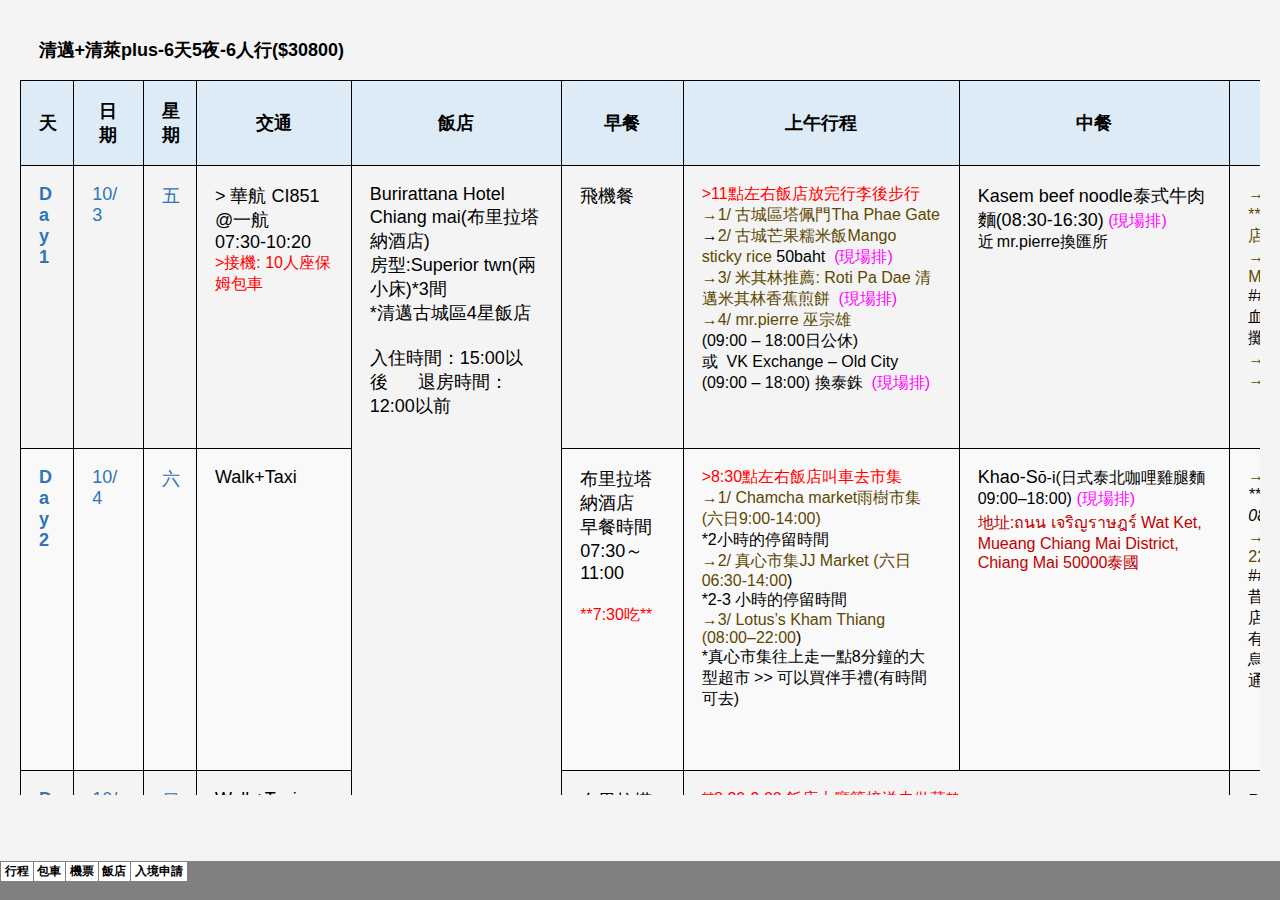
<file: style/tabstrip.html>
<html>
<head>
<meta http-equiv=Content-Type content="text/html; charset=UTF-8">
<meta name=ProgId content=Excel.Sheet>
<meta name=Generator content="Microsoft Excel 15">
<link id=Main-File rel=Main-File href="../index.html">

<script language="JavaScript">
<!--
if (window.name!="frTabs")
 window.location.replace(document.all.item("Main-File").href);
//-->
</script>
<style>
<!--
A {
    text-decoration:none;
    color:#000000;
    font-size:9pt;
}
-->
</style>
</head>
<body topmargin=0 leftmargin=0 bgcolor="#808080">
<table border=0 cellspacing=1>
 <tr>
 <td bgcolor="#FFFFFF" nowrap><b><small><small>&nbsp;<a href="sheet001.html" target="frSheet"><font face="新細明體" color="#000000">行程</font></a>&nbsp;</small></small></b></td>
 <td bgcolor="#FFFFFF" nowrap><b><small><small>&nbsp;<a href="sheet002.html" target="frSheet"><font face="新細明體" color="#000000">包車</font></a>&nbsp;</small></small></b></td>
 <td bgcolor="#FFFFFF" nowrap><b><small><small>&nbsp;<a href="sheet003.html" target="frSheet"><font face="新細明體" color="#000000">機票</font></a>&nbsp;</small></small></b></td>
 <td bgcolor="#FFFFFF" nowrap><b><small><small>&nbsp;<a href="sheet004.html" target="frSheet"><font face="新細明體" color="#000000">飯店</font></a>&nbsp;</small></small></b></td>
 <td bgcolor="#FFFFFF" nowrap><b><small><small>&nbsp;<a href="sheet005.html" target="frSheet"><font face="新細明體" color="#000000">入境申請</font></a>&nbsp;</small></small></b></td>

 </tr>
</table>
</body>
</html>
</file>
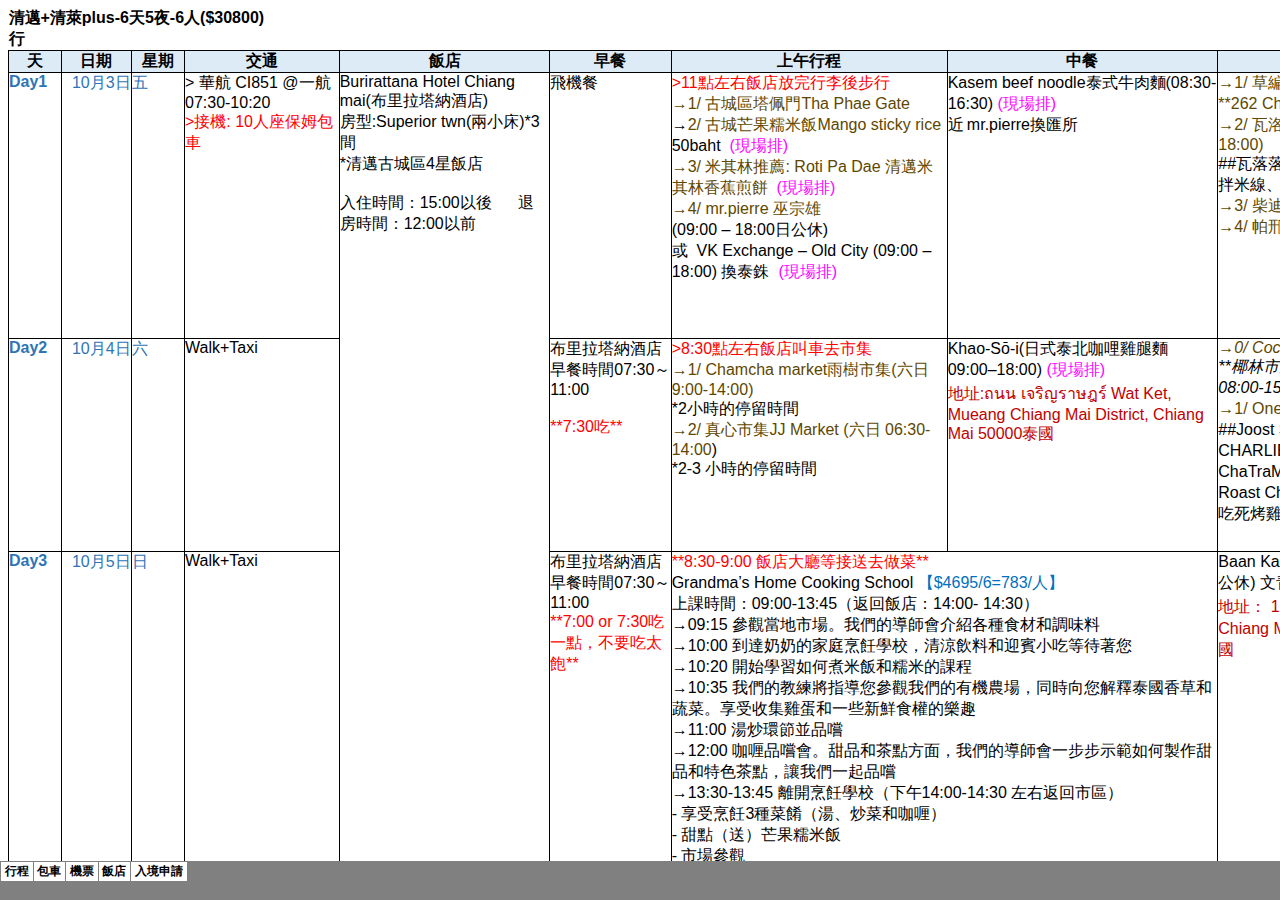
<file: 清邁行程_初版.files/sheet001.html>
<html xmlns:v="urn:schemas-microsoft-com:vml"
xmlns:o="urn:schemas-microsoft-com:office:office"
xmlns:x="urn:schemas-microsoft-com:office:excel"
xmlns="http://www.w3.org/TR/REC-html40">

<head>
<meta http-equiv=Content-Type content="text/html; charset=big5">
<meta name=ProgId content=Excel.Sheet>
<meta name=Generator content="Microsoft Excel 15">
<link id=Main-File rel=Main-File href="../�M�ڦ�{_�쪩.html">
<link rel=File-List href=filelist.xml>
<!--[if !mso]>
<style>
v\:* {behavior:url(#default#VML);}
o\:* {behavior:url(#default#VML);}
x\:* {behavior:url(#default#VML);}
.shape {behavior:url(#default#VML);}
</style>
<![endif]-->
<link rel=Stylesheet href=stylesheet.css>
<style>
<!--table
	{mso-displayed-decimal-separator:"\.";
	mso-displayed-thousand-separator:"\,";}
@page
	{margin:.75in .7in .75in .7in;
	mso-header-margin:.3in;
	mso-footer-margin:.3in;
	mso-page-orientation:landscape;}
ruby
	{ruby-align:left;}
rt
	{color:windowtext;
	font-size:9.0pt;
	font-weight:400;
	font-style:normal;
	text-decoration:none;
	font-family:�s�ө���, serif;
	mso-font-charset:136;
	mso-char-type:none;
	display:none;}
-->
</style>
<![if !supportTabStrip]><script language="JavaScript">
<!--
function fnUpdateTabs()
 {
  if (parent.window.g_iIEVer>=4) {
   if (parent.document.readyState=="complete"
    && parent.frames['frTabs'].document.readyState=="complete")
   parent.fnSetActiveSheet(0);
  else
   window.setTimeout("fnUpdateTabs();",150);
 }
}

if (window.name!="frSheet")
 window.location.replace("../�M�ڦ�{_�쪩.html");
else
 fnUpdateTabs();
//-->
</script>
<![endif]>
</head>

<body link="#0563C1" vlink="#954F72" class=xl65>

<table border=0 cellpadding=0 cellspacing=0 width=2625 style='border-collapse:
 collapse;table-layout:fixed;width:1968pt'>
 <col class=xl65 width=53 style='mso-width-source:userset;mso-width-alt:1877;
 width:40pt'>
 <col class=xl65 width=70 style='mso-width-source:userset;mso-width-alt:2474;
 width:52pt'>
 <col class=xl65 width=54 style='mso-width-source:userset;mso-width-alt:1905;
 width:40pt'>
 <col class=xl65 width=155 style='mso-width-source:userset;mso-width-alt:5518;
 width:116pt'>
 <col class=xl65 width=210 style='mso-width-source:userset;mso-width-alt:7480;
 width:158pt'>
 <col class=xl65 width=121 style='mso-width-source:userset;mso-width-alt:4295;
 width:91pt'>
 <col class=xl65 width=276 style='mso-width-source:userset;mso-width-alt:9813;
 width:207pt'>
 <col class=xl65 width=271 style='mso-width-source:userset;mso-width-alt:9642;
 width:203pt'>
 <col class=xl65 width=290 style='mso-width-source:userset;mso-width-alt:10325;
 width:218pt'>
 <col class=xl65 width=286 style='mso-width-source:userset;mso-width-alt:10154;
 width:214pt'>
 <col class=xl65 width=192 style='mso-width-source:userset;mso-width-alt:6826;
 width:144pt'>
 <col class=xl80 width=196 style='mso-width-source:userset;mso-width-alt:6968;
 width:147pt'>
 <col class=xl65 width=255 style='mso-width-source:userset;mso-width-alt:9073;
 width:191pt'>
 <col class=xl65 width=196 style='mso-width-source:userset;mso-width-alt:6968;
 width:147pt'>
 <tr height=21 style='height:15.6pt'>
  <td height=21 class=xl67 colspan=4 align=left width=332 style='height:15.6pt;
  mso-ignore:colspan;width:248pt'>�M��+�M��plus-6��5�]-6�H($30800)<br>
    ��</td>
  <td class=xl65 width=210 style='width:158pt'></td>
  <td class=xl65 width=121 style='width:91pt'></td>
  <td class=xl65 width=276 style='width:207pt'></td>
  <td class=xl65 width=271 style='width:203pt'></td>
  <td class=xl65 width=290 style='width:218pt'></td>
  <td class=xl65 width=286 style='width:214pt'></td>
  <td class=xl65 width=192 style='width:144pt'></td>
  <td class=xl80 width=196 style='width:147pt'></td>
  <td class=xl65 width=255 style='width:191pt'></td>
  <td class=xl65 width=196 style='width:147pt'></td>
 </tr>
 <tr height=21 style='height:15.6pt'>
  <td height=21 class=xl93 style='height:15.6pt'>��</td>
  <td class=xl93 style='border-left:none'>���</td>
  <td class=xl93 style='border-left:none'>�P��</td>
  <td class=xl93 style='border-left:none'>��q</td>
  <td class=xl93 style='border-left:none'>����</td>
  <td class=xl93 style='border-left:none'>���\</td>
  <td class=xl93 style='border-left:none'>�W�Ȧ�{</td>
  <td class=xl93 style='border-left:none'>���\</td>
  <td class=xl93 style='border-left:none'>�U�Ȧ�{</td>
  <td class=xl93 style='border-left:none'>���\</td>
  <td class=xl93 style='border-left:none'>�ߤW��{</td>
  <td class=xl94 width=196 style='border-left:none;width:147pt'>����</td>
  <td class=xl93 style='border-left:none'>�Ȧ������</td>
  <td class=xl93 style='border-left:none'>�`�N�ƶ�</td>
 </tr>
 <tr class=xl71 height=266 style='mso-height-source:userset;height:199.8pt'>
  <td height=266 class=xl76 align=left style='height:199.8pt;border-top:none'>Day1</td>
  <td class=xl77 align=right style='border-top:none;border-left:none'>10��3��</td>
  <td class=xl77 align=left style='border-top:none;border-left:none'>��</td>
  <td class=xl78 align=left width=155 style='border-top:none;border-left:none;
  width:116pt'>&gt; �د� CI851 @�@��<br>
    07:30-10:20<br>
    <font class="font13">&gt;����: 10�H�y�O�i�]��</font></td>
  <td rowspan=3 class=xl114 width=210 style='border-top:none;width:158pt'>Burirattana
  Hotel Chiang mai(�����Զ�ǰs��)<br>
    �Ы�:Superior twn(��p��)*3��<br>
    *�M�ڥj����4�P����<br>
    <br>
    �J���ɶ��G15:00�H��<span style='mso-spacerun:yes'>&nbsp;&nbsp;&nbsp;&nbsp;&nbsp;
  </span>�h�Юɶ��G12:00�H�e</td>
  <td class=xl78 align=left width=121 style='border-top:none;border-left:none;
  width:91pt'>�����\</td>
  <td class=xl78 align=left width=276 style='border-top:none;border-left:none;
  width:207pt'><font class="font13">&gt;11�I���k�����񧹦����B��</font><font
  class="font45"><br>
    ��1/ �j���϶�ت�Tha Phae Gate</font><font class="font6"><br>
    ��</font><font class="font45">2/ �j���~�G�z�̶�Mango sticky rice</font><font
  class="font6"> 50baht </font><font class="font32"><span
  style='mso-spacerun:yes'>&nbsp;</span>(�{����)</font><font class="font6"><br>
    </font><font class="font45">��3/ �̨�L����: Roti Pa Dae �M�ڦ̨�L�����λ�</font><font
  class="font6"><span style='mso-spacerun:yes'>&nbsp; </span></font><font
  class="font32">(�{����)</font><font class="font6"><br>
    </font><font class="font45">��4/ mr.pierre �ũv��</font><font class="font6"><br>
    (09:00 �V 18:00�餽��)<br>
    ��<span style='mso-spacerun:yes'>&nbsp; </span>VK Exchange �V Old City (09:00
  �V 18:00) ������ </font><font class="font32"><span
  style='mso-spacerun:yes'>&nbsp;</span>(�{����)</font><font class="font6"><br>
    <br>
    <br>
    </font></td>
  <td class=xl78 align=left width=271 style='border-top:none;border-left:none;
  width:203pt'>Kasem beef noodle����������(08:30-16:30)<font class="font32"> (�{����)</font><font
  class="font6"><br>
    ��</font><font class="font31">&#8239;</font><font class="font14">mr.pierre���ש�</font></td>
  <td class=xl78 align=left width=290 style='border-top:none;border-left:none;
  width:218pt'><font class="font45">��1/ ��s�@����(�P�۵o) <br>
    **262 Chang Moi Rd (���n�}���˽s��)<br>
    ��2/ �ˬ������� Warorot Market(06:00-18:00)</font><font class="font6"><br>
    ##�˸������_�N�z�B������f�X�ަ���զ̽u�BSomnuek Kopi�����p�u��<br>
    </font><font class="font45">��3/ ��}�s�xWat Chedi Luang<br>
    ��4/ �����xWat Phra Singh</font></td>
  <td class=xl78 align=left width=286 style='border-top:none;border-left:none;
  width:214pt'>CHUM Northern Kitchen @Old City<br>
    <font class="font33">( Facebook ���M�p�T�w�� &gt; �ݭq��)</font><font class="font6"><br>
    </font></td>
  <td class=xl78 align=left width=192 style='border-top:none;border-left:none;
  width:144pt'>�M�ک]�� Chiang Mai Night Bazaar(17:00-23:00)<br>
    </td>
  <td class=xl97 align=left width=196 style='border-top:none;border-left:none;
  width:147pt'><a
  href="https://www.klook.com/zh-HK/activity/110159-calm-massage-spa-chiang-mai-gate-chiang-mai-thailand/?aid=34&amp;utm_medium=affiliate-alwayson&amp;utm_source=non-network&amp;utm_campaign=34&amp;utm_term="
  target="_parent"><span style='font-family:"Microsoft JhengHei Light", sans-serif;
  mso-font-charset:136'><font class="font6">Calm Massage and Spa ( Chiang Mai
  Gate branch ) (11:00�V22:00)</font><font class="font35"><br>
    </font><font class="font33">(�ݭq��)</font><font class="font40"> </font><font
  class="font35"><br>
    <br>
    KLOOK�i�H�R</font></span></a></td>
  <td class=xl79 align=left style='border-top:none;border-left:none'>10�H�y�O�i�]��</td>
  <td class=xl78 align=left width=196 style='border-top:none;border-left:none;
  width:147pt'>��}�s�x�G<font class="font23">50</font><font class="font6">��/��(05:00-22:30)<br>
    �����x:</font><font class="font23">�K�O</font><font class="font6">(05:30-19:30)<br>
    <br>
    </font></td>
 </tr>
 <tr class=xl71 height=213 style='mso-height-source:userset;height:159.6pt'>
  <td height=213 class=xl76 align=left style='height:159.6pt;border-top:none'>Day2</td>
  <td class=xl77 align=right style='border-top:none;border-left:none'>10��4��</td>
  <td class=xl77 align=left style='border-top:none;border-left:none'>��</td>
  <td class=xl79 align=left style='border-top:none;border-left:none'>Walk+Taxi</td>
  <td class=xl78 align=left width=121 style='border-top:none;border-left:none;
  width:91pt'>�����Զ�ǰs��<br>
    ���\�ɶ�07:30��11:00<br>
    <br>
    <font class="font13">**7:30�Y**</font></td>
  <td class=xl78 align=left width=276 style='border-top:none;border-left:none;
  width:207pt'><font class="font13">&gt;8:30�I���k�����s���h����</font><font
  class="font45"><br>
    ��1/ Chamcha market�B�𥫶�(����9:00-14:00) </font><font class="font6"><br>
    *2�p�ɪ����d�ɶ�<br>
    </font><font class="font45">��2/ �u�ߥ���JJ Market (���� 06:30-14:00</font><font
  class="font6">)<br>
    *2-3 �p�ɪ����d�ɶ�</font></td>
  <td class=xl78 align=left width=271 style='border-top:none;border-left:none;
  width:203pt'>Khao-S<font class="font30">&#333;</font><font class="font14">-i(�馡���_�@�����L��	<br>
    09:00�V18:00) </font><font class="font32">(�{����)<br>
    </font><font class="font37">�a�}:</font><font class="font38">&#3606;&#3609;&#3609;</font><font
  class="font37"> </font><font class="font38">&#3648;&#3592;&#3619;&#3636;&#3597;&#3619;&#3634;&#3625;&#3598;&#3619;&#3660;</font><font
  class="font37"> Wat Ket, Mueang Chiang Mai District, Chiang Mai 50000����</font></td>
  <td class=xl78 align=left width=290 style='border-top:none;border-left:none;
  width:218pt'><font class="font44">��0/ Coconut Market</font><font
  class="font34"><br>
    **���L����Coconut Market(���ܤ� 08:00-15:00)** </font><font class="font41">&gt;&gt;
  ���ɶ��A�h</font><font class="font34"><br>
    </font><font class="font45">��1/ One Nimman���Ҥ@��(11:00-22:00)</font><font
  class="font6"><br>
    ##Joost Smoothies ���Ҹ��{���G���BCHARLIE Thai Tea ��C���������BChaTraMue
  ����������n��������BRoast Chicken Wichienbury �Q�Ͽ`��n�Y���N�� 09:30 - 16:30 �q�`2�I�N���<br>
    </font></td>
  <td class=xl78 align=left width=286 style='border-top:none;border-left:none;
  width:214pt'><font class="font45">Magnolia Caf&eacute;</font><font class="font6">
  �s�򤭦~�̨�L���ˮ��_�\�s�](17:00�V22:00) </font><font class="font13"><span
  style='mso-spacerun:yes'>&nbsp;</span>X�P���ѥ�</font><font class="font6">
  <br>
    �a�}�G131 70,131/82 Rattanakosin Rd, Chang Moi Sub-district, Mueang Chiang Mai
  District<br>
    </font><font class="font32"><span
  style='mso-spacerun:yes'>&nbsp;</span>(�Ȧ���w�w�w18:00)</font></td>
  <td class=xl78 align=left width=192 style='border-top:none;border-left:none;
  width:144pt'>�M�ڤj�ǩ]��<br>
    </td>
  <td class=xl97 align=left width=196 style='border-top:none;border-left:none;
  width:147pt'><a
  href="https://www.klook.com/zh-TW/activity/108447-makkha-health-spa-rachadamnoen-chiang-mai-thailand/"
  target="_parent"><span style='font-family:"Microsoft JhengHei Light", sans-serif;
  mso-font-charset:136'><font class="font6">Makkha Health &amp; Spa Chiang Mai
  (Rachadamnoen) (10:00�V00:00)<br>
    �P��]������</font><font class="font12"> </font><font class="font33">(�ݭq��)</font><font
  class="font40"><br>
    </font><font class="font35"><br>
    KLOOK�i�H�R</font></span></a></td>
  <td class=xl78 width=255 style='border-top:none;border-left:none;width:191pt'>�@</td>
  <td class=xl78 align=left width=196 style='border-top:none;border-left:none;
  width:147pt'>**�B�n�}�����Ҥ@��<br>
    1. @thevivienne.clothing - One Nimman, Chiang Mai (2nd fl)<br>
    2. @marmoris.sandals - Onenimman CM<br>
    3. Butterfly Collection TH<span style='mso-spacerun:yes'>&nbsp;
  </span>����M�ڪ���~����Journal�A�e���W��Butterfly Collection</td>
 </tr>
 <tr class=xl71 height=315 style='mso-height-source:userset;height:236.4pt'>
  <td height=315 class=xl76 align=left style='height:236.4pt;border-top:none'>Day3</td>
  <td class=xl77 align=right style='border-top:none;border-left:none'>10��5��</td>
  <td class=xl77 align=left style='border-top:none;border-left:none'>��</td>
  <td class=xl79 align=left style='border-top:none;border-left:none'>Walk+Taxi</td>
  <td class=xl78 align=left width=121 style='border-top:none;border-left:none;
  width:91pt'>�����Զ�ǰs��<br>
    ���\�ɶ�07:30��11:00<br>
    <font class="font13">**7:00 or 7:30�Y�@�I�A���n�Y�ӹ�**</font></td>
  <td colspan=2 class=xl114 width=547 style='border-left:none;width:410pt'><font
  class="font13">**8:30-9:00 �����j�U�����e�h����**</font><font class="font6"><br>
    Grandma��s Home Cooking School </font><font class="font22">�i$4695/6=783/�H�j</font><font
  class="font6"><br>
    �W�Үɶ��G09:00-13:45�]��^�����G14:00- 14:30�^<br>
    ��09:15 ���[���a�����C�ڭ̪��ɮv�|���ЦU�ح����M�ը���<br>
    ��10:00 ��F�������a�x�i���ǮաA�M�D���ƩM�ﻫ�p�Y���ݵ۱z<br>
    ��10:20 �}�l�ǲߦp��N�̶��M�z�̪��ҵ{<br>
    ��10:35 �ڭ̪��нm�N���ɱz���[�ڭ̪������A���A�P�ɦV�z�������ꭻ��M����C�ɨ��������J�M�@�Ƿs�A���v���ֽ�<br>
    ��11:00 �������`�ë~�|<br>
    ��12:00 �@���~�|�|�C���~�M���I�譱�A�ڭ̪��ɮv�|�@�B�B�ܽd�p��s�@���~�M�S����I�A���ڭ̤@�_�~�|<br>
    ��13:30-13:45 ���}�i���Ǯա]�U��14:00-14:30 ���k��^���ϡ^<br>
    - �ɨ��i��3�ص��a�]���B����M�@���^<br>
    - ���I�]�e�^�~�G�z�̶�<br>
    - �������[<br>
    </font></td>
  <td class=xl78 align=left width=290 style='border-top:none;border-left:none;
  width:218pt'>Baan Kang Wat���N��(10:00�V18:00(�@����) ��C�Ѱ�<br>
    <font class="font37">�a�}�G 191-197 </font><font class="font38">&#3595;&#3629;&#3618;</font><font
  class="font37"> </font><font class="font38">&#3623;&#3633;&#3604;&#3629;&#3640;&#3650;&#3617;&#3591;&#3588;&#3660;</font><font
  class="font37"> Mueang Chiang Mai District, Chiang Mai 50200����</font></td>
  <td class=xl78 align=left width=286 style='border-top:none;border-left:none;
  width:214pt'>THE HOUSE by Ginger (11:00�V22:00)<font class="font33">
  (Google����i�q�� &gt; �ݭq��)<br>
    https://www.thehousebygingercm.com/reservations/</font><font class="font6"><br>
    <br>
    *Ekachan �D���e�`�\�U(11:00�V21:30)<br>
    </font><font class="font32">(�Ʈ�Google�i�q��)</font><font class="font6"><br>
    �a�}�G95 chang khlan Rd, Tambon Chang Khlan, Amphoe Mueang Chiang Mai, Chiang
  Mai 50100����</font></td>
  <td class=xl78 align=left width=192 style='border-top:none;border-left:none;
  width:144pt'>Sunday Market �P��]��(17:00-22:00)</td>
  <td class=xl99 align=left width=196 style='border-top:none;border-left:none;
  width:147pt'><a
  href="https://www.klook.com/zh-TW/activity/88648-lila-thai-massage-ratchadamnoen-thailand-ratchadamnoen-chiang-mai/?source_channel=googlettd&amp;aid=84101&amp;package_id=1&amp;rwg_token=ACgRB3fO3c9Z_lwlON518zZ1qjf1o7BIW_YJfl6Cpko-L6NtA0E91Y7yJrdvCpQOkokx4A8RJqFGCRPct_zYvt4FTtufxyvhw243SVrwv1pOXOGfsgnjsd4%3D&amp;utm_medium=affiliate-alwayson&amp;utm_source=non-network&amp;utm_campaign=84101&amp;utm_term=&amp;spm=Activity.TopNavigation.SelectLanguage&amp;clickId=e5c2c91c0c"
  target="_parent"><font class="font28">Lila Thai Massage Ratchadamnoen
  (10:00�V22:00)<br>
    �P��]������</font><font class="font43"> </font><font class="font42">(�ݭq��)</font><font
  class="font43"><br>
    </font><font class="font39"><br>
    KLOOK�i�H�R</font></a></td>
  <td class=xl79 style='border-top:none;border-left:none'>�@</td>
  <td class=xl79 style='border-top:none;border-left:none'>�@</td>
 </tr>
 <tr class=xl71 height=397 style='mso-height-source:userset;height:297.6pt'>
  <td height=397 class=xl76 align=left style='height:297.6pt;border-top:none'>Day4</td>
  <td class=xl77 align=right style='border-top:none;border-left:none'>10��6��</td>
  <td class=xl77 align=left style='border-top:none;border-left:none'>�@</td>
  <td class=xl78 align=left width=155 style='border-top:none;border-left:none;
  width:116pt'>&gt; 10�H�y�O�i�]��<br>
    (*�i�Ψ�12�p��)<br>
    08:00~20:00<br>
    <br>
    <font class="font23">**�]�������ä��]�t�������B�����O�B�\���O�B�W�ɶO-200����/��(10�H�y�O�i��-12�p��/��)**</font></td>
  <td class=xl78 align=left width=210 style='border-top:none;border-left:none;
  width:158pt'><font class="font13">**08:00 ���}����**</font><font class="font6"><br>
    Le Meridien Chiang Rai Resort, Thailand(�M�ܦ���װ��s��)<br>
    �Ы�:Deluxe Garden View(-�j��/�⤤��)*3��<br>
    *�M��5�P����<br>
    <br>
    �J���ɶ��G15:00�H��<span style='mso-spacerun:yes'>&nbsp;&nbsp;&nbsp;&nbsp;&nbsp;
  </span>�h�Юɶ��G12:00�H�e</font></td>
  <td class=xl78 align=left width=121 style='border-top:none;border-left:none;
  width:91pt'>�����Զ�ǰs��<br>
    ���\�ɶ�06:30��10:30<br>
    <br>
    <font class="font13">**7:00 or 7:30�Y**</font></td>
  <td class=xl78 align=left width=276 style='border-top:none;border-left:none;
  width:207pt'>��08:00 �M��Burirattana Hotel Chiang mai�����X�o<br>
    ��11:00-12.00 �t�ऽ�� Singha Park<font class="font22">�i�����I��¶���O��-$200��/��j</font></td>
  <td class=xl78 align=left width=271 style='border-top:none;border-left:none;
  width:203pt'>��12:30-14:00<br>
    Chivit Thamma Da Coffee House &amp; Bistro(�e�`�ޥ����@�ة�)<br>
    <font class="font32"><span
  style='mso-spacerun:yes'>&nbsp;</span>(�Ȧ���w�w�w12:30)</font><font class="font6"><br>
    ��~�ɶ��G09:00-22:00<br>
    �S��G���_�D�`�������e�`�զ�v���\�U<br>
    �Ʋz�G����B���H�Τ@�t�C�ۮa�s�J�|���I�A�ӤH�����Ѱ�ù�j�����ڪ����BDuck eggs benedict�κ~��<br>
    �^��G�����u���A���Ϫe���A�ܾA�X���P</font></td>
  <td class=xl78 align=left width=290 style='border-top:none;border-left:none;
  width:218pt'>��14:05-14.40 �żq Wat Rong Suea Ten(�{���ʲ�)<br>
    ��15:00-16.00 �«� Baan Dam Museum<font class="font23">(�{���ʲ�)</font><font
  class="font6"><br>
    ��16:20-17.20 ���V�ڵ��ּƥ��ڧ� (����ت���*6�H)<br>
    ��17:50-18.20 Le Meridien Chiang Rai Resort�����J��</font></td>
  <td class=xl78 align=left width=286 style='border-top:none;border-left:none;
  width:214pt'>��18:30-19:00<br>
    Chakrapad Chicken Rice(���n��)<br>
    <font class="font32">(�{���Ԧ�)</font><font class="font6"><br>
    ��~�ɶ��G06:30-23:00<br>
    �a�}�G</font><font class="font9">&#3627;&#3629;&#3609;&#3634;&#3628;&#3636;&#3585;&#3634;</font><font class="font6"> 429/7-8
  Thanon Baanpa Pragarn Road, Tambon Wiang, Mueang Chiang Rai District, Chiang
  Rai 57000����</font></td>
  <td class=xl78 align=left width=192 style='border-top:none;border-left:none;
  width:144pt'>��19:00-20:40�M�ܩ]���}�}<br>
    ��20:50 ��^����</td>
  <td class=xl78 width=196 style='border-top:none;border-left:none;width:147pt'>�@</td>
  <td class=xl78 align=left width=255 style='border-top:none;border-left:none;
  width:191pt'>08:00 �M��Burirattana Hotel Chiang mai�����X�o<br>
    ��11:00-12.00 �t�ऽ�� Singha Park<font class="font22">�i�����I��¶���O��-$200��/��j</font><font
  class="font6"><br>
    ��12:30-14:00 ���\ Chivit Thamma Da Coffee House &amp; Bistro</font><font
  class="font32"> (�w�w��*6�H)</font><font class="font6"><br>
    ��14:05-14.40 �żq Wat Rong Suea Ten</font><font class="font23">(�K�O)</font><font
  class="font6"><br>
    ��15:00-16.00 �«� Baan Dam Museum</font><font class="font23">(�{���ʲ�)</font><font
  class="font6"><br>
    ��16:20-17.20 ���V�ڵ��ּƥ��ڧ� </font><font class="font22">(����ت���*6�H)</font><font
  class="font6"><br>
    ��17:50-18.20 Le Meridien Chiang Rai Resort�����J��<br>
    ��18:30-20:40 ���\: Chakrapad Chicken Rice���n����</font><font class="font32">(�{���Ԧ�</font><font
  class="font6">) + �M�ܩ]���}�}<br>
    ��20:50 ��^����</font></td>
  <td class=xl78 align=left width=196 style='border-top:none;border-left:none;
  width:147pt'>�żq:<font class="font23">�K�O</font><font class="font6">(07:00-20:00)
  <br>
    </font><font class="font13">**���˦Y�q���Ŧ�B�N�O**</font><font class="font6"><br>
    �«�:</font><font class="font23">80</font><font class="font6">����(09:00~17:00)<br>
    ���V��:</font><font class="font22">��{�ذe</font></td>
 </tr>
 <tr class=xl71 height=291 style='height:218.4pt'>
  <td height=291 class=xl76 align=left style='height:218.4pt;border-top:none'>Day5</td>
  <td class=xl77 align=right style='border-top:none;border-left:none'>10��7��</td>
  <td class=xl77 align=left style='border-top:none;border-left:none'>�G</td>
  <td class=xl78 align=left width=155 style='border-top:none;border-left:none;
  width:116pt'>&gt; 10�H�y�O�i�]��<br>
    (*�i�Ψ�14�p��)<br>
    08:30~22:30 <br>
    <font class="font23"><br>
    **�]�������ä��]�t�������B�����O�B�\���O�B�W�ɶO-200����/��(10�H�y�O�i��-14�p��/��)**</font></td>
  <td class=xl78 align=left width=210 style='border-top:none;border-left:none;
  width:158pt'><font class="font13">**08:30 ���}����**</font><font class="font6"><br>
    Kantary Hills Chiang Mai(�ͯS�ͤs�ж���)<br>
    �Ы�:STUDIO SUITE(�@�j��/��p��)*3��<br>
    *�M�ڥ��Ұ�4�P����<br>
    <br>
    �J���ɶ��G14:00�H��<span style='mso-spacerun:yes'>&nbsp;&nbsp;&nbsp;&nbsp;&nbsp;
  </span>�h�Юɶ��G12:00�H�e</font></td>
  <td class=xl78 align=left width=121 style='border-top:none;border-left:none;
  width:91pt'>�M�ܦ���װ��s��<br>
    ���\�ɶ�06:30��10:30<br>
    <br>
    <font class="font13">**7:30�Y**</font></td>
  <td class=xl78 align=left width=276 style='border-top:none;border-left:none;
  width:207pt'>��08:30 �M��Le Meridien Chiang Rai Resort�����X�o<br>
    ��09:00-10:00<span style='mso-spacerun:yes'>&nbsp; </span>�ռq Wat Rong Khun<font
  class="font23">(�{���ʲ�)</font></td>
  <td class=xl78 align=left width=271 style='border-top:none;border-left:none;
  width:203pt'>��11:40-13:00<br>
    DOI CHAANG Caff&egrave; Maesuai<br>
    <font class="font32">(�{���Ԧ�)</font><font class="font6"><br>
    ��~�ɶ��G8:00�V18:00</font></td>
  <td class=xl78 align=left width=290 style='border-top:none;border-left:none;
  width:218pt'>��15:20-1730 �M��Kantary Hills Chiang Mai�����J��<br>
    �������h�����ͬ��ʪ�����(MAYA Lifestyle Shopping Center)<br>
    ** PANRURI ���곻��SPA�~�P@MAYA<br>
    **�M�ڤp�����^�~�PCinder and Smoke��m�P���Ҧ�m���I�ϦV ���ŦA�h</td>
  <td class=xl78 align=left width=286 style='border-top:none;border-left:none;
  width:214pt'>��17:30-18:30<br>
    ���Y: �N�s����Kao Soy Nimman ���_�@����(10:00�V21:00) <br>
    <font class="font32"><span
  style='mso-spacerun:yes'>&nbsp;</span>(AutoReserve &gt; �ݭq��)<br>
    https://autoreserve.com/en/restaurants/oFWZxNLRBtrCYMtU2Dah<br>
    </font><font class="font6"><br>
    </font><font class="font37">�a�}: 22 Nimmana Haeminda Rd Lane 7, Tambon Su
  Thep, Mueang Chiang Mai District, Chiang Mai�]�a�ϡ^<br>
    <br>
    </font></td>
  <td class=xl78 align=left width=192 style='border-top:none;border-left:none;
  width:144pt'><font class="font13">��18:40 �q���b�����ͬ��ʪ�����(MAYA Lifestyle Shopping
  Center)���f�Q�������e�W��</font><font class="font6"><br>
    ��19:00-22:00 �M�ک]���ʪ��� Chiang Mai Night Safari (����ت���*6�H)<br>
    ��22:20 ��^����</font></td>
  <td class=xl78 align=left width=196 style='border-top:none;border-left:none;
  width:147pt'>The Artist Spa(����)(10:00�V23:00)<font class="font32"> (�{���Ԧ�)</font></td>
  <td class=xl78 align=left width=255 style='border-top:none;border-left:none;
  width:191pt'>08:30 �M��Le Meridien Chiang Rai Resort�����X�o<br>
    ��09:00-10:00<span style='mso-spacerun:yes'>&nbsp; </span>�ռq Wat Rong Khun<font
  class="font23">(�{���ʲ�)</font><font class="font6"><br>
    ����^�M��<br>
    ��11:40-13:00 ���\: DOI CHAANG Caff&egrave; Maesuai</font><font class="font32">(�{���Ԧ�)</font><font
  class="font6"><br>
    ��15:20-18:30 �M��Kantary Hills Chiang Mai�����J��+ �ȤH�ۦ樫���h���ҰϰӰ�}��(���\�۲z)<br>
    ��19:00-22:00 �M�ک]���ʪ��� Chiang Mai Night Safari</font><font class="font22">
  (����ت���*6�H)</font><font class="font6"><br>
    ��22:20 ��^����</font></td>
  <td class=xl78 align=left width=196 style='border-top:none;border-left:none;
  width:147pt'>�ռq:<font class="font23">100 ����</font><font class="font6">(08:00-17:00)<br>
    </font><font class="font13">**���������ӡA�����۵L�S�A�Ǥl�M�Ȥl���׳��ݭn�L���A�åB�n��c�i�J�A���f�����ѳU�l�˾c**</font><font
  class="font6"><br>
    Khao Soi Mae Pimpon<br>
    �ռq���_�@����<br>
    ��~�ɶ��G08:00-16:30<br>
    �M�ک]���ʪ���: </font><font class="font22">��{�ذe</font></td>
 </tr>
 <tr class=xl71 height=90 style='mso-height-source:userset;height:67.8pt'>
  <td height=90 class=xl76 align=left style='height:67.8pt;border-top:none'>Day6</td>
  <td class=xl77 align=right style='border-top:none;border-left:none'>10��8��</td>
  <td class=xl77 align=left style='border-top:none;border-left:none'>�T</td>
  <td class=xl78 align=left width=155 style='border-top:none;border-left:none;
  width:116pt'><font class="font13">&gt;�e��: 10�H�y�O�i�]��</font><font class="font22">�i$900/���j</font><font
  class="font6"><br>
    &gt;�د� CI852<span style='mso-spacerun:yes'>&nbsp; </span>@�@��<br>
    11:20-16:00</font></td>
  <td class=xl78 align=left width=210 style='border-top:none;border-left:none;
  width:158pt'><font class="font13">**09:00 ���}����**</font><font class="font6"><br>
    Back Sweet Home</font></td>
  <td class=xl78 align=left width=121 style='border-top:none;border-left:none;
  width:91pt'>�ͯS�ͤs�ж���<br>
    ���\�ɶ�06:00��10:00<br>
    <font class="font13">**8:00�Y**</font></td>
  <td class=xl79 style='border-top:none;border-left:none'>�@</td>
  <td class=xl79 style='border-top:none;border-left:none'>�@</td>
  <td class=xl79 style='border-top:none;border-left:none'>�@</td>
  <td class=xl79 style='border-top:none;border-left:none'>�@</td>
  <td class=xl79 style='border-top:none;border-left:none'>�@</td>
  <td class=xl78 width=196 style='border-top:none;border-left:none;width:147pt'>�@</td>
  <td class=xl79 align=left style='border-top:none;border-left:none'>10�H�y�O�i�]�� <font
  class="font22">�i$900/���j</font></td>
  <td class=xl83 style='border-top:none;border-left:none'><u style='visibility:
  hidden;mso-ignore:visibility'>�@</u></td>
 </tr>
 <tr height=21 style='height:15.6pt'>
  <td height=21 class=xl65 style='height:15.6pt'></td>
  <td class=xl65></td>
  <td class=xl65></td>
  <td class=xl65></td>
  <td align=left valign=top><!--[if gte vml 1]><v:shapetype id="_x0000_t75"
   coordsize="21600,21600" o:spt="75" o:preferrelative="t" path="m@4@5l@4@11@9@11@9@5xe"
   filled="f" stroked="f">
   <v:stroke joinstyle="miter"/>
   <v:formulas>
    <v:f eqn="if lineDrawn pixelLineWidth 0"/>
    <v:f eqn="sum @0 1 0"/>
    <v:f eqn="sum 0 0 @1"/>
    <v:f eqn="prod @2 1 2"/>
    <v:f eqn="prod @3 21600 pixelWidth"/>
    <v:f eqn="prod @3 21600 pixelHeight"/>
    <v:f eqn="sum @0 0 1"/>
    <v:f eqn="prod @6 1 2"/>
    <v:f eqn="prod @7 21600 pixelWidth"/>
    <v:f eqn="sum @8 21600 0"/>
    <v:f eqn="prod @7 21600 pixelHeight"/>
    <v:f eqn="sum @10 21600 0"/>
   </v:formulas>
   <v:path o:extrusionok="f" gradientshapeok="t" o:connecttype="rect"/>
   <o:lock v:ext="edit" aspectratio="t"/>
  </v:shapetype><v:shape id="�Ϥ�_x0020_4" o:spid="_x0000_s4097" type="#_x0000_t75"
   style='position:absolute;direction:LTR;text-align:left;margin-left:155.4pt;
   margin-top:11.4pt;width:358.2pt;height:157.2pt;z-index:1;visibility:visible'
   o:gfxdata="UEsDBBQABgAIAAAAIQBamK3CDAEAABgCAAATAAAAW0NvbnRlbnRfVHlwZXNdLnhtbJSRwU7DMAyG
70i8Q5QralM4IITW7kDhCBMaDxAlbhvROFGcle3tSdZNgokh7Rjb3+8vyWK5tSObIJBxWPPbsuIM
UDltsK/5x/qleOCMokQtR4dQ8x0QXzbXV4v1zgOxRCPVfIjRPwpBagArqXQeMHU6F6yM6Rh64aX6
lD2Iu6q6F8phBIxFzBm8WbTQyc0Y2fM2lWcTjz1nT/NcXlVzYzOf6+JPIsBIJ4j0fjRKxnQ3MaE+
8SoOTmUi9zM0GE83SfzMhtz57fRzwYF7S48ZjAa2kiG+SpvMhQ4kvFFxEyBNlf/nZFFLhes6o6Bs
A61m8ih2boF2XxhgujS9Tdg7TMd0sf/X5hsAAP//AwBQSwMEFAAGAAgAAAAhAAjDGKTUAAAAkwEA
AAsAAABfcmVscy8ucmVsc6SQwWrDMAyG74O+g9F9cdrDGKNOb4NeSwu7GltJzGLLSG7avv1M2WAZ
ve2oX+j7xL/dXeOkZmQJlAysmxYUJkc+pMHA6fj+/ApKik3eTpTQwA0Fdt3qaXvAyZZ6JGPIoiol
iYGxlPymtbgRo5WGMqa66YmjLXXkQWfrPu2AetO2L5p/M6BbMNXeG+C934A63nI1/2HH4JiE+tI4
ipr6PrhHVO3pkg44V4rlAYsBz3IPGeemPgf6sXf9T28OrpwZP6phof7Oq/nHrhdVdl8AAAD//wMA
UEsDBBQABgAIAAAAIQDQ+AOlDgIAAOwEAAASAAAAZHJzL3BpY3R1cmV4bWwueG1srFRbjtMwFP1H
Yg+W/5mkjzQPNRlVUw1CGkGFYAEe56axSOzINm1nBYgN8MX2ENvg2k5T9Q9R/pz7OOf43Ous7099
Rw6gjVCypLO7mBKQXNVC7kv6+dPjm4wSY5msWacklPQFDL2vXr9an2pdMMlbpQlCSFNgoKSttUMR
RYa30DNzpwaQmG2U7pnFT72Pas2OCN530TyOV5EZNLDatAB2GzK08tj2qB6g6zaBAmphN6akqMFF
x5pGqz5Uc9VVy3XkRLmjR8DDh6apZnk6W6XJlHQxn9fqWGUh7I7nmO9J5os8n3K+xYNfGK2aWKp0
Ap9iriVFkDieclfEF/Br4jxJ5qsRD1VdmM98g+ChQx52gu/0yPj+sNNE1CVNKJGsx0n9+vnj9/dv
ZEmjS0loYAWCPCn+xYyjY/8wuJ4JiVTqoWVyDxszALe4QI4tjAEVBTr/eaX2uRPDo+hwTqxw55tl
hA38q/1TTSM4bBX/2oO0YQk1dMziAzCtGAwluoD+GdBL/a72F2KFsRosb28V6i7c4MU/olnOqAl4
NO1ijNtkM7jxsuLU6P5/MOPVyamkyzybJSnuyQvOK0lXiyz1S8IKOFnCXUWycJtLCccSfKbzLJ/7
wQYtTtOgjX0L6mZdxAGh02gIPmpWsMOTGa05U4zeBDf8Mk1vgHcCh7hllp3X7uq3MXaG31T1BwAA
//8DAFBLAwQKAAAAAAAAACEA1kBRuiLhAAAi4QAAFAAAAGRycy9tZWRpYS9pbWFnZTEucG5niVBO
Rw0KGgoAAAANSUhEUgAAA7YAAAHbCAYAAAD/DwY1AAAAAXNSR0IArs4c6QAAAARnQU1BAACxjwv8
YQUAAAAJcEhZcwAADsMAAA7DAcdvqGQAAOC3SURBVHhe7P19fBvlnS/8fyDFBZy2TrPgciR5Y5d7
HSiB3bjcVuJj8ds2WQqcDXaI3dpuDw83D9skdiovtVx6gJYUGqUcq7FDukBOEgqOu5KxDbuBsqT9
LfKxI//YZBdCadwb4hxLWjAt4EIM1G3I74+ZkWauuWY0kh8Swef9es0LMjOWRjPXXHN9r6c54+TJ
kydBRERERERElKfOFFcQERERERER5RMGtkRERERERJTXGNgSERERERFRXmNgS0RERERERHmNgS0R
ERERERHlNQa2RERERERElNcY2BIREREREVFeY2BLREREREREeY2BLREREREREeU1BrZERERERESU
1xjYEhERERERUV5jYEtERERERER5jYEtERERERER5bUzTp48eVJcKZNMJsVVRERERERERPPK5XKJ
q7ILbF0uF/70pxP44A9/wBlnnCHuQkRERERERDRrTp48ibM/+Ul84hMLAF1cKsqqK/Kf/nQCf5ie
ZlBLREREREREc+6MM87AH6an8ac/nRA3GWQV2H7whz+Iq4iIiIiIiIjmVKZYNKvAli21RERERERE
NN/OOOMMfPCBdXCbVWBLREREREREdCqcOGHdHZmBLREREREREZ3+bHoQM7AlIiIiIiKivMbAloiI
iIiIiPIaA1siIiIiIiLKawxsiYiIiIiIKK8xsCUiIiIiIqK8xsCWiIiIiIiI8hoDWyIiIiIiIspr
DGyJiIiIiIgorzGwJSIiIiIiorzGwJaIiIiIiIjyGgNbIiIiIiIiymsMbImIiIiIiCivfQwD20mM
RqMYHJ0UN9iaHj+IwWgUo2+KW4iIiIiIiOhU+ugGtu/HcVAawB7BU6EOhJ46Iqy390ZsD0KhDjz1
/4pbiIiIiIiI6FQ64+TJkyfFlTLJZBJFiz4rrnYohlDtFgwCcDd0obPeI+6QtUS4GS09cXE14GtH
n98LJCNo2diNhPbvFPVYTOsn8PT3AogkdKv03pvE5PtAwaeLcO5Z4kaVtxm7bq4Q12aQPjcAgJIm
dG6rg9u4U4rl79apDgzA8NNm8HdERERERESni8m334LL5RJXz0+L7UhIF7jNsoKiIhQtLkLR4kIU
iBvzQWzYeG7Go4gl9SuyNxisQUvYPoiVyfXviIiIiIiITqU5D2wT4WYEo+La2eLBuh/swa6de7Br
ZzMqxc1ZKcZV39M+y7zcU6O0Mld+07wttWTdWguMHBBPThzRoZkHl4merejNIUDO9e+IiIiIiIhO
lTkMbOPo3VSTsfvr6ebgzhtw083m5a4B5XeM/MS87aabb8Dd+ybEj3IghmEtrvX5UK3+b2IoBqse
0XrVgQH09euXLjSWaFutA+Rc/46IiIiIiOh0NEeBbQyh2mbsHRfXn/7+9O4kJt+cxHsnxC0W/vge
Jt+cxNtT0+KWzHTdkN2uOtQ1qGOPc+6O7MG6Bp+40oFc/46IiIiIiOjUm6PAVsfXjr5AvgVN+i7O
GboifzP32ZbS3ZA98FV54K7yqZNGxbE3HDPs60wcvT3prs2lJU4n6cr174iIiIiIiE69OQxsPWjc
PiDMPJwv4uj9Hw67Iv8klwAUxm7IJT54XQBcXvi0LsHRYYzo9pYZDNZgba1+0beSe+CxiE9z/Tsi
IiIiIqLT0RwFtl74+7uwzjwLc54ohHvp5fjiZeml/HOFAIBFJcb1XyxZJP6xM/puyFVetaXWA2+V
FlVGMZxrzAzA3dCW0/nP9e+IiIiIiIhOlTkKbPPdZ+H9+gasb04vTV7lHb5/cY1x/fprysU/dkTs
hqxJd0cGBg/kEtkqLeXZvys4178jIiIiIiI6tT4+ge2JaSRiEez47u6MXXyBOPZuNHbX1WZ3NnXj
zeVdRskIulN/JnzXxu70jMjRbttX75hnN1ZmOM7U4prr3xEREREREZ2OPrqB7Ql1luJjz2LHd2/D
175aj5ZgN/a/PAG7+YvPu2g1Vn3JvFSWKl2Riy8xb1v1pdXwln5K/ChLiaGoo9f58NU7RERERERE
meV5YKtv7dySGrMKffA4fhD7X54Azi/HVTfeg8697an3xcqUfUXoapypK7K6NF5eJH6UhThiWQSr
Tt9pS0RERERE9HF1egS2yQhatK64oWzGlRaizKu1ml6KYt0Wt3cVll28Go3+IH6ydwA/2xHELWsu
hfsc3U56sQ5hpmCHXZENS7Nt12EAQDKGqDYDcUkTOk1dgpVuwY3a7Mg5v9OWiIiIiIjo4+H0CGxz
pp/k6VosX1yEok+dpWwqrcP3792Adb5yFFsFs3rFS03di7PpiqwsXqi7WdJ3Q07PhizSz47M7shE
RERERER28jawdf/tFuzavQVrPqetqcAtO/dg180Vxh2dKr3a1L04m67IytKECtseyfpuyMbZkEX6
2ZETPREHE14RERERERF9PJ1x8uTJk+JKmWQyiaJFSnCX32II1W7BoK8dfX6vuNFSItyMlp44qgMD
yOLPiIiIiIiIaJZMvv0WXC7z61w+hoEtERERERER5SOrwDZvuyITERERERERgYEtERERERER5TsG
tkRERERERJTXGNgSERERERFRXmNgS0RERERERHmNgS0RERERERHlNQa2RERERERElNcY2BIRERER
EVFeY2BLREREREREeY2BLREREREREeU1BrZERERERESU1xjYEhERERERUV5jYEtERERERER5jYEt
ERERERER5TUGtkRERERERJTXGNgSERERERFRXmNgS0RERERERHmNgS3RR0ocvZtqEIqJ62dBrANr
N0WQsPo3OZIIN6vnLY7eTc3oTYp76MUQqs20D+ViJFSDlnBcXO2Qk2v3cRZDqLYGa2trcsgjmOaJ
iCg3Z5w8efKkuFImmUyiaNFnxdVEdFpRCtzxhgH4veqqZAQtG7vtC5e+dvSl/kBuJFSD4RXa5yrf
E63qQme9R9w1ZyOhGgSR+VhSYh1YG4yKa7PkQeP2Lqxzaf+Oo3fTVqBNWZcIN6Ml2aQcU6wDLeMe
lPZ0Y9D4IQIfAv2tqBRXG66P8XvkYgjVdsNjOD6aDSOhGnS7ck2/5muXCDejpSdzoFwd0N2bOk7/
XmP1OVKp+8QqXcYQqt2CQQDuBrtzoqTfvePK99eNWx2z1fc4FOvA2gMrnecDRET0sTL59ltwucwF
o3kIbKcxEXsCj/9TFAdeiWNqWllbUORB6fJVaGy8CssWF4h/NIvUBzGa0LmtDm5xc06mMfnC09gb
3p/+TQsKUFx+Ba5qaMKaS4rEP5hfJ2IIfXUL3rhxD354jcNjOTGJo7/ch55/eRaHxyYxfQIAClC4
2I2l/58aXH+dD+5zxD+aRWrwBdtClRPpAprJggIUlS5HzfV/Z75GWvCnD/Bk6057FoHtVqDNIv0b
AjcryQhaNsbRpBVWkxG0bIzCN4sBl75gn1Wh3VaOgWEygpawB51+r+78uEzBjMIc5FgynEfd38Wt
CvLZHr+W/u0DC+1cG87zrN2Dp4kZV3rIKjyUoM5Mcr5jHVjb43H83EmEm7EVbQ7OveQeF4mVWSXC
8890biTHn2L83YbAV8hbTL9BzDdSbPJpR8RrQ0REHydWge3cdkWeehEPb/w6vhnsRvR35+KSv70R
fn8r/Oub8OUyYOy53bj75htx9z5Zje9p6kQcT995I2763m5Ef3cuVly3AX5/K9bXL8dZY89iz503
4Pacu7fNkl+/iEMnPKj4S4dB7fhTuPvmG3D7jggOT38eX65XfpP/xmtxSfEUDj/egZZv3IaHX5gS
//L0VViGyi+txirdUlm+CO+NxbDnzg0IxfLot5wGRsLdQENdqnA6Eu5GAnHs3ah2N7RaHHZDTISb
0TLkQ2f/APq2N2EsODvdqRPhbgz6mrIvALvq0IRuQ3fIRHgrolVt5s+KRbAXPnjF9RLieUzxtiKA
LTPoGksm3lb09Q9YLgGfEqSJ69OLGDh5sG5beltjiQeN27V/i4HbKRaPI1HSpNxP/QPokwXXvnbd
b7U7/vTv7mwQgm5XHdqqomhRb1Z3fRNKe7Yq941lUKvRn79sli40loifRURENJeB7Yk4eu+8C08n
z0LF+gfx0weDCHz9WlT7fKheXYdb7uzCz3a2o/rTUzi8U30QnvamMBj8ezz80hTK6jvw0weDWF+/
GtU+H1bVt6NzTwfWlQJHe9pPaeB09OAwphYvx3IHBW1MxRC68yEcfrcMazbvwc+23Ylb1N9UvaYJ
gXsfxE876lCGCTz9owcx8r74AaepxSvQ1LwB63VL4N4H8bOOOrgxhcHdAziq399VpxQCLZtATnPJ
CFpqa7C2VmlZGQwqgWUqOBzvVrebF3lXQp1kBN1RD3xV6VaY7qjSqtqXKUCQFagN4ujdVKO0iGr7
uurQ2d8OBGcyBlI5zq09QGN9bte00m8MbNz1+pZM3RjCYFQ4vx0YSf9ZmnreSkvkLXKV/i74hmR5
YSk8Tu5lOrVS96BVunBe0TNTifEx83drSyiC3p4oEN1i3pbax2GtUjKCrT1x3WdtwaBW4bWxGwlE
EdTnQ0RERHNozgLbxONbsXcMKK7ZjO+uLoa0s3GRF/7W1Sj69FmIvzohbj3tTMcexEPPT6Owqh3f
bygz/6aCMjT+fZM8cJo3cRw6NInCyytQJm4ymcbIQ10YfAeoWL8ZN4jdc1UFpU34H/+9HAWfnkB8
TO1Lnq9KfPCVAHhjAr8Vt+UzLTBXWzO0oNPv1W+zWSwD+jh6txrH546Ele7Zln/iVKwDa2uVLpXm
7/fC3z+ApmSzdaCYogsy9ctGB63KkhJ3Itxs2KfFUHDXByc+BMTz2N+OavEDVUortx0P1rX5EN2q
C36ScYwZd6KsWKSN2hoEo0Cix3itzddYEOtQ92nG3nFd2kqlI12aCPiULsD6f8+LGCI9cUNlU8CX
zhM6XVHsHTem3c4Gj7FyynQ/WjDlLe2oltwXTj+OiIhoJuZojO2LePjrd+HpDyrgf/ROVGc9NlMd
07OkHZ1/8Szu/elBTJwoQFnNZtz39XIUAJh86Qk8+Eg/XhqfVMftFqDQVQpfQytuqSo2fxaa8MPb
CjDwYDdGxqeBgkKUXV6PW755LcoLdbtbmsb+zfXYcagIa360BzdcKG7XTOLpO29F5IMrsOG7G1CR
ihWnMRHdgx+HhzH2ujqGVRvzeWMz1lysOwh1fFTp7V1Y+ssf4JFDE5g+pwzr7t6CxnJTOG00+RS+
c+NDON/JGEV139Hz63D/g00OAmFBxuPM/jejIYgNZ/fjgZ/FkHgfKPh0Gf7qutuwcU05HF0mbeyW
OKYs5Sj23NyKJz+4Gt9/7FYs01bLxtPK1p2YxEjnBgSjSqv9ffoKjukJDP60A3t/OYqJ95FDGlNp
32v5G+wI4+/EsXapMXIwjxeUjCVWxpf60Hgsmh4LGoRhPF72k/BkukaiTPuL41BjCNUOY6XYBVIY
D+h0ghr5GGSL77Ban1TGJKMkjtLU2Ej52NyRUDPi9eq6jN05RbMxxjabe1C9x3+2H6OvTSv58IXL
USfe39rEYMea8MOb3sYDwaeQeL8AxVUb8b3bfdDn2LPL4nrYpVsxneilxs16ERPHR9fHjddKHGMr
/lswW5NHZT0BW0by8bDVgQGsPKBUEGRkde9K8qdMrH43ERF9fMzvGNtXDuLAFIDLvKjMOqjV+Y8u
fOenb2BZUyvW118B71+qQe2zd+Hv7tyNkakSXNXUCr+/FTdctwyLfjuKp+9vxcMviR8E4M0B/OCu
3RhddC3W+1txw3/9LBJDu/Gd9R046Kh77WEcfgHAgkuxzDKoBYAiXLU5jF0/0ge1wOGdt+KboaeQ
OOdyrLutFX7/BjReUQqMxbDnrnvw9Jv6z1Aceqgdj0xcikb/BjSuWIFlF2YIagFMHzqIUVRg2WXi
FjNlX6Bo5Yrsg1odq+PM5Te/ve8efOenR7Do6g3w+2+E71MJjOwO4O9+fBAzbit+fwKHH9mOJ98E
ytZdlQ5qHZtKB7U1QWOr/VQModtuQ2jfGM5a3qSksdVuvBVT0tjIqeuZbmg1MjYapce4mcbOQetm
WIpAqhQZR2/PGBq3m4MEacuXpNVLaQ0dxsp+J92UNUrrbV8bsLV2ht2TsxHrMHzXSEjsUql0szT+
bnMAoLV6lwba4KTNztAFOh5HosQDc9Y9d5zfg1MY+bFyj4+duRyN61vhv3EV3L+LYc93b5UPx3hz
AD+4b1j57BtXYfnll85hUHtqDIeMaT8m/NuKu96iO7/FYhXcVfrVFlexa3TGxeoVO+r9Jww78HvV
75Icm2mxutdNLb7aIm/57bP53URERHMT2P7ubUwCKCr5vLm7bjbeAVbc0YX1a3xYVb8B6y4BgDj2
/+JVoHA1vt91DxrX+FDt82HN1+9E591XowhTeHr/QfGTgKkpLLquC7u+14RVPh/WNHfhfzVXAO9E
sfNxB52Gk0cxdgKAy5N9QWw6hsGh94DyG9H1ow1Yt9qHat9qrGsOouu2S4ETo/jFoLkr9tSJlfju
tg1Y41uNdc11WLZA3MPs3184CFxcgS86qFB443dvAAA+75EWORyTHmeuv/mdz2Jdxx58/+urUe27
Fuu378b65cDUcw+hN5s+mbLxZY234e6BBMq/3oH7aiSBnK0pjD5yJ4LRKRR/5R58/3pj69Xhx7ow
OFmIytt3o/P2OiWN3RzEro46uN+JIrgt6jww1wp7VoVBh0ZCzeidQQw4Eu5GaUAfxHqwbps4oY5C
OsZWcvxK4V33mbbvwlVan1OFbfW8mFrYpCRBZzYtQ2rrWpvuuyr9XfD06Av/soK3pCtyMobokhl0
3V7iMZ3HueT4HnypG9ufm0RhVTv+1/Z25R5fcyt+uLML60qmMHh/BwbFSsOpKbibfqx89ppbccsV
8uEPs0uSFuy6ImdKJ+PdaNF3RRaaLFf6jWnAW980r9fPQN8V2nZxMiFTDMPaOdPV8IyEzOdWXCQ9
/omIiGbdnAS2iXGl9LPwnLPETVlahopLxHUerNvSjZ89tsEc6F18qdIKd/KPwgYACypQJwQzhV9q
wprFwMS/Pje342ELvFi/O4y+LddCLMYVXrwMbgDT05Kw5y8rzL/R1ot48SDgvmyZ6Xtkkkkl6jn3
3BlVP8iPM9fffHkd1hkKWIVY1XAtijCB/dEsrpJkVuRVy8tQWDCN0cfacfvOFyFpT7KUCN+J7wwc
RdEV7bj/tkuNXTJPxLD/2SmgpAZNVUJnzZI6rFkO4PnnEBUL+XNoMFiDblcb1nmMQb6xDJ4eIyjr
Alnpz+fWEUnQud1hgJGMoCUIBEyBuQfrtjUhrh8D64SrDp05nsjE+Bjckq42c8rhPTjy7FOYggfX
NniN98MCD9ZdWwGcOIjoAfEe92CZ09nadZSW/kxjra1I0oLdpGeZ0klJEzr1syKLY2ezHBdtHRim
f6/lPpaVQipZBZ90sXqNUVoi3I2xEmUsbqerO9Wbwb7V1knALOsNQURElL05CWxTBbET4ha1JcT0
ULV4QC8uxnliwKQz/c4ERp+PYvDJbuy4P4CW6zsk3QBVrqUoNbViluGipQDePILRSXGb4MyCmbU+
AwCmMTV5FIejUewPP4Qdm1tx07etWweKzjtfXGXvlYM4MFWE5cudtGgBrs8p+ynvrDUSJ9BJLZLS
h/1xZveb3ReWms9z6UUoBzD5myPIdJlSJLMir7+zA48+2oF1pdNI7AvioZhY6LbwH134Ts9RAIVY
VrXcPM7w9bjSmn/OcYxFoxg0LDG8caIAwKtISLv5zaJkRG1JUsahddZ7pF39OksiWLspBm/q1SXq
kmPwNWPz3CKZkasOnbpWZXd9F/r8XiW42BRHXSrglbUEyroi5yqO2FDcchblueLsHowjfgwAzsXx
V8U0H8XIxB9RAODVuHinn4/zzxNWORbFsDn7OT2Nx5G63eNxJPT/ljAF2JLgWpv8yW4fk1lrsY0j
NlQKX5XyL3d9FzqrYg6CZm2WdqtuzlBbgn1YeYqyHyIi+uiYk8AWxcUoApB45Yi5+2XxUmMr2pds
xlgVLjQXsADgjRh2bKzH166/Dd+5rwOh3RFEf/VHFK/2olzcN5MFAPAepjI1311QqkwAlIzD3IE2
s6mXI7j7xnp848ZW3B3qwI6e/TgwcRa+eEWFqUVTk22Ld+LQIUwWrkSF7RjgtPOLlYB09BVzS+jC
Uq/xOnnLzAGdyuo4c/nNUgugpIPjUzgubstWQRka633Kq5v+9yFxq9w7U8All6JswRQGt283j8mO
x5VAffQJhEIdpqX3hWkAk3j7d8LfzabUJEP6AqrFjLCy15Coi6TeYk5pvTtOZ4mw0vWy0i92r5a1
BEq6IjsmdL1GEvHxbAv8LnhsAxTF22+/Ja6yZ7oHk4iPA8AonpSk+VD4RUwDmHxLGe6QVohPmSoY
M3PXN6EaHnhyivFlFRAz6IqcQXwoigTG1PMDJMfHlKD8gLjnPLC4z81LhhbbWATRqjoYkqKk0sy8
aLO0y4cwAABiwxiUjiOXX7e18znOnoiI8srcBLalFfhiIYAXYub3npZebWxFa74afyHsYuvEi3j4
21uwP3kWKm4M4iePhNHXP4Cf7e7Ad69bhoXi/ram8e5xADgfRRknfF6KpRcr33/4FXGb0dFHbsM3
Ngaw55AaLb/5FH5wVzcOv1uGqwId2PVYGH39YTy6PYj1X85Y5+7QJA6/EAcq1O7YDhRcdqnSCjN8
wNQVu+jyJuN1+voKLBL2sTWbv/n9d/EeAPxZEezahh3zqC2EWkCaSfmNuP979+BbXy8D3onixz99
0bj9vxTDDaDwK/dICnbpZU4bRIVWRkV60hfDIr6GZBaOURogOAiUk8n4HHW1lRSKnQYsQq8S0+t+
cu4SayPWgbW1xhmSE+FuDPpWmibqsleAggUAMIV3xbxX5713pwB4UPxfxC0WTPegC8UuAIVX4/uS
dJRack1QomQcYzm9z9fiHrDritwvVmAIMoyxjSeBah8QHRoDEMfwENDY4MNg1Mn0wbPM4j43L3Yt
tjGEgkCTxdh2y27StTWZA2YAIweicFd5JedbVnGkLM7G2RMR0cfN3AS2Cy7FmjUe4MRBRAZmuWb1
1zFE3wFQ1YzvrilH8ad1bbrJBF7V76uXjCMpdrk9cQS/GQWw2I2yjK0IBai+ZjUKMYlfDMSsx2ee
eBG/+OUEppLAZ/9caeOcjD2H0ROA+zo/bvGWoagwfczT4wnn3WvtvP88Dr0MVFy2XNxibfFVqPEV
Am88hciQ5S/KSa6/OZGU9Ff7zW9wZDYmI9NoAW1pmaQwJVFcjOIFgPtvN2LN+cDUzx/AHn3lxnnn
oxjA1MujksBpGvs31+BrN26WzgI9nxLhZlOgOVtj26wCBPu4JobhqAe+qrkopEoKxU66bgKAt9Xw
d/p3gCqLVoEgCZ6z7oqsBkcHVqKvX9eqlYxga08ciA5nGUQXo7S8EMBBZRZ3mRMv4uB/AFhQis9L
AkVn92Axzi8GMHUYo5Ldp3+5GWsbb8C9P7e607MUjwMNdVkG+XMglTZ0Y2z79QF8FINogr/eB4zH
gfEoBuGDt37lDFryT7HYMMZszr1+jK3pfbiZ8oFkBN1RINETyTKdExERmc1NYAvAfV0bGkuBRLgd
dz951NwlGQDej2Pwx7uzKwiefRbOAoDj7xqDyxMTeHL3E0rAdPxd8/ediCLyuDHITjy+B/unAPff
rHL2upvLmtB4MTA1tAV390h+04lJjHQG8fQ7QOFXlImpAODcc5R25ONT7xn3n3oRO/9RmcH5+PuS
Ca+y8cJhHEQ5li/PJvQrQOWtzaj+9BRGQq14+Hl5IXT6zRfR+w8DkqDNWs6/eSiMXn0N/4k4eh95
FlPw4OpVjq6SvRNx9IaVlpOKv3Latq1aUIYbmq9GISbwZFc3ElpFyTlXYJWvEBgfQHfUeA6nX3gY
jxwCposvxQo1PZwKI6EatCSbTAVMZabfU9O1T2mRbLLuonhaUGaCHQyKFQBaS6DstSRiy7ncSKgZ
e8fV4MhwYZTXA6GhC50NYwhmWfOwrOoKFAIY/EkHRky39BRGH1PyvcLVq1Apm8PA0T1YAN9qHwoR
xxM9UUzqKw2nX8TORw4C7xdj2eVZDTqw5m3NupXOviXRpiuyfjGce33Xfl2LrfpvZQZyn/J6LFcd
OrWeEdvq4IYXfnGSqfkwG12Rbc79SEjpOj8SUvIQd30XmpK6CrRYh3ReBs1IWJfOZfNsEBERZWHO
Alss8GDd5iDWXfhHHN7diq81NuPex55QJhd5NoKHNzfja99oRui5CRS4VsPffq2z1pQLV+HqEgAv
PIDbgxHsj0axP/wAvnPzbdjzn2UoWwzgd5MQR3ZhAXC05+/Rcn8E+6PPovf+ZtzecxQobULbdfKH
tlkRrrojiDWlwNFwK/77bQHsCD+LwWgUTz62GS3fuAHB6BQKL7kVP7z50tRfFaxYjepCYHLfPbh9
p3IOnnxsM1puugvRTyuthuaxaNk5/MJBoOSLWJZtObLQC/+PNqDyUxN4+r4b8DXdbxp8shvB796G
/37zXdj70hSKLmvC92+0qno3yv03H8XebzcjGH4Wg89GENz099g7BpQ1tGUXAL15AN1dD2CHfrk/
gG82NmPvGFB4eSs2XJFNJYDqkhuw0VcIjEfw43/SgkF9BcGtahqL4smdAfzd5mcxtaAMjevNs0Nb
0t4/OSsFPaUw3u1SJkAy82DdtgE0JY2v8Jhzpnfkno7i6N20BWMNXejrbweCYgWAsn3Q54FLLdw7
PYeJcLNyTfSttEBqnG20qgud9R6467sQwJbsKh4uuRU/bFC6zQdvrsc3v7tFl/6b8J2Bo8AFV6Pt
6+k8ysjZPVjgvQ0bfYWYGurA323agt5noxh88iF857a7sP8doKxhY6py71Swn603Q1dkbTGkT323
ZqHFtr9LmYH8dKIbA6u8p1qsgBEXMS1mEOtQZl4X/kabTX0kVIMQWg0zKBvEOhA81oQ2LZ0v6UbL
rOR5RET0cTV3gS0AFJaj8UePYdeWDVh30Vl49andysQiO7rxi1eAUm8d1m/Zg59u34DqC5wGGR6s
uy+IxuXFePv5buwIdWDnvldRVHsPdu3cgq/8OYDkEYyJ48tcTfjhvXUoPhrBjtAD2Pv8NEqvacdP
flQHt6zVwkphOW740R7cv/5qlJ41gWj4AYRCHdgzcBjHXV40Bh7E/9p8tfEzz/HC39GOVRcCiX3K
Odg7fBzLNjyIn/5oI5YvBnDkVdM4V+eO4uDzUyhaXuGsckB0/moEdobRGWiC78/ew4HHld8U2h3B
v/9nIZZd04TA9jB2fa/OeeCc42921wfxw+vOx7GBBxDa0Y1//2Mprrr9Qdxv0WJgaeooRn75LPbr
l6ExHD+vHFet70BXwOc80DQoQOWtN6BiAXD0se3p7sWFXvgffhD+a0rxx0NKutzz8zF8svxqBHZ0
CK9PmSfJCFpqu+HZnnlMWqV/AAF028xcOouSEbRsjMK33VnLpjP61rMtGJR1E97YjYS+BUsYG2kU
Q6g2HWAqQU0XfENb1XOkBKB7l7Sjz18Ht0s5h52ubqX1LsN5dNdrn6snfqei0t+O0h7te51x13dg
1+Ybsaq8GMdfianpfxRvf7IMlTfeg11dt2KZxWxwzu/BQlT6d+Mn/qtR+uEh7N3RgdDupzB2TrnF
/mTF1HIsGQ8+GJSkZ2Efo3QLc0uySdKTII7eTenPkwafVmIdWHtgpSQNa+KIH1Mm+1JacYX0K3ml
VqV/AJ1VUfX+zLZLPxEREXDGyZMnT4orZZLJJIoWZZxhiYhOkZGQ9p5aHwKmQqxOrANrezxqF0kn
4ujdZJzYSG8kpLQIWxdy9ew/y8jpvjGEarvh2Z5pP4FaODe1ZKcCb+vPs/3NludXCYbjDZIxh5m+
MxlBaMgLv+z7KCe21zAjSdpMzUyu3nupdOBFbJPS1dfdYP4+6XEInzUSqsHwCiHdJCNo2Qq0CenM
cT4gSISbU++zlh2nts9WtJm3xTrMFUWpbthmI6FmxOst0jq0358hcPe1m+9dIiL6WJh8+y24JJOP
MrAlIiIiIiKivGAV2M5tV2QiIiIiIiKiOcbAloiIiIiIiPIaA1siIiIiIiLKawxsiYiIiIiIKK8x
sCUiIiIiIqK8xsCWiIiIiIiI8hoDWyIiIiIiIsprDGyJiIiIiIgorzGwJSIiIiIiorzGwJaIiIiI
iIjyGgNbIiIiIiIiymsMbImIiIiIiCivMbAlIiIiIiKivMbAloiIiIiIiPIaA1siIiIiIiLKawxs
iYiIiIiIKK8xsCUiIiIiIqK8xsD2Y2QkVIOWcNy4MhlBy6YIEoaVcfRuqkEoZljpWCLcjLW5/jEA
xDqw1nRMesrxzeg7TjszO+cy9tdh9r+PHJDeb7PL/rqfIhnv6RwkI2ip7cCIuP4jytl1jSGknpNE
uDnn+1v6rHAsfQyzJ4ZQbTN6k+J6TQyh2pnnZyOhmX9GVl4fR4X/KJ4RVj+z82XcdEhYeegoFt43
jmPC6rz1+jgqdk6Ia4mIZuSMkydPnhRXyiSTSRQt+qy4mizFEKrdgrGGLnTWJxGqHcbK/lZUirvZ
SUbQsjGOJunfxRCq7YZnexfWucRtciOhGnS7utBZ70mvTEbQshVo21YHd2plHL2bmhFvGIDfm97V
qUS4GS3JJvTl8scay9+unFcEHByb5Lclws1o6dEX2HwI9LfCZbHefN7nSkxJI9s96N7YnVUAUG1x
LmyvQ6wDa3s86DRcdytx9G7aCrRZpzVp2iKTRLgZW9GGpmQzglFxqzV3QzbnNvu8Ya4Z0kesA2sz
/fiSJkdp0zLdJSNokd1Hvnb5/WAgnj8lzxl0ch2svjcr8rzH9n5OUfOR/lZUmn6Hc5bn1RH9MShG
QjUO0rsHjZbH6uC3WD4znBsJ1WB4hTw/nROvj6Mi+CfcFyrDlbrVz+x8Gf+4/GLsWq5beegoFv78
E3jpjhIs0a3OyqGjWPjoB+JalK9y4eA1nxFXy70+jopdwOMzOQ78Hp33JfEfX1F+4zM7X8Z1vxL3
EZ2Nx4XzREQfX5NvvwWXy/xAmKPANl0QMFlQgKLS5ai5/u+w5pIicWt21AKSWLCffi2KB/61EP6G
Cv3ec0z8zbrCif6Bm0VAYfuQlQRtmaQLK0n59fG1o9PVLQR4MBc4ZqHwJl6zOZGMY2RoK4I9palr
oQUWnfUew3Vx6ddLCmZzLtaBtQdWmguthvSSOcDUsywI210/acE/8/fOrCAsM42J2BN4/J+iOPBK
HFPTytqCIg9Kl69CY+NVWLa4QPyjWaRU7uyFswDLmQwVRlZpQMJZoGBtXu6/FCEoyZQHZtquZ7Wv
JMgx3Ps2bO8bR3lu5vslF5bHZSDkXckIQkNe+MXf7KRywZYYhIrPPx1JJYWT32KuhDRyN3RlrCCy
r4gw34/GZ24cvZsi8Gyb2XPg94eO4uIwsOvuMlx5jrBRF9iW7zuCS/Z/KOxwJu4LLMJ/BN9EWNiC
LyzG8ZuL0/9+fRwVweMY1e9jcibuCyxFy+fE9dk5tu8ILnnh3JyD7Gd2vozrkD7+Z3a+jDsusAuu
J3CTfwpfFQPb18dR8aMPcH3rhWhxsQMi0cfJqQlsC8tQWfl5fEq35d3XX8S/j05g+kQhqgMPwe8t
1G3NkjSwVb9bWkCfZYYAwYdA/0oMywIisZAV68DaIKS18ilWBTaVbdBrQRp8SAtr5gd+NpwUWgzs
Aq0sWBbWdQHD6RrYpq+nGlCNi3tYsEnn8utg1fKh3DfylvDMBXVp2srV1It4OPADPJ2cRsH55fir
6pVYWbII+MMEjsSi+MULcUyfKMSym7fg+9fMwvdJzUFgK+YDoiwD21zPdy55x4yIvytD3ma93eG9
4WtHX31cONcO87RkBC0bo/CZ7g84/wwH90su0vezy9l50LEP8Mxmkr6c5J/yvMmOVb41A5L70XRv
SJ+PWZh6DTdtfhsTV5Zg318vFLfOX4utxffMRK7B7TM7X8Z1byw0/F3uLbYfYqT7N/jyeCFe+o4n
q+MgovxmFdjObRXX4hVoat6A9bolcO+D+FlHHdyYwuDuARwV/yafuOrQ2T+Avv4B9Nk8xE28rejb
7kG3bMxZMoKW2hqlNn28W/n/2hqsNYwvimE4CgwGtW36RRjbpH1erdLCk+hpVvaTDSSKzcE4OCcM
51GyBHxKYVVcLyyWZSRvq6EAlToHQjCdWm/V8jBXkhF0Rz3w6MqQ1QHdby9pUs9PFxpLPGjcrmzr
bMi20Km1qsQRFxpCRkJKZZDlOZwvJ+LovfMuPJ08CxXrH8RPHwwi8PVrUe3zoXp1HW65sws/29mO
6k9P4fDOrTZj7k4/iaEoEr6V6cot8d4NRoHoFvN62b2aN+Lo7YnCLXn4ZM+Dddu60Fiiuz90S8Bn
V9GTRHzch5WyTSlx9G7tBhraLIInD9Y1+DAYzH78aCKs5S0WS1bX2IN128y/X1naUY10HqEtuQWo
s0hI7y09cXNaz+oc6MXRu0m7Jkrlg5N8YSTcDTTU2T+3XXXobIijJadj+xAjA79H+JxC3HeFMah9
ZufLWOh/GQuDxzGKD3Cd/2Us9B9B5+uG3dQuu5LxtiYTuMmvfqZsMXyP1WIe62tnyTVL8dJl7+GS
LMbJplpqJcFw+SoXjocutlgWo17YX3EmKq/6FK743bv4+6H3xY1E9DE0t4GtlRIffCUA3pjAb8Vt
HxeuOkmLhCoVyOgLK2mJcDfGGrosCjUCXdAY8Ck19339A+nCX+o4YggFo8B4FLGkUnCSlg9T4soE
TmIBzarQklqyLRTG0dszhsZ624Mx0wX04vemzkH/gKFCwmr9XEsMRWevMkH3uw3XIRTDSKgbnu0D
6NvehLFgepKUkVANgsea0Gl/wedF4vGt2DsGFNdsxndXF0Pa2bjIC3/rahR9+izEX3VeqDq1YoiI
3SrF+1xSgZN95cVpJhlDNIuWxczU4LJHrICLYTjqsc4nYsMY1CoVLIyEmrF3Sbt9EOhtRcAXRTCH
QMeYv2RxjdWgUH8/5/D1EjGETPmzshgqQcXFovIzHbxvwSCiCGr5kDYJlS69dzZ4DGldfg70x6dU
yO3dqP1bF7zGIohWaQGqB+u2NSG+McNzJhlBd9SHJrtrrfG2KkN0sp1M663XcM+hD1G5YjEuE0pa
V96sBmyBhSjH2Xg8dDGOh9JdhK+8WWmtPbbvNdzxWyB8aAJYXiYNCBXF2GUKBnWL4XusFrE1VOL1
cVToJrBacs1SPI43HQTeiitvvljXfXoCN83GZFifvQAtFwHP7H8DL4g9uYnoY+fUBLb4I45PAShc
iHPFTQAmDnXj3o1N+Jr6UPva+gAejk5AHWZnLdaRbm1TCwBOH0baQ9np/lADAuND3/hATy0bu5GQ
ra+1LiRYSkawdciHNicPZMfi6N2kTHTVFyjF3kyFghRzy4Cs0JJeJIG3gSxYbsbecX2BRlwsauf1
rcABHyAWanUB4OwUEnOUjGCrGPBA1xpvaLk3ngvp+DOhIiN1HfxeVPrVbnyuOnSqwe3aWjWotapk
SbG6Bunzn21B2OxFPP1kHFhQgcb6MnGj0WUbsOuRDvh9ujFmWvoJxZDYtxnf/GoN1q6rx+2Pjaby
jsmXnkDw2zfgG1/Vjq8e39gYwMND1gHy1MtPILipXtn/q024/f4nMDol7mUvEe6em14Apgocm8Xx
dZg9I+GZDzEw8dahEd2I6O7bRLgbg74mi5ZWYORAFNUrLILeLCt3Kv1daDy2JatnxYx4W035qt9r
fv4ox+OCp0T3txl74fgQMOXTQiWoftneZJ9P+NrVfF75XHnAmg3tGaNviVZa7RUxhIIQAlQv/AHY
VD4oLfOlAeeVl+76NviGsushMvqv7+K5Dz+Br35R0gXZiUNHccn+AjwecuG+N95Exb7fi3vYOrbv
iPxvLGZiztWVNy8Gfp59gHps39sIn//JVKA+uj8paUXWFskY45QzceWKc3D25BSCI38QNxLRx8z8
B7bvT+DwI9vx5JtA2bqrsEzYnAi34pubIziMpVhzYyv865vwV2eO4enQbdj04IuwLU/+X9fA778W
5QBQfi38/lZc79UXfGdXpV8sEKQf6M7WD6AvY0BhNBKOwteW3d+YxDp0hTJ13JrWUqG1SNgWhuaS
PFiWL5kCZagFH63FN47YUFwJwDbG0aR+jt8LuEtKzYGZZcFo9oyEu1Ea0P8Ou26GksWqIJ6MoDuq
VPBIf0Y8nr6+41HEMhbYrK5LesybtCDcn0Uaf+UgDkwBuMyLSnGSlWz8Rxe+89M3sKypFevrr4D3
L8tRAGDy2bvwd3fuxshUCa5qaoXf34obrluGRb8dxdP3t+Lhl8QPAvDmAH5w126MLroW6/2tuOG/
fhaJod34zvoOHHTc8y2GSA9Q7RMK+YahBvKuyNLKCzXvSbcsWuQt+kUXkFT6M/XGmCWxDgSPNaHR
J26Q/HbxPNhSW20PaAk7hkhPKQKWPyqG4WNNqJNuVipDnFXuaJQu0b4hJ6/fSTPlLxmusRNal2yr
AHLkQBTuKq/D3zXX4ogYXtOWrojK1UhoCyALUL2tCKBbGogmwluxd0m2wy48WNfmQ3Sr0+fi2/jH
wx8C552Nv3E0Ncnv0XmfLtg8dBQLH53GfYEyXInPoOWmhcD+pE3LqLkrsnkiKj1Jt2SrLsUZXzNU
jF1aS/Kho9afo/f6OK7bD9z335TyWaoF23axaVG+6GysAfDkrybFLUT0MTO3ga2s8NJ4G+4eSKD8
6x24r0Z4GI91496eo0BpE+7fdica1yjj6gLbHsL65cDEz4PYKyt8ahaXo9p3Ec4HgOKLUO3zoaJE
2pnRxF2vFMptu6HNopGQRUujnaEOdLvasA4W78JMxjFW4oFFowWgFa56PGqLbwyhWiWo1QdIlf4B
BJZ0O3hHpLwVz7or8jyPXVULPmOpMXO6oFEc46y2ihiW7Eo+ObAocDtuhbO+PqmWMl87Vh7Qd9tT
x7r1eHTdYJsQ32j/efPid29jEkBRyeflXZCdegdYcUcX1q/xYVX9Bqy7BADi2P+LV4HC1fh+1z1K
3uLzYc3X70Tn3VejCFN4ev9B8ZOAqSksuq4Lu77XhFU+H9Y0d+F/NVcA70Sx83FnMwRorYl14o35
ke6KrFYotdVB+gvE3y6eBxn9fWGoBBB6yoh5Y2zYMt/Ruh/3basDMo2D1S0tYWDdtgEE4KzlVnu+
WC6zltd44FmijaGPI37MA1+V9Aqo5D2JLLsiZ5rkL7rFcD2MQbsHdW36Fl+lgsKe9ozRd0VWJ84a
6kAQ7fCjwxgcq63UrnofomEhaE5GsNW2EsSGqw5tVXEHlYAAJt/DyCSAC9ItktY+wHX+JP7jK0rg
dmzfETWo1c1e/LkSHAwsxAuPvixvhZV0RX5plV3xTtItWT/Dss6x16YBXcuqreWLcd8bb0vGCuv9
Hp27jgOrLpjx7MwpZy7EX54P4JX3Tu0zjIhOObucb+YKy1D5pdVYpV+Wl6GwYBqjj7Xj9p3GFtjD
//IUJlCENevr4F6g27CgCKsarrUufJ72XPCUjCGuPRCTEXTDutucuUJADQirWpXA21WHtqqo8wkt
1AJhMKq2qm2rg1vrtl3igVsShAajHrhL1MKJZcFN3oqXe1dkWAbL8iVDoKy2GDnttp0IZ9cCY6SM
B7M+VzJe+K1aiewK/pnOZawDwagn1UJY6dcC1xpldtp+sRXVC3//APr6V2K4VhIYzJPE+BgAYOE5
Z4mbsrQMFZeI6zxYt6UbP3tsA5bp8xYAuPhSpefIyT8KGwAsqECdUAFX+KUmrFkMTPzrcw4mv4sj
NgTrsZ+zQh6cGJZMAYmtHFrWYsO6CqVZkmmSOW0R7ylvKzot8stKfzqoFINPq+64+rjb2HJ+mknG
EIUPXttrIG/tt/rtM+6KrO8p4ohNV+QqdVJAjwfu6HAqoEmMjwFLPHC76oSu5XH0brWZldxCItyc
ytfd9a3O0vSxP+A5AOXnny1uSXlmpzapkxJk7lquTBR1yX6g/LwPcUdQaFENHsfoeWcC+5NZT/Q0
E6OvfYj65fKg1+wzaPlKAe74Z+tWW23csCY1kZaTxbLl+FMoPw/AH/6IkTfEbUT0cTK3ga1kVuT1
d3bg0Uc7sK50Gol9QTwU00a/TWBsdArAUlxUKnwOAFx4kVL4HDua5YPxFEnNApmerVGrRe/dGoXP
rqBrCmrMQYy7vgsBWHQz1Uu90kBfIFMmiqoODKBvW5dFYbELnduUggx6IvNYCyoPluWL+bykKbOx
6sen9iZ1k5Fs7EZCqEAQW5qzC1IViaHY7KRPU+WGuFgE9ckIWoJRVAe6dC2EWuCaqWVI3U8MDOZJ
aubcE+IW/f0kLLIgfHExzhODV53pdyYw+nwUg092Y8f9AbRc3yE/lwDgWopSU7foMly0FMCbRzCa
seeb0m3VUWE4Z/LgxLBkCkic0AUPGXnVSrjThLu+DY3HHOSXKfatnaUl8vUmsnSrpVnZtlnoNeFy
eTA2HkdiKAqcNt2QdY7FodXxJsbHDP/OicsLX0kUwzGoFUlxi/HUHqzL9p20aguvo0mmdD6YUroB
X3aB/L2s2ntblUmdFMf2vYY7sBAvhZbi4B1iN1x1uWMpDoYuxuNf+AB3SFtuFcfUd+KO7k9i4c4J
PPPP6qzITroJG0zgH391Nr6qf+1QJjattspxFeA+XWtyxm7IgYUoP28hXgpdbDN5FvC5ojMBfIgP
JPWTRPTxMbeBrZWCMjTW+wBMYfB/a4NGpjF9AgAKAJtC6elKmXxK1yVOaxnrb0UlPPAsgVLYCG9F
tGp2WjIq/e2A/tUT8TgSSzzGgoyrDp2mGmolgLGNcTTSv9fIW1fFADG9WARjc0I/VrUd1SiFx6UL
8LY3wS1UIIgtzdkVzL2oa/AoLQXiplyYKjfERR7UK6+w6LK4trLJuYRrl0MwP2uKi1EEIPHKEfNE
ccVLjT0/vnQpLNsQChfKuzK/EcOOjfX42vW34Tv3dSC0O4Lor/6I4tXeVOHSsQUA8B6mbAf9ZyBW
XmQxxnZ+qV1GMwxzmB/WM/murbVrVRbH5WaQjCE6XgrPbPxgfe8VsYJBf5+L2xzQJpnTpxN3SSkS
yQgiPbAMzNPkrf05d0XOIHYgCozHoR1tMhkHxqMYtoxsbboip3jgrfIo1zYZQxSS4R05iSG0MQrf
dqvnn7XXJ/8krjK48uaLcfAaY9C75JqltoGbnunvXx9Hha5l85LXFqUCw8fxpvqO2LPx+PIpVBz8
JK4/TzLGVva6odf/gBfO+0SW+eNnsOYySFptJ3DP/gI8HirDGmHLbPjMOQDwIY6IX0tEHyunJrAF
lO5D0HdNKkDBAgCYlrfYnIb07ybcijbjJFFCZOFyeZDoaUbLrM5orMz+qNRUZy/juxVtAx3rSY7E
ANG4ZCokyINl+eIwUI4NY7DEYxxD56DFVtoaaCOZjM/S+zolQY9pkf92J10jZe8A7RO6WM4mfVc+
W6UV+GIhgBdiGBEnZiq92tjzo/lq/IWwi60TL+Lhb2/B/uRZqLgxiJ88EkZf/wB+trsD371uGbKb
t3Qa7x4HgPNR5GhiGAnJmO7OBo+8+6e8lmJepbp3ihtOCYteHZkSsNBl1Y71O06Vllz9O6dPFXHy
wtR97/HAHY3azhKt0FX0CYtlV+T+DD06bMfYxhE/5kO1L4roEAAMYzjqQ2MDMBiV5Q/649N3RR4w
TFoHAO4qH9zRYYTC3TNqpU5PrKa9KSC3SujPFX1CXOWQeRIo8yLphvy5EhzUt3Kq42Wf2fkyrvvV
mbjvG2rL8PIyPI63ccf5i80to7rXDWmOHXwPuOwzjoJt/auAllyzCPW/mhKOsxi7TBNAOfi9weMY
/e1xXKL+22oCrd+/DwBnYqlljScRfRycusBWC2hLy9SHUDFKywsBHMaLvxZ3BvDKr3EY+v1PPf2Y
rEzBhLukVOkyaCgUxBDKMngy8bamWucS42PZB1aWAahkfNS8sCi0Shd5q6Vo5EAU1Q11qNSPodve
BLfQhdPwepz+DAU4E6XQlm2XNUs5ttjmtQWXYs0aD3DiICIDsoLuDPw6hug7AKqa8d015Sj+tK5N
N5nAq/p99ZJxJMWKthNH8JtRAIvdKDN1U3ZODPiTyVx/s7zVzbDMsKUtmZzlccJ2FTcZZ0XOkcsD
2SgXk1gHgk7fcXoKjIRkFY5Kb4yWcFz9nTbv9J0j6eeh8S0AqWfjeBRjVXXwr/AhMR4HolEM+lZi
XZUvi3zWgqsOTb4oBrOYU8Ga8qaAaFVXxue6lbMLlaLVC69Zdxe2dibuC4hBp7YsRr24u5QyXve6
X52Nx0NL0fJf0luWXLMUx5dP2YxX1Uzgnv3A9RXy7tT2ivHVL3yAf7QIQtPMk16ZFn1X5JDyfl+Z
1yc/BHAmzp7pFA1ElNdOTWB7Io7esFJ4qfir9At/lv3N1SjGFJ7eFUFCX5g8MYn9PU9gEoVY9dcV
ug02xMLoKZQIN2NtcAzu1DggVWwYg6dNK4hzmVp6TS2fsmWmAb1TyQi6o8YWlkS4GWs3dqM0UAdX
qgtcHK76AXS6urE2p3fb5jB+y45dwb+2xrLFdr4lwh3Zz+5tw31dGxpLgUS4HXc/edTcJRkA3o9j
8Me7s/v9Z5+FswDg+LvGV4admMCTu5/ApLrN9H0noog8bgwiEo/vwf4pwP03q5Dhbbu23PVdaEo2
q+MqYxiOWo/ptDf3Y2xT70CeDZLWatOSVaWSQ2rPDfufoc0/YHUvJxHPtouyPi8UKxj097m4TS/W
kcpXu11awKUfWtCMeMMAOuuB3k1Kt11lTgd1LK+Q34rvwBUXy67I+kWfSRpmchff564OlylRg05v
a7pXj9+rTIYoqUQ1HqO+K7Lk+9UJ89zoxlZT0J+FZAQttTMLagEASz6JKwCMvvGBuGXuHTqKhf6k
2iortpCqlpfh+E3AdTYtoDg0hfAXFplacS39558wqps9ufyCMxE+5LRf8ARuknWFduz3GH0DwCfP
QuX54jYi+jiZ28D2zQPo7noAO/TL/QF8s7EZe8eAwstbseEKXctJaRO+21AGjHXj9k2bsffJKAaf
jSC46VbsOAQUXdGM6y/Tf4HM+Vi0GEAsjIefjeLguKmoKqUFa+aa8BlQH/YtySZlMqYGHwZ1Y2JH
DkTlk1yYghpnQUwyGXc+qckMiLOHiot9V+Q5LLhKjIS7gRJg78Zm9CbVVo1kE/r6B+D3euBOFVCV
/1d+Wxc8PTm8jmm2pGZ/VWb/tOwSmLFb91xJF6hbhjwZZl3NMl0u8GDd5iDWXfhHHN7diq81NuPe
x57AYFTJCx7e3IyvfaMZoecmUOBaDX/7tc7S0YWrcHUJgBcewO3BCPZHo9gffgDfufk27PnPMpQt
BvC7SZgm1FwAHO35e7TcH8H+6LPovb8Zt6uvJGu7zuFvslHpH0BfAAjWbsFgSaYZbCl7uuAvqPTc
sEwvyQhaarcAAZv5Bxy8Us1AFsRreZ9sm+SeHgnVYG0QhhZQ5XmlBLPa3/q96XeS9wV8GOxRgllZ
N3KxG7O42HZF1hb9STLMWC2+t938m5wwHqPYFTn9/VrFceP2LnRua0dpj8OhD3paYL4xCt/2zD2w
MipaiCvPA5D4A0bFbXNG7db7KJRX+Vi8vidF7b781UPy7s3PHPogi9mQldcClV+QngV6yTVLMx9D
SjF2hRbhP4I5Brfvv4fnfgvgwnNzSmtE9NExt4Ht1FGM/PJZ7NcvQ2M4fl45rlrfga6AD0XCn7jr
O/CT269GKY7gyd0dCO2I4CWU4ir/g/iHb3lRKOxvVoa65qvhLjiKp3d04N6+w+IO82IkVIO1W4E2
fQHA24qAL4rgpggSiGE46sNKWQHK1A3VSbdTpcUn67FfNi2rp2bimtkbY5sINyOIdnRu60Lfdh+i
G5uxd9zn4B2G8zGTrT2ltUJrhUlf1HRree6zp2oTzohLxh6gQ9osrkqLRl+/kwqKHNJlYTkaf/QY
dm3ZgHUXnYVXn9qNUKgDoR3d+MUrQKm3Duu37MFPt29A9QXSaaIkPFh3XxCNy4vx9vPd2BHqwM59
r6Ko9h7s2rkFX/lzAMkjGBPH9rqa8MN761B8NIIdoQew9/lplF7Tjp/8SHglWa5iHWrXWx+ql+gr
tE5hxcppzyKPkCZg41wAVre+0otDCWqs9gGAxFDUPEGflK7FdIaUAM8YHGqVi+ljFd5J7q1DI7oR
idnNEpz/RkI1aOkpRSA15tYLf38XfEPNplZqE30rs/rmAHHsbu4+gzWXnQm89R6eyTpQk7zqJ7W8
ibC4O7TJo94EvnGxdSuthStvvhjHA5/AHUKL6ZU3W3T7/e2fpMH66GsfWs4C7UwxdgXOxSO7MnWR
lvj1+3gGZ+LWFeeJW4joY+aMkydPnhRXyiSTSRQtynWmlI+wZAQt+i5kJU3ozFDYHwml3ylrqhlO
RtCyFWgTx+LWdsOz3fjQTYSbjbNhyj7PsJ8HjbrPSISbldZLi5JcItyMrWiTfqadTJ9rLY7eTVuB
NqeFC/l5AazOo+R62fIhkGNrQ3Z0vyOuBDqW1zIZh9vlUf9GCeyrLVqYzNdBadGJN8j3HwnV6Lo5
6qnfZZe2bc6r1W/5uEldjxXD6SDM6pyK51Prtgl9MDwTxrxgLqXSVVXMMo1YMadtm3s+1qHMRu/3
6l5zlvn+TYSVSf2k10F3nykc5gni9cuS+XfbUY7R1NKsHYNVGrNhnRc4EUOodhgr9ecp1oG1PZ7U
caTzJmTMxxTm6z4SqkEQuvtCYM7/VKlrM8f3wNRruO6utzFadQFeWrtI2DiBm7Qg9QuLdS2bE7jJ
/zb+MmCeyEkxgZv8U/hqlsErXh9HRfBPuC/bvzP5PTrvSxreQ5ty3kK85HBW52P7juA6XGCaGTrl
0FEsfDTdjbt8lct6X/wB4Z+8ipveKMTBu/88yxmciShfTb79FlySeYUY2BIRERHNqg8x0v0bfPnw
J7HvvlJcMbf94z6+3orjy5vfRdG6UjxeNYPZ/Igor1gFtsxqiYiIiGbVmais+Qzq8T62Pndc3Eiz
4kOMPD2FkfMW4n8yqCUiBrZEREREc6DwAoTqz8Z/PPsGnhHH79PMvZ7A+kNn4r7r3Y66QBPRRx+7
IhMREREREVFeYFdkIiIiIiIi+khiYEtERERERER5jYEtERERERER5TUGtkRERERERJTXGNgSERER
ERFRXmNgS0RERERERHmNgS0RERERERHlNQa2RERERERElNcY2BIREREREVFeY2BLREREREREeY2B
LREREREREeU1BrZERERERESU1xjYEhERERERUV5jYEtERERERER5jYFtPot1YG1tB0bE9R8DiXAz
WsJxcXUWYgjVNqM3Ka5Xz+umCBLi+rwXR++mGoRi4nrKFyMhizSbEkPoNMoTRkI1WJsHCW6uj3Pm
+RWAZAQttafZ/ZuMoGWO88pEuHlOr43MsX1HsHDnhLB2Ajf5j+IZYe0zO19Gxb7fC2vz2KGjH63f
Q0QfK2ecPHnypLhSJplMomjRZ8XVdKokI2jZ2I3SwAD8XnGjUzGEarvh2d6Fda702pFQDbpdXeis
9xj33RRH3bY6uHVrRfK/1ZN/Z7Yyf08GsQ6sPbASfbKTF+vA2h4POjP81pRYB9YGo+JaBzxonOF5
yE4ModphrNzuQffG7qwKo9U26czqWqTXJxGq3YKxBvM+aXH0bmrG3nHjWrf6NyOhGtidYrvj+2hR
r2F/KypNmzqwNjiWIU3FEKrdgkFxdVacpdtEuBktPaUIyI71dJKMoGVjHE3ZHqeaBxvuI1+7NE9J
hJuxFW026d+ekv49aAz4EA12A7b3UppyDWYYUFv8Juh+V1Oy2fb+FGn3tTOz88zIxrF9R3DJa4tw
/OZi3doJ3OSfwldDZbhSt/aZnS/jjgtcOHjNZ3Rrs/PMzpdx3a/EtWfivsBStHxOXG/h0FEsPFQo
HHO2JnCT/238ZWApWj73e3Tel8QdvxX3EZy3EC/dUYIl4noiojk0+fZbcLnMD4U5Cmx1hacFPgT+
sRWVC8R9VO8/i3sbH8BB2D9AZ5UaiGT3cD2NOA2kHJ1Pc6HBFKhkEUSb/tbE/H25GAnVIAgnv09G
CaLiDe1AMMtCvuyc2gTC1ucjjt5NW4G2mZ2HrFgF84bjz/K4UmnRZwpgEuFmtCSb1O/TzrlVGjJ/
rz4YGAnVYHiF/G/ttpnZBHYLClBUuhw11/8d1lxSJG7NjnpexIB7+rUoHvjXQvgbKvR7ZyfWgZbx
Okmamj3Ga5e9TBURGvH8zBmneaYtIaBPRtCyFWjT7nv1/up0dTsMJh1UEGjHLeQ72vmd8TPMKk9w
JMM9ncVnO00vVnJJR78/dBQXh4Fdd5fhynOM29KB7dny4O68hXjpK3/CJY9+IGwA6r9xMXYtT//7
2L4juGT/h/pdzGYpOHxm58u4DotzDG6VQPaRy7QgXfn3f3zF+HsMXh9HxS7gceHYj+07gktePBcH
AyUoZ79AIpoDpy6wzfDQmf7lZnyt66DyD1nQMBfyOLAdCdUgeKxJGkRpsm4pEQpoxmAsu0DUHMiJ
LUzZfZ6VGQW2mVpobAJVKZv9zedDYw7k5lo6AJS3jlqyvC911zLegbVBGNOcmq6aqqIIigX9EjEN
m8/HnAa2hWWorPw8PqXb8u7rL+LfRycwfaIQ1YGH4PcW6rZmSRrYqt9teT5lbAJxh+zyX7mZ3KPK
8TpqnV+SzXmYI5nyAjsWga3sN2XXYqu7P33tCGCLPOgraUJAd29lf53tjzmjTOcui8+2ziczy+7+
V029hps2v42JK0uw768XilvnrcVW/j0zk1twq7bOnq//uxm02H74W7T+j99ipNqFoauyPy9ERJmc
msB2cRGK3pzEH1ffg0fXXyruBGAa+zfXY8doIQqnpjCVVYHv40XrUlYdGMDKAzUIRs0tZOn9MgW1
Mywsm4KSNHMBJVNg66QgLFILfrA+DjsZKwdsAlUpm/3N50NjDuTmVDKClo1R+LZ3YZ1LaGkxHL/x
uOxa7ky/Tf0cfWEbQrdD60Ko+XyIga20cK9yXqhX075VGh7vVsYMnl+H+x9sQpm43alZC2zt2V2f
XJmuqyNaMOZDoH8lhi1/52kU1GZqccxktgPbVNdmBy25JulgWHYvZLp/pKzuEZUh7Wkty05I0kVu
aU5hnadY+RAj3b/Bl185B0N3/jkuS7UoTuAm/5sIG3fWBW66wPb1cVQE/4T7QmWAXWB76CgWSlp1
s/KFbIPUbINtsaXWuD6XFlsAmPj/voLP/zOw654LUT+DOkIiIhmrwHZuO4kUXgHfcmBqOIbD4jYA
eD+GkReA8uorsEjcRqo4ejfVKAWIfuXhXekfQF8ACBomP4ohVFuDliEfOm2DWo0Pgf4B9GW7bG+y
LOg4F8fejTVYW1uDtbXdGCsBSkuyKdAkER8HMB6H7Tw6MskIuvXlr1iHehy6JRhVAhxx/TxPYDKb
EkPRrMbUZpIINyN4rAlt+oKotxV92+pQWd+VSi+dDR4khmJIqOk4iPYsCqBG1QFJeuwfQMAn7jkD
JT74SgC8MYFMDRUfSbEOBKM+NGUTYCQjaKlVAsS+/lZUwgt//wAC2GKchC3WgbW1zYhWdZkCm1Mh
Ed6KvePAYFC4z2XLfNz7rjp09g+gswG6/NHpop5X9Rkh425I35epJeBTAljZelsxRGS9MMTP8LUb
PrezIYt0NVfeeg33HPoQlSsW64JaACjGrtDFOB66GC+tOlMJKEMX43gqaCvGrlAZrsTv0bnrOEbx
Af7xEHDlzRdbB5DLy5TPsFgM32O1OAlqDx01THZ15c0uXP/Ca+h83bCXhc+g5Q7db3h9HBWmibOy
V3zFp1CPadzz9JviJiKiOTO3LbYlTfj+3/wb7t6ZwFWbu3HLJca9pp/bjK/9+Dhu2fxFPH1nNxKm
mtxpTET34MfhYYy9PonpE7pxcDc2Y83FWjXgFPZvbsKOQ0D5zXvww2vS4+OmYh34u2AUU8s34NE7
V6MQ6dYUQ1fkmDrxyrb/Ac+/dGDPL0cx8T5Q8Oky+G4NYH3VIhx9tgM7HjuEo+9MA+d4UHlzGwJf
cv6g1lpdZ60LtDB5iaymXk7XiiqbAEVKbSEWWymA9PU27K/VzCP1XdC1GjhrxbOQjKBlaxyliAJZ
tbaoLTRLfBg8prZQylpZZC2wsv3025y2Vhjk0jKTA1NL0Ay7IicjaNkaBcbjpnRjTtvp7zJe8w7A
r6+AkR+TfvIoqzRit80sQ4stjmLPza148oOr8f3HbsUyYevEoW7s3PUUDienMA2g4IJyfPlrrbje
V4wC/Y5ii60kjZjPlZyWb+TC6XcA+nQi7w2SC+Oxz97nzlhM0nXegmWruJgX6vIIRy2k4n2lSn9f
Ou9M93bR/Vv3/cjQImzZIirL6+zWq1LXVfsNsv0leabVuUwdX1XM4fMo3aKczOr+B0b7jqBi8Ex0
3PkXuNWiSGPXRTjV1fe//QEVwfdwfTYTPOH36LzvNeAm5W/032P3nRnJJo56fRwV//xJHMzy89Kt
vci9KzIA4EM89+hvcM1/nIVdP/g86oVxzEREM2HVYjvngW3n9wvxwI0PYaKmA7uu13fsm8bgffUI
Td2KXeuncNdGc2B7eOcNuHvfJAovXI1r/2YZij/5B0y8sB9PPTeKSZTjlgeDuGqxuvPUs7j3+gdw
EBVY/8idWFUIYCqG4G1bMAIvAg+2o1KLgy0D2xdRVvpHHH3bjatqr8FSHEak+1kkpotR4S3EwZeB
q66rwVIcwROPP4Wj7xRKA3YrsxvYpoPJ1OcZupuK++sJga0pUBXox1Jl2F8sQJkLtisxbOiKbO6C
monWra8NW6WFJEtaQWvFcLoQJil8OS2kpcj2V4nnIy37350rJfBrB4K5jpu0I3Y1V+krTEo8cI/H
0/d3MoKWsAedsnMJ+bm2C17ttpnZBLbvT+BwOIi7B46i7Pou3F9jvGaJcCtaeo6iwFWBNX9zBTzn
TGD4iQhGktMo/so9uP+2S5WKM6TzmFRg++YoBn81jKdCT2C0/Fr4r/48zl3iRUWJIRzOmlWgkDUt
71Bn3U1kVVFmIRXMpytwEuFmpVeJeO7nU+q4nAXaludYzAsl6TYXhu8zfIfxXtOney1PNOczCkeB
tkh2jwDqPdQN+IBBzE5X5BT9s0bcpieee8fexj3ffw1bz7IKxhSpIPO//cEQHD6z82Vc90b6b5WJ
oQrwuDDuNkXaFTk927EpsJVMMiVORqUxBMKywFbn2L4juA4XWLcsaw4dxcJHYf17svX/exULe/6A
+m8sxa7lc9tBkIg+XqwC27nPaYpWwncxMDn4HI7q178fQ/QQUF65EtL5R6djGBx6Dyi/EV0/2oB1
q32o9q3GuuYgum67FDgxil8M6rrLFK7Gt9ZXACcO4pGHYpjGFEZ+0oWRqUJUb2xOB7W2JnH0zZX4
/oNB3LLGh+o1G3D/bRUAJnDw+UVYv6NDXX8r7r/zWhRhCtGhF8UPseRWu2haFT4ySYSbdV3PuuHZ
rnbvqvcohQ1HQS0AeOHPVHCw4qqzKOyI1K7RPXFdt2fZdyYRHy+FJ+Mxa+KIDQG+Kg/cVT64o8MO
39kZR28PELAqUImWeBz8xnwQw/CxJtSJPzupvBPT3KVRXLJ9J6rS5XitOot2X/8A+rZ1obO/C43H
tiifuTGOJqfXQceqy6jT8rSBrKt54224eyCB8q934D4hqMVYN+7tOQqUNuH+bXeicY0P1avrENj2
ENYvByZ+HsTel4x/YrC4HNW+i3A+ABRfhGqfb8ZB7azRV4h5kLpfVx7I9vqr1147nz0etWuqmifF
Ok6ToBYI9LejWtyWC306cpgQR0I1zt9p66pDW1UUEbEndKwj6279ll2Rhe7CmboiJ8LdGPQ1oU7M
s/OhK/LkexiZBHDBJy2D2pRfvYmFwT/hvpuL1ZZWY1ALAEuuWYqXVk3jOv8RebdfU1dkF+47T9xJ
R9ItWRbUAsDoax+i/IKzxdVSS65ZhMv2v2l6B6/RBG569APUf2OWgloAWFKAywA8+Wt2Ryai+TH3
gS2KsKKyHHgzhtiYbvUL/4aDJ8qxokoa1gIFXqzfHUbflmtNgW/hxcvgBjA9PW1c/6VWrF8OTEW7
8MCDXdg+NIVCXzNuzWJ206IvXYVluvJmQflSpRDmXa20AmtKL0I5gKn33tOtnAO6AEQbZ6ss+gBW
a73Vj13VLfpxbjKyQr5+cdo1zEAZZ9eXqQCZjEOfLDJKxhCFD14XAJcXvpIohsVCn5QH67bJAut8
ogYOWY3388JvFUiIBVHTYnXtlEoLJX1swSCiCKbSWgzebcrfrzygFOBHQjVYG0pinbpeXsGhdEVO
jxk3sxpj22czrtBSYRkqv7Qaq/TL8jIUFkxj9LF23L7zRUzpdj/8L09hAkVYs74Obv2ryxYUYVWD
Usn19H51dvdZNBKS3I+6paUnDkTVCgOrxe7+j3UoFQ2G/ERR6R9AX/9KDNfap7l0hZs2zlZdxB4P
VmPXa7MI9KB+lmF+AWcS4Wah+7Eu3dostt3A9feQTTCYNd01bemJq5U6unstGDXtMz+UisXG+mxv
uGw4uC45PZMAHPsDngNQfr5VQDiBm/wvKy2nX1iM49pEUf4k7sCZKP/tcVzifxkLdcsl+z9E+XnA
HcGXDeNc59bvMfrGmbi+IkMLbEox7lo1jTv2/V7ckPLMTv3EWUogr/+dtovV7z6/AOUAPhj/AMfE
bUREc2AeAlugqGolyjGBwaF0m+3IgShQvhI+rSuxpWlMTR7F4WgU+8MPYcfmVtz0bauHWiFWtW5A
xYIpDP48hqlP+/Ctv/Omuwc6sPCcs8RVAAC32Ny9AMYxdXNFnVCkr39A3n0r1oG1tcNYKSns92kT
69i1Puo/33aRBSOzIB5HwrfS8WePhLtR2qAVmD1Y1+DDYDCbViUJMTAQCo2pdacLx63UGVgEGelF
Mm4a0FVaDKjBr24iMl0w43IprTOV/gHl3Z7ZBC+p8y8JYJIRZebi1IrMQbHJ4hVoat6A9frlzg48
+mgH1pVOI7EviIdiWsXZBMZGpwAsxUWlwucAwIUXKWNxx45a5Eu5U4JL4/1sF+BLF4uKjZGQ1qpq
d28r17rT1S2/FrqeKH0WFQwjoRqli654XP0DqcqT7CaPA4A4okNZpCettdjwW51NoJdtK6OxZ415
CUaBRI+6j6TCQH8+s1ly7QmUHQ/WbTNXgswuB9clx0kMP5hSuvpedoEsIJzATf638ZcBdVInQAnw
dh0HVrlw/I6lOChO7KQuB+9YiuOhxaj/1dvylltA9/qcD3FH8GXcdGgC9+z/EPjVm7jpkLhvBq//
Ho/gXKxxPLbXvtVW62J93xe0NcqEUuLvNCzfODvdwmzRBRr4BJZ8CsCfTuIP4iYiojkwL4EtFi9H
RQkw8fxBpeB3IobhIaB85RWm1li9qZcjuPvGenzjxlbcHerAjp79ODBxFr54RYX13xWuhG+5GnJe
uAxLs5ywwLKApW+lOS2orXcHVloHneoMp9Lut467oorLDINIQWJ8zFxpYCXWgaDYrdZbh8aSKLqz
CZr0vK3mQpOkC11fv0XFgsYiSDQUYg2LeaKkzJRAHiUeODxj9nJusVWCFbFMngg3Gwrq7pJSJJJJ
tZUnLpyHDOkodf4lhWiXFz5EEUtCbT1uRrSqzbxfLgrK0FjvAzCFwf+tlTanlYnrUHCK84E44sc8
8FhkUY6p9363q8sy6BUpwVYT4hvlwZiU+j3DK6zvnZGQ8logi81y3jo0ZjuTujpjd+q3ZttTJAuZ
AtOAT9ct2OKHZwqOTYuDayLNh2SVeNr6bIl5oOSz569lWe71yT+Jq3SKsSskTgQlzBhsy/z3x/Yd
0bVsKq/OUQLDxcCjagvpFxbjq4eO4MkLzkX5r940t4beN25u7fzPP2H0fAfdqQ2K8dUvfGButX19
HHeoXazLjVtmwSdQdDaAt/5k/g1ERHNgfgJbeOCt8gDjamH0+WEM2nVDBoA3n8IP7urG4XfLcFWg
A7seC6OvP4xHtwex/svWRbGpoS489Pw0CgoKgEN7sH1I36Hwo0DrBroVaGtHdXSLvFCTjKAlOIbG
7RZBL6wDG0PBS7/kWEtux10vm1hJJoZQMIrqVGutxoN1bU1Az1Zpa5ITYpCWVbCt7i8NhO3OZX8X
GkvET8osMT5m3wKfDbEgalqsWmyByhU+DB7QpzsleK1eocwIayzYCl1U+wesK2Mc8cBbpb0SZQsQ
mOXWKo96fuParM8FKFgAANPACWHf+ZSMIZrVeHSJVNfjXM5Z+jU+tq3vMfUVWluBtoAPg0FzJQjU
4C14rMl6EjFLScTHZxjgp67t3BHzlWzJ8w3z4qRFWWz5Ty1Wr/vpt27pl5JUEHY2eOS/IevrPXs+
V/QJcZUzh46aA05xkXTHXXLNUkMrpzJeVn1f7nkL8bjaMnzlzRcAPz+Oy74haRmVTHL1zKEPUL/c
qpVUoHsV0JX/bSHwwu+NQebnSnBQ/I7Xx1Eh/j5xefQDZRyy/2UstBpjjD9h8gMAn/2E6TcQEc2F
eQpsoUz0gzgOHpzA4UMHM3ZDnow9h9ETgPs6P27xlqGoMN3xd3o8gUnD3qqpGLb/ROmC/O0dAVR/
WptAStwx/6Rr8LVux11Y5/LCr03Ko++aqc5IWxqQtHbpWQQ2lq2M2YxrMnUXnZmR0BaMNXTJW3Zc
dWhrAPZuze37Kv1d8PRo4/zSk1M5lUzGswqEZyKZnMXxbVYF2tRi3WILjwfuY7rgIBlDdNyHldp7
ltU02ljiQeP2dBfVRLjZPihyyF3fhGoYP3vWaEFPaZlasC9GaXkhgMN48dfizgBe+bXynu7U/nMj
MRRVuu1n1dtCaBn3ts6wUkHtWm4KinUTR2ndjrfVwe1tRd/2JowFjeNoldnSSxHIJnjSJOMY8zXZ
520ZJMbHnI3lnEErY6W/HQjKu287Ic2DJYuj40sq7xoWj2XkQBTuKm/210BCvLeTSQfHJeXgumTz
LNI5u1Ap8rzwmvVYU0vnLcRLYtCp75brxOvjqPC/ifAXFuO4oYVUaRn+6qGXUSG2qIpeH8cdvzob
X7WYVMrW5z6D6/EenpQGoTqfK7Hsdm34zanJrsSWbs2fcOxdAJ84A58UNxERzYF5C2yViX6A0ZGH
8OTwVMZuyOeesxAAcHxKmJxp6kXs/Edlkpbj7/9RvyE1C3LlrbehYnEFbr3Vi0It2NXtmY/S3dvE
QqkH67YNILCkGy2hmNJatjEKn5MCv0VgY9nK6LDFNtHTrLQKSQutSjAuFkrtWje0lp02U2E6zV3f
lToH2VPGjfmGmpUuwtrkVI7EMBz1ZBUIz0Sl33zucmZRsZFerFtsjd2BtbHa5rTprQL2hmOpngYt
ySZJUJQLL/yB0pwrMyydiKM3rHTDrPir9Ftsl/3N1SjGFJ7eFUFC32p7YhL7e57AJAqx6q8rdBts
5NTqG0OkR63UkIyL72zwWPQaEK/JXFHyob5+SYucqw6d/e0o7WlGKKamA9N41yy46nJo5dVTehfI
z5d5sW0RtZ0V2Qt/fxPiGzN0u7cgzYMli+3xaVx16NS6kmsBbjKC7lnMu9z1XWhKNquVKTPJF+du
jC2WfBJXABh9Q3wFz9x7ZufLWBhUW2UtxqReefPFeByvYaH/qHQsLAAcO/gesGqx45mLj702rZs9
+TMoP/9DPHIwQ/CseX0cFTbHktHrf8ALAM4uOZsttkQ0L+YvsIUHyy8vBl4+iINTHlRU2IW1QMGK
1aguBCb33YPbdz6BwWgUTz62GS033YXop5WWkcm33kjtPzWkzIKM5TdgY5UyXVRhVTOuX67bdopp
ra6z0WIlcrk8QHQLgmiXj0ucc0qBNRjVJrfJptAaR9xiAE4ii/deVvrV1uucg1u1hXI8iwA5NozB
kmwC4dNEKjhSukRbF6KtrqMwiYzW/VRopXfXNynd5bXXU/m9zid7UlsmLS+FtzX3yow3D6C76wHs
0C/3B/DNxmbsHQMKL2/Fhit008OVNuG7DWXAWDdu37QZe5+MYvDZCIKbbsWOQ0DRFc24/jL9F8ic
j0WLAcTCePjZKA6OG2d1txZH76YtGGuYpXHEp4QLnhJgMKh0Hc+qm+tsS8YQHffMTs+HjLMie+EP
AMFc0uis0yZ9UwPcjd1IzLDlW1TpH0BfAAjWbjk988WihbjyPACJP2BU3DZX1G7M10Fp3bR6fY9G
6b5ciH+Udm/+PZ58AVnMhqy8Fkg/WdaVNzsdM6y23AY+gTtyDG4/eHUaowDWXGTTPY+IaBbNY2AL
lFX5UAwATh5453jh72jHqguBxL7dCIU6sHf4OJZteBA//dFGLF8M4MiryrtxtVbZBeW4Zf1q3SzI
hVi1/laUL/jodElOM74zcivalMJVNi0ZFi122XdFVl43BHW21mwOATB2Y9UbCaktO44LwUqwZeqa
nZE2bjn9GwLQTXpi+Vlx9PbMXle++aaMhVXGv+pbUdPd3u1bmpT91FeQ6LufArr0uQVjPmUYQmoW
21jEolVcfV2VNjZ3K9AmSU+JcHPqmlT61WuVbeAwdRQjv3wW+/XL0BiOn1eOq9Z3oCvgM/Uocdd3
4Ce3X41SHMGTuzsQ2hHBSyjFVf4H8Q/fcjL7ehnqmq+Gu+Aont7RgXv7Dos7SCiVAHuXtM9SS/c8
MnSZ3gq05Zg/zLKRcPYB3YyGGnhbs8uXVdI8WLI46oqsSt+zSgWkMtu17vMs8zqHtNc6wYfqJfrn
i4OKrHnxGay57EzgrffwTKbuuCLJq34M400lju07goWPAo+HrFtp5YqxK3QxXrrgbWHyqM+g5Q6L
br9v/EEyQZPyWqC//C/i+ix8rgQHvwFcZwqyM/kQz/16GvjkObj+L+e1qElEH2NnnDx58qS4UiaZ
TKJo0WfF1TQvtPfU6nnQuH0GLbPJCFq2Am2Og0Zt7G4cTZateHIjISVYtuNuME4ilQg3K+/tzaFA
CO070S7/+1iH8pqTNmCrGqxXB6wL3PrjNxxn1udQuI4lTVkE7TMVQ6i2G57tXVgXVwqf4jnXJJJx
uF0ew/Eazo86hhuyv1e3JUzpUw3QxiFNu9o5ll8H43mTHXci3IytaDOtz3fGdKw/h1nIJp3leI+n
AxqdbL53njjpAaKM/9UHi+b0CmR3/xs/0+LzdLJJz3Z5pfhbZPeOgew6+uT5aOp7Vwyn/8bqmqfy
BZX+M2XfmbXM5zRl6jVcd9fbGK26AC+tXWTcduhoKkit/4audfXQUSz8+SfwkjjJkubQUSw8VJhl
8KoEvpe8tijrvzNTJ6QSV0OZddnp5z+z82X843LrVuVj+44o7/hVGc6R6P3X0Pg/3saLsvNMRDRD
k2+/BZek0pmBLREREX1MfIiR7t/gy4c/iX33leIKNibOiYl/+Q0+/8yZ2HXPhajP3J2FiCgrVoEt
s3QiIiL6mDgTlTWfQT3ex9bnjosbaTZ8+FsE//VPKP/SeQxqiWheMbAlIiKij4/CCxCqPxv/8ewb
eOZ9cSPN1LGn38RDn1qIvVc5nKSKiGiWsCsyERERERER5QV2RSYiIiIiIqKPJAa2RERERERElNcY
2BIREREREVFeY2BLREREREREeY2BLREREREREeU1BrZERERERESU1xjYEhERERERUV5jYEtERERE
RER5jYEtERERERER5TUGtkRERERERJTXGNgSERERERFRXmNgS0RERERERHmNgS0RERERERHlNQa2
RERERERElNcY2BIREREREVFeY2BLREREREREeY2BLREREREREeU1BrZERERERESU1xjYEhERERER
UV5jYEtERERERER5jYEtERERERER5TUGtkRERERERJTXGNgSERERERFRXmNgS0RERERERHmNgS0R
ERERERHlNQa2RERERERElNcY2BIREREREVFeY2BLREREREREeY2BLREREREREeU1BrZERERERESU
1xjYEhERERERUV5jYEtERERERER5jYEtERERERER5TUGtkRERERERJTXGNgSERERERFRXmNgS0RE
RERERHmNgS0RERERERHlNQa2RERERERElNcY2BIREREREVFeY2BLREREREREeY2BLREREREREeU1
BrZERERERESU1xjYEhERERERUV5jYEtERERERER5jYEtERERERER5TUGtkRERERERJTXGNgSERER
ERFRXmNgS0RERERERHmNgS0RERERERHlNQa2RERERERElNc+EoFt4lAMiffFtbMj8csInnzhKKam
xS3Ojf4ygv3PH8Xk+3Ecjo5i0rTDs+h99iASU9OYGI3i4Li4g8TkQTz95IvS3534ZTd6o0cxJW7I
2jQSh6IYlB0zERERERHRaWLB9773ve+JK2XeffddnH3OOeLqU+/9KLpaf4Rd0RO4/G8vxSIA0+MH
MfzCKxj/P//HZvkAn/nzP8PZ4ufpTMU64O/4Zzx/6EP8xV//BRZOf4APPjAuJ848GwULxL/UeT+K
B+94CE/+7s9xyW8fxj27nsX0Jdeh4nxth2kMPtSGh/8ZuPRv3sSeb/0E/W/+F9RW/znsPnbyF9tw
965evOFZC98S3Z5Tz6Lru3vwL5N/jr/98v9l+/sy+0/8y5a78PAz01j6tRVwi5uJiIiIiIjm0Qcf
vI9Pf/rT4mqccfLkyZPiSplkMomiRZ8VV9tKhJvR0hM3rHM3dKGz3mNYNxNHH7sNtz8+gYrmbnz3
S4WAxfea+RDob0WluFozHsHtrd04ekLcYFQdGIDfK65NS/Q0oyUcB84pQtEn38Pk5LTy/+cCcNfj
h81/xI9v3o3RBQUoKjoX701OYvpEAQoXn4uzAKxYvwe3LBc/dRr7N9djxwsV8D96J6p19Q2HH2zC
3T+3a6sVfvdrT+HuO8OwOlvi8cjIj9FGrANrg1FhpQeN27uwziWszgtx9G6KwLPNmJ5GQjVQfmY+
/zYiIiIiotPH5NtvweUyF6znqCtyHL2baqTBZaKnGWtDMXF1bqaeRc/ABFDShOu/VIjJJwO4qf0h
HLnwBvj9rallTTkAFKHyxvQ6v/8alIufpxl/Cnff2Y2jJwpRVrUaq75kXKovLlJ3LMRCc2VB2ngE
P348DqAQZZddji8uX4piAPhUCb542eX44oVnYWR3GKMACkuW44uXXY7yxQAK3bjkssvxxcsuh3uR
+KEAJvfjF4cAXOaF65d34aab78LTrwF4ZTd2/HwKuOBS4zEv96AAQGGpF6u+tBTniZ83j0ZCNZKg
FgDi2LuxRqkEyCfJCFpqm7HXSfdxIiIiIiKaE3PTYqtvkfO1o09t0ky3YGVu6cxsGgd/fCPufe6z
WLetC43nxRC6ZQsG4UPg4VZU6loxle911mo2+fxD+E7wKUycKET17Q/AX6UFsao3nsW9334AB98p
xLKbt+D711i1Po9iz40BPDkJNai+CSuLXsVToScwWn4t/Fd/HgXJ/QiFX8Q0gKKqG3Hj/70Irz7V
gSd/58UN/30lFqEYy3zlEI5ACeB3j6KiOYzrf/f3aOkBGu9tQjy4BYNT5bjlR61Yfn4xigsBYBJP
f/cGPDxajlseDOKqxcKH2Yqjd1Mz9o5naN12StpSK3J2nU4P2vmBuSWcLbZERERERLNuXltsRw5o
wYsHjfXp6LWyvik1TnPwwMxabadi2/Hj56ZQ4FqEiSc24/a/68DgFFDecJMhqHVsegKDP74NN933
FCZOFKP69i248QvA5ORkehmN4PbmB3DwnQKUN9wFf9Wn0tveEWeXKseqv7kUZaVFACbx7/27sPun
+zEGAGP7sfunu/BU4SqsubAQhQAmD/Vj90934RdjACYPYeCnu7D7p8/hVeFTceIoBvaNAgDOPbcg
vX6hC0tLPKhuXoUj370N31y/Gftfm8ToI/fg4ZeBsvqNNkHtQTx88w24ybTcid4kAMSw3bTthnRL
sUPpdKF0Se/rH0gtAZ+2JY694ZmlDSIiIiIi+niZmxZbK8kIWjZ2IwFjS24u9K2/KaU3orPjWtMk
R45abNUxtYlPFeGsycnsZxQuaULntjrTdyvjfaF+dwyh2i0Y1P929ZxAHXs8EqpB8Jj8swBg6peb
8Y2ug4Da6l03rv98dZ+Xd+Puu55IjQ8u9LXjH/xeKCOQZdTjUsf56lmNsf3ju5OYms5wTgXpa2Zu
3TSkDYtzadhHY5GOxNZST9iYXix7DAjf4W7oQmdJJNXSnBojLjsWwPDbjMfQBmzVd1m2PnfStG3x
OyEdU24+v5bn3qJ3haE12up6EBERERHNs3ltsbWSGIqmAwbJwWTjr667E9/d8iB27Q5iXSmABWW4
4e/NQa1jJXX4/oN78NMfXINFqfGounGq3jIlMDxfGL/6pUuVcbO2lPGja2u3YBAAoluwttY4njTR
04y1tWrwMd6NltoarK3twIj+Y068iL2PKEGt3DSmxmJ4+qlDhoBrKrYbP9j5BA6PTWHabjIsVx3u
2bkHu1LLZjXw8mKjYf0ebJTHWLZcLq3bdhRB8be56tCpteBKgqhEuBlrZYFkdIv5PBko514MFAeD
zWprtE6sw/QdiZ5mtPSM6dbkIo69G8VxuMo64zEoY9PFYwXU37kpYvr9IyHZWPYogrXGz9af+2Fd
g7i+FR3H4rrPTyKuHe8Sj+l6EBERERGdTuYvsE1GsFVXAC8tsRqb6kxBSQUqyotx/F8eRO8YULH+
LnzlrFGMvJz7G1cLFxdB69y7yNuE9c0b0svXV2ARACy92ri++Wr8hfFjJDxYc+8e7Nq9ARUAcPkG
7Nq9Bz/82/Q5cNcEsWv3Hqy/HIDrWvxw9x7s2n0b/kr/MaMxRN8B3LJz90oELV+txzdat2DvUBzn
Xng1/DvC2PWjDVj1ubcxum837m5twtfWNeHhl8U/ViUjuMthV+TtOfQWdtc3oTr1ryiCtTVYqy62
k0bp005JUzoATvVfjiJoOyGZDwFJl+fokP47YwilIkoPGrenvyMxLjk2Vx06+7vQWKKt0L7DYiyy
7rg7G7TrJxxDLJIKfqsDWjdt3XeMRxHTB8KxDsOYdWX/dvUcx7F3azoQdlf5UsHpWOr3xDCsD6L1
nx8bViphAFSvyKEWg4iIiIhoHs1PYCt22yxpQt0slJWnYh34Ts9RFPra8a0vvYsn7w0geF83Dtu1
Sp4Scfz8R99C6+17cBgAXtiD1tu/hebmh6C1vyae+SFab/8WHnkBwOtPI3j7t9B6+wY8ckj3MRfX
o+7yq3FLfaluperCq1G3ugJXNbTj/sfC2NW8CJH19bjpnz6F9dvC+NljHfj+jXWorKrHly8W/1h1
thvl6mzMyrIU7rMBYJEyq7NuKRNntHLEC//29DhrPa3FWtoqGdbSjgeNbbrWXG9rOlCNdptbYFXV
gXSwqR/nnUjq/kAXyMHXlO4irP+OGahuSB+3Psg0HIO3NTXmON3r2APPkvQuaXH09qhRqeF+8sKv
HbA+UHV54VMD5MRQTDmfybgy5jsljrga86Zbcn1YOQv3KhERERHRXJr7wFYMasXgJEfTY924+/4o
pi7w4arzDuLH325H77jyCqAn/7c4kVP23o51Y0fXA+nlsQN4GwCOPGVc3/UUfiP+sc5CtUuzb/nl
+OJlK+H70mqs+q8r1QDRjUWFZfB+aTVWrVACxhX/dTVWXXFFKoA0vu6nCGvuuBXLFujXaSZw/P3P
4o8TB/HzXQ+bjnfnrqcx+H8m8alPWr2NFsDiFWgytEY3wbsYAMpxtWH9Bly9VPxjh1JdjvWtnTrj
3WgxBLe6VsUSH7xCD/bKFVrUKbbAajzwSBq4RYnxdIgntlCmvyNXzo7BJNaR7p5uousqnOq6ri6p
P0gHqoAH3ir1INSANz00wAO3ei2USd3iiB9T/8y3Ut4CTURERER0GpnjwDaGkDBmsTognzAnO5P4
xc6IMjnSa1H0Pv4sDr/xWZRWeVFWCBz8l/3IvUOyYmoshv2/fDa9xI4qE0q98aJx/S9fxIT4xzpF
l/hQedkyLJMuC5F8cQoe0/plWFa1Bjc3b8BVksZZuTdwxNHxHsFvxT/ViAFS6v2sxm7D1sFWNjxY
ty09K3KfviVX7HL7MTISkgWouUt3O9a3FCsBbzKpbvM1oU0Leo/FkUjGENW6RLMbMhERERHlgTkM
bNWZdnVrLGeizVoRvtzQhHU3tuK7Wx7Eo3sH8LNHuvDD29vxrY2t+GHrKtO7X7OljXl1vGy2mLjq
rRgeCXUglO3ySAxviJ9lazlu3a1O7rR7D3bdqx6POp73JzseVI9VGLcLADgfSw0TYmmLUlEAFGOZ
aZuyvdR6qmWjZCQdNMvGw7rq0KYbe5puafz4SISbTTM3G8cFW9CPOxaWznpdU7GuO/LggY5US7jb
5UoHveNRRMJaSy67IRMRERFRfpizwHYkNFdBraJgERDrfhD7k5/ExHObcfudTyDx5lN44P4H8YuE
7v2uuTrnXBQVFTleXn3s7xEMx5B4X/icz12LH+5+EP4r1FD705fihs1akKlbtt+DGy5To8QFxbjq
66vlgbKlAhQWFeH4v9yJm/w/xIHfLVRWn/NJTDxxJzY1B7H/nSIUFRWmJshKK8NVQlfjTF2Rte0V
TmsQXB6kGp+jW8yTRQmTi6V5sVIL7CQtufp3Jvu0VsccuEvSTePiO5YNMwfPmThiqa7UykRU9veL
C57UpFJxOGvg1o3XjUbV+1M9b6nrE8dgVJuoy4MZd64gIiIiIpoHcxPY6mZrhfruT9tCeqbWPInp
0SNITE8BnyxC4Qdv4+hLwzi8YBkqXFM4EHtR3H2OTeKNZBwjPd2IvSVsWlCAwqJiVH/rIdx/46Uo
mnoRe+5sxl2PPo+3UIRzT0zg33p/iNZNd2HPC1MouqwJ39/5IG653GnEqDMewY8fjwOfvhTLUhMO
FaD8r704/8RR7P1xBAlhYi1D11fTYt0V2bBIJnwy86Iu1SKrmyxKWwxd1o0thfpxtPqZfg3pTD/h
Uy68K9MzNusnohLS8vwYQzzj9+vGzBpmhVZeGaScV/NrkEzjhVPjlnUVCCp3lTfLyhUiIiIiolNj
TgJbsYXLFMTUOg9grfz7CwcBlOGiMqD4wqUoxCiO/L8erFp/J9quKsbk5GRqeVdtRT3++/S6yclJ
TNnMMXX8nffEVdamnsehUQALSlFqGVwVoGzNPdi1ox2rSoDELx/A7TfW4Gs3B7Bj3ygmiy7FDZv3
YNf36rAsi5jW/bdbsGv3Fqw5L469/7MbR08UY01zE9z6CaZKmtBW7wHGurH1cWOr6HkXid2Ls+mK
rC6Xl0FtH7blrm+TTxhl4EHjduGVOd7W9Cty9OOA01EtArY1J07oZhNOvXdY+Q7p65UAYcZiLfg3
B5PO6ANV4/enGbtoG86n+m7kdGUE4G6oM0/8pA/gYXxHrTHonVkLOBERERHRfJqDwFZ4N+ZcOPEi
Dh4EcH4FLrkAwKJFWATgjTcmUVT+R+zfdBtuuvGG1LLjeQCI48nvptfddOMNeEj/Kh3NZ4tRvACY
3BcwB+NWy9cfwMETQPHf1ijvqQUATCNxKIonH1NmT7732zfgphvrsfa2Ldg/rkTUBZ8uQqHWL/jN
F7HnzlvxjZtvwO2blb95OPwsBl+YgE38DZxTiKKi44jep8wKXdbwP3DDheJOgLvejzXnA4nwHgzq
ukuXfUXsXpxNV2R1+XqFwzHN6oRRVoNGfe3o65dPLuau79K9o1W3vqHL+t2x2fK2mo6tOjCAzgbr
Gbwq/eLszrrW1iy567t077hV+doNv9vYTVo5n6a/Ud/Daxhfm2JsmTVMDuVJB7myGaiJiIiIiE5X
Z5w8efKkuFImmUyiaNFnxdWnxuRB7NnShZFL7sJPvl4GvD+BxOQnsWhxEQoLJjEafdHRxEvnf8GH
8sXiWmDq5Qh+vGMfXv1AXfHeJCbFsbMFhSj6lPbqnM+ifM0NuO2aS1Gkayk9+thtuP1xdc7kgkIU
faoYn7+sAssuW4ZLKpairLAAwDSmXhvDkef/DSMvHMS//Z8JvPfmVCqYLb9xD364RggbYx1YG4wa
xy1PHkTvv5yFq+ovRSF0r1nytaNP3Wn6+Sfw5DlXYN0lzsJQpVtrM/aO+xCYreAxH6nnG3MwVpyI
iIiIiJybfPstuFzmFpj8DGzzxfQUJt8DzpVO2JSB9refKkSB9L21NKsM71v2oHG71nKsBffieiIi
IiIimm8MbIls6QNYC7rWbyIiIiIimn9Wge0cjLElykdW41UV1YEBBrVERERERKcpttgSERERERFR
XmCLLREREREREX0kMbAlIiIiIiKivMbAloiIiIiIiPIaA1siIiIiIiLKawxsiYiIiIiIKK8xsCUi
IiIiIqK8xsCWiIiIiIiI8hoDWyIiIiIiIsprDGyJiIiIiIgorzGwJSIiIiIiorzGwJaIiIiIiIjy
GgNbIiIiIiIiymsMbImIiIiIiCivMbAlIiIiIiKivDZvgW0i3IyWcFxcDajb1oZi4uqPtlgH1tZ2
YERcbyuO3k01sDpVI6GaWTmPI6Eay2t1qlmnoxhCjs9nNvvmIBlBy6YIEuJ69dw6vkSxDqy1+JyP
5T0zm2IdWFvbjN6kuMGJGEJ2f2tz/eebbTqJdVhvO4US4WbLdE9yp3OebWKT7qzzd5otMz3HtnkK
7J9bHynJCFpmWo6IdWBtrXWZIKsyXU5lSgdiHTNKLyS/Zwx5tqHMEEfvJpvyBWV0xsmTJ0+KK2WS
ySSKFn1WXO1YItyMrWhDZ71H3KRktMkm9Pm94qbsxTqwNhgV18Ld0CX97pRkBC0b42jqb0WluA0x
hGq74dnehXUucZvA0fcrCTfeMICsfnKsA2uDQEB2jMkIWjZG4XNyjBmMhGrQ7cpwvuacco72jutW
lTShc5sXsU1bgTbhd8Y6sPbASodpKIZQ7TBWps5jDKHaLRgUdxP52k2fnwg3o6VHn+l70Li9C94h
WXoXv9ee/XXIIk3OBbu0GOvA2h4POrfVwa2uGgnVYHiFXXp3+nuUa4WA3WfZ0dKVD4EAEAxGUZ31
Z2U+Vrv8Ti7zZyqySUMZ8pms7plMJPcrAMAnTyO2Mhz3vJGlNYd5BeT5hWYkVIMghO3JCFq2Am26
+waO0pLF+bJ4FokyPRu1PM7d0IU2bBXyO1Gm6x1Hryz/BrK4Byh3FmnFMS39i9dZd13j5vz/lJM8
k2bMtsyYhWQELRu7UarPZ2TrHJCWpTPkA/b3v/6etMrjBSVNGc9zItyMliFfar/M5QMJu9+l5r3m
8lma+Ny329cRm99tvi7Cc1yfliyeA6KRUA2sfr6U1fPI7jw6JJ7L+TL59ltwucwPi/wKbNWb3b4m
UAkssn0w2t5YDhMaIM9AxQDF7gayTiBKphKtMgfIthmN7GabcULO7RxnR3gA6wvhqevhRczu98t+
O2DOVESyB5ZFEGBMu/rPTT/ovUPW19v6XGoPlCbENzosSGusMrDZpqYj04PR4h6wvL9SZGncvF25
3mLBKjN9AV12D1nfeyJjAdzufhZZf4fTQn2GtKsnpGNTHmyRpmUcPUSzSHfZnDMZU5qbM0pBfiyL
71POVab0KQmaZc8Z2TqRLL+aAfFa68+1KQ0ZZE6btn+fRXq09cZB7H1wD55+KY6paQAFhXBfUoNb
muuwrEjcGcD0BAYfDOKh/30UU9NAwafL4Pt/ArjZV4wCcd9snZjE4X3/gEceP4Sj70wDBYUou7we
1998rfxYTkzi8ONd2DFwEBPvAzinGBU1G7DhuktRtEDc2Zp4DbNicx+nrl9JxJjH69OgJP8/5XI6
Jgflq0xszuWsyFgmts+HbO9H0/PYQaWIk/xK8jnOygcCq2uqy0esfl9O32cnw+8WYxzDccU60HIA
QBRo6m8FdMeWCDcjUtIlPc5sfoP4/VmL2TRknEJWge0nxBWnNVcdOvvrxLWKmTzcYx0IHmtCp1/c
oBgJd6O0YUCaYLMW61BqqvolN2MQWGmV7mIR7EWTkMF0wWMZGGk3vrgSgLcVff2t4toUMRA/HYwc
iMLtUq+9qw5tVR2IJeuwbtsA1s3k2svE40j4Vmb/WbFhDJZ4oBylB+vafAgNxbGuvgt99ebM3FYy
jrESH+pcXqzrH4BF0jy11HQ0EqpBKCb8riWeHO4XD9ZtG4BH9nnqA7w0MIA+L9RCdA2ClpUXmnQL
m7uhHY0lW7C3p9l8X/jasfJADdYGYVnZYArGNtZgL3wI9Hehr9764WH9AJIUnDbWYK/un1YGa7VS
q3XBZSTcDTR0Sbdlq9I/gD6LRJhzfmEq9MUQ2hRHne311AoF88ULf/8ARkLN6E3q04RY6Euv24sm
c/5u4oU/4MPangjqvFb7xtG7NQpfW5fFdkViKIpEiQ+yR0Au0tdazbNKsryulmKIDPnQti39eem0
A/T2RIHxKNbKAjJTWrEwHsHtrd04iiKUf+VGXP0Xi/D2b/Zh4OfduPu2A7ihowNr9CfqRBy97c3Y
O67tDxz5pzCeDt2Go6934f5s07TBFEY6NyAYnUJR+dW44f9ZinNfH8bj4d24+/CrCOxoRWWhbP8/
wl3VhPX/dxEmD/Rib89daE624x/8Xhh2t2F1v1rlUY4kI9jaU4qmfg+AVnSON6Ml5FECiFlOg6cH
5Xm0TlytyaHcMaMKB43+mWdXJp4RNS9b0o4+4R4YDNbYV7SXNIlrDBLhrUoemUMS/GjQ54MxhHo8
aNvmQSQ6DCQj6D7WhDZ/er+6evHv55lWgZDxmXb6mLsW25m2CpoeZFl0AbMkFAIta7v0BVu775UU
KiW1SKmHd0kEa3vG4B6H0GVYUntvIGkhGvJZd8tN/Zn5WJzIuaA6q/SBoH1rlvxhIQYnkiBCJbb+
yH6/Vc2fvqAg+7sUi/tB/G7NSKhGqWzRrp3F3xtkDPLmh6zwZB3cZaILFmS/Tb2HIZ7H1PmS3KMZ
afe8mIb022XpUdJi5bjwY/WZIsl3yEjOiykNG1rItPvD/JtNAX0OxHRulUaCx3wItLWi0uYcmH7H
KRFHIplEZOMWDJY0obMN2Oqg66A8r3LO3OJvna+Z982WuTLO/tzbpc24uQuy7vkESXrQyNKK3CT2
33kDdrzkwbptXWgs0W16ZTe++e0nMHF5K352hy/VEquk7bdQeftDCFRpYeMURu6/FcEhN27YGcSa
xbrPycYLD+Ab33sW8AlB6UsP4Rt3PgWsvgePrr80tft0rAP/TzCKRfVd6GzQ3Ss9zWgJv4VV3+vG
+stSqzOwK7fYMd//CnNaAICRUDPi9W3AVnka1Ij3/7zLsSxky3HefvqS38+ySrv0ejENGGRoucw1
XUrTj12ZKIeuyDkdmxanWPxuc37vQWPAh2hQizu0+03JOz0NY9ibOl6re1Fh/uwMTDFVZqnzl8Pf
zof5b7EVWgXlN1B6W+YHl1JzLqmEVOSayZiCAaWAqUmEuzHW0GWqtdIe4o4lI2gZ8qBzWyvcsQ6s
3dgBT3+r2mVV7eom/fnp7X6XvsBdBzfiAOLYa9fKY1l7lukmlrRqQXa+5kFsGIMlPnQigpbadEVE
dWAAdePN6HZ1oa/fkyEN6GtfbQpgyQi6oz61VjobMQxHPfBtB3o31aQf8r529NXH0dLjQWf/ANxO
Hg6IYTgKQF8wQ4aMSc1YT704YkNxVDdYHKcFcybtQ6B/JYZrtwCBdlQHt6BFd1/qVQcGsPKA0Mqr
a00Oplo3natOtQxnw4uVvi0YjrWiUgsEhqJAQ5s5nc2xkbByn2S8T6Nb1BYyDxq3t6N6o/kcu+uV
FmkrthU6DiXCzer1jyK40ep6KZUU5sfY3JCnSS3P8MDt8sDfP4C6cDNaNpYi0D/g6DqbC1TOjIRq
YHriJGOIjmvHJcnX7Ap/mL/8PBHeinhDF/wuCJUorXAnI2jpKUWgP4eTYvAqxsYLgBIffGLeeeEq
fLnkCex9/t/w7/Cp5+coor+IA4uvRV0qqAWAQlTWrELR0BN4+umjWPP1Mt02546+Mo6zzimG72+F
ltZLLsVyPIXB0VEkcKl67qcx8ssoplCB62uM95G7Zg0qwg9g/74obr4sHZTbM5eXEqkK8eyv90hI
DXSES1Tp71LGBKbS4BwFkaeQXXAEwPL5kut9njXLezyXSl2YW6qTEbSEPehUbt4ZGQkpZVmxPJ1z
xbcs/4p1YO2B9D9lQbE0L5XcMzOl9ZwQY5x1/XVIhJsRKVEqhXrbmgCMAVXG3l9WQa3GaRpTPk9c
ayddudEXiGBtUCsn5Jqm5tfcBbbzwDJYtg1wspCMYKvQdcqR8W5TIdzdUIdOv/o53lb0BZTZ8AAt
+LH4jlhECZLGm7G2xwN3CeCuatMleJtanZhFV+QUeSK1LKieouBp5EAU1Q0DcLugdrtRa/89MUR6
tHOT3j/1oLELBC1Ydd9MJuMoXWFxjaAG374m9Lk8gPpQUNKnS/lMxI1pItWdx3wNEuFuDJbk0pV3
viiVItIeBrGIMjGTuD4Dfdc5JRNeiUp4Udk/oKxMPXAsKga81kGFu6ELnVUxY42qWMOqa72UP/Ss
mQKgqNhVS5c+ZQ/ilAyVVCk+rBRX6amVM9W+KMbEbRAKQoZ7JIYQSuGR5SUGkgBKZZl3CNz1XehT
/z9zrbCS3sYa6pTvq+9Cp7jLHNCnSeV3qd8vLUjGJQVc872tZ0o3FmQFM81IWGkltvoOwCbNSZ8P
kgpPLa/ytaPTpbQgmv9OI0ubSmXXYI92XyjPseqA8twaCSmTHtr9BrekVt6sArc8EsYt4mork0dw
+A0AVRfBFLpeeBGW4QkM/voIJlEG2XDYTMquC2LXdeJaAG9O4A0A+LMinJ9aeQRHXgbgKsPSc/Q7
AzhnKcpLgIMvH8EofFgmbHZGq3CUpINM1Pyk1NeMtbXGTe6GdviGHKTBPCe9B23KmfbPEOteFuk8
UHzOSXo8aDIMLZupkXA34OpK/TvXrsiJcLM65E+el310KfcexrcgpAXvyQgiaIPf60FiHIjEXfBo
lXFql/9Avwu9m5rl13wOKc9joHH7ADpdAGL6dBlThoBZ3ROniTwKbCUPXADuBmFFStRc0LAsOMmN
hDOPbzLRZTJiLU1OTJ9nEwR/JMUwHPVhpb4aLRbB3iVN6HN5gW0zOLcC64w3jvgxDzx2rVYHoqhe
oX+4xBBRxyNVwr7QZhRHbAhobPAhKhYeU61rFiweKLPPC39/F3o31WBtUKipD46hUVJIdbk8xgei
VWE7lanP3nUF1LFIDcprRsz3Yxy9PWNobMutcGA1ni17NpVUKZl6isTRu1UpaK48oA9sY4j0xJFA
M9b62pU8RajZtiJvsZAFMApz4GP1u9QC3pJ29PUrFQpra43BoPbd1YEBU2uRY2q37ESOD2NpviA8
S0wtDmqhN5NMxzMSqoG5DT2t0j/bAYW+1UJWgeW1bb2XM7YAac8x7XpW+pX8QunWKksns+DNQzg4
DqDEk27x/90EJiyDZheKXQD+TwJxIKfA1mwaU2MxPPSj3RhdUISralenW1/fn8AbUwD+8vPmPBEe
eDwAxl9FYhLySaf0pBUvqkxBicrQEuSqQ2c/ALTC7xcDLgD1auXj6U7S4GCQZflwpsTWtuxb1eZB
rEOdCE/Jo2zHHNtSykOB2R6naXVNfemnk/l5pKheIa6ZK0nExwH4muDp6cCIdyWGN3ZjEN0Y1I7L
F0MjYHh+V8Y6EByPwz0UxzqLZ0TGSgY9n7jCSKtodTeoPSCl0s+HRLgZa2vtKqRPnTwKbM3dBJQW
MSv2teUZDXWg29WmdH/dZO47r0zuo00UpF+frsWTPS7TDx1fquuakkC22BdyYh0W3bUytPLYBjuS
4D9FnhnYf95c8KKuoRstqYAkjt6eKKobtCDEqvbTqjAtNyKOaRU+193QpdReWaisb0L3xg6MqGku
Ee7GoK8plV7lwYG5YJsIb1WCdk8chiszx7Wy2VMLq0nlXX4IAEE1qJWd80zdWRUxhNRXVuV839rx
tiJwoBm9Sa/h4ZwIb0W0qs32+koNKS1eYj4zKxVauYpFUl0GR9SgVUl7pWhs8MAt6+GiscjTzNfO
PrgW07ScrquTum+lfwB9K3Q9WaBWgMyoMKROwLR9QH1dRQQj9Vk8F1IVLTM5hrSZBKIZ/zYZxxhg
WeGQrUS4Wyk02U5wpTDkb3YFHW3yxG1qXq4Lkir9TRiuTeehs2cKI7vDGAVQ/jer07/jd29jEsBC
i9mGCxYAmDqO98QNuXhlN2769hOYBAAUofqOB3DLJbrtb01iAgAsjkVZ/x6mphxE2aZnhayCQpEI
5949WWPV88AYcMywPDYbrCpTHbAKjmDXFXm+AifLigz1nOsq9mSsG4diCKmvw5v5dfPCbyq7zoIM
19T87FLYtahbpWeRWDFhKTaMsRKPUmZqA1pqtyChL5+qXb09S+IYHophbBxIBGsw6GtH33YPWrbG
kKg39+CbrQp1feVxNp+nndtEuBlrQ7DO80+BPAps54i0xseDxqpWtaDrQVtVeva/nGmZS0mTOtYy
zZBAapUEZviqZAQtqZYwZQywMsmMOGufdRdBOfnDxrI7YY5dkbWCtey7nHDXN6G6thu99V6si6uz
QwuXwnjOlHNkLx3Uuxua4HN1oc/QUiue2wxcdWjy1aA7XIfK+iQiPUDjduEgJa08xqOMIzZUisA2
L5DUgmCrwN2aKf3Y0bWyygLSjFK1+UCf+t/cxHVjybV18l4agKzlwboiw1QoiaYrgtL3vnEf60KJ
7phks5tD6R6vv/bOA90MlVQp1q2l8Laa7g19/mL7vI7HkUCmgHS2yO4vpdLq9BFDSJ0QypRvyXpP
mLqgZ6gil6VNCeuCp7zCLFXQLmlCp83f2lPSsbsEAKLK868+bllANtTyJ+Py8d3JiDLXQKog6oG3
yoO9B2Lwe71K4TcwbOpVkUzGIa8ldmIaR3vuRHBoCrj4VgSuyRQVzpEFF6HG/3ksmjyCp/qfwuB9
NyJ5/f/E/cJ42tmndePXjY/VD8Oo70IgWZOhfCN5Bmn5b0kTOrfpC8TpfbN6DhnoenLk9gGzTlpZ
l3NXZIW0tS1zlmFmqsiQyBAAyoyElOdcNSBPA3YkZZ2MwaIp/zTKPT1lz/671Ao5cbWFkQOArwrY
m7SYxdpVh04/MBICxuBFZ3+dWgZ3AS4vOrcZd59tVsG/U/phRaeLuQlsLWuI7B7i5oKCXeJKP9Cb
sTbZjgCU7wuGVmZ3kUw3vDkoctd3ISB7BUk2ZAlaIE1gyQha1FYspcVBLVSHY1iX6WBiHWgZrzNn
yKdE1DCpTnaUVtutQ3F4klFgXA1IfO3oU6Mg/UOiOtBu+GuFGCQZg3qlG2Rqo5RdeoTWars1hkRJ
HIOI614Ho7be6wvDvnYEjH+uFvblD6hM361x8kA1iyNq093FVjKC0JAX/nqP5BzLSX9LMoboOJBI
jZdWAlWxl4bYypPJbNVqIpXnIDXJkqetLjUZmOmBbwpQ1Wtvym/0rIPzNPvW0plIjI8BS1ZaHJsm
fY0Ha8eUGR6jQAJb0VvVlXVYLAZm7oYu9OnnNIjpW3CdnB+R8tqtFvV6uBucj89NtVjKxsNLCm7Z
dkU2pU2bgrIVwzNDNmlPrMOi8lZl0QNHmTSxCb6hLYg3tMHX04xQfEB4hlnciy5z64L+2JKhGrQY
nvXDGPF7ld/sbUVAnAguZ1MYfeROfGfgKFDahM57rs7Y2DlnSr1YUwoAPlR/5Qo83BzA04/8AHsv
exCNpeLOs0TfBV/cplPp70Ljpmas3WSVN+kroSyuuUabEwTAoIOWfltRXbr4CBKfg0oFqH6PU0fr
wdbo61YDOFlFpEA3T4XIlNdBqGBRVyWs5s1xwjLuUIjne14kI+jGSrRhTC0PWJQXUvQxkvr/+jKD
Zet8NnJ5juaXuQlsHQRxWRMTrU8ZlwVDbZAPgRXDaBlaCV9Jt6SLSO4XtNLfbuwmFY8jkbEQqAtm
1MSZtK25MregarObKi05HjRuH0AfImjZOIxeV7duanAfAv0rAYwhngRcQ2r3w+26DzOZn67I7vom
VPd0K+OEcuQuKUXiQNIwy9xWuKCMXxCvawwh459Lxo6ZgwNprSzgvIbO5UHp+DCSWg2qmnG71FYH
8fNHzAc5/7x1aCyJ5vyuypFwN7BCf6+b07CeZeCtzzPUAr5hEqNUJY1uneTBKOOotlhHvE6p9akg
Qp++dA98WWAiW3eaSibj0vGGxvOn5kEuoeDc0ARs7QAafEgEJXmHOElVqgLEh0C/TddzQ2tEXBnX
rRYKHBdUcnweGYJG3b18ukqMjwFi1YK3FZ0NY5LCYlydjEZ272jzA7gQH4KSxht8aBmPA17zfZGZ
2hKvVkgau7wpeau+0rPS347hTREkdEFRabb504lJjHR9C8HnJlFwYRPuu7cObrGb758tUgLdE8J6
1fQJAIsX4TxJBYwdq/wjpaAcdWvK8fTOUcSej6Ox1AN8tgjFABIWx6Ic4/kocvjGRX33wk6vWnEr
DVzVe9HXjr4Vw1hbWyM9flPFDWT5bwyhIBAI+BDs8aBxSTcisTpn96iBkt729ujGQ59idj0rrMpQ
1r1+TnPqu1SV8qoW2M4Bp2XobEgrjh2W3+ZAYiiK0hVdwLhWsagbwmUb1MfRuykCzzah3JCxdT5D
xZMN+zzO4v3i0vN96s1NYGtF1oIoucBSFoUTpdClvRsqDnhb0TbejJYl7eibxYmFtG5SoRiya3UU
avaTlg8+ebAlrelCuvvnunqx0KV2Z8w4Ns08Zllj2RU5V8k4xlCKlTN5Snk8cPfEkYAXbnWCJV+b
B0jGdJ+tLzB71MH488kFT4lSsVDpUl/1UtWmHO8xpGZV1gcKdt0MFUpG6Kg11NeOvkzj8EyUioHc
Kh1iGD7WhDpZIpqBxFAUCV+TMTgMQn0Fky7j1SaE2hTJmLk6DYJGTN3DndJN+qBbazXL9uknjrgu
jepJ8yAtqPW1I4At6IYL67atRKi2G43bBzJUHuryHkOLbGamFt15kr6XVTPpipyh1l1eUBYr70TK
zJturduwLrFrlYKGoDcZQ3S8FE2Sz9NeyeHX322SLu7O2bX2aPmbnhf+1LNbSZfIJkg4EcfT32vH
wy9NofDyDbg/sBrFYlALAH9WjGIAo68L5wYAkMREEsDFxfgsgHO9N8D/uSlhH7lzlxSLq0yKFhcD
GE2vOKcY5xeqhX14TQXzeBxAYTGKxRmTJRLauFnd87/SP4DOcDO2hr3orNL2VHqApV+/4kVffx16
Nym94PRpqHKFD8EDMfi96QSTGIoisaQp9R3pdBMBAHj97YjnOGbaWe+R+SHtSYeZVlrm+syVEBt9
UuwrmS256lLdX1MNyJbfIdICoEz5lXKN3S5zmf6jI45Y0oe6egBiC208jsR41FDx467yAep4Wmjz
fgh/JnI+zMkZeWxiQTqr/unhTHHFnFHH8pWK75eDF01VUbTUdmBE3GRLqb1XZmzrwjrdtXDXdym1
j5siDm7ELHhbU4lQuSlt7tpZlAg3Y20oppzDTREkksqEPdr5Ugpd2sPQh8YGD7BE0h3sVInHAe1V
HbmKx5HQflMyhih88KrBY6JkDN21NVhbO4yV/QPo629Xx4XMtyTi49rrUtTgu0oJvqPjHoz11GBt
rVLz3dc/gIBFuVdOCQb6Uks7qtUJyFLrcsncknGM+TK/L00mEe7GWCrdzRZ1jGq9+luSWld8iwe0
txV9DXG0ZLjXB4PKuc+02MQbthLhrdg7rnxPKKaujHUgeKwJbZYPihhCqe/egkG1Uko8JuOyBYOI
Iqhbl/q+GVECDEdJKNaBtRuVgN2Y5rzw97cBW7M8Jl+7Ll1bL50NVudxrqktmPrrKBxzwKdUnqTW
bU8X+KVkv3l7E9ziPd0/gL7+LjSanpsC9X22Tdu6EMAWtIR1FUAeD9zRYcPzVak8Wim5p5TKKmma
VSsh0ovSpU68twzfrTMSUralnmfqMzyrtJLJiTiebP97PPzSFIquaEeXVVALAEVLsex8AL/6NY6K
2175NQ4DKL5oKYoAFJRUoNrnc7RUlBQAmMTTm2/A19Ztxv73xQ/XWteB4j/TguClWHoxgPEjOCLu
//4RjI4DuHgpyoVNMu76LvRJKvrc9WKhVbnnZetMzxJTGlJfH7RC2W8kVIMg2oXP8qKuYQzBHC5w
Mql7BnzkJBEfN+f11q1lDqhztzjOf1KUFr7eTF2gXXXGz5ctAZ8uX7MParXnvK9Kks+cBsQ8TZbv
ZebBOr/5PoQWPzS0w9NTk45TXF740I1IqAMtySYHAaZQVtKxPv5s46z8ND+BrW6CGr/YlcnlQWV9
F/oCQLDWwQ0G7QGrvSbCpsDbBmydtYLfqZNMqg8QjxrYuerQ5IuiOxwHtHft6m4CT30bGo9tUQsP
Zsp4UuslGFW73ki2pRaLz5bytjq4Sa2o3Q+DY6kbeCTcjdKGOri1KeS3damZrkVamAcJdWbr1Ls2
1VcSrXNp75rsUibZ6HcYPMwXVx06czqguXkwabNJKw/F9CzJtg9Jbys6q6KI2CRJQ9Bhs2RX2ZDm
ru9KfcbKA+o9EhxDo7Srp0asrFCWzgaPOhmPbn3Ap9aCm/fP6fJBzSNNfxxDyPLhp7sXt4sFYo1S
MF55QPfAznPKeNMZVszNMaVngHKMlf52lPZsTT9LXV741J4kCvWVYpICkdJaapFmva1C2lMCbvHe
kqeLGIajHviqPHBX+eA+pkxU5q3yYLAnUzpx3rp19LEfYM8r0yj0taPrW14UWQW1AIAy+L7sAd7c
j8iQvjV2Cvt7nsAkynHVVaY33DpUhBWXFWP6xEE8OSAELFMxdD8ZBwp9WLVCe+FPASq/5EMhzPsf
DffiIAqx6hpf+vVAORgJmctCShflTOdflobSFWGJcLPSwGDKS9T5ScSKFgcq/Rny/PmQjKBFLPfo
l43dSAiVjOZFUqaNDWNQUoF16irusiA0quRKad1vc3yNE+FmZ2lovFtyzZwGoopKv/kZK1skyd0h
rdHDq1QiNcSxNRxX7qkGHwaPeXRlshhCFvfnSGiLrqxkJObJ6eXUlZHn05wHtolws7NZV72t6AuU
Yu9Gc+abprZwBKFkCplSllrLpBQ0LW5G042QobunKpmMOxz3M6y2ylh8f0ZKgcDj0cZwxpHUuhaV
RLB2YxxNpoKIB+u2dSnBreSmyHTjBnzaLJfmbakl07mfNWoNslYDGOtAMKpMTJGAF35xTHJIvYYl
SovufNECG6VQp0yTj2g3epPK+TacLrXlI6gW9PKRMQCdJckItvYA7lS6Vd6X6+Q73PVdM3jQzCa1
6yR8CKj5mewelFPytxahogrQggqlNXTtXFbWqa+MESkVN+rreRxck0r/QKpi0VGB5HSlpkkMaa2M
majPqI3dFi2ic8DUM8ALf6BU6b4KKIHhEmWCOMDY42XexIbTebLLg9LxKGJJdf4F9f/l9L1gMph8
Fo/80wSAQhRPH8QjXQ9gh2l5ytA6676uDY2lUxi5/1bcvvMJDEafwMPfvhU7DgFlDRuxZrFu5ywV
XbMRjaXKvXNT+0N4MhrF/vAWtNy0BSMfFKF6422o1HUtLvDeho2+QiTCzfhmMIL90WfRG7wNtw9M
oNDXjOsv0396FrTnDdpR5zHei/r71D59K2UK/X0/EqrB2lBEmcnfpsBc6e+Cb0hX0ZIvMrVSWvaw
0C/mvHLkQBTImDdk0YNmPrnq0Lndg+6cy7NWrfv2kqm3RNjIcL1Om3MZi2CvPv9VG34SYWUcdzW6
1UBXfR7Lel/GOhCMepSyku19+/E0h2Ns1TGBGcd66nhblfc2bWxGrxgIq338SwMD6MsygVb6B9BX
H0FLbTPi4ueaBj/HTLMim6nBpmzcBSBMylSKlbqxrCOwm4hA8hoPtUBgesdmrEMN8K0eKErG6A03
o2UTMo5BzA/q5BT9A3CFm5WZPoXrJx0P6JD1dVE47d48ElLeGdjniaizsQrjTTJOAHC6M7/SJs1u
QjKFdFIN3f2ttQLIrq+WrrMlfbWChczjnmXSY6CrdXlUX39rqmBpOX4lNX5JKSRZJ19trKLWcpp5
HFPW4nEkSoyTtoxo73h2mo9r1HkRlAKwzas7ZONVLeR2bXJl7DGgVJqplX6GV4Mp+Y6SD1vPXZA1
/VjckibzMwBQ88QxNG5vNV4bb6vhGJQxkspYUqXHi/GVc3NLmTzKXdWlfqcLnhJ13KhL///i32nP
P/O7laWOHMbhEwAwhaOxZ83diwEAPlQ0X41UO+wCD9Zt6UBR53Y88uxuhPYBBZ8uwyp/ADf7Mo+V
tbXAg3U/ehClPQ/hkWf3Y0/oKWBBAYrLr4Z/4w2ovkBsfy1EZcsD+O55P8TOp7qxI6aMva1ouAcb
rrsUhcLeGWnpR+2mmrreSaEgrN6nSuVVt02eopvnIVijPOMsbmkjJSieW5lmm1VYzg6usXsH82xI
RtAd9SEw2+90lc587qD7kc1Ye0uuOnQGOkyv5cpIfc4hNabbKbW3x/Zs/uZ0Jcuv1bSrzQuUVGKg
UMkA/Iij1DA5pzbJU2lq0kX9c8kwuWYOMpWBTXKYTHY+nHHy5MmT4kqZZDKJokUOp+RTM0DZC8Ed
iUleW5BJLgP5pRNXKYGt8p7Y9K7ijGHyQqqW8VsP2reemEmZPEp8B+2IYTZC+bEZCkCzkDFbH+N8
Ms/uNhJqRrxeXuEhbRETgyKb82T/m83HojEN3pdNkGb70LUITqRpUw0ytCBA/H3zJam8UNzchVme
hvWM6TnzesM1y8Qi7Vt+toR9OtAV7NRzj1S+YH3Pa8yfrav8y+k6WuQHKtP32d0rOk4n2tKYvicb
MetXRIgSM3kVRA6s0o3hHswkm2ubwzMsEW5GpETeW8HxcVoeoz7f06V9BwxpKGMlrJ75e7JNj6Qr
KKcvguG8yssvsMhTMpdrDHIpv+Wj2bhfheebMa0L5Qar+1RWVjAcm135wy4tWOeBGrFcbHWvjmiV
o7Lj17N63sue7dmmM8Pzz2FatiJ7lsqOUaWVEwPYInktXLpCP0X7fPGa2/xmx/m9RZkz6+erzbHM
l8m334JLMtfRHAW2RERERERERLPLKrCd8zG2RERERERERHOJgS0RERERERHlNQa2RERERERElNcY
2BIREREREVFeY2BLREREREREeY2BLREREREREeU1BrZERERERESU1xjYEhERERERUV5jYEtERERE
RER5jYEtERERERER5TUGtkRERERERJTXGNgSERERERFRXmNgS0RERERERHmNgS0RERERERHlNQa2
RERERERElNcY2BIREREREVFeY2BLREREREREeW0OA9sYQrXN+P+3d//BbZxnnuC/ibKaOHS2aDtj
zSwAnqhkVnLKkuui5AiRS6TOlrdipc4mGZK1JLI1jm/iuXEIKOAlBGd3MzeXbGYJzhRxImXXJPHF
Tl1B3AI4JO2tWKmSnN2AS6qxXnkutm9j7Saihg1MVt7YZm1CZ0s5H++P7gbefvvtRgMEKEL+fqpQ
JTWAZqN/vP0+7/u8by+UxGU6Fk73Ia2JyxqvmI1h4HQORfmNXbU7v5WIiIiIiOi97n3b29vb8kKV
UqmE9jvulBd70JDuzyB0dg6D+gwGLnVjMRHAwukY9JE5hOZjOLchf8euN7mMRLjy/2I2hvi8Ln4E
cHxO+LsB++d2l4Z0/xq6z4aQGcvUFGTLv7vC7bdJ+zq1jlHHZ4iIiIiIiFrb5ttvIRBwBjo3KbB1
Bm6FdB/WTjiXi4rZGOKlKBbLH9Id6yuk+5DKi9+yhHwGexrS/VNYEZYER+YwOxwSlvigWb9Z+kHa
DAbmQ5g9M4QgdCycngYm/GyX8Nsik9J6pf1QyiE+piO6NI4u4VNEREREREStzC2wbWIqcg1KOWTy
EXR7BLV+FLMxpDCJxaVl22t2JAR0RBB2/n47bQYD/VNYH5mrfD8ZQXE+hnjW2VPspXApj94T4XJK
8kC/+UrlgY0M4v19GOiP4dyGjnNjwvtuucvaDFLXophdWkYSU9LnQgj3hLC+oRl/ayyDIvJImeus
dduJiIiIiIhayU0MbDWkrWBOCsTqCcaK2Rjiq0Awv4aC+EYph+l5YHRiCEFxuYOOhfk80BHFhNg7
Gx5HMgIUVzX/6cSlHDL5EELCanqTlUAZHUaAurg0h9GOEEbPCgG4koZ0ar38G7oSRnAbz5qBbH8f
4vM6ivMZYMIK6CfRiwiSS8u19zYTERERERG1kJsY2AIwAy+5hzUZkT9XxaUZI0X5zBwmRtaRKk8c
pSE9lkFn0l+qLwDgYEgdAG/osM2D5aG4mvcfBFelY+H0FNZHJmy/oSuxjNnhMAbPWPttDqMdOvKr
upGK3D8FJJmKTEREREREt76bHNjWIT9VSdvtNyegOjFeHnMaHJ7DbE/eTPU10orlYa5qIYQOAlD0
+GbyACLd/oLEUg7TigmuVlLVU5FVE2MVs9PII4TifEz43cZ37TNOhzA4EQXmYxgYyyNy1hp3rCHt
lt5MRERERER0C7iJk0c5J2kSVZuwqZDuQyag/ow4e3K19diUcoiPZVC0JmfSZoxAtCNqTvZUnTEJ
1iSQUs1evEMuE1LZfm9HCMUNvTyzcjEbQ67Db3Bv/g1z9i332ZmJiIiIiIh23x6dPKrGVGRtxvP5
tMWs0asZX42YY1iXES0Zy3x1WgaGMJuMVHqFU3kER+aw6DOoBTSsXYtiSA4GSzmzh7baa8beW1yN
ud74fGd5P86emcPi2SjWzR7ieClaQ3CqIZ2Cua5JYN59XxMREREREe0VNzmwbRBtphzELS4t2wLR
roQR8HVfUqXv2hWzsXJvJWA8VsfZ22tMeqWe3CqMhFsQXJ4wyu01iV75O6j8NivQFlOx46thc53d
WOuPYaFkbFtaH6r8Lf9RLRERERERUUu6yYGtfSZk66V+Dq2H8HjVIM4IcN1TgwtpY4xr0HzUz+xI
yAgi5a7eko51AJ0dcsBbRXlcrdvLJS3b+m1L5ozKkcrjjCpBdwChDhiB9dIcQvPeAby7MBJJmMdk
ChhxCdKJiIiIiIj2kCYHtp0IuQSShhpTkSXlCZXSmvN5sfLLI4UZ2gxSeWNMqRUsBofnlMGtMeOx
/VE+vtTbYwsNaUeKsvFbK5sVQuigDl0HUNKQ9/tsXBUhkPZoJyAiIiIiItozmhzYNpfVuyr21Jaf
Fyu+zkY9ex4Ll/IAIuiWAjlncKshN68Dkahrz6+rentsEUZ3JI81MTYtachvRNAdrjwLOJU3Z14e
0xGVfz8jVCIiIiIiuoU1L7At6VjvCME7/mtQKvKO6NCvAXDZVltw2z+FFUSQrCdQrLvHFggEQljf
qIzpLa7mUYx0owthJMTgvSOK2SXr2bU6Fk7Xm5JMRERERETUOpoX2Oo6igdDHj2lVlA2h9EOZ0+r
c9KmZgkh3BMCNvLQXILA4PCckB69Dt3lc57q7rEFgj0RYFUrp1IHh+ecvbCBMCLIIKdZE07FoI+4
jykmIiIiIiK6VTQtsC1urCOoeL6QndGreO7gZPmZq55jYWXWY3Rq+Y5CcHgCox06zo0pejjNv5HK
R5BcmkQvXD7nJWDNUmwE8eUUasfL6m2VBIZsz9EtpI1g2D4zcwiDIxEjHXk+hFlrjGwph/gO9w8R
EREREdFe9r7t7e1teaFKqVRC+x13yotd6Fg4PQ1MyD2GRiCrjywjEdaQ7p/C+sicrXe2mI0hPq+j
N6mYvEibsT+OpyMqBHxmkLxRedvG9lk162/bhTB6VvgdpRziYxkUzTG+6p5lDen+DELC9wppI8Va
/l2VvxlB0i2wlX6bvI7KNoXQGwFW8ihvcyHdh0zAbTuJiIiIiIhax+bbbyGg6EBtUmCrIX1ax5Aj
kLQC20kgZQ/87JyBYTl4cw1QxaBZequUQ3wamFB+rxmE7deNYNwtCC6WdAQDIfM7RjqyGLgagW8l
ULV91wqK5X0iBN+O94iIiIiIiFrULge2RERERERERI3lFtg2bYwtERERERER0W5gYEtEREREREQt
jYEtERERERERtTQGtkRERERERNTSGNgSERERERFRS2NgS0RERERERC2NgS0RERERERG1NAa2RERE
RERE1NIY2BIREREREVFLY2BLRERERERELY2BLREREREREbU0BrZERERERETU0hjYEhERERERUUtj
YEtEREREREQtjYEtERERERERtTQGtkRERERERNTSGNgSERERERFRS2NgS0RERERERC2NgS0RERER
ERG1NAa2RERERERE1NIY2BIREREREVFLY2BLRERERERELY2BLREREREREbU0BrZERERERETU0hjY
EhERERERUUtjYEtEREREREQtjYEtERERERERtTQGtkRERERERNTSGNgSERERERFRS2NgS0RERERE
RC2NgS0RERERERG1NAa2RERERERE1NIY2BIREREREVFLY2BLRERERERELY2BLREREREREbU0BrZE
RERERETU0hjYEhERERERUUtjYEtEREREREQtjYEtERERERERtTQGtkRERERERNTSGNgSERERERFR
S2NgS0RERERERC2NgS0RERERERG1NAa2RERERERE1NIY2BIREREREVFLY2BLRERERERELY2BLRER
EREREbU0BrZERERERETU0hjYEhERERERUUtjYEtEREREREQtjYEtERERERERtTQGtkRERERERNTS
GNgSERERERFRS7v1Attf67icz+Pyxg35nfq9eQUr+TyuvCm/sRObuJLPY+VlHQ3cUiIiIiIiovec
Wy+wfUvD99Iz+J523fj/Gzqu3wAK6T4M9IuvGBZK8pdd/KfvI52ewQv/yfjv1s91bL6rY+G0vM4Z
FOTvunodL6RnkP6ehjfkt4iIiIiIiMi3921vb2/LC1VKpRLa77hTXuxNm8FAKi8siCC5NI4uYUm9
Cuk+iKvuTS7jkc0n8YMf/wyXtKtAZxgPjUQRuhBDujiEwd/LYeHyIXR1fRRYX0Nh/U6Mnp3DYMBa
g46F0zGc27D+H8Lo2W+g819nULjyCi6+dh0H7n0QDz/2EN6eGsfCoSEM/m0OC//tGE7eewDXX7uA
V9+Qft/L38ZjT61Z/5P8Bu+8uYUb+/ajvf1D8pumDgx94+t46Hfl5TJ5270FR+YwOxySF3sQ17/z
YygfO0+RSSwmwvJST5X1h6RjTERERERErWzz7bcQCDgr+E3rsS1mY1JQCwB5pGrpKa2m7RC6wofQ
Zv73v/zkAi5qV7EFYGtdg/Zvc8i9BBz+zGfxUQC46wSisS/h1GEA+zrR6dwfwN1GoGr4JdZfuoCL
rxm9v9dfu4CXl5dx/o02nPxMBPsB4MgpPBGLIvwRAJ0fxUFxXURERERERNR0TQpsNeTmdeOfkUks
Li1j8WwUQQCAjnPTORTtX6jPXScQ/fwJ3GH+tytR+TvBkRlEcRnFtgcx+tl24UvXsX5lC7jvKI4K
S8uOnMITnz1s/ieEwTPLWExGAAC9yTkcvpbH1uFhjN4nfulneP0K0H7fUVghMQDgE4/ju08/6/KK
Gb2egSF83fGe9fLTW0tERERERPTe1pzAVlvDivnP3hNmGmkgjEiHuXBDR6M6bV1dyeDZ/BYOj0Rx
dJ+w/N11/GQdCB4+YvS41mDzwrM4t9GGhz7/CMRQGRuvY/1d4OjhQ+JSw89fwP/2B4/iMcdrzhiP
W8rhTxzvPYrH/uDbuCyvy5UZgC9VXrMjlVTj3qT0Xk1pyI3XlbBvj9VwADNN2vZejWnIRERERET0
3tOcwDY8Xg5Mdi8u0ZDu78PAWAZFAMWXL+M6gCtPP4qBtFb52E9ewWtow9GP+wju9Bzi/X3llOpX
X74MYAvnv9aHeLYSmm+++gqKOIwjR4TvWv6/Lbz95iY2f/kb+R1X72xuYvPNX+H/ld9okMpEWnJa
uLkP+/swcNpHr3rJ3D/KdTWINlOenCueNbMATO6/Q0X4bf19EE8JIiIiIiJqbc0JbFW0XGVyo0j3
jiYfUrsbR+5/ECfvP47gbQBwAEfvfxAn738QJ++5u/yp9f/7MrZwFMfuEb/r4vZDCN//IE5GDhs9
tG2H0GWuM9xpTfj0S7z64ytA4BiO2rpxJeGYz1Tkb7TIZEca0mYjwt6fpEnHwumpShZBcjcbXIiI
iIiIqNl2IbA1H4tjTSRVxyy3/hzCQ7Ev4eEDb6P4a+DQyD/D/x77Ep6IfQlPfKaSInz33wsCeBWX
X7N9We2O4xiNPYrjKGITbegd+waS5jpHP2WN7P0wAoEDQOkVvOz1nFttzmcq8td89D7ebHKguJeD
WqCQrswYHRyZY1BLRERERHSL2YXAtgRdfAxNPtOkwO0Grs6PIz5/FfjdCB74nXWs5PNYyV9G8deV
T7XdH8Xg3Vu4+P08bohfV3l3E4X040jlt7D/3lP45I3L5jqvYFP42KHhKI7vu4Lz568KSyXtH8Un
7/uU8PqoMenVB4M4bFt+BMEPyl/eW9ZaKFDUs7HKo4Uikzd9fDERERERETXeLgS2YSSWlrG4NIfR
DhizIo/5GRNZm3cuncU/yZqB5c/z+E56Bun0DNLpZ6G9JX7yEE599jDw0o+QFwJeFf2vvoZUfgsA
cOO1nLm+GaTT38cV8YO3RfDw/W24/m9+BNfQ9sgpo/e4/DqFv4/KI4gqy6MI3yV/eS/JY6X8FKcQ
Ij2KQFEYF1t5zRg91LtKx0q+Mi63PJEZERERERHdUnYhsLWEMDghPPIn29jZez50Xzce/twpHBVn
1hVm2xW1f/wI2vEzFKsE16FPnMRDfQ8iKMwsLM42LDp85AjwZhFX3YLl/JQU6JmpvBsZYQImYyKk
8ljkPa/xx7GZVuZ9TIhFREREREQtZxcD2yb7UBijnz+GdgC/2njZSBn+yXX5U4bbbsft2MTbv5Df
kHzsEXzxpDHx1Bs/yWMln8fLG7+UPwUA2P+hNgBvYNPWO2xMOBW2JrGyvY4Zz7wVJqSyv47gt6VV
7RkdUSStAD8/tcdnGI4gaTVwbGQwLc2sTEREREREra8pga3rY1h0vdxjFgw0YLahjQzi5Zl5KzZX
nzFShp+3JQxX/OINvI023H67/IbZs1oelFlx5XkjDfnZVXF0bcXmG9cBfAhtbdIb7ccxaks1rpaK
XHlf8VTcBtOhi3FeSce68F+1CJJnhtA1HEWvucTREyo87qnyGt/xTNjFku1kgn5N+K9SCKNnx9EV
HjLT4IHifO4mpEQTEREREVEzNSWw7TphpQDrODdtBT06FuatgFEamyk+D7WW7r+2Q+gKH4IcS3ql
Ir/8f/Rh4E8vYGvfERz5qPwugLuP4eS9B+SlHqnI1/H8eB8ee+YKcPcxHC4/8secDdox1rRaKrL0
qmV/+BQIVH7DyiVr/ToWpp2NBO7CGLL2xUYGucZvpiEUMtPXAeTXykFpMTtdQ8p2CIMj1rmQR4a9
tkREREREt5SmBLYIj6McU5YDN3Em3YnGPB7mrhOIxhP4cmIcp36vsvhtLYOn5p7EU9939th2Hguj
/WNhPPr1cfTeJr9rTvL05XEkEo8ifGdl8X/8/pN4au5JZOwzUQE4gMP3hRD8+CkkvxEVelk/jM5P
yenFtaQimy/hGbyNEuyJCMGiNfa39rG9weGJck/oSqpJk0MFwoiYfwPII2UG/PH5GoNT4Zwszk83
fPIyIiIiIiK6eZoT2ALoSqh6TEMYPbvckEeu/PePP4vvfuMRBG8L4XgkgsPCTMJb6xou/vACLr7m
HGN7x/2T+O6fT+Lhj8v9vCE8/I1n8d3HPwHcdRi9keMICoHv9dcu4OIPL6CwbsySLDr8+3OY/ebj
6LLFoO04/nk5vbiWVGTzJTyDt2ECQ5g9a03kZeqIYnZpspxe7M9u9ISGMHjGmlG7smz07HKl8cSn
ruHmTV5GREREREQ3z/u2t7e35YUqpVIJ7XcIXZh7koZ0/xTWR+aM4FmbwUBqHaNn5xDK9iF1LYrZ
M0P2gK6aUg7xsQw6k8tIhIFiNob4fCeSS0PQT8dw7uAkFut6kKuxrSsddWwTERERERHRe9Dm228h
oJiv6RYLbImIiIiIiOhW5RbYNi0VmYiIiIiIiGg3MLAlIiIiIiKilsbAloiIiIiIiFoaA1siIiIi
IiJqaQxsiYiIiIiIqKUxsCUiIiIiIqKWxsCWiIiIiIiIWhoDWyIiIiIiImppDGyJiIiIiIiopTGw
JSIiIiIiopbGwJaIiIiIiIhaGgNbIiIiIiIiamkMbImIiIiIiKilMbAlIiIiIiKilsbAloiIiIiI
iFoaA1siIiIiIiJqaQxsiYiIiIiIqKXdpMBWx8LpGBZK8vJbWzEbw8DpHIryG7eSUg7xKr+xkO7D
QFqTF9ekmI3teB2N1Jxjq2Ph9AwK8uI9TUO6/9a+tgvpPsSzurwY0GYw0O88XsVsTP15Gx0Lp/uw
h05pyV7fPrtC2m1b35v3nr1tp8ekWpnTWufuXuNa3u22Ug5xRfnqSZtpwn3ZjYZ0rdtH1GzajGtd
2V/dpPW8b3t7e1teqFIqldB+x53y4vqUcoiP6YgujaNLfs+LNoOBVF5e6ltvchmJsLBAm8HAfAiz
Z4YQtP5/qRuzgQzi8z4Odke08t2qNKT7MwidncNgQH7PL691GJUDfUT6jS4K6T7UvSsjk1h0+yOl
HOLTwITbfikfwwiStR5/QTEbQ7wUdd+Om6CQ7kMmMIfZ4VB5WTEb8zyXHOekwPYbfZ77XuvbNeZ1
VMuxqbaf/AiO2Pe9nYZ0/xRg7Z9q56knDen+NXSrzl+pTCmk+5CCx/VSZq7zbAiZsUxNFbHdOebq
ssfvcau2jdZ6giNzmMB0lXVWKTu8jq1c5tPNV299wCSeO7brv1wOBWq6N+4O4359bkNeLqipfqG+
/zRCzev1ea/yFsKoXM9xnCdSma7ieS9Sl2nujL+3Ao86kGMbxeUe5brb+ujW53a9dEQxOwFMe503
FtfzR8fC6WlgQnWO13r+7z2bb7+FQMC58U0MbIVCoA7KipBnIeVFHfQVSzpK2ZhR8RzWywVSQA4o
rL8pVopUladqhZdPyt9u3sCnMeFyg/GobDedx7EWb86lHOJjeUTOziG8GkN8NeJ+427AvnTbjw3j
ViBZqlRMCuk+rJ1w2UZtBgMpVCrwPirknutrKI/j7Yui0qKkuG597Acl+Xuq67cKdWNQCKNno9DH
/O0P13PSrWyzbbfXTarJ5P23Q/K+FIOSnZVz3vuoMdfIDVz8xjCeellebnAEWABu/DyPp2e+hfxP
t3AD+9H2sU/j8fEvovd399s+t2PvvoLvPPYnePWzzm0ou3EdK99K4dv/9iq2bgD7/+4hRP7nJP4g
cgCqrWnMtu+szHC9bsrnwxB0qayoBGRwliO7we0e1hHF7JkwNI/ztPbyqQGVVJdrvObAtl7VfrMq
aJTvkzK3ctViHqNO4fySyyaR+3koUP0O1TJTPY30YoOiqrwRXf3eo/jK8mYN9929wGr4qdKI6XAD
K382jPRLAD41jn/5TyLKMg3VGmX37Uf773TixPA4fl8qF+v9Xi3crzlFnciD57202rXRAm5CYOum
tgNjU+1ACIVHyXZieP3NSsupVWg5esr8BrauGnDTURXqAs8TeDe57RchqLX2QTFbJbj1UM/NYK9x
rWRrMxhIrdtvQtWCaJOvG++O7eR89g487BTXrUvly5uiZd/tPG2UGrezci746MkRubbUNpb/nuda
OY+xd1lWJbDVZhDfGBK+K5yrcAk0TP6vnat49g/G8fxvDqHrkx/Fh6V328NRjH6qvbJgI4evjGdw
9cOH8VD/Z3EEr+O5v3oBV7cOYXRmBoMd4rd3YguF9ONI5bfcK7vv6lj4agznNtpx+DP9OPX3gdf/
VRbnf7qFQyNz+Av5O03fdufxr4W9AiiWS+I1v7O/0QjOsr5KOVhj+dSQ+6FLmaWqZFcq97UGHh6q
/WaXOpBX2eRvv3iXKd7lkQttBmmM+7rf+NtGO1tw5dmAbpZVb+K9Edj++gK+OfokXm9rw9ZWEI8+
ncLDd8kfMlj7sK0zjBOdUim++TNces1o+Gu//2v4y9jxcpBa7/fc2csCz3qxx3nkpCF9WseQ8Fm5
sc+1nrFL9YqdujmBrc/KuIPbheonsC0XfOLJ4nVjc15AjQ5sVTcG/9xbuisVMa/K8C4XZqr9ogrU
TEYhAeV7Xuq5Gew1zsqOta8ULdAulQ6Rcn1N0ZzA1nazrpFXUFLfemu7oXq18pe5lWu2Rh+prLId
d8UNcFeuAbcyqBFli7Ns9q5IelRCFWWPfCP3ugeo31OwKk+f+Tr+rz88Jr8rMcvmN8NIfmsSXW3m
4i0NqT+cQiH4BXx36hEIYXB93t3E5aeT+OYPrgMevTjGtfAWur7ybSR7yhuDwl88jtSqXBFs8LY3
oz4gl4mlHOLZEGZPrFX5W7Vd3zvlLJu97tkm1e8ueTfO+OF2bij3p3UNXQuhuFEpQ4Mjc5jt0ZSB
Zt0U16+NS2DrdT/yLkucartX1HAO2X6bojytMZCwtrP9rnZsvnnAPYD76TN47KsX8Zu2LWxtNaK8
3ts2n0/isWeu4+GRbrw4/wKCX3gW/+JhdQll7UPX68Eq57YO2/Zvvd/zJp4T0nlVrdxUnjuKepZw
fcOj7rB79YqdcwtsPyAvaKjwOBaXxoUFRmGe73E5IXyqVvik+oWTYKwPenIO6r9m3lwOTiJ5cApr
2ji6rGOZn8JAeTV54d9AvD9j/KMjWlnoRpsxK7wxDMzLb0pUNzLAeaJbFTHrv1oO5w5OYvGMfCKa
J/cukCv2xj4KYTQZQT4FJJeiWOvvw4D4JZgX5Vkd8bEZhBw3iWo3f/EYieT91Tyu56LrsawiPI7F
pcp/C+kY9OE5DIqfuZXZCmlFwKGofBXSfVgz/+1QymF6vhPJpTn7+VCtEqWiqlSax7krsYzFhLBc
sZ1uiqv5HVVUm05bw4p1Piv2m+s1YFHeeBtNx8K0juiZcWO7rGPVEcVsIoRi1ijnFxuxGT9bx+sA
gkEf3ZXreby4AbT3DVcCQwBoC2PowXYUll/AC+uPYLRTeK9GN36ex9PfPIuLpRs41BnC1XW3Y3EV
+Rd14K5HMFQOagGgDV19J9G++hzOn7+Khz9/yFjc6G1vZH2glEM8BSSXpOsrMITZBFBITwkVT0U5
sid4BBrmdeYQGMLs0pBtkVePZf2k4CsSddYvtByKHSGoNh9wKS8lXg2S/oWRSK5hIKthUFpZqaSj
84Ti3FJsm3G+zGFxWFhoCyq86xXOctDj+ArvGYGE/L4/R3s/jVeXn8MlbRMPf9YZwF3VNGy2fRoP
HX8B55V1pVvJJvJrV4C2B3H8c2H85vkXcP7738fVh6MwS7TalMu5K677V6mu74WRWJpD6HQM5w52
O88xt/qkNoOBS/JCoJidhj4yh0QAQj06hNGz48Y9fL4TyaUdX3h7VnMDW1lJQ34jgugZRUFTg6Bc
+JS5tebrWFAElYW0cVNdHA4BWgSpSxoS4XB5/c5W1hqVcoin1jF6dtmlcBNoM9UDXyUN6RT2xEna
m1xGIiSmg8egh4YwawZqXUvLEOv+FeHyZ5zUNwf3ViXjHNgt7udiA5RyyOQ7EU0A0AFsZCqNKi56
T8hLmiGMxFLYOL/7vSsust7kMhJn5uTFTaIhbY6fctwo6qGoVAJy5cfOcbzkIK+Uw/S8DkhNbyup
PluLvm09Y304Z/07UlncHDoW5tcxOmEGjG7k32VSV9oUPRbW741MYjYAFOe9GgIj6JYXlTTkN/Io
Wo2aHSEEEUHS6iFZjWBWrpjbhBDyeVva/JufYQttOPTfVa+wbP6HV3AdQNfHnFWrQ4ePAcjj1f+w
CXRWX5eajuenZnCx1IajX5jCP717Gf8o5RLYbr6OV98A0HOPs6L3sXtwFM9h5SevYxOH0L4b276D
+kAhmwEiEWT6+5CyvRNBMgmkrhkNGrc8bQapfMRx/6+1pxIAihvrwEbeLGsiSJr3ayPrwVmBKW6s
Awe7vcsFtwp5tQbJWoWHMDo/jYVSWKgr6NCvhRBS3Z9tZbnZ49sj7qtKp8fsyLq5L0tI9/ch5VLW
iXWBYtZIJw07d1tjHT6OE23P4fzaGjY/e0rKnrgKbeU62nrDOPbOCzhve69y31I1LhgdFZVA3hin
+xs89I0Mvniv/bNYz+CPxnP4lZXBYjYadCYzOPXGHL7zVy/j6n+9Adx2AMf7xvHl4cP4zUsZpJ55
Dld+fgPYfwCH/6cv4Z99/hgq7WdWMObdmGCz/n2cvwIgchxH9x0Dettw/gcv4Ac/juKJ++QP+7P/
tg8D2MTW1i8B/7kpdX4vhMEzc8DpGAbS6nPMHx3aqo6VeasOEUKwA+hNGvXoQtrIDvPap0HF9d5K
mhbYyj14IluPqivvE9rROmZOyBDqWIdeAroCYq+J+gTpSggV3lAIwdQaCokwusz1p/IA8vYKpp06
6ALEFkH/N5Z6FLMZIOl9klIr0rEwnQFGzGPr6O3YA9wCPdcGpt1VzGawPjKHWfXl3zg7ODaFbAad
yUl0pqzANYTBM8t7qIfevNk2VBiJciOXOBay8n7NjUW2c9HsoSuXi2EkzoSNvyWNOaqHXiwCOAD8
9Nv446cumpWzNhz61DC++EeP4LDQu/nWL667B81/7wCCAIrFjRoqP077Qw8iMWlO5qR+qoPhF9dx
3bXSEsCBAIC/KUI3t6aR297o+kD53p0YV2ZHNKRnXiQ0XqkCATWpAcesSxg9gwCg45zYSCWrmhGm
IW0GJnWXs0LPZbAj5BmIykolHb0nfO2IXRDC4Ein1Gtbgr7RiW7V6S4opKewXu7dss7VEEbPLmMx
YNaxgEq5pc1goH/K/TwoZwkZ+1Gsq7o2UGIKA0Ig6d8xhHvbcP4Hl/Hvf30KJ28T3lq/hJU32hDp
OQZcEJbX4VDkQRxYziG/+gq+eK99+MXV/AVcRzsefsC+fD37Nfxx6Tfo+twX8cgdb+DiuRwuzyfx
z9ePo/hSEfcOfxGJOzaxtpRB4a/+BP/8jmfxL3z1bqpdXc3jOtpw8n7joBzt+TTafvACLv5QwxP3
qQ5UNVt4/YoOoA1HP64qBN3U9j1l2bhhZSMaDXWenRoRuZnXXocwGpcny/WgroRxXyxnA1a5PlpR
0wJbZWqeauzgDtKRyqlG5bSdEEIHdWRWdQwOAwvzefSOLCNYSdp1ZaUD6iUgYM3YK6c52Xik+ZYq
Y+Yw7fKZRtjIYboUxeywWyDhVbArek388Ljxib1M5VTkYUUjhILrTcLz5u+eiixf6s3i+tus/eTR
mwePHtZidhrnEK35mnCq8zhL3I9Pg9mGAJik3kvIFQSX/RgcnsOsvHAnFOlrquvBulGJ+0yd/aFh
7VoUQwkgJy5W/R2leipCO6TrDW2sK2YzxrGdz2EorC5XLLZrzaXXBEImzmzY2pfWuLwwEiNrGEhr
rt+t7jrWr2wBuIrz80alLfE770D/0UU8v/oM/vjVnyH51Hg5dfe/vLUJ4MPYv09ejzGDJgBsvfOO
/E4NQnj4K1+SF6r94m1sArhdtS2AsY1bv4K1NY3c9t2oD5S5XT9SOeI6Rs7ByopaRhc0pE/nUKxy
rhoqDTjO69/I0vBsGPesOuhYOD2FlcgO0+vFBqGassY0rOVdekNvlvC4fV+UdKx3hKBqerUUs7FK
777Qg2k7V2XhcSwuDWHhdAwLIfn4uWQJeZRXQKWcqocVwBUu3cDJ+ytTFV1dzeN6WzfC9wDv7DCw
RecJ9N6dw8KKhlf/8BiOlt+4ivzKJnD3ECIfs30DxY2/g0efmsHDdxv/7+28gce++hyuaEU8/Off
wqPm53v/QTu+OfokLit7nf26ivy/uQ60PYheq0f53pN44K4X8PzqBaz8L2H0ikF/FTe2ruKv58/i
6ZcB3H0SD9wjf0Ktnu+JZaOtnDDLgAB0ZT0DMK9ZRSpymTZjTkQVrjT4mkMyuhJRrPXPoOAog1tf
0wJbG60yeZC1A8VUmcEzk9D7Y0h3yBW/2nWdiCB1qYRiNmMEBn7WJ6YD6jlM22Ykq3F8jvBbBwM6
FjwDM4lrC21e2ardOzJktvzCGGNyOqc++ZXEXpPGUKYim+8ZlYhSeZKH8Golldg7JUl98294KrLt
uMlvuvOVilztpiazzkdrCF+V4NhO3l+NP84yZ6WtPm77sq4xZG6VW4kcINvINxO3Hmrp+FQqRmbj
18QcBhNz0E/PoBAWbyKVnkQH+W871HeeG8FhpyKgcKdqUS7vNzN1uD4acvOAMVQ1j3g6ZD52TX3c
giNzWFwyA5GSbvQySZ8pZmP2ifoCYUQ6MpX5E8LjSF7qQ1oTz9cS9A34DNev463/uh/4u2FbAIvI
I4hkxxGfzyN15pOej5l4z2tEfUBRJlrnZG9y2X6dWp+tek21CmHuiYPye7ukpGMdbo3me0NxNQ/0
TLgfb23GLAvNc8LKvFEOsakMjbAaRJyZLEZjw65kCYnuCeNE2wu4qGm4cb9V7uh4+aXraOvuxdF9
QEH+Ts0OIfJACAvzP4L22uM4agWPP/0R8m8CBz53wjm84b6T+IwZ1ALCcIdABCfFIPi2I+gMAJd/
tYVf+cr/UPjxebz4JtD2oPF7DYcQ6W3H88uX8cKFTfS6TSLlNeyl/Ri++E+/gEOKxr16v+dX5fyt
r8EDpRzitkyWEMI9IZwzh1yWx6ZLDb2lkg73gfMqlbT9mupoTfR+eUGjFbMxxw3IKYzE2SjWU32I
Z/0fxOJ8DAP9fRgQK0LhbvTmp4yZdif83MSsFrY5jHbo0DGEWfNxQQP9fRjoN24gKynr/x7bWLIm
tBADCzOlZanKK+k1WM4Y71L5/BxG5XlLwuOY7clj2m3byAcd+dWbvP+s8Skj0cq5Gx53ni+O88E6
z2oLzHdOw1o+gu5mlWfWGDK5wNRmMJBWBISWwBBmHftpGcmIGXiWl02i13F9mS+/leDy8VFcl9Ch
6zDTg/wHk0bqUaXMcb520gufx5rHrpN1JSr7ZHYkZDTUWPvIOi75KcU29qmzGUxGqngUEQCdIxMY
vTaFtC4fN2Of9iaX7b1rgZDj2BTSfbaxcLby+1LlB3clJoHUTJ2VvWN49OksFr8nBLWm4PCYMQPm
S2v463ft75GhYfUBsUxMRoyg1fy/vajQsTBv/r2NDHI1nPcVYSSSQMq87jDis1xoCqESWa4zaML5
XrnuyvUjcbnb/qyVrqMYUUxys2fo0FaBiG3crF3hUt7sNDD3z+mcUY8U7h32+4Vxn3Vdp5bDuQ2h
XtrfB/kWVSjXKyvl04JjDoIa7TuG3u424OUfofBrc1lJQ36jDSd6qs3a7l/wgZM4jC3k86+Ul11d
/RE2EcID/6MjrAVu/7C6ce/gRx3XjzIrpAavrq5hC87feyjyIA4AuPLiBWVjKQC0dYZx8v4H7a/P
fQGJP53Dv3z663jIcU831Ps9fzTk5jsRte55bvUBt7JUm8FAuYPJXi4gv1a594XHkcSU4zyti7je
m6yJPbbi4O85I4Wnvw9xVfqPkALSfakPA/1yr5NTuXfH6pnZyCCnDSERDiDUAQR7Jozvl3KIZ93m
WLGP7ypcMhKELEYqob3HtpDug2sfT6AyUZKhlp6AnQsOTyByehoLPea+85GKs/d59Xgr0laB+lKR
w0MY7chD79ito6VmjLk0e75X5Xf3IG0NK8pzTJ1lAGUKoNAD4UK9Lvts5dV7xj0mE/FFkdYdmcSi
/GgROXVa/L/fXqOqn6uvxzY4HEXvfEY9btKHUslZMQ4OzyFZUvXam0MklMfEvHEvBaCvwhwjF0F8
QwfCdWxcKYdMHigihoH5ysQ31nvxscr8CVZLdTyro6t8HnYi5HG/8ecQ7jkCPL9agv6fjXkefvtO
o5fghirQffcGAKD9TqNbQ9Uz7qauoQEfucPoDVFti7WNd92B3zb/X8u2V9fg+oCZpifPai5njxSz
08j3TGIUU9B7olif95tGLNnBOHp3Xvc2dQZXIS30jGjW9e/MyhF7wJuhcCmPYMBZ6t8cirHzWg7n
EPHMJrGlx2szGLgkN5bZ062L2Wmc29DNsbGKc9J2jpgTUoUASPe1yrXrMZytRkc/cRy4kMe//zHQ
GzaH1rV1Oyd62om7Po0Th5/Bs2srRjryPjMN+XA/Tir2s3osP4AdBrEOv87j+R9uAQAu/mkfLsrv
A8DGReTXh5QzuN8RjuKJOq6Ter/nh2PuHLf6gDIV2WzM2zCyWOyp9UY5LD4BpisxiTVpeEVnTfVg
4959bt5jhvRd1qQe28o4mcVyypsxnXVkddreQlWqzBycCJuFzdkI8mPO1i5LMSu0RI7piJZbajWk
+2M4dzCCznnj7xSyGXQqJzgw0kbsk5Y0WEnHurysqUIYnIhAv0m9jisps/fcbF0SK2lGK+YUVsyb
udFyZPTyuFfmjEHwtl40t54j26uGnrGyEvQNl4lSvGgzzla0fqH1t0ZdCef56GzllV8xnNsw9utA
f593T2aDFS7lEewJOwtct17QJannDXA5zpPoLaefSu8lI+r1yzvOwRhzvrMARsjAsHpMpB5bsUfY
0UOsujmpuLXQll919tiaKYT17QOjohe8NuXo+QkEQlgXnnMJVBo9VH/KmLBlyH6dhscV54ZPth56
6foPDGFWXib+rVrL6XdvYMvqGbG5gV/+GgD+Dvabd9Y7P3IAgI7rfyt9FAD+9jqKAA58xHg+/OFT
40gk/L1O/Z68Mh8+cgAHABT/s6qLqITrJQAHDsB6Wn0t2+6tCfWBQBgR5KHZfooZiFinkDmJT3TY
PAM7hjBxs7OaSjnET+dQLJd5YrbNJHrF8kVRVhjBWLVyrtmM/ezacynyKMfc7/v+GXXBDEK27Dxj
Ui0clANVd4VLeedEWNoaViLRSvDaM2Er5z1pa1jp2IVZkS2f6kbvPiszxZgV10pDrt0N/PJX8jIA
aMdn/uFxYGsNK69V0pAPd3+6vvThBrnx736Ey++69KDe/yBO3nsAwHWcP1/pad7rgsNzjnqgf/b6
lH09xnv2ZWEkhKGX+jXxPX+MGdL9X2/N1qTA1th5zkqKMS7B1soVGMKsnD5pVlLcDmxwWKzsmjdK
c1xE6OwyFhPjSCQ7cW7MGJunXo98gJ0H1Eg/tqciVwpjH5VkXUfRDOTkQt3xakQpD2PfJaz9ruso
7tLJVk5XPBtFsJwWVjmuRoBSuXGLgalnFvZuKelYF29itZADbN8/SEO6v3pKpJgKqn6JlaNdrPhY
vWTzuaq/oSalHOJmJoWjDClXfGtvvChmM1jZhfQ5q6ywKuJWwFdIuzfWOQipleqXEfjXTNcBOaD0
y6ysTZyZQ2Q1ZvstwY5OFFc1W2OOe6OHMWnWhHxsoWoocg4FGXBNqTQaNhdKOhZOm/u6lEPcxzXm
22vfxj8eHMY//kvFgXz3dfzHKwDuOop7f9dY1P7xYzgA4NUrV+VP4+qVVwAcwNGPG9XC9sMR9Eb8
vQ7fJa/Nh/YjOHo3gP/nJ3BszU9/glcBHLjnSLmSWsu2e2tGfcCYKNI2dEQMJkrWBI72ciI4HC03
eu82o+FXR1QMWEsa8tXqEXuO0ShR9V7pMhxEfNV9qzLLiXgpKg2/sca5TmJU0QCnphhOY91nhisL
g4Fyi0nVul/hUh69LinrlbLMO0upJvvC6O4BcPkyXn3jZVyuIQ35nXeM7IuKIop/Iy0y7T/xaRzf
t4VL2itmGvJhRCJ+yoBmuYF8/jKAdjzwxCSeiH3J+fryKRwGsPXD57CibJBsAW4NRB5xQyFt3CeL
2ZjZ2SHcFxusVILtWrnZmhTYulFV5M2UJF8FkAf5hmj1otRUclZaeyvBhNALYwZtygqZQuGSOWGF
okB3vHwHQ3uQWBkVemwH+o2ey3rqELZeecVL7PF1fdXSaxoYwmxN58ruswqqvaKQNR5HNDuyjlQt
+9qTjoUsMLE0h9C8fDxj5vPxfFSqZNYjGHwfY1VZ5aJ8/hsVFauHNhE2ejKLpZIxhCFQQyus242s
/Kqzx7buXlEjvcmorIUwOBHFujhONdyN3g1duNaNymJ5jJCN2EIscYwnd/aCLyp7/cXAxpgkY31D
NyePyiNT7bpx6Vl2uCeME20AVrNYkCqlxex3cHELCP7Dk5WJVDojeKAD2LyQRcHIljNsXcD8v9oE
Dp/CKUV6XHMYE8DgzYvIrdo2Bhfnn8MmDuOhh4Sxck3fdtU15r8+0HUigmJJuLuEx81eTmPeDIyY
w5FswkicjSA/Jv/dZjEqk+XHx0iZA0YZ6tbQ1LyKaC26Ei7XG3ATttEcE2vOUm2v31UyA2aHwxhU
NMCpOBo8rXku3O4z2pp3A6k2g9S1KIYUZb2zkdrlb9Sh60QE2FrD80+v4Upbd2V2YDfm0ITXX3/d
tnhLW8aLb9oWVdwWRuQTwNZLGXxnZRP4xEk8cDPj2jfP48WXAdz9oGNW5rK7HsKpTwF49zLy/04O
4luALSNMMWePslJRyaoI9kQQvGY8zSDcE8LKfLW6Wu2Zi12Jxp3HjbBrga2RTjkFJIcQsEU6xviQ
CUxjQDHY3qFaMKN8+WkZ826Fs6XZ+qrEa1jLGzMXKytwNREmOPD9e4z0ANdxDo0kVkZtPbZGOlU9
W2DvlXe+vFORK3975/t+7+hKLCNaivmq9DWdefOeGA4ZYywP+r0uqglhMGEGT+V0GrN3csOYCXcl
VWOjhUvvjSfX9FQhA8NqLfWYPCrYE0EwP2XO1AsspH1sd7mnw1ifMh17adlRSW6mYnYa5w4K2S+B
IUyMGI9HMxcg1CFMSlWt8tcEYg9xpQfZGP8j9ybb1JLZsu8Yfn8sgrZ3r+LcV2NIZS9gJf8cvjP5
KOJZHfs/9gVMfE6sFYQw+L9Gcei/aUg9MY7vPJ/HyvPfxleeeBKXcQijTzyyq2l8wc9NYLRzC4W/
eBxfefo5Y9u/+jieehk4NGJOflXWvG1vSH0gPG6v1JVyiPfHsJBdM2amdQvGAkOYTQIpz5U3QCmH
eP80MGFcy3LFz3rUjHtDeZ3DY3bdbmyj0VhRtGadd5R9RraG/TFRxgzbSHlN0KQhJ06oo82Uh7eJ
p5atoT0FjwZSMw16I4O4n/PLahQdy+x8Mq77Ponj+7Zw+aUrwPHj1dOQP3YSpzqArQt/gj9K5XAx
fwELc0nE/uIyDnS6Xdn70Xt/BHjzCq68CRyPfFo9QdQu2VxdwxUAB3oVszKX7UdXz3EAwOXz57Ep
v90SrEYbo7GumI1514HE7JVACJ0bxrCN4HAUvea/1bzjoFbR9MDWGh+YCRiVs0Q4hKBipxmBjNlL
43XAqgUzypezwukgjAezj2m0bkzC68wQgubETIqfAlitgB3qVjtXrpUreTyhj99jjrNQDQKvPmbT
x8tPof1eITe2eKSH2HiMQXTTlVCMS9ttJXP2b6HhoCuxjNmevNnLWGdvosDeY28OMRCvgQlg2se5
WEhb4/CdFUsvxdW8S0VDMcbWRTEbs8/YXtKgB1SpuU7GNWpMWidW0Cv7Zbd6nNx7u4PD48I+FXpJ
oWNh3p7G13SlHDLiuL9QCEGrB1n8t4IxEY7/k6MtPI7/86lxPPSxG/jr7JNIp5/Biz+/E11f+Dr+
cuoRBOUKZccQ/uzPv4Suu6/jxWdmkH7mIq7f/SASc1MYrFqON9i+EAanZvBEzwFcv/CMse1vHMDJ
xLfwZ6oAq8Hb3uj6QHmW5Y2MMZnU0hwGh31kJchBcTPIWWRlRi+n8XxJj8bXHY2Hr0PIrf7hYVdS
qa30Yuuckd7WZsxGElXPsncPfSFtfG/RmvVa+WxluaHd+b7Bvp1JGPUC9WMJTWKngNtn/DJ7UwE4
xwsrhTD4Zyk82hPC2y9l8FT6SSz85Hac+vq38eXwh+UPV3zqJE62Adh3HJH/4WaGtVfxwvevAG6z
Mgv2/4NHjG2+8gJeULdY711mg51YFwgOz2FxREdcmd1iZFdVhgEFEOqwns4g/luhjjrpXvS+7e3t
bXmhSqlUQvsdfiaKMJXTOYSCyPbsOcWschZtBgO25y81T2UmSo/tERSzsfIjLJyzu5o0t4fPC2z7
wqCe6dKcWdS2LqP1xvFsXXmdVWeJbYKSc7ZK9xkajd9xbsPfvhcVXZ9ju8u0GQxc6rZvh+38Vcyk
K1Afc/V+tJPW6zZrXhMU0jHowx7Hy7z23SqjgPPcFK8roMbfoymeQawqf5Ssc1BerjonzZkureXC
sa+UIxEkl7qx1m8+z3A4JByriEuZIKxXN65ht7KlWNLNsV6V4+96DjWI+/F223cKrmWRWJZ5Xysy
8XcXannWsVxOuh4XahjV9biD+oBVXrhdJ3Yu98tdV+1+57yePK9tx3nsk0fZWinH/PPcRg+OMh9e
5YRaMRur3kBgfi7XYR8KoqxD+Ll3CcTzr+DyPPea9qnHsaFblO2ck+5FPmIJa5hTuRz08Z0K5z23
3uv5Zth8+y0EFI3SzQtsiYiIiKjxVI2q5E/VhmMi2usY2BIREREREVFLcwtsmz7GloiIiIiIiKiZ
GNgSERERERFRS2NgS0RERERERC2NgS0RERERERG1NAa2RERERERE1NIY2BIREREREVFLY2BLRERE
RERELY2BLREREREREbU0BrZERERERETU0hjYEhERERERUUtjYEtEREREREQtjYEtERERERERtTQG
tkRERERERNTSGNgSERERERFRS2NgS0RERERERC2NgS0RERERERG1tJYMbAvpPsSzurzYpGPhdAwL
JXm5D9oMBk7nUJSXy0o5xP1+rt++Ld7bXi/hN/vZNj+fqYfr/tOQ7u9DWpMW+90O1/XWppiNNWHf
ExERERHRzfa+7e3tbXmhSqlUQvsdd8qL66fNYOBSNxYTYfmdqgrpPmQCc5gdDslvGUo5xKeBiTND
CMrvSQrpPqTy8lJLCKNn5zAYkBb7XH8xG0O8FBV+o4Z0fwYh1TpdGUHruQ370t7kMiq7TsfC6Wlg
Yg6D8Ldt0GYwMB/CrPw5bQYD7jsEwRGP/W7uz7UT4rZZpN+uzWAgBSSXxtElf1RSzMYwjQlESzGP
Y6XQEXX8Prdzp67zQMFaT29yGd2XvNap3j4iIiIiInK3+fZbCAScFfObFNgawZo+ogqAqrMFJ6Uc
4mMZf715kUnvQFoZ7GlI909hxfZBges6nUFsMRtDfDVSYzAj7yv5/9ayGgNbuDQuqJaZ3IJCt2A4
ODLnPxh13Y/Cb7Odv9J+8NhumSr4Vi0zOI9jhbPRQWxwcF+n/8YRIiIiIiKq2OXA1lnhr13E3pvn
EsCWA4lSDvExHVG5B9Aj4ClmY4jPe6em2ntGTX6CEsffrRIgWxy9eHIga/1/EpjXMXRmCEGPwLaQ
jkEfVgVlhmJ2BlrPeOV9x3ZXuAa2NfEKFBXEfe0SQKt59bLqWEhrCCcq+9k9CPW7vc7Pua/T5zlE
REREREQ2uxzYenOm6NbGLcByBhJyUFiFssfWTC+9JgScVYMSM7A/WOmF9NVbqwwq5d9Q+f/QhpGi
OzsMZWCLevazuA2KxoRqqcgOvoJR9yC0kO5DCuZ+tB0frx5bZ5BZjXjuOBs83Levwvk3neejoOo5
REREREREMrfA9iZMHqUhNw+MDqtq+zvTdSKClUvCDEUlDXlEMeTxpwrpPgz0m69UHtjIIG7935z4
qSuxjMUJYLp/BgV5BSpazt5bXcphel5H74hXEKNjYT6P3hMeGysJ9kSA+Zx6m7QZI5BWRFW239zf
hwHP3xVBcmkZi0vLSEbk9yw6Fk7L6zQnswqPY9H8vvGaRC9CGD0rLnMLGjWsVYuJfTMmsLJto2M2
K0FkUtheIiIiIiLay3ahx9ZnCi7gs2dM6rH11SNoqbJ+lx5bB8/eNrPnbqQT50rdWEwEsHA6hnyP
vafTmhCpvMwtldolrdtIkbZ6LecQmhd6bMcyKDpSmtVsPaJQ9dhWtsmtp9xdLcdeSj23ti0vjL9t
2LE2tgsu42HtGQXOntgyRY+2xdf4Yp/HiIiIiIiIDG49trsU2K6h2xGwyTwCCEntAZZaOXDyJARI
YiDjMtlReds6ckaAeGJNkV7sDGx9/SZlqjJ2NnmUEMj72x+7FJCZjQfRnjxStaZTV2Hf1/6Db880
7FIO8bE8Ij7O37oJgb1y7DcRERER0S3OLbC9CanIjWKkljqySUs5xD1Tayu6EmI6rPyyUmaFQCUw
hFnrfWVUoWENk/bgJzzu8lm7rsSye9DUDKUc4ql1jE7YA9TgyJxiXwgvZT6yRyqySJtxpgBrM8qU
4OJqHp0jQ5BPWWcatfrl9rzaYjaG1LUoJmz7Wk6Ndr6UP1tQyGZQhI5zWedvkYm/wW07nTSkUzDT
wieB+Z0/15eIiIiI6FaxS4FtHilF8GF/+es1s3oVi/N5hM46e60K2QwwMmSfTblaoFvKCeNqxe3R
cW5MXt7nMSY1jIS8QSJtBgOn5YDECArdAxzjfUXsV1bMTuPcRidCVhS4kUHc8XdEGtJjGXQmG9W7
GMLgGTkYnMNgQBrXeqnbeC8RNtJ9szoQHsdsIOP4fcHhOcextfQm5b9lf82OuDQQaDOIz3ci2eje
5lIOmWshBBFC8NqU8busIF7xWjtR2daJHnllRERERERUq9ZJRTbTgGGOXbRSSZ0z2HpxGXfpOr5V
we9nFWnDYgqsLRXZc53C7L8Qxpia6cAo/35zjKo1/ndERzwFx7hVKB9zZOyXUNbaPijG9Zrr9zsO
WSLPhC3/3438Ob/p0s60YcVY5Y4oZs+EkLPOO2t8svARK+XcK1XcGJ87CaQyCJ2NQh9TncdVzm8/
mIpMRERERO9xbqnIuxTY+uuNdQ08JeogQ34sjtsyBY9JgNScEx05OAJbe4Dvf4ytFNgK6zQCVGA0
GUF+3hxXawW2Z6znvqqD2zIhqEZ5G4THBwVg33aXwNYZcEaQXOrG2g6PvSqwdX2EjknetyqV9aIS
cMrjk4Vj6Hp8yvu7EiCHV2PIdcg9zg0IbImIiIiI3uPcAttdSkWuPDLG/bWzx6oUs9M4d3DSHkxo
OZyr8rifCj/buIzFs9GaeiotxWwGK5Fu1wCzazjq/ugelVIO06sRzC7NYRA60BN2bld4HLMj68i4
pjkbY1mLHttVi8r4XOtYhpEw99vsSEh4hI45Vlf8v+sjf5xWUs70XvFVvQdfh7aq1/RoJTUdC9MZ
dEqPcfJKoyYiIiIiosbbpcC2ycznxCI/JUxEpCGtmBxJVkj3YWAsg6KvccD2z7qPi5VpyM13IukV
7QSGEI3kPYNQm8BQZTbjS3l0dqh7J4PDil7GMh3aqtszhcXxxX57XavITxnrs47RNd3oJXeZQMpN
3WNsLV7PNxafY1wt57mkIS83ppiK2Zh07qjHbNfws4mIiIiIyMUuBbZ+gsYdBE/ibMUn1srrWx+Z
8NUL6DYTcDLi/Z5fhfQU1sUJrVx0nYigWEuvLayJi1yCNJipsi4TSRm93FHFPlJNBuWRzuyqMnlU
fF6v9NAmwkAohOCGjpKV2qyKDl3srMdW3csKSOeR9fLarsCQ63YHh+Xzxppl275+l68TEREREVEN
dimw9ZPmu7NUZEtxYx0A0JucROd8TP3Ymd1kBp72x8u4CA9htCOPNc9evDUjWDydQ9ErSLPoZq+o
TOjl9tPzXO6BTOURVKU9AyjOW72UViOFlIosCoQR6cgjZY7XRXbG13EqP6IpGfE8r9x6qY0ZpIGV
lJ/zovIYo1Q+hEiPep1ERERERHRz7VJg23zWs0HjpajZE2YFVVHoY1YguEPCI1x8BzpCynB1Rk+p
qhdvJWWmxuaB7qVlLJ4ZQikdQ77HezxncWMdOBiS/r71uJ9lLC7NIbJqBKTKyZFMYg+k62ccY2xd
lHKI94szFOvQSiGEHT3HCtajmeZDmLX1Igu9w26BuvW4n6VlLJ6NID/WhwHPCZ3Enmu3zxARERER
0c3WnFmRa55lWE1+pEll5l1zBl3h8SzyZx1cZvP14joTrh+OWZHNZeVxm+pZgGXlmY/lz6rWDyge
ayP/HV2a8VhcLj/ix4P5GByLfV9JsygLj6jpvtSH1DXjUUVB4Zi6Hb/K7MUBc/tcZqQu6SgGjAC+
/Dgj85FIQYizF0vHv8Zz1W07bbMeqx4b5Eo+PkRERERE5MZtVuTmBLZEREREREREDeYW2N4yqchE
RERERET03sTAloiIiIiIiFoaA1siIiIiIiJqaQxsiYiIiIiIqKUxsCUiIiIiIqKWxsCWiIiIiIiI
WhoDWyIiIiIiImppDGyJiIiIiIiopTGwJSIiIiIiopbGwJaIiIiIiIhaGgNbIiIiIiIiamkMbImI
iIiIiKilMbAlIiIiIiKilsbAloiIiIiIiPa+7W15SRkDWyIiIiIiItrz9u3bJy8qqymw3faIkImI
iIiIiIiaYXt7Gx/84G/Ji8tqCmw/+FvuKyIiIiIiIiJqhmqxaE2B7Qc+sA+/tX8/e26JiIiIiIio
6ba3t/Fb+/fjAx9wT0NGrYEtzOD29rYPYd/73+85eJeIiIiIiIioLtvb2Pf+9+P2tg9VDWoB4H3b
PrtfS6WSvIiIiIiIiIhoVwUCAXmR/8CWiIiIiIiIaC+qORWZiIiIiIiIaC9hYEtEREREREQtjYEt
ERERERERtTQGtkRERERERNTSGNgSERERERFRS2NgS0RERERERC3t/wfd3Yk7X9DhDwAAAABJRU5E
rkJgglBLAwQUAAYACAAAACEATOWQehYBAACLAQAADwAAAGRycy9kb3ducmV2LnhtbFRQXU/CQBB8
N/E/XNbEN7lii6XIlTQmGnkhAU2Ib5f2+hF6e/XugMqvdxEi4XFmd2Zndjrrdct2yrrGoIDhIACm
MDdFg5WAz4/XhzEw5yUWsjWoBPwoB7P09mYqJ4XZ41LtVr5iZIJuIgXU3ncTzl1eKy3dwHQKaVYa
q6UnaCteWLknc93yxyB44lo2SBdq2amXWuWb1VYLWHf4JYN8g+vqbb4NDjjaZN9zIe7v+uwZmFe9
vyyf1e+FgBEcq1ANSClf32aY18aycqlcc6DwJ760RjNr9gKoW25aAREc8aIsnfK0FUXxmP5Ao38q
icMRcfzo681JnZzV8bU6icJhcC2Pw2QY/an5JVY6JXD5YfoLAAD//wMAUEsDBBQABgAIAAAAIQCq
Jg6+vAAAACEBAAAdAAAAZHJzL19yZWxzL3BpY3R1cmV4bWwueG1sLnJlbHOEj0FqwzAQRfeF3EHM
PpadRSjFsjeh4G1IDjBIY1nEGglJLfXtI8gmgUCX8z//PaYf//wqfillF1hB17QgiHUwjq2C6+V7
/wkiF2SDa2BSsFGGcdh99GdasdRRXlzMolI4K1hKiV9SZr2Qx9yESFybOSSPpZ7Jyoj6hpbkoW2P
Mj0zYHhhiskoSJPpQFy2WM3/s8M8O02noH88cXmjkM5XdwVislQUeDIOH2HXRLYgh16+PDbcAQAA
//8DAFBLAQItABQABgAIAAAAIQBamK3CDAEAABgCAAATAAAAAAAAAAAAAAAAAAAAAABbQ29udGVu
dF9UeXBlc10ueG1sUEsBAi0AFAAGAAgAAAAhAAjDGKTUAAAAkwEAAAsAAAAAAAAAAAAAAAAAPQEA
AF9yZWxzLy5yZWxzUEsBAi0AFAAGAAgAAAAhAND4A6UOAgAA7AQAABIAAAAAAAAAAAAAAAAAOgIA
AGRycy9waWN0dXJleG1sLnhtbFBLAQItAAoAAAAAAAAAIQDWQFG6IuEAACLhAAAUAAAAAAAAAAAA
AAAAAHgEAABkcnMvbWVkaWEvaW1hZ2UxLnBuZ1BLAQItABQABgAIAAAAIQBM5ZB6FgEAAIsBAAAP
AAAAAAAAAAAAAAAAAMzlAABkcnMvZG93bnJldi54bWxQSwECLQAUAAYACAAAACEAqiYOvrwAAAAh
AQAAHQAAAAAAAAAAAAAAAAAP5wAAZHJzL19yZWxzL3BpY3R1cmV4bWwueG1sLnJlbHNQSwUGAAAA
AAYABgCEAQAABugAAAAA
">
   <v:imagedata src="image001.png" o:title=""/>
   <x:ClientData ObjectType="Pict">
    <x:SizeWithCells/>
    <x:CF>Bitmap</x:CF>
    <x:AutoPict/>
   </x:ClientData>
  </v:shape><![endif]--><![if !vml]><span style='mso-ignore:vglayout;
  position:absolute;z-index:1;margin-left:206px;margin-top:15px;width:478px;
  height:210px'><img width=478 height=210 src=image002.png v:shapes="�Ϥ�_x0020_4"></span><![endif]><span
  style='mso-ignore:vglayout2'>
  <table cellpadding=0 cellspacing=0>
   <tr>
    <td height=21 class=xl65 width=210 style='height:15.6pt;width:158pt'></td>
   </tr>
  </table>
  </span></td>
  <td class=xl65></td>
  <td class=xl65></td>
  <td class=xl65></td>
  <td class=xl65></td>
  <td class=xl65></td>
  <td class=xl65></td>
  <td class=xl80 width=196 style='width:147pt'></td>
  <td class=xl65></td>
  <td class=xl65></td>
 </tr>
 <tr height=212 style='mso-height-source:userset;height:159.0pt'>
  <td colspan=4 height=212 class=xl113 width=332 style='height:159.0pt;
  width:248pt'><font class="font8">���&#20869;�t:</font><font class="font7"><br>
    �P�Ӧ^�����A�i<br>
    &#12539;����5�ߦ��J,�t���\<br>
    &#12539;�t 10/06-10/07 �M��+�M�ܤG��]��(�ݳs��)-10�H�y�O�i��*1�x<br>
    &#12539;�e10/03�M�ھ����ܶ������e(�h�{)-10�H�y�O�i��*1�x<br>
    &#12539;�e ���V�ڧ�����<br>
    &#12539;�e �M�ک]���ʪ������<br>
    &#12539;�e ����W��/����q�ܥd(*�DeSIM���d,)<br>
    �P�Ҩ����W�a�q�ܾɹC+�ȹC���ѪA��</font></td>
  <td class=xl70 align=left width=210 style='width:158pt'><font class="font24">**
  �Ŧ�r���w�I��</font><font class="font12"><br>
    </font><font class="font25">** ���r���{���I��</font></td>
  <td class=xl80 width=121 style='width:91pt'></td>
  <td class=xl65></td>
  <td class=xl65></td>
  <td class=xl65></td>
  <td class=xl65></td>
  <td class=xl65></td>
  <td class=xl80 width=196 style='width:147pt'></td>
  <td class=xl65></td>
  <td class=xl65></td>
 </tr>
 <tr height=22 style='height:16.2pt'>
  <td height=22 class=xl82 width=53 style='height:16.2pt;width:40pt'></td>
  <td class=xl82 width=70 style='width:52pt'></td>
  <td class=xl82 width=54 style='width:40pt'></td>
  <td class=xl82 width=155 style='width:116pt'></td>
  <td class=xl70 width=210 style='width:158pt'></td>
  <td class=xl80 width=121 style='width:91pt'></td>
  <td class=xl65></td>
  <td class=xl65></td>
  <td class=xl65></td>
  <td class=xl65></td>
  <td class=xl65></td>
  <td class=xl80 width=196 style='width:147pt'></td>
  <td class=xl65></td>
  <td class=xl65></td>
 </tr>
 <tr height=22 style='height:16.2pt'>
  <td colspan=5 height=22 class=xl119 style='border-right:1.0pt solid black;
  height:16.2pt'>�M�ڬ���/���I���˺��}</td>
  <td colspan=3 class=xl116 style='border-right:1.0pt solid black;border-left:
  none'>�@���U</td>
  <td class=xl65></td>
  <td class=xl65></td>
  <td class=xl65></td>
  <td class=xl80 width=196 style='width:147pt'></td>
  <td class=xl65></td>
  <td class=xl65></td>
 </tr>
 <tr class=xl81 height=21 style='height:15.6pt'>
  <td colspan=5 height=21 class=xl86 style='border-right:1.0pt solid black;
  height:15.6pt'><a
  href="https://mamahuhu.blog/overseas/chiangmai-food/#mango-sticky-rice-%e5%8f%a4%e5%9f%8e%e8%8a%92%e6%9e%9c%e7%b3%af%e7%b1%b3%e9%a3%af"
  target="_parent"><span style='font-family:"Microsoft JhengHei Light", sans-serif;
  mso-font-charset:136'>�i2025�M�ڬ������ˡj25�����Y�\�U�W��U���Ҹ�.�j�������a��</span></a></td>
  <td colspan=2 class=xl122 style='border-left:none'>���Ұϩ@���U</td>
  <td class=xl84>�j���ϩ@���U</td>
  <td class=xl81></td>
  <td class=xl81></td>
  <td class=xl81></td>
  <td class=xl82 width=196 style='width:147pt'></td>
  <td class=xl81></td>
  <td class=xl81></td>
 </tr>
 <tr height=21 style='height:15.6pt'>
  <td colspan=5 height=21 class=xl86 style='border-right:1.0pt solid black;
  height:15.6pt'><a
  href="https://www.queenshop.com.tw/blog/25042501.html?srsltid=AfmBOorV-TpYd1Tds7niYzXwet4GwjM-VJyo_NdW5v9Adg8LXA-1_MhZ"
  target="_parent"><span style='font-family:"Microsoft JhengHei Light", sans-serif;
  mso-font-charset:136'>�ˬ�������&amp;�P�����</span></a></td>
  <td colspan=2 class=xl95 style='border-left:none'>Ristr8to Original</td>
  <td class=xl85 align=left>Twenty Mar</td>
  <td class=xl65></td>
  <td class=xl65></td>
  <td class=xl65></td>
  <td class=xl80 width=196 style='width:147pt'></td>
  <td class=xl65></td>
  <td class=xl65></td>
 </tr>
 <tr height=21 style='height:15.6pt'>
  <td height=21 class=xl86 colspan=5 style='height:15.6pt;mso-ignore:colspan;
  border-right:1.0pt solid black'><a
  href="https://mamahuhu.blog/overseas/chiang-mai-market/" target="_parent"><span
  style='font-family:"Microsoft JhengHei Light", sans-serif;mso-font-charset:
  136'>�i2025�M�ڥ����𲤡j�|�j�]���Ϥ�Х������ˡU���a�ϡB��~�ɶ���z</span></a></td>
  <td colspan=2 class=xl95 style='border-left:none'>LOT</td>
  <td class=xl85 align=left>Aob-Sook Bread &amp; Pastry Cafe</td>
  <td class=xl65></td>
  <td class=xl65></td>
  <td class=xl65></td>
  <td class=xl80 width=196 style='width:147pt'></td>
  <td class=xl65></td>
  <td class=xl65></td>
 </tr>
 <tr height=21 style='height:15.6pt'>
  <td colspan=5 height=21 class=xl86 style='border-right:1.0pt solid black;
  height:15.6pt'><a href="https://mamahuhu.blog/overseas/chum-northern-kitchen/"
  target="_parent"><span style='font-family:"Microsoft JhengHei Light", sans-serif;
  mso-font-charset:136'>CHUM Northern Kitchen @Old City</span></a></td>
  <td colspan=2 class=xl95 style='border-left:none'>Fohhide</td>
  <td class=xl85 align=left>Rich Homemade Cake Changmoi</td>
  <td class=xl65></td>
  <td class=xl65></td>
  <td class=xl65></td>
  <td class=xl80 width=196 style='width:147pt'></td>
  <td class=xl65></td>
  <td class=xl65></td>
 </tr>
 <tr height=21 style='height:15.6pt'>
  <td colspan=5 height=21 class=xl86 style='border-right:1.0pt solid black;
  height:15.6pt'><a href="https://www.foodtigertw.com/blog/post/51119980"
  target="_parent"><span style='font-family:"Microsoft JhengHei Light", sans-serif;
  mso-font-charset:136'>Magnolia Caf&eacute; �M�ڦ̨�L����n</span></a></td>
  <td colspan=2 class=xl95 style='border-left:none'>Sonday</td>
  <td class=xl85 align=left>Sparkle Coffee &amp; Bakery</td>
  <td class=xl65></td>
  <td class=xl65></td>
  <td class=xl65></td>
  <td class=xl80 width=196 style='width:147pt'></td>
  <td class=xl65></td>
  <td class=xl65></td>
 </tr>
 <tr height=21 style='height:15.6pt'>
  <td colspan=5 height=21 class=xl86 style='border-right:1.0pt solid black;
  height:15.6pt'><a href="https://angela51.com/khao-so-i/" target="_parent"><span
  style='font-family:"Microsoft JhengHei Light", sans-serif;mso-font-charset:
  136'>Khao-So-i �馡���_�@�����L��</span></a></td>
  <td colspan=2 class=xl95 style='border-left:none'>Always LOAF U</td>
  <td class=xl85>�@</td>
  <td class=xl65></td>
  <td class=xl65></td>
  <td class=xl65></td>
  <td class=xl80 width=196 style='width:147pt'></td>
  <td class=xl65></td>
  <td class=xl65></td>
 </tr>
 <tr height=21 style='height:15.6pt'>
  <td colspan=5 height=21 class=xl86 style='border-right:1.0pt solid black;
  height:15.6pt'><a
  href="https://www.fetnet.net/content/cbu/tw/lifecircle/travel/2025/08/ChiangMai_ART.html"
  target="_parent"><span style='font-family:"Microsoft JhengHei Light", sans-serif;
  mso-font-charset:136'>Baan Kang Wat���N��</span></a></td>
  <td colspan=2 class=xl95 style='border-left:none'>Mooh</td>
  <td class=xl85>�@</td>
  <td class=xl65></td>
  <td class=xl65></td>
  <td class=xl65></td>
  <td class=xl80 width=196 style='width:147pt'></td>
  <td class=xl65></td>
  <td class=xl65></td>
 </tr>
 <tr height=22 style='height:16.2pt'>
  <td colspan=5 height=22 class=xl127 style='border-right:1.0pt solid black;
  height:16.2pt'><a href="https://chillpotato.com/chiangmai-exchange/"
  target="_parent"><span style='font-family:"Microsoft JhengHei Light", sans-serif;
  mso-font-charset:136'>$$�M�ڴ�����</span></a></td>
  <td colspan=2 class=xl101 style='border-left:none'>% Arabica Chiang Mai One
  Nimman</td>
  <td class=xl89>�@</td>
  <td class=xl65></td>
  <td class=xl65></td>
  <td class=xl65></td>
  <td class=xl80 width=196 style='width:147pt'></td>
  <td class=xl65></td>
  <td class=xl65></td>
 </tr>
 <tr height=22 style='height:16.2pt'>
  <td colspan=5 height=22 class=xl124 style='border-right:1.0pt solid black;
  height:16.2pt'>�M�ܬ������˺��}</td>
  <td colspan=3 class=xl104 style='border-right:1.0pt solid black;border-left:
  none'>�Ȧ����T</td>
  <td class=xl65></td>
  <td class=xl65></td>
  <td class=xl65></td>
  <td class=xl80 width=196 style='width:147pt'></td>
  <td class=xl65></td>
  <td class=xl65></td>
 </tr>
 <tr height=21 style='height:15.6pt'>
  <td colspan=5 height=21 class=xl86 style='border-right:1.0pt solid black;
  height:15.6pt'><a
  href="https://tw.news.yahoo.com/%E6%B8%85%E8%90%8A%E5%90%83%E4%BB%80%E9%BA%BC-%E8%A9%A6%E8%A9%A6%E9%80%996%E5%AE%B6%E5%BF%85%E5%9A%90%E7%BE%8E%E9%A3%9F-%E7%94%A8%E9%A3%9F%E7%89%A9%E8%AA%8D%E8%AD%98%E6%B8%85%E8%90%8A-012803108.html"
  target="_parent"><span style='font-family:"Microsoft JhengHei Light", sans-serif;
  mso-font-charset:136'>�M�����ӮǪ��p�M�s���n����<br>
    </span></a></td>
  <td class=xl95 colspan=2 style='mso-ignore:colspan'>����q�ܾɹC: �奭 0615706788
  (�A�Ȯɶ�09:00-23:00)</td>
  <td class=xl96>�@</td>
  <td class=xl65></td>
  <td class=xl65></td>
  <td class=xl65></td>
  <td class=xl80 width=196 style='width:147pt'></td>
  <td class=xl65></td>
  <td class=xl65></td>
 </tr>
 <tr height=21 style='height:15.6pt'>
  <td height=21 class=xl90 colspan=3 align=left style='height:15.6pt;
  mso-ignore:colspan'><a
  href="https://bkk.com.tw/2019-02-19-690/#%E3%80%90Chivit_Thamma_Da_Coffee_House%E4%B8%8B%E5%8D%88%E8%8C%B6%E3%80%91"
  target="_parent"><span style='font-family:"Microsoft JhengHei Light", sans-serif;
  mso-font-charset:136'>�M�ܦ�{��X����</span></a></td>
  <td class=xl65></td>
  <td class=xl85>�@</td>
  <td class=xl95 colspan=3 style='mso-ignore:colspan;border-right:1.0pt solid black'>����q�ܥd:
  0826965481 0832218746 0648923492 0958088137 0956218754 0842755275</td>
  <td class=xl65></td>
  <td class=xl65></td>
  <td class=xl65></td>
  <td class=xl80 width=196 style='width:147pt'></td>
  <td class=xl65></td>
  <td class=xl65></td>
 </tr>
 <tr height=21 style='height:15.6pt'>
  <td height=21 class=xl90 colspan=5 align=left style='height:15.6pt;
  mso-ignore:colspan;border-right:1.0pt solid black'>Khao Soi Mae
  Pimpon���_�@�����L�ѡA�ռq�ﭱ���H���ѩ�</td>
  <td class=xl95 colspan=3 style='mso-ignore:colspan;border-right:1.0pt solid black'>�x�W���s���q��:0922-225-300(�����X�ȭ���檬�p�ϥ�,�@��߰ݨƶ��м������q�q�ܳ�)</td>
  <td class=xl65></td>
  <td class=xl65></td>
  <td class=xl65></td>
  <td class=xl80 width=196 style='width:147pt'></td>
  <td class=xl65></td>
  <td class=xl65></td>
 </tr>
 <tr height=21 style='height:15.6pt'>
  <td height=21 class=xl90 colspan=4 align=left style='height:15.6pt;
  mso-ignore:colspan'><a
  href="https://wanderlog.com/place/details/2907154/doi-chaang-caff%C3%A8-maesuai"
  target="_parent"><span style='font-family:"Microsoft JhengHei Light", sans-serif;
  mso-font-charset:136'>DOI CHAANG Caff&egrave; Maesuai</span></a></td>
  <td class=xl85>�@</td>
  <td colspan=3 class=xl95 style='border-right:1.0pt solid black;border-left:
  none'>�����ȹC/�Ҩ���/��GO�x �A�ȹζ��M��: ù�T��<span style='mso-spacerun:yes'>&nbsp;
  </span>�q��: 02-2776-2618 ����205</td>
  <td class=xl65></td>
  <td class=xl65></td>
  <td class=xl65></td>
  <td class=xl80 width=196 style='width:147pt'></td>
  <td class=xl65></td>
  <td class=xl65></td>
 </tr>
 <tr height=22 style='height:16.2pt'>
  <td height=22 class=xl91 style='height:16.2pt'>�@</td>
  <td class=xl92>�@</td>
  <td class=xl92>�@</td>
  <td class=xl92>�@</td>
  <td class=xl89>�@</td>
  <td colspan=3 class=xl101 style='border-right:1.0pt solid black;border-left:
  none'>�W�Z�A�Ȯɶ� : �g�@�ܶg�� 09:15-17:30(12:00-13:30�ȥ�)</td>
  <td class=xl65></td>
  <td class=xl65></td>
  <td class=xl65></td>
  <td class=xl80 width=196 style='width:147pt'></td>
  <td class=xl65></td>
  <td class=xl65></td>
 </tr>
 <tr height=22 style='height:16.2pt'>
  <td colspan=5 height=22 class=xl107 style='border-right:1.0pt solid black;
  height:16.2pt'>������</td>
  <td class=xl65></td>
  <td class=xl65></td>
  <td class=xl65></td>
  <td class=xl65></td>
  <td class=xl98 width=286 style='width:214pt'></td>
  <td class=xl65></td>
  <td class=xl80 width=196 style='width:147pt'></td>
  <td class=xl65></td>
  <td class=xl65></td>
 </tr>
 <tr height=21 style='height:15.6pt'>
  <td colspan=5 height=21 class=xl110 style='border-right:1.0pt solid black;
  height:15.6pt'><a
  href="https://chiangmaijourney.com/best-massage-and-spas-in-chiang-mai/"
  target="_parent"><span style='font-family:"Microsoft JhengHei Light", sans-serif;
  mso-font-charset:136'>�M�ګ���Spa</span></a></td>
  <td class=xl65></td>
  <td class=xl65></td>
  <td class=xl65></td>
  <td class=xl65></td>
  <td class=xl65></td>
  <td class=xl65></td>
  <td class=xl80 width=196 style='width:147pt'></td>
  <td class=xl65></td>
  <td class=xl65></td>
 </tr>
 <tr height=21 style='height:15.6pt'>
  <td height=21 class=xl90 colspan=5 align=left style='height:15.6pt;
  mso-ignore:colspan;border-right:1.0pt solid black'><a
  href="https://lillian.tw/makkha-health-spa-rachadamnoen/" target="_parent"><span
  style='font-family:"Microsoft JhengHei Light", sans-serif;mso-font-charset:
  136'>Makkha Health &amp; Spa Chiang Mai (Rachadamnoen) �j�k��������</span></a></td>
  <td class=xl65></td>
  <td class=xl65></td>
  <td class=xl65></td>
  <td class=xl65></td>
  <td class=xl65></td>
  <td class=xl65></td>
  <td class=xl80 width=196 style='width:147pt'></td>
  <td class=xl65></td>
  <td class=xl65></td>
 </tr>
 <tr height=21 style='height:15.6pt'>
  <td height=21 class=xl90 colspan=5 align=left style='height:15.6pt;
  mso-ignore:colspan;border-right:1.0pt solid black'><a
  href="https://lillian.tw/calm-massage/" target="_parent"><span
  style='font-family:"Microsoft JhengHei Light", sans-serif;mso-font-charset:
  136'>Calm Massage and Spa ( Chiang Mai Gate branch ) ���_������</span></a></td>
  <td class=xl65></td>
  <td class=xl65></td>
  <td class=xl65></td>
  <td class=xl65></td>
  <td class=xl65></td>
  <td class=xl65></td>
  <td class=xl80 width=196 style='width:147pt'></td>
  <td class=xl65></td>
  <td class=xl65></td>
 </tr>
 <tr height=21 style='height:15.6pt'>
  <td height=21 class=xl90 colspan=4 align=left style='height:15.6pt;
  mso-ignore:colspan'><a href="https://mamahuhu.blog/overseas/the-artist-spa/"
  target="_parent"><span style='font-family:"Microsoft JhengHei Light", sans-serif;
  mso-font-charset:136'>The Artist Spa ���Ұϰ�CP�Ȯ�������</span></a></td>
  <td class=xl85>�@</td>
  <td class=xl65></td>
  <td class=xl65></td>
  <td class=xl65></td>
  <td class=xl65></td>
  <td class=xl65></td>
  <td class=xl65></td>
  <td class=xl80 width=196 style='width:147pt'></td>
  <td class=xl65></td>
  <td class=xl65></td>
 </tr>
 <tr height=22 style='height:16.2pt'>
  <td height=22 class=xl100 colspan=4 align=left style='height:16.2pt;
  mso-ignore:colspan'><a href="https://lillian.tw/spa_chiangmai/"
  target="_parent"><span style='font-family:"Microsoft JhengHei Light", sans-serif;
  mso-font-charset:136'>�M�ڥj��3����CP��������SPA�i�H�]</span></a></td>
  <td class=xl89>�@</td>
  <td class=xl65></td>
  <td class=xl65></td>
  <td class=xl65></td>
  <td class=xl65></td>
  <td class=xl65></td>
  <td class=xl65></td>
  <td class=xl80 width=196 style='width:147pt'></td>
  <td class=xl65></td>
  <td class=xl65></td>
 </tr>
 <![if supportMisalignedColumns]>
 <tr height=0 style='display:none'>
  <td width=53 style='width:40pt'></td>
  <td width=70 style='width:52pt'></td>
  <td width=54 style='width:40pt'></td>
  <td width=155 style='width:116pt'></td>
  <td width=210 style='width:158pt'></td>
  <td width=121 style='width:91pt'></td>
  <td width=276 style='width:207pt'></td>
  <td width=271 style='width:203pt'></td>
  <td width=290 style='width:218pt'></td>
  <td width=286 style='width:214pt'></td>
  <td width=192 style='width:144pt'></td>
  <td width=196 style='width:147pt'></td>
  <td width=255 style='width:191pt'></td>
  <td width=196 style='width:147pt'></td>
 </tr>
 <![endif]>
</table>

</body>

</html>
</file>
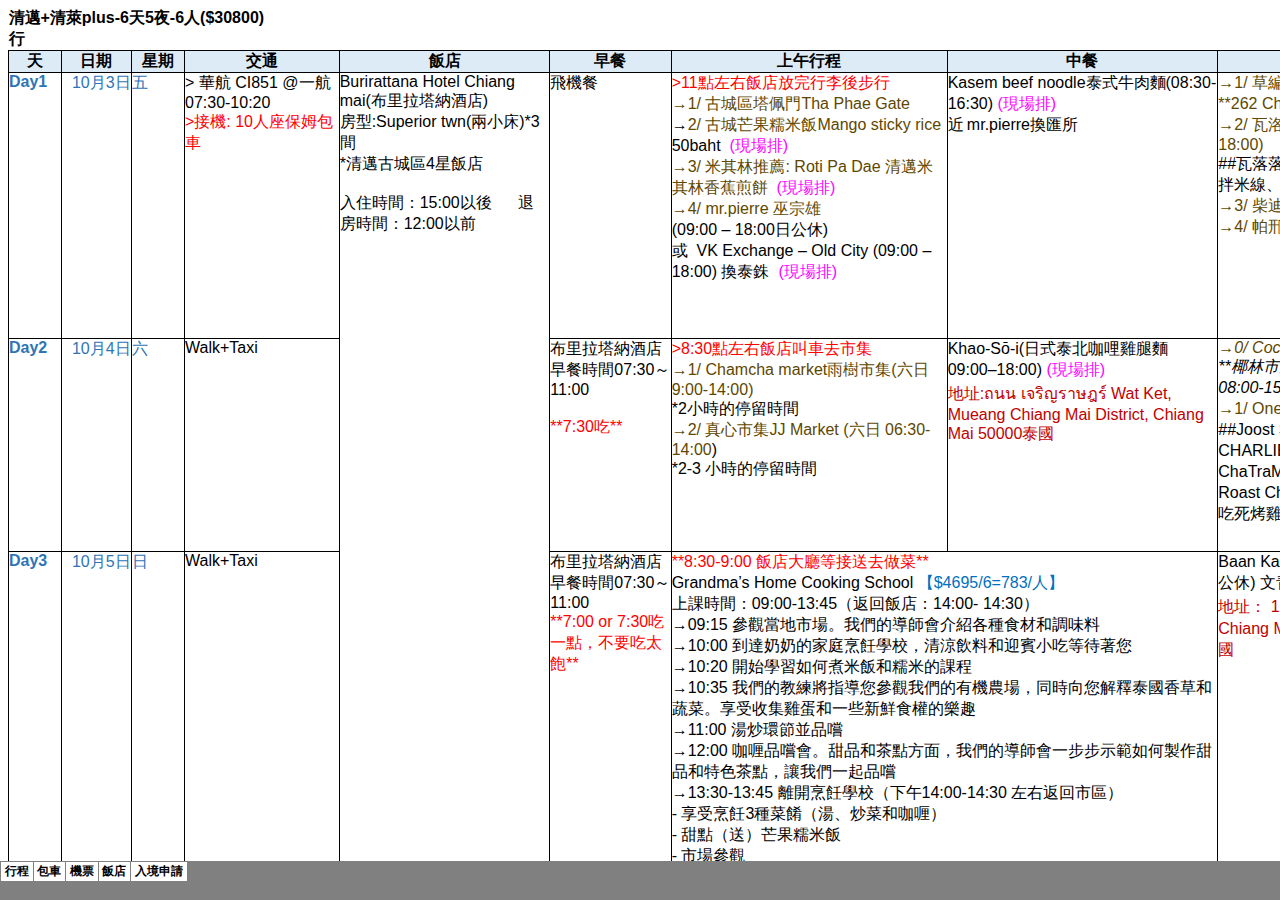
<file: 清邁行程_初版.files/sheet004.html>
<html xmlns:v="urn:schemas-microsoft-com:vml"
xmlns:o="urn:schemas-microsoft-com:office:office"
xmlns:x="urn:schemas-microsoft-com:office:excel"
xmlns="http://www.w3.org/TR/REC-html40">

<head>
<meta http-equiv=Content-Type content="text/html; charset=big5">
<meta name=ProgId content=Excel.Sheet>
<meta name=Generator content="Microsoft Excel 15">
<link id=Main-File rel=Main-File href="../�M�ڦ�{_�쪩.html">
<link rel=File-List href=filelist.xml>
<!--[if !mso]>
<style>
v\:* {behavior:url(#default#VML);}
o\:* {behavior:url(#default#VML);}
x\:* {behavior:url(#default#VML);}
.shape {behavior:url(#default#VML);}
</style>
<![endif]-->
<link rel=Stylesheet href=stylesheet.css>
<style>
<!--table
	{mso-displayed-decimal-separator:"\.";
	mso-displayed-thousand-separator:"\,";}
@page
	{margin:.75in .7in .75in .7in;
	mso-header-margin:.3in;
	mso-footer-margin:.3in;}
ruby
	{ruby-align:left;}
rt
	{color:windowtext;
	font-size:9.0pt;
	font-weight:400;
	font-style:normal;
	text-decoration:none;
	font-family:�s�ө���, serif;
	mso-font-charset:136;
	mso-char-type:none;
	display:none;}
-->
</style>
<![if !supportTabStrip]><script language="JavaScript">
<!--
function fnUpdateTabs()
 {
  if (parent.window.g_iIEVer>=4) {
   if (parent.document.readyState=="complete"
    && parent.frames['frTabs'].document.readyState=="complete")
   parent.fnSetActiveSheet(3);
  else
   window.setTimeout("fnUpdateTabs();",150);
 }
}

if (window.name!="frSheet")
 window.location.replace("../�M�ڦ�{_�쪩.html");
else
 fnUpdateTabs();
//-->
</script>
<![endif]>
</head>

<body link="#0563C1" vlink="#954F72">

<table border=0 cellpadding=0 cellspacing=0 width=512 style='border-collapse:
 collapse;table-layout:fixed;width:384pt'>
 <col width=64 span=8 style='width:48pt'>
 <tr height=22 style='height:16.2pt'>
  <td height=22 width=64 style='height:16.2pt;width:48pt' align=left
  valign=top><!--[if gte vml 1]><v:shapetype id="_x0000_t75" coordsize="21600,21600"
   o:spt="75" o:preferrelative="t" path="m@4@5l@4@11@9@11@9@5xe" filled="f"
   stroked="f">
   <v:stroke joinstyle="miter"/>
   <v:formulas>
    <v:f eqn="if lineDrawn pixelLineWidth 0"/>
    <v:f eqn="sum @0 1 0"/>
    <v:f eqn="sum 0 0 @1"/>
    <v:f eqn="prod @2 1 2"/>
    <v:f eqn="prod @3 21600 pixelWidth"/>
    <v:f eqn="prod @3 21600 pixelHeight"/>
    <v:f eqn="sum @0 0 1"/>
    <v:f eqn="prod @6 1 2"/>
    <v:f eqn="prod @7 21600 pixelWidth"/>
    <v:f eqn="sum @8 21600 0"/>
    <v:f eqn="prod @7 21600 pixelHeight"/>
    <v:f eqn="sum @10 21600 0"/>
   </v:formulas>
   <v:path o:extrusionok="f" gradientshapeok="t" o:connecttype="rect"/>
   <o:lock v:ext="edit" aspectratio="t"/>
  </v:shapetype><v:shape id="_x0000_s2049" type="#_x0000_t75" style='position:absolute;
   direction:LTR;text-align:left;margin-left:0;margin-top:0;width:367.8pt;
   height:467.4pt;z-index:1' filled="t" fillcolor="window [65]" stroked="t"
   strokecolor="windowText [64]" o:insetmode="auto">
   <v:fill color2="window [65]"/>
   <v:imagedata src="image007.emz" o:title=""/>
   <x:ClientData ObjectType="Pict">
    <x:SizeWithCells/>
    <x:CF>Pict</x:CF>
    <x:AutoPict/>
   </x:ClientData>
  </v:shape><![endif]--><![if !vml]><span style='mso-ignore:vglayout;
  position:relative;z-index:1'><span style='position:absolute;left:-1px;
  top:-1px;width:492px;height:625px'><img width=492 height=625
  src=image008.png v:shapes="_x0000_s2049"></span></span><![endif]><span
  style='mso-ignore:vglayout2'>
  <table cellpadding=0 cellspacing=0>
   <tr>
    <td height=22 width=64 style='height:16.2pt;width:48pt'></td>
   </tr>
  </table>
  </span></td>
  <td width=64 style='width:48pt'></td>
  <td width=64 style='width:48pt'></td>
  <td width=64 style='width:48pt'></td>
  <td width=64 style='width:48pt'></td>
  <td width=64 style='width:48pt'></td>
  <td width=64 style='width:48pt'></td>
  <td width=64 style='width:48pt'></td>
 </tr>
 <tr height=616 style='height:453.6pt;mso-xlrowspan:28'>
  <td height=616 colspan=8 style='height:453.6pt;mso-ignore:colspan'></td>
 </tr>
 <tr height=22 style='height:16.2pt'>
  <td height=22 style='height:16.2pt' align=left valign=top><!--[if gte vml 1]><v:shape
   id="_x0000_s2050" type="#_x0000_t75" style='position:absolute;direction:LTR;
   text-align:left;margin-left:0;margin-top:16.2pt;width:367.8pt;height:467.4pt;
   z-index:2' filled="t" fillcolor="window [65]" stroked="t" strokecolor="windowText [64]"
   o:insetmode="auto">
   <v:fill color2="window [65]"/>
   <v:imagedata src="image009.emz" o:title=""/>
   <x:ClientData ObjectType="Pict">
    <x:SizeWithCells/>
    <x:CF>Pict</x:CF>
    <x:AutoPict/>
   </x:ClientData>
  </v:shape><![endif]--><![if !vml]><span style='mso-ignore:vglayout;
  position:absolute;z-index:2;margin-left:-1px;margin-top:21px;width:492px;
  height:625px'><img width=492 height=625 src=image010.png v:shapes="_x0000_s2050"></span><![endif]><span
  style='mso-ignore:vglayout2'>
  <table cellpadding=0 cellspacing=0>
   <tr>
    <td height=22 width=64 style='height:16.2pt;width:48pt'></td>
   </tr>
  </table>
  </span></td>
  <td colspan=7 style='mso-ignore:colspan'></td>
 </tr>
 <tr height=638 style='height:469.8pt;mso-xlrowspan:29'>
  <td height=638 colspan=8 style='height:469.8pt;mso-ignore:colspan'></td>
 </tr>
 <tr height=22 style='height:16.2pt'>
  <td height=22 style='height:16.2pt' align=left valign=top><!--[if gte vml 1]><v:shape
   id="_x0000_s2051" type="#_x0000_t75" style='position:absolute;direction:LTR;
   text-align:left;margin-left:0;margin-top:16.2pt;width:367.8pt;height:467.4pt;
   z-index:3' filled="t" fillcolor="window [65]" stroked="t" strokecolor="windowText [64]"
   o:insetmode="auto">
   <v:fill color2="window [65]"/>
   <v:imagedata src="image011.emz" o:title=""/>
   <x:ClientData ObjectType="Pict">
    <x:SizeWithCells/>
    <x:CF>Pict</x:CF>
    <x:AutoPict/>
   </x:ClientData>
  </v:shape><![endif]--><![if !vml]><span style='mso-ignore:vglayout;
  position:absolute;z-index:3;margin-left:-1px;margin-top:21px;width:492px;
  height:625px'><img width=492 height=625 src=image012.png v:shapes="_x0000_s2051"></span><![endif]><span
  style='mso-ignore:vglayout2'>
  <table cellpadding=0 cellspacing=0>
   <tr>
    <td height=22 width=64 style='height:16.2pt;width:48pt'></td>
   </tr>
  </table>
  </span></td>
  <td colspan=7 style='mso-ignore:colspan'></td>
 </tr>
 <tr height=638 style='height:469.8pt;mso-xlrowspan:29'>
  <td height=638 colspan=8 style='height:469.8pt;mso-ignore:colspan'></td>
 </tr>
 <![if supportMisalignedColumns]>
 <tr height=0 style='display:none'>
  <td width=64 style='width:48pt'></td>
  <td width=64 style='width:48pt'></td>
  <td width=64 style='width:48pt'></td>
  <td width=64 style='width:48pt'></td>
  <td width=64 style='width:48pt'></td>
  <td width=64 style='width:48pt'></td>
  <td width=64 style='width:48pt'></td>
  <td width=64 style='width:48pt'></td>
 </tr>
 <![endif]>
</table>

</body>

</html>
</file>
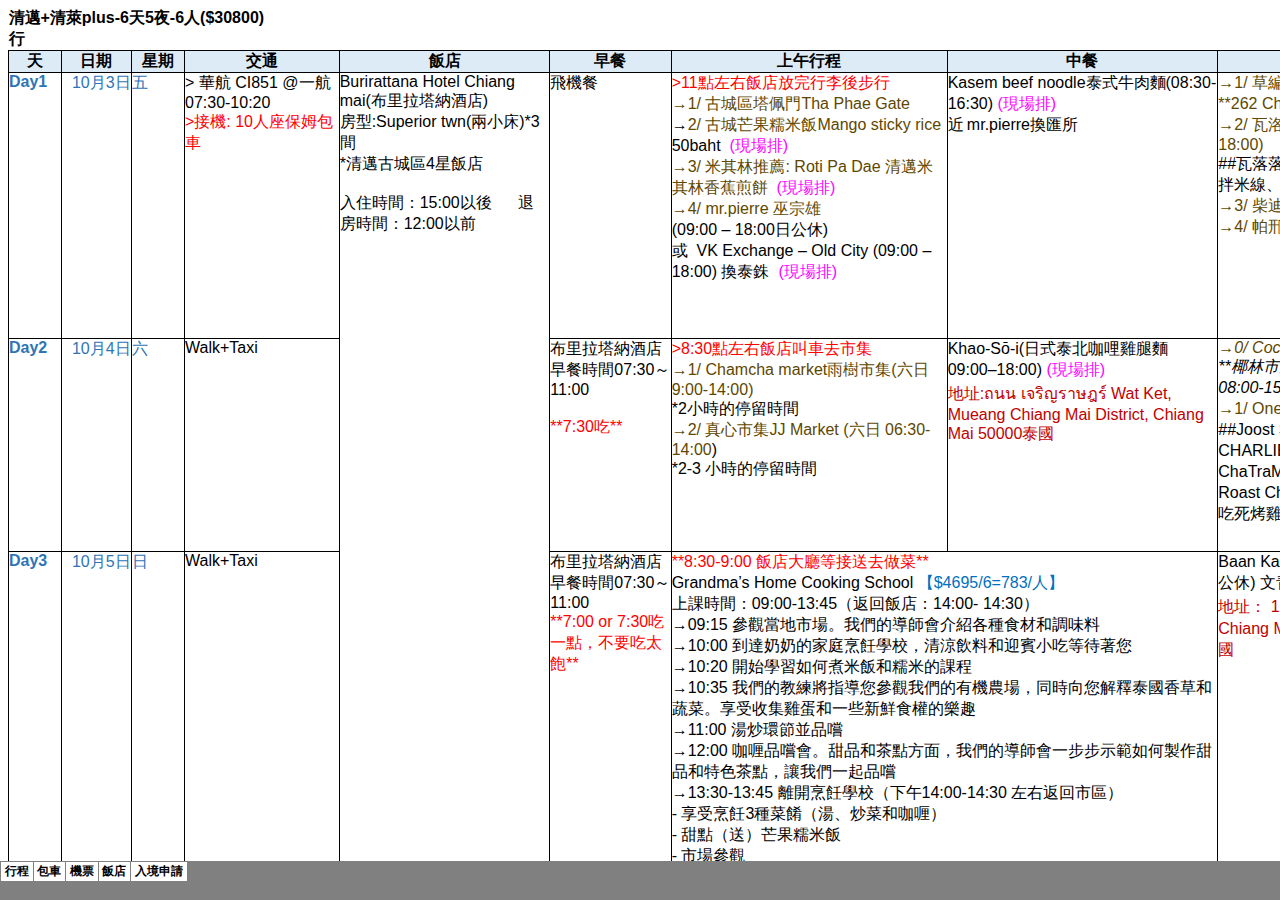
<file: 清邁行程_初版.files/sheet005.html>
<html xmlns:o="urn:schemas-microsoft-com:office:office"
xmlns:x="urn:schemas-microsoft-com:office:excel"
xmlns="http://www.w3.org/TR/REC-html40">

<head>
<meta http-equiv=Content-Type content="text/html; charset=big5">
<meta name=ProgId content=Excel.Sheet>
<meta name=Generator content="Microsoft Excel 15">
<link id=Main-File rel=Main-File href="../�M�ڦ�{_�쪩.html">
<link rel=File-List href=filelist.xml>
<link rel=Stylesheet href=stylesheet.css>
<style>
<!--table
	{mso-displayed-decimal-separator:"\.";
	mso-displayed-thousand-separator:"\,";}
@page
	{margin:.75in .7in .75in .7in;
	mso-header-margin:.3in;
	mso-footer-margin:.3in;}
ruby
	{ruby-align:left;}
rt
	{color:windowtext;
	font-size:9.0pt;
	font-weight:400;
	font-style:normal;
	text-decoration:none;
	font-family:�s�ө���, serif;
	mso-font-charset:136;
	mso-char-type:none;
	display:none;}
-->
</style>
<![if !supportTabStrip]><script language="JavaScript">
<!--
function fnUpdateTabs()
 {
  if (parent.window.g_iIEVer>=4) {
   if (parent.document.readyState=="complete"
    && parent.frames['frTabs'].document.readyState=="complete")
   parent.fnSetActiveSheet(4);
  else
   window.setTimeout("fnUpdateTabs();",150);
 }
}

if (window.name!="frSheet")
 window.location.replace("../�M�ڦ�{_�쪩.html");
else
 fnUpdateTabs();
//-->
</script>
<![endif]>
</head>

<body link="#0563C1" vlink="#954F72">

<table border=0 cellpadding=0 cellspacing=0 width=640 style='border-collapse:
 collapse;table-layout:fixed;width:480pt'>
 <col width=64 span=10 style='width:48pt'>
 <tr height=26 style='height:19.2pt'>
  <td height=26 colspan=5 align=left width=320 style='height:19.2pt;mso-ignore:
  colspan;width:240pt'><span style='mso-spacerun:yes'>&nbsp; </span><font
  class="font29">&#128279;</font><font class="font0"> TDAC ����Ʀ�J�ҥӽШB�J�Բӱо�</font></td>
  <td width=64 style='width:48pt'></td>
  <td width=64 style='width:48pt'></td>
  <td width=64 style='width:48pt'></td>
  <td width=64 style='width:48pt'></td>
  <td width=64 style='width:48pt'></td>
 </tr>
 <tr height=22 style='height:16.2pt'>
  <td height=22 class=xl75 colspan=3 align=left style='height:16.2pt;
  mso-ignore:colspan'><a href="https://bkk.com.tw/tdac/" target="_parent">https://bkk.com.tw/tdac/</a></td>
  <td colspan=7 style='mso-ignore:colspan'></td>
 </tr>
 <tr height=22 style='height:16.2pt'>
  <td height=22 class=xl75 colspan=5 align=left style='height:16.2pt;
  mso-ignore:colspan'>https://ianchen.life/tdac-thailand-arrival-card/</td>
  <td colspan=5 style='mso-ignore:colspan'></td>
 </tr>
 <tr height=26 style='height:19.2pt'>
  <td height=26 colspan=3 align=left style='height:19.2pt;mso-ignore:colspan'><span
  style='mso-spacerun:yes'>&nbsp; </span><font class="font29">&#128279; </font><font
  class="font28">TDAC�ӽк��}</font></td>
  <td colspan=7 style='mso-ignore:colspan'></td>
 </tr>
 <tr height=22 style='height:16.2pt'>
  <td height=22 class=xl75 colspan=3 align=left style='height:16.2pt;
  mso-ignore:colspan'><a href="https://tdac.immigration.go.th/" target="_parent">https://tdac.immigration.go.th/</a></td>
  <td colspan=7 style='mso-ignore:colspan'></td>
 </tr>
 <tr height=44 style='height:32.4pt;mso-xlrowspan:2'>
  <td height=44 colspan=10 style='height:32.4pt;mso-ignore:colspan'></td>
 </tr>
 <tr height=22 style='height:16.2pt'>
  <td height=22 colspan=4 align=left style='height:16.2pt;mso-ignore:colspan'>������T:
  Burirattana Hotel Chiang mai</td>
  <td colspan=6 style='mso-ignore:colspan'></td>
 </tr>
 <tr height=22 style='height:16.2pt'>
  <td height=22 colspan=5 align=left style='height:16.2pt;mso-ignore:colspan'>���J�H��:
  (��g�䤤�@���J�������Y�i)</td>
  <td colspan=5 style='mso-ignore:colspan'></td>
 </tr>
 <tr height=22 style='height:16.2pt'>
  <td height=22 colspan=3 align=left style='height:16.2pt;mso-ignore:colspan'>��(�U�����):<span
  style='mso-spacerun:yes'>&nbsp; </span>Chiang Mai</td>
  <td colspan=7 style='mso-ignore:colspan'></td>
 </tr>
 <tr height=22 style='height:16.2pt'>
  <td height=22 colspan=4 align=left style='height:16.2pt;mso-ignore:colspan'>�a��(�U�����):<span
  style='mso-spacerun:yes'>&nbsp; </span>Mueang Chiang Mai</td>
  <td colspan=6 style='mso-ignore:colspan'></td>
 </tr>
 <tr height=22 style='height:16.2pt'>
  <td height=22 colspan=4 align=left style='height:16.2pt;mso-ignore:colspan'>�m�B�l�a��(�U�����):<span
  style='mso-spacerun:yes'>&nbsp; </span>Si Phum</td>
  <td colspan=6 style='mso-ignore:colspan'></td>
 </tr>
 <tr height=22 style='height:16.2pt'>
  <td height=22 colspan=3 align=left style='height:16.2pt;mso-ignore:colspan'>�l���ϸ�(�ƻs�K�W):<span
  style='mso-spacerun:yes'>&nbsp; </span>50200</td>
  <td colspan=7 style='mso-ignore:colspan'></td>
 </tr>
 <tr height=22 style='height:16.2pt'>
  <td height=22 colspan=10 align=left style='height:16.2pt;mso-ignore:colspan'>�a�}(�ƻs�K�W):<span
  style='mso-spacerun:yes'>&nbsp; </span>115 1-5 Rachadamnoen Rd,Si Phum,
  Mueang Chiang Mai , Chiang Mai 50200</td>
 </tr>
 <tr height=44 style='height:32.4pt;mso-xlrowspan:2'>
  <td height=44 colspan=10 style='height:32.4pt;mso-ignore:colspan'></td>
 </tr>
 <tr height=22 style='height:16.2pt'>
  <td height=22 class=xl73 colspan=9 align=left style='height:16.2pt;
  mso-ignore:colspan'>�X�o�e72�p��/�e3�Ѥ~�i�H��g�A��ĳ�ιq��/���q/���O�A���K�ާ@</td>
  <td></td>
 </tr>
 <![if supportMisalignedColumns]>
 <tr height=0 style='display:none'>
  <td width=64 style='width:48pt'></td>
  <td width=64 style='width:48pt'></td>
  <td width=64 style='width:48pt'></td>
  <td width=64 style='width:48pt'></td>
  <td width=64 style='width:48pt'></td>
  <td width=64 style='width:48pt'></td>
  <td width=64 style='width:48pt'></td>
  <td width=64 style='width:48pt'></td>
  <td width=64 style='width:48pt'></td>
  <td width=64 style='width:48pt'></td>
 </tr>
 <![endif]>
</table>

</body>

</html>
</file>
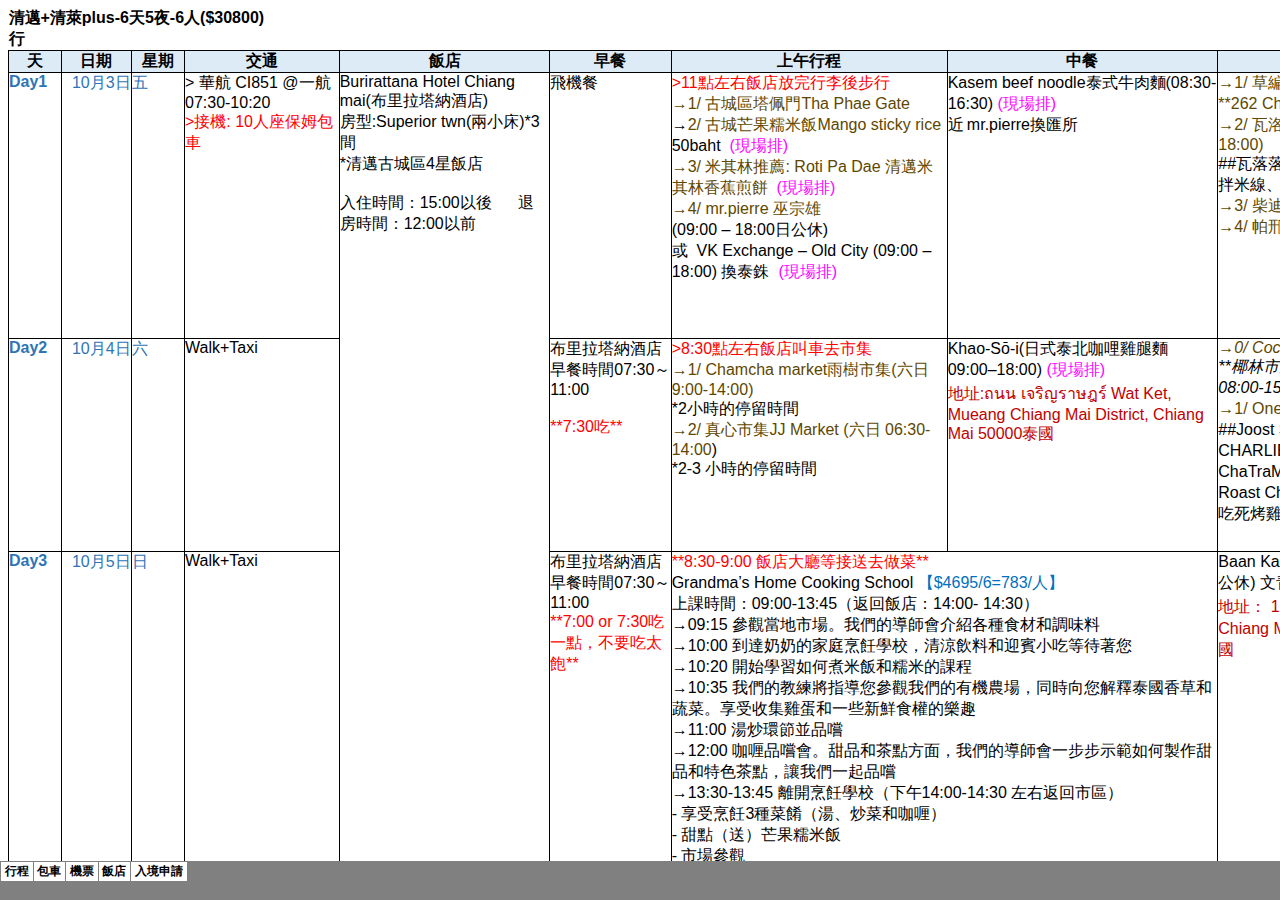
<file: 清邁行程_初版.files/tabstrip.html>
<html>
<head>
<meta http-equiv=Content-Type content="text/html; charset=big5">
<meta name=ProgId content=Excel.Sheet>
<meta name=Generator content="Microsoft Excel 15">
<link id=Main-File rel=Main-File href="../�M�ڦ�{_�쪩.html">

<script language="JavaScript">
<!--
if (window.name!="frTabs")
 window.location.replace(document.all.item("Main-File").href);
//-->
</script>
<style>
<!--
A {
    text-decoration:none;
    color:#000000;
    font-size:9pt;
}
-->
</style>
</head>
<body topmargin=0 leftmargin=0 bgcolor="#808080">
<table border=0 cellspacing=1>
 <tr>
 <td bgcolor="#FFFFFF" nowrap><b><small><small>&nbsp;<a href="sheet001.html" target="frSheet"><font face="�s�ө���" color="#000000">��{</font></a>&nbsp;</small></small></b></td>
 <td bgcolor="#FFFFFF" nowrap><b><small><small>&nbsp;<a href="sheet002.html" target="frSheet"><font face="�s�ө���" color="#000000">�]��</font></a>&nbsp;</small></small></b></td>
 <td bgcolor="#FFFFFF" nowrap><b><small><small>&nbsp;<a href="sheet003.html" target="frSheet"><font face="�s�ө���" color="#000000">����</font></a>&nbsp;</small></small></b></td>
 <td bgcolor="#FFFFFF" nowrap><b><small><small>&nbsp;<a href="sheet004.html" target="frSheet"><font face="�s�ө���" color="#000000">����</font></a>&nbsp;</small></small></b></td>
 <td bgcolor="#FFFFFF" nowrap><b><small><small>&nbsp;<a href="sheet005.html" target="frSheet"><font face="�s�ө���" color="#000000">�J�ҥӽ�</font></a>&nbsp;</small></small></b></td>

 </tr>
</table>
</body>
</html>
</file>
